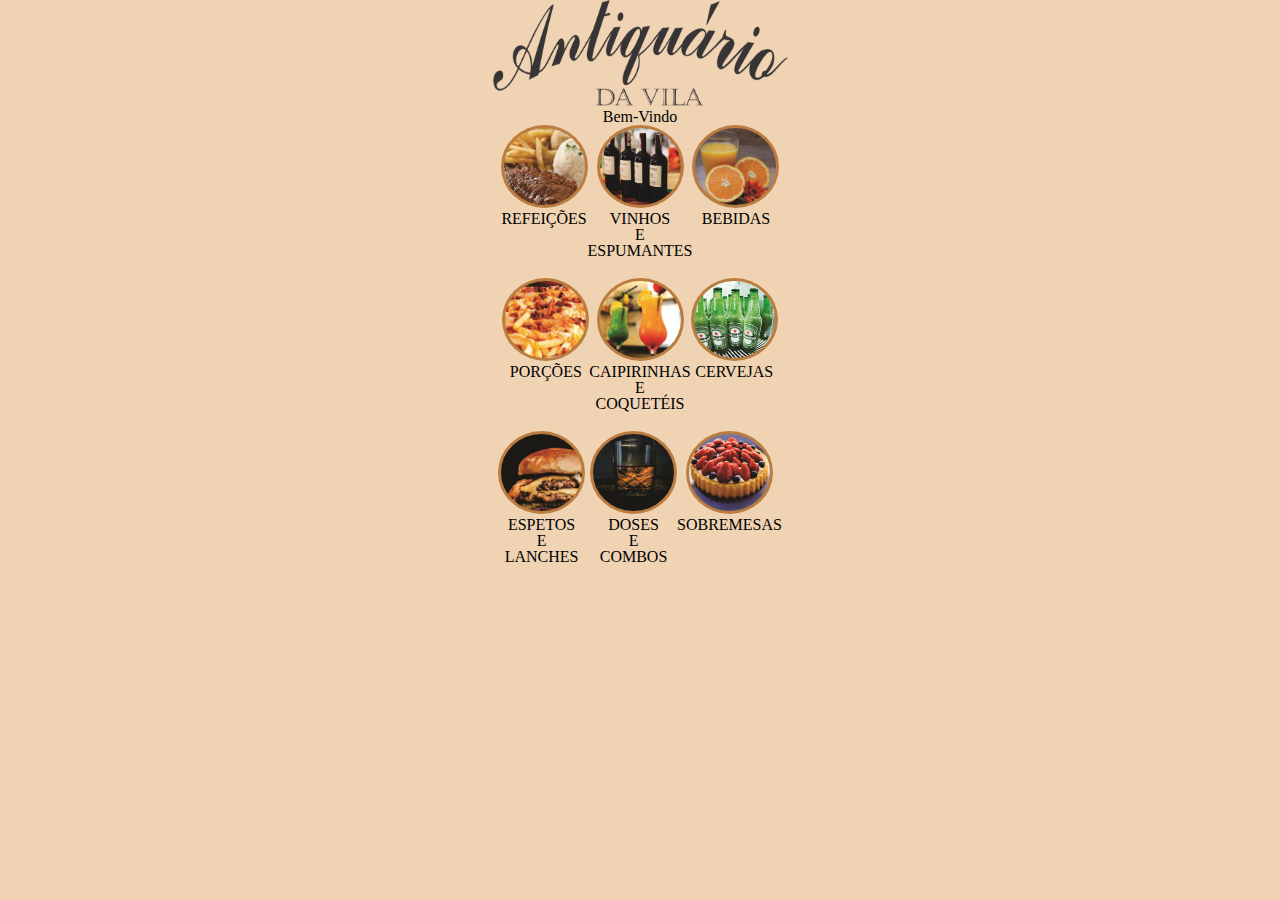
<file: index.html>
<!DOCTYPE html>
<html lang="pt-br">
<head>
    <meta charset="UTF-8">
    <meta name="viewport" content="width=device-width, initial-scale=1.0">
    <link rel="stylesheet" href="./reset.css">
    <link rel="stylesheet" href="./styles.css">
    <title>Card�pio Antiqu�rio da Vila</title>
</head>
<body>
    <div id="container">
        <img id="antiqurio1" src="antiqurio1.png" srcset="antiqurio1.png 1x, antiqurio1@2x.png 2x">
            
        <div id="Bem-Vindo">
            <p>Bem-Vindo</p>
        </div>
        <div class="linha1">
            
            <div id="REFEIES">
                <img id="ID003" src="ID003.png" srcset="ID003.png 1x, ID003@2x.png 2x">
                <p>REFEIÇÕES</p>
            </div> 

           
            <div id="VINHOS__E_ESPUMANTES">
                <img id="ID006" src="ID006.png" srcset="ID006.png 1x, ID006@2x.png 2x">
                <p>VINHOS <br/>E<br/>ESPUMANTES</p>
            </div>
        
            
            <div id="BEBIDAS">
                <img id="ID008" src="ID008.png" srcset="ID008.png 1x, ID008@2x.png 2x">
                <p>BEBIDAS</p>
            </div>  
        </div>
        <br>
        <br>
        <div class="linha2">
            
            <div id="PORES">
                <img id="ID004" src="ID004.png" srcset="ID004.png 1x, ID004@2x.png 2x">
                <p>PORÇÕES</p>
            </div>  

            
            <div id="CAIPIRINHAS_E_COQUETIS">
                <img id="ID005" src="ID005.png" srcset="ID005.png 1x, ID005@2x.png 2x">
                <p>CAIPIRINHAS<br/>E<br/>COQUETÉIS</p>
            </div>  

            
            <div id="CERVEJAS">
                <img id="ID009" src="ID009.png" srcset="ID009.png 1x, ID009@2x.png 2x">
                <p>CERVEJAS</p>
            </div>  
        </div>
        <br>
        <br>
        <div class="linha3">
           
            <div id="ESPETOS__E_LANCHES">
                <img id="ID002" src="ID002.png" srcset="ID002.png 1x, ID002@2x.png 2x">
                <p>ESPETOS <br/>E<br/>LANCHES</p>
            </div>  

           
            <div id="DOSES__E_COMBOS">
                <img id="ID007" src="ID007.png" srcset="ID007.png 1x, ID007@2x.png 2x">
                <p>DOSES <br/>E<br/>COMBOS</p>
            </div>   

            
            <div id="SOBREMESAS">
                <img id="ID001" src="ID001.png" srcset="ID001.png 1x, ID001@2x.png 2x">
                <p>SOBREMESAS</p>
            </div>   
        
        </div>

    </div> 
</body>
</html>
</file>
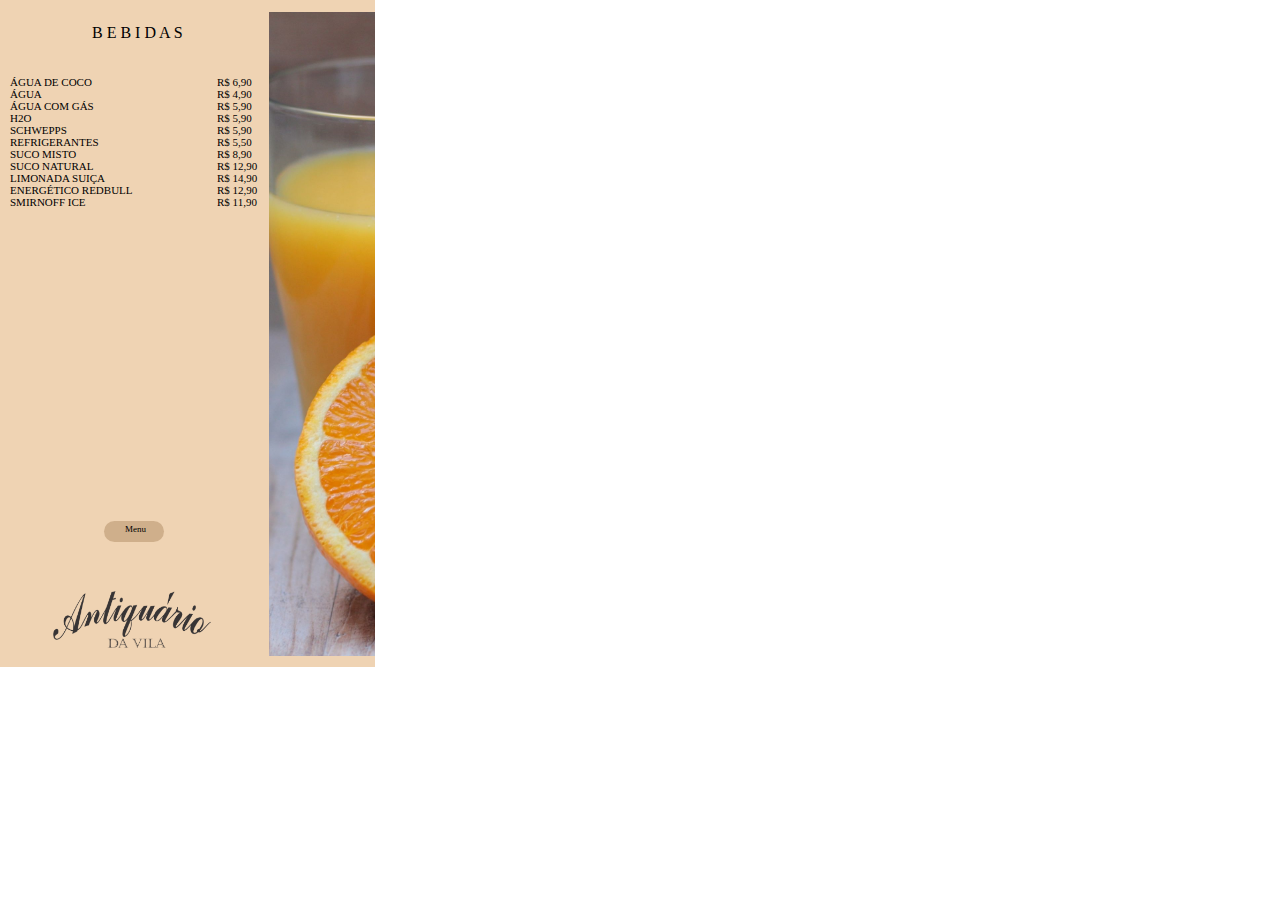
<file: BEBIDAS.html>
<!DOCTYPE html>
<html>
<head>
<meta charset="utf-8"/>
<meta http-equiv="X-UA-Compatible" content="IE=edge"/>
<meta name="viewport" content="width=device-width, initial-scale=1.0">
<title>BEBIDAS</title>
<style id="applicationStylesheet" type="text/css">
	.mediaViewInfo {
		--web-view-name: BEBIDAS;
		--web-view-id: BEBIDAS;
		--web-scale-on-resize: true;
		--web-enable-deep-linking: true;
	}
	:root {
		--web-view-ids: BEBIDAS;
	}
	* {
		margin: 0;
		padding: 0;
		box-sizing: border-box;
		border: none;
	}
	#BEBIDAS {
		position: absolute;
		width: 375px;
		height: 667px;
		background-color: rgba(239,211,179,1);
		overflow: hidden;
		--web-view-name: BEBIDAS;
		--web-view-id: BEBIDAS;
		--web-scale-on-resize: true;
		--web-enable-deep-linking: true;
	}
	#Bebidas {
		position: absolute;
		width: 106px;
		height: 644px;
		left: 269px;
		top: 12px;
		overflow: visible;
	}
	#antiqurio1 {
		position: absolute;
		width: 158px;
		height: 57px;
		left: 53px;
		top: 591px;
		overflow: visible;
	}
	#B_E_B_I_D_A_S {
		left: 92px;
		top: 24px;
		position: absolute;
		overflow: visible;
		width: 97px;
		white-space: nowrap;
		text-align: left;
		font-family: Segoe UI;
		font-style: normal;
		font-weight: normal;
		font-size: 16px;
		color: rgba(0,0,0,1);
	}
	#GUA_DE_COCO_GUA__GUA_COM_GS_H2 {
		left: 10px;
		top: 76px;
		position: absolute;
		overflow: visible;
		width: 110px;
		white-space: nowrap;
		text-align: left;
		font-family: Segoe UI;
		font-style: normal;
		font-weight: normal;
		font-size: 11px;
		color: rgba(0,0,0,1);
	}
	#R_690_R_490_R_590_R_590_R_590_ {
		left: 217px;
		top: 76px;
		position: absolute;
		overflow: visible;
		width: 43px;
		white-space: nowrap;
		text-align: left;
		font-family: Segoe UI;
		font-style: normal;
		font-weight: normal;
		font-size: 11px;
		color: rgba(0,0,0,1);
	}
	#Retngulo_2 {
		fill: rgba(207,175,139,1);
	}
	.Retngulo_2 {
		position: absolute;
		overflow: visible;
		width: 60px;
		height: 21px;
		left: 104px;
		top: 521px;
	}
	#Menu {
		left: 124px;
		top: 524px;
		position: absolute;
		overflow: visible;
		width: 23px;
		white-space: nowrap;
		text-align: center;
		font-family: Segoe UI;
		font-style: normal;
		font-weight: normal;
		font-size: 9px;
		color: rgba(0,0,0,1);
	}
</style>
<script id="applicationScript">
///////////////////////////////////////
// INITIALIZATION
///////////////////////////////////////

/**
 * Functionality for scaling, showing by media query, and navigation between multiple pages on a single page. 
 * Code subject to change.
 **/

if (window.console==null) { window["console"] = { log : function() {} } }; // some browsers do not set console

var Application = function() {
	// event constants
	this.prefix = "--web-";
	this.NAVIGATION_CHANGE = "viewChange";
	this.VIEW_NOT_FOUND = "viewNotFound";
	this.VIEW_CHANGE = "viewChange";
	this.VIEW_CHANGING = "viewChanging";
	this.STATE_NOT_FOUND = "stateNotFound";
	this.APPLICATION_COMPLETE = "applicationComplete";
	this.APPLICATION_RESIZE = "applicationResize";
	this.SIZE_STATE_NAME = "data-is-view-scaled";
	this.STATE_NAME = this.prefix + "state";

	this.lastTrigger = null;
	this.lastView = null;
	this.lastState = null;
	this.lastOverlay = null;
	this.currentView = null;
	this.currentState = null;
	this.currentOverlay = null;
	this.currentQuery = {index: 0, rule: null, mediaText: null, id: null};
	this.inclusionQuery = "(min-width: 0px)";
	this.exclusionQuery = "none and (min-width: 99999px)";
	this.LastModifiedDateLabelName = "LastModifiedDateLabel";
	this.viewScaleSliderId = "ViewScaleSliderInput";
	this.pageRefreshedName = "showPageRefreshedNotification";
	this.applicationStylesheet = null;
	this.mediaQueryDictionary = {};
	this.viewsDictionary = {};
	this.addedViews = [];
	this.views = {};
	this.viewIds = [];
	this.viewQueries = {};
	this.overlays = {};
	this.overlayIds = [];
	this.numberOfViews = 0;
	this.verticalPadding = 0;
	this.horizontalPadding = 0;
	this.stateName = null;
	this.viewScale = 1;
	this.viewLeft = 0;
	this.viewTop = 0;
	this.horizontalScrollbarsNeeded = false;
	this.verticalScrollbarsNeeded = false;

	// view settings
	this.showUpdateNotification = false;
	this.showNavigationControls = false;
	this.scaleViewsToFit = false;
	this.scaleToFitOnDoubleClick = false;
	this.actualSizeOnDoubleClick = false;
	this.scaleViewsOnResize = false;
	this.navigationOnKeypress = false;
	this.showViewName = false;
	this.enableDeepLinking = true;
	this.refreshPageForChanges = false;
	this.showRefreshNotifications = true;

	// view controls
	this.scaleViewSlider = null;
	this.lastModifiedLabel = null;
	this.supportsPopState = false; // window.history.pushState!=null;
	this.initialized = false;

	// refresh properties
	this.refreshDuration = 250;
	this.lastModifiedDate = null;
	this.refreshRequest = null;
	this.refreshInterval = null;
	this.refreshContent = null;
	this.refreshContentSize = null;
	this.refreshCheckContent = false;
	this.refreshCheckContentSize = false;

	var self = this;

	self.initialize = function(event) {
		var view = self.getVisibleView();
		var views = self.getVisibleViews();
		if (view==null) view = self.getInitialView();
		self.collectViews();
		self.collectOverlays();
		self.collectMediaQueries();

		for (let index = 0; index < views.length; index++) {
			var view = views[index];
			self.setViewOptions(view);
			self.setViewVariables(view);
			self.centerView(view);
		}

		// sometimes the body size is 0 so we call this now and again later
		if (self.initialized) {
			window.addEventListener(self.NAVIGATION_CHANGE, self.viewChangeHandler);
			window.addEventListener("keyup", self.keypressHandler);
			window.addEventListener("keypress", self.keypressHandler);
			window.addEventListener("resize", self.resizeHandler);
			window.document.addEventListener("dblclick", self.doubleClickHandler);

			if (self.supportsPopState) {
				window.addEventListener('popstate', self.popStateHandler);
			}
			else {
				window.addEventListener('hashchange', self.hashChangeHandler);
			}

			// we are ready to go
			window.dispatchEvent(new Event(self.APPLICATION_COMPLETE));
		}

		if (self.initialized==false) {
			if (self.enableDeepLinking) {
				self.syncronizeViewToURL();
			} 
	
			if (self.refreshPageForChanges) {
				self.setupRefreshForChanges();
			}
	
			self.initialized = true;
		}
		
		if (self.scaleViewsToFit) {
			self.viewScale = self.scaleViewToFit(view);
			
			if (self.viewScale<0) {
				setTimeout(self.scaleViewToFit, 500, view);
			}
		}
		else if (view) {
			self.viewScale = self.getViewScaleValue(view);
			self.centerView(view);
			self.updateSliderValue(self.viewScale);
		}
		else {
			// no view found
		}
	
		if (self.showUpdateNotification) {
			self.showNotification();
		}

		//"addEventListener" in window ? null : window.addEventListener = window.attachEvent;
		//"addEventListener" in document ? null : document.addEventListener = document.attachEvent;
	}


	///////////////////////////////////////
	// AUTO REFRESH 
	///////////////////////////////////////

	self.setupRefreshForChanges = function() {
		self.refreshRequest = new XMLHttpRequest();

		if (!self.refreshRequest) {
			return false;
		}

		// get document start values immediately
		self.requestRefreshUpdate();
	}

	/**
	 * Attempt to check the last modified date by the headers 
	 * or the last modified property from the byte array (experimental)
	 **/
	self.requestRefreshUpdate = function() {
		var url = document.location.href;
		var protocol = window.location.protocol;
		var method;
		
		try {

			if (self.refreshCheckContentSize) {
				self.refreshRequest.open('HEAD', url, true);
			}
			else if (self.refreshCheckContent) {
				self.refreshContent = document.documentElement.outerHTML;
				self.refreshRequest.open('GET', url, true);
				self.refreshRequest.responseType = "text";
			}
			else {

				// get page last modified date for the first call to compare to later
				if (self.lastModifiedDate==null) {

					// File system does not send headers in FF so get blob if possible
					if (protocol=="file:") {
						self.refreshRequest.open("GET", url, true);
						self.refreshRequest.responseType = "blob";
					}
					else {
						self.refreshRequest.open("HEAD", url, true);
						self.refreshRequest.responseType = "blob";
					}

					self.refreshRequest.onload = self.refreshOnLoadOnceHandler;

					// In some browsers (Chrome & Safari) this error occurs at send: 
					// 
					// Chrome - Access to XMLHttpRequest at 'file:///index.html' from origin 'null' 
					// has been blocked by CORS policy: 
					// Cross origin requests are only supported for protocol schemes: 
					// http, data, chrome, chrome-extension, https.
					// 
					// Safari - XMLHttpRequest cannot load file:///Users/user/Public/index.html. Cross origin requests are only supported for HTTP.
					// 
					// Solution is to run a local server, set local permissions or test in another browser
					self.refreshRequest.send(null);

					// In MS browsers the following behavior occurs possibly due to an AJAX call to check last modified date: 
					// 
					// DOM7011: The code on this page disabled back and forward caching.

					// In Brave (Chrome) error when on the server
					// index.js:221 HEAD https://www.example.com/ net::ERR_INSUFFICIENT_RESOURCES
					// self.refreshRequest.send(null);

				}
				else {
					self.refreshRequest = new XMLHttpRequest();
					self.refreshRequest.onreadystatechange = self.refreshHandler;
					self.refreshRequest.ontimeout = function() {
						self.log("Couldn't find page to check for updates");
					}
					
					var method;
					if (protocol=="file:") {
						method = "GET";
					}
					else {
						method = "HEAD";
					}

					//refreshRequest.open('HEAD', url, true);
					self.refreshRequest.open(method, url, true);
					self.refreshRequest.responseType = "blob";
					self.refreshRequest.send(null);
				}
			}
		}
		catch (error) {
			self.log("Refresh failed for the following reason:")
			self.log(error);
		}
	}

	self.refreshHandler = function() {
		var contentSize;

		try {

			if (self.refreshRequest.readyState === XMLHttpRequest.DONE) {
				
				if (self.refreshRequest.status === 2 || 
					self.refreshRequest.status === 200) {
					var pageChanged = false;

					self.updateLastModifiedLabel();

					if (self.refreshCheckContentSize) {
						var lastModifiedHeader = self.refreshRequest.getResponseHeader("Last-Modified");
						contentSize = self.refreshRequest.getResponseHeader("Content-Length");
						//lastModifiedDate = refreshRequest.getResponseHeader("Last-Modified");
						var headers = self.refreshRequest.getAllResponseHeaders();
						var hasContentHeader = headers.indexOf("Content-Length")!=-1;
						
						if (hasContentHeader) {
							contentSize = self.refreshRequest.getResponseHeader("Content-Length");

							// size has not been set yet
							if (self.refreshContentSize==null) {
								self.refreshContentSize = contentSize;
								// exit and let interval call this method again
								return;
							}

							if (contentSize!=self.refreshContentSize) {
								pageChanged = true;
							}
						}
					}
					else if (self.refreshCheckContent) {

						if (self.refreshRequest.responseText!=self.refreshContent) {
							pageChanged = true;
						}
					}
					else {
						lastModifiedHeader = self.getLastModified(self.refreshRequest);

						if (self.lastModifiedDate!=lastModifiedHeader) {
							self.log("lastModifiedDate:" + self.lastModifiedDate + ",lastModifiedHeader:" +lastModifiedHeader);
							pageChanged = true;
						}

					}

					
					if (pageChanged) {
						clearInterval(self.refreshInterval);
						self.refreshUpdatedPage();
						return;
					}

				}
				else {
					self.log('There was a problem with the request.');
				}

			}
		}
		catch( error ) {
			//console.log('Caught Exception: ' + error);
		}
	}

	self.refreshOnLoadOnceHandler = function(event) {

		// get the last modified date
		if (self.refreshRequest.response) {
			self.lastModifiedDate = self.getLastModified(self.refreshRequest);

			if (self.lastModifiedDate!=null) {

				if (self.refreshInterval==null) {
					self.refreshInterval = setInterval(self.requestRefreshUpdate, self.refreshDuration);
				}
			}
			else {
				self.log("Could not get last modified date from the server");
			}
		}
	}

	self.refreshUpdatedPage = function() {
		if (self.showRefreshNotifications) {
			var date = new Date().setTime((new Date().getTime()+10000));
			document.cookie = encodeURIComponent(self.pageRefreshedName) + "=true" + "; max-age=6000;" + " path=/";
		}

		document.location.reload(true);
	}

	self.showNotification = function(duration) {
		var notificationID = self.pageRefreshedName+"ID";
		var notification = document.getElementById(notificationID);
		if (duration==null) duration = 4000;

		if (notification!=null) {return;}

		notification = document.createElement("div");
		notification.id = notificationID;
		notification.textContent = "PAGE UPDATED";
		var styleRule = ""
		styleRule = "position: fixed; padding: 7px 16px 6px 16px; font-family: Arial, sans-serif; font-size: 10px; font-weight: bold; left: 50%;";
		styleRule += "top: 20px; background-color: rgba(0,0,0,.5); border-radius: 12px; color:rgb(235, 235, 235); transition: all 2s linear;";
		styleRule += "transform: translateX(-50%); letter-spacing: .5px; filter: drop-shadow(2px 2px 6px rgba(0, 0, 0, .1))";
		notification.setAttribute("style", styleRule);

		notification.className= "PageRefreshedClass";
		
		document.body.appendChild(notification);

		setTimeout(function() {
			notification.style.opacity = "0";
			notification.style.filter = "drop-shadow( 0px 0px 0px rgba(0,0,0, .5))";
			setTimeout(function() {
				notification.parentNode.removeChild(notification);
			}, duration)
		}, duration);

		document.cookie = encodeURIComponent(self.pageRefreshedName) + "=; max-age=1; path=/";
	}

	/**
	 * Get the last modified date from the header 
	 * or file object after request has been received
	 **/
	self.getLastModified = function(request) {
		var date;

		// file protocol - FILE object with last modified property
		if (request.response && request.response.lastModified) {
			date = request.response.lastModified;
		}
		
		// http protocol - check headers
		if (date==null) {
			date = request.getResponseHeader("Last-Modified");
		}

		return date;
	}

	self.updateLastModifiedLabel = function() {
		var labelValue = "";
		
		if (self.lastModifiedLabel==null) {
			self.lastModifiedLabel = document.getElementById("LastModifiedLabel");
		}

		if (self.lastModifiedLabel) {
			var seconds = parseInt(((new Date().getTime() - Date.parse(document.lastModified)) / 1000 / 60) * 100 + "");
			var minutes = 0;
			var hours = 0;

			if (seconds < 60) {
				seconds = Math.floor(seconds/10)*10;
				labelValue = seconds + " seconds";
			}
			else {
				minutes = parseInt((seconds/60) + "");

				if (minutes>60) {
					hours = parseInt((seconds/60/60) +"");
					labelValue += hours==1 ? " hour" : " hours";
				}
				else {
					labelValue = minutes+"";
					labelValue += minutes==1 ? " minute" : " minutes";
				}
			}
			
			if (seconds<10) {
				labelValue = "Updated now";
			}
			else {
				labelValue = "Updated " + labelValue + " ago";
			}

			if (self.lastModifiedLabel.firstElementChild) {
				self.lastModifiedLabel.firstElementChild.textContent = labelValue;

			}
			else if ("textContent" in self.lastModifiedLabel) {
				self.lastModifiedLabel.textContent = labelValue;
			}
		}
	}

	self.getShortString = function(string, length) {
		if (length==null) length = 30;
		string = string!=null ? string.substr(0, length).replace(/\n/g, "") : "[String is null]";
		return string;
	}

	self.getShortNumber = function(value, places) {
		if (places==null || places<1) places = 4;
		value = Math.round(value * Math.pow(10,places)) / Math.pow(10, places);
		return value;
	}

	///////////////////////////////////////
	// NAVIGATION CONTROLS
	///////////////////////////////////////

	self.updateViewLabel = function() {
		var viewNavigationLabel = document.getElementById("ViewNavigationLabel");
		var view = self.getVisibleView();
		var viewIndex = view ? self.getViewIndex(view) : -1;
		var viewName = view ? self.getViewPreferenceValue(view, self.prefix + "view-name") : null;
		var viewId = view ? view.id : null;

		if (viewNavigationLabel && view) {
			if (viewName && viewName.indexOf('"')!=-1) {
				viewName = viewName.replace(/"/g, "");
			}

			if (self.showViewName) {
				viewNavigationLabel.textContent = viewName;
				self.setTooltip(viewNavigationLabel, viewIndex + 1 + " of " + self.numberOfViews);
			}
			else {
				viewNavigationLabel.textContent = viewIndex + 1 + " of " + self.numberOfViews;
				self.setTooltip(viewNavigationLabel, viewName);
			}

		}
	}

	self.updateURL = function(view) {
		view = view == null ? self.getVisibleView() : view;
		var viewId = view ? view.id : null
		var viewFragment = view ? "#"+ viewId : null;

		if (viewId && self.viewIds.length>1 && self.enableDeepLinking) {

			if (self.supportsPopState==false) {
				self.setFragment(viewId);
			}
			else {
				if (viewFragment!=window.location.hash) {

					if (window.location.hash==null) {
						window.history.replaceState({name:viewId}, null, viewFragment);
					}
					else {
						window.history.pushState({name:viewId}, null, viewFragment);
					}
				}
			}
		}
	}

	self.updateURLState = function(view, stateName) {
		stateName = view && (stateName=="" || stateName==null) ? self.getStateNameByViewId(view.id) : stateName;

		if (self.supportsPopState==false) {
			self.setFragment(stateName);
		}
		else {
			if (stateName!=window.location.hash) {

				if (window.location.hash==null) {
					window.history.replaceState({name:view.viewId}, null, stateName);
				}
				else {
					window.history.pushState({name:view.viewId}, null, stateName);
				}
			}
		}
	}

	self.setFragment = function(value) {
		window.location.hash = "#" + value;
	}

	self.setTooltip = function(element, value) {
		// setting the tooltip in edge causes a page crash on hover
		if (/Edge/.test(navigator.userAgent)) { return; }

		if ("title" in element) {
			element.title = value;
		}
	}

	self.getStylesheetRules = function(styleSheet) {
		try {
			if (styleSheet) return styleSheet.cssRules || styleSheet.rules;
	
			return document.styleSheets[0]["cssRules"] || document.styleSheets[0]["rules"];
		}
		catch (error) {
			// ERRORS:
			// SecurityError: The operation is insecure.
			// Errors happen when script loads before stylesheet or loading an external css locally

			// InvalidAccessError: A parameter or an operation is not supported by the underlying object
			// Place script after stylesheet

			console.log(error);
			if (error.toString().indexOf("The operation is insecure")!=-1) {
				console.log("Load the stylesheet before the script or load the stylesheet inline until it can be loaded on a server")
			}
			return [];
		}
	}

	/**
	 * If single page application hide all of the views. 
	 * @param {Number} selectedIndex if provided shows the view at index provided
	 **/
	self.hideViews = function(selectedIndex, animation) {
		var rules = self.getStylesheetRules();
		var queryIndex = 0;
		var numberOfRules = rules!=null ? rules.length : 0;

		// loop through rules and hide media queries except selected
		for (var i=0;i<numberOfRules;i++) {
			var rule = rules[i];

			if (rule.media!=null) {

				if (queryIndex==selectedIndex) {
					self.currentQuery.mediaText = rule.conditionText;
					self.currentQuery.index = selectedIndex;
					self.currentQuery.rule = rule;
					self.enableMediaQuery(rule);
				}
				else {
					if (animation) {
						self.fadeOut(rule)
					}
					else {
						self.disableMediaQuery(rule);
					}
				}
				
				queryIndex++;
			}
		}

		self.numberOfViews = queryIndex;
		self.updateViewLabel();
		self.updateURL();

		self.dispatchViewChange();

		var view = self.getVisibleView();
		var viewIndex = view ? self.getViewIndex(view) : -1;

		return viewIndex==selectedIndex ? view : null;
	}

	/**
	 * Hide view
	 * @param {Object} view element to hide
	 **/
	self.hideView = function(view) {
		var rule = view ? self.mediaQueryDictionary[view.id] : null;

		if (rule) {
			self.disableMediaQuery(rule);
		}
	}

	/**
	 * Hide overlay
	 * @param {Object} overlay element to hide
	 **/
	self.hideOverlay = function(overlay) {
		var rule = overlay ? self.mediaQueryDictionary[overlay.id] : null;

		if (rule) {
			self.disableMediaQuery(rule);

			//if (self.showByMediaQuery) {
				overlay.style.display = "none";
			//}
		}
	}

	/**
	 * Show the view by media query. Does not hide current views
	 * Sets view options by default
	 * @param {Object} view element to show
	 * @param {Boolean} setViewOptions sets view options if null or true
	 */
	self.showViewByMediaQuery = function(view, setViewOptions) {
		var id = view ? view.id : null;
		var query = id ? self.mediaQueryDictionary[id] : null;
		var isOverlay = view ? self.isOverlay(view) : false;
		setViewOptions = setViewOptions==null ? true : setViewOptions;

		if (query) {
			self.enableMediaQuery(query);

			if (isOverlay && view && setViewOptions) {
				self.setViewVariables(null, view);
			}
			else {
				if (view && setViewOptions) self.setViewOptions(view);
				if (view && setViewOptions) self.setViewVariables(view);
			}
		}
	}

	/**
	 * Show the view. Does not hide current views
	 */
	self.showView = function(view, setViewOptions) {
		var id = view ? view.id : null;
		var query = id ? self.mediaQueryDictionary[id] : null;
		var display = null;
		setViewOptions = setViewOptions==null ? true : setViewOptions;

		if (query) {
			self.enableMediaQuery(query);
			if (view==null) view =self.getVisibleView();
			if (view && setViewOptions) self.setViewOptions(view);
		}
		else if (id) {
			display = window.getComputedStyle(view).getPropertyValue("display");
			if (display=="" || display=="none") {
				view.style.display = "block";
			}
		}

		if (view) {
			if (self.currentView!=null) {
				self.lastView = self.currentView;
			}

			self.currentView = view;
		}
	}

	self.showViewById = function(id, setViewOptions) {
		var view = id ? self.getViewById(id) : null;

		if (view) {
			self.showView(view);
			return;
		}

		self.log("View not found '" + id + "'");
	}

	self.getElementView = function(element) {
		var view = element;
		var viewFound = false;

		while (viewFound==false || view==null) {
			if (view && self.viewsDictionary[view.id]) {
				return view;
			}
			view = view.parentNode;
		}
	}

	/**
	 * Show overlay over view
	 * @param {Event | HTMLElement} event event or html element with styles applied
	 * @param {String} id id of view or view reference
	 * @param {Number} x x location
	 * @param {Number} y y location
	 */
	self.showOverlay = function(event, id, x, y) {
		var overlay = id && typeof id === 'string' ? self.getViewById(id) : id ? id : null;
		var query = overlay ? self.mediaQueryDictionary[overlay.id] : null;
		var centerHorizontally = false;
		var centerVertically = false;
		var anchorLeft = false;
		var anchorTop = false;
		var anchorRight = false;
		var anchorBottom = false;
		var display = null;
		var reparent = true;
		var view = null;
		
		if (overlay==null || overlay==false) {
			self.log("Overlay not found, '"+ id + "'");
			return;
		}

		// get enter animation - event target must have css variables declared
		if (event) {
			var button = event.currentTarget || event; // can be event or htmlelement
			var buttonComputedStyles = getComputedStyle(button);
			var actionTargetValue = buttonComputedStyles.getPropertyValue(self.prefix+"action-target").trim();
			var animation = buttonComputedStyles.getPropertyValue(self.prefix+"animation").trim();
			var isAnimated = animation!="";
			var targetType = buttonComputedStyles.getPropertyValue(self.prefix+"action-type").trim();
			var actionTarget = self.application ? null : self.getElement(actionTargetValue);
			var actionTargetStyles = actionTarget ? actionTarget.style : null;

			if (actionTargetStyles) {
				actionTargetStyles.setProperty("animation", animation);
			}

			if ("stopImmediatePropagation" in event) {
				event.stopImmediatePropagation();
			}
		}
		
		if (self.application==false || targetType=="page") {
			document.location.href = "./" + actionTargetValue;
			return;
		}

		// remove any current overlays
		if (self.currentOverlay) {

			// act as switch if same button
			if (self.currentOverlay==actionTarget || self.currentOverlay==null) {
				if (self.lastTrigger==button) {
					self.removeOverlay(isAnimated);
					return;
				}
			}
			else {
				self.removeOverlay(isAnimated);
			}
		}

		if (reparent) {
			view = self.getElementView(button);
			if (view) {
				view.appendChild(overlay);
			}
		}

		if (query) {
			//self.setElementAnimation(overlay, null);
			//overlay.style.animation = animation;
			self.enableMediaQuery(query);
			
			var display = overlay && overlay.style.display;
			
			if (overlay && display=="" || display=="none") {
				overlay.style.display = "block";
				//self.setViewOptions(overlay);
			}

			// add animation defined in event target style declaration
			if (animation && self.supportAnimations) {
				self.fadeIn(overlay, false, animation);
			}
		}
		else if (id) {

			display = window.getComputedStyle(overlay).getPropertyValue("display");

			if (display=="" || display=="none") {
				overlay.style.display = "block";
			}

			// add animation defined in event target style declaration
			if (animation && self.supportAnimations) {
				self.fadeIn(overlay, false, animation);
			}
		}

		// do not set x or y position if centering
		var horizontal = self.prefix + "center-horizontally";
		var vertical = self.prefix + "center-vertically";
		var style = overlay.style;
		var transform = [];

		centerHorizontally = self.getIsStyleDefined(id, horizontal) ? self.getViewPreferenceBoolean(overlay, horizontal) : false;
		centerVertically = self.getIsStyleDefined(id, vertical) ? self.getViewPreferenceBoolean(overlay, vertical) : false;
		anchorLeft = self.getIsStyleDefined(id, "left");
		anchorRight = self.getIsStyleDefined(id, "right");
		anchorTop = self.getIsStyleDefined(id, "top");
		anchorBottom = self.getIsStyleDefined(id, "bottom");

		
		if (self.viewsDictionary[overlay.id] && self.viewsDictionary[overlay.id].styleDeclaration) {
			style = self.viewsDictionary[overlay.id].styleDeclaration.style;
		}
		
		if (centerHorizontally) {
			style.left = "50%";
			style.transformOrigin = "0 0";
			transform.push("translateX(-50%)");
		}
		else if (anchorRight && anchorLeft) {
			style.left = x + "px";
		}
		else if (anchorRight) {
			//style.right = x + "px";
		}
		else {
			style.left = x + "px";
		}
		
		if (centerVertically) {
			style.top = "50%";
			transform.push("translateY(-50%)");
			style.transformOrigin = "0 0";
		}
		else if (anchorTop && anchorBottom) {
			style.top = y + "px";
		}
		else if (anchorBottom) {
			//style.bottom = y + "px";
		}
		else {
			style.top = y + "px";
		}

		if (transform.length) {
			style.transform = transform.join(" ");
		}

		self.currentOverlay = overlay;
		self.lastTrigger = button;
	}

	self.goBack = function() {
		if (self.currentOverlay) {
			self.removeOverlay();
		}
		else if (self.lastView) {
			self.goToView(self.lastView.id);
		}
	}

	self.removeOverlay = function(animate) {
		var overlay = self.currentOverlay;
		animate = animate===false ? false : true;

		if (overlay) {
			var style = overlay.style;
			
			if (style.animation && self.supportAnimations && animate) {
				self.reverseAnimation(overlay, true);

				var duration = self.getAnimationDuration(style.animation, true);
		
				setTimeout(function() {
					self.setElementAnimation(overlay, null);
					self.hideOverlay(overlay);
					self.currentOverlay = null;
				}, duration);
			}
			else {
				self.setElementAnimation(overlay, null);
				self.hideOverlay(overlay);
				self.currentOverlay = null;
			}
		}
	}

	/**
	 * Reverse the animation and hide after
	 * @param {Object} target element with animation
	 * @param {Boolean} hide hide after animation ends
	 */
	self.reverseAnimation = function(target, hide) {
		var lastAnimation = null;
		var style = target.style;

		style.animationPlayState = "paused";
		lastAnimation = style.animation;
		style.animation = null;
		style.animationPlayState = "paused";

		if (hide) {
			//target.addEventListener("animationend", self.animationEndHideHandler);
	
			var duration = self.getAnimationDuration(lastAnimation, true);
			var isOverlay = self.isOverlay(target);
	
			setTimeout(function() {
				self.setElementAnimation(target, null);

				if (isOverlay) {
					self.hideOverlay(target);
				}
				else {
					self.hideView(target);
				}
			}, duration);
		}

		setTimeout(function() {
			style.animation = lastAnimation;
			style.animationPlayState = "paused";
			style.animationDirection = "reverse";
			style.animationPlayState = "running";
		}, 30);
	}

	self.animationEndHandler = function(event) {
		var target = event.currentTarget;
		self.dispatchEvent(new Event(event.type));
	}

	self.isOverlay = function(view) {
		var result = view ? self.getViewPreferenceBoolean(view, self.prefix + "is-overlay") : false;

		return result;
	}

	self.animationEndHideHandler = function(event) {
		var target = event.currentTarget;
		self.setViewVariables(null, target);
		self.hideView(target);
		target.removeEventListener("animationend", self.animationEndHideHandler);
	}

	self.animationEndShowHandler = function(event) {
		var target = event.currentTarget;
		target.removeEventListener("animationend", self.animationEndShowHandler);
	}

	self.setViewOptions = function(view) {

		if (view) {
			self.minimumScale = self.getViewPreferenceValue(view, self.prefix + "minimum-scale");
			self.maximumScale = self.getViewPreferenceValue(view, self.prefix + "maximum-scale");
			self.scaleViewsToFit = self.getViewPreferenceBoolean(view, self.prefix + "scale-to-fit");
			self.scaleToFitType = self.getViewPreferenceValue(view, self.prefix + "scale-to-fit-type");
			self.scaleToFitOnDoubleClick = self.getViewPreferenceBoolean(view, self.prefix + "scale-on-double-click");
			self.actualSizeOnDoubleClick = self.getViewPreferenceBoolean(view, self.prefix + "actual-size-on-double-click");
			self.scaleViewsOnResize = self.getViewPreferenceBoolean(view, self.prefix + "scale-on-resize");
			self.enableScaleUp = self.getViewPreferenceBoolean(view, self.prefix + "enable-scale-up");
			self.centerHorizontally = self.getViewPreferenceBoolean(view, self.prefix + "center-horizontally");
			self.centerVertically = self.getViewPreferenceBoolean(view, self.prefix + "center-vertically");
			self.navigationOnKeypress = self.getViewPreferenceBoolean(view, self.prefix + "navigate-on-keypress");
			self.showViewName = self.getViewPreferenceBoolean(view, self.prefix + "show-view-name");
			self.refreshPageForChanges = self.getViewPreferenceBoolean(view, self.prefix + "refresh-for-changes");
			self.refreshPageForChangesInterval = self.getViewPreferenceValue(view, self.prefix + "refresh-interval");
			self.showNavigationControls = self.getViewPreferenceBoolean(view, self.prefix + "show-navigation-controls");
			self.scaleViewSlider = self.getViewPreferenceBoolean(view, self.prefix + "show-scale-controls");
			self.enableDeepLinking = self.getViewPreferenceBoolean(view, self.prefix + "enable-deep-linking");
			self.singlePageApplication = self.getViewPreferenceBoolean(view, self.prefix + "application");
			self.showByMediaQuery = self.getViewPreferenceBoolean(view, self.prefix + "show-by-media-query");
			self.showUpdateNotification = document.cookie!="" ? document.cookie.indexOf(self.pageRefreshedName)!=-1 : false;
			self.imageComparisonDuration = self.getViewPreferenceValue(view, self.prefix + "image-comparison-duration");
			self.supportAnimations = self.getViewPreferenceBoolean(view, self.prefix + "enable-animations", true);

			if (self.scaleViewsToFit) {
				var newScaleValue = self.scaleViewToFit(view);
				
				if (newScaleValue<0) {
					setTimeout(self.scaleViewToFit, 500, view);
				}
			}
			else {
				self.viewScale = self.getViewScaleValue(view);
				self.viewToFitWidthScale = self.getViewFitToViewportWidthScale(view, self.enableScaleUp)
				self.viewToFitHeightScale = self.getViewFitToViewportScale(view, self.enableScaleUp);
				self.updateSliderValue(self.viewScale);
			}

			if (self.imageComparisonDuration!=null) {
				// todo
			}

			if (self.refreshPageForChangesInterval!=null) {
				self.refreshDuration = Number(self.refreshPageForChangesInterval);
			}
		}
	}

	self.previousView = function(event) {
		var rules = self.getStylesheetRules();
		var view = self.getVisibleView()
		var index = view ? self.getViewIndex(view) : -1;
		var prevQueryIndex = index!=-1 ? index-1 : self.currentQuery.index-1;
		var queryIndex = 0;
		var numberOfRules = rules!=null ? rules.length : 0;

		if (event) {
			event.stopImmediatePropagation();
		}

		if (prevQueryIndex<0) {
			return;
		}

		// loop through rules and hide media queries except selected
		for (var i=0;i<numberOfRules;i++) {
			var rule = rules[i];
			
			if (rule.media!=null) {

				if (queryIndex==prevQueryIndex) {
					self.currentQuery.mediaText = rule.conditionText;
					self.currentQuery.index = prevQueryIndex;
					self.currentQuery.rule = rule;
					self.enableMediaQuery(rule);
					self.updateViewLabel();
					self.updateURL();
					self.dispatchViewChange();
				}
				else {
					self.disableMediaQuery(rule);
				}

				queryIndex++;
			}
		}
	}

	self.nextView = function(event) {
		var rules = self.getStylesheetRules();
		var view = self.getVisibleView();
		var index = view ? self.getViewIndex(view) : -1;
		var nextQueryIndex = index!=-1 ? index+1 : self.currentQuery.index+1;
		var queryIndex = 0;
		var numberOfRules = rules!=null ? rules.length : 0;
		var numberOfMediaQueries = self.getNumberOfMediaRules();

		if (event) {
			event.stopImmediatePropagation();
		}

		if (nextQueryIndex>=numberOfMediaQueries) {
			return;
		}

		// loop through rules and hide media queries except selected
		for (var i=0;i<numberOfRules;i++) {
			var rule = rules[i];
			
			if (rule.media!=null) {

				if (queryIndex==nextQueryIndex) {
					self.currentQuery.mediaText = rule.conditionText;
					self.currentQuery.index = nextQueryIndex;
					self.currentQuery.rule = rule;
					self.enableMediaQuery(rule);
					self.updateViewLabel();
					self.updateURL();
					self.dispatchViewChange();
				}
				else {
					self.disableMediaQuery(rule);
				}

				queryIndex++;
			}
		}
	}

	/**
	 * Enables a view via media query
	 */
	self.enableMediaQuery = function(rule) {

		try {
			rule.media.mediaText = self.inclusionQuery;
		}
		catch(error) {
			//self.log(error);
			rule.conditionText = self.inclusionQuery;
		}
	}

	self.disableMediaQuery = function(rule) {

		try {
			rule.media.mediaText = self.exclusionQuery;
		}
		catch(error) {
			rule.conditionText = self.exclusionQuery;
		}
	}

	self.dispatchViewChange = function() {
		try {
			var event = new Event(self.NAVIGATION_CHANGE);
			window.dispatchEvent(event);
		}
		catch (error) {
			// In IE 11: Object doesn't support this action
		}
	}

	self.getNumberOfMediaRules = function() {
		var rules = self.getStylesheetRules();
		var numberOfRules = rules ? rules.length : 0;
		var numberOfQueries = 0;

		for (var i=0;i<numberOfRules;i++) {
			if (rules[i].media!=null) { numberOfQueries++; }
		}
		
		return numberOfQueries;
	}

	/////////////////////////////////////////
	// VIEW SCALE 
	/////////////////////////////////////////

	self.sliderChangeHandler = function(event) {
		var value = self.getShortNumber(event.currentTarget.value/100);
		var view = self.getVisibleView();
		self.setViewScaleValue(view, false, value, true);
	}

	self.updateSliderValue = function(scale) {
		var slider = document.getElementById(self.viewScaleSliderId);
		var tooltip = parseInt(scale * 100 + "") + "%";
		var inputType;
		var inputValue;
		
		if (slider) {
			inputValue = self.getShortNumber(scale * 100);
			if (inputValue!=slider["value"]) {
				slider["value"] = inputValue;
			}
			inputType = slider.getAttributeNS(null, "type");

			if (inputType!="range") {
				// input range is not supported
				slider.style.display = "none";
			}

			self.setTooltip(slider, tooltip);
		}
	}

	self.viewChangeHandler = function(event) {
		var view = self.getVisibleView();
		var matrix = view ? getComputedStyle(view).transform : null;
		
		if (matrix) {
			self.viewScale = self.getViewScaleValue(view);
			
			var scaleNeededToFit = self.getViewFitToViewportScale(view);
			var isViewLargerThanViewport = scaleNeededToFit<1;
			
			// scale large view to fit if scale to fit is enabled
			if (self.scaleViewsToFit) {
				self.scaleViewToFit(view);
			}
			else {
				self.updateSliderValue(self.viewScale);
			}
		}
	}

	self.getViewScaleValue = function(view) {
		var matrix = getComputedStyle(view).transform;

		if (matrix) {
			var matrixArray = matrix.replace("matrix(", "").split(",");
			var scaleX = parseFloat(matrixArray[0]);
			var scaleY = parseFloat(matrixArray[3]);
			var scale = Math.min(scaleX, scaleY);
		}

		return scale;
	}

	/**
	 * Scales view to scale. 
	 * @param {Object} view view to scale. views are in views array
	 * @param {Boolean} scaleToFit set to true to scale to fit. set false to use desired scale value
	 * @param {Number} desiredScale scale to define. not used if scale to fit is false
	 * @param {Boolean} isSliderChange indicates if slider is callee
	 */
	self.setViewScaleValue = function(view, scaleToFit, desiredScale, isSliderChange) {
		var enableScaleUp = self.enableScaleUp;
		var scaleToFitType = self.scaleToFitType;
		var minimumScale = self.minimumScale;
		var maximumScale = self.maximumScale;
		var hasMinimumScale = !isNaN(minimumScale) && minimumScale!="";
		var hasMaximumScale = !isNaN(maximumScale) && maximumScale!="";
		var scaleNeededToFit = self.getViewFitToViewportScale(view, enableScaleUp);
		var scaleNeededToFitWidth = self.getViewFitToViewportWidthScale(view, enableScaleUp);
		var scaleNeededToFitHeight = self.getViewFitToViewportHeightScale(view, enableScaleUp);
		var scaleToFitFull = self.getViewFitToViewportScale(view, true);
		var scaleToFitFullWidth = self.getViewFitToViewportWidthScale(view, true);
		var scaleToFitFullHeight = self.getViewFitToViewportHeightScale(view, true);
		var scaleToWidth = scaleToFitType=="width";
		var scaleToHeight = scaleToFitType=="height";
		var shrunkToFit = false;
		var topPosition = null;
		var leftPosition = null;
		var translateY = null;
		var translateX = null;
		var transformValue = "";
		var canCenterVertically = true;
		var canCenterHorizontally = true;
		var style = view.style;

		if (view && self.viewsDictionary[view.id] && self.viewsDictionary[view.id].styleDeclaration) {
			style = self.viewsDictionary[view.id].styleDeclaration.style;
		}

		if (scaleToFit && isSliderChange!=true) {
			if (scaleToFitType=="fit" || scaleToFitType=="") {
				desiredScale = scaleNeededToFit;
			}
			else if (scaleToFitType=="width") {
				desiredScale = scaleNeededToFitWidth;
			}
			else if (scaleToFitType=="height") {
				desiredScale = scaleNeededToFitHeight;
			}
		}
		else {
			if (isNaN(desiredScale)) {
				desiredScale = 1;
			}
		}

		self.updateSliderValue(desiredScale);
		
		// scale to fit width
		if (scaleToWidth && scaleToHeight==false) {
			canCenterVertically = scaleNeededToFitHeight>=scaleNeededToFitWidth;
			canCenterHorizontally = scaleNeededToFitWidth>=1 && enableScaleUp==false;

			if (isSliderChange) {
				canCenterHorizontally = desiredScale<scaleToFitFullWidth;
			}
			else if (scaleToFit) {
				desiredScale = scaleNeededToFitWidth;
			}

			if (hasMinimumScale) {
				desiredScale = Math.max(desiredScale, Number(minimumScale));
			}

			if (hasMaximumScale) {
				desiredScale = Math.min(desiredScale, Number(maximumScale));
			}

			desiredScale = self.getShortNumber(desiredScale);

			canCenterHorizontally = self.canCenterHorizontally(view, "width", enableScaleUp, desiredScale, minimumScale, maximumScale);
			canCenterVertically = self.canCenterVertically(view, "width", enableScaleUp, desiredScale, minimumScale, maximumScale);

			if (desiredScale>1 && (enableScaleUp || isSliderChange)) {
				transformValue = "scale(" + desiredScale + ")";
			}
			else if (desiredScale>=1 && enableScaleUp==false) {
				transformValue = "scale(" + 1 + ")";
			}
			else {
				transformValue = "scale(" + desiredScale + ")";
			}

			if (self.centerVertically) {
				if (canCenterVertically) {
					translateY = "-50%";
					topPosition = "50%";
				}
				else {
					translateY = "0";
					topPosition = "0";
				}
				
				if (style.top != topPosition) {
					style.top = topPosition + "";
				}

				if (canCenterVertically) {
					transformValue += " translateY(" + translateY+ ")";
				}
			}

			if (self.centerHorizontally) {
				if (canCenterHorizontally) {
					translateX = "-50%";
					leftPosition = "50%";
				}
				else {
					translateX = "0";
					leftPosition = "0";
				}

				if (style.left != leftPosition) {
					style.left = leftPosition + "";
				}

				if (canCenterHorizontally) {
					transformValue += " translateX(" + translateX+ ")";
				}
			}

			style.transformOrigin = "0 0";
			style.transform = transformValue;

			self.viewScale = desiredScale;
			self.viewToFitWidthScale = scaleNeededToFitWidth;
			self.viewToFitHeightScale = scaleNeededToFitHeight;
			self.viewLeft = leftPosition;
			self.viewTop = topPosition;

			return desiredScale;
		}

		// scale to fit height
		if (scaleToHeight && scaleToWidth==false) {
			//canCenterVertically = scaleNeededToFitHeight>=scaleNeededToFitWidth;
			//canCenterHorizontally = scaleNeededToFitHeight<=scaleNeededToFitWidth && enableScaleUp==false;
			canCenterVertically = scaleNeededToFitHeight>=scaleNeededToFitWidth;
			canCenterHorizontally = scaleNeededToFitWidth>=1 && enableScaleUp==false;
			
			if (isSliderChange) {
				canCenterHorizontally = desiredScale<scaleToFitFullHeight;
			}
			else if (scaleToFit) {
				desiredScale = scaleNeededToFitHeight;
			}

			if (hasMinimumScale) {
				desiredScale = Math.max(desiredScale, Number(minimumScale));
			}

			if (hasMaximumScale) {
				desiredScale = Math.min(desiredScale, Number(maximumScale));
				//canCenterVertically = desiredScale>=scaleNeededToFitHeight && enableScaleUp==false;
			}

			desiredScale = self.getShortNumber(desiredScale);

			canCenterHorizontally = self.canCenterHorizontally(view, "height", enableScaleUp, desiredScale, minimumScale, maximumScale);
			canCenterVertically = self.canCenterVertically(view, "height", enableScaleUp, desiredScale, minimumScale, maximumScale);

			if (desiredScale>1 && (enableScaleUp || isSliderChange)) {
				transformValue = "scale(" + desiredScale + ")";
			}
			else if (desiredScale>=1 && enableScaleUp==false) {
				transformValue = "scale(" + 1 + ")";
			}
			else {
				transformValue = "scale(" + desiredScale + ")";
			}

			if (self.centerHorizontally) {
				if (canCenterHorizontally) {
					translateX = "-50%";
					leftPosition = "50%";
				}
				else {
					translateX = "0";
					leftPosition = "0";
				}

				if (style.left != leftPosition) {
					style.left = leftPosition + "";
				}

				if (canCenterHorizontally) {
					transformValue += " translateX(" + translateX+ ")";
				}
			}

			if (self.centerVertically) {
				if (canCenterVertically) {
					translateY = "-50%";
					topPosition = "50%";
				}
				else {
					translateY = "0";
					topPosition = "0";
				}
				
				if (style.top != topPosition) {
					style.top = topPosition + "";
				}

				if (canCenterVertically) {
					transformValue += " translateY(" + translateY+ ")";
				}
			}

			style.transformOrigin = "0 0";
			style.transform = transformValue;

			self.viewScale = desiredScale;
			self.viewToFitWidthScale = scaleNeededToFitWidth;
			self.viewToFitHeightScale = scaleNeededToFitHeight;
			self.viewLeft = leftPosition;
			self.viewTop = topPosition;

			return scaleNeededToFitHeight;
		}

		if (scaleToFitType=="fit") {
			//canCenterVertically = scaleNeededToFitHeight>=scaleNeededToFitWidth;
			//canCenterHorizontally = scaleNeededToFitWidth>=scaleNeededToFitHeight;
			canCenterVertically = scaleNeededToFitHeight>=scaleNeededToFit;
			canCenterHorizontally = scaleNeededToFitWidth>=scaleNeededToFit;

			if (hasMinimumScale) {
				desiredScale = Math.max(desiredScale, Number(minimumScale));
			}

			desiredScale = self.getShortNumber(desiredScale);

			if (isSliderChange || scaleToFit==false) {
				canCenterVertically = scaleToFitFullHeight>=desiredScale;
				canCenterHorizontally = desiredScale<scaleToFitFullWidth;
			}
			else if (scaleToFit) {
				desiredScale = scaleNeededToFit;
			}

			transformValue = "scale(" + desiredScale + ")";

			//canCenterHorizontally = self.canCenterHorizontally(view, "fit", false, desiredScale);
			//canCenterVertically = self.canCenterVertically(view, "fit", false, desiredScale);
			
			if (self.centerVertically) {
				if (canCenterVertically) {
					translateY = "-50%";
					topPosition = "50%";
				}
				else {
					translateY = "0";
					topPosition = "0";
				}
				
				if (style.top != topPosition) {
					style.top = topPosition + "";
				}

				if (canCenterVertically) {
					transformValue += " translateY(" + translateY+ ")";
				}
			}

			if (self.centerHorizontally) {
				if (canCenterHorizontally) {
					translateX = "-50%";
					leftPosition = "50%";
				}
				else {
					translateX = "0";
					leftPosition = "0";
				}

				if (style.left != leftPosition) {
					style.left = leftPosition + "";
				}

				if (canCenterHorizontally) {
					transformValue += " translateX(" + translateX+ ")";
				}
			}

			style.transformOrigin = "0 0";
			style.transform = transformValue;

			self.viewScale = desiredScale;
			self.viewToFitWidthScale = scaleNeededToFitWidth;
			self.viewToFitHeightScale = scaleNeededToFitHeight;
			self.viewLeft = leftPosition;
			self.viewTop = topPosition;

			self.updateSliderValue(desiredScale);
			
			return desiredScale;
		}

		if (scaleToFitType=="default" || scaleToFitType=="") {
			desiredScale = 1;

			if (hasMinimumScale) {
				desiredScale = Math.max(desiredScale, Number(minimumScale));
			}
			if (hasMaximumScale) {
				desiredScale = Math.min(desiredScale, Number(maximumScale));
			}

			canCenterHorizontally = self.canCenterHorizontally(view, "none", false, desiredScale, minimumScale, maximumScale);
			canCenterVertically = self.canCenterVertically(view, "none", false, desiredScale, minimumScale, maximumScale);

			if (self.centerVertically) {
				if (canCenterVertically) {
					translateY = "-50%";
					topPosition = "50%";
				}
				else {
					translateY = "0";
					topPosition = "0";
				}
				
				if (style.top != topPosition) {
					style.top = topPosition + "";
				}

				if (canCenterVertically) {
					transformValue += " translateY(" + translateY+ ")";
				}
			}

			if (self.centerHorizontally) {
				if (canCenterHorizontally) {
					translateX = "-50%";
					leftPosition = "50%";
				}
				else {
					translateX = "0";
					leftPosition = "0";
				}

				if (style.left != leftPosition) {
					style.left = leftPosition + "";
				}

				if (canCenterHorizontally) {
					transformValue += " translateX(" + translateX+ ")";
				}
				else {
					transformValue += " translateX(" + 0 + ")";
				}
			}

			style.transformOrigin = "0 0";
			style.transform = transformValue;


			self.viewScale = desiredScale;
			self.viewToFitWidthScale = scaleNeededToFitWidth;
			self.viewToFitHeightScale = scaleNeededToFitHeight;
			self.viewLeft = leftPosition;
			self.viewTop = topPosition;

			self.updateSliderValue(desiredScale);
			
			return desiredScale;
		}
	}

	/**
	 * Returns true if view can be centered horizontally
	 * @param {HTMLElement} view view
	 * @param {String} type type of scaling - width, height, all, none
	 * @param {Boolean} scaleUp if scale up enabled 
	 * @param {Number} scale target scale value 
	 */
	self.canCenterHorizontally = function(view, type, scaleUp, scale, minimumScale, maximumScale) {
		var scaleNeededToFit = self.getViewFitToViewportScale(view, scaleUp);
		var scaleNeededToFitHeight = self.getViewFitToViewportHeightScale(view, scaleUp);
		var scaleNeededToFitWidth = self.getViewFitToViewportWidthScale(view, scaleUp);
		var canCenter = false;
		var minScale;

		type = type==null ? "none" : type;
		scale = scale==null ? scale : scaleNeededToFitWidth;
		scaleUp = scaleUp == null ? false : scaleUp;

		if (type=="width") {
	
			if (scaleUp && maximumScale==null) {
				canCenter = false;
			}
			else if (scaleNeededToFitWidth>=1) {
				canCenter = true;
			}
		}
		else if (type=="height") {
			minScale = Math.min(1, scaleNeededToFitHeight);
			if (minimumScale!="" && maximumScale!="") {
				minScale = Math.max(minimumScale, Math.min(maximumScale, scaleNeededToFitHeight));
			}
			else {
				if (minimumScale!="") {
					minScale = Math.max(minimumScale, scaleNeededToFitHeight);
				}
				if (maximumScale!="") {
					minScale = Math.max(minimumScale, Math.min(maximumScale, scaleNeededToFitHeight));
				}
			}
	
			if (scaleUp && maximumScale=="") {
				canCenter = false;
			}
			else if (scaleNeededToFitWidth>=minScale) {
				canCenter = true;
			}
		}
		else if (type=="fit") {
			canCenter = scaleNeededToFitWidth>=scaleNeededToFit;
		}
		else {
			if (scaleUp) {
				canCenter = false;
			}
			else if (scaleNeededToFitWidth>=1) {
				canCenter = true;
			}
		}

		self.horizontalScrollbarsNeeded = canCenter;
		
		return canCenter;
	}

	/**
	 * Returns true if view can be centered horizontally
	 * @param {HTMLElement} view view to scale
	 * @param {String} type type of scaling
	 * @param {Boolean} scaleUp if scale up enabled 
	 * @param {Number} scale target scale value 
	 */
	self.canCenterVertically = function(view, type, scaleUp, scale, minimumScale, maximumScale) {
		var scaleNeededToFit = self.getViewFitToViewportScale(view, scaleUp);
		var scaleNeededToFitWidth = self.getViewFitToViewportWidthScale(view, scaleUp);
		var scaleNeededToFitHeight = self.getViewFitToViewportHeightScale(view, scaleUp);
		var canCenter = false;
		var minScale;

		type = type==null ? "none" : type;
		scale = scale==null ? 1 : scale;
		scaleUp = scaleUp == null ? false : scaleUp;
	
		if (type=="width") {
			canCenter = scaleNeededToFitHeight>=scaleNeededToFitWidth;
		}
		else if (type=="height") {
			minScale = Math.max(minimumScale, Math.min(maximumScale, scaleNeededToFit));
			canCenter = scaleNeededToFitHeight>=minScale;
		}
		else if (type=="fit") {
			canCenter = scaleNeededToFitHeight>=scaleNeededToFit;
		}
		else {
			if (scaleUp) {
				canCenter = false;
			}
			else if (scaleNeededToFitHeight>=1) {
				canCenter = true;
			}
		}

		self.verticalScrollbarsNeeded = canCenter;
		
		return canCenter;
	}

	self.getViewFitToViewportScale = function(view, scaleUp) {
		var enableScaleUp = scaleUp;
		var availableWidth = window.innerWidth || document.documentElement.clientWidth || document.body.clientWidth;
		var availableHeight = window.innerHeight || document.documentElement.clientHeight || document.body.clientHeight;
		var elementWidth = parseFloat(getComputedStyle(view, "style").width);
		var elementHeight = parseFloat(getComputedStyle(view, "style").height);
		var newScale = 1;

		// if element is not added to the document computed values are NaN
		if (isNaN(elementWidth) || isNaN(elementHeight)) {
			return newScale;
		}

		availableWidth -= self.horizontalPadding;
		availableHeight -= self.verticalPadding;

		if (enableScaleUp) {
			newScale = Math.min(availableHeight/elementHeight, availableWidth/elementWidth);
		}
		else if (elementWidth > availableWidth || elementHeight > availableHeight) {
			newScale = Math.min(availableHeight/elementHeight, availableWidth/elementWidth);
		}
		
		return newScale;
	}

	self.getViewFitToViewportWidthScale = function(view, scaleUp) {
		// need to get browser viewport width when element
		var isParentWindow = view && view.parentNode && view.parentNode===document.body;
		var enableScaleUp = scaleUp;
		var availableWidth = window.innerWidth || document.documentElement.clientWidth || document.body.clientWidth;
		var elementWidth = parseFloat(getComputedStyle(view, "style").width);
		var newScale = 1;

		// if element is not added to the document computed values are NaN
		if (isNaN(elementWidth)) {
			return newScale;
		}

		availableWidth -= self.horizontalPadding;

		if (enableScaleUp) {
			newScale = availableWidth/elementWidth;
		}
		else if (elementWidth > availableWidth) {
			newScale = availableWidth/elementWidth;
		}
		
		return newScale;
	}

	self.getViewFitToViewportHeightScale = function(view, scaleUp) {
		var enableScaleUp = scaleUp;
		var availableHeight = window.innerHeight || document.documentElement.clientHeight || document.body.clientHeight;
		var elementHeight = parseFloat(getComputedStyle(view, "style").height);
		var newScale = 1;

		// if element is not added to the document computed values are NaN
		if (isNaN(elementHeight)) {
			return newScale;
		}

		availableHeight -= self.verticalPadding;

		if (enableScaleUp) {
			newScale = availableHeight/elementHeight;
		}
		else if (elementHeight > availableHeight) {
			newScale = availableHeight/elementHeight;
		}
		
		return newScale;
	}

	self.keypressHandler = function(event) {
		var rightKey = 39;
		var leftKey = 37;
		
		// listen for both events 
		if (event.type=="keypress") {
			window.removeEventListener("keyup", self.keypressHandler);
		}
		else {
			window.removeEventListener("keypress", self.keypressHandler);
		}
		
		if (self.showNavigationControls) {
			if (self.navigationOnKeypress) {
				if (event.keyCode==rightKey) {
					self.nextView();
				}
				if (event.keyCode==leftKey) {
					self.previousView();
				}
			}
		}
		else if (self.navigationOnKeypress) {
			if (event.keyCode==rightKey) {
				self.nextView();
			}
			if (event.keyCode==leftKey) {
				self.previousView();
			}
		}
	}

	///////////////////////////////////
	// GENERAL FUNCTIONS
	///////////////////////////////////

	self.getViewById = function(id) {
		id = id ? id.replace("#", "") : "";
		var view = self.viewIds.indexOf(id)!=-1 && self.getElement(id);
		return view;
	}

	self.getViewIds = function() {
		var viewIds = self.getViewPreferenceValue(document.body, self.prefix + "view-ids");
		var viewId = null;

		viewIds = viewIds!=null && viewIds!="" ? viewIds.split(",") : [];

		if (viewIds.length==0) {
			viewId = self.getViewPreferenceValue(document.body, self.prefix + "view-id");
			viewIds = viewId ? [viewId] : [];
		}

		return viewIds;
	}

	self.getInitialViewId = function() {
		var viewId = self.getViewPreferenceValue(document.body, self.prefix + "view-id");
		return viewId;
	}

	self.getApplicationStylesheet = function() {
		var stylesheetId = self.getViewPreferenceValue(document.body, self.prefix + "stylesheet-id");
		self.applicationStylesheet = document.getElementById("applicationStylesheet");
		return self.applicationStylesheet.sheet;
	}

	self.getVisibleView = function() {
		var viewIds = self.getViewIds();
		
		for (var i=0;i<viewIds.length;i++) {
			var viewId = viewIds[i].replace(/[\#?\.?](.*)/, "$" + "1");
			var view = self.getElement(viewId);
			var postName = "_Class";

			if (view==null && viewId && viewId.lastIndexOf(postName)!=-1) {
				view = self.getElement(viewId.replace(postName, ""));
			}
			
			if (view) {
				var display = getComputedStyle(view).display;
		
				if (display=="block" || display=="flex") {
					return view;
				}
			}
		}

		return null;
	}

	self.getVisibleViews = function() {
		var viewIds = self.getViewIds();
		var views = [];
		
		for (var i=0;i<viewIds.length;i++) {
			var viewId = viewIds[i].replace(/[\#?\.?](.*)/, "$" + "1");
			var view = self.getElement(viewId);
			var postName = "_Class";

			if (view==null && viewId && viewId.lastIndexOf(postName)!=-1) {
				view = self.getElement(viewId.replace(postName, ""));
			}
			
			if (view) {
				var display = getComputedStyle(view).display;
				
				if (display=="none") {
					continue;
				}

				if (display=="block" || display=="flex") {
					views.push(view);
				}
			}
		}

		return views;
	}

	self.getStateNameByViewId = function(id) {
		var state = self.viewsDictionary[id];
		return state && state.stateName;
	}

	self.getMatchingViews = function(ids) {
		var views = self.addedViews.slice(0);
		var matchingViews = [];

		if (self.showByMediaQuery) {
			for (let index = 0; index < views.length; index++) {
				var viewId = views[index];
				var state = self.viewsDictionary[viewId];
				var rule = state && state.rule; 
				var matchResults = window.matchMedia(rule.conditionText);
				var view = self.views[viewId];
				
				if (matchResults.matches) {
					if (ids==true) {
						matchingViews.push(viewId);
					}
					else {
						matchingViews.push(view);
					}
				}
			}
		}

		return matchingViews;
	}

	self.ruleMatchesQuery = function(rule) {
		var result = window.matchMedia(rule.conditionText);
		return result.matches;
	}

	self.getViewsByStateName = function(stateName, matchQuery) {
		var views = self.addedViews.slice(0);
		var matchingViews = [];

		if (self.showByMediaQuery) {

			// find state name
			for (let index = 0; index < views.length; index++) {
				var viewId = views[index];
				var state = self.viewsDictionary[viewId];
				var rule = state.rule;
				var mediaRule = state.mediaRule;
				var view = self.views[viewId];
				var viewStateName = self.getStyleRuleValue(mediaRule, self.STATE_NAME, state);
				var stateFoundAtt = view.getAttribute(self.STATE_NAME)==state;
				var matchesResults = false;
				
				if (viewStateName==stateName) {
					if (matchQuery) {
						matchesResults = self.ruleMatchesQuery(rule);

						if (matchesResults) {
							matchingViews.push(view);
						}
					}
					else {
						matchingViews.push(view);
					}
				}
			}
		}

		return matchingViews;
	}

	self.getInitialView = function() {
		var viewId = self.getInitialViewId();
		viewId = viewId.replace(/[\#?\.?](.*)/, "$" + "1");
		var view = self.getElement(viewId);
		var postName = "_Class";

		if (view==null && viewId && viewId.lastIndexOf(postName)!=-1) {
			view = self.getElement(viewId.replace(postName, ""));
		}

		return view;
	}

	self.getViewIndex = function(view) {
		var viewIds = self.getViewIds();
		var id = view ? view.id : null;
		var index = id && viewIds ? viewIds.indexOf(id) : -1;

		return index;
	}

	self.syncronizeViewToURL = function() {
		var fragment = self.getHashFragment();

		if (self.showByMediaQuery) {
			var stateName = fragment;
			
			if (stateName==null || stateName=="") {
				var initialView = self.getInitialView();
				stateName = initialView ? self.getStateNameByViewId(initialView.id) : null;
			}
			
			self.showMediaQueryViewsByState(stateName);
			return;
		}

		var view = self.getViewById(fragment);
		var index = view ? self.getViewIndex(view) : 0;
		if (index==-1) index = 0;
		var currentView = self.hideViews(index);

		if (self.supportsPopState && currentView) {

			if (fragment==null) {
				window.history.replaceState({name:currentView.id}, null, "#"+ currentView.id);
			}
			else {
				window.history.pushState({name:currentView.id}, null, "#"+ currentView.id);
			}
		}
		
		self.setViewVariables(view);
		return view;
	}

	/**
	 * Set the currentView or currentOverlay properties and set the lastView or lastOverlay properties
	 */
	self.setViewVariables = function(view, overlay, parentView) {
		if (view) {
			if (self.currentView) {
				self.lastView = self.currentView;
			}
			self.currentView = view;
		}

		if (overlay) {
			if (self.currentOverlay) {
				self.lastOverlay = self.currentOverlay;
			}
			self.currentOverlay = overlay;
		}
	}

	self.getViewPreferenceBoolean = function(view, property, altValue) {
		var computedStyle = window.getComputedStyle(view);
		var value = computedStyle.getPropertyValue(property);
		var type = typeof value;
		
		if (value=="true" || (type=="string" && value.indexOf("true")!=-1)) {
			return true;
		}
		else if (value=="" && arguments.length==3) {
			return altValue;
		}

		return false;
	}

	self.getViewPreferenceValue = function(view, property, defaultValue) {
		var value = window.getComputedStyle(view).getPropertyValue(property);

		if (value===undefined) {
			return defaultValue;
		}
		
		value = value.replace(/^[\s\"]*/, "");
		value = value.replace(/[\s\"]*$/, "");
		value = value.replace(/^[\s"]*(.*?)[\s"]*$/, function (match, capture) { 
			return capture;
		});

		return value;
	}

	self.getStyleRuleValue = function(cssRule, property) {
		var value = cssRule ? cssRule.style.getPropertyValue(property) : null;

		if (value===undefined) {
			return null;
		}
		
		value = value.replace(/^[\s\"]*/, "");
		value = value.replace(/[\s\"]*$/, "");
		value = value.replace(/^[\s"]*(.*?)[\s"]*$/, function (match, capture) { 
			return capture;
		});

		return value;
	}

	/**
	 * Get the first defined value of property. Returns empty string if not defined
	 * @param {String} id id of element
	 * @param {String} property 
	 */
	self.getCSSPropertyValueForElement = function(id, property) {
		var styleSheets = document.styleSheets;
		var numOfStylesheets = styleSheets.length;
		var values = [];
		var selectorIDText = "#" + id;
		var selectorClassText = "." + id + "_Class";
		var value;

		for(var i=0;i<numOfStylesheets;i++) {
			var styleSheet = styleSheets[i];
			var cssRules = self.getStylesheetRules(styleSheet);
			var numOfCSSRules = cssRules.length;
			var cssRule;
			
			for (var j=0;j<numOfCSSRules;j++) {
				cssRule = cssRules[j];
				
				if (cssRule.media) {
					var mediaRules = cssRule.cssRules;
					var numOfMediaRules = mediaRules ? mediaRules.length : 0;
					
					for(var k=0;k<numOfMediaRules;k++) {
						var mediaRule = mediaRules[k];
						
						if (mediaRule.selectorText==selectorIDText || mediaRule.selectorText==selectorClassText) {
							
							if (mediaRule.style && mediaRule.style.getPropertyValue(property)!="") {
								value = mediaRule.style.getPropertyValue(property);
								values.push(value);
							}
						}
					}
				}
				else {

					if (cssRule.selectorText==selectorIDText || cssRule.selectorText==selectorClassText) {
						if (cssRule.style && cssRule.style.getPropertyValue(property)!="") {
							value = cssRule.style.getPropertyValue(property);
							values.push(value);
						}
					}
				}
			}
		}

		return values.pop();
	}

	self.getIsStyleDefined = function(id, property) {
		var value = self.getCSSPropertyValueForElement(id, property);
		return value!==undefined && value!="";
	}

	self.collectViews = function() {
		var viewIds = self.getViewIds();

		for (let index = 0; index < viewIds.length; index++) {
			const id = viewIds[index];
			const view = self.getElement(id);
			self.views[id] = view;
		}
		
		self.viewIds = viewIds;
	}

	self.collectOverlays = function() {
		var viewIds = self.getViewIds();
		var ids = [];

		for (let index = 0; index < viewIds.length; index++) {
			const id = viewIds[index];
			const view = self.getViewById(id);
			const isOverlay = view && self.isOverlay(view);
			
			if (isOverlay) {
				ids.push(id);
				self.overlays[id] = view;
			}
		}
		
		self.overlayIds = ids;
	}

	self.collectMediaQueries = function() {
		var viewIds = self.getViewIds();
		var styleSheet = self.getApplicationStylesheet();
		var cssRules = self.getStylesheetRules(styleSheet);
		var numOfCSSRules = cssRules ? cssRules.length : 0;
		var cssRule;
		var id = viewIds.length ? viewIds[0]: ""; // single view
		var selectorIDText = "#" + id;
		var selectorClassText = "." + id + "_Class";
		var viewsNotFound = viewIds.slice();
		var viewsFound = [];
		var selectorText = null;
		var property = self.prefix + "view-id";
		var stateName = self.prefix + "state";
		var stateValue;
		
		for (var j=0;j<numOfCSSRules;j++) {
			cssRule = cssRules[j];
			
			if (cssRule.media) {
				var mediaRules = cssRule.cssRules;
				var numOfMediaRules = mediaRules ? mediaRules.length : 0;
				var mediaViewInfoFound = false;
				var mediaId = null;
				
				for(var k=0;k<numOfMediaRules;k++) {
					var mediaRule = mediaRules[k];

					selectorText = mediaRule.selectorText;
					
					if (selectorText==".mediaViewInfo" && mediaViewInfoFound==false) {

						mediaId = self.getStyleRuleValue(mediaRule, property);
						stateValue = self.getStyleRuleValue(mediaRule, stateName);

						selectorIDText = "#" + mediaId;
						selectorClassText = "." + mediaId + "_Class";
						
						// prevent duplicates from load and domcontentloaded events
						if (self.addedViews.indexOf(mediaId)==-1) {
							self.addView(mediaId, cssRule, mediaRule, stateValue);
						}

						viewsFound.push(mediaId);

						if (viewsNotFound.indexOf(mediaId)!=-1) {
							viewsNotFound.splice(viewsNotFound.indexOf(mediaId));
						}

						mediaViewInfoFound = true;
					}

					if (selectorIDText==selectorText || selectorClassText==selectorText) {
						var styleObject = self.viewsDictionary[mediaId];
						if (styleObject) {
							styleObject.styleDeclaration = mediaRule;
						}
						break;
					}
				}
			}
			else {
				selectorText = cssRule.selectorText;
				
				if (selectorText==null) continue;

				selectorText = selectorText.replace(/[#|\s|*]?/g, "");

				if (viewIds.indexOf(selectorText)!=-1) {
					self.addView(selectorText, cssRule, null, stateValue);

					if (viewsNotFound.indexOf(selectorText)!=-1) {
						viewsNotFound.splice(viewsNotFound.indexOf(selectorText));
					}

					break;
				}
			}
		}

		if (viewsNotFound.length) {
			console.log("Could not find the following views:" + viewsNotFound.join(",") + "");
			console.log("Views found:" + viewsFound.join(",") + "");
		}
	}

	/**
	 * Adds a view. A view object contains the id of the view and the style rule
	 * Use enableMediaQuery(rule) to enable
	 * An array of view names are in self.addedViews array
	 */
	self.addView = function(viewId, cssRule, mediaRule, stateName) {
		var state = {name:viewId, rule:cssRule, id:viewId, mediaRule:mediaRule, stateName:stateName};
		self.addedViews.push(viewId);
		self.viewsDictionary[viewId] = state;
		self.mediaQueryDictionary[viewId] = cssRule;
	}

	self.hasView = function(name) {

		if (self.addedViews.indexOf(name)!=-1) {
			return true;
		}
		return false;
	}

	/**
	 * Go to view by id. Views are added in addView()
	 * @param {String} id id of view in current
	 * @param {Boolean} maintainPreviousState if true then do not hide other views
	 * @param {String} parent id of parent view
	 */
	self.goToView = function(id, maintainPreviousState, parent) {
		var state = self.viewsDictionary[id];

		if (state) {
			if (maintainPreviousState==false || maintainPreviousState==null) {
				self.hideViews();
			}
			self.enableMediaQuery(state.rule);
			self.updateViewLabel();
			self.updateURL();
		}
		else {
			var event = new Event(self.STATE_NOT_FOUND);
			self.stateName = id;
			window.dispatchEvent(event);
		}
	}

	/**
	 * Go to the view in the event targets CSS variable
	 */
	self.goToTargetView = function(event) {
		var button = event.currentTarget;
		var buttonComputedStyles = getComputedStyle(button);
		var actionTargetValue = buttonComputedStyles.getPropertyValue(self.prefix+"action-target").trim();
		var animation = buttonComputedStyles.getPropertyValue(self.prefix+"animation").trim();
		var targetType = buttonComputedStyles.getPropertyValue(self.prefix+"action-type").trim();
		var targetView = self.application ? null : self.getElement(actionTargetValue);
		var targetState = targetView ? self.getStateNameByViewId(targetView.id) : null;
		var actionTargetStyles = targetView ? targetView.style : null;
		var state = self.viewsDictionary[actionTargetValue];
		
		// navigate to page
		if (self.application==false || targetType=="page") {
			document.location.href = "./" + actionTargetValue;
			return;
		}

		// if view is found
		if (targetView) {

			if (self.currentOverlay) {
				self.removeOverlay(false);
			}

			if (self.showByMediaQuery) {
				var stateName = targetState;
				
				if (stateName==null || stateName=="") {
					var initialView = self.getInitialView();
					stateName = initialView ? self.getStateNameByViewId(initialView.id) : null;
				}
				self.showMediaQueryViewsByState(stateName, event);
				return;
			}

			// add animation set in event target style declaration
			if (animation && self.supportAnimations) {
				self.crossFade(self.currentView, targetView, false, animation);
			}
			else {
				self.setViewVariables(self.currentView);
				self.hideViews();
				self.enableMediaQuery(state.rule);
				self.scaleViewIfNeeded(targetView);
				self.centerView(targetView);
				self.updateViewLabel();
				self.updateURL();
			}
		}
		else {
			var stateEvent = new Event(self.STATE_NOT_FOUND);
			self.stateName = name;
			window.dispatchEvent(stateEvent);
		}

		event.stopImmediatePropagation();
	}

	/**
	 * Cross fade between views
	 **/
	self.crossFade = function(from, to, update, animation) {
		var targetIndex = to.parentNode
		var fromIndex = Array.prototype.slice.call(from.parentElement.children).indexOf(from);
		var toIndex = Array.prototype.slice.call(to.parentElement.children).indexOf(to);

		if (from.parentNode==to.parentNode) {
			var reverse = self.getReverseAnimation(animation);
			var duration = self.getAnimationDuration(animation, true);

			// if target view is above (higher index)
			// then fade in target view 
			// and after fade in then hide previous view instantly
			if (fromIndex<toIndex) {
				self.setElementAnimation(from, null);
				self.setElementAnimation(to, null);
				self.showViewByMediaQuery(to);
				self.fadeIn(to, update, animation);

				setTimeout(function() {
					self.setElementAnimation(to, null);
					self.setElementAnimation(from, null);
					self.hideView(from);
					self.updateURL();
					self.setViewVariables(to);
					self.updateViewLabel();
				}, duration)
			}
			// if target view is on bottom
			// then show target view instantly 
			// and fade out current view
			else if (fromIndex>toIndex) {
				self.setElementAnimation(to, null);
				self.setElementAnimation(from, null);
				self.showViewByMediaQuery(to);
				self.fadeOut(from, update, reverse);

				setTimeout(function() {
					self.setElementAnimation(to, null);
					self.setElementAnimation(from, null);
					self.hideView(from);
					self.updateURL();
					self.setViewVariables(to);
				}, duration)
			}
		}
	}

	self.fadeIn = function(element, update, animation) {
		self.showViewByMediaQuery(element);

		if (update) {
			self.updateURL(element);

			element.addEventListener("animationend", function(event) {
				element.style.animation = null;
				self.setViewVariables(element);
				self.updateViewLabel();
				element.removeEventListener("animationend", arguments.callee);
			});
		}

		self.setElementAnimation(element, null);
		
		element.style.animation = animation;
	}

	self.fadeOutCurrentView = function(animation, update) {
		if (self.currentView) {
			self.fadeOut(self.currentView, update, animation);
		}
		if (self.currentOverlay) {
			self.fadeOut(self.currentOverlay, update, animation);
		}
	}

	self.fadeOut = function(element, update, animation) {
		if (update) {
			element.addEventListener("animationend", function(event) {
				element.style.animation = null;
				self.hideView(element);
				element.removeEventListener("animationend", arguments.callee);
			});
		}

		element.style.animationPlayState = "paused";
		element.style.animation = animation;
		element.style.animationPlayState = "running";
	}

	self.getReverseAnimation = function(animation) {
		if (animation && animation.indexOf("reverse")==-1) {
			animation += " reverse";
		}

		return animation;
	}

	/**
	 * Get duration in animation string
	 * @param {String} animation animation value
	 * @param {Boolean} inMilliseconds length in milliseconds if true
	 */
	self.getAnimationDuration = function(animation, inMilliseconds) {
		var duration = 0;
		var expression = /.+(\d\.\d)s.+/;

		if (animation && animation.match(expression)) {
			duration = parseFloat(animation.replace(expression, "$" + "1"));
			if (duration && inMilliseconds) duration = duration * 1000;
		}

		return duration;
	}

	self.setElementAnimation = function(element, animation, priority) {
		element.style.setProperty("animation", animation, "important");
	}

	self.getElement = function(id) {
		var elementId = id ? id.trim() : id;
		var element = elementId ? document.getElementById(elementId) : null;

		return element;
	}

	self.getElementByClass = function(className) {
		className = className ? className.trim() : className;
		var elements = document.getElementsByClassName(className);

		return elements.length ? elements[0] : null;
	}

	self.resizeHandler = function(event) {
		
		if (self.showByMediaQuery) {
			if (self.enableDeepLinking) {
				var stateName = self.getHashFragment();

				if (stateName==null || stateName=="") {
					var initialView = self.getInitialView();
					stateName = initialView ? self.getStateNameByViewId(initialView.id) : null;
				}
				self.showMediaQueryViewsByState(stateName, event);
			}
		}
		else {
			var visibleViews = self.getVisibleViews();

			for (let index = 0; index < visibleViews.length; index++) {	
				var view = visibleViews[index];
				self.scaleViewIfNeeded(view);
			}
		}

		window.dispatchEvent(new Event(self.APPLICATION_RESIZE));
	}

	self.scaleViewIfNeeded = function(view) {

		if (self.scaleViewsOnResize) {
			if (view==null) {
				view = self.getVisibleView();
			}

			var isViewScaled = view.getAttributeNS(null, self.SIZE_STATE_NAME)=="false" ? false : true;

			if (isViewScaled) {
				self.scaleViewToFit(view, true);
			}
			else {
				self.scaleViewToActualSize(view);
			}
		}
		else if (view) {
			self.centerView(view);
		}
	}

	self.centerView = function(view) {

		if (self.scaleViewsToFit) {
			self.scaleViewToFit(view, true);
		}
		else {
			self.scaleViewToActualSize(view);  // for centering support for now
		}
	}

	self.preventDoubleClick = function(event) {
		event.stopImmediatePropagation();
	}

	self.getHashFragment = function() {
		var value = window.location.hash ? window.location.hash.replace("#", "") : "";
		return value;
	}

	self.showBlockElement = function(view) {
		view.style.display = "block";
	}

	self.hideElement = function(view) {
		view.style.display = "none";
	}

	self.showStateFunction = null;

	self.showMediaQueryViewsByState = function(state, event) {
		// browser will hide and show by media query (small, medium, large)
		// but if multiple views exists at same size user may want specific view
		// if showStateFunction is defined that is called with state fragment and user can show or hide each media matching view by returning true or false
		// if showStateFunction is not defined and state is defined and view has a defined state that matches then show that and hide other matching views
		// if no state is defined show view 
		// an viewChanging event is dispatched before views are shown or hidden that can be prevented 

		// get all matched queries
		// if state name is specified then show that view and hide other views
		// if no state name is defined then show
		var matchedViews = self.getMatchingViews();
		var matchMediaQuery = true;
		var foundViews = self.getViewsByStateName(state, matchMediaQuery);
		var showViews = [];
		var hideViews = [];

		// loop views that match media query 
		for (let index = 0; index < matchedViews.length; index++) {
			var view = matchedViews[index];
			
			// let user determine visible view
			if (self.showStateFunction!=null) {
				if (self.showStateFunction(view, state)) {
					showViews.push(view);
				}
				else {
					hideViews.push(view);
				}
			}
			// state was defined so check if view matches state
			else if (foundViews.length) {

				if (foundViews.indexOf(view)!=-1) {
					showViews.push(view);
				}
				else {
					hideViews.push(view);
				}
			}
			// if no state names are defined show view (define unused state name to exclude)
			else if (state==null || state=="") {
				showViews.push(view);
			}
		}

		if (showViews.length) {
			var viewChangingEvent = new Event(self.VIEW_CHANGING);
			viewChangingEvent.showViews = showViews;
			viewChangingEvent.hideViews = hideViews;
			window.dispatchEvent(viewChangingEvent);

			if (viewChangingEvent.defaultPrevented==false) {
				for (var index = 0; index < hideViews.length; index++) {
					var view = hideViews[index];

					if (self.isOverlay(view)) {
						self.removeOverlay(view);
					}
					else {
						self.hideElement(view);
					}
				}

				for (var index = 0; index < showViews.length; index++) {
					var view = showViews[index];

					if (index==showViews.length-1) {
						self.clearDisplay(view);
						self.setViewOptions(view);
						self.setViewVariables(view);
						self.centerView(view);
						self.updateURLState(view, state);
					}
				}
			}

			var viewChangeEvent = new Event(self.VIEW_CHANGE);
			viewChangeEvent.showViews = showViews;
			viewChangeEvent.hideViews = hideViews;
			window.dispatchEvent(viewChangeEvent);
		}
		
	}

	self.clearDisplay = function(view) {
		view.style.setProperty("display", null);
	}

	self.hashChangeHandler = function(event) {
		var fragment = self.getHashFragment();
		var view = self.getViewById(fragment);

		if (self.showByMediaQuery) {
			var stateName = fragment;

			if (stateName==null || stateName=="") {
				var initialView = self.getInitialView();
				stateName = initialView ? self.getStateNameByViewId(initialView.id) : null;
			}
			self.showMediaQueryViewsByState(stateName);
		}
		else {
			if (view) {
				self.hideViews();
				self.showView(view);
				self.setViewVariables(view);
				self.updateViewLabel();
				
				window.dispatchEvent(new Event(self.VIEW_CHANGE));
			}
			else {
				window.dispatchEvent(new Event(self.VIEW_NOT_FOUND));
			}
		}
	}

	self.popStateHandler = function(event) {
		var state = event.state;
		var fragment = state ? state.name : window.location.hash;
		var view = self.getViewById(fragment);

		if (view) {
			self.hideViews();
			self.showView(view);
			self.updateViewLabel();
		}
		else {
			window.dispatchEvent(new Event(self.VIEW_NOT_FOUND));
		}
	}

	self.doubleClickHandler = function(event) {
		var view = self.getVisibleView();
		var scaleValue = view ? self.getViewScaleValue(view) : 1;
		var scaleNeededToFit = view ? self.getViewFitToViewportScale(view) : 1;
		var scaleNeededToFitWidth = view ? self.getViewFitToViewportWidthScale(view) : 1;
		var scaleNeededToFitHeight = view ? self.getViewFitToViewportHeightScale(view) : 1;
		var scaleToFitType = self.scaleToFitType;

		// Three scenarios
		// - scale to fit on double click
		// - set scale to actual size on double click
		// - switch between scale to fit and actual page size

		if (scaleToFitType=="width") {
			scaleNeededToFit = scaleNeededToFitWidth;
		}
		else if (scaleToFitType=="height") {
			scaleNeededToFit = scaleNeededToFitHeight;
		}

		// if scale and actual size enabled then switch between
		if (self.scaleToFitOnDoubleClick && self.actualSizeOnDoubleClick) {
			var isViewScaled = view.getAttributeNS(null, self.SIZE_STATE_NAME);
			var isScaled = false;
			
			// if scale is not 1 then view needs scaling
			if (scaleNeededToFit!=1) {

				// if current scale is at 1 it is at actual size
				// scale it to fit
				if (scaleValue==1) {
					self.scaleViewToFit(view);
					isScaled = true;
				}
				else {
					// scale is not at 1 so switch to actual size
					self.scaleViewToActualSize(view);
					isScaled = false;
				}
			}
			else {
				// view is smaller than viewport 
				// so scale to fit() is scale actual size
				// actual size and scaled size are the same
				// but call scale to fit to retain centering
				self.scaleViewToFit(view);
				isScaled = false;
			}
			
			view.setAttributeNS(null, self.SIZE_STATE_NAME, isScaled+"");
			isViewScaled = view.getAttributeNS(null, self.SIZE_STATE_NAME);
		}
		else if (self.scaleToFitOnDoubleClick) {
			self.scaleViewToFit(view);
		}
		else if (self.actualSizeOnDoubleClick) {
			self.scaleViewToActualSize(view);
		}

	}

	self.scaleViewToFit = function(view) {
		return self.setViewScaleValue(view, true);
	}

	self.scaleViewToActualSize = function(view) {
		self.setViewScaleValue(view, false, 1);
	}

	self.onloadHandler = function(event) {
		self.initialize();
	}

	self.setElementHTML = function(id, value) {
		var element = self.getElement(id);
		element.innerHTML = value;
	}

	self.getStackArray = function(error) {
		var value = "";
		
		if (error==null) {
		  try {
			 error = new Error("Stack");
		  }
		  catch (e) {
			 
		  }
		}
		
		if ("stack" in error) {
		  value = error.stack;
		  var methods = value.split(/\n/g);
	 
		  var newArray = methods ? methods.map(function (value, index, array) {
			 value = value.replace(/\@.*/,"");
			 return value;
		  }) : null;
	 
		  if (newArray && newArray[0].includes("getStackTrace")) {
			 newArray.shift();
		  }
		  if (newArray && newArray[0].includes("getStackArray")) {
			 newArray.shift();
		  }
		  if (newArray && newArray[0]=="") {
			 newArray.shift();
		  }
	 
			return newArray;
		}
		
		return null;
	}

	self.log = function(value) {
		console.log.apply(this, [value]);
	}
	
	// initialize on load
	// sometimes the body size is 0 so we call this now and again later
	window.addEventListener("load", self.onloadHandler);
	window.document.addEventListener("DOMContentLoaded", self.onloadHandler);
}

window.application = new Application();
</script>
</head>
<body>
<div id="BEBIDAS">
	<img id="Bebidas" src="Bebidas.png" srcset="Bebidas.png 1x, Bebidas@2x.png 2x">
		
	<img id="antiqurio1" src="antiqurio1.png" srcset="antiqurio1.png 1x, antiqurio1@2x.png 2x">
		
	<div id="B_E_B_I_D_A_S">
		<span>B E B I D A S</span>
	</div>
	<div id="GUA_DE_COCO_GUA__GUA_COM_GS_H2">
		<span>ÁGUA DE COCO<br/>ÁGUA <br/>ÁGUA COM GÁS<br/>H2O<br/>SCHWEPPS<br/>REFRIGERANTES<br/>SUCO MISTO<br/>SUCO NATURAL<br/>LIMONADA SUIÇA<br/>ENERGÉTICO REDBULL<br/>SMIRNOFF ICE</span>
	</div>
	<div id="R_690_R_490_R_590_R_590_R_590_">
		<span>R$ 6,90<br/>R$ 4,90<br/>R$ 5,90<br/>R$ 5,90<br/>R$ 5,90<br/>R$ 5,50<br/>R$ 8,90<br/>R$ 12,90<br/>R$ 14,90<br/>R$ 12,90<br/>R$ 11,90</span>
	</div>
	<svg class="Retngulo_2">
		<rect id="Retngulo_2" rx="10.5" ry="10.5" x="0" y="0" width="60" height="21">
		</rect>
	</svg>
	<div id="Menu">
		<span>Menu</span>
	</div>
</div>
</body>
</html>
</file>
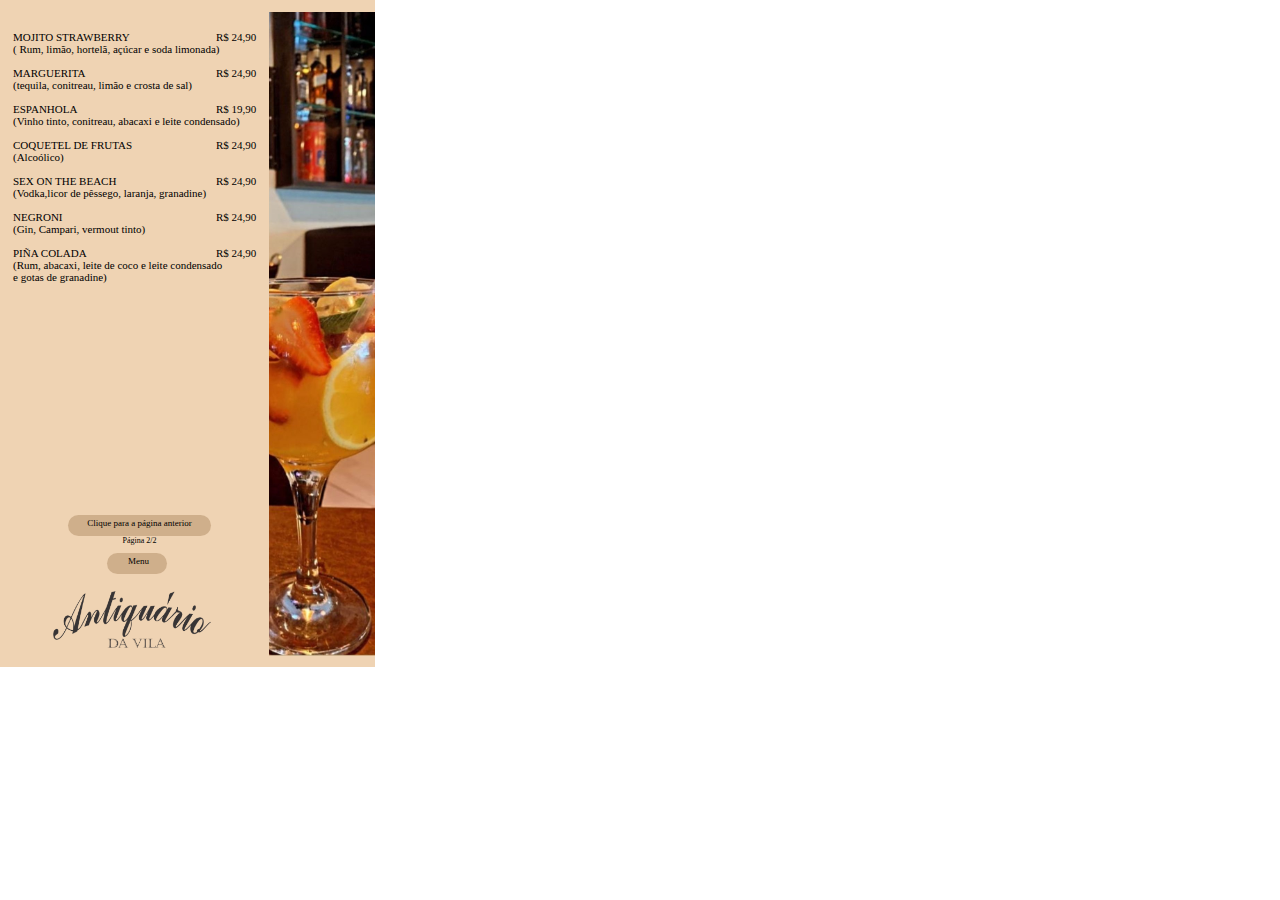
<file: caipirinhas_e_coquet_is_02.html>
<!DOCTYPE html>
<html>
<head>
<meta charset="utf-8"/>
<meta http-equiv="X-UA-Compatible" content="IE=edge"/>
<meta name="viewport" content="width=device-width, initial-scale=1.0">
<title>caipirinhas e coquetéis 02</title>
<style id="applicationStylesheet" type="text/css">
	.mediaViewInfo {
		--web-view-name: caipirinhas e coquetéis 02;
		--web-view-id: caipirinhas_e_coquetis_02;
		--web-scale-on-resize: true;
		--web-enable-deep-linking: true;
	}
	:root {
		--web-view-ids: caipirinhas_e_coquetis_02;
	}
	* {
		margin: 0;
		padding: 0;
		box-sizing: border-box;
		border: none;
	}
	#caipirinhas_e_coquetis_02 {
		position: absolute;
		width: 375px;
		height: 667px;
		background-color: rgba(239,211,179,1);
		overflow: hidden;
		--web-view-name: caipirinhas e coquetéis 02;
		--web-view-id: caipirinhas_e_coquetis_02;
		--web-scale-on-resize: true;
		--web-enable-deep-linking: true;
	}
	#CAIPIRINHAS_E_COQUETEIS_02 {
		position: absolute;
		width: 106px;
		height: 644px;
		left: 269px;
		top: 12px;
		overflow: visible;
	}
	#MOJITO_STRAWBERRY__Rum_limo_ho {
		left: 13px;
		top: 31px;
		position: absolute;
		overflow: visible;
		width: 249px;
		white-space: nowrap;
		text-align: left;
		font-family: Segoe UI;
		font-style: normal;
		font-weight: normal;
		font-size: 11px;
		color: rgba(0,0,0,1);
	}
	#R_2490___R_2490___R_1990___R_2 {
		left: 216px;
		top: 31px;
		position: absolute;
		overflow: visible;
		width: 43px;
		white-space: nowrap;
		text-align: left;
		font-family: Segoe UI;
		font-style: normal;
		font-weight: normal;
		font-size: 11px;
		color: rgba(0,0,0,1);
	}
	#antiqurio1 {
		position: absolute;
		width: 158px;
		height: 57px;
		left: 53px;
		top: 591px;
		overflow: visible;
	}
	#Retngulo_2 {
		fill: rgba(207,175,139,1);
	}
	.Retngulo_2 {
		position: absolute;
		overflow: visible;
		width: 60px;
		height: 21px;
		left: 107px;
		top: 553px;
	}
	#Menu {
		left: 127px;
		top: 556px;
		position: absolute;
		overflow: visible;
		width: 23px;
		white-space: nowrap;
		text-align: center;
		font-family: Segoe UI;
		font-style: normal;
		font-weight: normal;
		font-size: 9px;
		color: rgba(0,0,0,1);
	}
	#Retngulo_1 {
		fill: rgba(207,175,139,1);
	}
	.Retngulo_1 {
		position: absolute;
		overflow: visible;
		width: 143px;
		height: 21px;
		left: 68px;
		top: 515px;
	}
	#Clique_para_a_pgina_anterior {
		left: 81px;
		top: 518px;
		position: absolute;
		overflow: visible;
		width: 117px;
		white-space: nowrap;
		text-align: center;
		font-family: Segoe UI;
		font-style: normal;
		font-weight: normal;
		font-size: 9px;
		color: rgba(0,0,0,1);
	}
	#Pgina_22 {
		left: 120px;
		top: 536px;
		position: absolute;
		overflow: visible;
		width: 39px;
		white-space: nowrap;
		text-align: center;
		font-family: Segoe UI;
		font-style: normal;
		font-weight: normal;
		font-size: 8px;
		color: rgba(0,0,0,1);
	}
</style>
<script id="applicationScript">
///////////////////////////////////////
// INITIALIZATION
///////////////////////////////////////

/**
 * Functionality for scaling, showing by media query, and navigation between multiple pages on a single page. 
 * Code subject to change.
 **/

if (window.console==null) { window["console"] = { log : function() {} } }; // some browsers do not set console

var Application = function() {
	// event constants
	this.prefix = "--web-";
	this.NAVIGATION_CHANGE = "viewChange";
	this.VIEW_NOT_FOUND = "viewNotFound";
	this.VIEW_CHANGE = "viewChange";
	this.VIEW_CHANGING = "viewChanging";
	this.STATE_NOT_FOUND = "stateNotFound";
	this.APPLICATION_COMPLETE = "applicationComplete";
	this.APPLICATION_RESIZE = "applicationResize";
	this.SIZE_STATE_NAME = "data-is-view-scaled";
	this.STATE_NAME = this.prefix + "state";

	this.lastTrigger = null;
	this.lastView = null;
	this.lastState = null;
	this.lastOverlay = null;
	this.currentView = null;
	this.currentState = null;
	this.currentOverlay = null;
	this.currentQuery = {index: 0, rule: null, mediaText: null, id: null};
	this.inclusionQuery = "(min-width: 0px)";
	this.exclusionQuery = "none and (min-width: 99999px)";
	this.LastModifiedDateLabelName = "LastModifiedDateLabel";
	this.viewScaleSliderId = "ViewScaleSliderInput";
	this.pageRefreshedName = "showPageRefreshedNotification";
	this.applicationStylesheet = null;
	this.mediaQueryDictionary = {};
	this.viewsDictionary = {};
	this.addedViews = [];
	this.views = {};
	this.viewIds = [];
	this.viewQueries = {};
	this.overlays = {};
	this.overlayIds = [];
	this.numberOfViews = 0;
	this.verticalPadding = 0;
	this.horizontalPadding = 0;
	this.stateName = null;
	this.viewScale = 1;
	this.viewLeft = 0;
	this.viewTop = 0;
	this.horizontalScrollbarsNeeded = false;
	this.verticalScrollbarsNeeded = false;

	// view settings
	this.showUpdateNotification = false;
	this.showNavigationControls = false;
	this.scaleViewsToFit = false;
	this.scaleToFitOnDoubleClick = false;
	this.actualSizeOnDoubleClick = false;
	this.scaleViewsOnResize = false;
	this.navigationOnKeypress = false;
	this.showViewName = false;
	this.enableDeepLinking = true;
	this.refreshPageForChanges = false;
	this.showRefreshNotifications = true;

	// view controls
	this.scaleViewSlider = null;
	this.lastModifiedLabel = null;
	this.supportsPopState = false; // window.history.pushState!=null;
	this.initialized = false;

	// refresh properties
	this.refreshDuration = 250;
	this.lastModifiedDate = null;
	this.refreshRequest = null;
	this.refreshInterval = null;
	this.refreshContent = null;
	this.refreshContentSize = null;
	this.refreshCheckContent = false;
	this.refreshCheckContentSize = false;

	var self = this;

	self.initialize = function(event) {
		var view = self.getVisibleView();
		var views = self.getVisibleViews();
		if (view==null) view = self.getInitialView();
		self.collectViews();
		self.collectOverlays();
		self.collectMediaQueries();

		for (let index = 0; index < views.length; index++) {
			var view = views[index];
			self.setViewOptions(view);
			self.setViewVariables(view);
			self.centerView(view);
		}

		// sometimes the body size is 0 so we call this now and again later
		if (self.initialized) {
			window.addEventListener(self.NAVIGATION_CHANGE, self.viewChangeHandler);
			window.addEventListener("keyup", self.keypressHandler);
			window.addEventListener("keypress", self.keypressHandler);
			window.addEventListener("resize", self.resizeHandler);
			window.document.addEventListener("dblclick", self.doubleClickHandler);

			if (self.supportsPopState) {
				window.addEventListener('popstate', self.popStateHandler);
			}
			else {
				window.addEventListener('hashchange', self.hashChangeHandler);
			}

			// we are ready to go
			window.dispatchEvent(new Event(self.APPLICATION_COMPLETE));
		}

		if (self.initialized==false) {
			if (self.enableDeepLinking) {
				self.syncronizeViewToURL();
			} 
	
			if (self.refreshPageForChanges) {
				self.setupRefreshForChanges();
			}
	
			self.initialized = true;
		}
		
		if (self.scaleViewsToFit) {
			self.viewScale = self.scaleViewToFit(view);
			
			if (self.viewScale<0) {
				setTimeout(self.scaleViewToFit, 500, view);
			}
		}
		else if (view) {
			self.viewScale = self.getViewScaleValue(view);
			self.centerView(view);
			self.updateSliderValue(self.viewScale);
		}
		else {
			// no view found
		}
	
		if (self.showUpdateNotification) {
			self.showNotification();
		}

		//"addEventListener" in window ? null : window.addEventListener = window.attachEvent;
		//"addEventListener" in document ? null : document.addEventListener = document.attachEvent;
	}


	///////////////////////////////////////
	// AUTO REFRESH 
	///////////////////////////////////////

	self.setupRefreshForChanges = function() {
		self.refreshRequest = new XMLHttpRequest();

		if (!self.refreshRequest) {
			return false;
		}

		// get document start values immediately
		self.requestRefreshUpdate();
	}

	/**
	 * Attempt to check the last modified date by the headers 
	 * or the last modified property from the byte array (experimental)
	 **/
	self.requestRefreshUpdate = function() {
		var url = document.location.href;
		var protocol = window.location.protocol;
		var method;
		
		try {

			if (self.refreshCheckContentSize) {
				self.refreshRequest.open('HEAD', url, true);
			}
			else if (self.refreshCheckContent) {
				self.refreshContent = document.documentElement.outerHTML;
				self.refreshRequest.open('GET', url, true);
				self.refreshRequest.responseType = "text";
			}
			else {

				// get page last modified date for the first call to compare to later
				if (self.lastModifiedDate==null) {

					// File system does not send headers in FF so get blob if possible
					if (protocol=="file:") {
						self.refreshRequest.open("GET", url, true);
						self.refreshRequest.responseType = "blob";
					}
					else {
						self.refreshRequest.open("HEAD", url, true);
						self.refreshRequest.responseType = "blob";
					}

					self.refreshRequest.onload = self.refreshOnLoadOnceHandler;

					// In some browsers (Chrome & Safari) this error occurs at send: 
					// 
					// Chrome - Access to XMLHttpRequest at 'file:///index.html' from origin 'null' 
					// has been blocked by CORS policy: 
					// Cross origin requests are only supported for protocol schemes: 
					// http, data, chrome, chrome-extension, https.
					// 
					// Safari - XMLHttpRequest cannot load file:///Users/user/Public/index.html. Cross origin requests are only supported for HTTP.
					// 
					// Solution is to run a local server, set local permissions or test in another browser
					self.refreshRequest.send(null);

					// In MS browsers the following behavior occurs possibly due to an AJAX call to check last modified date: 
					// 
					// DOM7011: The code on this page disabled back and forward caching.

					// In Brave (Chrome) error when on the server
					// index.js:221 HEAD https://www.example.com/ net::ERR_INSUFFICIENT_RESOURCES
					// self.refreshRequest.send(null);

				}
				else {
					self.refreshRequest = new XMLHttpRequest();
					self.refreshRequest.onreadystatechange = self.refreshHandler;
					self.refreshRequest.ontimeout = function() {
						self.log("Couldn't find page to check for updates");
					}
					
					var method;
					if (protocol=="file:") {
						method = "GET";
					}
					else {
						method = "HEAD";
					}

					//refreshRequest.open('HEAD', url, true);
					self.refreshRequest.open(method, url, true);
					self.refreshRequest.responseType = "blob";
					self.refreshRequest.send(null);
				}
			}
		}
		catch (error) {
			self.log("Refresh failed for the following reason:")
			self.log(error);
		}
	}

	self.refreshHandler = function() {
		var contentSize;

		try {

			if (self.refreshRequest.readyState === XMLHttpRequest.DONE) {
				
				if (self.refreshRequest.status === 2 || 
					self.refreshRequest.status === 200) {
					var pageChanged = false;

					self.updateLastModifiedLabel();

					if (self.refreshCheckContentSize) {
						var lastModifiedHeader = self.refreshRequest.getResponseHeader("Last-Modified");
						contentSize = self.refreshRequest.getResponseHeader("Content-Length");
						//lastModifiedDate = refreshRequest.getResponseHeader("Last-Modified");
						var headers = self.refreshRequest.getAllResponseHeaders();
						var hasContentHeader = headers.indexOf("Content-Length")!=-1;
						
						if (hasContentHeader) {
							contentSize = self.refreshRequest.getResponseHeader("Content-Length");

							// size has not been set yet
							if (self.refreshContentSize==null) {
								self.refreshContentSize = contentSize;
								// exit and let interval call this method again
								return;
							}

							if (contentSize!=self.refreshContentSize) {
								pageChanged = true;
							}
						}
					}
					else if (self.refreshCheckContent) {

						if (self.refreshRequest.responseText!=self.refreshContent) {
							pageChanged = true;
						}
					}
					else {
						lastModifiedHeader = self.getLastModified(self.refreshRequest);

						if (self.lastModifiedDate!=lastModifiedHeader) {
							self.log("lastModifiedDate:" + self.lastModifiedDate + ",lastModifiedHeader:" +lastModifiedHeader);
							pageChanged = true;
						}

					}

					
					if (pageChanged) {
						clearInterval(self.refreshInterval);
						self.refreshUpdatedPage();
						return;
					}

				}
				else {
					self.log('There was a problem with the request.');
				}

			}
		}
		catch( error ) {
			//console.log('Caught Exception: ' + error);
		}
	}

	self.refreshOnLoadOnceHandler = function(event) {

		// get the last modified date
		if (self.refreshRequest.response) {
			self.lastModifiedDate = self.getLastModified(self.refreshRequest);

			if (self.lastModifiedDate!=null) {

				if (self.refreshInterval==null) {
					self.refreshInterval = setInterval(self.requestRefreshUpdate, self.refreshDuration);
				}
			}
			else {
				self.log("Could not get last modified date from the server");
			}
		}
	}

	self.refreshUpdatedPage = function() {
		if (self.showRefreshNotifications) {
			var date = new Date().setTime((new Date().getTime()+10000));
			document.cookie = encodeURIComponent(self.pageRefreshedName) + "=true" + "; max-age=6000;" + " path=/";
		}

		document.location.reload(true);
	}

	self.showNotification = function(duration) {
		var notificationID = self.pageRefreshedName+"ID";
		var notification = document.getElementById(notificationID);
		if (duration==null) duration = 4000;

		if (notification!=null) {return;}

		notification = document.createElement("div");
		notification.id = notificationID;
		notification.textContent = "PAGE UPDATED";
		var styleRule = ""
		styleRule = "position: fixed; padding: 7px 16px 6px 16px; font-family: Arial, sans-serif; font-size: 10px; font-weight: bold; left: 50%;";
		styleRule += "top: 20px; background-color: rgba(0,0,0,.5); border-radius: 12px; color:rgb(235, 235, 235); transition: all 2s linear;";
		styleRule += "transform: translateX(-50%); letter-spacing: .5px; filter: drop-shadow(2px 2px 6px rgba(0, 0, 0, .1))";
		notification.setAttribute("style", styleRule);

		notification.className= "PageRefreshedClass";
		
		document.body.appendChild(notification);

		setTimeout(function() {
			notification.style.opacity = "0";
			notification.style.filter = "drop-shadow( 0px 0px 0px rgba(0,0,0, .5))";
			setTimeout(function() {
				notification.parentNode.removeChild(notification);
			}, duration)
		}, duration);

		document.cookie = encodeURIComponent(self.pageRefreshedName) + "=; max-age=1; path=/";
	}

	/**
	 * Get the last modified date from the header 
	 * or file object after request has been received
	 **/
	self.getLastModified = function(request) {
		var date;

		// file protocol - FILE object with last modified property
		if (request.response && request.response.lastModified) {
			date = request.response.lastModified;
		}
		
		// http protocol - check headers
		if (date==null) {
			date = request.getResponseHeader("Last-Modified");
		}

		return date;
	}

	self.updateLastModifiedLabel = function() {
		var labelValue = "";
		
		if (self.lastModifiedLabel==null) {
			self.lastModifiedLabel = document.getElementById("LastModifiedLabel");
		}

		if (self.lastModifiedLabel) {
			var seconds = parseInt(((new Date().getTime() - Date.parse(document.lastModified)) / 1000 / 60) * 100 + "");
			var minutes = 0;
			var hours = 0;

			if (seconds < 60) {
				seconds = Math.floor(seconds/10)*10;
				labelValue = seconds + " seconds";
			}
			else {
				minutes = parseInt((seconds/60) + "");

				if (minutes>60) {
					hours = parseInt((seconds/60/60) +"");
					labelValue += hours==1 ? " hour" : " hours";
				}
				else {
					labelValue = minutes+"";
					labelValue += minutes==1 ? " minute" : " minutes";
				}
			}
			
			if (seconds<10) {
				labelValue = "Updated now";
			}
			else {
				labelValue = "Updated " + labelValue + " ago";
			}

			if (self.lastModifiedLabel.firstElementChild) {
				self.lastModifiedLabel.firstElementChild.textContent = labelValue;

			}
			else if ("textContent" in self.lastModifiedLabel) {
				self.lastModifiedLabel.textContent = labelValue;
			}
		}
	}

	self.getShortString = function(string, length) {
		if (length==null) length = 30;
		string = string!=null ? string.substr(0, length).replace(/\n/g, "") : "[String is null]";
		return string;
	}

	self.getShortNumber = function(value, places) {
		if (places==null || places<1) places = 4;
		value = Math.round(value * Math.pow(10,places)) / Math.pow(10, places);
		return value;
	}

	///////////////////////////////////////
	// NAVIGATION CONTROLS
	///////////////////////////////////////

	self.updateViewLabel = function() {
		var viewNavigationLabel = document.getElementById("ViewNavigationLabel");
		var view = self.getVisibleView();
		var viewIndex = view ? self.getViewIndex(view) : -1;
		var viewName = view ? self.getViewPreferenceValue(view, self.prefix + "view-name") : null;
		var viewId = view ? view.id : null;

		if (viewNavigationLabel && view) {
			if (viewName && viewName.indexOf('"')!=-1) {
				viewName = viewName.replace(/"/g, "");
			}

			if (self.showViewName) {
				viewNavigationLabel.textContent = viewName;
				self.setTooltip(viewNavigationLabel, viewIndex + 1 + " of " + self.numberOfViews);
			}
			else {
				viewNavigationLabel.textContent = viewIndex + 1 + " of " + self.numberOfViews;
				self.setTooltip(viewNavigationLabel, viewName);
			}

		}
	}

	self.updateURL = function(view) {
		view = view == null ? self.getVisibleView() : view;
		var viewId = view ? view.id : null
		var viewFragment = view ? "#"+ viewId : null;

		if (viewId && self.viewIds.length>1 && self.enableDeepLinking) {

			if (self.supportsPopState==false) {
				self.setFragment(viewId);
			}
			else {
				if (viewFragment!=window.location.hash) {

					if (window.location.hash==null) {
						window.history.replaceState({name:viewId}, null, viewFragment);
					}
					else {
						window.history.pushState({name:viewId}, null, viewFragment);
					}
				}
			}
		}
	}

	self.updateURLState = function(view, stateName) {
		stateName = view && (stateName=="" || stateName==null) ? self.getStateNameByViewId(view.id) : stateName;

		if (self.supportsPopState==false) {
			self.setFragment(stateName);
		}
		else {
			if (stateName!=window.location.hash) {

				if (window.location.hash==null) {
					window.history.replaceState({name:view.viewId}, null, stateName);
				}
				else {
					window.history.pushState({name:view.viewId}, null, stateName);
				}
			}
		}
	}

	self.setFragment = function(value) {
		window.location.hash = "#" + value;
	}

	self.setTooltip = function(element, value) {
		// setting the tooltip in edge causes a page crash on hover
		if (/Edge/.test(navigator.userAgent)) { return; }

		if ("title" in element) {
			element.title = value;
		}
	}

	self.getStylesheetRules = function(styleSheet) {
		try {
			if (styleSheet) return styleSheet.cssRules || styleSheet.rules;
	
			return document.styleSheets[0]["cssRules"] || document.styleSheets[0]["rules"];
		}
		catch (error) {
			// ERRORS:
			// SecurityError: The operation is insecure.
			// Errors happen when script loads before stylesheet or loading an external css locally

			// InvalidAccessError: A parameter or an operation is not supported by the underlying object
			// Place script after stylesheet

			console.log(error);
			if (error.toString().indexOf("The operation is insecure")!=-1) {
				console.log("Load the stylesheet before the script or load the stylesheet inline until it can be loaded on a server")
			}
			return [];
		}
	}

	/**
	 * If single page application hide all of the views. 
	 * @param {Number} selectedIndex if provided shows the view at index provided
	 **/
	self.hideViews = function(selectedIndex, animation) {
		var rules = self.getStylesheetRules();
		var queryIndex = 0;
		var numberOfRules = rules!=null ? rules.length : 0;

		// loop through rules and hide media queries except selected
		for (var i=0;i<numberOfRules;i++) {
			var rule = rules[i];

			if (rule.media!=null) {

				if (queryIndex==selectedIndex) {
					self.currentQuery.mediaText = rule.conditionText;
					self.currentQuery.index = selectedIndex;
					self.currentQuery.rule = rule;
					self.enableMediaQuery(rule);
				}
				else {
					if (animation) {
						self.fadeOut(rule)
					}
					else {
						self.disableMediaQuery(rule);
					}
				}
				
				queryIndex++;
			}
		}

		self.numberOfViews = queryIndex;
		self.updateViewLabel();
		self.updateURL();

		self.dispatchViewChange();

		var view = self.getVisibleView();
		var viewIndex = view ? self.getViewIndex(view) : -1;

		return viewIndex==selectedIndex ? view : null;
	}

	/**
	 * Hide view
	 * @param {Object} view element to hide
	 **/
	self.hideView = function(view) {
		var rule = view ? self.mediaQueryDictionary[view.id] : null;

		if (rule) {
			self.disableMediaQuery(rule);
		}
	}

	/**
	 * Hide overlay
	 * @param {Object} overlay element to hide
	 **/
	self.hideOverlay = function(overlay) {
		var rule = overlay ? self.mediaQueryDictionary[overlay.id] : null;

		if (rule) {
			self.disableMediaQuery(rule);

			//if (self.showByMediaQuery) {
				overlay.style.display = "none";
			//}
		}
	}

	/**
	 * Show the view by media query. Does not hide current views
	 * Sets view options by default
	 * @param {Object} view element to show
	 * @param {Boolean} setViewOptions sets view options if null or true
	 */
	self.showViewByMediaQuery = function(view, setViewOptions) {
		var id = view ? view.id : null;
		var query = id ? self.mediaQueryDictionary[id] : null;
		var isOverlay = view ? self.isOverlay(view) : false;
		setViewOptions = setViewOptions==null ? true : setViewOptions;

		if (query) {
			self.enableMediaQuery(query);

			if (isOverlay && view && setViewOptions) {
				self.setViewVariables(null, view);
			}
			else {
				if (view && setViewOptions) self.setViewOptions(view);
				if (view && setViewOptions) self.setViewVariables(view);
			}
		}
	}

	/**
	 * Show the view. Does not hide current views
	 */
	self.showView = function(view, setViewOptions) {
		var id = view ? view.id : null;
		var query = id ? self.mediaQueryDictionary[id] : null;
		var display = null;
		setViewOptions = setViewOptions==null ? true : setViewOptions;

		if (query) {
			self.enableMediaQuery(query);
			if (view==null) view =self.getVisibleView();
			if (view && setViewOptions) self.setViewOptions(view);
		}
		else if (id) {
			display = window.getComputedStyle(view).getPropertyValue("display");
			if (display=="" || display=="none") {
				view.style.display = "block";
			}
		}

		if (view) {
			if (self.currentView!=null) {
				self.lastView = self.currentView;
			}

			self.currentView = view;
		}
	}

	self.showViewById = function(id, setViewOptions) {
		var view = id ? self.getViewById(id) : null;

		if (view) {
			self.showView(view);
			return;
		}

		self.log("View not found '" + id + "'");
	}

	self.getElementView = function(element) {
		var view = element;
		var viewFound = false;

		while (viewFound==false || view==null) {
			if (view && self.viewsDictionary[view.id]) {
				return view;
			}
			view = view.parentNode;
		}
	}

	/**
	 * Show overlay over view
	 * @param {Event | HTMLElement} event event or html element with styles applied
	 * @param {String} id id of view or view reference
	 * @param {Number} x x location
	 * @param {Number} y y location
	 */
	self.showOverlay = function(event, id, x, y) {
		var overlay = id && typeof id === 'string' ? self.getViewById(id) : id ? id : null;
		var query = overlay ? self.mediaQueryDictionary[overlay.id] : null;
		var centerHorizontally = false;
		var centerVertically = false;
		var anchorLeft = false;
		var anchorTop = false;
		var anchorRight = false;
		var anchorBottom = false;
		var display = null;
		var reparent = true;
		var view = null;
		
		if (overlay==null || overlay==false) {
			self.log("Overlay not found, '"+ id + "'");
			return;
		}

		// get enter animation - event target must have css variables declared
		if (event) {
			var button = event.currentTarget || event; // can be event or htmlelement
			var buttonComputedStyles = getComputedStyle(button);
			var actionTargetValue = buttonComputedStyles.getPropertyValue(self.prefix+"action-target").trim();
			var animation = buttonComputedStyles.getPropertyValue(self.prefix+"animation").trim();
			var isAnimated = animation!="";
			var targetType = buttonComputedStyles.getPropertyValue(self.prefix+"action-type").trim();
			var actionTarget = self.application ? null : self.getElement(actionTargetValue);
			var actionTargetStyles = actionTarget ? actionTarget.style : null;

			if (actionTargetStyles) {
				actionTargetStyles.setProperty("animation", animation);
			}

			if ("stopImmediatePropagation" in event) {
				event.stopImmediatePropagation();
			}
		}
		
		if (self.application==false || targetType=="page") {
			document.location.href = "./" + actionTargetValue;
			return;
		}

		// remove any current overlays
		if (self.currentOverlay) {

			// act as switch if same button
			if (self.currentOverlay==actionTarget || self.currentOverlay==null) {
				if (self.lastTrigger==button) {
					self.removeOverlay(isAnimated);
					return;
				}
			}
			else {
				self.removeOverlay(isAnimated);
			}
		}

		if (reparent) {
			view = self.getElementView(button);
			if (view) {
				view.appendChild(overlay);
			}
		}

		if (query) {
			//self.setElementAnimation(overlay, null);
			//overlay.style.animation = animation;
			self.enableMediaQuery(query);
			
			var display = overlay && overlay.style.display;
			
			if (overlay && display=="" || display=="none") {
				overlay.style.display = "block";
				//self.setViewOptions(overlay);
			}

			// add animation defined in event target style declaration
			if (animation && self.supportAnimations) {
				self.fadeIn(overlay, false, animation);
			}
		}
		else if (id) {

			display = window.getComputedStyle(overlay).getPropertyValue("display");

			if (display=="" || display=="none") {
				overlay.style.display = "block";
			}

			// add animation defined in event target style declaration
			if (animation && self.supportAnimations) {
				self.fadeIn(overlay, false, animation);
			}
		}

		// do not set x or y position if centering
		var horizontal = self.prefix + "center-horizontally";
		var vertical = self.prefix + "center-vertically";
		var style = overlay.style;
		var transform = [];

		centerHorizontally = self.getIsStyleDefined(id, horizontal) ? self.getViewPreferenceBoolean(overlay, horizontal) : false;
		centerVertically = self.getIsStyleDefined(id, vertical) ? self.getViewPreferenceBoolean(overlay, vertical) : false;
		anchorLeft = self.getIsStyleDefined(id, "left");
		anchorRight = self.getIsStyleDefined(id, "right");
		anchorTop = self.getIsStyleDefined(id, "top");
		anchorBottom = self.getIsStyleDefined(id, "bottom");

		
		if (self.viewsDictionary[overlay.id] && self.viewsDictionary[overlay.id].styleDeclaration) {
			style = self.viewsDictionary[overlay.id].styleDeclaration.style;
		}
		
		if (centerHorizontally) {
			style.left = "50%";
			style.transformOrigin = "0 0";
			transform.push("translateX(-50%)");
		}
		else if (anchorRight && anchorLeft) {
			style.left = x + "px";
		}
		else if (anchorRight) {
			//style.right = x + "px";
		}
		else {
			style.left = x + "px";
		}
		
		if (centerVertically) {
			style.top = "50%";
			transform.push("translateY(-50%)");
			style.transformOrigin = "0 0";
		}
		else if (anchorTop && anchorBottom) {
			style.top = y + "px";
		}
		else if (anchorBottom) {
			//style.bottom = y + "px";
		}
		else {
			style.top = y + "px";
		}

		if (transform.length) {
			style.transform = transform.join(" ");
		}

		self.currentOverlay = overlay;
		self.lastTrigger = button;
	}

	self.goBack = function() {
		if (self.currentOverlay) {
			self.removeOverlay();
		}
		else if (self.lastView) {
			self.goToView(self.lastView.id);
		}
	}

	self.removeOverlay = function(animate) {
		var overlay = self.currentOverlay;
		animate = animate===false ? false : true;

		if (overlay) {
			var style = overlay.style;
			
			if (style.animation && self.supportAnimations && animate) {
				self.reverseAnimation(overlay, true);

				var duration = self.getAnimationDuration(style.animation, true);
		
				setTimeout(function() {
					self.setElementAnimation(overlay, null);
					self.hideOverlay(overlay);
					self.currentOverlay = null;
				}, duration);
			}
			else {
				self.setElementAnimation(overlay, null);
				self.hideOverlay(overlay);
				self.currentOverlay = null;
			}
		}
	}

	/**
	 * Reverse the animation and hide after
	 * @param {Object} target element with animation
	 * @param {Boolean} hide hide after animation ends
	 */
	self.reverseAnimation = function(target, hide) {
		var lastAnimation = null;
		var style = target.style;

		style.animationPlayState = "paused";
		lastAnimation = style.animation;
		style.animation = null;
		style.animationPlayState = "paused";

		if (hide) {
			//target.addEventListener("animationend", self.animationEndHideHandler);
	
			var duration = self.getAnimationDuration(lastAnimation, true);
			var isOverlay = self.isOverlay(target);
	
			setTimeout(function() {
				self.setElementAnimation(target, null);

				if (isOverlay) {
					self.hideOverlay(target);
				}
				else {
					self.hideView(target);
				}
			}, duration);
		}

		setTimeout(function() {
			style.animation = lastAnimation;
			style.animationPlayState = "paused";
			style.animationDirection = "reverse";
			style.animationPlayState = "running";
		}, 30);
	}

	self.animationEndHandler = function(event) {
		var target = event.currentTarget;
		self.dispatchEvent(new Event(event.type));
	}

	self.isOverlay = function(view) {
		var result = view ? self.getViewPreferenceBoolean(view, self.prefix + "is-overlay") : false;

		return result;
	}

	self.animationEndHideHandler = function(event) {
		var target = event.currentTarget;
		self.setViewVariables(null, target);
		self.hideView(target);
		target.removeEventListener("animationend", self.animationEndHideHandler);
	}

	self.animationEndShowHandler = function(event) {
		var target = event.currentTarget;
		target.removeEventListener("animationend", self.animationEndShowHandler);
	}

	self.setViewOptions = function(view) {

		if (view) {
			self.minimumScale = self.getViewPreferenceValue(view, self.prefix + "minimum-scale");
			self.maximumScale = self.getViewPreferenceValue(view, self.prefix + "maximum-scale");
			self.scaleViewsToFit = self.getViewPreferenceBoolean(view, self.prefix + "scale-to-fit");
			self.scaleToFitType = self.getViewPreferenceValue(view, self.prefix + "scale-to-fit-type");
			self.scaleToFitOnDoubleClick = self.getViewPreferenceBoolean(view, self.prefix + "scale-on-double-click");
			self.actualSizeOnDoubleClick = self.getViewPreferenceBoolean(view, self.prefix + "actual-size-on-double-click");
			self.scaleViewsOnResize = self.getViewPreferenceBoolean(view, self.prefix + "scale-on-resize");
			self.enableScaleUp = self.getViewPreferenceBoolean(view, self.prefix + "enable-scale-up");
			self.centerHorizontally = self.getViewPreferenceBoolean(view, self.prefix + "center-horizontally");
			self.centerVertically = self.getViewPreferenceBoolean(view, self.prefix + "center-vertically");
			self.navigationOnKeypress = self.getViewPreferenceBoolean(view, self.prefix + "navigate-on-keypress");
			self.showViewName = self.getViewPreferenceBoolean(view, self.prefix + "show-view-name");
			self.refreshPageForChanges = self.getViewPreferenceBoolean(view, self.prefix + "refresh-for-changes");
			self.refreshPageForChangesInterval = self.getViewPreferenceValue(view, self.prefix + "refresh-interval");
			self.showNavigationControls = self.getViewPreferenceBoolean(view, self.prefix + "show-navigation-controls");
			self.scaleViewSlider = self.getViewPreferenceBoolean(view, self.prefix + "show-scale-controls");
			self.enableDeepLinking = self.getViewPreferenceBoolean(view, self.prefix + "enable-deep-linking");
			self.singlePageApplication = self.getViewPreferenceBoolean(view, self.prefix + "application");
			self.showByMediaQuery = self.getViewPreferenceBoolean(view, self.prefix + "show-by-media-query");
			self.showUpdateNotification = document.cookie!="" ? document.cookie.indexOf(self.pageRefreshedName)!=-1 : false;
			self.imageComparisonDuration = self.getViewPreferenceValue(view, self.prefix + "image-comparison-duration");
			self.supportAnimations = self.getViewPreferenceBoolean(view, self.prefix + "enable-animations", true);

			if (self.scaleViewsToFit) {
				var newScaleValue = self.scaleViewToFit(view);
				
				if (newScaleValue<0) {
					setTimeout(self.scaleViewToFit, 500, view);
				}
			}
			else {
				self.viewScale = self.getViewScaleValue(view);
				self.viewToFitWidthScale = self.getViewFitToViewportWidthScale(view, self.enableScaleUp)
				self.viewToFitHeightScale = self.getViewFitToViewportScale(view, self.enableScaleUp);
				self.updateSliderValue(self.viewScale);
			}

			if (self.imageComparisonDuration!=null) {
				// todo
			}

			if (self.refreshPageForChangesInterval!=null) {
				self.refreshDuration = Number(self.refreshPageForChangesInterval);
			}
		}
	}

	self.previousView = function(event) {
		var rules = self.getStylesheetRules();
		var view = self.getVisibleView()
		var index = view ? self.getViewIndex(view) : -1;
		var prevQueryIndex = index!=-1 ? index-1 : self.currentQuery.index-1;
		var queryIndex = 0;
		var numberOfRules = rules!=null ? rules.length : 0;

		if (event) {
			event.stopImmediatePropagation();
		}

		if (prevQueryIndex<0) {
			return;
		}

		// loop through rules and hide media queries except selected
		for (var i=0;i<numberOfRules;i++) {
			var rule = rules[i];
			
			if (rule.media!=null) {

				if (queryIndex==prevQueryIndex) {
					self.currentQuery.mediaText = rule.conditionText;
					self.currentQuery.index = prevQueryIndex;
					self.currentQuery.rule = rule;
					self.enableMediaQuery(rule);
					self.updateViewLabel();
					self.updateURL();
					self.dispatchViewChange();
				}
				else {
					self.disableMediaQuery(rule);
				}

				queryIndex++;
			}
		}
	}

	self.nextView = function(event) {
		var rules = self.getStylesheetRules();
		var view = self.getVisibleView();
		var index = view ? self.getViewIndex(view) : -1;
		var nextQueryIndex = index!=-1 ? index+1 : self.currentQuery.index+1;
		var queryIndex = 0;
		var numberOfRules = rules!=null ? rules.length : 0;
		var numberOfMediaQueries = self.getNumberOfMediaRules();

		if (event) {
			event.stopImmediatePropagation();
		}

		if (nextQueryIndex>=numberOfMediaQueries) {
			return;
		}

		// loop through rules and hide media queries except selected
		for (var i=0;i<numberOfRules;i++) {
			var rule = rules[i];
			
			if (rule.media!=null) {

				if (queryIndex==nextQueryIndex) {
					self.currentQuery.mediaText = rule.conditionText;
					self.currentQuery.index = nextQueryIndex;
					self.currentQuery.rule = rule;
					self.enableMediaQuery(rule);
					self.updateViewLabel();
					self.updateURL();
					self.dispatchViewChange();
				}
				else {
					self.disableMediaQuery(rule);
				}

				queryIndex++;
			}
		}
	}

	/**
	 * Enables a view via media query
	 */
	self.enableMediaQuery = function(rule) {

		try {
			rule.media.mediaText = self.inclusionQuery;
		}
		catch(error) {
			//self.log(error);
			rule.conditionText = self.inclusionQuery;
		}
	}

	self.disableMediaQuery = function(rule) {

		try {
			rule.media.mediaText = self.exclusionQuery;
		}
		catch(error) {
			rule.conditionText = self.exclusionQuery;
		}
	}

	self.dispatchViewChange = function() {
		try {
			var event = new Event(self.NAVIGATION_CHANGE);
			window.dispatchEvent(event);
		}
		catch (error) {
			// In IE 11: Object doesn't support this action
		}
	}

	self.getNumberOfMediaRules = function() {
		var rules = self.getStylesheetRules();
		var numberOfRules = rules ? rules.length : 0;
		var numberOfQueries = 0;

		for (var i=0;i<numberOfRules;i++) {
			if (rules[i].media!=null) { numberOfQueries++; }
		}
		
		return numberOfQueries;
	}

	/////////////////////////////////////////
	// VIEW SCALE 
	/////////////////////////////////////////

	self.sliderChangeHandler = function(event) {
		var value = self.getShortNumber(event.currentTarget.value/100);
		var view = self.getVisibleView();
		self.setViewScaleValue(view, false, value, true);
	}

	self.updateSliderValue = function(scale) {
		var slider = document.getElementById(self.viewScaleSliderId);
		var tooltip = parseInt(scale * 100 + "") + "%";
		var inputType;
		var inputValue;
		
		if (slider) {
			inputValue = self.getShortNumber(scale * 100);
			if (inputValue!=slider["value"]) {
				slider["value"] = inputValue;
			}
			inputType = slider.getAttributeNS(null, "type");

			if (inputType!="range") {
				// input range is not supported
				slider.style.display = "none";
			}

			self.setTooltip(slider, tooltip);
		}
	}

	self.viewChangeHandler = function(event) {
		var view = self.getVisibleView();
		var matrix = view ? getComputedStyle(view).transform : null;
		
		if (matrix) {
			self.viewScale = self.getViewScaleValue(view);
			
			var scaleNeededToFit = self.getViewFitToViewportScale(view);
			var isViewLargerThanViewport = scaleNeededToFit<1;
			
			// scale large view to fit if scale to fit is enabled
			if (self.scaleViewsToFit) {
				self.scaleViewToFit(view);
			}
			else {
				self.updateSliderValue(self.viewScale);
			}
		}
	}

	self.getViewScaleValue = function(view) {
		var matrix = getComputedStyle(view).transform;

		if (matrix) {
			var matrixArray = matrix.replace("matrix(", "").split(",");
			var scaleX = parseFloat(matrixArray[0]);
			var scaleY = parseFloat(matrixArray[3]);
			var scale = Math.min(scaleX, scaleY);
		}

		return scale;
	}

	/**
	 * Scales view to scale. 
	 * @param {Object} view view to scale. views are in views array
	 * @param {Boolean} scaleToFit set to true to scale to fit. set false to use desired scale value
	 * @param {Number} desiredScale scale to define. not used if scale to fit is false
	 * @param {Boolean} isSliderChange indicates if slider is callee
	 */
	self.setViewScaleValue = function(view, scaleToFit, desiredScale, isSliderChange) {
		var enableScaleUp = self.enableScaleUp;
		var scaleToFitType = self.scaleToFitType;
		var minimumScale = self.minimumScale;
		var maximumScale = self.maximumScale;
		var hasMinimumScale = !isNaN(minimumScale) && minimumScale!="";
		var hasMaximumScale = !isNaN(maximumScale) && maximumScale!="";
		var scaleNeededToFit = self.getViewFitToViewportScale(view, enableScaleUp);
		var scaleNeededToFitWidth = self.getViewFitToViewportWidthScale(view, enableScaleUp);
		var scaleNeededToFitHeight = self.getViewFitToViewportHeightScale(view, enableScaleUp);
		var scaleToFitFull = self.getViewFitToViewportScale(view, true);
		var scaleToFitFullWidth = self.getViewFitToViewportWidthScale(view, true);
		var scaleToFitFullHeight = self.getViewFitToViewportHeightScale(view, true);
		var scaleToWidth = scaleToFitType=="width";
		var scaleToHeight = scaleToFitType=="height";
		var shrunkToFit = false;
		var topPosition = null;
		var leftPosition = null;
		var translateY = null;
		var translateX = null;
		var transformValue = "";
		var canCenterVertically = true;
		var canCenterHorizontally = true;
		var style = view.style;

		if (view && self.viewsDictionary[view.id] && self.viewsDictionary[view.id].styleDeclaration) {
			style = self.viewsDictionary[view.id].styleDeclaration.style;
		}

		if (scaleToFit && isSliderChange!=true) {
			if (scaleToFitType=="fit" || scaleToFitType=="") {
				desiredScale = scaleNeededToFit;
			}
			else if (scaleToFitType=="width") {
				desiredScale = scaleNeededToFitWidth;
			}
			else if (scaleToFitType=="height") {
				desiredScale = scaleNeededToFitHeight;
			}
		}
		else {
			if (isNaN(desiredScale)) {
				desiredScale = 1;
			}
		}

		self.updateSliderValue(desiredScale);
		
		// scale to fit width
		if (scaleToWidth && scaleToHeight==false) {
			canCenterVertically = scaleNeededToFitHeight>=scaleNeededToFitWidth;
			canCenterHorizontally = scaleNeededToFitWidth>=1 && enableScaleUp==false;

			if (isSliderChange) {
				canCenterHorizontally = desiredScale<scaleToFitFullWidth;
			}
			else if (scaleToFit) {
				desiredScale = scaleNeededToFitWidth;
			}

			if (hasMinimumScale) {
				desiredScale = Math.max(desiredScale, Number(minimumScale));
			}

			if (hasMaximumScale) {
				desiredScale = Math.min(desiredScale, Number(maximumScale));
			}

			desiredScale = self.getShortNumber(desiredScale);

			canCenterHorizontally = self.canCenterHorizontally(view, "width", enableScaleUp, desiredScale, minimumScale, maximumScale);
			canCenterVertically = self.canCenterVertically(view, "width", enableScaleUp, desiredScale, minimumScale, maximumScale);

			if (desiredScale>1 && (enableScaleUp || isSliderChange)) {
				transformValue = "scale(" + desiredScale + ")";
			}
			else if (desiredScale>=1 && enableScaleUp==false) {
				transformValue = "scale(" + 1 + ")";
			}
			else {
				transformValue = "scale(" + desiredScale + ")";
			}

			if (self.centerVertically) {
				if (canCenterVertically) {
					translateY = "-50%";
					topPosition = "50%";
				}
				else {
					translateY = "0";
					topPosition = "0";
				}
				
				if (style.top != topPosition) {
					style.top = topPosition + "";
				}

				if (canCenterVertically) {
					transformValue += " translateY(" + translateY+ ")";
				}
			}

			if (self.centerHorizontally) {
				if (canCenterHorizontally) {
					translateX = "-50%";
					leftPosition = "50%";
				}
				else {
					translateX = "0";
					leftPosition = "0";
				}

				if (style.left != leftPosition) {
					style.left = leftPosition + "";
				}

				if (canCenterHorizontally) {
					transformValue += " translateX(" + translateX+ ")";
				}
			}

			style.transformOrigin = "0 0";
			style.transform = transformValue;

			self.viewScale = desiredScale;
			self.viewToFitWidthScale = scaleNeededToFitWidth;
			self.viewToFitHeightScale = scaleNeededToFitHeight;
			self.viewLeft = leftPosition;
			self.viewTop = topPosition;

			return desiredScale;
		}

		// scale to fit height
		if (scaleToHeight && scaleToWidth==false) {
			//canCenterVertically = scaleNeededToFitHeight>=scaleNeededToFitWidth;
			//canCenterHorizontally = scaleNeededToFitHeight<=scaleNeededToFitWidth && enableScaleUp==false;
			canCenterVertically = scaleNeededToFitHeight>=scaleNeededToFitWidth;
			canCenterHorizontally = scaleNeededToFitWidth>=1 && enableScaleUp==false;
			
			if (isSliderChange) {
				canCenterHorizontally = desiredScale<scaleToFitFullHeight;
			}
			else if (scaleToFit) {
				desiredScale = scaleNeededToFitHeight;
			}

			if (hasMinimumScale) {
				desiredScale = Math.max(desiredScale, Number(minimumScale));
			}

			if (hasMaximumScale) {
				desiredScale = Math.min(desiredScale, Number(maximumScale));
				//canCenterVertically = desiredScale>=scaleNeededToFitHeight && enableScaleUp==false;
			}

			desiredScale = self.getShortNumber(desiredScale);

			canCenterHorizontally = self.canCenterHorizontally(view, "height", enableScaleUp, desiredScale, minimumScale, maximumScale);
			canCenterVertically = self.canCenterVertically(view, "height", enableScaleUp, desiredScale, minimumScale, maximumScale);

			if (desiredScale>1 && (enableScaleUp || isSliderChange)) {
				transformValue = "scale(" + desiredScale + ")";
			}
			else if (desiredScale>=1 && enableScaleUp==false) {
				transformValue = "scale(" + 1 + ")";
			}
			else {
				transformValue = "scale(" + desiredScale + ")";
			}

			if (self.centerHorizontally) {
				if (canCenterHorizontally) {
					translateX = "-50%";
					leftPosition = "50%";
				}
				else {
					translateX = "0";
					leftPosition = "0";
				}

				if (style.left != leftPosition) {
					style.left = leftPosition + "";
				}

				if (canCenterHorizontally) {
					transformValue += " translateX(" + translateX+ ")";
				}
			}

			if (self.centerVertically) {
				if (canCenterVertically) {
					translateY = "-50%";
					topPosition = "50%";
				}
				else {
					translateY = "0";
					topPosition = "0";
				}
				
				if (style.top != topPosition) {
					style.top = topPosition + "";
				}

				if (canCenterVertically) {
					transformValue += " translateY(" + translateY+ ")";
				}
			}

			style.transformOrigin = "0 0";
			style.transform = transformValue;

			self.viewScale = desiredScale;
			self.viewToFitWidthScale = scaleNeededToFitWidth;
			self.viewToFitHeightScale = scaleNeededToFitHeight;
			self.viewLeft = leftPosition;
			self.viewTop = topPosition;

			return scaleNeededToFitHeight;
		}

		if (scaleToFitType=="fit") {
			//canCenterVertically = scaleNeededToFitHeight>=scaleNeededToFitWidth;
			//canCenterHorizontally = scaleNeededToFitWidth>=scaleNeededToFitHeight;
			canCenterVertically = scaleNeededToFitHeight>=scaleNeededToFit;
			canCenterHorizontally = scaleNeededToFitWidth>=scaleNeededToFit;

			if (hasMinimumScale) {
				desiredScale = Math.max(desiredScale, Number(minimumScale));
			}

			desiredScale = self.getShortNumber(desiredScale);

			if (isSliderChange || scaleToFit==false) {
				canCenterVertically = scaleToFitFullHeight>=desiredScale;
				canCenterHorizontally = desiredScale<scaleToFitFullWidth;
			}
			else if (scaleToFit) {
				desiredScale = scaleNeededToFit;
			}

			transformValue = "scale(" + desiredScale + ")";

			//canCenterHorizontally = self.canCenterHorizontally(view, "fit", false, desiredScale);
			//canCenterVertically = self.canCenterVertically(view, "fit", false, desiredScale);
			
			if (self.centerVertically) {
				if (canCenterVertically) {
					translateY = "-50%";
					topPosition = "50%";
				}
				else {
					translateY = "0";
					topPosition = "0";
				}
				
				if (style.top != topPosition) {
					style.top = topPosition + "";
				}

				if (canCenterVertically) {
					transformValue += " translateY(" + translateY+ ")";
				}
			}

			if (self.centerHorizontally) {
				if (canCenterHorizontally) {
					translateX = "-50%";
					leftPosition = "50%";
				}
				else {
					translateX = "0";
					leftPosition = "0";
				}

				if (style.left != leftPosition) {
					style.left = leftPosition + "";
				}

				if (canCenterHorizontally) {
					transformValue += " translateX(" + translateX+ ")";
				}
			}

			style.transformOrigin = "0 0";
			style.transform = transformValue;

			self.viewScale = desiredScale;
			self.viewToFitWidthScale = scaleNeededToFitWidth;
			self.viewToFitHeightScale = scaleNeededToFitHeight;
			self.viewLeft = leftPosition;
			self.viewTop = topPosition;

			self.updateSliderValue(desiredScale);
			
			return desiredScale;
		}

		if (scaleToFitType=="default" || scaleToFitType=="") {
			desiredScale = 1;

			if (hasMinimumScale) {
				desiredScale = Math.max(desiredScale, Number(minimumScale));
			}
			if (hasMaximumScale) {
				desiredScale = Math.min(desiredScale, Number(maximumScale));
			}

			canCenterHorizontally = self.canCenterHorizontally(view, "none", false, desiredScale, minimumScale, maximumScale);
			canCenterVertically = self.canCenterVertically(view, "none", false, desiredScale, minimumScale, maximumScale);

			if (self.centerVertically) {
				if (canCenterVertically) {
					translateY = "-50%";
					topPosition = "50%";
				}
				else {
					translateY = "0";
					topPosition = "0";
				}
				
				if (style.top != topPosition) {
					style.top = topPosition + "";
				}

				if (canCenterVertically) {
					transformValue += " translateY(" + translateY+ ")";
				}
			}

			if (self.centerHorizontally) {
				if (canCenterHorizontally) {
					translateX = "-50%";
					leftPosition = "50%";
				}
				else {
					translateX = "0";
					leftPosition = "0";
				}

				if (style.left != leftPosition) {
					style.left = leftPosition + "";
				}

				if (canCenterHorizontally) {
					transformValue += " translateX(" + translateX+ ")";
				}
				else {
					transformValue += " translateX(" + 0 + ")";
				}
			}

			style.transformOrigin = "0 0";
			style.transform = transformValue;


			self.viewScale = desiredScale;
			self.viewToFitWidthScale = scaleNeededToFitWidth;
			self.viewToFitHeightScale = scaleNeededToFitHeight;
			self.viewLeft = leftPosition;
			self.viewTop = topPosition;

			self.updateSliderValue(desiredScale);
			
			return desiredScale;
		}
	}

	/**
	 * Returns true if view can be centered horizontally
	 * @param {HTMLElement} view view
	 * @param {String} type type of scaling - width, height, all, none
	 * @param {Boolean} scaleUp if scale up enabled 
	 * @param {Number} scale target scale value 
	 */
	self.canCenterHorizontally = function(view, type, scaleUp, scale, minimumScale, maximumScale) {
		var scaleNeededToFit = self.getViewFitToViewportScale(view, scaleUp);
		var scaleNeededToFitHeight = self.getViewFitToViewportHeightScale(view, scaleUp);
		var scaleNeededToFitWidth = self.getViewFitToViewportWidthScale(view, scaleUp);
		var canCenter = false;
		var minScale;

		type = type==null ? "none" : type;
		scale = scale==null ? scale : scaleNeededToFitWidth;
		scaleUp = scaleUp == null ? false : scaleUp;

		if (type=="width") {
	
			if (scaleUp && maximumScale==null) {
				canCenter = false;
			}
			else if (scaleNeededToFitWidth>=1) {
				canCenter = true;
			}
		}
		else if (type=="height") {
			minScale = Math.min(1, scaleNeededToFitHeight);
			if (minimumScale!="" && maximumScale!="") {
				minScale = Math.max(minimumScale, Math.min(maximumScale, scaleNeededToFitHeight));
			}
			else {
				if (minimumScale!="") {
					minScale = Math.max(minimumScale, scaleNeededToFitHeight);
				}
				if (maximumScale!="") {
					minScale = Math.max(minimumScale, Math.min(maximumScale, scaleNeededToFitHeight));
				}
			}
	
			if (scaleUp && maximumScale=="") {
				canCenter = false;
			}
			else if (scaleNeededToFitWidth>=minScale) {
				canCenter = true;
			}
		}
		else if (type=="fit") {
			canCenter = scaleNeededToFitWidth>=scaleNeededToFit;
		}
		else {
			if (scaleUp) {
				canCenter = false;
			}
			else if (scaleNeededToFitWidth>=1) {
				canCenter = true;
			}
		}

		self.horizontalScrollbarsNeeded = canCenter;
		
		return canCenter;
	}

	/**
	 * Returns true if view can be centered horizontally
	 * @param {HTMLElement} view view to scale
	 * @param {String} type type of scaling
	 * @param {Boolean} scaleUp if scale up enabled 
	 * @param {Number} scale target scale value 
	 */
	self.canCenterVertically = function(view, type, scaleUp, scale, minimumScale, maximumScale) {
		var scaleNeededToFit = self.getViewFitToViewportScale(view, scaleUp);
		var scaleNeededToFitWidth = self.getViewFitToViewportWidthScale(view, scaleUp);
		var scaleNeededToFitHeight = self.getViewFitToViewportHeightScale(view, scaleUp);
		var canCenter = false;
		var minScale;

		type = type==null ? "none" : type;
		scale = scale==null ? 1 : scale;
		scaleUp = scaleUp == null ? false : scaleUp;
	
		if (type=="width") {
			canCenter = scaleNeededToFitHeight>=scaleNeededToFitWidth;
		}
		else if (type=="height") {
			minScale = Math.max(minimumScale, Math.min(maximumScale, scaleNeededToFit));
			canCenter = scaleNeededToFitHeight>=minScale;
		}
		else if (type=="fit") {
			canCenter = scaleNeededToFitHeight>=scaleNeededToFit;
		}
		else {
			if (scaleUp) {
				canCenter = false;
			}
			else if (scaleNeededToFitHeight>=1) {
				canCenter = true;
			}
		}

		self.verticalScrollbarsNeeded = canCenter;
		
		return canCenter;
	}

	self.getViewFitToViewportScale = function(view, scaleUp) {
		var enableScaleUp = scaleUp;
		var availableWidth = window.innerWidth || document.documentElement.clientWidth || document.body.clientWidth;
		var availableHeight = window.innerHeight || document.documentElement.clientHeight || document.body.clientHeight;
		var elementWidth = parseFloat(getComputedStyle(view, "style").width);
		var elementHeight = parseFloat(getComputedStyle(view, "style").height);
		var newScale = 1;

		// if element is not added to the document computed values are NaN
		if (isNaN(elementWidth) || isNaN(elementHeight)) {
			return newScale;
		}

		availableWidth -= self.horizontalPadding;
		availableHeight -= self.verticalPadding;

		if (enableScaleUp) {
			newScale = Math.min(availableHeight/elementHeight, availableWidth/elementWidth);
		}
		else if (elementWidth > availableWidth || elementHeight > availableHeight) {
			newScale = Math.min(availableHeight/elementHeight, availableWidth/elementWidth);
		}
		
		return newScale;
	}

	self.getViewFitToViewportWidthScale = function(view, scaleUp) {
		// need to get browser viewport width when element
		var isParentWindow = view && view.parentNode && view.parentNode===document.body;
		var enableScaleUp = scaleUp;
		var availableWidth = window.innerWidth || document.documentElement.clientWidth || document.body.clientWidth;
		var elementWidth = parseFloat(getComputedStyle(view, "style").width);
		var newScale = 1;

		// if element is not added to the document computed values are NaN
		if (isNaN(elementWidth)) {
			return newScale;
		}

		availableWidth -= self.horizontalPadding;

		if (enableScaleUp) {
			newScale = availableWidth/elementWidth;
		}
		else if (elementWidth > availableWidth) {
			newScale = availableWidth/elementWidth;
		}
		
		return newScale;
	}

	self.getViewFitToViewportHeightScale = function(view, scaleUp) {
		var enableScaleUp = scaleUp;
		var availableHeight = window.innerHeight || document.documentElement.clientHeight || document.body.clientHeight;
		var elementHeight = parseFloat(getComputedStyle(view, "style").height);
		var newScale = 1;

		// if element is not added to the document computed values are NaN
		if (isNaN(elementHeight)) {
			return newScale;
		}

		availableHeight -= self.verticalPadding;

		if (enableScaleUp) {
			newScale = availableHeight/elementHeight;
		}
		else if (elementHeight > availableHeight) {
			newScale = availableHeight/elementHeight;
		}
		
		return newScale;
	}

	self.keypressHandler = function(event) {
		var rightKey = 39;
		var leftKey = 37;
		
		// listen for both events 
		if (event.type=="keypress") {
			window.removeEventListener("keyup", self.keypressHandler);
		}
		else {
			window.removeEventListener("keypress", self.keypressHandler);
		}
		
		if (self.showNavigationControls) {
			if (self.navigationOnKeypress) {
				if (event.keyCode==rightKey) {
					self.nextView();
				}
				if (event.keyCode==leftKey) {
					self.previousView();
				}
			}
		}
		else if (self.navigationOnKeypress) {
			if (event.keyCode==rightKey) {
				self.nextView();
			}
			if (event.keyCode==leftKey) {
				self.previousView();
			}
		}
	}

	///////////////////////////////////
	// GENERAL FUNCTIONS
	///////////////////////////////////

	self.getViewById = function(id) {
		id = id ? id.replace("#", "") : "";
		var view = self.viewIds.indexOf(id)!=-1 && self.getElement(id);
		return view;
	}

	self.getViewIds = function() {
		var viewIds = self.getViewPreferenceValue(document.body, self.prefix + "view-ids");
		var viewId = null;

		viewIds = viewIds!=null && viewIds!="" ? viewIds.split(",") : [];

		if (viewIds.length==0) {
			viewId = self.getViewPreferenceValue(document.body, self.prefix + "view-id");
			viewIds = viewId ? [viewId] : [];
		}

		return viewIds;
	}

	self.getInitialViewId = function() {
		var viewId = self.getViewPreferenceValue(document.body, self.prefix + "view-id");
		return viewId;
	}

	self.getApplicationStylesheet = function() {
		var stylesheetId = self.getViewPreferenceValue(document.body, self.prefix + "stylesheet-id");
		self.applicationStylesheet = document.getElementById("applicationStylesheet");
		return self.applicationStylesheet.sheet;
	}

	self.getVisibleView = function() {
		var viewIds = self.getViewIds();
		
		for (var i=0;i<viewIds.length;i++) {
			var viewId = viewIds[i].replace(/[\#?\.?](.*)/, "$" + "1");
			var view = self.getElement(viewId);
			var postName = "_Class";

			if (view==null && viewId && viewId.lastIndexOf(postName)!=-1) {
				view = self.getElement(viewId.replace(postName, ""));
			}
			
			if (view) {
				var display = getComputedStyle(view).display;
		
				if (display=="block" || display=="flex") {
					return view;
				}
			}
		}

		return null;
	}

	self.getVisibleViews = function() {
		var viewIds = self.getViewIds();
		var views = [];
		
		for (var i=0;i<viewIds.length;i++) {
			var viewId = viewIds[i].replace(/[\#?\.?](.*)/, "$" + "1");
			var view = self.getElement(viewId);
			var postName = "_Class";

			if (view==null && viewId && viewId.lastIndexOf(postName)!=-1) {
				view = self.getElement(viewId.replace(postName, ""));
			}
			
			if (view) {
				var display = getComputedStyle(view).display;
				
				if (display=="none") {
					continue;
				}

				if (display=="block" || display=="flex") {
					views.push(view);
				}
			}
		}

		return views;
	}

	self.getStateNameByViewId = function(id) {
		var state = self.viewsDictionary[id];
		return state && state.stateName;
	}

	self.getMatchingViews = function(ids) {
		var views = self.addedViews.slice(0);
		var matchingViews = [];

		if (self.showByMediaQuery) {
			for (let index = 0; index < views.length; index++) {
				var viewId = views[index];
				var state = self.viewsDictionary[viewId];
				var rule = state && state.rule; 
				var matchResults = window.matchMedia(rule.conditionText);
				var view = self.views[viewId];
				
				if (matchResults.matches) {
					if (ids==true) {
						matchingViews.push(viewId);
					}
					else {
						matchingViews.push(view);
					}
				}
			}
		}

		return matchingViews;
	}

	self.ruleMatchesQuery = function(rule) {
		var result = window.matchMedia(rule.conditionText);
		return result.matches;
	}

	self.getViewsByStateName = function(stateName, matchQuery) {
		var views = self.addedViews.slice(0);
		var matchingViews = [];

		if (self.showByMediaQuery) {

			// find state name
			for (let index = 0; index < views.length; index++) {
				var viewId = views[index];
				var state = self.viewsDictionary[viewId];
				var rule = state.rule;
				var mediaRule = state.mediaRule;
				var view = self.views[viewId];
				var viewStateName = self.getStyleRuleValue(mediaRule, self.STATE_NAME, state);
				var stateFoundAtt = view.getAttribute(self.STATE_NAME)==state;
				var matchesResults = false;
				
				if (viewStateName==stateName) {
					if (matchQuery) {
						matchesResults = self.ruleMatchesQuery(rule);

						if (matchesResults) {
							matchingViews.push(view);
						}
					}
					else {
						matchingViews.push(view);
					}
				}
			}
		}

		return matchingViews;
	}

	self.getInitialView = function() {
		var viewId = self.getInitialViewId();
		viewId = viewId.replace(/[\#?\.?](.*)/, "$" + "1");
		var view = self.getElement(viewId);
		var postName = "_Class";

		if (view==null && viewId && viewId.lastIndexOf(postName)!=-1) {
			view = self.getElement(viewId.replace(postName, ""));
		}

		return view;
	}

	self.getViewIndex = function(view) {
		var viewIds = self.getViewIds();
		var id = view ? view.id : null;
		var index = id && viewIds ? viewIds.indexOf(id) : -1;

		return index;
	}

	self.syncronizeViewToURL = function() {
		var fragment = self.getHashFragment();

		if (self.showByMediaQuery) {
			var stateName = fragment;
			
			if (stateName==null || stateName=="") {
				var initialView = self.getInitialView();
				stateName = initialView ? self.getStateNameByViewId(initialView.id) : null;
			}
			
			self.showMediaQueryViewsByState(stateName);
			return;
		}

		var view = self.getViewById(fragment);
		var index = view ? self.getViewIndex(view) : 0;
		if (index==-1) index = 0;
		var currentView = self.hideViews(index);

		if (self.supportsPopState && currentView) {

			if (fragment==null) {
				window.history.replaceState({name:currentView.id}, null, "#"+ currentView.id);
			}
			else {
				window.history.pushState({name:currentView.id}, null, "#"+ currentView.id);
			}
		}
		
		self.setViewVariables(view);
		return view;
	}

	/**
	 * Set the currentView or currentOverlay properties and set the lastView or lastOverlay properties
	 */
	self.setViewVariables = function(view, overlay, parentView) {
		if (view) {
			if (self.currentView) {
				self.lastView = self.currentView;
			}
			self.currentView = view;
		}

		if (overlay) {
			if (self.currentOverlay) {
				self.lastOverlay = self.currentOverlay;
			}
			self.currentOverlay = overlay;
		}
	}

	self.getViewPreferenceBoolean = function(view, property, altValue) {
		var computedStyle = window.getComputedStyle(view);
		var value = computedStyle.getPropertyValue(property);
		var type = typeof value;
		
		if (value=="true" || (type=="string" && value.indexOf("true")!=-1)) {
			return true;
		}
		else if (value=="" && arguments.length==3) {
			return altValue;
		}

		return false;
	}

	self.getViewPreferenceValue = function(view, property, defaultValue) {
		var value = window.getComputedStyle(view).getPropertyValue(property);

		if (value===undefined) {
			return defaultValue;
		}
		
		value = value.replace(/^[\s\"]*/, "");
		value = value.replace(/[\s\"]*$/, "");
		value = value.replace(/^[\s"]*(.*?)[\s"]*$/, function (match, capture) { 
			return capture;
		});

		return value;
	}

	self.getStyleRuleValue = function(cssRule, property) {
		var value = cssRule ? cssRule.style.getPropertyValue(property) : null;

		if (value===undefined) {
			return null;
		}
		
		value = value.replace(/^[\s\"]*/, "");
		value = value.replace(/[\s\"]*$/, "");
		value = value.replace(/^[\s"]*(.*?)[\s"]*$/, function (match, capture) { 
			return capture;
		});

		return value;
	}

	/**
	 * Get the first defined value of property. Returns empty string if not defined
	 * @param {String} id id of element
	 * @param {String} property 
	 */
	self.getCSSPropertyValueForElement = function(id, property) {
		var styleSheets = document.styleSheets;
		var numOfStylesheets = styleSheets.length;
		var values = [];
		var selectorIDText = "#" + id;
		var selectorClassText = "." + id + "_Class";
		var value;

		for(var i=0;i<numOfStylesheets;i++) {
			var styleSheet = styleSheets[i];
			var cssRules = self.getStylesheetRules(styleSheet);
			var numOfCSSRules = cssRules.length;
			var cssRule;
			
			for (var j=0;j<numOfCSSRules;j++) {
				cssRule = cssRules[j];
				
				if (cssRule.media) {
					var mediaRules = cssRule.cssRules;
					var numOfMediaRules = mediaRules ? mediaRules.length : 0;
					
					for(var k=0;k<numOfMediaRules;k++) {
						var mediaRule = mediaRules[k];
						
						if (mediaRule.selectorText==selectorIDText || mediaRule.selectorText==selectorClassText) {
							
							if (mediaRule.style && mediaRule.style.getPropertyValue(property)!="") {
								value = mediaRule.style.getPropertyValue(property);
								values.push(value);
							}
						}
					}
				}
				else {

					if (cssRule.selectorText==selectorIDText || cssRule.selectorText==selectorClassText) {
						if (cssRule.style && cssRule.style.getPropertyValue(property)!="") {
							value = cssRule.style.getPropertyValue(property);
							values.push(value);
						}
					}
				}
			}
		}

		return values.pop();
	}

	self.getIsStyleDefined = function(id, property) {
		var value = self.getCSSPropertyValueForElement(id, property);
		return value!==undefined && value!="";
	}

	self.collectViews = function() {
		var viewIds = self.getViewIds();

		for (let index = 0; index < viewIds.length; index++) {
			const id = viewIds[index];
			const view = self.getElement(id);
			self.views[id] = view;
		}
		
		self.viewIds = viewIds;
	}

	self.collectOverlays = function() {
		var viewIds = self.getViewIds();
		var ids = [];

		for (let index = 0; index < viewIds.length; index++) {
			const id = viewIds[index];
			const view = self.getViewById(id);
			const isOverlay = view && self.isOverlay(view);
			
			if (isOverlay) {
				ids.push(id);
				self.overlays[id] = view;
			}
		}
		
		self.overlayIds = ids;
	}

	self.collectMediaQueries = function() {
		var viewIds = self.getViewIds();
		var styleSheet = self.getApplicationStylesheet();
		var cssRules = self.getStylesheetRules(styleSheet);
		var numOfCSSRules = cssRules ? cssRules.length : 0;
		var cssRule;
		var id = viewIds.length ? viewIds[0]: ""; // single view
		var selectorIDText = "#" + id;
		var selectorClassText = "." + id + "_Class";
		var viewsNotFound = viewIds.slice();
		var viewsFound = [];
		var selectorText = null;
		var property = self.prefix + "view-id";
		var stateName = self.prefix + "state";
		var stateValue;
		
		for (var j=0;j<numOfCSSRules;j++) {
			cssRule = cssRules[j];
			
			if (cssRule.media) {
				var mediaRules = cssRule.cssRules;
				var numOfMediaRules = mediaRules ? mediaRules.length : 0;
				var mediaViewInfoFound = false;
				var mediaId = null;
				
				for(var k=0;k<numOfMediaRules;k++) {
					var mediaRule = mediaRules[k];

					selectorText = mediaRule.selectorText;
					
					if (selectorText==".mediaViewInfo" && mediaViewInfoFound==false) {

						mediaId = self.getStyleRuleValue(mediaRule, property);
						stateValue = self.getStyleRuleValue(mediaRule, stateName);

						selectorIDText = "#" + mediaId;
						selectorClassText = "." + mediaId + "_Class";
						
						// prevent duplicates from load and domcontentloaded events
						if (self.addedViews.indexOf(mediaId)==-1) {
							self.addView(mediaId, cssRule, mediaRule, stateValue);
						}

						viewsFound.push(mediaId);

						if (viewsNotFound.indexOf(mediaId)!=-1) {
							viewsNotFound.splice(viewsNotFound.indexOf(mediaId));
						}

						mediaViewInfoFound = true;
					}

					if (selectorIDText==selectorText || selectorClassText==selectorText) {
						var styleObject = self.viewsDictionary[mediaId];
						if (styleObject) {
							styleObject.styleDeclaration = mediaRule;
						}
						break;
					}
				}
			}
			else {
				selectorText = cssRule.selectorText;
				
				if (selectorText==null) continue;

				selectorText = selectorText.replace(/[#|\s|*]?/g, "");

				if (viewIds.indexOf(selectorText)!=-1) {
					self.addView(selectorText, cssRule, null, stateValue);

					if (viewsNotFound.indexOf(selectorText)!=-1) {
						viewsNotFound.splice(viewsNotFound.indexOf(selectorText));
					}

					break;
				}
			}
		}

		if (viewsNotFound.length) {
			console.log("Could not find the following views:" + viewsNotFound.join(",") + "");
			console.log("Views found:" + viewsFound.join(",") + "");
		}
	}

	/**
	 * Adds a view. A view object contains the id of the view and the style rule
	 * Use enableMediaQuery(rule) to enable
	 * An array of view names are in self.addedViews array
	 */
	self.addView = function(viewId, cssRule, mediaRule, stateName) {
		var state = {name:viewId, rule:cssRule, id:viewId, mediaRule:mediaRule, stateName:stateName};
		self.addedViews.push(viewId);
		self.viewsDictionary[viewId] = state;
		self.mediaQueryDictionary[viewId] = cssRule;
	}

	self.hasView = function(name) {

		if (self.addedViews.indexOf(name)!=-1) {
			return true;
		}
		return false;
	}

	/**
	 * Go to view by id. Views are added in addView()
	 * @param {String} id id of view in current
	 * @param {Boolean} maintainPreviousState if true then do not hide other views
	 * @param {String} parent id of parent view
	 */
	self.goToView = function(id, maintainPreviousState, parent) {
		var state = self.viewsDictionary[id];

		if (state) {
			if (maintainPreviousState==false || maintainPreviousState==null) {
				self.hideViews();
			}
			self.enableMediaQuery(state.rule);
			self.updateViewLabel();
			self.updateURL();
		}
		else {
			var event = new Event(self.STATE_NOT_FOUND);
			self.stateName = id;
			window.dispatchEvent(event);
		}
	}

	/**
	 * Go to the view in the event targets CSS variable
	 */
	self.goToTargetView = function(event) {
		var button = event.currentTarget;
		var buttonComputedStyles = getComputedStyle(button);
		var actionTargetValue = buttonComputedStyles.getPropertyValue(self.prefix+"action-target").trim();
		var animation = buttonComputedStyles.getPropertyValue(self.prefix+"animation").trim();
		var targetType = buttonComputedStyles.getPropertyValue(self.prefix+"action-type").trim();
		var targetView = self.application ? null : self.getElement(actionTargetValue);
		var targetState = targetView ? self.getStateNameByViewId(targetView.id) : null;
		var actionTargetStyles = targetView ? targetView.style : null;
		var state = self.viewsDictionary[actionTargetValue];
		
		// navigate to page
		if (self.application==false || targetType=="page") {
			document.location.href = "./" + actionTargetValue;
			return;
		}

		// if view is found
		if (targetView) {

			if (self.currentOverlay) {
				self.removeOverlay(false);
			}

			if (self.showByMediaQuery) {
				var stateName = targetState;
				
				if (stateName==null || stateName=="") {
					var initialView = self.getInitialView();
					stateName = initialView ? self.getStateNameByViewId(initialView.id) : null;
				}
				self.showMediaQueryViewsByState(stateName, event);
				return;
			}

			// add animation set in event target style declaration
			if (animation && self.supportAnimations) {
				self.crossFade(self.currentView, targetView, false, animation);
			}
			else {
				self.setViewVariables(self.currentView);
				self.hideViews();
				self.enableMediaQuery(state.rule);
				self.scaleViewIfNeeded(targetView);
				self.centerView(targetView);
				self.updateViewLabel();
				self.updateURL();
			}
		}
		else {
			var stateEvent = new Event(self.STATE_NOT_FOUND);
			self.stateName = name;
			window.dispatchEvent(stateEvent);
		}

		event.stopImmediatePropagation();
	}

	/**
	 * Cross fade between views
	 **/
	self.crossFade = function(from, to, update, animation) {
		var targetIndex = to.parentNode
		var fromIndex = Array.prototype.slice.call(from.parentElement.children).indexOf(from);
		var toIndex = Array.prototype.slice.call(to.parentElement.children).indexOf(to);

		if (from.parentNode==to.parentNode) {
			var reverse = self.getReverseAnimation(animation);
			var duration = self.getAnimationDuration(animation, true);

			// if target view is above (higher index)
			// then fade in target view 
			// and after fade in then hide previous view instantly
			if (fromIndex<toIndex) {
				self.setElementAnimation(from, null);
				self.setElementAnimation(to, null);
				self.showViewByMediaQuery(to);
				self.fadeIn(to, update, animation);

				setTimeout(function() {
					self.setElementAnimation(to, null);
					self.setElementAnimation(from, null);
					self.hideView(from);
					self.updateURL();
					self.setViewVariables(to);
					self.updateViewLabel();
				}, duration)
			}
			// if target view is on bottom
			// then show target view instantly 
			// and fade out current view
			else if (fromIndex>toIndex) {
				self.setElementAnimation(to, null);
				self.setElementAnimation(from, null);
				self.showViewByMediaQuery(to);
				self.fadeOut(from, update, reverse);

				setTimeout(function() {
					self.setElementAnimation(to, null);
					self.setElementAnimation(from, null);
					self.hideView(from);
					self.updateURL();
					self.setViewVariables(to);
				}, duration)
			}
		}
	}

	self.fadeIn = function(element, update, animation) {
		self.showViewByMediaQuery(element);

		if (update) {
			self.updateURL(element);

			element.addEventListener("animationend", function(event) {
				element.style.animation = null;
				self.setViewVariables(element);
				self.updateViewLabel();
				element.removeEventListener("animationend", arguments.callee);
			});
		}

		self.setElementAnimation(element, null);
		
		element.style.animation = animation;
	}

	self.fadeOutCurrentView = function(animation, update) {
		if (self.currentView) {
			self.fadeOut(self.currentView, update, animation);
		}
		if (self.currentOverlay) {
			self.fadeOut(self.currentOverlay, update, animation);
		}
	}

	self.fadeOut = function(element, update, animation) {
		if (update) {
			element.addEventListener("animationend", function(event) {
				element.style.animation = null;
				self.hideView(element);
				element.removeEventListener("animationend", arguments.callee);
			});
		}

		element.style.animationPlayState = "paused";
		element.style.animation = animation;
		element.style.animationPlayState = "running";
	}

	self.getReverseAnimation = function(animation) {
		if (animation && animation.indexOf("reverse")==-1) {
			animation += " reverse";
		}

		return animation;
	}

	/**
	 * Get duration in animation string
	 * @param {String} animation animation value
	 * @param {Boolean} inMilliseconds length in milliseconds if true
	 */
	self.getAnimationDuration = function(animation, inMilliseconds) {
		var duration = 0;
		var expression = /.+(\d\.\d)s.+/;

		if (animation && animation.match(expression)) {
			duration = parseFloat(animation.replace(expression, "$" + "1"));
			if (duration && inMilliseconds) duration = duration * 1000;
		}

		return duration;
	}

	self.setElementAnimation = function(element, animation, priority) {
		element.style.setProperty("animation", animation, "important");
	}

	self.getElement = function(id) {
		var elementId = id ? id.trim() : id;
		var element = elementId ? document.getElementById(elementId) : null;

		return element;
	}

	self.getElementByClass = function(className) {
		className = className ? className.trim() : className;
		var elements = document.getElementsByClassName(className);

		return elements.length ? elements[0] : null;
	}

	self.resizeHandler = function(event) {
		
		if (self.showByMediaQuery) {
			if (self.enableDeepLinking) {
				var stateName = self.getHashFragment();

				if (stateName==null || stateName=="") {
					var initialView = self.getInitialView();
					stateName = initialView ? self.getStateNameByViewId(initialView.id) : null;
				}
				self.showMediaQueryViewsByState(stateName, event);
			}
		}
		else {
			var visibleViews = self.getVisibleViews();

			for (let index = 0; index < visibleViews.length; index++) {	
				var view = visibleViews[index];
				self.scaleViewIfNeeded(view);
			}
		}

		window.dispatchEvent(new Event(self.APPLICATION_RESIZE));
	}

	self.scaleViewIfNeeded = function(view) {

		if (self.scaleViewsOnResize) {
			if (view==null) {
				view = self.getVisibleView();
			}

			var isViewScaled = view.getAttributeNS(null, self.SIZE_STATE_NAME)=="false" ? false : true;

			if (isViewScaled) {
				self.scaleViewToFit(view, true);
			}
			else {
				self.scaleViewToActualSize(view);
			}
		}
		else if (view) {
			self.centerView(view);
		}
	}

	self.centerView = function(view) {

		if (self.scaleViewsToFit) {
			self.scaleViewToFit(view, true);
		}
		else {
			self.scaleViewToActualSize(view);  // for centering support for now
		}
	}

	self.preventDoubleClick = function(event) {
		event.stopImmediatePropagation();
	}

	self.getHashFragment = function() {
		var value = window.location.hash ? window.location.hash.replace("#", "") : "";
		return value;
	}

	self.showBlockElement = function(view) {
		view.style.display = "block";
	}

	self.hideElement = function(view) {
		view.style.display = "none";
	}

	self.showStateFunction = null;

	self.showMediaQueryViewsByState = function(state, event) {
		// browser will hide and show by media query (small, medium, large)
		// but if multiple views exists at same size user may want specific view
		// if showStateFunction is defined that is called with state fragment and user can show or hide each media matching view by returning true or false
		// if showStateFunction is not defined and state is defined and view has a defined state that matches then show that and hide other matching views
		// if no state is defined show view 
		// an viewChanging event is dispatched before views are shown or hidden that can be prevented 

		// get all matched queries
		// if state name is specified then show that view and hide other views
		// if no state name is defined then show
		var matchedViews = self.getMatchingViews();
		var matchMediaQuery = true;
		var foundViews = self.getViewsByStateName(state, matchMediaQuery);
		var showViews = [];
		var hideViews = [];

		// loop views that match media query 
		for (let index = 0; index < matchedViews.length; index++) {
			var view = matchedViews[index];
			
			// let user determine visible view
			if (self.showStateFunction!=null) {
				if (self.showStateFunction(view, state)) {
					showViews.push(view);
				}
				else {
					hideViews.push(view);
				}
			}
			// state was defined so check if view matches state
			else if (foundViews.length) {

				if (foundViews.indexOf(view)!=-1) {
					showViews.push(view);
				}
				else {
					hideViews.push(view);
				}
			}
			// if no state names are defined show view (define unused state name to exclude)
			else if (state==null || state=="") {
				showViews.push(view);
			}
		}

		if (showViews.length) {
			var viewChangingEvent = new Event(self.VIEW_CHANGING);
			viewChangingEvent.showViews = showViews;
			viewChangingEvent.hideViews = hideViews;
			window.dispatchEvent(viewChangingEvent);

			if (viewChangingEvent.defaultPrevented==false) {
				for (var index = 0; index < hideViews.length; index++) {
					var view = hideViews[index];

					if (self.isOverlay(view)) {
						self.removeOverlay(view);
					}
					else {
						self.hideElement(view);
					}
				}

				for (var index = 0; index < showViews.length; index++) {
					var view = showViews[index];

					if (index==showViews.length-1) {
						self.clearDisplay(view);
						self.setViewOptions(view);
						self.setViewVariables(view);
						self.centerView(view);
						self.updateURLState(view, state);
					}
				}
			}

			var viewChangeEvent = new Event(self.VIEW_CHANGE);
			viewChangeEvent.showViews = showViews;
			viewChangeEvent.hideViews = hideViews;
			window.dispatchEvent(viewChangeEvent);
		}
		
	}

	self.clearDisplay = function(view) {
		view.style.setProperty("display", null);
	}

	self.hashChangeHandler = function(event) {
		var fragment = self.getHashFragment();
		var view = self.getViewById(fragment);

		if (self.showByMediaQuery) {
			var stateName = fragment;

			if (stateName==null || stateName=="") {
				var initialView = self.getInitialView();
				stateName = initialView ? self.getStateNameByViewId(initialView.id) : null;
			}
			self.showMediaQueryViewsByState(stateName);
		}
		else {
			if (view) {
				self.hideViews();
				self.showView(view);
				self.setViewVariables(view);
				self.updateViewLabel();
				
				window.dispatchEvent(new Event(self.VIEW_CHANGE));
			}
			else {
				window.dispatchEvent(new Event(self.VIEW_NOT_FOUND));
			}
		}
	}

	self.popStateHandler = function(event) {
		var state = event.state;
		var fragment = state ? state.name : window.location.hash;
		var view = self.getViewById(fragment);

		if (view) {
			self.hideViews();
			self.showView(view);
			self.updateViewLabel();
		}
		else {
			window.dispatchEvent(new Event(self.VIEW_NOT_FOUND));
		}
	}

	self.doubleClickHandler = function(event) {
		var view = self.getVisibleView();
		var scaleValue = view ? self.getViewScaleValue(view) : 1;
		var scaleNeededToFit = view ? self.getViewFitToViewportScale(view) : 1;
		var scaleNeededToFitWidth = view ? self.getViewFitToViewportWidthScale(view) : 1;
		var scaleNeededToFitHeight = view ? self.getViewFitToViewportHeightScale(view) : 1;
		var scaleToFitType = self.scaleToFitType;

		// Three scenarios
		// - scale to fit on double click
		// - set scale to actual size on double click
		// - switch between scale to fit and actual page size

		if (scaleToFitType=="width") {
			scaleNeededToFit = scaleNeededToFitWidth;
		}
		else if (scaleToFitType=="height") {
			scaleNeededToFit = scaleNeededToFitHeight;
		}

		// if scale and actual size enabled then switch between
		if (self.scaleToFitOnDoubleClick && self.actualSizeOnDoubleClick) {
			var isViewScaled = view.getAttributeNS(null, self.SIZE_STATE_NAME);
			var isScaled = false;
			
			// if scale is not 1 then view needs scaling
			if (scaleNeededToFit!=1) {

				// if current scale is at 1 it is at actual size
				// scale it to fit
				if (scaleValue==1) {
					self.scaleViewToFit(view);
					isScaled = true;
				}
				else {
					// scale is not at 1 so switch to actual size
					self.scaleViewToActualSize(view);
					isScaled = false;
				}
			}
			else {
				// view is smaller than viewport 
				// so scale to fit() is scale actual size
				// actual size and scaled size are the same
				// but call scale to fit to retain centering
				self.scaleViewToFit(view);
				isScaled = false;
			}
			
			view.setAttributeNS(null, self.SIZE_STATE_NAME, isScaled+"");
			isViewScaled = view.getAttributeNS(null, self.SIZE_STATE_NAME);
		}
		else if (self.scaleToFitOnDoubleClick) {
			self.scaleViewToFit(view);
		}
		else if (self.actualSizeOnDoubleClick) {
			self.scaleViewToActualSize(view);
		}

	}

	self.scaleViewToFit = function(view) {
		return self.setViewScaleValue(view, true);
	}

	self.scaleViewToActualSize = function(view) {
		self.setViewScaleValue(view, false, 1);
	}

	self.onloadHandler = function(event) {
		self.initialize();
	}

	self.setElementHTML = function(id, value) {
		var element = self.getElement(id);
		element.innerHTML = value;
	}

	self.getStackArray = function(error) {
		var value = "";
		
		if (error==null) {
		  try {
			 error = new Error("Stack");
		  }
		  catch (e) {
			 
		  }
		}
		
		if ("stack" in error) {
		  value = error.stack;
		  var methods = value.split(/\n/g);
	 
		  var newArray = methods ? methods.map(function (value, index, array) {
			 value = value.replace(/\@.*/,"");
			 return value;
		  }) : null;
	 
		  if (newArray && newArray[0].includes("getStackTrace")) {
			 newArray.shift();
		  }
		  if (newArray && newArray[0].includes("getStackArray")) {
			 newArray.shift();
		  }
		  if (newArray && newArray[0]=="") {
			 newArray.shift();
		  }
	 
			return newArray;
		}
		
		return null;
	}

	self.log = function(value) {
		console.log.apply(this, [value]);
	}
	
	// initialize on load
	// sometimes the body size is 0 so we call this now and again later
	window.addEventListener("load", self.onloadHandler);
	window.document.addEventListener("DOMContentLoaded", self.onloadHandler);
}

window.application = new Application();
</script>
</head>
<body>
<div id="caipirinhas_e_coquetis_02">
	<img id="CAIPIRINHAS_E_COQUETEIS_02" src="CAIPIRINHAS_E_COQUETEIS_02.png" srcset="CAIPIRINHAS_E_COQUETEIS_02.png 1x, CAIPIRINHAS_E_COQUETEIS_02@2x.png 2x">
		
	<div id="MOJITO_STRAWBERRY__Rum_limo_ho">
		<span>MOJITO STRAWBERRY<br/>( Rum, limão, hortelã, açúcar e soda limonada)<br/><br/>MARGUERITA<br/>(tequila, conitreau, limão e crosta de sal)<br/><br/>ESPANHOLA<br/>(Vinho tinto, conitreau, abacaxi e leite condensado)<br/><br/>COQUETEL DE FRUTAS<br/>(Alcoólico)<br/><br/>SEX ON THE BEACH <br/>(Vodka,licor de pêssego, laranja, granadine)<br/><br/>NEGRONI <br/>(Gin, Campari, vermout tinto)<br/><br/>PIÑA COLADA<br/>(Rum, abacaxi, leite de coco e leite condensado <br/>e gotas de granadine) </span>
	</div>
	<div id="R_2490___R_2490___R_1990___R_2">
		<span>R$ 24,90<br/><br/><br/>R$ 24,90<br/><br/><br/>R$ 19,90<br/><br/><br/>R$ 24,90<br/><br/><br/>R$ 24,90<br/><br/><br/>R$ 24,90<br/><br/><br/>R$ 24,90</span>
	</div>
	<img id="antiqurio1" src="antiqurio1.png" srcset="antiqurio1.png 1x, antiqurio1@2x.png 2x">
		
	<svg class="Retngulo_2">
		<rect id="Retngulo_2" rx="10.5" ry="10.5" x="0" y="0" width="60" height="21">
		</rect>
	</svg>
	<div id="Menu">
		<span>Menu</span>
	</div>
	<svg class="Retngulo_1">
		<rect id="Retngulo_1" rx="10.5" ry="10.5" x="0" y="0" width="143" height="21">
		</rect>
	</svg>
	<div id="Clique_para_a_pgina_anterior">
		<span>Clique para a página anterior</span>
	</div>
	<div id="Pgina_22">
		<span>Página 2/2</span>
	</div>
</div>
</body>
</html>
</file>
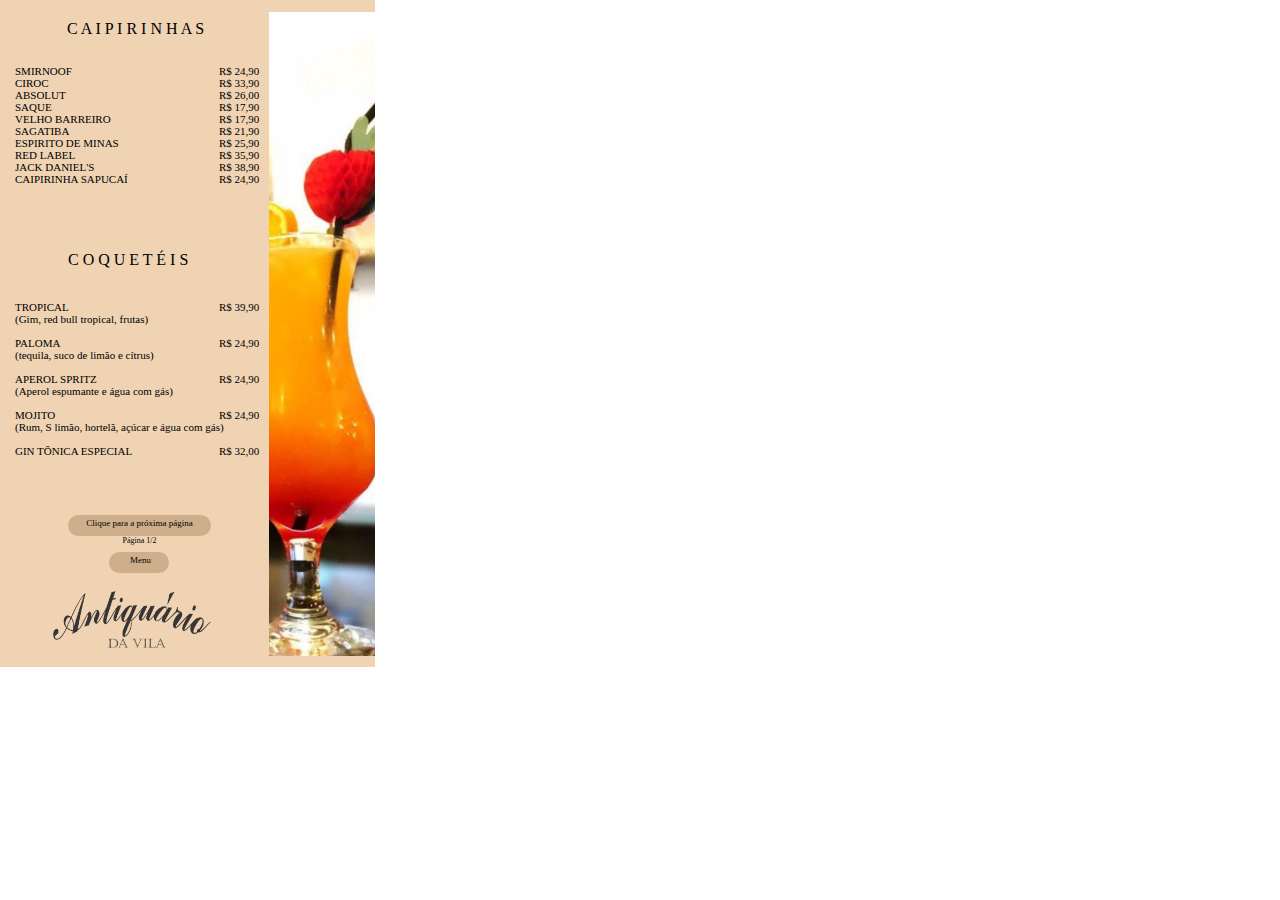
<file: CAIPIRINHAS_E_COQUETEIS.html>
<!DOCTYPE html>
<html>
<head>
<meta charset="utf-8"/>
<meta http-equiv="X-UA-Compatible" content="IE=edge"/>
<meta name="viewport" content="width=device-width, initial-scale=1.0">
<title>CAIPIRINHAS E COQUETEIS</title>
<style id="applicationStylesheet" type="text/css">
	.mediaViewInfo {
		--web-view-name: CAIPIRINHAS E COQUETEIS;
		--web-view-id: CAIPIRINHAS_E_COQUETEIS;
		--web-scale-on-resize: true;
		--web-enable-deep-linking: true;
	}
	:root {
		--web-view-ids: CAIPIRINHAS_E_COQUETEIS;
	}
	* {
		margin: 0;
		padding: 0;
		box-sizing: border-box;
		border: none;
	}
	#CAIPIRINHAS_E_COQUETEIS {
		position: absolute;
		width: 375px;
		height: 667px;
		background-color: rgba(239,211,179,1);
		overflow: hidden;
		--web-view-name: CAIPIRINHAS E COQUETEIS;
		--web-view-id: CAIPIRINHAS_E_COQUETEIS;
		--web-scale-on-resize: true;
		--web-enable-deep-linking: true;
	}
	#CAIPIRINHAS_E_COQUETEIS_g {
		position: absolute;
		width: 106px;
		height: 644px;
		left: 269px;
		top: 12px;
		overflow: visible;
	}
	#C_A_I_P_I_R_I_N_H_A_S {
		left: 67px;
		top: 20px;
		position: absolute;
		overflow: visible;
		width: 153px;
		white-space: nowrap;
		text-align: left;
		font-family: Segoe UI;
		font-style: normal;
		font-weight: normal;
		font-size: 16px;
		color: rgba(0,0,0,1);
	}
	#SMIRNOOF_CIROC_ABSOLUT_SAQUE_V {
		left: 15px;
		top: 65px;
		position: absolute;
		overflow: visible;
		width: 106px;
		white-space: nowrap;
		text-align: left;
		font-family: Segoe UI;
		font-style: normal;
		font-weight: normal;
		font-size: 11px;
		color: rgba(0,0,0,1);
	}
	#R_2490_R_3390_R_2600_R_1790_R_ {
		left: 219px;
		top: 65px;
		position: absolute;
		overflow: visible;
		width: 43px;
		white-space: nowrap;
		text-align: left;
		font-family: Segoe UI;
		font-style: normal;
		font-weight: normal;
		font-size: 11px;
		color: rgba(0,0,0,1);
	}
	#C_O_Q_U_E_T__I_S {
		left: 68px;
		top: 251px;
		position: absolute;
		overflow: visible;
		width: 126px;
		white-space: nowrap;
		text-align: left;
		font-family: Segoe UI;
		font-style: normal;
		font-weight: normal;
		font-size: 16px;
		color: rgba(0,0,0,1);
	}
	#TROPICAL_Gim_red_bull_tropical {
		left: 15px;
		top: 301px;
		position: absolute;
		overflow: visible;
		width: 230px;
		white-space: nowrap;
		text-align: left;
		font-family: Segoe UI;
		font-style: normal;
		font-weight: normal;
		font-size: 11px;
		color: rgba(0,0,0,1);
	}
	#R_3990___R_2490___R_2490___R_2 {
		left: 219px;
		top: 301px;
		position: absolute;
		overflow: visible;
		width: 43px;
		white-space: nowrap;
		text-align: left;
		font-family: Segoe UI;
		font-style: normal;
		font-weight: normal;
		font-size: 11px;
		color: rgba(0,0,0,1);
	}
	#antiqurio1 {
		position: absolute;
		width: 158px;
		height: 57px;
		left: 53px;
		top: 591px;
		overflow: visible;
	}
	#Retngulo_2 {
		fill: rgba(207,175,139,1);
	}
	.Retngulo_2 {
		position: absolute;
		overflow: visible;
		width: 60px;
		height: 21px;
		left: 109px;
		top: 552px;
	}
	#Menu {
		left: 129px;
		top: 555px;
		position: absolute;
		overflow: visible;
		width: 23px;
		white-space: nowrap;
		text-align: center;
		font-family: Segoe UI;
		font-style: normal;
		font-weight: normal;
		font-size: 9px;
		color: rgba(0,0,0,1);
	}
	#Retngulo_1 {
		fill: rgba(207,175,139,1);
	}
	.Retngulo_1 {
		position: absolute;
		overflow: visible;
		width: 143px;
		height: 21px;
		left: 68px;
		top: 515px;
	}
	#Clique_para_a_prxima_pgina {
		left: 81px;
		top: 518px;
		position: absolute;
		overflow: visible;
		width: 117px;
		white-space: nowrap;
		text-align: center;
		font-family: Segoe UI;
		font-style: normal;
		font-weight: normal;
		font-size: 9px;
		color: rgba(0,0,0,1);
	}
	#Pgina_12 {
		left: 120px;
		top: 536px;
		position: absolute;
		overflow: visible;
		width: 39px;
		white-space: nowrap;
		text-align: center;
		font-family: Segoe UI;
		font-style: normal;
		font-weight: normal;
		font-size: 8px;
		color: rgba(0,0,0,1);
	}
</style>
<script id="applicationScript">
///////////////////////////////////////
// INITIALIZATION
///////////////////////////////////////

/**
 * Functionality for scaling, showing by media query, and navigation between multiple pages on a single page. 
 * Code subject to change.
 **/

if (window.console==null) { window["console"] = { log : function() {} } }; // some browsers do not set console

var Application = function() {
	// event constants
	this.prefix = "--web-";
	this.NAVIGATION_CHANGE = "viewChange";
	this.VIEW_NOT_FOUND = "viewNotFound";
	this.VIEW_CHANGE = "viewChange";
	this.VIEW_CHANGING = "viewChanging";
	this.STATE_NOT_FOUND = "stateNotFound";
	this.APPLICATION_COMPLETE = "applicationComplete";
	this.APPLICATION_RESIZE = "applicationResize";
	this.SIZE_STATE_NAME = "data-is-view-scaled";
	this.STATE_NAME = this.prefix + "state";

	this.lastTrigger = null;
	this.lastView = null;
	this.lastState = null;
	this.lastOverlay = null;
	this.currentView = null;
	this.currentState = null;
	this.currentOverlay = null;
	this.currentQuery = {index: 0, rule: null, mediaText: null, id: null};
	this.inclusionQuery = "(min-width: 0px)";
	this.exclusionQuery = "none and (min-width: 99999px)";
	this.LastModifiedDateLabelName = "LastModifiedDateLabel";
	this.viewScaleSliderId = "ViewScaleSliderInput";
	this.pageRefreshedName = "showPageRefreshedNotification";
	this.applicationStylesheet = null;
	this.mediaQueryDictionary = {};
	this.viewsDictionary = {};
	this.addedViews = [];
	this.views = {};
	this.viewIds = [];
	this.viewQueries = {};
	this.overlays = {};
	this.overlayIds = [];
	this.numberOfViews = 0;
	this.verticalPadding = 0;
	this.horizontalPadding = 0;
	this.stateName = null;
	this.viewScale = 1;
	this.viewLeft = 0;
	this.viewTop = 0;
	this.horizontalScrollbarsNeeded = false;
	this.verticalScrollbarsNeeded = false;

	// view settings
	this.showUpdateNotification = false;
	this.showNavigationControls = false;
	this.scaleViewsToFit = false;
	this.scaleToFitOnDoubleClick = false;
	this.actualSizeOnDoubleClick = false;
	this.scaleViewsOnResize = false;
	this.navigationOnKeypress = false;
	this.showViewName = false;
	this.enableDeepLinking = true;
	this.refreshPageForChanges = false;
	this.showRefreshNotifications = true;

	// view controls
	this.scaleViewSlider = null;
	this.lastModifiedLabel = null;
	this.supportsPopState = false; // window.history.pushState!=null;
	this.initialized = false;

	// refresh properties
	this.refreshDuration = 250;
	this.lastModifiedDate = null;
	this.refreshRequest = null;
	this.refreshInterval = null;
	this.refreshContent = null;
	this.refreshContentSize = null;
	this.refreshCheckContent = false;
	this.refreshCheckContentSize = false;

	var self = this;

	self.initialize = function(event) {
		var view = self.getVisibleView();
		var views = self.getVisibleViews();
		if (view==null) view = self.getInitialView();
		self.collectViews();
		self.collectOverlays();
		self.collectMediaQueries();

		for (let index = 0; index < views.length; index++) {
			var view = views[index];
			self.setViewOptions(view);
			self.setViewVariables(view);
			self.centerView(view);
		}

		// sometimes the body size is 0 so we call this now and again later
		if (self.initialized) {
			window.addEventListener(self.NAVIGATION_CHANGE, self.viewChangeHandler);
			window.addEventListener("keyup", self.keypressHandler);
			window.addEventListener("keypress", self.keypressHandler);
			window.addEventListener("resize", self.resizeHandler);
			window.document.addEventListener("dblclick", self.doubleClickHandler);

			if (self.supportsPopState) {
				window.addEventListener('popstate', self.popStateHandler);
			}
			else {
				window.addEventListener('hashchange', self.hashChangeHandler);
			}

			// we are ready to go
			window.dispatchEvent(new Event(self.APPLICATION_COMPLETE));
		}

		if (self.initialized==false) {
			if (self.enableDeepLinking) {
				self.syncronizeViewToURL();
			} 
	
			if (self.refreshPageForChanges) {
				self.setupRefreshForChanges();
			}
	
			self.initialized = true;
		}
		
		if (self.scaleViewsToFit) {
			self.viewScale = self.scaleViewToFit(view);
			
			if (self.viewScale<0) {
				setTimeout(self.scaleViewToFit, 500, view);
			}
		}
		else if (view) {
			self.viewScale = self.getViewScaleValue(view);
			self.centerView(view);
			self.updateSliderValue(self.viewScale);
		}
		else {
			// no view found
		}
	
		if (self.showUpdateNotification) {
			self.showNotification();
		}

		//"addEventListener" in window ? null : window.addEventListener = window.attachEvent;
		//"addEventListener" in document ? null : document.addEventListener = document.attachEvent;
	}


	///////////////////////////////////////
	// AUTO REFRESH 
	///////////////////////////////////////

	self.setupRefreshForChanges = function() {
		self.refreshRequest = new XMLHttpRequest();

		if (!self.refreshRequest) {
			return false;
		}

		// get document start values immediately
		self.requestRefreshUpdate();
	}

	/**
	 * Attempt to check the last modified date by the headers 
	 * or the last modified property from the byte array (experimental)
	 **/
	self.requestRefreshUpdate = function() {
		var url = document.location.href;
		var protocol = window.location.protocol;
		var method;
		
		try {

			if (self.refreshCheckContentSize) {
				self.refreshRequest.open('HEAD', url, true);
			}
			else if (self.refreshCheckContent) {
				self.refreshContent = document.documentElement.outerHTML;
				self.refreshRequest.open('GET', url, true);
				self.refreshRequest.responseType = "text";
			}
			else {

				// get page last modified date for the first call to compare to later
				if (self.lastModifiedDate==null) {

					// File system does not send headers in FF so get blob if possible
					if (protocol=="file:") {
						self.refreshRequest.open("GET", url, true);
						self.refreshRequest.responseType = "blob";
					}
					else {
						self.refreshRequest.open("HEAD", url, true);
						self.refreshRequest.responseType = "blob";
					}

					self.refreshRequest.onload = self.refreshOnLoadOnceHandler;

					// In some browsers (Chrome & Safari) this error occurs at send: 
					// 
					// Chrome - Access to XMLHttpRequest at 'file:///index.html' from origin 'null' 
					// has been blocked by CORS policy: 
					// Cross origin requests are only supported for protocol schemes: 
					// http, data, chrome, chrome-extension, https.
					// 
					// Safari - XMLHttpRequest cannot load file:///Users/user/Public/index.html. Cross origin requests are only supported for HTTP.
					// 
					// Solution is to run a local server, set local permissions or test in another browser
					self.refreshRequest.send(null);

					// In MS browsers the following behavior occurs possibly due to an AJAX call to check last modified date: 
					// 
					// DOM7011: The code on this page disabled back and forward caching.

					// In Brave (Chrome) error when on the server
					// index.js:221 HEAD https://www.example.com/ net::ERR_INSUFFICIENT_RESOURCES
					// self.refreshRequest.send(null);

				}
				else {
					self.refreshRequest = new XMLHttpRequest();
					self.refreshRequest.onreadystatechange = self.refreshHandler;
					self.refreshRequest.ontimeout = function() {
						self.log("Couldn't find page to check for updates");
					}
					
					var method;
					if (protocol=="file:") {
						method = "GET";
					}
					else {
						method = "HEAD";
					}

					//refreshRequest.open('HEAD', url, true);
					self.refreshRequest.open(method, url, true);
					self.refreshRequest.responseType = "blob";
					self.refreshRequest.send(null);
				}
			}
		}
		catch (error) {
			self.log("Refresh failed for the following reason:")
			self.log(error);
		}
	}

	self.refreshHandler = function() {
		var contentSize;

		try {

			if (self.refreshRequest.readyState === XMLHttpRequest.DONE) {
				
				if (self.refreshRequest.status === 2 || 
					self.refreshRequest.status === 200) {
					var pageChanged = false;

					self.updateLastModifiedLabel();

					if (self.refreshCheckContentSize) {
						var lastModifiedHeader = self.refreshRequest.getResponseHeader("Last-Modified");
						contentSize = self.refreshRequest.getResponseHeader("Content-Length");
						//lastModifiedDate = refreshRequest.getResponseHeader("Last-Modified");
						var headers = self.refreshRequest.getAllResponseHeaders();
						var hasContentHeader = headers.indexOf("Content-Length")!=-1;
						
						if (hasContentHeader) {
							contentSize = self.refreshRequest.getResponseHeader("Content-Length");

							// size has not been set yet
							if (self.refreshContentSize==null) {
								self.refreshContentSize = contentSize;
								// exit and let interval call this method again
								return;
							}

							if (contentSize!=self.refreshContentSize) {
								pageChanged = true;
							}
						}
					}
					else if (self.refreshCheckContent) {

						if (self.refreshRequest.responseText!=self.refreshContent) {
							pageChanged = true;
						}
					}
					else {
						lastModifiedHeader = self.getLastModified(self.refreshRequest);

						if (self.lastModifiedDate!=lastModifiedHeader) {
							self.log("lastModifiedDate:" + self.lastModifiedDate + ",lastModifiedHeader:" +lastModifiedHeader);
							pageChanged = true;
						}

					}

					
					if (pageChanged) {
						clearInterval(self.refreshInterval);
						self.refreshUpdatedPage();
						return;
					}

				}
				else {
					self.log('There was a problem with the request.');
				}

			}
		}
		catch( error ) {
			//console.log('Caught Exception: ' + error);
		}
	}

	self.refreshOnLoadOnceHandler = function(event) {

		// get the last modified date
		if (self.refreshRequest.response) {
			self.lastModifiedDate = self.getLastModified(self.refreshRequest);

			if (self.lastModifiedDate!=null) {

				if (self.refreshInterval==null) {
					self.refreshInterval = setInterval(self.requestRefreshUpdate, self.refreshDuration);
				}
			}
			else {
				self.log("Could not get last modified date from the server");
			}
		}
	}

	self.refreshUpdatedPage = function() {
		if (self.showRefreshNotifications) {
			var date = new Date().setTime((new Date().getTime()+10000));
			document.cookie = encodeURIComponent(self.pageRefreshedName) + "=true" + "; max-age=6000;" + " path=/";
		}

		document.location.reload(true);
	}

	self.showNotification = function(duration) {
		var notificationID = self.pageRefreshedName+"ID";
		var notification = document.getElementById(notificationID);
		if (duration==null) duration = 4000;

		if (notification!=null) {return;}

		notification = document.createElement("div");
		notification.id = notificationID;
		notification.textContent = "PAGE UPDATED";
		var styleRule = ""
		styleRule = "position: fixed; padding: 7px 16px 6px 16px; font-family: Arial, sans-serif; font-size: 10px; font-weight: bold; left: 50%;";
		styleRule += "top: 20px; background-color: rgba(0,0,0,.5); border-radius: 12px; color:rgb(235, 235, 235); transition: all 2s linear;";
		styleRule += "transform: translateX(-50%); letter-spacing: .5px; filter: drop-shadow(2px 2px 6px rgba(0, 0, 0, .1))";
		notification.setAttribute("style", styleRule);

		notification.className= "PageRefreshedClass";
		
		document.body.appendChild(notification);

		setTimeout(function() {
			notification.style.opacity = "0";
			notification.style.filter = "drop-shadow( 0px 0px 0px rgba(0,0,0, .5))";
			setTimeout(function() {
				notification.parentNode.removeChild(notification);
			}, duration)
		}, duration);

		document.cookie = encodeURIComponent(self.pageRefreshedName) + "=; max-age=1; path=/";
	}

	/**
	 * Get the last modified date from the header 
	 * or file object after request has been received
	 **/
	self.getLastModified = function(request) {
		var date;

		// file protocol - FILE object with last modified property
		if (request.response && request.response.lastModified) {
			date = request.response.lastModified;
		}
		
		// http protocol - check headers
		if (date==null) {
			date = request.getResponseHeader("Last-Modified");
		}

		return date;
	}

	self.updateLastModifiedLabel = function() {
		var labelValue = "";
		
		if (self.lastModifiedLabel==null) {
			self.lastModifiedLabel = document.getElementById("LastModifiedLabel");
		}

		if (self.lastModifiedLabel) {
			var seconds = parseInt(((new Date().getTime() - Date.parse(document.lastModified)) / 1000 / 60) * 100 + "");
			var minutes = 0;
			var hours = 0;

			if (seconds < 60) {
				seconds = Math.floor(seconds/10)*10;
				labelValue = seconds + " seconds";
			}
			else {
				minutes = parseInt((seconds/60) + "");

				if (minutes>60) {
					hours = parseInt((seconds/60/60) +"");
					labelValue += hours==1 ? " hour" : " hours";
				}
				else {
					labelValue = minutes+"";
					labelValue += minutes==1 ? " minute" : " minutes";
				}
			}
			
			if (seconds<10) {
				labelValue = "Updated now";
			}
			else {
				labelValue = "Updated " + labelValue + " ago";
			}

			if (self.lastModifiedLabel.firstElementChild) {
				self.lastModifiedLabel.firstElementChild.textContent = labelValue;

			}
			else if ("textContent" in self.lastModifiedLabel) {
				self.lastModifiedLabel.textContent = labelValue;
			}
		}
	}

	self.getShortString = function(string, length) {
		if (length==null) length = 30;
		string = string!=null ? string.substr(0, length).replace(/\n/g, "") : "[String is null]";
		return string;
	}

	self.getShortNumber = function(value, places) {
		if (places==null || places<1) places = 4;
		value = Math.round(value * Math.pow(10,places)) / Math.pow(10, places);
		return value;
	}

	///////////////////////////////////////
	// NAVIGATION CONTROLS
	///////////////////////////////////////

	self.updateViewLabel = function() {
		var viewNavigationLabel = document.getElementById("ViewNavigationLabel");
		var view = self.getVisibleView();
		var viewIndex = view ? self.getViewIndex(view) : -1;
		var viewName = view ? self.getViewPreferenceValue(view, self.prefix + "view-name") : null;
		var viewId = view ? view.id : null;

		if (viewNavigationLabel && view) {
			if (viewName && viewName.indexOf('"')!=-1) {
				viewName = viewName.replace(/"/g, "");
			}

			if (self.showViewName) {
				viewNavigationLabel.textContent = viewName;
				self.setTooltip(viewNavigationLabel, viewIndex + 1 + " of " + self.numberOfViews);
			}
			else {
				viewNavigationLabel.textContent = viewIndex + 1 + " of " + self.numberOfViews;
				self.setTooltip(viewNavigationLabel, viewName);
			}

		}
	}

	self.updateURL = function(view) {
		view = view == null ? self.getVisibleView() : view;
		var viewId = view ? view.id : null
		var viewFragment = view ? "#"+ viewId : null;

		if (viewId && self.viewIds.length>1 && self.enableDeepLinking) {

			if (self.supportsPopState==false) {
				self.setFragment(viewId);
			}
			else {
				if (viewFragment!=window.location.hash) {

					if (window.location.hash==null) {
						window.history.replaceState({name:viewId}, null, viewFragment);
					}
					else {
						window.history.pushState({name:viewId}, null, viewFragment);
					}
				}
			}
		}
	}

	self.updateURLState = function(view, stateName) {
		stateName = view && (stateName=="" || stateName==null) ? self.getStateNameByViewId(view.id) : stateName;

		if (self.supportsPopState==false) {
			self.setFragment(stateName);
		}
		else {
			if (stateName!=window.location.hash) {

				if (window.location.hash==null) {
					window.history.replaceState({name:view.viewId}, null, stateName);
				}
				else {
					window.history.pushState({name:view.viewId}, null, stateName);
				}
			}
		}
	}

	self.setFragment = function(value) {
		window.location.hash = "#" + value;
	}

	self.setTooltip = function(element, value) {
		// setting the tooltip in edge causes a page crash on hover
		if (/Edge/.test(navigator.userAgent)) { return; }

		if ("title" in element) {
			element.title = value;
		}
	}

	self.getStylesheetRules = function(styleSheet) {
		try {
			if (styleSheet) return styleSheet.cssRules || styleSheet.rules;
	
			return document.styleSheets[0]["cssRules"] || document.styleSheets[0]["rules"];
		}
		catch (error) {
			// ERRORS:
			// SecurityError: The operation is insecure.
			// Errors happen when script loads before stylesheet or loading an external css locally

			// InvalidAccessError: A parameter or an operation is not supported by the underlying object
			// Place script after stylesheet

			console.log(error);
			if (error.toString().indexOf("The operation is insecure")!=-1) {
				console.log("Load the stylesheet before the script or load the stylesheet inline until it can be loaded on a server")
			}
			return [];
		}
	}

	/**
	 * If single page application hide all of the views. 
	 * @param {Number} selectedIndex if provided shows the view at index provided
	 **/
	self.hideViews = function(selectedIndex, animation) {
		var rules = self.getStylesheetRules();
		var queryIndex = 0;
		var numberOfRules = rules!=null ? rules.length : 0;

		// loop through rules and hide media queries except selected
		for (var i=0;i<numberOfRules;i++) {
			var rule = rules[i];

			if (rule.media!=null) {

				if (queryIndex==selectedIndex) {
					self.currentQuery.mediaText = rule.conditionText;
					self.currentQuery.index = selectedIndex;
					self.currentQuery.rule = rule;
					self.enableMediaQuery(rule);
				}
				else {
					if (animation) {
						self.fadeOut(rule)
					}
					else {
						self.disableMediaQuery(rule);
					}
				}
				
				queryIndex++;
			}
		}

		self.numberOfViews = queryIndex;
		self.updateViewLabel();
		self.updateURL();

		self.dispatchViewChange();

		var view = self.getVisibleView();
		var viewIndex = view ? self.getViewIndex(view) : -1;

		return viewIndex==selectedIndex ? view : null;
	}

	/**
	 * Hide view
	 * @param {Object} view element to hide
	 **/
	self.hideView = function(view) {
		var rule = view ? self.mediaQueryDictionary[view.id] : null;

		if (rule) {
			self.disableMediaQuery(rule);
		}
	}

	/**
	 * Hide overlay
	 * @param {Object} overlay element to hide
	 **/
	self.hideOverlay = function(overlay) {
		var rule = overlay ? self.mediaQueryDictionary[overlay.id] : null;

		if (rule) {
			self.disableMediaQuery(rule);

			//if (self.showByMediaQuery) {
				overlay.style.display = "none";
			//}
		}
	}

	/**
	 * Show the view by media query. Does not hide current views
	 * Sets view options by default
	 * @param {Object} view element to show
	 * @param {Boolean} setViewOptions sets view options if null or true
	 */
	self.showViewByMediaQuery = function(view, setViewOptions) {
		var id = view ? view.id : null;
		var query = id ? self.mediaQueryDictionary[id] : null;
		var isOverlay = view ? self.isOverlay(view) : false;
		setViewOptions = setViewOptions==null ? true : setViewOptions;

		if (query) {
			self.enableMediaQuery(query);

			if (isOverlay && view && setViewOptions) {
				self.setViewVariables(null, view);
			}
			else {
				if (view && setViewOptions) self.setViewOptions(view);
				if (view && setViewOptions) self.setViewVariables(view);
			}
		}
	}

	/**
	 * Show the view. Does not hide current views
	 */
	self.showView = function(view, setViewOptions) {
		var id = view ? view.id : null;
		var query = id ? self.mediaQueryDictionary[id] : null;
		var display = null;
		setViewOptions = setViewOptions==null ? true : setViewOptions;

		if (query) {
			self.enableMediaQuery(query);
			if (view==null) view =self.getVisibleView();
			if (view && setViewOptions) self.setViewOptions(view);
		}
		else if (id) {
			display = window.getComputedStyle(view).getPropertyValue("display");
			if (display=="" || display=="none") {
				view.style.display = "block";
			}
		}

		if (view) {
			if (self.currentView!=null) {
				self.lastView = self.currentView;
			}

			self.currentView = view;
		}
	}

	self.showViewById = function(id, setViewOptions) {
		var view = id ? self.getViewById(id) : null;

		if (view) {
			self.showView(view);
			return;
		}

		self.log("View not found '" + id + "'");
	}

	self.getElementView = function(element) {
		var view = element;
		var viewFound = false;

		while (viewFound==false || view==null) {
			if (view && self.viewsDictionary[view.id]) {
				return view;
			}
			view = view.parentNode;
		}
	}

	/**
	 * Show overlay over view
	 * @param {Event | HTMLElement} event event or html element with styles applied
	 * @param {String} id id of view or view reference
	 * @param {Number} x x location
	 * @param {Number} y y location
	 */
	self.showOverlay = function(event, id, x, y) {
		var overlay = id && typeof id === 'string' ? self.getViewById(id) : id ? id : null;
		var query = overlay ? self.mediaQueryDictionary[overlay.id] : null;
		var centerHorizontally = false;
		var centerVertically = false;
		var anchorLeft = false;
		var anchorTop = false;
		var anchorRight = false;
		var anchorBottom = false;
		var display = null;
		var reparent = true;
		var view = null;
		
		if (overlay==null || overlay==false) {
			self.log("Overlay not found, '"+ id + "'");
			return;
		}

		// get enter animation - event target must have css variables declared
		if (event) {
			var button = event.currentTarget || event; // can be event or htmlelement
			var buttonComputedStyles = getComputedStyle(button);
			var actionTargetValue = buttonComputedStyles.getPropertyValue(self.prefix+"action-target").trim();
			var animation = buttonComputedStyles.getPropertyValue(self.prefix+"animation").trim();
			var isAnimated = animation!="";
			var targetType = buttonComputedStyles.getPropertyValue(self.prefix+"action-type").trim();
			var actionTarget = self.application ? null : self.getElement(actionTargetValue);
			var actionTargetStyles = actionTarget ? actionTarget.style : null;

			if (actionTargetStyles) {
				actionTargetStyles.setProperty("animation", animation);
			}

			if ("stopImmediatePropagation" in event) {
				event.stopImmediatePropagation();
			}
		}
		
		if (self.application==false || targetType=="page") {
			document.location.href = "./" + actionTargetValue;
			return;
		}

		// remove any current overlays
		if (self.currentOverlay) {

			// act as switch if same button
			if (self.currentOverlay==actionTarget || self.currentOverlay==null) {
				if (self.lastTrigger==button) {
					self.removeOverlay(isAnimated);
					return;
				}
			}
			else {
				self.removeOverlay(isAnimated);
			}
		}

		if (reparent) {
			view = self.getElementView(button);
			if (view) {
				view.appendChild(overlay);
			}
		}

		if (query) {
			//self.setElementAnimation(overlay, null);
			//overlay.style.animation = animation;
			self.enableMediaQuery(query);
			
			var display = overlay && overlay.style.display;
			
			if (overlay && display=="" || display=="none") {
				overlay.style.display = "block";
				//self.setViewOptions(overlay);
			}

			// add animation defined in event target style declaration
			if (animation && self.supportAnimations) {
				self.fadeIn(overlay, false, animation);
			}
		}
		else if (id) {

			display = window.getComputedStyle(overlay).getPropertyValue("display");

			if (display=="" || display=="none") {
				overlay.style.display = "block";
			}

			// add animation defined in event target style declaration
			if (animation && self.supportAnimations) {
				self.fadeIn(overlay, false, animation);
			}
		}

		// do not set x or y position if centering
		var horizontal = self.prefix + "center-horizontally";
		var vertical = self.prefix + "center-vertically";
		var style = overlay.style;
		var transform = [];

		centerHorizontally = self.getIsStyleDefined(id, horizontal) ? self.getViewPreferenceBoolean(overlay, horizontal) : false;
		centerVertically = self.getIsStyleDefined(id, vertical) ? self.getViewPreferenceBoolean(overlay, vertical) : false;
		anchorLeft = self.getIsStyleDefined(id, "left");
		anchorRight = self.getIsStyleDefined(id, "right");
		anchorTop = self.getIsStyleDefined(id, "top");
		anchorBottom = self.getIsStyleDefined(id, "bottom");

		
		if (self.viewsDictionary[overlay.id] && self.viewsDictionary[overlay.id].styleDeclaration) {
			style = self.viewsDictionary[overlay.id].styleDeclaration.style;
		}
		
		if (centerHorizontally) {
			style.left = "50%";
			style.transformOrigin = "0 0";
			transform.push("translateX(-50%)");
		}
		else if (anchorRight && anchorLeft) {
			style.left = x + "px";
		}
		else if (anchorRight) {
			//style.right = x + "px";
		}
		else {
			style.left = x + "px";
		}
		
		if (centerVertically) {
			style.top = "50%";
			transform.push("translateY(-50%)");
			style.transformOrigin = "0 0";
		}
		else if (anchorTop && anchorBottom) {
			style.top = y + "px";
		}
		else if (anchorBottom) {
			//style.bottom = y + "px";
		}
		else {
			style.top = y + "px";
		}

		if (transform.length) {
			style.transform = transform.join(" ");
		}

		self.currentOverlay = overlay;
		self.lastTrigger = button;
	}

	self.goBack = function() {
		if (self.currentOverlay) {
			self.removeOverlay();
		}
		else if (self.lastView) {
			self.goToView(self.lastView.id);
		}
	}

	self.removeOverlay = function(animate) {
		var overlay = self.currentOverlay;
		animate = animate===false ? false : true;

		if (overlay) {
			var style = overlay.style;
			
			if (style.animation && self.supportAnimations && animate) {
				self.reverseAnimation(overlay, true);

				var duration = self.getAnimationDuration(style.animation, true);
		
				setTimeout(function() {
					self.setElementAnimation(overlay, null);
					self.hideOverlay(overlay);
					self.currentOverlay = null;
				}, duration);
			}
			else {
				self.setElementAnimation(overlay, null);
				self.hideOverlay(overlay);
				self.currentOverlay = null;
			}
		}
	}

	/**
	 * Reverse the animation and hide after
	 * @param {Object} target element with animation
	 * @param {Boolean} hide hide after animation ends
	 */
	self.reverseAnimation = function(target, hide) {
		var lastAnimation = null;
		var style = target.style;

		style.animationPlayState = "paused";
		lastAnimation = style.animation;
		style.animation = null;
		style.animationPlayState = "paused";

		if (hide) {
			//target.addEventListener("animationend", self.animationEndHideHandler);
	
			var duration = self.getAnimationDuration(lastAnimation, true);
			var isOverlay = self.isOverlay(target);
	
			setTimeout(function() {
				self.setElementAnimation(target, null);

				if (isOverlay) {
					self.hideOverlay(target);
				}
				else {
					self.hideView(target);
				}
			}, duration);
		}

		setTimeout(function() {
			style.animation = lastAnimation;
			style.animationPlayState = "paused";
			style.animationDirection = "reverse";
			style.animationPlayState = "running";
		}, 30);
	}

	self.animationEndHandler = function(event) {
		var target = event.currentTarget;
		self.dispatchEvent(new Event(event.type));
	}

	self.isOverlay = function(view) {
		var result = view ? self.getViewPreferenceBoolean(view, self.prefix + "is-overlay") : false;

		return result;
	}

	self.animationEndHideHandler = function(event) {
		var target = event.currentTarget;
		self.setViewVariables(null, target);
		self.hideView(target);
		target.removeEventListener("animationend", self.animationEndHideHandler);
	}

	self.animationEndShowHandler = function(event) {
		var target = event.currentTarget;
		target.removeEventListener("animationend", self.animationEndShowHandler);
	}

	self.setViewOptions = function(view) {

		if (view) {
			self.minimumScale = self.getViewPreferenceValue(view, self.prefix + "minimum-scale");
			self.maximumScale = self.getViewPreferenceValue(view, self.prefix + "maximum-scale");
			self.scaleViewsToFit = self.getViewPreferenceBoolean(view, self.prefix + "scale-to-fit");
			self.scaleToFitType = self.getViewPreferenceValue(view, self.prefix + "scale-to-fit-type");
			self.scaleToFitOnDoubleClick = self.getViewPreferenceBoolean(view, self.prefix + "scale-on-double-click");
			self.actualSizeOnDoubleClick = self.getViewPreferenceBoolean(view, self.prefix + "actual-size-on-double-click");
			self.scaleViewsOnResize = self.getViewPreferenceBoolean(view, self.prefix + "scale-on-resize");
			self.enableScaleUp = self.getViewPreferenceBoolean(view, self.prefix + "enable-scale-up");
			self.centerHorizontally = self.getViewPreferenceBoolean(view, self.prefix + "center-horizontally");
			self.centerVertically = self.getViewPreferenceBoolean(view, self.prefix + "center-vertically");
			self.navigationOnKeypress = self.getViewPreferenceBoolean(view, self.prefix + "navigate-on-keypress");
			self.showViewName = self.getViewPreferenceBoolean(view, self.prefix + "show-view-name");
			self.refreshPageForChanges = self.getViewPreferenceBoolean(view, self.prefix + "refresh-for-changes");
			self.refreshPageForChangesInterval = self.getViewPreferenceValue(view, self.prefix + "refresh-interval");
			self.showNavigationControls = self.getViewPreferenceBoolean(view, self.prefix + "show-navigation-controls");
			self.scaleViewSlider = self.getViewPreferenceBoolean(view, self.prefix + "show-scale-controls");
			self.enableDeepLinking = self.getViewPreferenceBoolean(view, self.prefix + "enable-deep-linking");
			self.singlePageApplication = self.getViewPreferenceBoolean(view, self.prefix + "application");
			self.showByMediaQuery = self.getViewPreferenceBoolean(view, self.prefix + "show-by-media-query");
			self.showUpdateNotification = document.cookie!="" ? document.cookie.indexOf(self.pageRefreshedName)!=-1 : false;
			self.imageComparisonDuration = self.getViewPreferenceValue(view, self.prefix + "image-comparison-duration");
			self.supportAnimations = self.getViewPreferenceBoolean(view, self.prefix + "enable-animations", true);

			if (self.scaleViewsToFit) {
				var newScaleValue = self.scaleViewToFit(view);
				
				if (newScaleValue<0) {
					setTimeout(self.scaleViewToFit, 500, view);
				}
			}
			else {
				self.viewScale = self.getViewScaleValue(view);
				self.viewToFitWidthScale = self.getViewFitToViewportWidthScale(view, self.enableScaleUp)
				self.viewToFitHeightScale = self.getViewFitToViewportScale(view, self.enableScaleUp);
				self.updateSliderValue(self.viewScale);
			}

			if (self.imageComparisonDuration!=null) {
				// todo
			}

			if (self.refreshPageForChangesInterval!=null) {
				self.refreshDuration = Number(self.refreshPageForChangesInterval);
			}
		}
	}

	self.previousView = function(event) {
		var rules = self.getStylesheetRules();
		var view = self.getVisibleView()
		var index = view ? self.getViewIndex(view) : -1;
		var prevQueryIndex = index!=-1 ? index-1 : self.currentQuery.index-1;
		var queryIndex = 0;
		var numberOfRules = rules!=null ? rules.length : 0;

		if (event) {
			event.stopImmediatePropagation();
		}

		if (prevQueryIndex<0) {
			return;
		}

		// loop through rules and hide media queries except selected
		for (var i=0;i<numberOfRules;i++) {
			var rule = rules[i];
			
			if (rule.media!=null) {

				if (queryIndex==prevQueryIndex) {
					self.currentQuery.mediaText = rule.conditionText;
					self.currentQuery.index = prevQueryIndex;
					self.currentQuery.rule = rule;
					self.enableMediaQuery(rule);
					self.updateViewLabel();
					self.updateURL();
					self.dispatchViewChange();
				}
				else {
					self.disableMediaQuery(rule);
				}

				queryIndex++;
			}
		}
	}

	self.nextView = function(event) {
		var rules = self.getStylesheetRules();
		var view = self.getVisibleView();
		var index = view ? self.getViewIndex(view) : -1;
		var nextQueryIndex = index!=-1 ? index+1 : self.currentQuery.index+1;
		var queryIndex = 0;
		var numberOfRules = rules!=null ? rules.length : 0;
		var numberOfMediaQueries = self.getNumberOfMediaRules();

		if (event) {
			event.stopImmediatePropagation();
		}

		if (nextQueryIndex>=numberOfMediaQueries) {
			return;
		}

		// loop through rules and hide media queries except selected
		for (var i=0;i<numberOfRules;i++) {
			var rule = rules[i];
			
			if (rule.media!=null) {

				if (queryIndex==nextQueryIndex) {
					self.currentQuery.mediaText = rule.conditionText;
					self.currentQuery.index = nextQueryIndex;
					self.currentQuery.rule = rule;
					self.enableMediaQuery(rule);
					self.updateViewLabel();
					self.updateURL();
					self.dispatchViewChange();
				}
				else {
					self.disableMediaQuery(rule);
				}

				queryIndex++;
			}
		}
	}

	/**
	 * Enables a view via media query
	 */
	self.enableMediaQuery = function(rule) {

		try {
			rule.media.mediaText = self.inclusionQuery;
		}
		catch(error) {
			//self.log(error);
			rule.conditionText = self.inclusionQuery;
		}
	}

	self.disableMediaQuery = function(rule) {

		try {
			rule.media.mediaText = self.exclusionQuery;
		}
		catch(error) {
			rule.conditionText = self.exclusionQuery;
		}
	}

	self.dispatchViewChange = function() {
		try {
			var event = new Event(self.NAVIGATION_CHANGE);
			window.dispatchEvent(event);
		}
		catch (error) {
			// In IE 11: Object doesn't support this action
		}
	}

	self.getNumberOfMediaRules = function() {
		var rules = self.getStylesheetRules();
		var numberOfRules = rules ? rules.length : 0;
		var numberOfQueries = 0;

		for (var i=0;i<numberOfRules;i++) {
			if (rules[i].media!=null) { numberOfQueries++; }
		}
		
		return numberOfQueries;
	}

	/////////////////////////////////////////
	// VIEW SCALE 
	/////////////////////////////////////////

	self.sliderChangeHandler = function(event) {
		var value = self.getShortNumber(event.currentTarget.value/100);
		var view = self.getVisibleView();
		self.setViewScaleValue(view, false, value, true);
	}

	self.updateSliderValue = function(scale) {
		var slider = document.getElementById(self.viewScaleSliderId);
		var tooltip = parseInt(scale * 100 + "") + "%";
		var inputType;
		var inputValue;
		
		if (slider) {
			inputValue = self.getShortNumber(scale * 100);
			if (inputValue!=slider["value"]) {
				slider["value"] = inputValue;
			}
			inputType = slider.getAttributeNS(null, "type");

			if (inputType!="range") {
				// input range is not supported
				slider.style.display = "none";
			}

			self.setTooltip(slider, tooltip);
		}
	}

	self.viewChangeHandler = function(event) {
		var view = self.getVisibleView();
		var matrix = view ? getComputedStyle(view).transform : null;
		
		if (matrix) {
			self.viewScale = self.getViewScaleValue(view);
			
			var scaleNeededToFit = self.getViewFitToViewportScale(view);
			var isViewLargerThanViewport = scaleNeededToFit<1;
			
			// scale large view to fit if scale to fit is enabled
			if (self.scaleViewsToFit) {
				self.scaleViewToFit(view);
			}
			else {
				self.updateSliderValue(self.viewScale);
			}
		}
	}

	self.getViewScaleValue = function(view) {
		var matrix = getComputedStyle(view).transform;

		if (matrix) {
			var matrixArray = matrix.replace("matrix(", "").split(",");
			var scaleX = parseFloat(matrixArray[0]);
			var scaleY = parseFloat(matrixArray[3]);
			var scale = Math.min(scaleX, scaleY);
		}

		return scale;
	}

	/**
	 * Scales view to scale. 
	 * @param {Object} view view to scale. views are in views array
	 * @param {Boolean} scaleToFit set to true to scale to fit. set false to use desired scale value
	 * @param {Number} desiredScale scale to define. not used if scale to fit is false
	 * @param {Boolean} isSliderChange indicates if slider is callee
	 */
	self.setViewScaleValue = function(view, scaleToFit, desiredScale, isSliderChange) {
		var enableScaleUp = self.enableScaleUp;
		var scaleToFitType = self.scaleToFitType;
		var minimumScale = self.minimumScale;
		var maximumScale = self.maximumScale;
		var hasMinimumScale = !isNaN(minimumScale) && minimumScale!="";
		var hasMaximumScale = !isNaN(maximumScale) && maximumScale!="";
		var scaleNeededToFit = self.getViewFitToViewportScale(view, enableScaleUp);
		var scaleNeededToFitWidth = self.getViewFitToViewportWidthScale(view, enableScaleUp);
		var scaleNeededToFitHeight = self.getViewFitToViewportHeightScale(view, enableScaleUp);
		var scaleToFitFull = self.getViewFitToViewportScale(view, true);
		var scaleToFitFullWidth = self.getViewFitToViewportWidthScale(view, true);
		var scaleToFitFullHeight = self.getViewFitToViewportHeightScale(view, true);
		var scaleToWidth = scaleToFitType=="width";
		var scaleToHeight = scaleToFitType=="height";
		var shrunkToFit = false;
		var topPosition = null;
		var leftPosition = null;
		var translateY = null;
		var translateX = null;
		var transformValue = "";
		var canCenterVertically = true;
		var canCenterHorizontally = true;
		var style = view.style;

		if (view && self.viewsDictionary[view.id] && self.viewsDictionary[view.id].styleDeclaration) {
			style = self.viewsDictionary[view.id].styleDeclaration.style;
		}

		if (scaleToFit && isSliderChange!=true) {
			if (scaleToFitType=="fit" || scaleToFitType=="") {
				desiredScale = scaleNeededToFit;
			}
			else if (scaleToFitType=="width") {
				desiredScale = scaleNeededToFitWidth;
			}
			else if (scaleToFitType=="height") {
				desiredScale = scaleNeededToFitHeight;
			}
		}
		else {
			if (isNaN(desiredScale)) {
				desiredScale = 1;
			}
		}

		self.updateSliderValue(desiredScale);
		
		// scale to fit width
		if (scaleToWidth && scaleToHeight==false) {
			canCenterVertically = scaleNeededToFitHeight>=scaleNeededToFitWidth;
			canCenterHorizontally = scaleNeededToFitWidth>=1 && enableScaleUp==false;

			if (isSliderChange) {
				canCenterHorizontally = desiredScale<scaleToFitFullWidth;
			}
			else if (scaleToFit) {
				desiredScale = scaleNeededToFitWidth;
			}

			if (hasMinimumScale) {
				desiredScale = Math.max(desiredScale, Number(minimumScale));
			}

			if (hasMaximumScale) {
				desiredScale = Math.min(desiredScale, Number(maximumScale));
			}

			desiredScale = self.getShortNumber(desiredScale);

			canCenterHorizontally = self.canCenterHorizontally(view, "width", enableScaleUp, desiredScale, minimumScale, maximumScale);
			canCenterVertically = self.canCenterVertically(view, "width", enableScaleUp, desiredScale, minimumScale, maximumScale);

			if (desiredScale>1 && (enableScaleUp || isSliderChange)) {
				transformValue = "scale(" + desiredScale + ")";
			}
			else if (desiredScale>=1 && enableScaleUp==false) {
				transformValue = "scale(" + 1 + ")";
			}
			else {
				transformValue = "scale(" + desiredScale + ")";
			}

			if (self.centerVertically) {
				if (canCenterVertically) {
					translateY = "-50%";
					topPosition = "50%";
				}
				else {
					translateY = "0";
					topPosition = "0";
				}
				
				if (style.top != topPosition) {
					style.top = topPosition + "";
				}

				if (canCenterVertically) {
					transformValue += " translateY(" + translateY+ ")";
				}
			}

			if (self.centerHorizontally) {
				if (canCenterHorizontally) {
					translateX = "-50%";
					leftPosition = "50%";
				}
				else {
					translateX = "0";
					leftPosition = "0";
				}

				if (style.left != leftPosition) {
					style.left = leftPosition + "";
				}

				if (canCenterHorizontally) {
					transformValue += " translateX(" + translateX+ ")";
				}
			}

			style.transformOrigin = "0 0";
			style.transform = transformValue;

			self.viewScale = desiredScale;
			self.viewToFitWidthScale = scaleNeededToFitWidth;
			self.viewToFitHeightScale = scaleNeededToFitHeight;
			self.viewLeft = leftPosition;
			self.viewTop = topPosition;

			return desiredScale;
		}

		// scale to fit height
		if (scaleToHeight && scaleToWidth==false) {
			//canCenterVertically = scaleNeededToFitHeight>=scaleNeededToFitWidth;
			//canCenterHorizontally = scaleNeededToFitHeight<=scaleNeededToFitWidth && enableScaleUp==false;
			canCenterVertically = scaleNeededToFitHeight>=scaleNeededToFitWidth;
			canCenterHorizontally = scaleNeededToFitWidth>=1 && enableScaleUp==false;
			
			if (isSliderChange) {
				canCenterHorizontally = desiredScale<scaleToFitFullHeight;
			}
			else if (scaleToFit) {
				desiredScale = scaleNeededToFitHeight;
			}

			if (hasMinimumScale) {
				desiredScale = Math.max(desiredScale, Number(minimumScale));
			}

			if (hasMaximumScale) {
				desiredScale = Math.min(desiredScale, Number(maximumScale));
				//canCenterVertically = desiredScale>=scaleNeededToFitHeight && enableScaleUp==false;
			}

			desiredScale = self.getShortNumber(desiredScale);

			canCenterHorizontally = self.canCenterHorizontally(view, "height", enableScaleUp, desiredScale, minimumScale, maximumScale);
			canCenterVertically = self.canCenterVertically(view, "height", enableScaleUp, desiredScale, minimumScale, maximumScale);

			if (desiredScale>1 && (enableScaleUp || isSliderChange)) {
				transformValue = "scale(" + desiredScale + ")";
			}
			else if (desiredScale>=1 && enableScaleUp==false) {
				transformValue = "scale(" + 1 + ")";
			}
			else {
				transformValue = "scale(" + desiredScale + ")";
			}

			if (self.centerHorizontally) {
				if (canCenterHorizontally) {
					translateX = "-50%";
					leftPosition = "50%";
				}
				else {
					translateX = "0";
					leftPosition = "0";
				}

				if (style.left != leftPosition) {
					style.left = leftPosition + "";
				}

				if (canCenterHorizontally) {
					transformValue += " translateX(" + translateX+ ")";
				}
			}

			if (self.centerVertically) {
				if (canCenterVertically) {
					translateY = "-50%";
					topPosition = "50%";
				}
				else {
					translateY = "0";
					topPosition = "0";
				}
				
				if (style.top != topPosition) {
					style.top = topPosition + "";
				}

				if (canCenterVertically) {
					transformValue += " translateY(" + translateY+ ")";
				}
			}

			style.transformOrigin = "0 0";
			style.transform = transformValue;

			self.viewScale = desiredScale;
			self.viewToFitWidthScale = scaleNeededToFitWidth;
			self.viewToFitHeightScale = scaleNeededToFitHeight;
			self.viewLeft = leftPosition;
			self.viewTop = topPosition;

			return scaleNeededToFitHeight;
		}

		if (scaleToFitType=="fit") {
			//canCenterVertically = scaleNeededToFitHeight>=scaleNeededToFitWidth;
			//canCenterHorizontally = scaleNeededToFitWidth>=scaleNeededToFitHeight;
			canCenterVertically = scaleNeededToFitHeight>=scaleNeededToFit;
			canCenterHorizontally = scaleNeededToFitWidth>=scaleNeededToFit;

			if (hasMinimumScale) {
				desiredScale = Math.max(desiredScale, Number(minimumScale));
			}

			desiredScale = self.getShortNumber(desiredScale);

			if (isSliderChange || scaleToFit==false) {
				canCenterVertically = scaleToFitFullHeight>=desiredScale;
				canCenterHorizontally = desiredScale<scaleToFitFullWidth;
			}
			else if (scaleToFit) {
				desiredScale = scaleNeededToFit;
			}

			transformValue = "scale(" + desiredScale + ")";

			//canCenterHorizontally = self.canCenterHorizontally(view, "fit", false, desiredScale);
			//canCenterVertically = self.canCenterVertically(view, "fit", false, desiredScale);
			
			if (self.centerVertically) {
				if (canCenterVertically) {
					translateY = "-50%";
					topPosition = "50%";
				}
				else {
					translateY = "0";
					topPosition = "0";
				}
				
				if (style.top != topPosition) {
					style.top = topPosition + "";
				}

				if (canCenterVertically) {
					transformValue += " translateY(" + translateY+ ")";
				}
			}

			if (self.centerHorizontally) {
				if (canCenterHorizontally) {
					translateX = "-50%";
					leftPosition = "50%";
				}
				else {
					translateX = "0";
					leftPosition = "0";
				}

				if (style.left != leftPosition) {
					style.left = leftPosition + "";
				}

				if (canCenterHorizontally) {
					transformValue += " translateX(" + translateX+ ")";
				}
			}

			style.transformOrigin = "0 0";
			style.transform = transformValue;

			self.viewScale = desiredScale;
			self.viewToFitWidthScale = scaleNeededToFitWidth;
			self.viewToFitHeightScale = scaleNeededToFitHeight;
			self.viewLeft = leftPosition;
			self.viewTop = topPosition;

			self.updateSliderValue(desiredScale);
			
			return desiredScale;
		}

		if (scaleToFitType=="default" || scaleToFitType=="") {
			desiredScale = 1;

			if (hasMinimumScale) {
				desiredScale = Math.max(desiredScale, Number(minimumScale));
			}
			if (hasMaximumScale) {
				desiredScale = Math.min(desiredScale, Number(maximumScale));
			}

			canCenterHorizontally = self.canCenterHorizontally(view, "none", false, desiredScale, minimumScale, maximumScale);
			canCenterVertically = self.canCenterVertically(view, "none", false, desiredScale, minimumScale, maximumScale);

			if (self.centerVertically) {
				if (canCenterVertically) {
					translateY = "-50%";
					topPosition = "50%";
				}
				else {
					translateY = "0";
					topPosition = "0";
				}
				
				if (style.top != topPosition) {
					style.top = topPosition + "";
				}

				if (canCenterVertically) {
					transformValue += " translateY(" + translateY+ ")";
				}
			}

			if (self.centerHorizontally) {
				if (canCenterHorizontally) {
					translateX = "-50%";
					leftPosition = "50%";
				}
				else {
					translateX = "0";
					leftPosition = "0";
				}

				if (style.left != leftPosition) {
					style.left = leftPosition + "";
				}

				if (canCenterHorizontally) {
					transformValue += " translateX(" + translateX+ ")";
				}
				else {
					transformValue += " translateX(" + 0 + ")";
				}
			}

			style.transformOrigin = "0 0";
			style.transform = transformValue;


			self.viewScale = desiredScale;
			self.viewToFitWidthScale = scaleNeededToFitWidth;
			self.viewToFitHeightScale = scaleNeededToFitHeight;
			self.viewLeft = leftPosition;
			self.viewTop = topPosition;

			self.updateSliderValue(desiredScale);
			
			return desiredScale;
		}
	}

	/**
	 * Returns true if view can be centered horizontally
	 * @param {HTMLElement} view view
	 * @param {String} type type of scaling - width, height, all, none
	 * @param {Boolean} scaleUp if scale up enabled 
	 * @param {Number} scale target scale value 
	 */
	self.canCenterHorizontally = function(view, type, scaleUp, scale, minimumScale, maximumScale) {
		var scaleNeededToFit = self.getViewFitToViewportScale(view, scaleUp);
		var scaleNeededToFitHeight = self.getViewFitToViewportHeightScale(view, scaleUp);
		var scaleNeededToFitWidth = self.getViewFitToViewportWidthScale(view, scaleUp);
		var canCenter = false;
		var minScale;

		type = type==null ? "none" : type;
		scale = scale==null ? scale : scaleNeededToFitWidth;
		scaleUp = scaleUp == null ? false : scaleUp;

		if (type=="width") {
	
			if (scaleUp && maximumScale==null) {
				canCenter = false;
			}
			else if (scaleNeededToFitWidth>=1) {
				canCenter = true;
			}
		}
		else if (type=="height") {
			minScale = Math.min(1, scaleNeededToFitHeight);
			if (minimumScale!="" && maximumScale!="") {
				minScale = Math.max(minimumScale, Math.min(maximumScale, scaleNeededToFitHeight));
			}
			else {
				if (minimumScale!="") {
					minScale = Math.max(minimumScale, scaleNeededToFitHeight);
				}
				if (maximumScale!="") {
					minScale = Math.max(minimumScale, Math.min(maximumScale, scaleNeededToFitHeight));
				}
			}
	
			if (scaleUp && maximumScale=="") {
				canCenter = false;
			}
			else if (scaleNeededToFitWidth>=minScale) {
				canCenter = true;
			}
		}
		else if (type=="fit") {
			canCenter = scaleNeededToFitWidth>=scaleNeededToFit;
		}
		else {
			if (scaleUp) {
				canCenter = false;
			}
			else if (scaleNeededToFitWidth>=1) {
				canCenter = true;
			}
		}

		self.horizontalScrollbarsNeeded = canCenter;
		
		return canCenter;
	}

	/**
	 * Returns true if view can be centered horizontally
	 * @param {HTMLElement} view view to scale
	 * @param {String} type type of scaling
	 * @param {Boolean} scaleUp if scale up enabled 
	 * @param {Number} scale target scale value 
	 */
	self.canCenterVertically = function(view, type, scaleUp, scale, minimumScale, maximumScale) {
		var scaleNeededToFit = self.getViewFitToViewportScale(view, scaleUp);
		var scaleNeededToFitWidth = self.getViewFitToViewportWidthScale(view, scaleUp);
		var scaleNeededToFitHeight = self.getViewFitToViewportHeightScale(view, scaleUp);
		var canCenter = false;
		var minScale;

		type = type==null ? "none" : type;
		scale = scale==null ? 1 : scale;
		scaleUp = scaleUp == null ? false : scaleUp;
	
		if (type=="width") {
			canCenter = scaleNeededToFitHeight>=scaleNeededToFitWidth;
		}
		else if (type=="height") {
			minScale = Math.max(minimumScale, Math.min(maximumScale, scaleNeededToFit));
			canCenter = scaleNeededToFitHeight>=minScale;
		}
		else if (type=="fit") {
			canCenter = scaleNeededToFitHeight>=scaleNeededToFit;
		}
		else {
			if (scaleUp) {
				canCenter = false;
			}
			else if (scaleNeededToFitHeight>=1) {
				canCenter = true;
			}
		}

		self.verticalScrollbarsNeeded = canCenter;
		
		return canCenter;
	}

	self.getViewFitToViewportScale = function(view, scaleUp) {
		var enableScaleUp = scaleUp;
		var availableWidth = window.innerWidth || document.documentElement.clientWidth || document.body.clientWidth;
		var availableHeight = window.innerHeight || document.documentElement.clientHeight || document.body.clientHeight;
		var elementWidth = parseFloat(getComputedStyle(view, "style").width);
		var elementHeight = parseFloat(getComputedStyle(view, "style").height);
		var newScale = 1;

		// if element is not added to the document computed values are NaN
		if (isNaN(elementWidth) || isNaN(elementHeight)) {
			return newScale;
		}

		availableWidth -= self.horizontalPadding;
		availableHeight -= self.verticalPadding;

		if (enableScaleUp) {
			newScale = Math.min(availableHeight/elementHeight, availableWidth/elementWidth);
		}
		else if (elementWidth > availableWidth || elementHeight > availableHeight) {
			newScale = Math.min(availableHeight/elementHeight, availableWidth/elementWidth);
		}
		
		return newScale;
	}

	self.getViewFitToViewportWidthScale = function(view, scaleUp) {
		// need to get browser viewport width when element
		var isParentWindow = view && view.parentNode && view.parentNode===document.body;
		var enableScaleUp = scaleUp;
		var availableWidth = window.innerWidth || document.documentElement.clientWidth || document.body.clientWidth;
		var elementWidth = parseFloat(getComputedStyle(view, "style").width);
		var newScale = 1;

		// if element is not added to the document computed values are NaN
		if (isNaN(elementWidth)) {
			return newScale;
		}

		availableWidth -= self.horizontalPadding;

		if (enableScaleUp) {
			newScale = availableWidth/elementWidth;
		}
		else if (elementWidth > availableWidth) {
			newScale = availableWidth/elementWidth;
		}
		
		return newScale;
	}

	self.getViewFitToViewportHeightScale = function(view, scaleUp) {
		var enableScaleUp = scaleUp;
		var availableHeight = window.innerHeight || document.documentElement.clientHeight || document.body.clientHeight;
		var elementHeight = parseFloat(getComputedStyle(view, "style").height);
		var newScale = 1;

		// if element is not added to the document computed values are NaN
		if (isNaN(elementHeight)) {
			return newScale;
		}

		availableHeight -= self.verticalPadding;

		if (enableScaleUp) {
			newScale = availableHeight/elementHeight;
		}
		else if (elementHeight > availableHeight) {
			newScale = availableHeight/elementHeight;
		}
		
		return newScale;
	}

	self.keypressHandler = function(event) {
		var rightKey = 39;
		var leftKey = 37;
		
		// listen for both events 
		if (event.type=="keypress") {
			window.removeEventListener("keyup", self.keypressHandler);
		}
		else {
			window.removeEventListener("keypress", self.keypressHandler);
		}
		
		if (self.showNavigationControls) {
			if (self.navigationOnKeypress) {
				if (event.keyCode==rightKey) {
					self.nextView();
				}
				if (event.keyCode==leftKey) {
					self.previousView();
				}
			}
		}
		else if (self.navigationOnKeypress) {
			if (event.keyCode==rightKey) {
				self.nextView();
			}
			if (event.keyCode==leftKey) {
				self.previousView();
			}
		}
	}

	///////////////////////////////////
	// GENERAL FUNCTIONS
	///////////////////////////////////

	self.getViewById = function(id) {
		id = id ? id.replace("#", "") : "";
		var view = self.viewIds.indexOf(id)!=-1 && self.getElement(id);
		return view;
	}

	self.getViewIds = function() {
		var viewIds = self.getViewPreferenceValue(document.body, self.prefix + "view-ids");
		var viewId = null;

		viewIds = viewIds!=null && viewIds!="" ? viewIds.split(",") : [];

		if (viewIds.length==0) {
			viewId = self.getViewPreferenceValue(document.body, self.prefix + "view-id");
			viewIds = viewId ? [viewId] : [];
		}

		return viewIds;
	}

	self.getInitialViewId = function() {
		var viewId = self.getViewPreferenceValue(document.body, self.prefix + "view-id");
		return viewId;
	}

	self.getApplicationStylesheet = function() {
		var stylesheetId = self.getViewPreferenceValue(document.body, self.prefix + "stylesheet-id");
		self.applicationStylesheet = document.getElementById("applicationStylesheet");
		return self.applicationStylesheet.sheet;
	}

	self.getVisibleView = function() {
		var viewIds = self.getViewIds();
		
		for (var i=0;i<viewIds.length;i++) {
			var viewId = viewIds[i].replace(/[\#?\.?](.*)/, "$" + "1");
			var view = self.getElement(viewId);
			var postName = "_Class";

			if (view==null && viewId && viewId.lastIndexOf(postName)!=-1) {
				view = self.getElement(viewId.replace(postName, ""));
			}
			
			if (view) {
				var display = getComputedStyle(view).display;
		
				if (display=="block" || display=="flex") {
					return view;
				}
			}
		}

		return null;
	}

	self.getVisibleViews = function() {
		var viewIds = self.getViewIds();
		var views = [];
		
		for (var i=0;i<viewIds.length;i++) {
			var viewId = viewIds[i].replace(/[\#?\.?](.*)/, "$" + "1");
			var view = self.getElement(viewId);
			var postName = "_Class";

			if (view==null && viewId && viewId.lastIndexOf(postName)!=-1) {
				view = self.getElement(viewId.replace(postName, ""));
			}
			
			if (view) {
				var display = getComputedStyle(view).display;
				
				if (display=="none") {
					continue;
				}

				if (display=="block" || display=="flex") {
					views.push(view);
				}
			}
		}

		return views;
	}

	self.getStateNameByViewId = function(id) {
		var state = self.viewsDictionary[id];
		return state && state.stateName;
	}

	self.getMatchingViews = function(ids) {
		var views = self.addedViews.slice(0);
		var matchingViews = [];

		if (self.showByMediaQuery) {
			for (let index = 0; index < views.length; index++) {
				var viewId = views[index];
				var state = self.viewsDictionary[viewId];
				var rule = state && state.rule; 
				var matchResults = window.matchMedia(rule.conditionText);
				var view = self.views[viewId];
				
				if (matchResults.matches) {
					if (ids==true) {
						matchingViews.push(viewId);
					}
					else {
						matchingViews.push(view);
					}
				}
			}
		}

		return matchingViews;
	}

	self.ruleMatchesQuery = function(rule) {
		var result = window.matchMedia(rule.conditionText);
		return result.matches;
	}

	self.getViewsByStateName = function(stateName, matchQuery) {
		var views = self.addedViews.slice(0);
		var matchingViews = [];

		if (self.showByMediaQuery) {

			// find state name
			for (let index = 0; index < views.length; index++) {
				var viewId = views[index];
				var state = self.viewsDictionary[viewId];
				var rule = state.rule;
				var mediaRule = state.mediaRule;
				var view = self.views[viewId];
				var viewStateName = self.getStyleRuleValue(mediaRule, self.STATE_NAME, state);
				var stateFoundAtt = view.getAttribute(self.STATE_NAME)==state;
				var matchesResults = false;
				
				if (viewStateName==stateName) {
					if (matchQuery) {
						matchesResults = self.ruleMatchesQuery(rule);

						if (matchesResults) {
							matchingViews.push(view);
						}
					}
					else {
						matchingViews.push(view);
					}
				}
			}
		}

		return matchingViews;
	}

	self.getInitialView = function() {
		var viewId = self.getInitialViewId();
		viewId = viewId.replace(/[\#?\.?](.*)/, "$" + "1");
		var view = self.getElement(viewId);
		var postName = "_Class";

		if (view==null && viewId && viewId.lastIndexOf(postName)!=-1) {
			view = self.getElement(viewId.replace(postName, ""));
		}

		return view;
	}

	self.getViewIndex = function(view) {
		var viewIds = self.getViewIds();
		var id = view ? view.id : null;
		var index = id && viewIds ? viewIds.indexOf(id) : -1;

		return index;
	}

	self.syncronizeViewToURL = function() {
		var fragment = self.getHashFragment();

		if (self.showByMediaQuery) {
			var stateName = fragment;
			
			if (stateName==null || stateName=="") {
				var initialView = self.getInitialView();
				stateName = initialView ? self.getStateNameByViewId(initialView.id) : null;
			}
			
			self.showMediaQueryViewsByState(stateName);
			return;
		}

		var view = self.getViewById(fragment);
		var index = view ? self.getViewIndex(view) : 0;
		if (index==-1) index = 0;
		var currentView = self.hideViews(index);

		if (self.supportsPopState && currentView) {

			if (fragment==null) {
				window.history.replaceState({name:currentView.id}, null, "#"+ currentView.id);
			}
			else {
				window.history.pushState({name:currentView.id}, null, "#"+ currentView.id);
			}
		}
		
		self.setViewVariables(view);
		return view;
	}

	/**
	 * Set the currentView or currentOverlay properties and set the lastView or lastOverlay properties
	 */
	self.setViewVariables = function(view, overlay, parentView) {
		if (view) {
			if (self.currentView) {
				self.lastView = self.currentView;
			}
			self.currentView = view;
		}

		if (overlay) {
			if (self.currentOverlay) {
				self.lastOverlay = self.currentOverlay;
			}
			self.currentOverlay = overlay;
		}
	}

	self.getViewPreferenceBoolean = function(view, property, altValue) {
		var computedStyle = window.getComputedStyle(view);
		var value = computedStyle.getPropertyValue(property);
		var type = typeof value;
		
		if (value=="true" || (type=="string" && value.indexOf("true")!=-1)) {
			return true;
		}
		else if (value=="" && arguments.length==3) {
			return altValue;
		}

		return false;
	}

	self.getViewPreferenceValue = function(view, property, defaultValue) {
		var value = window.getComputedStyle(view).getPropertyValue(property);

		if (value===undefined) {
			return defaultValue;
		}
		
		value = value.replace(/^[\s\"]*/, "");
		value = value.replace(/[\s\"]*$/, "");
		value = value.replace(/^[\s"]*(.*?)[\s"]*$/, function (match, capture) { 
			return capture;
		});

		return value;
	}

	self.getStyleRuleValue = function(cssRule, property) {
		var value = cssRule ? cssRule.style.getPropertyValue(property) : null;

		if (value===undefined) {
			return null;
		}
		
		value = value.replace(/^[\s\"]*/, "");
		value = value.replace(/[\s\"]*$/, "");
		value = value.replace(/^[\s"]*(.*?)[\s"]*$/, function (match, capture) { 
			return capture;
		});

		return value;
	}

	/**
	 * Get the first defined value of property. Returns empty string if not defined
	 * @param {String} id id of element
	 * @param {String} property 
	 */
	self.getCSSPropertyValueForElement = function(id, property) {
		var styleSheets = document.styleSheets;
		var numOfStylesheets = styleSheets.length;
		var values = [];
		var selectorIDText = "#" + id;
		var selectorClassText = "." + id + "_Class";
		var value;

		for(var i=0;i<numOfStylesheets;i++) {
			var styleSheet = styleSheets[i];
			var cssRules = self.getStylesheetRules(styleSheet);
			var numOfCSSRules = cssRules.length;
			var cssRule;
			
			for (var j=0;j<numOfCSSRules;j++) {
				cssRule = cssRules[j];
				
				if (cssRule.media) {
					var mediaRules = cssRule.cssRules;
					var numOfMediaRules = mediaRules ? mediaRules.length : 0;
					
					for(var k=0;k<numOfMediaRules;k++) {
						var mediaRule = mediaRules[k];
						
						if (mediaRule.selectorText==selectorIDText || mediaRule.selectorText==selectorClassText) {
							
							if (mediaRule.style && mediaRule.style.getPropertyValue(property)!="") {
								value = mediaRule.style.getPropertyValue(property);
								values.push(value);
							}
						}
					}
				}
				else {

					if (cssRule.selectorText==selectorIDText || cssRule.selectorText==selectorClassText) {
						if (cssRule.style && cssRule.style.getPropertyValue(property)!="") {
							value = cssRule.style.getPropertyValue(property);
							values.push(value);
						}
					}
				}
			}
		}

		return values.pop();
	}

	self.getIsStyleDefined = function(id, property) {
		var value = self.getCSSPropertyValueForElement(id, property);
		return value!==undefined && value!="";
	}

	self.collectViews = function() {
		var viewIds = self.getViewIds();

		for (let index = 0; index < viewIds.length; index++) {
			const id = viewIds[index];
			const view = self.getElement(id);
			self.views[id] = view;
		}
		
		self.viewIds = viewIds;
	}

	self.collectOverlays = function() {
		var viewIds = self.getViewIds();
		var ids = [];

		for (let index = 0; index < viewIds.length; index++) {
			const id = viewIds[index];
			const view = self.getViewById(id);
			const isOverlay = view && self.isOverlay(view);
			
			if (isOverlay) {
				ids.push(id);
				self.overlays[id] = view;
			}
		}
		
		self.overlayIds = ids;
	}

	self.collectMediaQueries = function() {
		var viewIds = self.getViewIds();
		var styleSheet = self.getApplicationStylesheet();
		var cssRules = self.getStylesheetRules(styleSheet);
		var numOfCSSRules = cssRules ? cssRules.length : 0;
		var cssRule;
		var id = viewIds.length ? viewIds[0]: ""; // single view
		var selectorIDText = "#" + id;
		var selectorClassText = "." + id + "_Class";
		var viewsNotFound = viewIds.slice();
		var viewsFound = [];
		var selectorText = null;
		var property = self.prefix + "view-id";
		var stateName = self.prefix + "state";
		var stateValue;
		
		for (var j=0;j<numOfCSSRules;j++) {
			cssRule = cssRules[j];
			
			if (cssRule.media) {
				var mediaRules = cssRule.cssRules;
				var numOfMediaRules = mediaRules ? mediaRules.length : 0;
				var mediaViewInfoFound = false;
				var mediaId = null;
				
				for(var k=0;k<numOfMediaRules;k++) {
					var mediaRule = mediaRules[k];

					selectorText = mediaRule.selectorText;
					
					if (selectorText==".mediaViewInfo" && mediaViewInfoFound==false) {

						mediaId = self.getStyleRuleValue(mediaRule, property);
						stateValue = self.getStyleRuleValue(mediaRule, stateName);

						selectorIDText = "#" + mediaId;
						selectorClassText = "." + mediaId + "_Class";
						
						// prevent duplicates from load and domcontentloaded events
						if (self.addedViews.indexOf(mediaId)==-1) {
							self.addView(mediaId, cssRule, mediaRule, stateValue);
						}

						viewsFound.push(mediaId);

						if (viewsNotFound.indexOf(mediaId)!=-1) {
							viewsNotFound.splice(viewsNotFound.indexOf(mediaId));
						}

						mediaViewInfoFound = true;
					}

					if (selectorIDText==selectorText || selectorClassText==selectorText) {
						var styleObject = self.viewsDictionary[mediaId];
						if (styleObject) {
							styleObject.styleDeclaration = mediaRule;
						}
						break;
					}
				}
			}
			else {
				selectorText = cssRule.selectorText;
				
				if (selectorText==null) continue;

				selectorText = selectorText.replace(/[#|\s|*]?/g, "");

				if (viewIds.indexOf(selectorText)!=-1) {
					self.addView(selectorText, cssRule, null, stateValue);

					if (viewsNotFound.indexOf(selectorText)!=-1) {
						viewsNotFound.splice(viewsNotFound.indexOf(selectorText));
					}

					break;
				}
			}
		}

		if (viewsNotFound.length) {
			console.log("Could not find the following views:" + viewsNotFound.join(",") + "");
			console.log("Views found:" + viewsFound.join(",") + "");
		}
	}

	/**
	 * Adds a view. A view object contains the id of the view and the style rule
	 * Use enableMediaQuery(rule) to enable
	 * An array of view names are in self.addedViews array
	 */
	self.addView = function(viewId, cssRule, mediaRule, stateName) {
		var state = {name:viewId, rule:cssRule, id:viewId, mediaRule:mediaRule, stateName:stateName};
		self.addedViews.push(viewId);
		self.viewsDictionary[viewId] = state;
		self.mediaQueryDictionary[viewId] = cssRule;
	}

	self.hasView = function(name) {

		if (self.addedViews.indexOf(name)!=-1) {
			return true;
		}
		return false;
	}

	/**
	 * Go to view by id. Views are added in addView()
	 * @param {String} id id of view in current
	 * @param {Boolean} maintainPreviousState if true then do not hide other views
	 * @param {String} parent id of parent view
	 */
	self.goToView = function(id, maintainPreviousState, parent) {
		var state = self.viewsDictionary[id];

		if (state) {
			if (maintainPreviousState==false || maintainPreviousState==null) {
				self.hideViews();
			}
			self.enableMediaQuery(state.rule);
			self.updateViewLabel();
			self.updateURL();
		}
		else {
			var event = new Event(self.STATE_NOT_FOUND);
			self.stateName = id;
			window.dispatchEvent(event);
		}
	}

	/**
	 * Go to the view in the event targets CSS variable
	 */
	self.goToTargetView = function(event) {
		var button = event.currentTarget;
		var buttonComputedStyles = getComputedStyle(button);
		var actionTargetValue = buttonComputedStyles.getPropertyValue(self.prefix+"action-target").trim();
		var animation = buttonComputedStyles.getPropertyValue(self.prefix+"animation").trim();
		var targetType = buttonComputedStyles.getPropertyValue(self.prefix+"action-type").trim();
		var targetView = self.application ? null : self.getElement(actionTargetValue);
		var targetState = targetView ? self.getStateNameByViewId(targetView.id) : null;
		var actionTargetStyles = targetView ? targetView.style : null;
		var state = self.viewsDictionary[actionTargetValue];
		
		// navigate to page
		if (self.application==false || targetType=="page") {
			document.location.href = "./" + actionTargetValue;
			return;
		}

		// if view is found
		if (targetView) {

			if (self.currentOverlay) {
				self.removeOverlay(false);
			}

			if (self.showByMediaQuery) {
				var stateName = targetState;
				
				if (stateName==null || stateName=="") {
					var initialView = self.getInitialView();
					stateName = initialView ? self.getStateNameByViewId(initialView.id) : null;
				}
				self.showMediaQueryViewsByState(stateName, event);
				return;
			}

			// add animation set in event target style declaration
			if (animation && self.supportAnimations) {
				self.crossFade(self.currentView, targetView, false, animation);
			}
			else {
				self.setViewVariables(self.currentView);
				self.hideViews();
				self.enableMediaQuery(state.rule);
				self.scaleViewIfNeeded(targetView);
				self.centerView(targetView);
				self.updateViewLabel();
				self.updateURL();
			}
		}
		else {
			var stateEvent = new Event(self.STATE_NOT_FOUND);
			self.stateName = name;
			window.dispatchEvent(stateEvent);
		}

		event.stopImmediatePropagation();
	}

	/**
	 * Cross fade between views
	 **/
	self.crossFade = function(from, to, update, animation) {
		var targetIndex = to.parentNode
		var fromIndex = Array.prototype.slice.call(from.parentElement.children).indexOf(from);
		var toIndex = Array.prototype.slice.call(to.parentElement.children).indexOf(to);

		if (from.parentNode==to.parentNode) {
			var reverse = self.getReverseAnimation(animation);
			var duration = self.getAnimationDuration(animation, true);

			// if target view is above (higher index)
			// then fade in target view 
			// and after fade in then hide previous view instantly
			if (fromIndex<toIndex) {
				self.setElementAnimation(from, null);
				self.setElementAnimation(to, null);
				self.showViewByMediaQuery(to);
				self.fadeIn(to, update, animation);

				setTimeout(function() {
					self.setElementAnimation(to, null);
					self.setElementAnimation(from, null);
					self.hideView(from);
					self.updateURL();
					self.setViewVariables(to);
					self.updateViewLabel();
				}, duration)
			}
			// if target view is on bottom
			// then show target view instantly 
			// and fade out current view
			else if (fromIndex>toIndex) {
				self.setElementAnimation(to, null);
				self.setElementAnimation(from, null);
				self.showViewByMediaQuery(to);
				self.fadeOut(from, update, reverse);

				setTimeout(function() {
					self.setElementAnimation(to, null);
					self.setElementAnimation(from, null);
					self.hideView(from);
					self.updateURL();
					self.setViewVariables(to);
				}, duration)
			}
		}
	}

	self.fadeIn = function(element, update, animation) {
		self.showViewByMediaQuery(element);

		if (update) {
			self.updateURL(element);

			element.addEventListener("animationend", function(event) {
				element.style.animation = null;
				self.setViewVariables(element);
				self.updateViewLabel();
				element.removeEventListener("animationend", arguments.callee);
			});
		}

		self.setElementAnimation(element, null);
		
		element.style.animation = animation;
	}

	self.fadeOutCurrentView = function(animation, update) {
		if (self.currentView) {
			self.fadeOut(self.currentView, update, animation);
		}
		if (self.currentOverlay) {
			self.fadeOut(self.currentOverlay, update, animation);
		}
	}

	self.fadeOut = function(element, update, animation) {
		if (update) {
			element.addEventListener("animationend", function(event) {
				element.style.animation = null;
				self.hideView(element);
				element.removeEventListener("animationend", arguments.callee);
			});
		}

		element.style.animationPlayState = "paused";
		element.style.animation = animation;
		element.style.animationPlayState = "running";
	}

	self.getReverseAnimation = function(animation) {
		if (animation && animation.indexOf("reverse")==-1) {
			animation += " reverse";
		}

		return animation;
	}

	/**
	 * Get duration in animation string
	 * @param {String} animation animation value
	 * @param {Boolean} inMilliseconds length in milliseconds if true
	 */
	self.getAnimationDuration = function(animation, inMilliseconds) {
		var duration = 0;
		var expression = /.+(\d\.\d)s.+/;

		if (animation && animation.match(expression)) {
			duration = parseFloat(animation.replace(expression, "$" + "1"));
			if (duration && inMilliseconds) duration = duration * 1000;
		}

		return duration;
	}

	self.setElementAnimation = function(element, animation, priority) {
		element.style.setProperty("animation", animation, "important");
	}

	self.getElement = function(id) {
		var elementId = id ? id.trim() : id;
		var element = elementId ? document.getElementById(elementId) : null;

		return element;
	}

	self.getElementByClass = function(className) {
		className = className ? className.trim() : className;
		var elements = document.getElementsByClassName(className);

		return elements.length ? elements[0] : null;
	}

	self.resizeHandler = function(event) {
		
		if (self.showByMediaQuery) {
			if (self.enableDeepLinking) {
				var stateName = self.getHashFragment();

				if (stateName==null || stateName=="") {
					var initialView = self.getInitialView();
					stateName = initialView ? self.getStateNameByViewId(initialView.id) : null;
				}
				self.showMediaQueryViewsByState(stateName, event);
			}
		}
		else {
			var visibleViews = self.getVisibleViews();

			for (let index = 0; index < visibleViews.length; index++) {	
				var view = visibleViews[index];
				self.scaleViewIfNeeded(view);
			}
		}

		window.dispatchEvent(new Event(self.APPLICATION_RESIZE));
	}

	self.scaleViewIfNeeded = function(view) {

		if (self.scaleViewsOnResize) {
			if (view==null) {
				view = self.getVisibleView();
			}

			var isViewScaled = view.getAttributeNS(null, self.SIZE_STATE_NAME)=="false" ? false : true;

			if (isViewScaled) {
				self.scaleViewToFit(view, true);
			}
			else {
				self.scaleViewToActualSize(view);
			}
		}
		else if (view) {
			self.centerView(view);
		}
	}

	self.centerView = function(view) {

		if (self.scaleViewsToFit) {
			self.scaleViewToFit(view, true);
		}
		else {
			self.scaleViewToActualSize(view);  // for centering support for now
		}
	}

	self.preventDoubleClick = function(event) {
		event.stopImmediatePropagation();
	}

	self.getHashFragment = function() {
		var value = window.location.hash ? window.location.hash.replace("#", "") : "";
		return value;
	}

	self.showBlockElement = function(view) {
		view.style.display = "block";
	}

	self.hideElement = function(view) {
		view.style.display = "none";
	}

	self.showStateFunction = null;

	self.showMediaQueryViewsByState = function(state, event) {
		// browser will hide and show by media query (small, medium, large)
		// but if multiple views exists at same size user may want specific view
		// if showStateFunction is defined that is called with state fragment and user can show or hide each media matching view by returning true or false
		// if showStateFunction is not defined and state is defined and view has a defined state that matches then show that and hide other matching views
		// if no state is defined show view 
		// an viewChanging event is dispatched before views are shown or hidden that can be prevented 

		// get all matched queries
		// if state name is specified then show that view and hide other views
		// if no state name is defined then show
		var matchedViews = self.getMatchingViews();
		var matchMediaQuery = true;
		var foundViews = self.getViewsByStateName(state, matchMediaQuery);
		var showViews = [];
		var hideViews = [];

		// loop views that match media query 
		for (let index = 0; index < matchedViews.length; index++) {
			var view = matchedViews[index];
			
			// let user determine visible view
			if (self.showStateFunction!=null) {
				if (self.showStateFunction(view, state)) {
					showViews.push(view);
				}
				else {
					hideViews.push(view);
				}
			}
			// state was defined so check if view matches state
			else if (foundViews.length) {

				if (foundViews.indexOf(view)!=-1) {
					showViews.push(view);
				}
				else {
					hideViews.push(view);
				}
			}
			// if no state names are defined show view (define unused state name to exclude)
			else if (state==null || state=="") {
				showViews.push(view);
			}
		}

		if (showViews.length) {
			var viewChangingEvent = new Event(self.VIEW_CHANGING);
			viewChangingEvent.showViews = showViews;
			viewChangingEvent.hideViews = hideViews;
			window.dispatchEvent(viewChangingEvent);

			if (viewChangingEvent.defaultPrevented==false) {
				for (var index = 0; index < hideViews.length; index++) {
					var view = hideViews[index];

					if (self.isOverlay(view)) {
						self.removeOverlay(view);
					}
					else {
						self.hideElement(view);
					}
				}

				for (var index = 0; index < showViews.length; index++) {
					var view = showViews[index];

					if (index==showViews.length-1) {
						self.clearDisplay(view);
						self.setViewOptions(view);
						self.setViewVariables(view);
						self.centerView(view);
						self.updateURLState(view, state);
					}
				}
			}

			var viewChangeEvent = new Event(self.VIEW_CHANGE);
			viewChangeEvent.showViews = showViews;
			viewChangeEvent.hideViews = hideViews;
			window.dispatchEvent(viewChangeEvent);
		}
		
	}

	self.clearDisplay = function(view) {
		view.style.setProperty("display", null);
	}

	self.hashChangeHandler = function(event) {
		var fragment = self.getHashFragment();
		var view = self.getViewById(fragment);

		if (self.showByMediaQuery) {
			var stateName = fragment;

			if (stateName==null || stateName=="") {
				var initialView = self.getInitialView();
				stateName = initialView ? self.getStateNameByViewId(initialView.id) : null;
			}
			self.showMediaQueryViewsByState(stateName);
		}
		else {
			if (view) {
				self.hideViews();
				self.showView(view);
				self.setViewVariables(view);
				self.updateViewLabel();
				
				window.dispatchEvent(new Event(self.VIEW_CHANGE));
			}
			else {
				window.dispatchEvent(new Event(self.VIEW_NOT_FOUND));
			}
		}
	}

	self.popStateHandler = function(event) {
		var state = event.state;
		var fragment = state ? state.name : window.location.hash;
		var view = self.getViewById(fragment);

		if (view) {
			self.hideViews();
			self.showView(view);
			self.updateViewLabel();
		}
		else {
			window.dispatchEvent(new Event(self.VIEW_NOT_FOUND));
		}
	}

	self.doubleClickHandler = function(event) {
		var view = self.getVisibleView();
		var scaleValue = view ? self.getViewScaleValue(view) : 1;
		var scaleNeededToFit = view ? self.getViewFitToViewportScale(view) : 1;
		var scaleNeededToFitWidth = view ? self.getViewFitToViewportWidthScale(view) : 1;
		var scaleNeededToFitHeight = view ? self.getViewFitToViewportHeightScale(view) : 1;
		var scaleToFitType = self.scaleToFitType;

		// Three scenarios
		// - scale to fit on double click
		// - set scale to actual size on double click
		// - switch between scale to fit and actual page size

		if (scaleToFitType=="width") {
			scaleNeededToFit = scaleNeededToFitWidth;
		}
		else if (scaleToFitType=="height") {
			scaleNeededToFit = scaleNeededToFitHeight;
		}

		// if scale and actual size enabled then switch between
		if (self.scaleToFitOnDoubleClick && self.actualSizeOnDoubleClick) {
			var isViewScaled = view.getAttributeNS(null, self.SIZE_STATE_NAME);
			var isScaled = false;
			
			// if scale is not 1 then view needs scaling
			if (scaleNeededToFit!=1) {

				// if current scale is at 1 it is at actual size
				// scale it to fit
				if (scaleValue==1) {
					self.scaleViewToFit(view);
					isScaled = true;
				}
				else {
					// scale is not at 1 so switch to actual size
					self.scaleViewToActualSize(view);
					isScaled = false;
				}
			}
			else {
				// view is smaller than viewport 
				// so scale to fit() is scale actual size
				// actual size and scaled size are the same
				// but call scale to fit to retain centering
				self.scaleViewToFit(view);
				isScaled = false;
			}
			
			view.setAttributeNS(null, self.SIZE_STATE_NAME, isScaled+"");
			isViewScaled = view.getAttributeNS(null, self.SIZE_STATE_NAME);
		}
		else if (self.scaleToFitOnDoubleClick) {
			self.scaleViewToFit(view);
		}
		else if (self.actualSizeOnDoubleClick) {
			self.scaleViewToActualSize(view);
		}

	}

	self.scaleViewToFit = function(view) {
		return self.setViewScaleValue(view, true);
	}

	self.scaleViewToActualSize = function(view) {
		self.setViewScaleValue(view, false, 1);
	}

	self.onloadHandler = function(event) {
		self.initialize();
	}

	self.setElementHTML = function(id, value) {
		var element = self.getElement(id);
		element.innerHTML = value;
	}

	self.getStackArray = function(error) {
		var value = "";
		
		if (error==null) {
		  try {
			 error = new Error("Stack");
		  }
		  catch (e) {
			 
		  }
		}
		
		if ("stack" in error) {
		  value = error.stack;
		  var methods = value.split(/\n/g);
	 
		  var newArray = methods ? methods.map(function (value, index, array) {
			 value = value.replace(/\@.*/,"");
			 return value;
		  }) : null;
	 
		  if (newArray && newArray[0].includes("getStackTrace")) {
			 newArray.shift();
		  }
		  if (newArray && newArray[0].includes("getStackArray")) {
			 newArray.shift();
		  }
		  if (newArray && newArray[0]=="") {
			 newArray.shift();
		  }
	 
			return newArray;
		}
		
		return null;
	}

	self.log = function(value) {
		console.log.apply(this, [value]);
	}
	
	// initialize on load
	// sometimes the body size is 0 so we call this now and again later
	window.addEventListener("load", self.onloadHandler);
	window.document.addEventListener("DOMContentLoaded", self.onloadHandler);
}

window.application = new Application();
</script>
</head>
<body>
<div id="CAIPIRINHAS_E_COQUETEIS">
	<img id="CAIPIRINHAS_E_COQUETEIS_g" src="CAIPIRINHAS_E_COQUETEIS_g.png" srcset="CAIPIRINHAS_E_COQUETEIS_g.png 1x, CAIPIRINHAS_E_COQUETEIS_g@2x.png 2x">
		
	<div id="C_A_I_P_I_R_I_N_H_A_S">
		<span>C A I P I R I N H A S</span>
	</div>
	<div id="SMIRNOOF_CIROC_ABSOLUT_SAQUE_V">
		<span>SMIRNOOF<br/>CIROC<br/>ABSOLUT<br/>SAQUE<br/>VELHO BARREIRO<br/>SAGATIBA<br/>ESPIRITO DE MINAS<br/>RED LABEL<br/>JACK DANIEL'S<br/>CAIPIRINHA SAPUCAÍ</span>
	</div>
	<div id="R_2490_R_3390_R_2600_R_1790_R_">
		<span>R$ 24,90<br/>R$ 33,90<br/>R$ 26,00<br/>R$ 17,90<br/>R$ 17,90<br/>R$ 21,90<br/>R$ 25,90<br/>R$ 35,90<br/>R$ 38,90<br/>R$ 24,90</span>
	</div>
	<div id="C_O_Q_U_E_T__I_S">
		<span>C O Q U E T É I S</span>
	</div>
	<div id="TROPICAL_Gim_red_bull_tropical">
		<span>TROPICAL<br/>(Gim, red bull tropical, frutas)<br/><br/>PALOMA <br/>(tequila, suco de limão e cítrus) <br/><br/>APEROL SPRITZ <br/>(Aperol espumante e água com gás)<br/><br/>MOJITO <br/>(Rum, S limão, hortelã, açúcar e água com gás) <br/><br/>GIN TÔNICA ESPECIAL</span><br>
	</div>
	<div id="R_3990___R_2490___R_2490___R_2">
		<span>R$ 39,90<br/><br/><br/>R$ 24,90<br/><br/><br/>R$ 24,90<br/><br/><br/>R$ 24,90<br/><br/><br/>R$ 32,00</span>
	</div>
	<img id="antiqurio1" src="antiqurio1.png" srcset="antiqurio1.png 1x, antiqurio1@2x.png 2x">
		
	<svg class="Retngulo_2">
		<rect id="Retngulo_2" rx="10.5" ry="10.5" x="0" y="0" width="60" height="21">
		</rect>
	</svg>
	<div id="Menu">
		<span>Menu</span>
	</div>
	<svg class="Retngulo_1">
		<rect id="Retngulo_1" rx="10.5" ry="10.5" x="0" y="0" width="143" height="21">
		</rect>
	</svg>
	<div id="Clique_para_a_prxima_pgina">
		<span>Clique para a próxima página</span>
	</div>
	<div id="Pgina_12">
		<span>Página 1/2</span>
	</div>
</div>
</body>
</html>
</file>
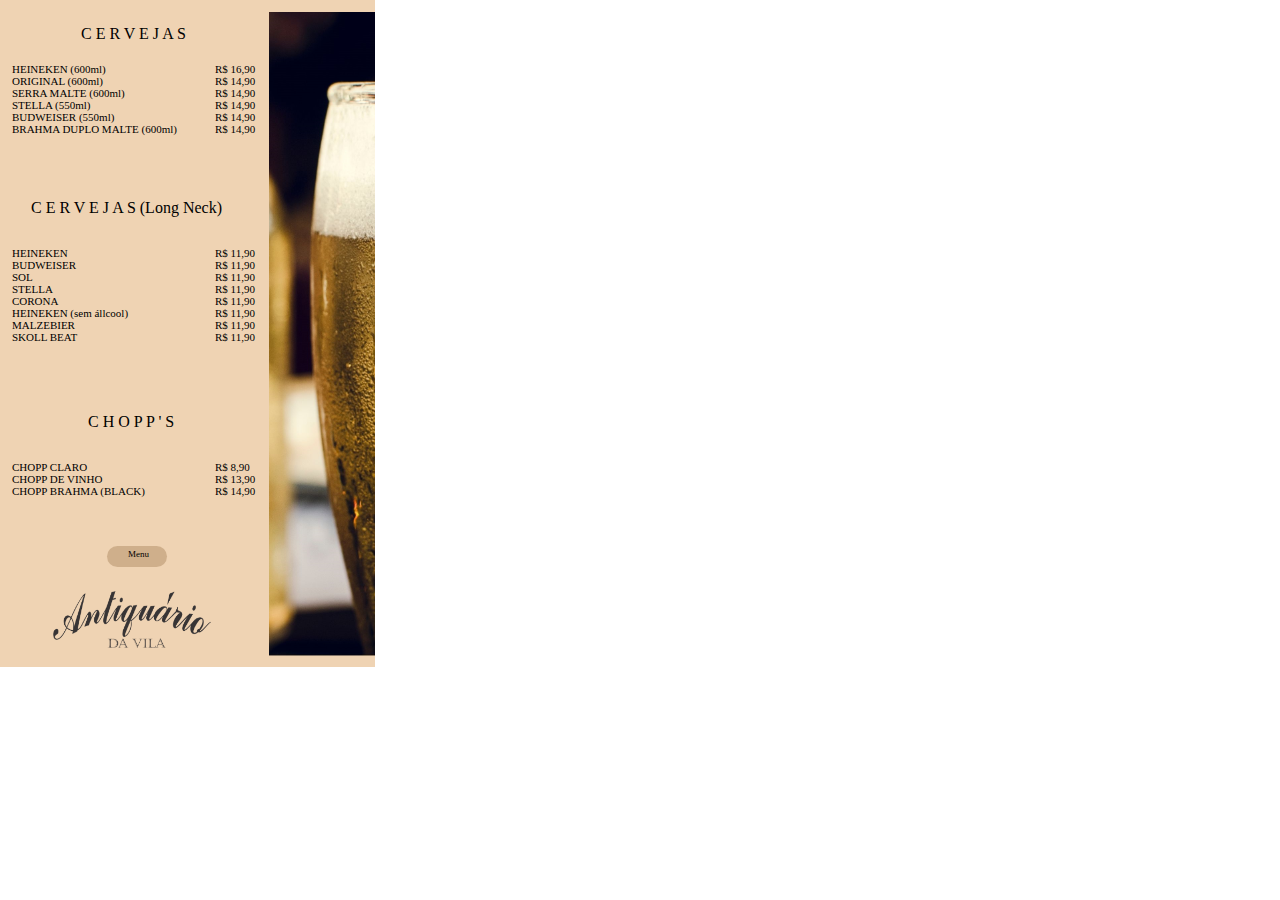
<file: CERVEJAS.html>
<!DOCTYPE html>
<html>
<head>
<meta charset="utf-8"/>
<meta http-equiv="X-UA-Compatible" content="IE=edge"/>
<meta name="viewport" content="width=device-width, initial-scale=1.0">
<title>CERVEJAS</title>
<style id="applicationStylesheet" type="text/css">
	.mediaViewInfo {
		--web-view-name: CERVEJAS;
		--web-view-id: CERVEJAS;
		--web-scale-on-resize: true;
		--web-enable-deep-linking: true;
	}
	:root {
		--web-view-ids: CERVEJAS;
	}
	* {
		margin: 0;
		padding: 0;
		box-sizing: border-box;
		border: none;
	}
	#CERVEJAS {
		position: absolute;
		width: 375px;
		height: 667px;
		background-color: rgba(239,211,179,1);
		overflow: hidden;
		--web-view-name: CERVEJAS;
		--web-view-id: CERVEJAS;
		--web-scale-on-resize: true;
		--web-enable-deep-linking: true;
	}
	#Cervejas {
		position: absolute;
		width: 106px;
		height: 644px;
		left: 269px;
		top: 12px;
		overflow: visible;
	}
	#antiqurio1 {
		position: absolute;
		width: 158px;
		height: 57px;
		left: 53px;
		top: 591px;
		overflow: visible;
	}
	#C_E_R_V_E_J_A_S {
		left: 81px;
		top: 25px;
		position: absolute;
		overflow: visible;
		width: 111px;
		white-space: nowrap;
		text-align: left;
		font-family: Segoe UI;
		font-style: normal;
		font-weight: normal;
		font-size: 16px;
		color: rgba(0,0,0,1);
	}
	#HEINEKEN_600ml_ORIGINAL_600ml_ {
		left: 12px;
		top: 63px;
		position: absolute;
		overflow: visible;
		width: 162px;
		white-space: nowrap;
		text-align: left;
		font-family: Segoe UI;
		font-style: normal;
		font-weight: normal;
		font-size: 11px;
		color: rgba(0,0,0,1);
	}
	#R_1690_R_1490_R_1490_R_1490_R_ {
		left: 215px;
		top: 63px;
		position: absolute;
		overflow: visible;
		width: 43px;
		white-space: nowrap;
		text-align: left;
		font-family: Segoe UI;
		font-style: normal;
		font-weight: normal;
		font-size: 11px;
		color: rgba(0,0,0,1);
	}
	#C_E_R_V_E_J_A_S_Long_Neck {
		left: 31px;
		top: 199px;
		position: absolute;
		overflow: visible;
		width: 212px;
		white-space: nowrap;
		text-align: left;
		font-family: Segoe UI;
		font-style: normal;
		font-weight: normal;
		font-size: 16px;
		color: rgba(0,0,0,1);
	}
	#HEINEKEN__BUDWEISER_SOL_STELLA {
		left: 12px;
		top: 247px;
		position: absolute;
		overflow: visible;
		width: 115px;
		white-space: nowrap;
		text-align: left;
		font-family: Segoe UI;
		font-style: normal;
		font-weight: normal;
		font-size: 11px;
		color: rgba(0,0,0,1);
	}
	#R_1190___R_1190___R_1190___R_1 {
		left: 215px;
		top: 247px;
		position: absolute;
		overflow: visible;
		width: 49px;
		white-space: nowrap;
		text-align: left;
		font-family: Segoe UI;
		font-style: normal;
		font-weight: normal;
		font-size: 11px;
		color: rgba(0,0,0,1);
	}
	#C_H_O_P_P__S {
		left: 88px;
		top: 413px;
		position: absolute;
		overflow: visible;
		width: 98px;
		white-space: nowrap;
		text-align: left;
		font-family: Segoe UI;
		font-style: normal;
		font-weight: normal;
		font-size: 16px;
		color: rgba(0,0,0,1);
	}
	#CHOPP_CLARO_CHOPP_DE_VINHO_CHO {
		left: 12px;
		top: 461px;
		position: absolute;
		overflow: visible;
		width: 126px;
		white-space: nowrap;
		text-align: left;
		font-family: Segoe UI;
		font-style: normal;
		font-weight: normal;
		font-size: 11px;
		color: rgba(0,0,0,1);
	}
	#R_890___R_1390___R_1490 {
		left: 215px;
		top: 461px;
		position: absolute;
		overflow: visible;
		width: 49px;
		white-space: nowrap;
		text-align: left;
		font-family: Segoe UI;
		font-style: normal;
		font-weight: normal;
		font-size: 11px;
		color: rgba(0,0,0,1);
	}
	#Retngulo_2 {
		fill: rgba(207,175,139,1);
	}
	.Retngulo_2 {
		position: absolute;
		overflow: visible;
		width: 60px;
		height: 21px;
		left: 107px;
		top: 546px;
	}
	#Menu {
		left: 127px;
		top: 549px;
		position: absolute;
		overflow: visible;
		width: 23px;
		white-space: nowrap;
		text-align: center;
		font-family: Segoe UI;
		font-style: normal;
		font-weight: normal;
		font-size: 9px;
		color: rgba(0,0,0,1);
	}
</style>
<script id="applicationScript">
///////////////////////////////////////
// INITIALIZATION
///////////////////////////////////////

/**
 * Functionality for scaling, showing by media query, and navigation between multiple pages on a single page. 
 * Code subject to change.
 **/

if (window.console==null) { window["console"] = { log : function() {} } }; // some browsers do not set console

var Application = function() {
	// event constants
	this.prefix = "--web-";
	this.NAVIGATION_CHANGE = "viewChange";
	this.VIEW_NOT_FOUND = "viewNotFound";
	this.VIEW_CHANGE = "viewChange";
	this.VIEW_CHANGING = "viewChanging";
	this.STATE_NOT_FOUND = "stateNotFound";
	this.APPLICATION_COMPLETE = "applicationComplete";
	this.APPLICATION_RESIZE = "applicationResize";
	this.SIZE_STATE_NAME = "data-is-view-scaled";
	this.STATE_NAME = this.prefix + "state";

	this.lastTrigger = null;
	this.lastView = null;
	this.lastState = null;
	this.lastOverlay = null;
	this.currentView = null;
	this.currentState = null;
	this.currentOverlay = null;
	this.currentQuery = {index: 0, rule: null, mediaText: null, id: null};
	this.inclusionQuery = "(min-width: 0px)";
	this.exclusionQuery = "none and (min-width: 99999px)";
	this.LastModifiedDateLabelName = "LastModifiedDateLabel";
	this.viewScaleSliderId = "ViewScaleSliderInput";
	this.pageRefreshedName = "showPageRefreshedNotification";
	this.applicationStylesheet = null;
	this.mediaQueryDictionary = {};
	this.viewsDictionary = {};
	this.addedViews = [];
	this.views = {};
	this.viewIds = [];
	this.viewQueries = {};
	this.overlays = {};
	this.overlayIds = [];
	this.numberOfViews = 0;
	this.verticalPadding = 0;
	this.horizontalPadding = 0;
	this.stateName = null;
	this.viewScale = 1;
	this.viewLeft = 0;
	this.viewTop = 0;
	this.horizontalScrollbarsNeeded = false;
	this.verticalScrollbarsNeeded = false;

	// view settings
	this.showUpdateNotification = false;
	this.showNavigationControls = false;
	this.scaleViewsToFit = false;
	this.scaleToFitOnDoubleClick = false;
	this.actualSizeOnDoubleClick = false;
	this.scaleViewsOnResize = false;
	this.navigationOnKeypress = false;
	this.showViewName = false;
	this.enableDeepLinking = true;
	this.refreshPageForChanges = false;
	this.showRefreshNotifications = true;

	// view controls
	this.scaleViewSlider = null;
	this.lastModifiedLabel = null;
	this.supportsPopState = false; // window.history.pushState!=null;
	this.initialized = false;

	// refresh properties
	this.refreshDuration = 250;
	this.lastModifiedDate = null;
	this.refreshRequest = null;
	this.refreshInterval = null;
	this.refreshContent = null;
	this.refreshContentSize = null;
	this.refreshCheckContent = false;
	this.refreshCheckContentSize = false;

	var self = this;

	self.initialize = function(event) {
		var view = self.getVisibleView();
		var views = self.getVisibleViews();
		if (view==null) view = self.getInitialView();
		self.collectViews();
		self.collectOverlays();
		self.collectMediaQueries();

		for (let index = 0; index < views.length; index++) {
			var view = views[index];
			self.setViewOptions(view);
			self.setViewVariables(view);
			self.centerView(view);
		}

		// sometimes the body size is 0 so we call this now and again later
		if (self.initialized) {
			window.addEventListener(self.NAVIGATION_CHANGE, self.viewChangeHandler);
			window.addEventListener("keyup", self.keypressHandler);
			window.addEventListener("keypress", self.keypressHandler);
			window.addEventListener("resize", self.resizeHandler);
			window.document.addEventListener("dblclick", self.doubleClickHandler);

			if (self.supportsPopState) {
				window.addEventListener('popstate', self.popStateHandler);
			}
			else {
				window.addEventListener('hashchange', self.hashChangeHandler);
			}

			// we are ready to go
			window.dispatchEvent(new Event(self.APPLICATION_COMPLETE));
		}

		if (self.initialized==false) {
			if (self.enableDeepLinking) {
				self.syncronizeViewToURL();
			} 
	
			if (self.refreshPageForChanges) {
				self.setupRefreshForChanges();
			}
	
			self.initialized = true;
		}
		
		if (self.scaleViewsToFit) {
			self.viewScale = self.scaleViewToFit(view);
			
			if (self.viewScale<0) {
				setTimeout(self.scaleViewToFit, 500, view);
			}
		}
		else if (view) {
			self.viewScale = self.getViewScaleValue(view);
			self.centerView(view);
			self.updateSliderValue(self.viewScale);
		}
		else {
			// no view found
		}
	
		if (self.showUpdateNotification) {
			self.showNotification();
		}

		//"addEventListener" in window ? null : window.addEventListener = window.attachEvent;
		//"addEventListener" in document ? null : document.addEventListener = document.attachEvent;
	}


	///////////////////////////////////////
	// AUTO REFRESH 
	///////////////////////////////////////

	self.setupRefreshForChanges = function() {
		self.refreshRequest = new XMLHttpRequest();

		if (!self.refreshRequest) {
			return false;
		}

		// get document start values immediately
		self.requestRefreshUpdate();
	}

	/**
	 * Attempt to check the last modified date by the headers 
	 * or the last modified property from the byte array (experimental)
	 **/
	self.requestRefreshUpdate = function() {
		var url = document.location.href;
		var protocol = window.location.protocol;
		var method;
		
		try {

			if (self.refreshCheckContentSize) {
				self.refreshRequest.open('HEAD', url, true);
			}
			else if (self.refreshCheckContent) {
				self.refreshContent = document.documentElement.outerHTML;
				self.refreshRequest.open('GET', url, true);
				self.refreshRequest.responseType = "text";
			}
			else {

				// get page last modified date for the first call to compare to later
				if (self.lastModifiedDate==null) {

					// File system does not send headers in FF so get blob if possible
					if (protocol=="file:") {
						self.refreshRequest.open("GET", url, true);
						self.refreshRequest.responseType = "blob";
					}
					else {
						self.refreshRequest.open("HEAD", url, true);
						self.refreshRequest.responseType = "blob";
					}

					self.refreshRequest.onload = self.refreshOnLoadOnceHandler;

					// In some browsers (Chrome & Safari) this error occurs at send: 
					// 
					// Chrome - Access to XMLHttpRequest at 'file:///index.html' from origin 'null' 
					// has been blocked by CORS policy: 
					// Cross origin requests are only supported for protocol schemes: 
					// http, data, chrome, chrome-extension, https.
					// 
					// Safari - XMLHttpRequest cannot load file:///Users/user/Public/index.html. Cross origin requests are only supported for HTTP.
					// 
					// Solution is to run a local server, set local permissions or test in another browser
					self.refreshRequest.send(null);

					// In MS browsers the following behavior occurs possibly due to an AJAX call to check last modified date: 
					// 
					// DOM7011: The code on this page disabled back and forward caching.

					// In Brave (Chrome) error when on the server
					// index.js:221 HEAD https://www.example.com/ net::ERR_INSUFFICIENT_RESOURCES
					// self.refreshRequest.send(null);

				}
				else {
					self.refreshRequest = new XMLHttpRequest();
					self.refreshRequest.onreadystatechange = self.refreshHandler;
					self.refreshRequest.ontimeout = function() {
						self.log("Couldn't find page to check for updates");
					}
					
					var method;
					if (protocol=="file:") {
						method = "GET";
					}
					else {
						method = "HEAD";
					}

					//refreshRequest.open('HEAD', url, true);
					self.refreshRequest.open(method, url, true);
					self.refreshRequest.responseType = "blob";
					self.refreshRequest.send(null);
				}
			}
		}
		catch (error) {
			self.log("Refresh failed for the following reason:")
			self.log(error);
		}
	}

	self.refreshHandler = function() {
		var contentSize;

		try {

			if (self.refreshRequest.readyState === XMLHttpRequest.DONE) {
				
				if (self.refreshRequest.status === 2 || 
					self.refreshRequest.status === 200) {
					var pageChanged = false;

					self.updateLastModifiedLabel();

					if (self.refreshCheckContentSize) {
						var lastModifiedHeader = self.refreshRequest.getResponseHeader("Last-Modified");
						contentSize = self.refreshRequest.getResponseHeader("Content-Length");
						//lastModifiedDate = refreshRequest.getResponseHeader("Last-Modified");
						var headers = self.refreshRequest.getAllResponseHeaders();
						var hasContentHeader = headers.indexOf("Content-Length")!=-1;
						
						if (hasContentHeader) {
							contentSize = self.refreshRequest.getResponseHeader("Content-Length");

							// size has not been set yet
							if (self.refreshContentSize==null) {
								self.refreshContentSize = contentSize;
								// exit and let interval call this method again
								return;
							}

							if (contentSize!=self.refreshContentSize) {
								pageChanged = true;
							}
						}
					}
					else if (self.refreshCheckContent) {

						if (self.refreshRequest.responseText!=self.refreshContent) {
							pageChanged = true;
						}
					}
					else {
						lastModifiedHeader = self.getLastModified(self.refreshRequest);

						if (self.lastModifiedDate!=lastModifiedHeader) {
							self.log("lastModifiedDate:" + self.lastModifiedDate + ",lastModifiedHeader:" +lastModifiedHeader);
							pageChanged = true;
						}

					}

					
					if (pageChanged) {
						clearInterval(self.refreshInterval);
						self.refreshUpdatedPage();
						return;
					}

				}
				else {
					self.log('There was a problem with the request.');
				}

			}
		}
		catch( error ) {
			//console.log('Caught Exception: ' + error);
		}
	}

	self.refreshOnLoadOnceHandler = function(event) {

		// get the last modified date
		if (self.refreshRequest.response) {
			self.lastModifiedDate = self.getLastModified(self.refreshRequest);

			if (self.lastModifiedDate!=null) {

				if (self.refreshInterval==null) {
					self.refreshInterval = setInterval(self.requestRefreshUpdate, self.refreshDuration);
				}
			}
			else {
				self.log("Could not get last modified date from the server");
			}
		}
	}

	self.refreshUpdatedPage = function() {
		if (self.showRefreshNotifications) {
			var date = new Date().setTime((new Date().getTime()+10000));
			document.cookie = encodeURIComponent(self.pageRefreshedName) + "=true" + "; max-age=6000;" + " path=/";
		}

		document.location.reload(true);
	}

	self.showNotification = function(duration) {
		var notificationID = self.pageRefreshedName+"ID";
		var notification = document.getElementById(notificationID);
		if (duration==null) duration = 4000;

		if (notification!=null) {return;}

		notification = document.createElement("div");
		notification.id = notificationID;
		notification.textContent = "PAGE UPDATED";
		var styleRule = ""
		styleRule = "position: fixed; padding: 7px 16px 6px 16px; font-family: Arial, sans-serif; font-size: 10px; font-weight: bold; left: 50%;";
		styleRule += "top: 20px; background-color: rgba(0,0,0,.5); border-radius: 12px; color:rgb(235, 235, 235); transition: all 2s linear;";
		styleRule += "transform: translateX(-50%); letter-spacing: .5px; filter: drop-shadow(2px 2px 6px rgba(0, 0, 0, .1))";
		notification.setAttribute("style", styleRule);

		notification.className= "PageRefreshedClass";
		
		document.body.appendChild(notification);

		setTimeout(function() {
			notification.style.opacity = "0";
			notification.style.filter = "drop-shadow( 0px 0px 0px rgba(0,0,0, .5))";
			setTimeout(function() {
				notification.parentNode.removeChild(notification);
			}, duration)
		}, duration);

		document.cookie = encodeURIComponent(self.pageRefreshedName) + "=; max-age=1; path=/";
	}

	/**
	 * Get the last modified date from the header 
	 * or file object after request has been received
	 **/
	self.getLastModified = function(request) {
		var date;

		// file protocol - FILE object with last modified property
		if (request.response && request.response.lastModified) {
			date = request.response.lastModified;
		}
		
		// http protocol - check headers
		if (date==null) {
			date = request.getResponseHeader("Last-Modified");
		}

		return date;
	}

	self.updateLastModifiedLabel = function() {
		var labelValue = "";
		
		if (self.lastModifiedLabel==null) {
			self.lastModifiedLabel = document.getElementById("LastModifiedLabel");
		}

		if (self.lastModifiedLabel) {
			var seconds = parseInt(((new Date().getTime() - Date.parse(document.lastModified)) / 1000 / 60) * 100 + "");
			var minutes = 0;
			var hours = 0;

			if (seconds < 60) {
				seconds = Math.floor(seconds/10)*10;
				labelValue = seconds + " seconds";
			}
			else {
				minutes = parseInt((seconds/60) + "");

				if (minutes>60) {
					hours = parseInt((seconds/60/60) +"");
					labelValue += hours==1 ? " hour" : " hours";
				}
				else {
					labelValue = minutes+"";
					labelValue += minutes==1 ? " minute" : " minutes";
				}
			}
			
			if (seconds<10) {
				labelValue = "Updated now";
			}
			else {
				labelValue = "Updated " + labelValue + " ago";
			}

			if (self.lastModifiedLabel.firstElementChild) {
				self.lastModifiedLabel.firstElementChild.textContent = labelValue;

			}
			else if ("textContent" in self.lastModifiedLabel) {
				self.lastModifiedLabel.textContent = labelValue;
			}
		}
	}

	self.getShortString = function(string, length) {
		if (length==null) length = 30;
		string = string!=null ? string.substr(0, length).replace(/\n/g, "") : "[String is null]";
		return string;
	}

	self.getShortNumber = function(value, places) {
		if (places==null || places<1) places = 4;
		value = Math.round(value * Math.pow(10,places)) / Math.pow(10, places);
		return value;
	}

	///////////////////////////////////////
	// NAVIGATION CONTROLS
	///////////////////////////////////////

	self.updateViewLabel = function() {
		var viewNavigationLabel = document.getElementById("ViewNavigationLabel");
		var view = self.getVisibleView();
		var viewIndex = view ? self.getViewIndex(view) : -1;
		var viewName = view ? self.getViewPreferenceValue(view, self.prefix + "view-name") : null;
		var viewId = view ? view.id : null;

		if (viewNavigationLabel && view) {
			if (viewName && viewName.indexOf('"')!=-1) {
				viewName = viewName.replace(/"/g, "");
			}

			if (self.showViewName) {
				viewNavigationLabel.textContent = viewName;
				self.setTooltip(viewNavigationLabel, viewIndex + 1 + " of " + self.numberOfViews);
			}
			else {
				viewNavigationLabel.textContent = viewIndex + 1 + " of " + self.numberOfViews;
				self.setTooltip(viewNavigationLabel, viewName);
			}

		}
	}

	self.updateURL = function(view) {
		view = view == null ? self.getVisibleView() : view;
		var viewId = view ? view.id : null
		var viewFragment = view ? "#"+ viewId : null;

		if (viewId && self.viewIds.length>1 && self.enableDeepLinking) {

			if (self.supportsPopState==false) {
				self.setFragment(viewId);
			}
			else {
				if (viewFragment!=window.location.hash) {

					if (window.location.hash==null) {
						window.history.replaceState({name:viewId}, null, viewFragment);
					}
					else {
						window.history.pushState({name:viewId}, null, viewFragment);
					}
				}
			}
		}
	}

	self.updateURLState = function(view, stateName) {
		stateName = view && (stateName=="" || stateName==null) ? self.getStateNameByViewId(view.id) : stateName;

		if (self.supportsPopState==false) {
			self.setFragment(stateName);
		}
		else {
			if (stateName!=window.location.hash) {

				if (window.location.hash==null) {
					window.history.replaceState({name:view.viewId}, null, stateName);
				}
				else {
					window.history.pushState({name:view.viewId}, null, stateName);
				}
			}
		}
	}

	self.setFragment = function(value) {
		window.location.hash = "#" + value;
	}

	self.setTooltip = function(element, value) {
		// setting the tooltip in edge causes a page crash on hover
		if (/Edge/.test(navigator.userAgent)) { return; }

		if ("title" in element) {
			element.title = value;
		}
	}

	self.getStylesheetRules = function(styleSheet) {
		try {
			if (styleSheet) return styleSheet.cssRules || styleSheet.rules;
	
			return document.styleSheets[0]["cssRules"] || document.styleSheets[0]["rules"];
		}
		catch (error) {
			// ERRORS:
			// SecurityError: The operation is insecure.
			// Errors happen when script loads before stylesheet or loading an external css locally

			// InvalidAccessError: A parameter or an operation is not supported by the underlying object
			// Place script after stylesheet

			console.log(error);
			if (error.toString().indexOf("The operation is insecure")!=-1) {
				console.log("Load the stylesheet before the script or load the stylesheet inline until it can be loaded on a server")
			}
			return [];
		}
	}

	/**
	 * If single page application hide all of the views. 
	 * @param {Number} selectedIndex if provided shows the view at index provided
	 **/
	self.hideViews = function(selectedIndex, animation) {
		var rules = self.getStylesheetRules();
		var queryIndex = 0;
		var numberOfRules = rules!=null ? rules.length : 0;

		// loop through rules and hide media queries except selected
		for (var i=0;i<numberOfRules;i++) {
			var rule = rules[i];

			if (rule.media!=null) {

				if (queryIndex==selectedIndex) {
					self.currentQuery.mediaText = rule.conditionText;
					self.currentQuery.index = selectedIndex;
					self.currentQuery.rule = rule;
					self.enableMediaQuery(rule);
				}
				else {
					if (animation) {
						self.fadeOut(rule)
					}
					else {
						self.disableMediaQuery(rule);
					}
				}
				
				queryIndex++;
			}
		}

		self.numberOfViews = queryIndex;
		self.updateViewLabel();
		self.updateURL();

		self.dispatchViewChange();

		var view = self.getVisibleView();
		var viewIndex = view ? self.getViewIndex(view) : -1;

		return viewIndex==selectedIndex ? view : null;
	}

	/**
	 * Hide view
	 * @param {Object} view element to hide
	 **/
	self.hideView = function(view) {
		var rule = view ? self.mediaQueryDictionary[view.id] : null;

		if (rule) {
			self.disableMediaQuery(rule);
		}
	}

	/**
	 * Hide overlay
	 * @param {Object} overlay element to hide
	 **/
	self.hideOverlay = function(overlay) {
		var rule = overlay ? self.mediaQueryDictionary[overlay.id] : null;

		if (rule) {
			self.disableMediaQuery(rule);

			//if (self.showByMediaQuery) {
				overlay.style.display = "none";
			//}
		}
	}

	/**
	 * Show the view by media query. Does not hide current views
	 * Sets view options by default
	 * @param {Object} view element to show
	 * @param {Boolean} setViewOptions sets view options if null or true
	 */
	self.showViewByMediaQuery = function(view, setViewOptions) {
		var id = view ? view.id : null;
		var query = id ? self.mediaQueryDictionary[id] : null;
		var isOverlay = view ? self.isOverlay(view) : false;
		setViewOptions = setViewOptions==null ? true : setViewOptions;

		if (query) {
			self.enableMediaQuery(query);

			if (isOverlay && view && setViewOptions) {
				self.setViewVariables(null, view);
			}
			else {
				if (view && setViewOptions) self.setViewOptions(view);
				if (view && setViewOptions) self.setViewVariables(view);
			}
		}
	}

	/**
	 * Show the view. Does not hide current views
	 */
	self.showView = function(view, setViewOptions) {
		var id = view ? view.id : null;
		var query = id ? self.mediaQueryDictionary[id] : null;
		var display = null;
		setViewOptions = setViewOptions==null ? true : setViewOptions;

		if (query) {
			self.enableMediaQuery(query);
			if (view==null) view =self.getVisibleView();
			if (view && setViewOptions) self.setViewOptions(view);
		}
		else if (id) {
			display = window.getComputedStyle(view).getPropertyValue("display");
			if (display=="" || display=="none") {
				view.style.display = "block";
			}
		}

		if (view) {
			if (self.currentView!=null) {
				self.lastView = self.currentView;
			}

			self.currentView = view;
		}
	}

	self.showViewById = function(id, setViewOptions) {
		var view = id ? self.getViewById(id) : null;

		if (view) {
			self.showView(view);
			return;
		}

		self.log("View not found '" + id + "'");
	}

	self.getElementView = function(element) {
		var view = element;
		var viewFound = false;

		while (viewFound==false || view==null) {
			if (view && self.viewsDictionary[view.id]) {
				return view;
			}
			view = view.parentNode;
		}
	}

	/**
	 * Show overlay over view
	 * @param {Event | HTMLElement} event event or html element with styles applied
	 * @param {String} id id of view or view reference
	 * @param {Number} x x location
	 * @param {Number} y y location
	 */
	self.showOverlay = function(event, id, x, y) {
		var overlay = id && typeof id === 'string' ? self.getViewById(id) : id ? id : null;
		var query = overlay ? self.mediaQueryDictionary[overlay.id] : null;
		var centerHorizontally = false;
		var centerVertically = false;
		var anchorLeft = false;
		var anchorTop = false;
		var anchorRight = false;
		var anchorBottom = false;
		var display = null;
		var reparent = true;
		var view = null;
		
		if (overlay==null || overlay==false) {
			self.log("Overlay not found, '"+ id + "'");
			return;
		}

		// get enter animation - event target must have css variables declared
		if (event) {
			var button = event.currentTarget || event; // can be event or htmlelement
			var buttonComputedStyles = getComputedStyle(button);
			var actionTargetValue = buttonComputedStyles.getPropertyValue(self.prefix+"action-target").trim();
			var animation = buttonComputedStyles.getPropertyValue(self.prefix+"animation").trim();
			var isAnimated = animation!="";
			var targetType = buttonComputedStyles.getPropertyValue(self.prefix+"action-type").trim();
			var actionTarget = self.application ? null : self.getElement(actionTargetValue);
			var actionTargetStyles = actionTarget ? actionTarget.style : null;

			if (actionTargetStyles) {
				actionTargetStyles.setProperty("animation", animation);
			}

			if ("stopImmediatePropagation" in event) {
				event.stopImmediatePropagation();
			}
		}
		
		if (self.application==false || targetType=="page") {
			document.location.href = "./" + actionTargetValue;
			return;
		}

		// remove any current overlays
		if (self.currentOverlay) {

			// act as switch if same button
			if (self.currentOverlay==actionTarget || self.currentOverlay==null) {
				if (self.lastTrigger==button) {
					self.removeOverlay(isAnimated);
					return;
				}
			}
			else {
				self.removeOverlay(isAnimated);
			}
		}

		if (reparent) {
			view = self.getElementView(button);
			if (view) {
				view.appendChild(overlay);
			}
		}

		if (query) {
			//self.setElementAnimation(overlay, null);
			//overlay.style.animation = animation;
			self.enableMediaQuery(query);
			
			var display = overlay && overlay.style.display;
			
			if (overlay && display=="" || display=="none") {
				overlay.style.display = "block";
				//self.setViewOptions(overlay);
			}

			// add animation defined in event target style declaration
			if (animation && self.supportAnimations) {
				self.fadeIn(overlay, false, animation);
			}
		}
		else if (id) {

			display = window.getComputedStyle(overlay).getPropertyValue("display");

			if (display=="" || display=="none") {
				overlay.style.display = "block";
			}

			// add animation defined in event target style declaration
			if (animation && self.supportAnimations) {
				self.fadeIn(overlay, false, animation);
			}
		}

		// do not set x or y position if centering
		var horizontal = self.prefix + "center-horizontally";
		var vertical = self.prefix + "center-vertically";
		var style = overlay.style;
		var transform = [];

		centerHorizontally = self.getIsStyleDefined(id, horizontal) ? self.getViewPreferenceBoolean(overlay, horizontal) : false;
		centerVertically = self.getIsStyleDefined(id, vertical) ? self.getViewPreferenceBoolean(overlay, vertical) : false;
		anchorLeft = self.getIsStyleDefined(id, "left");
		anchorRight = self.getIsStyleDefined(id, "right");
		anchorTop = self.getIsStyleDefined(id, "top");
		anchorBottom = self.getIsStyleDefined(id, "bottom");

		
		if (self.viewsDictionary[overlay.id] && self.viewsDictionary[overlay.id].styleDeclaration) {
			style = self.viewsDictionary[overlay.id].styleDeclaration.style;
		}
		
		if (centerHorizontally) {
			style.left = "50%";
			style.transformOrigin = "0 0";
			transform.push("translateX(-50%)");
		}
		else if (anchorRight && anchorLeft) {
			style.left = x + "px";
		}
		else if (anchorRight) {
			//style.right = x + "px";
		}
		else {
			style.left = x + "px";
		}
		
		if (centerVertically) {
			style.top = "50%";
			transform.push("translateY(-50%)");
			style.transformOrigin = "0 0";
		}
		else if (anchorTop && anchorBottom) {
			style.top = y + "px";
		}
		else if (anchorBottom) {
			//style.bottom = y + "px";
		}
		else {
			style.top = y + "px";
		}

		if (transform.length) {
			style.transform = transform.join(" ");
		}

		self.currentOverlay = overlay;
		self.lastTrigger = button;
	}

	self.goBack = function() {
		if (self.currentOverlay) {
			self.removeOverlay();
		}
		else if (self.lastView) {
			self.goToView(self.lastView.id);
		}
	}

	self.removeOverlay = function(animate) {
		var overlay = self.currentOverlay;
		animate = animate===false ? false : true;

		if (overlay) {
			var style = overlay.style;
			
			if (style.animation && self.supportAnimations && animate) {
				self.reverseAnimation(overlay, true);

				var duration = self.getAnimationDuration(style.animation, true);
		
				setTimeout(function() {
					self.setElementAnimation(overlay, null);
					self.hideOverlay(overlay);
					self.currentOverlay = null;
				}, duration);
			}
			else {
				self.setElementAnimation(overlay, null);
				self.hideOverlay(overlay);
				self.currentOverlay = null;
			}
		}
	}

	/**
	 * Reverse the animation and hide after
	 * @param {Object} target element with animation
	 * @param {Boolean} hide hide after animation ends
	 */
	self.reverseAnimation = function(target, hide) {
		var lastAnimation = null;
		var style = target.style;

		style.animationPlayState = "paused";
		lastAnimation = style.animation;
		style.animation = null;
		style.animationPlayState = "paused";

		if (hide) {
			//target.addEventListener("animationend", self.animationEndHideHandler);
	
			var duration = self.getAnimationDuration(lastAnimation, true);
			var isOverlay = self.isOverlay(target);
	
			setTimeout(function() {
				self.setElementAnimation(target, null);

				if (isOverlay) {
					self.hideOverlay(target);
				}
				else {
					self.hideView(target);
				}
			}, duration);
		}

		setTimeout(function() {
			style.animation = lastAnimation;
			style.animationPlayState = "paused";
			style.animationDirection = "reverse";
			style.animationPlayState = "running";
		}, 30);
	}

	self.animationEndHandler = function(event) {
		var target = event.currentTarget;
		self.dispatchEvent(new Event(event.type));
	}

	self.isOverlay = function(view) {
		var result = view ? self.getViewPreferenceBoolean(view, self.prefix + "is-overlay") : false;

		return result;
	}

	self.animationEndHideHandler = function(event) {
		var target = event.currentTarget;
		self.setViewVariables(null, target);
		self.hideView(target);
		target.removeEventListener("animationend", self.animationEndHideHandler);
	}

	self.animationEndShowHandler = function(event) {
		var target = event.currentTarget;
		target.removeEventListener("animationend", self.animationEndShowHandler);
	}

	self.setViewOptions = function(view) {

		if (view) {
			self.minimumScale = self.getViewPreferenceValue(view, self.prefix + "minimum-scale");
			self.maximumScale = self.getViewPreferenceValue(view, self.prefix + "maximum-scale");
			self.scaleViewsToFit = self.getViewPreferenceBoolean(view, self.prefix + "scale-to-fit");
			self.scaleToFitType = self.getViewPreferenceValue(view, self.prefix + "scale-to-fit-type");
			self.scaleToFitOnDoubleClick = self.getViewPreferenceBoolean(view, self.prefix + "scale-on-double-click");
			self.actualSizeOnDoubleClick = self.getViewPreferenceBoolean(view, self.prefix + "actual-size-on-double-click");
			self.scaleViewsOnResize = self.getViewPreferenceBoolean(view, self.prefix + "scale-on-resize");
			self.enableScaleUp = self.getViewPreferenceBoolean(view, self.prefix + "enable-scale-up");
			self.centerHorizontally = self.getViewPreferenceBoolean(view, self.prefix + "center-horizontally");
			self.centerVertically = self.getViewPreferenceBoolean(view, self.prefix + "center-vertically");
			self.navigationOnKeypress = self.getViewPreferenceBoolean(view, self.prefix + "navigate-on-keypress");
			self.showViewName = self.getViewPreferenceBoolean(view, self.prefix + "show-view-name");
			self.refreshPageForChanges = self.getViewPreferenceBoolean(view, self.prefix + "refresh-for-changes");
			self.refreshPageForChangesInterval = self.getViewPreferenceValue(view, self.prefix + "refresh-interval");
			self.showNavigationControls = self.getViewPreferenceBoolean(view, self.prefix + "show-navigation-controls");
			self.scaleViewSlider = self.getViewPreferenceBoolean(view, self.prefix + "show-scale-controls");
			self.enableDeepLinking = self.getViewPreferenceBoolean(view, self.prefix + "enable-deep-linking");
			self.singlePageApplication = self.getViewPreferenceBoolean(view, self.prefix + "application");
			self.showByMediaQuery = self.getViewPreferenceBoolean(view, self.prefix + "show-by-media-query");
			self.showUpdateNotification = document.cookie!="" ? document.cookie.indexOf(self.pageRefreshedName)!=-1 : false;
			self.imageComparisonDuration = self.getViewPreferenceValue(view, self.prefix + "image-comparison-duration");
			self.supportAnimations = self.getViewPreferenceBoolean(view, self.prefix + "enable-animations", true);

			if (self.scaleViewsToFit) {
				var newScaleValue = self.scaleViewToFit(view);
				
				if (newScaleValue<0) {
					setTimeout(self.scaleViewToFit, 500, view);
				}
			}
			else {
				self.viewScale = self.getViewScaleValue(view);
				self.viewToFitWidthScale = self.getViewFitToViewportWidthScale(view, self.enableScaleUp)
				self.viewToFitHeightScale = self.getViewFitToViewportScale(view, self.enableScaleUp);
				self.updateSliderValue(self.viewScale);
			}

			if (self.imageComparisonDuration!=null) {
				// todo
			}

			if (self.refreshPageForChangesInterval!=null) {
				self.refreshDuration = Number(self.refreshPageForChangesInterval);
			}
		}
	}

	self.previousView = function(event) {
		var rules = self.getStylesheetRules();
		var view = self.getVisibleView()
		var index = view ? self.getViewIndex(view) : -1;
		var prevQueryIndex = index!=-1 ? index-1 : self.currentQuery.index-1;
		var queryIndex = 0;
		var numberOfRules = rules!=null ? rules.length : 0;

		if (event) {
			event.stopImmediatePropagation();
		}

		if (prevQueryIndex<0) {
			return;
		}

		// loop through rules and hide media queries except selected
		for (var i=0;i<numberOfRules;i++) {
			var rule = rules[i];
			
			if (rule.media!=null) {

				if (queryIndex==prevQueryIndex) {
					self.currentQuery.mediaText = rule.conditionText;
					self.currentQuery.index = prevQueryIndex;
					self.currentQuery.rule = rule;
					self.enableMediaQuery(rule);
					self.updateViewLabel();
					self.updateURL();
					self.dispatchViewChange();
				}
				else {
					self.disableMediaQuery(rule);
				}

				queryIndex++;
			}
		}
	}

	self.nextView = function(event) {
		var rules = self.getStylesheetRules();
		var view = self.getVisibleView();
		var index = view ? self.getViewIndex(view) : -1;
		var nextQueryIndex = index!=-1 ? index+1 : self.currentQuery.index+1;
		var queryIndex = 0;
		var numberOfRules = rules!=null ? rules.length : 0;
		var numberOfMediaQueries = self.getNumberOfMediaRules();

		if (event) {
			event.stopImmediatePropagation();
		}

		if (nextQueryIndex>=numberOfMediaQueries) {
			return;
		}

		// loop through rules and hide media queries except selected
		for (var i=0;i<numberOfRules;i++) {
			var rule = rules[i];
			
			if (rule.media!=null) {

				if (queryIndex==nextQueryIndex) {
					self.currentQuery.mediaText = rule.conditionText;
					self.currentQuery.index = nextQueryIndex;
					self.currentQuery.rule = rule;
					self.enableMediaQuery(rule);
					self.updateViewLabel();
					self.updateURL();
					self.dispatchViewChange();
				}
				else {
					self.disableMediaQuery(rule);
				}

				queryIndex++;
			}
		}
	}

	/**
	 * Enables a view via media query
	 */
	self.enableMediaQuery = function(rule) {

		try {
			rule.media.mediaText = self.inclusionQuery;
		}
		catch(error) {
			//self.log(error);
			rule.conditionText = self.inclusionQuery;
		}
	}

	self.disableMediaQuery = function(rule) {

		try {
			rule.media.mediaText = self.exclusionQuery;
		}
		catch(error) {
			rule.conditionText = self.exclusionQuery;
		}
	}

	self.dispatchViewChange = function() {
		try {
			var event = new Event(self.NAVIGATION_CHANGE);
			window.dispatchEvent(event);
		}
		catch (error) {
			// In IE 11: Object doesn't support this action
		}
	}

	self.getNumberOfMediaRules = function() {
		var rules = self.getStylesheetRules();
		var numberOfRules = rules ? rules.length : 0;
		var numberOfQueries = 0;

		for (var i=0;i<numberOfRules;i++) {
			if (rules[i].media!=null) { numberOfQueries++; }
		}
		
		return numberOfQueries;
	}

	/////////////////////////////////////////
	// VIEW SCALE 
	/////////////////////////////////////////

	self.sliderChangeHandler = function(event) {
		var value = self.getShortNumber(event.currentTarget.value/100);
		var view = self.getVisibleView();
		self.setViewScaleValue(view, false, value, true);
	}

	self.updateSliderValue = function(scale) {
		var slider = document.getElementById(self.viewScaleSliderId);
		var tooltip = parseInt(scale * 100 + "") + "%";
		var inputType;
		var inputValue;
		
		if (slider) {
			inputValue = self.getShortNumber(scale * 100);
			if (inputValue!=slider["value"]) {
				slider["value"] = inputValue;
			}
			inputType = slider.getAttributeNS(null, "type");

			if (inputType!="range") {
				// input range is not supported
				slider.style.display = "none";
			}

			self.setTooltip(slider, tooltip);
		}
	}

	self.viewChangeHandler = function(event) {
		var view = self.getVisibleView();
		var matrix = view ? getComputedStyle(view).transform : null;
		
		if (matrix) {
			self.viewScale = self.getViewScaleValue(view);
			
			var scaleNeededToFit = self.getViewFitToViewportScale(view);
			var isViewLargerThanViewport = scaleNeededToFit<1;
			
			// scale large view to fit if scale to fit is enabled
			if (self.scaleViewsToFit) {
				self.scaleViewToFit(view);
			}
			else {
				self.updateSliderValue(self.viewScale);
			}
		}
	}

	self.getViewScaleValue = function(view) {
		var matrix = getComputedStyle(view).transform;

		if (matrix) {
			var matrixArray = matrix.replace("matrix(", "").split(",");
			var scaleX = parseFloat(matrixArray[0]);
			var scaleY = parseFloat(matrixArray[3]);
			var scale = Math.min(scaleX, scaleY);
		}

		return scale;
	}

	/**
	 * Scales view to scale. 
	 * @param {Object} view view to scale. views are in views array
	 * @param {Boolean} scaleToFit set to true to scale to fit. set false to use desired scale value
	 * @param {Number} desiredScale scale to define. not used if scale to fit is false
	 * @param {Boolean} isSliderChange indicates if slider is callee
	 */
	self.setViewScaleValue = function(view, scaleToFit, desiredScale, isSliderChange) {
		var enableScaleUp = self.enableScaleUp;
		var scaleToFitType = self.scaleToFitType;
		var minimumScale = self.minimumScale;
		var maximumScale = self.maximumScale;
		var hasMinimumScale = !isNaN(minimumScale) && minimumScale!="";
		var hasMaximumScale = !isNaN(maximumScale) && maximumScale!="";
		var scaleNeededToFit = self.getViewFitToViewportScale(view, enableScaleUp);
		var scaleNeededToFitWidth = self.getViewFitToViewportWidthScale(view, enableScaleUp);
		var scaleNeededToFitHeight = self.getViewFitToViewportHeightScale(view, enableScaleUp);
		var scaleToFitFull = self.getViewFitToViewportScale(view, true);
		var scaleToFitFullWidth = self.getViewFitToViewportWidthScale(view, true);
		var scaleToFitFullHeight = self.getViewFitToViewportHeightScale(view, true);
		var scaleToWidth = scaleToFitType=="width";
		var scaleToHeight = scaleToFitType=="height";
		var shrunkToFit = false;
		var topPosition = null;
		var leftPosition = null;
		var translateY = null;
		var translateX = null;
		var transformValue = "";
		var canCenterVertically = true;
		var canCenterHorizontally = true;
		var style = view.style;

		if (view && self.viewsDictionary[view.id] && self.viewsDictionary[view.id].styleDeclaration) {
			style = self.viewsDictionary[view.id].styleDeclaration.style;
		}

		if (scaleToFit && isSliderChange!=true) {
			if (scaleToFitType=="fit" || scaleToFitType=="") {
				desiredScale = scaleNeededToFit;
			}
			else if (scaleToFitType=="width") {
				desiredScale = scaleNeededToFitWidth;
			}
			else if (scaleToFitType=="height") {
				desiredScale = scaleNeededToFitHeight;
			}
		}
		else {
			if (isNaN(desiredScale)) {
				desiredScale = 1;
			}
		}

		self.updateSliderValue(desiredScale);
		
		// scale to fit width
		if (scaleToWidth && scaleToHeight==false) {
			canCenterVertically = scaleNeededToFitHeight>=scaleNeededToFitWidth;
			canCenterHorizontally = scaleNeededToFitWidth>=1 && enableScaleUp==false;

			if (isSliderChange) {
				canCenterHorizontally = desiredScale<scaleToFitFullWidth;
			}
			else if (scaleToFit) {
				desiredScale = scaleNeededToFitWidth;
			}

			if (hasMinimumScale) {
				desiredScale = Math.max(desiredScale, Number(minimumScale));
			}

			if (hasMaximumScale) {
				desiredScale = Math.min(desiredScale, Number(maximumScale));
			}

			desiredScale = self.getShortNumber(desiredScale);

			canCenterHorizontally = self.canCenterHorizontally(view, "width", enableScaleUp, desiredScale, minimumScale, maximumScale);
			canCenterVertically = self.canCenterVertically(view, "width", enableScaleUp, desiredScale, minimumScale, maximumScale);

			if (desiredScale>1 && (enableScaleUp || isSliderChange)) {
				transformValue = "scale(" + desiredScale + ")";
			}
			else if (desiredScale>=1 && enableScaleUp==false) {
				transformValue = "scale(" + 1 + ")";
			}
			else {
				transformValue = "scale(" + desiredScale + ")";
			}

			if (self.centerVertically) {
				if (canCenterVertically) {
					translateY = "-50%";
					topPosition = "50%";
				}
				else {
					translateY = "0";
					topPosition = "0";
				}
				
				if (style.top != topPosition) {
					style.top = topPosition + "";
				}

				if (canCenterVertically) {
					transformValue += " translateY(" + translateY+ ")";
				}
			}

			if (self.centerHorizontally) {
				if (canCenterHorizontally) {
					translateX = "-50%";
					leftPosition = "50%";
				}
				else {
					translateX = "0";
					leftPosition = "0";
				}

				if (style.left != leftPosition) {
					style.left = leftPosition + "";
				}

				if (canCenterHorizontally) {
					transformValue += " translateX(" + translateX+ ")";
				}
			}

			style.transformOrigin = "0 0";
			style.transform = transformValue;

			self.viewScale = desiredScale;
			self.viewToFitWidthScale = scaleNeededToFitWidth;
			self.viewToFitHeightScale = scaleNeededToFitHeight;
			self.viewLeft = leftPosition;
			self.viewTop = topPosition;

			return desiredScale;
		}

		// scale to fit height
		if (scaleToHeight && scaleToWidth==false) {
			//canCenterVertically = scaleNeededToFitHeight>=scaleNeededToFitWidth;
			//canCenterHorizontally = scaleNeededToFitHeight<=scaleNeededToFitWidth && enableScaleUp==false;
			canCenterVertically = scaleNeededToFitHeight>=scaleNeededToFitWidth;
			canCenterHorizontally = scaleNeededToFitWidth>=1 && enableScaleUp==false;
			
			if (isSliderChange) {
				canCenterHorizontally = desiredScale<scaleToFitFullHeight;
			}
			else if (scaleToFit) {
				desiredScale = scaleNeededToFitHeight;
			}

			if (hasMinimumScale) {
				desiredScale = Math.max(desiredScale, Number(minimumScale));
			}

			if (hasMaximumScale) {
				desiredScale = Math.min(desiredScale, Number(maximumScale));
				//canCenterVertically = desiredScale>=scaleNeededToFitHeight && enableScaleUp==false;
			}

			desiredScale = self.getShortNumber(desiredScale);

			canCenterHorizontally = self.canCenterHorizontally(view, "height", enableScaleUp, desiredScale, minimumScale, maximumScale);
			canCenterVertically = self.canCenterVertically(view, "height", enableScaleUp, desiredScale, minimumScale, maximumScale);

			if (desiredScale>1 && (enableScaleUp || isSliderChange)) {
				transformValue = "scale(" + desiredScale + ")";
			}
			else if (desiredScale>=1 && enableScaleUp==false) {
				transformValue = "scale(" + 1 + ")";
			}
			else {
				transformValue = "scale(" + desiredScale + ")";
			}

			if (self.centerHorizontally) {
				if (canCenterHorizontally) {
					translateX = "-50%";
					leftPosition = "50%";
				}
				else {
					translateX = "0";
					leftPosition = "0";
				}

				if (style.left != leftPosition) {
					style.left = leftPosition + "";
				}

				if (canCenterHorizontally) {
					transformValue += " translateX(" + translateX+ ")";
				}
			}

			if (self.centerVertically) {
				if (canCenterVertically) {
					translateY = "-50%";
					topPosition = "50%";
				}
				else {
					translateY = "0";
					topPosition = "0";
				}
				
				if (style.top != topPosition) {
					style.top = topPosition + "";
				}

				if (canCenterVertically) {
					transformValue += " translateY(" + translateY+ ")";
				}
			}

			style.transformOrigin = "0 0";
			style.transform = transformValue;

			self.viewScale = desiredScale;
			self.viewToFitWidthScale = scaleNeededToFitWidth;
			self.viewToFitHeightScale = scaleNeededToFitHeight;
			self.viewLeft = leftPosition;
			self.viewTop = topPosition;

			return scaleNeededToFitHeight;
		}

		if (scaleToFitType=="fit") {
			//canCenterVertically = scaleNeededToFitHeight>=scaleNeededToFitWidth;
			//canCenterHorizontally = scaleNeededToFitWidth>=scaleNeededToFitHeight;
			canCenterVertically = scaleNeededToFitHeight>=scaleNeededToFit;
			canCenterHorizontally = scaleNeededToFitWidth>=scaleNeededToFit;

			if (hasMinimumScale) {
				desiredScale = Math.max(desiredScale, Number(minimumScale));
			}

			desiredScale = self.getShortNumber(desiredScale);

			if (isSliderChange || scaleToFit==false) {
				canCenterVertically = scaleToFitFullHeight>=desiredScale;
				canCenterHorizontally = desiredScale<scaleToFitFullWidth;
			}
			else if (scaleToFit) {
				desiredScale = scaleNeededToFit;
			}

			transformValue = "scale(" + desiredScale + ")";

			//canCenterHorizontally = self.canCenterHorizontally(view, "fit", false, desiredScale);
			//canCenterVertically = self.canCenterVertically(view, "fit", false, desiredScale);
			
			if (self.centerVertically) {
				if (canCenterVertically) {
					translateY = "-50%";
					topPosition = "50%";
				}
				else {
					translateY = "0";
					topPosition = "0";
				}
				
				if (style.top != topPosition) {
					style.top = topPosition + "";
				}

				if (canCenterVertically) {
					transformValue += " translateY(" + translateY+ ")";
				}
			}

			if (self.centerHorizontally) {
				if (canCenterHorizontally) {
					translateX = "-50%";
					leftPosition = "50%";
				}
				else {
					translateX = "0";
					leftPosition = "0";
				}

				if (style.left != leftPosition) {
					style.left = leftPosition + "";
				}

				if (canCenterHorizontally) {
					transformValue += " translateX(" + translateX+ ")";
				}
			}

			style.transformOrigin = "0 0";
			style.transform = transformValue;

			self.viewScale = desiredScale;
			self.viewToFitWidthScale = scaleNeededToFitWidth;
			self.viewToFitHeightScale = scaleNeededToFitHeight;
			self.viewLeft = leftPosition;
			self.viewTop = topPosition;

			self.updateSliderValue(desiredScale);
			
			return desiredScale;
		}

		if (scaleToFitType=="default" || scaleToFitType=="") {
			desiredScale = 1;

			if (hasMinimumScale) {
				desiredScale = Math.max(desiredScale, Number(minimumScale));
			}
			if (hasMaximumScale) {
				desiredScale = Math.min(desiredScale, Number(maximumScale));
			}

			canCenterHorizontally = self.canCenterHorizontally(view, "none", false, desiredScale, minimumScale, maximumScale);
			canCenterVertically = self.canCenterVertically(view, "none", false, desiredScale, minimumScale, maximumScale);

			if (self.centerVertically) {
				if (canCenterVertically) {
					translateY = "-50%";
					topPosition = "50%";
				}
				else {
					translateY = "0";
					topPosition = "0";
				}
				
				if (style.top != topPosition) {
					style.top = topPosition + "";
				}

				if (canCenterVertically) {
					transformValue += " translateY(" + translateY+ ")";
				}
			}

			if (self.centerHorizontally) {
				if (canCenterHorizontally) {
					translateX = "-50%";
					leftPosition = "50%";
				}
				else {
					translateX = "0";
					leftPosition = "0";
				}

				if (style.left != leftPosition) {
					style.left = leftPosition + "";
				}

				if (canCenterHorizontally) {
					transformValue += " translateX(" + translateX+ ")";
				}
				else {
					transformValue += " translateX(" + 0 + ")";
				}
			}

			style.transformOrigin = "0 0";
			style.transform = transformValue;


			self.viewScale = desiredScale;
			self.viewToFitWidthScale = scaleNeededToFitWidth;
			self.viewToFitHeightScale = scaleNeededToFitHeight;
			self.viewLeft = leftPosition;
			self.viewTop = topPosition;

			self.updateSliderValue(desiredScale);
			
			return desiredScale;
		}
	}

	/**
	 * Returns true if view can be centered horizontally
	 * @param {HTMLElement} view view
	 * @param {String} type type of scaling - width, height, all, none
	 * @param {Boolean} scaleUp if scale up enabled 
	 * @param {Number} scale target scale value 
	 */
	self.canCenterHorizontally = function(view, type, scaleUp, scale, minimumScale, maximumScale) {
		var scaleNeededToFit = self.getViewFitToViewportScale(view, scaleUp);
		var scaleNeededToFitHeight = self.getViewFitToViewportHeightScale(view, scaleUp);
		var scaleNeededToFitWidth = self.getViewFitToViewportWidthScale(view, scaleUp);
		var canCenter = false;
		var minScale;

		type = type==null ? "none" : type;
		scale = scale==null ? scale : scaleNeededToFitWidth;
		scaleUp = scaleUp == null ? false : scaleUp;

		if (type=="width") {
	
			if (scaleUp && maximumScale==null) {
				canCenter = false;
			}
			else if (scaleNeededToFitWidth>=1) {
				canCenter = true;
			}
		}
		else if (type=="height") {
			minScale = Math.min(1, scaleNeededToFitHeight);
			if (minimumScale!="" && maximumScale!="") {
				minScale = Math.max(minimumScale, Math.min(maximumScale, scaleNeededToFitHeight));
			}
			else {
				if (minimumScale!="") {
					minScale = Math.max(minimumScale, scaleNeededToFitHeight);
				}
				if (maximumScale!="") {
					minScale = Math.max(minimumScale, Math.min(maximumScale, scaleNeededToFitHeight));
				}
			}
	
			if (scaleUp && maximumScale=="") {
				canCenter = false;
			}
			else if (scaleNeededToFitWidth>=minScale) {
				canCenter = true;
			}
		}
		else if (type=="fit") {
			canCenter = scaleNeededToFitWidth>=scaleNeededToFit;
		}
		else {
			if (scaleUp) {
				canCenter = false;
			}
			else if (scaleNeededToFitWidth>=1) {
				canCenter = true;
			}
		}

		self.horizontalScrollbarsNeeded = canCenter;
		
		return canCenter;
	}

	/**
	 * Returns true if view can be centered horizontally
	 * @param {HTMLElement} view view to scale
	 * @param {String} type type of scaling
	 * @param {Boolean} scaleUp if scale up enabled 
	 * @param {Number} scale target scale value 
	 */
	self.canCenterVertically = function(view, type, scaleUp, scale, minimumScale, maximumScale) {
		var scaleNeededToFit = self.getViewFitToViewportScale(view, scaleUp);
		var scaleNeededToFitWidth = self.getViewFitToViewportWidthScale(view, scaleUp);
		var scaleNeededToFitHeight = self.getViewFitToViewportHeightScale(view, scaleUp);
		var canCenter = false;
		var minScale;

		type = type==null ? "none" : type;
		scale = scale==null ? 1 : scale;
		scaleUp = scaleUp == null ? false : scaleUp;
	
		if (type=="width") {
			canCenter = scaleNeededToFitHeight>=scaleNeededToFitWidth;
		}
		else if (type=="height") {
			minScale = Math.max(minimumScale, Math.min(maximumScale, scaleNeededToFit));
			canCenter = scaleNeededToFitHeight>=minScale;
		}
		else if (type=="fit") {
			canCenter = scaleNeededToFitHeight>=scaleNeededToFit;
		}
		else {
			if (scaleUp) {
				canCenter = false;
			}
			else if (scaleNeededToFitHeight>=1) {
				canCenter = true;
			}
		}

		self.verticalScrollbarsNeeded = canCenter;
		
		return canCenter;
	}

	self.getViewFitToViewportScale = function(view, scaleUp) {
		var enableScaleUp = scaleUp;
		var availableWidth = window.innerWidth || document.documentElement.clientWidth || document.body.clientWidth;
		var availableHeight = window.innerHeight || document.documentElement.clientHeight || document.body.clientHeight;
		var elementWidth = parseFloat(getComputedStyle(view, "style").width);
		var elementHeight = parseFloat(getComputedStyle(view, "style").height);
		var newScale = 1;

		// if element is not added to the document computed values are NaN
		if (isNaN(elementWidth) || isNaN(elementHeight)) {
			return newScale;
		}

		availableWidth -= self.horizontalPadding;
		availableHeight -= self.verticalPadding;

		if (enableScaleUp) {
			newScale = Math.min(availableHeight/elementHeight, availableWidth/elementWidth);
		}
		else if (elementWidth > availableWidth || elementHeight > availableHeight) {
			newScale = Math.min(availableHeight/elementHeight, availableWidth/elementWidth);
		}
		
		return newScale;
	}

	self.getViewFitToViewportWidthScale = function(view, scaleUp) {
		// need to get browser viewport width when element
		var isParentWindow = view && view.parentNode && view.parentNode===document.body;
		var enableScaleUp = scaleUp;
		var availableWidth = window.innerWidth || document.documentElement.clientWidth || document.body.clientWidth;
		var elementWidth = parseFloat(getComputedStyle(view, "style").width);
		var newScale = 1;

		// if element is not added to the document computed values are NaN
		if (isNaN(elementWidth)) {
			return newScale;
		}

		availableWidth -= self.horizontalPadding;

		if (enableScaleUp) {
			newScale = availableWidth/elementWidth;
		}
		else if (elementWidth > availableWidth) {
			newScale = availableWidth/elementWidth;
		}
		
		return newScale;
	}

	self.getViewFitToViewportHeightScale = function(view, scaleUp) {
		var enableScaleUp = scaleUp;
		var availableHeight = window.innerHeight || document.documentElement.clientHeight || document.body.clientHeight;
		var elementHeight = parseFloat(getComputedStyle(view, "style").height);
		var newScale = 1;

		// if element is not added to the document computed values are NaN
		if (isNaN(elementHeight)) {
			return newScale;
		}

		availableHeight -= self.verticalPadding;

		if (enableScaleUp) {
			newScale = availableHeight/elementHeight;
		}
		else if (elementHeight > availableHeight) {
			newScale = availableHeight/elementHeight;
		}
		
		return newScale;
	}

	self.keypressHandler = function(event) {
		var rightKey = 39;
		var leftKey = 37;
		
		// listen for both events 
		if (event.type=="keypress") {
			window.removeEventListener("keyup", self.keypressHandler);
		}
		else {
			window.removeEventListener("keypress", self.keypressHandler);
		}
		
		if (self.showNavigationControls) {
			if (self.navigationOnKeypress) {
				if (event.keyCode==rightKey) {
					self.nextView();
				}
				if (event.keyCode==leftKey) {
					self.previousView();
				}
			}
		}
		else if (self.navigationOnKeypress) {
			if (event.keyCode==rightKey) {
				self.nextView();
			}
			if (event.keyCode==leftKey) {
				self.previousView();
			}
		}
	}

	///////////////////////////////////
	// GENERAL FUNCTIONS
	///////////////////////////////////

	self.getViewById = function(id) {
		id = id ? id.replace("#", "") : "";
		var view = self.viewIds.indexOf(id)!=-1 && self.getElement(id);
		return view;
	}

	self.getViewIds = function() {
		var viewIds = self.getViewPreferenceValue(document.body, self.prefix + "view-ids");
		var viewId = null;

		viewIds = viewIds!=null && viewIds!="" ? viewIds.split(",") : [];

		if (viewIds.length==0) {
			viewId = self.getViewPreferenceValue(document.body, self.prefix + "view-id");
			viewIds = viewId ? [viewId] : [];
		}

		return viewIds;
	}

	self.getInitialViewId = function() {
		var viewId = self.getViewPreferenceValue(document.body, self.prefix + "view-id");
		return viewId;
	}

	self.getApplicationStylesheet = function() {
		var stylesheetId = self.getViewPreferenceValue(document.body, self.prefix + "stylesheet-id");
		self.applicationStylesheet = document.getElementById("applicationStylesheet");
		return self.applicationStylesheet.sheet;
	}

	self.getVisibleView = function() {
		var viewIds = self.getViewIds();
		
		for (var i=0;i<viewIds.length;i++) {
			var viewId = viewIds[i].replace(/[\#?\.?](.*)/, "$" + "1");
			var view = self.getElement(viewId);
			var postName = "_Class";

			if (view==null && viewId && viewId.lastIndexOf(postName)!=-1) {
				view = self.getElement(viewId.replace(postName, ""));
			}
			
			if (view) {
				var display = getComputedStyle(view).display;
		
				if (display=="block" || display=="flex") {
					return view;
				}
			}
		}

		return null;
	}

	self.getVisibleViews = function() {
		var viewIds = self.getViewIds();
		var views = [];
		
		for (var i=0;i<viewIds.length;i++) {
			var viewId = viewIds[i].replace(/[\#?\.?](.*)/, "$" + "1");
			var view = self.getElement(viewId);
			var postName = "_Class";

			if (view==null && viewId && viewId.lastIndexOf(postName)!=-1) {
				view = self.getElement(viewId.replace(postName, ""));
			}
			
			if (view) {
				var display = getComputedStyle(view).display;
				
				if (display=="none") {
					continue;
				}

				if (display=="block" || display=="flex") {
					views.push(view);
				}
			}
		}

		return views;
	}

	self.getStateNameByViewId = function(id) {
		var state = self.viewsDictionary[id];
		return state && state.stateName;
	}

	self.getMatchingViews = function(ids) {
		var views = self.addedViews.slice(0);
		var matchingViews = [];

		if (self.showByMediaQuery) {
			for (let index = 0; index < views.length; index++) {
				var viewId = views[index];
				var state = self.viewsDictionary[viewId];
				var rule = state && state.rule; 
				var matchResults = window.matchMedia(rule.conditionText);
				var view = self.views[viewId];
				
				if (matchResults.matches) {
					if (ids==true) {
						matchingViews.push(viewId);
					}
					else {
						matchingViews.push(view);
					}
				}
			}
		}

		return matchingViews;
	}

	self.ruleMatchesQuery = function(rule) {
		var result = window.matchMedia(rule.conditionText);
		return result.matches;
	}

	self.getViewsByStateName = function(stateName, matchQuery) {
		var views = self.addedViews.slice(0);
		var matchingViews = [];

		if (self.showByMediaQuery) {

			// find state name
			for (let index = 0; index < views.length; index++) {
				var viewId = views[index];
				var state = self.viewsDictionary[viewId];
				var rule = state.rule;
				var mediaRule = state.mediaRule;
				var view = self.views[viewId];
				var viewStateName = self.getStyleRuleValue(mediaRule, self.STATE_NAME, state);
				var stateFoundAtt = view.getAttribute(self.STATE_NAME)==state;
				var matchesResults = false;
				
				if (viewStateName==stateName) {
					if (matchQuery) {
						matchesResults = self.ruleMatchesQuery(rule);

						if (matchesResults) {
							matchingViews.push(view);
						}
					}
					else {
						matchingViews.push(view);
					}
				}
			}
		}

		return matchingViews;
	}

	self.getInitialView = function() {
		var viewId = self.getInitialViewId();
		viewId = viewId.replace(/[\#?\.?](.*)/, "$" + "1");
		var view = self.getElement(viewId);
		var postName = "_Class";

		if (view==null && viewId && viewId.lastIndexOf(postName)!=-1) {
			view = self.getElement(viewId.replace(postName, ""));
		}

		return view;
	}

	self.getViewIndex = function(view) {
		var viewIds = self.getViewIds();
		var id = view ? view.id : null;
		var index = id && viewIds ? viewIds.indexOf(id) : -1;

		return index;
	}

	self.syncronizeViewToURL = function() {
		var fragment = self.getHashFragment();

		if (self.showByMediaQuery) {
			var stateName = fragment;
			
			if (stateName==null || stateName=="") {
				var initialView = self.getInitialView();
				stateName = initialView ? self.getStateNameByViewId(initialView.id) : null;
			}
			
			self.showMediaQueryViewsByState(stateName);
			return;
		}

		var view = self.getViewById(fragment);
		var index = view ? self.getViewIndex(view) : 0;
		if (index==-1) index = 0;
		var currentView = self.hideViews(index);

		if (self.supportsPopState && currentView) {

			if (fragment==null) {
				window.history.replaceState({name:currentView.id}, null, "#"+ currentView.id);
			}
			else {
				window.history.pushState({name:currentView.id}, null, "#"+ currentView.id);
			}
		}
		
		self.setViewVariables(view);
		return view;
	}

	/**
	 * Set the currentView or currentOverlay properties and set the lastView or lastOverlay properties
	 */
	self.setViewVariables = function(view, overlay, parentView) {
		if (view) {
			if (self.currentView) {
				self.lastView = self.currentView;
			}
			self.currentView = view;
		}

		if (overlay) {
			if (self.currentOverlay) {
				self.lastOverlay = self.currentOverlay;
			}
			self.currentOverlay = overlay;
		}
	}

	self.getViewPreferenceBoolean = function(view, property, altValue) {
		var computedStyle = window.getComputedStyle(view);
		var value = computedStyle.getPropertyValue(property);
		var type = typeof value;
		
		if (value=="true" || (type=="string" && value.indexOf("true")!=-1)) {
			return true;
		}
		else if (value=="" && arguments.length==3) {
			return altValue;
		}

		return false;
	}

	self.getViewPreferenceValue = function(view, property, defaultValue) {
		var value = window.getComputedStyle(view).getPropertyValue(property);

		if (value===undefined) {
			return defaultValue;
		}
		
		value = value.replace(/^[\s\"]*/, "");
		value = value.replace(/[\s\"]*$/, "");
		value = value.replace(/^[\s"]*(.*?)[\s"]*$/, function (match, capture) { 
			return capture;
		});

		return value;
	}

	self.getStyleRuleValue = function(cssRule, property) {
		var value = cssRule ? cssRule.style.getPropertyValue(property) : null;

		if (value===undefined) {
			return null;
		}
		
		value = value.replace(/^[\s\"]*/, "");
		value = value.replace(/[\s\"]*$/, "");
		value = value.replace(/^[\s"]*(.*?)[\s"]*$/, function (match, capture) { 
			return capture;
		});

		return value;
	}

	/**
	 * Get the first defined value of property. Returns empty string if not defined
	 * @param {String} id id of element
	 * @param {String} property 
	 */
	self.getCSSPropertyValueForElement = function(id, property) {
		var styleSheets = document.styleSheets;
		var numOfStylesheets = styleSheets.length;
		var values = [];
		var selectorIDText = "#" + id;
		var selectorClassText = "." + id + "_Class";
		var value;

		for(var i=0;i<numOfStylesheets;i++) {
			var styleSheet = styleSheets[i];
			var cssRules = self.getStylesheetRules(styleSheet);
			var numOfCSSRules = cssRules.length;
			var cssRule;
			
			for (var j=0;j<numOfCSSRules;j++) {
				cssRule = cssRules[j];
				
				if (cssRule.media) {
					var mediaRules = cssRule.cssRules;
					var numOfMediaRules = mediaRules ? mediaRules.length : 0;
					
					for(var k=0;k<numOfMediaRules;k++) {
						var mediaRule = mediaRules[k];
						
						if (mediaRule.selectorText==selectorIDText || mediaRule.selectorText==selectorClassText) {
							
							if (mediaRule.style && mediaRule.style.getPropertyValue(property)!="") {
								value = mediaRule.style.getPropertyValue(property);
								values.push(value);
							}
						}
					}
				}
				else {

					if (cssRule.selectorText==selectorIDText || cssRule.selectorText==selectorClassText) {
						if (cssRule.style && cssRule.style.getPropertyValue(property)!="") {
							value = cssRule.style.getPropertyValue(property);
							values.push(value);
						}
					}
				}
			}
		}

		return values.pop();
	}

	self.getIsStyleDefined = function(id, property) {
		var value = self.getCSSPropertyValueForElement(id, property);
		return value!==undefined && value!="";
	}

	self.collectViews = function() {
		var viewIds = self.getViewIds();

		for (let index = 0; index < viewIds.length; index++) {
			const id = viewIds[index];
			const view = self.getElement(id);
			self.views[id] = view;
		}
		
		self.viewIds = viewIds;
	}

	self.collectOverlays = function() {
		var viewIds = self.getViewIds();
		var ids = [];

		for (let index = 0; index < viewIds.length; index++) {
			const id = viewIds[index];
			const view = self.getViewById(id);
			const isOverlay = view && self.isOverlay(view);
			
			if (isOverlay) {
				ids.push(id);
				self.overlays[id] = view;
			}
		}
		
		self.overlayIds = ids;
	}

	self.collectMediaQueries = function() {
		var viewIds = self.getViewIds();
		var styleSheet = self.getApplicationStylesheet();
		var cssRules = self.getStylesheetRules(styleSheet);
		var numOfCSSRules = cssRules ? cssRules.length : 0;
		var cssRule;
		var id = viewIds.length ? viewIds[0]: ""; // single view
		var selectorIDText = "#" + id;
		var selectorClassText = "." + id + "_Class";
		var viewsNotFound = viewIds.slice();
		var viewsFound = [];
		var selectorText = null;
		var property = self.prefix + "view-id";
		var stateName = self.prefix + "state";
		var stateValue;
		
		for (var j=0;j<numOfCSSRules;j++) {
			cssRule = cssRules[j];
			
			if (cssRule.media) {
				var mediaRules = cssRule.cssRules;
				var numOfMediaRules = mediaRules ? mediaRules.length : 0;
				var mediaViewInfoFound = false;
				var mediaId = null;
				
				for(var k=0;k<numOfMediaRules;k++) {
					var mediaRule = mediaRules[k];

					selectorText = mediaRule.selectorText;
					
					if (selectorText==".mediaViewInfo" && mediaViewInfoFound==false) {

						mediaId = self.getStyleRuleValue(mediaRule, property);
						stateValue = self.getStyleRuleValue(mediaRule, stateName);

						selectorIDText = "#" + mediaId;
						selectorClassText = "." + mediaId + "_Class";
						
						// prevent duplicates from load and domcontentloaded events
						if (self.addedViews.indexOf(mediaId)==-1) {
							self.addView(mediaId, cssRule, mediaRule, stateValue);
						}

						viewsFound.push(mediaId);

						if (viewsNotFound.indexOf(mediaId)!=-1) {
							viewsNotFound.splice(viewsNotFound.indexOf(mediaId));
						}

						mediaViewInfoFound = true;
					}

					if (selectorIDText==selectorText || selectorClassText==selectorText) {
						var styleObject = self.viewsDictionary[mediaId];
						if (styleObject) {
							styleObject.styleDeclaration = mediaRule;
						}
						break;
					}
				}
			}
			else {
				selectorText = cssRule.selectorText;
				
				if (selectorText==null) continue;

				selectorText = selectorText.replace(/[#|\s|*]?/g, "");

				if (viewIds.indexOf(selectorText)!=-1) {
					self.addView(selectorText, cssRule, null, stateValue);

					if (viewsNotFound.indexOf(selectorText)!=-1) {
						viewsNotFound.splice(viewsNotFound.indexOf(selectorText));
					}

					break;
				}
			}
		}

		if (viewsNotFound.length) {
			console.log("Could not find the following views:" + viewsNotFound.join(",") + "");
			console.log("Views found:" + viewsFound.join(",") + "");
		}
	}

	/**
	 * Adds a view. A view object contains the id of the view and the style rule
	 * Use enableMediaQuery(rule) to enable
	 * An array of view names are in self.addedViews array
	 */
	self.addView = function(viewId, cssRule, mediaRule, stateName) {
		var state = {name:viewId, rule:cssRule, id:viewId, mediaRule:mediaRule, stateName:stateName};
		self.addedViews.push(viewId);
		self.viewsDictionary[viewId] = state;
		self.mediaQueryDictionary[viewId] = cssRule;
	}

	self.hasView = function(name) {

		if (self.addedViews.indexOf(name)!=-1) {
			return true;
		}
		return false;
	}

	/**
	 * Go to view by id. Views are added in addView()
	 * @param {String} id id of view in current
	 * @param {Boolean} maintainPreviousState if true then do not hide other views
	 * @param {String} parent id of parent view
	 */
	self.goToView = function(id, maintainPreviousState, parent) {
		var state = self.viewsDictionary[id];

		if (state) {
			if (maintainPreviousState==false || maintainPreviousState==null) {
				self.hideViews();
			}
			self.enableMediaQuery(state.rule);
			self.updateViewLabel();
			self.updateURL();
		}
		else {
			var event = new Event(self.STATE_NOT_FOUND);
			self.stateName = id;
			window.dispatchEvent(event);
		}
	}

	/**
	 * Go to the view in the event targets CSS variable
	 */
	self.goToTargetView = function(event) {
		var button = event.currentTarget;
		var buttonComputedStyles = getComputedStyle(button);
		var actionTargetValue = buttonComputedStyles.getPropertyValue(self.prefix+"action-target").trim();
		var animation = buttonComputedStyles.getPropertyValue(self.prefix+"animation").trim();
		var targetType = buttonComputedStyles.getPropertyValue(self.prefix+"action-type").trim();
		var targetView = self.application ? null : self.getElement(actionTargetValue);
		var targetState = targetView ? self.getStateNameByViewId(targetView.id) : null;
		var actionTargetStyles = targetView ? targetView.style : null;
		var state = self.viewsDictionary[actionTargetValue];
		
		// navigate to page
		if (self.application==false || targetType=="page") {
			document.location.href = "./" + actionTargetValue;
			return;
		}

		// if view is found
		if (targetView) {

			if (self.currentOverlay) {
				self.removeOverlay(false);
			}

			if (self.showByMediaQuery) {
				var stateName = targetState;
				
				if (stateName==null || stateName=="") {
					var initialView = self.getInitialView();
					stateName = initialView ? self.getStateNameByViewId(initialView.id) : null;
				}
				self.showMediaQueryViewsByState(stateName, event);
				return;
			}

			// add animation set in event target style declaration
			if (animation && self.supportAnimations) {
				self.crossFade(self.currentView, targetView, false, animation);
			}
			else {
				self.setViewVariables(self.currentView);
				self.hideViews();
				self.enableMediaQuery(state.rule);
				self.scaleViewIfNeeded(targetView);
				self.centerView(targetView);
				self.updateViewLabel();
				self.updateURL();
			}
		}
		else {
			var stateEvent = new Event(self.STATE_NOT_FOUND);
			self.stateName = name;
			window.dispatchEvent(stateEvent);
		}

		event.stopImmediatePropagation();
	}

	/**
	 * Cross fade between views
	 **/
	self.crossFade = function(from, to, update, animation) {
		var targetIndex = to.parentNode
		var fromIndex = Array.prototype.slice.call(from.parentElement.children).indexOf(from);
		var toIndex = Array.prototype.slice.call(to.parentElement.children).indexOf(to);

		if (from.parentNode==to.parentNode) {
			var reverse = self.getReverseAnimation(animation);
			var duration = self.getAnimationDuration(animation, true);

			// if target view is above (higher index)
			// then fade in target view 
			// and after fade in then hide previous view instantly
			if (fromIndex<toIndex) {
				self.setElementAnimation(from, null);
				self.setElementAnimation(to, null);
				self.showViewByMediaQuery(to);
				self.fadeIn(to, update, animation);

				setTimeout(function() {
					self.setElementAnimation(to, null);
					self.setElementAnimation(from, null);
					self.hideView(from);
					self.updateURL();
					self.setViewVariables(to);
					self.updateViewLabel();
				}, duration)
			}
			// if target view is on bottom
			// then show target view instantly 
			// and fade out current view
			else if (fromIndex>toIndex) {
				self.setElementAnimation(to, null);
				self.setElementAnimation(from, null);
				self.showViewByMediaQuery(to);
				self.fadeOut(from, update, reverse);

				setTimeout(function() {
					self.setElementAnimation(to, null);
					self.setElementAnimation(from, null);
					self.hideView(from);
					self.updateURL();
					self.setViewVariables(to);
				}, duration)
			}
		}
	}

	self.fadeIn = function(element, update, animation) {
		self.showViewByMediaQuery(element);

		if (update) {
			self.updateURL(element);

			element.addEventListener("animationend", function(event) {
				element.style.animation = null;
				self.setViewVariables(element);
				self.updateViewLabel();
				element.removeEventListener("animationend", arguments.callee);
			});
		}

		self.setElementAnimation(element, null);
		
		element.style.animation = animation;
	}

	self.fadeOutCurrentView = function(animation, update) {
		if (self.currentView) {
			self.fadeOut(self.currentView, update, animation);
		}
		if (self.currentOverlay) {
			self.fadeOut(self.currentOverlay, update, animation);
		}
	}

	self.fadeOut = function(element, update, animation) {
		if (update) {
			element.addEventListener("animationend", function(event) {
				element.style.animation = null;
				self.hideView(element);
				element.removeEventListener("animationend", arguments.callee);
			});
		}

		element.style.animationPlayState = "paused";
		element.style.animation = animation;
		element.style.animationPlayState = "running";
	}

	self.getReverseAnimation = function(animation) {
		if (animation && animation.indexOf("reverse")==-1) {
			animation += " reverse";
		}

		return animation;
	}

	/**
	 * Get duration in animation string
	 * @param {String} animation animation value
	 * @param {Boolean} inMilliseconds length in milliseconds if true
	 */
	self.getAnimationDuration = function(animation, inMilliseconds) {
		var duration = 0;
		var expression = /.+(\d\.\d)s.+/;

		if (animation && animation.match(expression)) {
			duration = parseFloat(animation.replace(expression, "$" + "1"));
			if (duration && inMilliseconds) duration = duration * 1000;
		}

		return duration;
	}

	self.setElementAnimation = function(element, animation, priority) {
		element.style.setProperty("animation", animation, "important");
	}

	self.getElement = function(id) {
		var elementId = id ? id.trim() : id;
		var element = elementId ? document.getElementById(elementId) : null;

		return element;
	}

	self.getElementByClass = function(className) {
		className = className ? className.trim() : className;
		var elements = document.getElementsByClassName(className);

		return elements.length ? elements[0] : null;
	}

	self.resizeHandler = function(event) {
		
		if (self.showByMediaQuery) {
			if (self.enableDeepLinking) {
				var stateName = self.getHashFragment();

				if (stateName==null || stateName=="") {
					var initialView = self.getInitialView();
					stateName = initialView ? self.getStateNameByViewId(initialView.id) : null;
				}
				self.showMediaQueryViewsByState(stateName, event);
			}
		}
		else {
			var visibleViews = self.getVisibleViews();

			for (let index = 0; index < visibleViews.length; index++) {	
				var view = visibleViews[index];
				self.scaleViewIfNeeded(view);
			}
		}

		window.dispatchEvent(new Event(self.APPLICATION_RESIZE));
	}

	self.scaleViewIfNeeded = function(view) {

		if (self.scaleViewsOnResize) {
			if (view==null) {
				view = self.getVisibleView();
			}

			var isViewScaled = view.getAttributeNS(null, self.SIZE_STATE_NAME)=="false" ? false : true;

			if (isViewScaled) {
				self.scaleViewToFit(view, true);
			}
			else {
				self.scaleViewToActualSize(view);
			}
		}
		else if (view) {
			self.centerView(view);
		}
	}

	self.centerView = function(view) {

		if (self.scaleViewsToFit) {
			self.scaleViewToFit(view, true);
		}
		else {
			self.scaleViewToActualSize(view);  // for centering support for now
		}
	}

	self.preventDoubleClick = function(event) {
		event.stopImmediatePropagation();
	}

	self.getHashFragment = function() {
		var value = window.location.hash ? window.location.hash.replace("#", "") : "";
		return value;
	}

	self.showBlockElement = function(view) {
		view.style.display = "block";
	}

	self.hideElement = function(view) {
		view.style.display = "none";
	}

	self.showStateFunction = null;

	self.showMediaQueryViewsByState = function(state, event) {
		// browser will hide and show by media query (small, medium, large)
		// but if multiple views exists at same size user may want specific view
		// if showStateFunction is defined that is called with state fragment and user can show or hide each media matching view by returning true or false
		// if showStateFunction is not defined and state is defined and view has a defined state that matches then show that and hide other matching views
		// if no state is defined show view 
		// an viewChanging event is dispatched before views are shown or hidden that can be prevented 

		// get all matched queries
		// if state name is specified then show that view and hide other views
		// if no state name is defined then show
		var matchedViews = self.getMatchingViews();
		var matchMediaQuery = true;
		var foundViews = self.getViewsByStateName(state, matchMediaQuery);
		var showViews = [];
		var hideViews = [];

		// loop views that match media query 
		for (let index = 0; index < matchedViews.length; index++) {
			var view = matchedViews[index];
			
			// let user determine visible view
			if (self.showStateFunction!=null) {
				if (self.showStateFunction(view, state)) {
					showViews.push(view);
				}
				else {
					hideViews.push(view);
				}
			}
			// state was defined so check if view matches state
			else if (foundViews.length) {

				if (foundViews.indexOf(view)!=-1) {
					showViews.push(view);
				}
				else {
					hideViews.push(view);
				}
			}
			// if no state names are defined show view (define unused state name to exclude)
			else if (state==null || state=="") {
				showViews.push(view);
			}
		}

		if (showViews.length) {
			var viewChangingEvent = new Event(self.VIEW_CHANGING);
			viewChangingEvent.showViews = showViews;
			viewChangingEvent.hideViews = hideViews;
			window.dispatchEvent(viewChangingEvent);

			if (viewChangingEvent.defaultPrevented==false) {
				for (var index = 0; index < hideViews.length; index++) {
					var view = hideViews[index];

					if (self.isOverlay(view)) {
						self.removeOverlay(view);
					}
					else {
						self.hideElement(view);
					}
				}

				for (var index = 0; index < showViews.length; index++) {
					var view = showViews[index];

					if (index==showViews.length-1) {
						self.clearDisplay(view);
						self.setViewOptions(view);
						self.setViewVariables(view);
						self.centerView(view);
						self.updateURLState(view, state);
					}
				}
			}

			var viewChangeEvent = new Event(self.VIEW_CHANGE);
			viewChangeEvent.showViews = showViews;
			viewChangeEvent.hideViews = hideViews;
			window.dispatchEvent(viewChangeEvent);
		}
		
	}

	self.clearDisplay = function(view) {
		view.style.setProperty("display", null);
	}

	self.hashChangeHandler = function(event) {
		var fragment = self.getHashFragment();
		var view = self.getViewById(fragment);

		if (self.showByMediaQuery) {
			var stateName = fragment;

			if (stateName==null || stateName=="") {
				var initialView = self.getInitialView();
				stateName = initialView ? self.getStateNameByViewId(initialView.id) : null;
			}
			self.showMediaQueryViewsByState(stateName);
		}
		else {
			if (view) {
				self.hideViews();
				self.showView(view);
				self.setViewVariables(view);
				self.updateViewLabel();
				
				window.dispatchEvent(new Event(self.VIEW_CHANGE));
			}
			else {
				window.dispatchEvent(new Event(self.VIEW_NOT_FOUND));
			}
		}
	}

	self.popStateHandler = function(event) {
		var state = event.state;
		var fragment = state ? state.name : window.location.hash;
		var view = self.getViewById(fragment);

		if (view) {
			self.hideViews();
			self.showView(view);
			self.updateViewLabel();
		}
		else {
			window.dispatchEvent(new Event(self.VIEW_NOT_FOUND));
		}
	}

	self.doubleClickHandler = function(event) {
		var view = self.getVisibleView();
		var scaleValue = view ? self.getViewScaleValue(view) : 1;
		var scaleNeededToFit = view ? self.getViewFitToViewportScale(view) : 1;
		var scaleNeededToFitWidth = view ? self.getViewFitToViewportWidthScale(view) : 1;
		var scaleNeededToFitHeight = view ? self.getViewFitToViewportHeightScale(view) : 1;
		var scaleToFitType = self.scaleToFitType;

		// Three scenarios
		// - scale to fit on double click
		// - set scale to actual size on double click
		// - switch between scale to fit and actual page size

		if (scaleToFitType=="width") {
			scaleNeededToFit = scaleNeededToFitWidth;
		}
		else if (scaleToFitType=="height") {
			scaleNeededToFit = scaleNeededToFitHeight;
		}

		// if scale and actual size enabled then switch between
		if (self.scaleToFitOnDoubleClick && self.actualSizeOnDoubleClick) {
			var isViewScaled = view.getAttributeNS(null, self.SIZE_STATE_NAME);
			var isScaled = false;
			
			// if scale is not 1 then view needs scaling
			if (scaleNeededToFit!=1) {

				// if current scale is at 1 it is at actual size
				// scale it to fit
				if (scaleValue==1) {
					self.scaleViewToFit(view);
					isScaled = true;
				}
				else {
					// scale is not at 1 so switch to actual size
					self.scaleViewToActualSize(view);
					isScaled = false;
				}
			}
			else {
				// view is smaller than viewport 
				// so scale to fit() is scale actual size
				// actual size and scaled size are the same
				// but call scale to fit to retain centering
				self.scaleViewToFit(view);
				isScaled = false;
			}
			
			view.setAttributeNS(null, self.SIZE_STATE_NAME, isScaled+"");
			isViewScaled = view.getAttributeNS(null, self.SIZE_STATE_NAME);
		}
		else if (self.scaleToFitOnDoubleClick) {
			self.scaleViewToFit(view);
		}
		else if (self.actualSizeOnDoubleClick) {
			self.scaleViewToActualSize(view);
		}

	}

	self.scaleViewToFit = function(view) {
		return self.setViewScaleValue(view, true);
	}

	self.scaleViewToActualSize = function(view) {
		self.setViewScaleValue(view, false, 1);
	}

	self.onloadHandler = function(event) {
		self.initialize();
	}

	self.setElementHTML = function(id, value) {
		var element = self.getElement(id);
		element.innerHTML = value;
	}

	self.getStackArray = function(error) {
		var value = "";
		
		if (error==null) {
		  try {
			 error = new Error("Stack");
		  }
		  catch (e) {
			 
		  }
		}
		
		if ("stack" in error) {
		  value = error.stack;
		  var methods = value.split(/\n/g);
	 
		  var newArray = methods ? methods.map(function (value, index, array) {
			 value = value.replace(/\@.*/,"");
			 return value;
		  }) : null;
	 
		  if (newArray && newArray[0].includes("getStackTrace")) {
			 newArray.shift();
		  }
		  if (newArray && newArray[0].includes("getStackArray")) {
			 newArray.shift();
		  }
		  if (newArray && newArray[0]=="") {
			 newArray.shift();
		  }
	 
			return newArray;
		}
		
		return null;
	}

	self.log = function(value) {
		console.log.apply(this, [value]);
	}
	
	// initialize on load
	// sometimes the body size is 0 so we call this now and again later
	window.addEventListener("load", self.onloadHandler);
	window.document.addEventListener("DOMContentLoaded", self.onloadHandler);
}

window.application = new Application();
</script>
</head>
<body>
<div id="CERVEJAS">
	<img id="Cervejas" src="Cervejas.png" srcset="Cervejas.png 1x, Cervejas@2x.png 2x">
		
	<img id="antiqurio1" src="antiqurio1.png" srcset="antiqurio1.png 1x, antiqurio1@2x.png 2x">
		
	<div id="C_E_R_V_E_J_A_S">
		<span>C E R V E J A S</span>
	</div>
	<div id="HEINEKEN_600ml_ORIGINAL_600ml_">
		<span>HEINEKEN (600ml)<br/>ORIGINAL (600ml)<br/>SERRA MALTE (600ml)<br/>STELLA (550ml)<br/>BUDWEISER (550ml)<br/>BRAHMA DUPLO MALTE  (600ml)</span>
	</div>
	<div id="R_1690_R_1490_R_1490_R_1490_R_">
		<span>R$ 16,90<br/>R$ 14,90<br/>R$ 14,90<br/>R$ 14,90<br/>R$ 14,90<br/>R$ 14,90</span>
	</div>
	<div id="C_E_R_V_E_J_A_S_Long_Neck">
		<span>C E R V E J A S (Long Neck)</span>
	</div>
	<div id="HEINEKEN__BUDWEISER_SOL_STELLA">
		<span>HEINEKEN <br/>BUDWEISER<br/>SOL<br/>STELLA<br/>CORONA<br/>HEINEKEN (sem állcool)<br/>MALZEBIER<br/>SKOLL BEAT </span>
	</div>
	<div id="R_1190___R_1190___R_1190___R_1">
		<span>R$ 11,90  <br/>R$ 11,90  <br/>R$ 11,90  <br/>R$ 11,90  <br/>R$ 11,90<br/>R$ 11,90<br/>R$ 11,90<br/>R$ 11,90</span>
	</div>
	<div id="C_H_O_P_P__S">
		<span>C H O P P ' S</span>
	</div>
	<div id="CHOPP_CLARO_CHOPP_DE_VINHO_CHO">
		<span>CHOPP CLARO<br/>CHOPP DE VINHO<br/>CHOPP BRAHMA (BLACK)</span>
	</div>
	<div id="R_890___R_1390___R_1490">
		<span>R$ 8,90  <br/>R$ 13,90  <br/>R$ 14,90</span>
	</div>
	<svg class="Retngulo_2">
		<rect id="Retngulo_2" rx="10.5" ry="10.5" x="0" y="0" width="60" height="21">
		</rect>
	</svg>
	<div id="Menu">
		<span>Menu</span>
	</div>
</div>
</body>
</html>
</file>
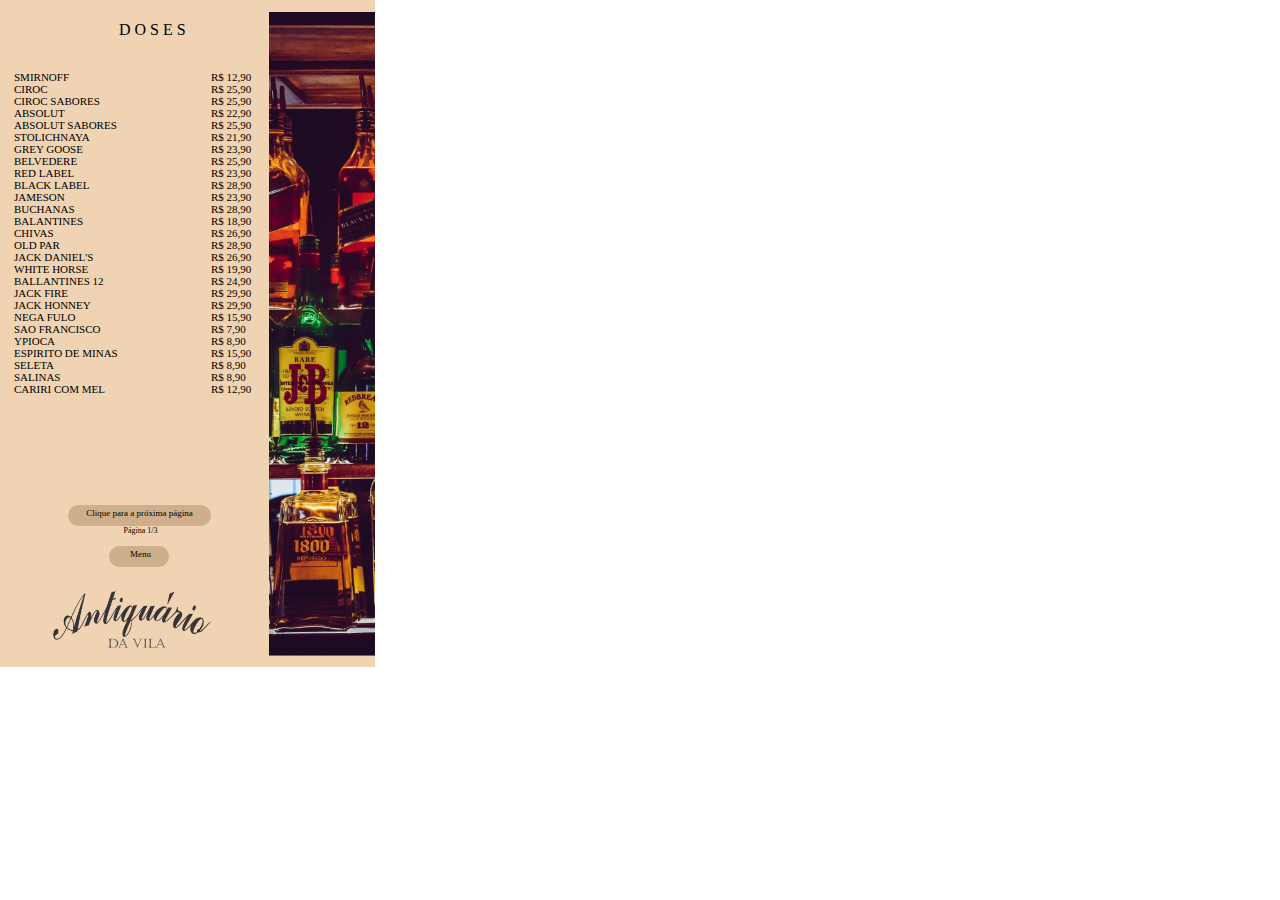
<file: doses_e_combos_01.html>
<!DOCTYPE html>
<html>
<head>
<meta charset="utf-8"/>
<meta http-equiv="X-UA-Compatible" content="IE=edge"/>
<meta name="viewport" content="width=device-width, initial-scale=1.0">
<title>doses e combos 01</title>
<style id="applicationStylesheet" type="text/css">
	.mediaViewInfo {
		--web-view-name: doses e combos 01;
		--web-view-id: doses_e_combos_01;
		--web-scale-on-resize: true;
		--web-enable-deep-linking: true;
	}
	:root {
		--web-view-ids: doses_e_combos_01;
	}
	* {
		margin: 0;
		padding: 0;
		box-sizing: border-box;
		border: none;
	}
	#doses_e_combos_01 {
		position: absolute;
		width: 375px;
		height: 667px;
		background-color: rgba(239,211,179,1);
		overflow: hidden;
		--web-view-name: doses e combos 01;
		--web-view-id: doses_e_combos_01;
		--web-scale-on-resize: true;
		--web-enable-deep-linking: true;
	}
	#DOSES_E_COMBOS {
		position: absolute;
		width: 106px;
		height: 644px;
		left: 269px;
		top: 12px;
		overflow: visible;
	}
	#antiqurio1 {
		position: absolute;
		width: 158px;
		height: 57px;
		left: 53px;
		top: 591px;
		overflow: visible;
	}
	#D_O_S_E_S {
		left: 119px;
		top: 21px;
		position: absolute;
		overflow: visible;
		width: 70px;
		white-space: nowrap;
		text-align: left;
		font-family: Segoe UI;
		font-style: normal;
		font-weight: normal;
		font-size: 16px;
		color: rgba(0,0,0,1);
	}
	#SMIRNOFF_CIROC_CIROC_SABORES_A {
		left: 14px;
		top: 71px;
		position: absolute;
		overflow: visible;
		width: 98px;
		white-space: nowrap;
		text-align: left;
		font-family: Segoe UI;
		font-style: normal;
		font-weight: normal;
		font-size: 11px;
		color: rgba(0,0,0,1);
	}
	#R_1290_R_2590_R_2590_R_2290_R_ {
		left: 211px;
		top: 71px;
		position: absolute;
		overflow: visible;
		width: 43px;
		white-space: nowrap;
		text-align: left;
		font-family: Segoe UI;
		font-style: normal;
		font-weight: normal;
		font-size: 11px;
		color: rgba(0,0,0,1);
	}
	#Retngulo_2 {
		fill: rgba(207,175,139,1);
	}
	.Retngulo_2 {
		position: absolute;
		overflow: visible;
		width: 60px;
		height: 21px;
		left: 109px;
		top: 546px;
	}
	#Menu {
		left: 129px;
		top: 549px;
		position: absolute;
		overflow: visible;
		width: 23px;
		white-space: nowrap;
		text-align: center;
		font-family: Segoe UI;
		font-style: normal;
		font-weight: normal;
		font-size: 9px;
		color: rgba(0,0,0,1);
	}
	#Retngulo_1 {
		fill: rgba(207,175,139,1);
	}
	.Retngulo_1 {
		position: absolute;
		overflow: visible;
		width: 143px;
		height: 21px;
		left: 68px;
		top: 505px;
	}
	#Clique_para_a_prxima_pgina {
		left: 81px;
		top: 508px;
		position: absolute;
		overflow: visible;
		width: 117px;
		white-space: nowrap;
		text-align: center;
		font-family: Segoe UI;
		font-style: normal;
		font-weight: normal;
		font-size: 9px;
		color: rgba(0,0,0,1);
	}
	#Pgina_13 {
		left: 121px;
		top: 526px;
		position: absolute;
		overflow: visible;
		width: 39px;
		white-space: nowrap;
		text-align: center;
		font-family: Segoe UI;
		font-style: normal;
		font-weight: normal;
		font-size: 8px;
		color: rgba(0,0,0,1);
	}
</style>
<script id="applicationScript">
///////////////////////////////////////
// INITIALIZATION
///////////////////////////////////////

/**
 * Functionality for scaling, showing by media query, and navigation between multiple pages on a single page. 
 * Code subject to change.
 **/

if (window.console==null) { window["console"] = { log : function() {} } }; // some browsers do not set console

var Application = function() {
	// event constants
	this.prefix = "--web-";
	this.NAVIGATION_CHANGE = "viewChange";
	this.VIEW_NOT_FOUND = "viewNotFound";
	this.VIEW_CHANGE = "viewChange";
	this.VIEW_CHANGING = "viewChanging";
	this.STATE_NOT_FOUND = "stateNotFound";
	this.APPLICATION_COMPLETE = "applicationComplete";
	this.APPLICATION_RESIZE = "applicationResize";
	this.SIZE_STATE_NAME = "data-is-view-scaled";
	this.STATE_NAME = this.prefix + "state";

	this.lastTrigger = null;
	this.lastView = null;
	this.lastState = null;
	this.lastOverlay = null;
	this.currentView = null;
	this.currentState = null;
	this.currentOverlay = null;
	this.currentQuery = {index: 0, rule: null, mediaText: null, id: null};
	this.inclusionQuery = "(min-width: 0px)";
	this.exclusionQuery = "none and (min-width: 99999px)";
	this.LastModifiedDateLabelName = "LastModifiedDateLabel";
	this.viewScaleSliderId = "ViewScaleSliderInput";
	this.pageRefreshedName = "showPageRefreshedNotification";
	this.applicationStylesheet = null;
	this.mediaQueryDictionary = {};
	this.viewsDictionary = {};
	this.addedViews = [];
	this.views = {};
	this.viewIds = [];
	this.viewQueries = {};
	this.overlays = {};
	this.overlayIds = [];
	this.numberOfViews = 0;
	this.verticalPadding = 0;
	this.horizontalPadding = 0;
	this.stateName = null;
	this.viewScale = 1;
	this.viewLeft = 0;
	this.viewTop = 0;
	this.horizontalScrollbarsNeeded = false;
	this.verticalScrollbarsNeeded = false;

	// view settings
	this.showUpdateNotification = false;
	this.showNavigationControls = false;
	this.scaleViewsToFit = false;
	this.scaleToFitOnDoubleClick = false;
	this.actualSizeOnDoubleClick = false;
	this.scaleViewsOnResize = false;
	this.navigationOnKeypress = false;
	this.showViewName = false;
	this.enableDeepLinking = true;
	this.refreshPageForChanges = false;
	this.showRefreshNotifications = true;

	// view controls
	this.scaleViewSlider = null;
	this.lastModifiedLabel = null;
	this.supportsPopState = false; // window.history.pushState!=null;
	this.initialized = false;

	// refresh properties
	this.refreshDuration = 250;
	this.lastModifiedDate = null;
	this.refreshRequest = null;
	this.refreshInterval = null;
	this.refreshContent = null;
	this.refreshContentSize = null;
	this.refreshCheckContent = false;
	this.refreshCheckContentSize = false;

	var self = this;

	self.initialize = function(event) {
		var view = self.getVisibleView();
		var views = self.getVisibleViews();
		if (view==null) view = self.getInitialView();
		self.collectViews();
		self.collectOverlays();
		self.collectMediaQueries();

		for (let index = 0; index < views.length; index++) {
			var view = views[index];
			self.setViewOptions(view);
			self.setViewVariables(view);
			self.centerView(view);
		}

		// sometimes the body size is 0 so we call this now and again later
		if (self.initialized) {
			window.addEventListener(self.NAVIGATION_CHANGE, self.viewChangeHandler);
			window.addEventListener("keyup", self.keypressHandler);
			window.addEventListener("keypress", self.keypressHandler);
			window.addEventListener("resize", self.resizeHandler);
			window.document.addEventListener("dblclick", self.doubleClickHandler);

			if (self.supportsPopState) {
				window.addEventListener('popstate', self.popStateHandler);
			}
			else {
				window.addEventListener('hashchange', self.hashChangeHandler);
			}

			// we are ready to go
			window.dispatchEvent(new Event(self.APPLICATION_COMPLETE));
		}

		if (self.initialized==false) {
			if (self.enableDeepLinking) {
				self.syncronizeViewToURL();
			} 
	
			if (self.refreshPageForChanges) {
				self.setupRefreshForChanges();
			}
	
			self.initialized = true;
		}
		
		if (self.scaleViewsToFit) {
			self.viewScale = self.scaleViewToFit(view);
			
			if (self.viewScale<0) {
				setTimeout(self.scaleViewToFit, 500, view);
			}
		}
		else if (view) {
			self.viewScale = self.getViewScaleValue(view);
			self.centerView(view);
			self.updateSliderValue(self.viewScale);
		}
		else {
			// no view found
		}
	
		if (self.showUpdateNotification) {
			self.showNotification();
		}

		//"addEventListener" in window ? null : window.addEventListener = window.attachEvent;
		//"addEventListener" in document ? null : document.addEventListener = document.attachEvent;
	}


	///////////////////////////////////////
	// AUTO REFRESH 
	///////////////////////////////////////

	self.setupRefreshForChanges = function() {
		self.refreshRequest = new XMLHttpRequest();

		if (!self.refreshRequest) {
			return false;
		}

		// get document start values immediately
		self.requestRefreshUpdate();
	}

	/**
	 * Attempt to check the last modified date by the headers 
	 * or the last modified property from the byte array (experimental)
	 **/
	self.requestRefreshUpdate = function() {
		var url = document.location.href;
		var protocol = window.location.protocol;
		var method;
		
		try {

			if (self.refreshCheckContentSize) {
				self.refreshRequest.open('HEAD', url, true);
			}
			else if (self.refreshCheckContent) {
				self.refreshContent = document.documentElement.outerHTML;
				self.refreshRequest.open('GET', url, true);
				self.refreshRequest.responseType = "text";
			}
			else {

				// get page last modified date for the first call to compare to later
				if (self.lastModifiedDate==null) {

					// File system does not send headers in FF so get blob if possible
					if (protocol=="file:") {
						self.refreshRequest.open("GET", url, true);
						self.refreshRequest.responseType = "blob";
					}
					else {
						self.refreshRequest.open("HEAD", url, true);
						self.refreshRequest.responseType = "blob";
					}

					self.refreshRequest.onload = self.refreshOnLoadOnceHandler;

					// In some browsers (Chrome & Safari) this error occurs at send: 
					// 
					// Chrome - Access to XMLHttpRequest at 'file:///index.html' from origin 'null' 
					// has been blocked by CORS policy: 
					// Cross origin requests are only supported for protocol schemes: 
					// http, data, chrome, chrome-extension, https.
					// 
					// Safari - XMLHttpRequest cannot load file:///Users/user/Public/index.html. Cross origin requests are only supported for HTTP.
					// 
					// Solution is to run a local server, set local permissions or test in another browser
					self.refreshRequest.send(null);

					// In MS browsers the following behavior occurs possibly due to an AJAX call to check last modified date: 
					// 
					// DOM7011: The code on this page disabled back and forward caching.

					// In Brave (Chrome) error when on the server
					// index.js:221 HEAD https://www.example.com/ net::ERR_INSUFFICIENT_RESOURCES
					// self.refreshRequest.send(null);

				}
				else {
					self.refreshRequest = new XMLHttpRequest();
					self.refreshRequest.onreadystatechange = self.refreshHandler;
					self.refreshRequest.ontimeout = function() {
						self.log("Couldn't find page to check for updates");
					}
					
					var method;
					if (protocol=="file:") {
						method = "GET";
					}
					else {
						method = "HEAD";
					}

					//refreshRequest.open('HEAD', url, true);
					self.refreshRequest.open(method, url, true);
					self.refreshRequest.responseType = "blob";
					self.refreshRequest.send(null);
				}
			}
		}
		catch (error) {
			self.log("Refresh failed for the following reason:")
			self.log(error);
		}
	}

	self.refreshHandler = function() {
		var contentSize;

		try {

			if (self.refreshRequest.readyState === XMLHttpRequest.DONE) {
				
				if (self.refreshRequest.status === 2 || 
					self.refreshRequest.status === 200) {
					var pageChanged = false;

					self.updateLastModifiedLabel();

					if (self.refreshCheckContentSize) {
						var lastModifiedHeader = self.refreshRequest.getResponseHeader("Last-Modified");
						contentSize = self.refreshRequest.getResponseHeader("Content-Length");
						//lastModifiedDate = refreshRequest.getResponseHeader("Last-Modified");
						var headers = self.refreshRequest.getAllResponseHeaders();
						var hasContentHeader = headers.indexOf("Content-Length")!=-1;
						
						if (hasContentHeader) {
							contentSize = self.refreshRequest.getResponseHeader("Content-Length");

							// size has not been set yet
							if (self.refreshContentSize==null) {
								self.refreshContentSize = contentSize;
								// exit and let interval call this method again
								return;
							}

							if (contentSize!=self.refreshContentSize) {
								pageChanged = true;
							}
						}
					}
					else if (self.refreshCheckContent) {

						if (self.refreshRequest.responseText!=self.refreshContent) {
							pageChanged = true;
						}
					}
					else {
						lastModifiedHeader = self.getLastModified(self.refreshRequest);

						if (self.lastModifiedDate!=lastModifiedHeader) {
							self.log("lastModifiedDate:" + self.lastModifiedDate + ",lastModifiedHeader:" +lastModifiedHeader);
							pageChanged = true;
						}

					}

					
					if (pageChanged) {
						clearInterval(self.refreshInterval);
						self.refreshUpdatedPage();
						return;
					}

				}
				else {
					self.log('There was a problem with the request.');
				}

			}
		}
		catch( error ) {
			//console.log('Caught Exception: ' + error);
		}
	}

	self.refreshOnLoadOnceHandler = function(event) {

		// get the last modified date
		if (self.refreshRequest.response) {
			self.lastModifiedDate = self.getLastModified(self.refreshRequest);

			if (self.lastModifiedDate!=null) {

				if (self.refreshInterval==null) {
					self.refreshInterval = setInterval(self.requestRefreshUpdate, self.refreshDuration);
				}
			}
			else {
				self.log("Could not get last modified date from the server");
			}
		}
	}

	self.refreshUpdatedPage = function() {
		if (self.showRefreshNotifications) {
			var date = new Date().setTime((new Date().getTime()+10000));
			document.cookie = encodeURIComponent(self.pageRefreshedName) + "=true" + "; max-age=6000;" + " path=/";
		}

		document.location.reload(true);
	}

	self.showNotification = function(duration) {
		var notificationID = self.pageRefreshedName+"ID";
		var notification = document.getElementById(notificationID);
		if (duration==null) duration = 4000;

		if (notification!=null) {return;}

		notification = document.createElement("div");
		notification.id = notificationID;
		notification.textContent = "PAGE UPDATED";
		var styleRule = ""
		styleRule = "position: fixed; padding: 7px 16px 6px 16px; font-family: Arial, sans-serif; font-size: 10px; font-weight: bold; left: 50%;";
		styleRule += "top: 20px; background-color: rgba(0,0,0,.5); border-radius: 12px; color:rgb(235, 235, 235); transition: all 2s linear;";
		styleRule += "transform: translateX(-50%); letter-spacing: .5px; filter: drop-shadow(2px 2px 6px rgba(0, 0, 0, .1))";
		notification.setAttribute("style", styleRule);

		notification.className= "PageRefreshedClass";
		
		document.body.appendChild(notification);

		setTimeout(function() {
			notification.style.opacity = "0";
			notification.style.filter = "drop-shadow( 0px 0px 0px rgba(0,0,0, .5))";
			setTimeout(function() {
				notification.parentNode.removeChild(notification);
			}, duration)
		}, duration);

		document.cookie = encodeURIComponent(self.pageRefreshedName) + "=; max-age=1; path=/";
	}

	/**
	 * Get the last modified date from the header 
	 * or file object after request has been received
	 **/
	self.getLastModified = function(request) {
		var date;

		// file protocol - FILE object with last modified property
		if (request.response && request.response.lastModified) {
			date = request.response.lastModified;
		}
		
		// http protocol - check headers
		if (date==null) {
			date = request.getResponseHeader("Last-Modified");
		}

		return date;
	}

	self.updateLastModifiedLabel = function() {
		var labelValue = "";
		
		if (self.lastModifiedLabel==null) {
			self.lastModifiedLabel = document.getElementById("LastModifiedLabel");
		}

		if (self.lastModifiedLabel) {
			var seconds = parseInt(((new Date().getTime() - Date.parse(document.lastModified)) / 1000 / 60) * 100 + "");
			var minutes = 0;
			var hours = 0;

			if (seconds < 60) {
				seconds = Math.floor(seconds/10)*10;
				labelValue = seconds + " seconds";
			}
			else {
				minutes = parseInt((seconds/60) + "");

				if (minutes>60) {
					hours = parseInt((seconds/60/60) +"");
					labelValue += hours==1 ? " hour" : " hours";
				}
				else {
					labelValue = minutes+"";
					labelValue += minutes==1 ? " minute" : " minutes";
				}
			}
			
			if (seconds<10) {
				labelValue = "Updated now";
			}
			else {
				labelValue = "Updated " + labelValue + " ago";
			}

			if (self.lastModifiedLabel.firstElementChild) {
				self.lastModifiedLabel.firstElementChild.textContent = labelValue;

			}
			else if ("textContent" in self.lastModifiedLabel) {
				self.lastModifiedLabel.textContent = labelValue;
			}
		}
	}

	self.getShortString = function(string, length) {
		if (length==null) length = 30;
		string = string!=null ? string.substr(0, length).replace(/\n/g, "") : "[String is null]";
		return string;
	}

	self.getShortNumber = function(value, places) {
		if (places==null || places<1) places = 4;
		value = Math.round(value * Math.pow(10,places)) / Math.pow(10, places);
		return value;
	}

	///////////////////////////////////////
	// NAVIGATION CONTROLS
	///////////////////////////////////////

	self.updateViewLabel = function() {
		var viewNavigationLabel = document.getElementById("ViewNavigationLabel");
		var view = self.getVisibleView();
		var viewIndex = view ? self.getViewIndex(view) : -1;
		var viewName = view ? self.getViewPreferenceValue(view, self.prefix + "view-name") : null;
		var viewId = view ? view.id : null;

		if (viewNavigationLabel && view) {
			if (viewName && viewName.indexOf('"')!=-1) {
				viewName = viewName.replace(/"/g, "");
			}

			if (self.showViewName) {
				viewNavigationLabel.textContent = viewName;
				self.setTooltip(viewNavigationLabel, viewIndex + 1 + " of " + self.numberOfViews);
			}
			else {
				viewNavigationLabel.textContent = viewIndex + 1 + " of " + self.numberOfViews;
				self.setTooltip(viewNavigationLabel, viewName);
			}

		}
	}

	self.updateURL = function(view) {
		view = view == null ? self.getVisibleView() : view;
		var viewId = view ? view.id : null
		var viewFragment = view ? "#"+ viewId : null;

		if (viewId && self.viewIds.length>1 && self.enableDeepLinking) {

			if (self.supportsPopState==false) {
				self.setFragment(viewId);
			}
			else {
				if (viewFragment!=window.location.hash) {

					if (window.location.hash==null) {
						window.history.replaceState({name:viewId}, null, viewFragment);
					}
					else {
						window.history.pushState({name:viewId}, null, viewFragment);
					}
				}
			}
		}
	}

	self.updateURLState = function(view, stateName) {
		stateName = view && (stateName=="" || stateName==null) ? self.getStateNameByViewId(view.id) : stateName;

		if (self.supportsPopState==false) {
			self.setFragment(stateName);
		}
		else {
			if (stateName!=window.location.hash) {

				if (window.location.hash==null) {
					window.history.replaceState({name:view.viewId}, null, stateName);
				}
				else {
					window.history.pushState({name:view.viewId}, null, stateName);
				}
			}
		}
	}

	self.setFragment = function(value) {
		window.location.hash = "#" + value;
	}

	self.setTooltip = function(element, value) {
		// setting the tooltip in edge causes a page crash on hover
		if (/Edge/.test(navigator.userAgent)) { return; }

		if ("title" in element) {
			element.title = value;
		}
	}

	self.getStylesheetRules = function(styleSheet) {
		try {
			if (styleSheet) return styleSheet.cssRules || styleSheet.rules;
	
			return document.styleSheets[0]["cssRules"] || document.styleSheets[0]["rules"];
		}
		catch (error) {
			// ERRORS:
			// SecurityError: The operation is insecure.
			// Errors happen when script loads before stylesheet or loading an external css locally

			// InvalidAccessError: A parameter or an operation is not supported by the underlying object
			// Place script after stylesheet

			console.log(error);
			if (error.toString().indexOf("The operation is insecure")!=-1) {
				console.log("Load the stylesheet before the script or load the stylesheet inline until it can be loaded on a server")
			}
			return [];
		}
	}

	/**
	 * If single page application hide all of the views. 
	 * @param {Number} selectedIndex if provided shows the view at index provided
	 **/
	self.hideViews = function(selectedIndex, animation) {
		var rules = self.getStylesheetRules();
		var queryIndex = 0;
		var numberOfRules = rules!=null ? rules.length : 0;

		// loop through rules and hide media queries except selected
		for (var i=0;i<numberOfRules;i++) {
			var rule = rules[i];

			if (rule.media!=null) {

				if (queryIndex==selectedIndex) {
					self.currentQuery.mediaText = rule.conditionText;
					self.currentQuery.index = selectedIndex;
					self.currentQuery.rule = rule;
					self.enableMediaQuery(rule);
				}
				else {
					if (animation) {
						self.fadeOut(rule)
					}
					else {
						self.disableMediaQuery(rule);
					}
				}
				
				queryIndex++;
			}
		}

		self.numberOfViews = queryIndex;
		self.updateViewLabel();
		self.updateURL();

		self.dispatchViewChange();

		var view = self.getVisibleView();
		var viewIndex = view ? self.getViewIndex(view) : -1;

		return viewIndex==selectedIndex ? view : null;
	}

	/**
	 * Hide view
	 * @param {Object} view element to hide
	 **/
	self.hideView = function(view) {
		var rule = view ? self.mediaQueryDictionary[view.id] : null;

		if (rule) {
			self.disableMediaQuery(rule);
		}
	}

	/**
	 * Hide overlay
	 * @param {Object} overlay element to hide
	 **/
	self.hideOverlay = function(overlay) {
		var rule = overlay ? self.mediaQueryDictionary[overlay.id] : null;

		if (rule) {
			self.disableMediaQuery(rule);

			//if (self.showByMediaQuery) {
				overlay.style.display = "none";
			//}
		}
	}

	/**
	 * Show the view by media query. Does not hide current views
	 * Sets view options by default
	 * @param {Object} view element to show
	 * @param {Boolean} setViewOptions sets view options if null or true
	 */
	self.showViewByMediaQuery = function(view, setViewOptions) {
		var id = view ? view.id : null;
		var query = id ? self.mediaQueryDictionary[id] : null;
		var isOverlay = view ? self.isOverlay(view) : false;
		setViewOptions = setViewOptions==null ? true : setViewOptions;

		if (query) {
			self.enableMediaQuery(query);

			if (isOverlay && view && setViewOptions) {
				self.setViewVariables(null, view);
			}
			else {
				if (view && setViewOptions) self.setViewOptions(view);
				if (view && setViewOptions) self.setViewVariables(view);
			}
		}
	}

	/**
	 * Show the view. Does not hide current views
	 */
	self.showView = function(view, setViewOptions) {
		var id = view ? view.id : null;
		var query = id ? self.mediaQueryDictionary[id] : null;
		var display = null;
		setViewOptions = setViewOptions==null ? true : setViewOptions;

		if (query) {
			self.enableMediaQuery(query);
			if (view==null) view =self.getVisibleView();
			if (view && setViewOptions) self.setViewOptions(view);
		}
		else if (id) {
			display = window.getComputedStyle(view).getPropertyValue("display");
			if (display=="" || display=="none") {
				view.style.display = "block";
			}
		}

		if (view) {
			if (self.currentView!=null) {
				self.lastView = self.currentView;
			}

			self.currentView = view;
		}
	}

	self.showViewById = function(id, setViewOptions) {
		var view = id ? self.getViewById(id) : null;

		if (view) {
			self.showView(view);
			return;
		}

		self.log("View not found '" + id + "'");
	}

	self.getElementView = function(element) {
		var view = element;
		var viewFound = false;

		while (viewFound==false || view==null) {
			if (view && self.viewsDictionary[view.id]) {
				return view;
			}
			view = view.parentNode;
		}
	}

	/**
	 * Show overlay over view
	 * @param {Event | HTMLElement} event event or html element with styles applied
	 * @param {String} id id of view or view reference
	 * @param {Number} x x location
	 * @param {Number} y y location
	 */
	self.showOverlay = function(event, id, x, y) {
		var overlay = id && typeof id === 'string' ? self.getViewById(id) : id ? id : null;
		var query = overlay ? self.mediaQueryDictionary[overlay.id] : null;
		var centerHorizontally = false;
		var centerVertically = false;
		var anchorLeft = false;
		var anchorTop = false;
		var anchorRight = false;
		var anchorBottom = false;
		var display = null;
		var reparent = true;
		var view = null;
		
		if (overlay==null || overlay==false) {
			self.log("Overlay not found, '"+ id + "'");
			return;
		}

		// get enter animation - event target must have css variables declared
		if (event) {
			var button = event.currentTarget || event; // can be event or htmlelement
			var buttonComputedStyles = getComputedStyle(button);
			var actionTargetValue = buttonComputedStyles.getPropertyValue(self.prefix+"action-target").trim();
			var animation = buttonComputedStyles.getPropertyValue(self.prefix+"animation").trim();
			var isAnimated = animation!="";
			var targetType = buttonComputedStyles.getPropertyValue(self.prefix+"action-type").trim();
			var actionTarget = self.application ? null : self.getElement(actionTargetValue);
			var actionTargetStyles = actionTarget ? actionTarget.style : null;

			if (actionTargetStyles) {
				actionTargetStyles.setProperty("animation", animation);
			}

			if ("stopImmediatePropagation" in event) {
				event.stopImmediatePropagation();
			}
		}
		
		if (self.application==false || targetType=="page") {
			document.location.href = "./" + actionTargetValue;
			return;
		}

		// remove any current overlays
		if (self.currentOverlay) {

			// act as switch if same button
			if (self.currentOverlay==actionTarget || self.currentOverlay==null) {
				if (self.lastTrigger==button) {
					self.removeOverlay(isAnimated);
					return;
				}
			}
			else {
				self.removeOverlay(isAnimated);
			}
		}

		if (reparent) {
			view = self.getElementView(button);
			if (view) {
				view.appendChild(overlay);
			}
		}

		if (query) {
			//self.setElementAnimation(overlay, null);
			//overlay.style.animation = animation;
			self.enableMediaQuery(query);
			
			var display = overlay && overlay.style.display;
			
			if (overlay && display=="" || display=="none") {
				overlay.style.display = "block";
				//self.setViewOptions(overlay);
			}

			// add animation defined in event target style declaration
			if (animation && self.supportAnimations) {
				self.fadeIn(overlay, false, animation);
			}
		}
		else if (id) {

			display = window.getComputedStyle(overlay).getPropertyValue("display");

			if (display=="" || display=="none") {
				overlay.style.display = "block";
			}

			// add animation defined in event target style declaration
			if (animation && self.supportAnimations) {
				self.fadeIn(overlay, false, animation);
			}
		}

		// do not set x or y position if centering
		var horizontal = self.prefix + "center-horizontally";
		var vertical = self.prefix + "center-vertically";
		var style = overlay.style;
		var transform = [];

		centerHorizontally = self.getIsStyleDefined(id, horizontal) ? self.getViewPreferenceBoolean(overlay, horizontal) : false;
		centerVertically = self.getIsStyleDefined(id, vertical) ? self.getViewPreferenceBoolean(overlay, vertical) : false;
		anchorLeft = self.getIsStyleDefined(id, "left");
		anchorRight = self.getIsStyleDefined(id, "right");
		anchorTop = self.getIsStyleDefined(id, "top");
		anchorBottom = self.getIsStyleDefined(id, "bottom");

		
		if (self.viewsDictionary[overlay.id] && self.viewsDictionary[overlay.id].styleDeclaration) {
			style = self.viewsDictionary[overlay.id].styleDeclaration.style;
		}
		
		if (centerHorizontally) {
			style.left = "50%";
			style.transformOrigin = "0 0";
			transform.push("translateX(-50%)");
		}
		else if (anchorRight && anchorLeft) {
			style.left = x + "px";
		}
		else if (anchorRight) {
			//style.right = x + "px";
		}
		else {
			style.left = x + "px";
		}
		
		if (centerVertically) {
			style.top = "50%";
			transform.push("translateY(-50%)");
			style.transformOrigin = "0 0";
		}
		else if (anchorTop && anchorBottom) {
			style.top = y + "px";
		}
		else if (anchorBottom) {
			//style.bottom = y + "px";
		}
		else {
			style.top = y + "px";
		}

		if (transform.length) {
			style.transform = transform.join(" ");
		}

		self.currentOverlay = overlay;
		self.lastTrigger = button;
	}

	self.goBack = function() {
		if (self.currentOverlay) {
			self.removeOverlay();
		}
		else if (self.lastView) {
			self.goToView(self.lastView.id);
		}
	}

	self.removeOverlay = function(animate) {
		var overlay = self.currentOverlay;
		animate = animate===false ? false : true;

		if (overlay) {
			var style = overlay.style;
			
			if (style.animation && self.supportAnimations && animate) {
				self.reverseAnimation(overlay, true);

				var duration = self.getAnimationDuration(style.animation, true);
		
				setTimeout(function() {
					self.setElementAnimation(overlay, null);
					self.hideOverlay(overlay);
					self.currentOverlay = null;
				}, duration);
			}
			else {
				self.setElementAnimation(overlay, null);
				self.hideOverlay(overlay);
				self.currentOverlay = null;
			}
		}
	}

	/**
	 * Reverse the animation and hide after
	 * @param {Object} target element with animation
	 * @param {Boolean} hide hide after animation ends
	 */
	self.reverseAnimation = function(target, hide) {
		var lastAnimation = null;
		var style = target.style;

		style.animationPlayState = "paused";
		lastAnimation = style.animation;
		style.animation = null;
		style.animationPlayState = "paused";

		if (hide) {
			//target.addEventListener("animationend", self.animationEndHideHandler);
	
			var duration = self.getAnimationDuration(lastAnimation, true);
			var isOverlay = self.isOverlay(target);
	
			setTimeout(function() {
				self.setElementAnimation(target, null);

				if (isOverlay) {
					self.hideOverlay(target);
				}
				else {
					self.hideView(target);
				}
			}, duration);
		}

		setTimeout(function() {
			style.animation = lastAnimation;
			style.animationPlayState = "paused";
			style.animationDirection = "reverse";
			style.animationPlayState = "running";
		}, 30);
	}

	self.animationEndHandler = function(event) {
		var target = event.currentTarget;
		self.dispatchEvent(new Event(event.type));
	}

	self.isOverlay = function(view) {
		var result = view ? self.getViewPreferenceBoolean(view, self.prefix + "is-overlay") : false;

		return result;
	}

	self.animationEndHideHandler = function(event) {
		var target = event.currentTarget;
		self.setViewVariables(null, target);
		self.hideView(target);
		target.removeEventListener("animationend", self.animationEndHideHandler);
	}

	self.animationEndShowHandler = function(event) {
		var target = event.currentTarget;
		target.removeEventListener("animationend", self.animationEndShowHandler);
	}

	self.setViewOptions = function(view) {

		if (view) {
			self.minimumScale = self.getViewPreferenceValue(view, self.prefix + "minimum-scale");
			self.maximumScale = self.getViewPreferenceValue(view, self.prefix + "maximum-scale");
			self.scaleViewsToFit = self.getViewPreferenceBoolean(view, self.prefix + "scale-to-fit");
			self.scaleToFitType = self.getViewPreferenceValue(view, self.prefix + "scale-to-fit-type");
			self.scaleToFitOnDoubleClick = self.getViewPreferenceBoolean(view, self.prefix + "scale-on-double-click");
			self.actualSizeOnDoubleClick = self.getViewPreferenceBoolean(view, self.prefix + "actual-size-on-double-click");
			self.scaleViewsOnResize = self.getViewPreferenceBoolean(view, self.prefix + "scale-on-resize");
			self.enableScaleUp = self.getViewPreferenceBoolean(view, self.prefix + "enable-scale-up");
			self.centerHorizontally = self.getViewPreferenceBoolean(view, self.prefix + "center-horizontally");
			self.centerVertically = self.getViewPreferenceBoolean(view, self.prefix + "center-vertically");
			self.navigationOnKeypress = self.getViewPreferenceBoolean(view, self.prefix + "navigate-on-keypress");
			self.showViewName = self.getViewPreferenceBoolean(view, self.prefix + "show-view-name");
			self.refreshPageForChanges = self.getViewPreferenceBoolean(view, self.prefix + "refresh-for-changes");
			self.refreshPageForChangesInterval = self.getViewPreferenceValue(view, self.prefix + "refresh-interval");
			self.showNavigationControls = self.getViewPreferenceBoolean(view, self.prefix + "show-navigation-controls");
			self.scaleViewSlider = self.getViewPreferenceBoolean(view, self.prefix + "show-scale-controls");
			self.enableDeepLinking = self.getViewPreferenceBoolean(view, self.prefix + "enable-deep-linking");
			self.singlePageApplication = self.getViewPreferenceBoolean(view, self.prefix + "application");
			self.showByMediaQuery = self.getViewPreferenceBoolean(view, self.prefix + "show-by-media-query");
			self.showUpdateNotification = document.cookie!="" ? document.cookie.indexOf(self.pageRefreshedName)!=-1 : false;
			self.imageComparisonDuration = self.getViewPreferenceValue(view, self.prefix + "image-comparison-duration");
			self.supportAnimations = self.getViewPreferenceBoolean(view, self.prefix + "enable-animations", true);

			if (self.scaleViewsToFit) {
				var newScaleValue = self.scaleViewToFit(view);
				
				if (newScaleValue<0) {
					setTimeout(self.scaleViewToFit, 500, view);
				}
			}
			else {
				self.viewScale = self.getViewScaleValue(view);
				self.viewToFitWidthScale = self.getViewFitToViewportWidthScale(view, self.enableScaleUp)
				self.viewToFitHeightScale = self.getViewFitToViewportScale(view, self.enableScaleUp);
				self.updateSliderValue(self.viewScale);
			}

			if (self.imageComparisonDuration!=null) {
				// todo
			}

			if (self.refreshPageForChangesInterval!=null) {
				self.refreshDuration = Number(self.refreshPageForChangesInterval);
			}
		}
	}

	self.previousView = function(event) {
		var rules = self.getStylesheetRules();
		var view = self.getVisibleView()
		var index = view ? self.getViewIndex(view) : -1;
		var prevQueryIndex = index!=-1 ? index-1 : self.currentQuery.index-1;
		var queryIndex = 0;
		var numberOfRules = rules!=null ? rules.length : 0;

		if (event) {
			event.stopImmediatePropagation();
		}

		if (prevQueryIndex<0) {
			return;
		}

		// loop through rules and hide media queries except selected
		for (var i=0;i<numberOfRules;i++) {
			var rule = rules[i];
			
			if (rule.media!=null) {

				if (queryIndex==prevQueryIndex) {
					self.currentQuery.mediaText = rule.conditionText;
					self.currentQuery.index = prevQueryIndex;
					self.currentQuery.rule = rule;
					self.enableMediaQuery(rule);
					self.updateViewLabel();
					self.updateURL();
					self.dispatchViewChange();
				}
				else {
					self.disableMediaQuery(rule);
				}

				queryIndex++;
			}
		}
	}

	self.nextView = function(event) {
		var rules = self.getStylesheetRules();
		var view = self.getVisibleView();
		var index = view ? self.getViewIndex(view) : -1;
		var nextQueryIndex = index!=-1 ? index+1 : self.currentQuery.index+1;
		var queryIndex = 0;
		var numberOfRules = rules!=null ? rules.length : 0;
		var numberOfMediaQueries = self.getNumberOfMediaRules();

		if (event) {
			event.stopImmediatePropagation();
		}

		if (nextQueryIndex>=numberOfMediaQueries) {
			return;
		}

		// loop through rules and hide media queries except selected
		for (var i=0;i<numberOfRules;i++) {
			var rule = rules[i];
			
			if (rule.media!=null) {

				if (queryIndex==nextQueryIndex) {
					self.currentQuery.mediaText = rule.conditionText;
					self.currentQuery.index = nextQueryIndex;
					self.currentQuery.rule = rule;
					self.enableMediaQuery(rule);
					self.updateViewLabel();
					self.updateURL();
					self.dispatchViewChange();
				}
				else {
					self.disableMediaQuery(rule);
				}

				queryIndex++;
			}
		}
	}

	/**
	 * Enables a view via media query
	 */
	self.enableMediaQuery = function(rule) {

		try {
			rule.media.mediaText = self.inclusionQuery;
		}
		catch(error) {
			//self.log(error);
			rule.conditionText = self.inclusionQuery;
		}
	}

	self.disableMediaQuery = function(rule) {

		try {
			rule.media.mediaText = self.exclusionQuery;
		}
		catch(error) {
			rule.conditionText = self.exclusionQuery;
		}
	}

	self.dispatchViewChange = function() {
		try {
			var event = new Event(self.NAVIGATION_CHANGE);
			window.dispatchEvent(event);
		}
		catch (error) {
			// In IE 11: Object doesn't support this action
		}
	}

	self.getNumberOfMediaRules = function() {
		var rules = self.getStylesheetRules();
		var numberOfRules = rules ? rules.length : 0;
		var numberOfQueries = 0;

		for (var i=0;i<numberOfRules;i++) {
			if (rules[i].media!=null) { numberOfQueries++; }
		}
		
		return numberOfQueries;
	}

	/////////////////////////////////////////
	// VIEW SCALE 
	/////////////////////////////////////////

	self.sliderChangeHandler = function(event) {
		var value = self.getShortNumber(event.currentTarget.value/100);
		var view = self.getVisibleView();
		self.setViewScaleValue(view, false, value, true);
	}

	self.updateSliderValue = function(scale) {
		var slider = document.getElementById(self.viewScaleSliderId);
		var tooltip = parseInt(scale * 100 + "") + "%";
		var inputType;
		var inputValue;
		
		if (slider) {
			inputValue = self.getShortNumber(scale * 100);
			if (inputValue!=slider["value"]) {
				slider["value"] = inputValue;
			}
			inputType = slider.getAttributeNS(null, "type");

			if (inputType!="range") {
				// input range is not supported
				slider.style.display = "none";
			}

			self.setTooltip(slider, tooltip);
		}
	}

	self.viewChangeHandler = function(event) {
		var view = self.getVisibleView();
		var matrix = view ? getComputedStyle(view).transform : null;
		
		if (matrix) {
			self.viewScale = self.getViewScaleValue(view);
			
			var scaleNeededToFit = self.getViewFitToViewportScale(view);
			var isViewLargerThanViewport = scaleNeededToFit<1;
			
			// scale large view to fit if scale to fit is enabled
			if (self.scaleViewsToFit) {
				self.scaleViewToFit(view);
			}
			else {
				self.updateSliderValue(self.viewScale);
			}
		}
	}

	self.getViewScaleValue = function(view) {
		var matrix = getComputedStyle(view).transform;

		if (matrix) {
			var matrixArray = matrix.replace("matrix(", "").split(",");
			var scaleX = parseFloat(matrixArray[0]);
			var scaleY = parseFloat(matrixArray[3]);
			var scale = Math.min(scaleX, scaleY);
		}

		return scale;
	}

	/**
	 * Scales view to scale. 
	 * @param {Object} view view to scale. views are in views array
	 * @param {Boolean} scaleToFit set to true to scale to fit. set false to use desired scale value
	 * @param {Number} desiredScale scale to define. not used if scale to fit is false
	 * @param {Boolean} isSliderChange indicates if slider is callee
	 */
	self.setViewScaleValue = function(view, scaleToFit, desiredScale, isSliderChange) {
		var enableScaleUp = self.enableScaleUp;
		var scaleToFitType = self.scaleToFitType;
		var minimumScale = self.minimumScale;
		var maximumScale = self.maximumScale;
		var hasMinimumScale = !isNaN(minimumScale) && minimumScale!="";
		var hasMaximumScale = !isNaN(maximumScale) && maximumScale!="";
		var scaleNeededToFit = self.getViewFitToViewportScale(view, enableScaleUp);
		var scaleNeededToFitWidth = self.getViewFitToViewportWidthScale(view, enableScaleUp);
		var scaleNeededToFitHeight = self.getViewFitToViewportHeightScale(view, enableScaleUp);
		var scaleToFitFull = self.getViewFitToViewportScale(view, true);
		var scaleToFitFullWidth = self.getViewFitToViewportWidthScale(view, true);
		var scaleToFitFullHeight = self.getViewFitToViewportHeightScale(view, true);
		var scaleToWidth = scaleToFitType=="width";
		var scaleToHeight = scaleToFitType=="height";
		var shrunkToFit = false;
		var topPosition = null;
		var leftPosition = null;
		var translateY = null;
		var translateX = null;
		var transformValue = "";
		var canCenterVertically = true;
		var canCenterHorizontally = true;
		var style = view.style;

		if (view && self.viewsDictionary[view.id] && self.viewsDictionary[view.id].styleDeclaration) {
			style = self.viewsDictionary[view.id].styleDeclaration.style;
		}

		if (scaleToFit && isSliderChange!=true) {
			if (scaleToFitType=="fit" || scaleToFitType=="") {
				desiredScale = scaleNeededToFit;
			}
			else if (scaleToFitType=="width") {
				desiredScale = scaleNeededToFitWidth;
			}
			else if (scaleToFitType=="height") {
				desiredScale = scaleNeededToFitHeight;
			}
		}
		else {
			if (isNaN(desiredScale)) {
				desiredScale = 1;
			}
		}

		self.updateSliderValue(desiredScale);
		
		// scale to fit width
		if (scaleToWidth && scaleToHeight==false) {
			canCenterVertically = scaleNeededToFitHeight>=scaleNeededToFitWidth;
			canCenterHorizontally = scaleNeededToFitWidth>=1 && enableScaleUp==false;

			if (isSliderChange) {
				canCenterHorizontally = desiredScale<scaleToFitFullWidth;
			}
			else if (scaleToFit) {
				desiredScale = scaleNeededToFitWidth;
			}

			if (hasMinimumScale) {
				desiredScale = Math.max(desiredScale, Number(minimumScale));
			}

			if (hasMaximumScale) {
				desiredScale = Math.min(desiredScale, Number(maximumScale));
			}

			desiredScale = self.getShortNumber(desiredScale);

			canCenterHorizontally = self.canCenterHorizontally(view, "width", enableScaleUp, desiredScale, minimumScale, maximumScale);
			canCenterVertically = self.canCenterVertically(view, "width", enableScaleUp, desiredScale, minimumScale, maximumScale);

			if (desiredScale>1 && (enableScaleUp || isSliderChange)) {
				transformValue = "scale(" + desiredScale + ")";
			}
			else if (desiredScale>=1 && enableScaleUp==false) {
				transformValue = "scale(" + 1 + ")";
			}
			else {
				transformValue = "scale(" + desiredScale + ")";
			}

			if (self.centerVertically) {
				if (canCenterVertically) {
					translateY = "-50%";
					topPosition = "50%";
				}
				else {
					translateY = "0";
					topPosition = "0";
				}
				
				if (style.top != topPosition) {
					style.top = topPosition + "";
				}

				if (canCenterVertically) {
					transformValue += " translateY(" + translateY+ ")";
				}
			}

			if (self.centerHorizontally) {
				if (canCenterHorizontally) {
					translateX = "-50%";
					leftPosition = "50%";
				}
				else {
					translateX = "0";
					leftPosition = "0";
				}

				if (style.left != leftPosition) {
					style.left = leftPosition + "";
				}

				if (canCenterHorizontally) {
					transformValue += " translateX(" + translateX+ ")";
				}
			}

			style.transformOrigin = "0 0";
			style.transform = transformValue;

			self.viewScale = desiredScale;
			self.viewToFitWidthScale = scaleNeededToFitWidth;
			self.viewToFitHeightScale = scaleNeededToFitHeight;
			self.viewLeft = leftPosition;
			self.viewTop = topPosition;

			return desiredScale;
		}

		// scale to fit height
		if (scaleToHeight && scaleToWidth==false) {
			//canCenterVertically = scaleNeededToFitHeight>=scaleNeededToFitWidth;
			//canCenterHorizontally = scaleNeededToFitHeight<=scaleNeededToFitWidth && enableScaleUp==false;
			canCenterVertically = scaleNeededToFitHeight>=scaleNeededToFitWidth;
			canCenterHorizontally = scaleNeededToFitWidth>=1 && enableScaleUp==false;
			
			if (isSliderChange) {
				canCenterHorizontally = desiredScale<scaleToFitFullHeight;
			}
			else if (scaleToFit) {
				desiredScale = scaleNeededToFitHeight;
			}

			if (hasMinimumScale) {
				desiredScale = Math.max(desiredScale, Number(minimumScale));
			}

			if (hasMaximumScale) {
				desiredScale = Math.min(desiredScale, Number(maximumScale));
				//canCenterVertically = desiredScale>=scaleNeededToFitHeight && enableScaleUp==false;
			}

			desiredScale = self.getShortNumber(desiredScale);

			canCenterHorizontally = self.canCenterHorizontally(view, "height", enableScaleUp, desiredScale, minimumScale, maximumScale);
			canCenterVertically = self.canCenterVertically(view, "height", enableScaleUp, desiredScale, minimumScale, maximumScale);

			if (desiredScale>1 && (enableScaleUp || isSliderChange)) {
				transformValue = "scale(" + desiredScale + ")";
			}
			else if (desiredScale>=1 && enableScaleUp==false) {
				transformValue = "scale(" + 1 + ")";
			}
			else {
				transformValue = "scale(" + desiredScale + ")";
			}

			if (self.centerHorizontally) {
				if (canCenterHorizontally) {
					translateX = "-50%";
					leftPosition = "50%";
				}
				else {
					translateX = "0";
					leftPosition = "0";
				}

				if (style.left != leftPosition) {
					style.left = leftPosition + "";
				}

				if (canCenterHorizontally) {
					transformValue += " translateX(" + translateX+ ")";
				}
			}

			if (self.centerVertically) {
				if (canCenterVertically) {
					translateY = "-50%";
					topPosition = "50%";
				}
				else {
					translateY = "0";
					topPosition = "0";
				}
				
				if (style.top != topPosition) {
					style.top = topPosition + "";
				}

				if (canCenterVertically) {
					transformValue += " translateY(" + translateY+ ")";
				}
			}

			style.transformOrigin = "0 0";
			style.transform = transformValue;

			self.viewScale = desiredScale;
			self.viewToFitWidthScale = scaleNeededToFitWidth;
			self.viewToFitHeightScale = scaleNeededToFitHeight;
			self.viewLeft = leftPosition;
			self.viewTop = topPosition;

			return scaleNeededToFitHeight;
		}

		if (scaleToFitType=="fit") {
			//canCenterVertically = scaleNeededToFitHeight>=scaleNeededToFitWidth;
			//canCenterHorizontally = scaleNeededToFitWidth>=scaleNeededToFitHeight;
			canCenterVertically = scaleNeededToFitHeight>=scaleNeededToFit;
			canCenterHorizontally = scaleNeededToFitWidth>=scaleNeededToFit;

			if (hasMinimumScale) {
				desiredScale = Math.max(desiredScale, Number(minimumScale));
			}

			desiredScale = self.getShortNumber(desiredScale);

			if (isSliderChange || scaleToFit==false) {
				canCenterVertically = scaleToFitFullHeight>=desiredScale;
				canCenterHorizontally = desiredScale<scaleToFitFullWidth;
			}
			else if (scaleToFit) {
				desiredScale = scaleNeededToFit;
			}

			transformValue = "scale(" + desiredScale + ")";

			//canCenterHorizontally = self.canCenterHorizontally(view, "fit", false, desiredScale);
			//canCenterVertically = self.canCenterVertically(view, "fit", false, desiredScale);
			
			if (self.centerVertically) {
				if (canCenterVertically) {
					translateY = "-50%";
					topPosition = "50%";
				}
				else {
					translateY = "0";
					topPosition = "0";
				}
				
				if (style.top != topPosition) {
					style.top = topPosition + "";
				}

				if (canCenterVertically) {
					transformValue += " translateY(" + translateY+ ")";
				}
			}

			if (self.centerHorizontally) {
				if (canCenterHorizontally) {
					translateX = "-50%";
					leftPosition = "50%";
				}
				else {
					translateX = "0";
					leftPosition = "0";
				}

				if (style.left != leftPosition) {
					style.left = leftPosition + "";
				}

				if (canCenterHorizontally) {
					transformValue += " translateX(" + translateX+ ")";
				}
			}

			style.transformOrigin = "0 0";
			style.transform = transformValue;

			self.viewScale = desiredScale;
			self.viewToFitWidthScale = scaleNeededToFitWidth;
			self.viewToFitHeightScale = scaleNeededToFitHeight;
			self.viewLeft = leftPosition;
			self.viewTop = topPosition;

			self.updateSliderValue(desiredScale);
			
			return desiredScale;
		}

		if (scaleToFitType=="default" || scaleToFitType=="") {
			desiredScale = 1;

			if (hasMinimumScale) {
				desiredScale = Math.max(desiredScale, Number(minimumScale));
			}
			if (hasMaximumScale) {
				desiredScale = Math.min(desiredScale, Number(maximumScale));
			}

			canCenterHorizontally = self.canCenterHorizontally(view, "none", false, desiredScale, minimumScale, maximumScale);
			canCenterVertically = self.canCenterVertically(view, "none", false, desiredScale, minimumScale, maximumScale);

			if (self.centerVertically) {
				if (canCenterVertically) {
					translateY = "-50%";
					topPosition = "50%";
				}
				else {
					translateY = "0";
					topPosition = "0";
				}
				
				if (style.top != topPosition) {
					style.top = topPosition + "";
				}

				if (canCenterVertically) {
					transformValue += " translateY(" + translateY+ ")";
				}
			}

			if (self.centerHorizontally) {
				if (canCenterHorizontally) {
					translateX = "-50%";
					leftPosition = "50%";
				}
				else {
					translateX = "0";
					leftPosition = "0";
				}

				if (style.left != leftPosition) {
					style.left = leftPosition + "";
				}

				if (canCenterHorizontally) {
					transformValue += " translateX(" + translateX+ ")";
				}
				else {
					transformValue += " translateX(" + 0 + ")";
				}
			}

			style.transformOrigin = "0 0";
			style.transform = transformValue;


			self.viewScale = desiredScale;
			self.viewToFitWidthScale = scaleNeededToFitWidth;
			self.viewToFitHeightScale = scaleNeededToFitHeight;
			self.viewLeft = leftPosition;
			self.viewTop = topPosition;

			self.updateSliderValue(desiredScale);
			
			return desiredScale;
		}
	}

	/**
	 * Returns true if view can be centered horizontally
	 * @param {HTMLElement} view view
	 * @param {String} type type of scaling - width, height, all, none
	 * @param {Boolean} scaleUp if scale up enabled 
	 * @param {Number} scale target scale value 
	 */
	self.canCenterHorizontally = function(view, type, scaleUp, scale, minimumScale, maximumScale) {
		var scaleNeededToFit = self.getViewFitToViewportScale(view, scaleUp);
		var scaleNeededToFitHeight = self.getViewFitToViewportHeightScale(view, scaleUp);
		var scaleNeededToFitWidth = self.getViewFitToViewportWidthScale(view, scaleUp);
		var canCenter = false;
		var minScale;

		type = type==null ? "none" : type;
		scale = scale==null ? scale : scaleNeededToFitWidth;
		scaleUp = scaleUp == null ? false : scaleUp;

		if (type=="width") {
	
			if (scaleUp && maximumScale==null) {
				canCenter = false;
			}
			else if (scaleNeededToFitWidth>=1) {
				canCenter = true;
			}
		}
		else if (type=="height") {
			minScale = Math.min(1, scaleNeededToFitHeight);
			if (minimumScale!="" && maximumScale!="") {
				minScale = Math.max(minimumScale, Math.min(maximumScale, scaleNeededToFitHeight));
			}
			else {
				if (minimumScale!="") {
					minScale = Math.max(minimumScale, scaleNeededToFitHeight);
				}
				if (maximumScale!="") {
					minScale = Math.max(minimumScale, Math.min(maximumScale, scaleNeededToFitHeight));
				}
			}
	
			if (scaleUp && maximumScale=="") {
				canCenter = false;
			}
			else if (scaleNeededToFitWidth>=minScale) {
				canCenter = true;
			}
		}
		else if (type=="fit") {
			canCenter = scaleNeededToFitWidth>=scaleNeededToFit;
		}
		else {
			if (scaleUp) {
				canCenter = false;
			}
			else if (scaleNeededToFitWidth>=1) {
				canCenter = true;
			}
		}

		self.horizontalScrollbarsNeeded = canCenter;
		
		return canCenter;
	}

	/**
	 * Returns true if view can be centered horizontally
	 * @param {HTMLElement} view view to scale
	 * @param {String} type type of scaling
	 * @param {Boolean} scaleUp if scale up enabled 
	 * @param {Number} scale target scale value 
	 */
	self.canCenterVertically = function(view, type, scaleUp, scale, minimumScale, maximumScale) {
		var scaleNeededToFit = self.getViewFitToViewportScale(view, scaleUp);
		var scaleNeededToFitWidth = self.getViewFitToViewportWidthScale(view, scaleUp);
		var scaleNeededToFitHeight = self.getViewFitToViewportHeightScale(view, scaleUp);
		var canCenter = false;
		var minScale;

		type = type==null ? "none" : type;
		scale = scale==null ? 1 : scale;
		scaleUp = scaleUp == null ? false : scaleUp;
	
		if (type=="width") {
			canCenter = scaleNeededToFitHeight>=scaleNeededToFitWidth;
		}
		else if (type=="height") {
			minScale = Math.max(minimumScale, Math.min(maximumScale, scaleNeededToFit));
			canCenter = scaleNeededToFitHeight>=minScale;
		}
		else if (type=="fit") {
			canCenter = scaleNeededToFitHeight>=scaleNeededToFit;
		}
		else {
			if (scaleUp) {
				canCenter = false;
			}
			else if (scaleNeededToFitHeight>=1) {
				canCenter = true;
			}
		}

		self.verticalScrollbarsNeeded = canCenter;
		
		return canCenter;
	}

	self.getViewFitToViewportScale = function(view, scaleUp) {
		var enableScaleUp = scaleUp;
		var availableWidth = window.innerWidth || document.documentElement.clientWidth || document.body.clientWidth;
		var availableHeight = window.innerHeight || document.documentElement.clientHeight || document.body.clientHeight;
		var elementWidth = parseFloat(getComputedStyle(view, "style").width);
		var elementHeight = parseFloat(getComputedStyle(view, "style").height);
		var newScale = 1;

		// if element is not added to the document computed values are NaN
		if (isNaN(elementWidth) || isNaN(elementHeight)) {
			return newScale;
		}

		availableWidth -= self.horizontalPadding;
		availableHeight -= self.verticalPadding;

		if (enableScaleUp) {
			newScale = Math.min(availableHeight/elementHeight, availableWidth/elementWidth);
		}
		else if (elementWidth > availableWidth || elementHeight > availableHeight) {
			newScale = Math.min(availableHeight/elementHeight, availableWidth/elementWidth);
		}
		
		return newScale;
	}

	self.getViewFitToViewportWidthScale = function(view, scaleUp) {
		// need to get browser viewport width when element
		var isParentWindow = view && view.parentNode && view.parentNode===document.body;
		var enableScaleUp = scaleUp;
		var availableWidth = window.innerWidth || document.documentElement.clientWidth || document.body.clientWidth;
		var elementWidth = parseFloat(getComputedStyle(view, "style").width);
		var newScale = 1;

		// if element is not added to the document computed values are NaN
		if (isNaN(elementWidth)) {
			return newScale;
		}

		availableWidth -= self.horizontalPadding;

		if (enableScaleUp) {
			newScale = availableWidth/elementWidth;
		}
		else if (elementWidth > availableWidth) {
			newScale = availableWidth/elementWidth;
		}
		
		return newScale;
	}

	self.getViewFitToViewportHeightScale = function(view, scaleUp) {
		var enableScaleUp = scaleUp;
		var availableHeight = window.innerHeight || document.documentElement.clientHeight || document.body.clientHeight;
		var elementHeight = parseFloat(getComputedStyle(view, "style").height);
		var newScale = 1;

		// if element is not added to the document computed values are NaN
		if (isNaN(elementHeight)) {
			return newScale;
		}

		availableHeight -= self.verticalPadding;

		if (enableScaleUp) {
			newScale = availableHeight/elementHeight;
		}
		else if (elementHeight > availableHeight) {
			newScale = availableHeight/elementHeight;
		}
		
		return newScale;
	}

	self.keypressHandler = function(event) {
		var rightKey = 39;
		var leftKey = 37;
		
		// listen for both events 
		if (event.type=="keypress") {
			window.removeEventListener("keyup", self.keypressHandler);
		}
		else {
			window.removeEventListener("keypress", self.keypressHandler);
		}
		
		if (self.showNavigationControls) {
			if (self.navigationOnKeypress) {
				if (event.keyCode==rightKey) {
					self.nextView();
				}
				if (event.keyCode==leftKey) {
					self.previousView();
				}
			}
		}
		else if (self.navigationOnKeypress) {
			if (event.keyCode==rightKey) {
				self.nextView();
			}
			if (event.keyCode==leftKey) {
				self.previousView();
			}
		}
	}

	///////////////////////////////////
	// GENERAL FUNCTIONS
	///////////////////////////////////

	self.getViewById = function(id) {
		id = id ? id.replace("#", "") : "";
		var view = self.viewIds.indexOf(id)!=-1 && self.getElement(id);
		return view;
	}

	self.getViewIds = function() {
		var viewIds = self.getViewPreferenceValue(document.body, self.prefix + "view-ids");
		var viewId = null;

		viewIds = viewIds!=null && viewIds!="" ? viewIds.split(",") : [];

		if (viewIds.length==0) {
			viewId = self.getViewPreferenceValue(document.body, self.prefix + "view-id");
			viewIds = viewId ? [viewId] : [];
		}

		return viewIds;
	}

	self.getInitialViewId = function() {
		var viewId = self.getViewPreferenceValue(document.body, self.prefix + "view-id");
		return viewId;
	}

	self.getApplicationStylesheet = function() {
		var stylesheetId = self.getViewPreferenceValue(document.body, self.prefix + "stylesheet-id");
		self.applicationStylesheet = document.getElementById("applicationStylesheet");
		return self.applicationStylesheet.sheet;
	}

	self.getVisibleView = function() {
		var viewIds = self.getViewIds();
		
		for (var i=0;i<viewIds.length;i++) {
			var viewId = viewIds[i].replace(/[\#?\.?](.*)/, "$" + "1");
			var view = self.getElement(viewId);
			var postName = "_Class";

			if (view==null && viewId && viewId.lastIndexOf(postName)!=-1) {
				view = self.getElement(viewId.replace(postName, ""));
			}
			
			if (view) {
				var display = getComputedStyle(view).display;
		
				if (display=="block" || display=="flex") {
					return view;
				}
			}
		}

		return null;
	}

	self.getVisibleViews = function() {
		var viewIds = self.getViewIds();
		var views = [];
		
		for (var i=0;i<viewIds.length;i++) {
			var viewId = viewIds[i].replace(/[\#?\.?](.*)/, "$" + "1");
			var view = self.getElement(viewId);
			var postName = "_Class";

			if (view==null && viewId && viewId.lastIndexOf(postName)!=-1) {
				view = self.getElement(viewId.replace(postName, ""));
			}
			
			if (view) {
				var display = getComputedStyle(view).display;
				
				if (display=="none") {
					continue;
				}

				if (display=="block" || display=="flex") {
					views.push(view);
				}
			}
		}

		return views;
	}

	self.getStateNameByViewId = function(id) {
		var state = self.viewsDictionary[id];
		return state && state.stateName;
	}

	self.getMatchingViews = function(ids) {
		var views = self.addedViews.slice(0);
		var matchingViews = [];

		if (self.showByMediaQuery) {
			for (let index = 0; index < views.length; index++) {
				var viewId = views[index];
				var state = self.viewsDictionary[viewId];
				var rule = state && state.rule; 
				var matchResults = window.matchMedia(rule.conditionText);
				var view = self.views[viewId];
				
				if (matchResults.matches) {
					if (ids==true) {
						matchingViews.push(viewId);
					}
					else {
						matchingViews.push(view);
					}
				}
			}
		}

		return matchingViews;
	}

	self.ruleMatchesQuery = function(rule) {
		var result = window.matchMedia(rule.conditionText);
		return result.matches;
	}

	self.getViewsByStateName = function(stateName, matchQuery) {
		var views = self.addedViews.slice(0);
		var matchingViews = [];

		if (self.showByMediaQuery) {

			// find state name
			for (let index = 0; index < views.length; index++) {
				var viewId = views[index];
				var state = self.viewsDictionary[viewId];
				var rule = state.rule;
				var mediaRule = state.mediaRule;
				var view = self.views[viewId];
				var viewStateName = self.getStyleRuleValue(mediaRule, self.STATE_NAME, state);
				var stateFoundAtt = view.getAttribute(self.STATE_NAME)==state;
				var matchesResults = false;
				
				if (viewStateName==stateName) {
					if (matchQuery) {
						matchesResults = self.ruleMatchesQuery(rule);

						if (matchesResults) {
							matchingViews.push(view);
						}
					}
					else {
						matchingViews.push(view);
					}
				}
			}
		}

		return matchingViews;
	}

	self.getInitialView = function() {
		var viewId = self.getInitialViewId();
		viewId = viewId.replace(/[\#?\.?](.*)/, "$" + "1");
		var view = self.getElement(viewId);
		var postName = "_Class";

		if (view==null && viewId && viewId.lastIndexOf(postName)!=-1) {
			view = self.getElement(viewId.replace(postName, ""));
		}

		return view;
	}

	self.getViewIndex = function(view) {
		var viewIds = self.getViewIds();
		var id = view ? view.id : null;
		var index = id && viewIds ? viewIds.indexOf(id) : -1;

		return index;
	}

	self.syncronizeViewToURL = function() {
		var fragment = self.getHashFragment();

		if (self.showByMediaQuery) {
			var stateName = fragment;
			
			if (stateName==null || stateName=="") {
				var initialView = self.getInitialView();
				stateName = initialView ? self.getStateNameByViewId(initialView.id) : null;
			}
			
			self.showMediaQueryViewsByState(stateName);
			return;
		}

		var view = self.getViewById(fragment);
		var index = view ? self.getViewIndex(view) : 0;
		if (index==-1) index = 0;
		var currentView = self.hideViews(index);

		if (self.supportsPopState && currentView) {

			if (fragment==null) {
				window.history.replaceState({name:currentView.id}, null, "#"+ currentView.id);
			}
			else {
				window.history.pushState({name:currentView.id}, null, "#"+ currentView.id);
			}
		}
		
		self.setViewVariables(view);
		return view;
	}

	/**
	 * Set the currentView or currentOverlay properties and set the lastView or lastOverlay properties
	 */
	self.setViewVariables = function(view, overlay, parentView) {
		if (view) {
			if (self.currentView) {
				self.lastView = self.currentView;
			}
			self.currentView = view;
		}

		if (overlay) {
			if (self.currentOverlay) {
				self.lastOverlay = self.currentOverlay;
			}
			self.currentOverlay = overlay;
		}
	}

	self.getViewPreferenceBoolean = function(view, property, altValue) {
		var computedStyle = window.getComputedStyle(view);
		var value = computedStyle.getPropertyValue(property);
		var type = typeof value;
		
		if (value=="true" || (type=="string" && value.indexOf("true")!=-1)) {
			return true;
		}
		else if (value=="" && arguments.length==3) {
			return altValue;
		}

		return false;
	}

	self.getViewPreferenceValue = function(view, property, defaultValue) {
		var value = window.getComputedStyle(view).getPropertyValue(property);

		if (value===undefined) {
			return defaultValue;
		}
		
		value = value.replace(/^[\s\"]*/, "");
		value = value.replace(/[\s\"]*$/, "");
		value = value.replace(/^[\s"]*(.*?)[\s"]*$/, function (match, capture) { 
			return capture;
		});

		return value;
	}

	self.getStyleRuleValue = function(cssRule, property) {
		var value = cssRule ? cssRule.style.getPropertyValue(property) : null;

		if (value===undefined) {
			return null;
		}
		
		value = value.replace(/^[\s\"]*/, "");
		value = value.replace(/[\s\"]*$/, "");
		value = value.replace(/^[\s"]*(.*?)[\s"]*$/, function (match, capture) { 
			return capture;
		});

		return value;
	}

	/**
	 * Get the first defined value of property. Returns empty string if not defined
	 * @param {String} id id of element
	 * @param {String} property 
	 */
	self.getCSSPropertyValueForElement = function(id, property) {
		var styleSheets = document.styleSheets;
		var numOfStylesheets = styleSheets.length;
		var values = [];
		var selectorIDText = "#" + id;
		var selectorClassText = "." + id + "_Class";
		var value;

		for(var i=0;i<numOfStylesheets;i++) {
			var styleSheet = styleSheets[i];
			var cssRules = self.getStylesheetRules(styleSheet);
			var numOfCSSRules = cssRules.length;
			var cssRule;
			
			for (var j=0;j<numOfCSSRules;j++) {
				cssRule = cssRules[j];
				
				if (cssRule.media) {
					var mediaRules = cssRule.cssRules;
					var numOfMediaRules = mediaRules ? mediaRules.length : 0;
					
					for(var k=0;k<numOfMediaRules;k++) {
						var mediaRule = mediaRules[k];
						
						if (mediaRule.selectorText==selectorIDText || mediaRule.selectorText==selectorClassText) {
							
							if (mediaRule.style && mediaRule.style.getPropertyValue(property)!="") {
								value = mediaRule.style.getPropertyValue(property);
								values.push(value);
							}
						}
					}
				}
				else {

					if (cssRule.selectorText==selectorIDText || cssRule.selectorText==selectorClassText) {
						if (cssRule.style && cssRule.style.getPropertyValue(property)!="") {
							value = cssRule.style.getPropertyValue(property);
							values.push(value);
						}
					}
				}
			}
		}

		return values.pop();
	}

	self.getIsStyleDefined = function(id, property) {
		var value = self.getCSSPropertyValueForElement(id, property);
		return value!==undefined && value!="";
	}

	self.collectViews = function() {
		var viewIds = self.getViewIds();

		for (let index = 0; index < viewIds.length; index++) {
			const id = viewIds[index];
			const view = self.getElement(id);
			self.views[id] = view;
		}
		
		self.viewIds = viewIds;
	}

	self.collectOverlays = function() {
		var viewIds = self.getViewIds();
		var ids = [];

		for (let index = 0; index < viewIds.length; index++) {
			const id = viewIds[index];
			const view = self.getViewById(id);
			const isOverlay = view && self.isOverlay(view);
			
			if (isOverlay) {
				ids.push(id);
				self.overlays[id] = view;
			}
		}
		
		self.overlayIds = ids;
	}

	self.collectMediaQueries = function() {
		var viewIds = self.getViewIds();
		var styleSheet = self.getApplicationStylesheet();
		var cssRules = self.getStylesheetRules(styleSheet);
		var numOfCSSRules = cssRules ? cssRules.length : 0;
		var cssRule;
		var id = viewIds.length ? viewIds[0]: ""; // single view
		var selectorIDText = "#" + id;
		var selectorClassText = "." + id + "_Class";
		var viewsNotFound = viewIds.slice();
		var viewsFound = [];
		var selectorText = null;
		var property = self.prefix + "view-id";
		var stateName = self.prefix + "state";
		var stateValue;
		
		for (var j=0;j<numOfCSSRules;j++) {
			cssRule = cssRules[j];
			
			if (cssRule.media) {
				var mediaRules = cssRule.cssRules;
				var numOfMediaRules = mediaRules ? mediaRules.length : 0;
				var mediaViewInfoFound = false;
				var mediaId = null;
				
				for(var k=0;k<numOfMediaRules;k++) {
					var mediaRule = mediaRules[k];

					selectorText = mediaRule.selectorText;
					
					if (selectorText==".mediaViewInfo" && mediaViewInfoFound==false) {

						mediaId = self.getStyleRuleValue(mediaRule, property);
						stateValue = self.getStyleRuleValue(mediaRule, stateName);

						selectorIDText = "#" + mediaId;
						selectorClassText = "." + mediaId + "_Class";
						
						// prevent duplicates from load and domcontentloaded events
						if (self.addedViews.indexOf(mediaId)==-1) {
							self.addView(mediaId, cssRule, mediaRule, stateValue);
						}

						viewsFound.push(mediaId);

						if (viewsNotFound.indexOf(mediaId)!=-1) {
							viewsNotFound.splice(viewsNotFound.indexOf(mediaId));
						}

						mediaViewInfoFound = true;
					}

					if (selectorIDText==selectorText || selectorClassText==selectorText) {
						var styleObject = self.viewsDictionary[mediaId];
						if (styleObject) {
							styleObject.styleDeclaration = mediaRule;
						}
						break;
					}
				}
			}
			else {
				selectorText = cssRule.selectorText;
				
				if (selectorText==null) continue;

				selectorText = selectorText.replace(/[#|\s|*]?/g, "");

				if (viewIds.indexOf(selectorText)!=-1) {
					self.addView(selectorText, cssRule, null, stateValue);

					if (viewsNotFound.indexOf(selectorText)!=-1) {
						viewsNotFound.splice(viewsNotFound.indexOf(selectorText));
					}

					break;
				}
			}
		}

		if (viewsNotFound.length) {
			console.log("Could not find the following views:" + viewsNotFound.join(",") + "");
			console.log("Views found:" + viewsFound.join(",") + "");
		}
	}

	/**
	 * Adds a view. A view object contains the id of the view and the style rule
	 * Use enableMediaQuery(rule) to enable
	 * An array of view names are in self.addedViews array
	 */
	self.addView = function(viewId, cssRule, mediaRule, stateName) {
		var state = {name:viewId, rule:cssRule, id:viewId, mediaRule:mediaRule, stateName:stateName};
		self.addedViews.push(viewId);
		self.viewsDictionary[viewId] = state;
		self.mediaQueryDictionary[viewId] = cssRule;
	}

	self.hasView = function(name) {

		if (self.addedViews.indexOf(name)!=-1) {
			return true;
		}
		return false;
	}

	/**
	 * Go to view by id. Views are added in addView()
	 * @param {String} id id of view in current
	 * @param {Boolean} maintainPreviousState if true then do not hide other views
	 * @param {String} parent id of parent view
	 */
	self.goToView = function(id, maintainPreviousState, parent) {
		var state = self.viewsDictionary[id];

		if (state) {
			if (maintainPreviousState==false || maintainPreviousState==null) {
				self.hideViews();
			}
			self.enableMediaQuery(state.rule);
			self.updateViewLabel();
			self.updateURL();
		}
		else {
			var event = new Event(self.STATE_NOT_FOUND);
			self.stateName = id;
			window.dispatchEvent(event);
		}
	}

	/**
	 * Go to the view in the event targets CSS variable
	 */
	self.goToTargetView = function(event) {
		var button = event.currentTarget;
		var buttonComputedStyles = getComputedStyle(button);
		var actionTargetValue = buttonComputedStyles.getPropertyValue(self.prefix+"action-target").trim();
		var animation = buttonComputedStyles.getPropertyValue(self.prefix+"animation").trim();
		var targetType = buttonComputedStyles.getPropertyValue(self.prefix+"action-type").trim();
		var targetView = self.application ? null : self.getElement(actionTargetValue);
		var targetState = targetView ? self.getStateNameByViewId(targetView.id) : null;
		var actionTargetStyles = targetView ? targetView.style : null;
		var state = self.viewsDictionary[actionTargetValue];
		
		// navigate to page
		if (self.application==false || targetType=="page") {
			document.location.href = "./" + actionTargetValue;
			return;
		}

		// if view is found
		if (targetView) {

			if (self.currentOverlay) {
				self.removeOverlay(false);
			}

			if (self.showByMediaQuery) {
				var stateName = targetState;
				
				if (stateName==null || stateName=="") {
					var initialView = self.getInitialView();
					stateName = initialView ? self.getStateNameByViewId(initialView.id) : null;
				}
				self.showMediaQueryViewsByState(stateName, event);
				return;
			}

			// add animation set in event target style declaration
			if (animation && self.supportAnimations) {
				self.crossFade(self.currentView, targetView, false, animation);
			}
			else {
				self.setViewVariables(self.currentView);
				self.hideViews();
				self.enableMediaQuery(state.rule);
				self.scaleViewIfNeeded(targetView);
				self.centerView(targetView);
				self.updateViewLabel();
				self.updateURL();
			}
		}
		else {
			var stateEvent = new Event(self.STATE_NOT_FOUND);
			self.stateName = name;
			window.dispatchEvent(stateEvent);
		}

		event.stopImmediatePropagation();
	}

	/**
	 * Cross fade between views
	 **/
	self.crossFade = function(from, to, update, animation) {
		var targetIndex = to.parentNode
		var fromIndex = Array.prototype.slice.call(from.parentElement.children).indexOf(from);
		var toIndex = Array.prototype.slice.call(to.parentElement.children).indexOf(to);

		if (from.parentNode==to.parentNode) {
			var reverse = self.getReverseAnimation(animation);
			var duration = self.getAnimationDuration(animation, true);

			// if target view is above (higher index)
			// then fade in target view 
			// and after fade in then hide previous view instantly
			if (fromIndex<toIndex) {
				self.setElementAnimation(from, null);
				self.setElementAnimation(to, null);
				self.showViewByMediaQuery(to);
				self.fadeIn(to, update, animation);

				setTimeout(function() {
					self.setElementAnimation(to, null);
					self.setElementAnimation(from, null);
					self.hideView(from);
					self.updateURL();
					self.setViewVariables(to);
					self.updateViewLabel();
				}, duration)
			}
			// if target view is on bottom
			// then show target view instantly 
			// and fade out current view
			else if (fromIndex>toIndex) {
				self.setElementAnimation(to, null);
				self.setElementAnimation(from, null);
				self.showViewByMediaQuery(to);
				self.fadeOut(from, update, reverse);

				setTimeout(function() {
					self.setElementAnimation(to, null);
					self.setElementAnimation(from, null);
					self.hideView(from);
					self.updateURL();
					self.setViewVariables(to);
				}, duration)
			}
		}
	}

	self.fadeIn = function(element, update, animation) {
		self.showViewByMediaQuery(element);

		if (update) {
			self.updateURL(element);

			element.addEventListener("animationend", function(event) {
				element.style.animation = null;
				self.setViewVariables(element);
				self.updateViewLabel();
				element.removeEventListener("animationend", arguments.callee);
			});
		}

		self.setElementAnimation(element, null);
		
		element.style.animation = animation;
	}

	self.fadeOutCurrentView = function(animation, update) {
		if (self.currentView) {
			self.fadeOut(self.currentView, update, animation);
		}
		if (self.currentOverlay) {
			self.fadeOut(self.currentOverlay, update, animation);
		}
	}

	self.fadeOut = function(element, update, animation) {
		if (update) {
			element.addEventListener("animationend", function(event) {
				element.style.animation = null;
				self.hideView(element);
				element.removeEventListener("animationend", arguments.callee);
			});
		}

		element.style.animationPlayState = "paused";
		element.style.animation = animation;
		element.style.animationPlayState = "running";
	}

	self.getReverseAnimation = function(animation) {
		if (animation && animation.indexOf("reverse")==-1) {
			animation += " reverse";
		}

		return animation;
	}

	/**
	 * Get duration in animation string
	 * @param {String} animation animation value
	 * @param {Boolean} inMilliseconds length in milliseconds if true
	 */
	self.getAnimationDuration = function(animation, inMilliseconds) {
		var duration = 0;
		var expression = /.+(\d\.\d)s.+/;

		if (animation && animation.match(expression)) {
			duration = parseFloat(animation.replace(expression, "$" + "1"));
			if (duration && inMilliseconds) duration = duration * 1000;
		}

		return duration;
	}

	self.setElementAnimation = function(element, animation, priority) {
		element.style.setProperty("animation", animation, "important");
	}

	self.getElement = function(id) {
		var elementId = id ? id.trim() : id;
		var element = elementId ? document.getElementById(elementId) : null;

		return element;
	}

	self.getElementByClass = function(className) {
		className = className ? className.trim() : className;
		var elements = document.getElementsByClassName(className);

		return elements.length ? elements[0] : null;
	}

	self.resizeHandler = function(event) {
		
		if (self.showByMediaQuery) {
			if (self.enableDeepLinking) {
				var stateName = self.getHashFragment();

				if (stateName==null || stateName=="") {
					var initialView = self.getInitialView();
					stateName = initialView ? self.getStateNameByViewId(initialView.id) : null;
				}
				self.showMediaQueryViewsByState(stateName, event);
			}
		}
		else {
			var visibleViews = self.getVisibleViews();

			for (let index = 0; index < visibleViews.length; index++) {	
				var view = visibleViews[index];
				self.scaleViewIfNeeded(view);
			}
		}

		window.dispatchEvent(new Event(self.APPLICATION_RESIZE));
	}

	self.scaleViewIfNeeded = function(view) {

		if (self.scaleViewsOnResize) {
			if (view==null) {
				view = self.getVisibleView();
			}

			var isViewScaled = view.getAttributeNS(null, self.SIZE_STATE_NAME)=="false" ? false : true;

			if (isViewScaled) {
				self.scaleViewToFit(view, true);
			}
			else {
				self.scaleViewToActualSize(view);
			}
		}
		else if (view) {
			self.centerView(view);
		}
	}

	self.centerView = function(view) {

		if (self.scaleViewsToFit) {
			self.scaleViewToFit(view, true);
		}
		else {
			self.scaleViewToActualSize(view);  // for centering support for now
		}
	}

	self.preventDoubleClick = function(event) {
		event.stopImmediatePropagation();
	}

	self.getHashFragment = function() {
		var value = window.location.hash ? window.location.hash.replace("#", "") : "";
		return value;
	}

	self.showBlockElement = function(view) {
		view.style.display = "block";
	}

	self.hideElement = function(view) {
		view.style.display = "none";
	}

	self.showStateFunction = null;

	self.showMediaQueryViewsByState = function(state, event) {
		// browser will hide and show by media query (small, medium, large)
		// but if multiple views exists at same size user may want specific view
		// if showStateFunction is defined that is called with state fragment and user can show or hide each media matching view by returning true or false
		// if showStateFunction is not defined and state is defined and view has a defined state that matches then show that and hide other matching views
		// if no state is defined show view 
		// an viewChanging event is dispatched before views are shown or hidden that can be prevented 

		// get all matched queries
		// if state name is specified then show that view and hide other views
		// if no state name is defined then show
		var matchedViews = self.getMatchingViews();
		var matchMediaQuery = true;
		var foundViews = self.getViewsByStateName(state, matchMediaQuery);
		var showViews = [];
		var hideViews = [];

		// loop views that match media query 
		for (let index = 0; index < matchedViews.length; index++) {
			var view = matchedViews[index];
			
			// let user determine visible view
			if (self.showStateFunction!=null) {
				if (self.showStateFunction(view, state)) {
					showViews.push(view);
				}
				else {
					hideViews.push(view);
				}
			}
			// state was defined so check if view matches state
			else if (foundViews.length) {

				if (foundViews.indexOf(view)!=-1) {
					showViews.push(view);
				}
				else {
					hideViews.push(view);
				}
			}
			// if no state names are defined show view (define unused state name to exclude)
			else if (state==null || state=="") {
				showViews.push(view);
			}
		}

		if (showViews.length) {
			var viewChangingEvent = new Event(self.VIEW_CHANGING);
			viewChangingEvent.showViews = showViews;
			viewChangingEvent.hideViews = hideViews;
			window.dispatchEvent(viewChangingEvent);

			if (viewChangingEvent.defaultPrevented==false) {
				for (var index = 0; index < hideViews.length; index++) {
					var view = hideViews[index];

					if (self.isOverlay(view)) {
						self.removeOverlay(view);
					}
					else {
						self.hideElement(view);
					}
				}

				for (var index = 0; index < showViews.length; index++) {
					var view = showViews[index];

					if (index==showViews.length-1) {
						self.clearDisplay(view);
						self.setViewOptions(view);
						self.setViewVariables(view);
						self.centerView(view);
						self.updateURLState(view, state);
					}
				}
			}

			var viewChangeEvent = new Event(self.VIEW_CHANGE);
			viewChangeEvent.showViews = showViews;
			viewChangeEvent.hideViews = hideViews;
			window.dispatchEvent(viewChangeEvent);
		}
		
	}

	self.clearDisplay = function(view) {
		view.style.setProperty("display", null);
	}

	self.hashChangeHandler = function(event) {
		var fragment = self.getHashFragment();
		var view = self.getViewById(fragment);

		if (self.showByMediaQuery) {
			var stateName = fragment;

			if (stateName==null || stateName=="") {
				var initialView = self.getInitialView();
				stateName = initialView ? self.getStateNameByViewId(initialView.id) : null;
			}
			self.showMediaQueryViewsByState(stateName);
		}
		else {
			if (view) {
				self.hideViews();
				self.showView(view);
				self.setViewVariables(view);
				self.updateViewLabel();
				
				window.dispatchEvent(new Event(self.VIEW_CHANGE));
			}
			else {
				window.dispatchEvent(new Event(self.VIEW_NOT_FOUND));
			}
		}
	}

	self.popStateHandler = function(event) {
		var state = event.state;
		var fragment = state ? state.name : window.location.hash;
		var view = self.getViewById(fragment);

		if (view) {
			self.hideViews();
			self.showView(view);
			self.updateViewLabel();
		}
		else {
			window.dispatchEvent(new Event(self.VIEW_NOT_FOUND));
		}
	}

	self.doubleClickHandler = function(event) {
		var view = self.getVisibleView();
		var scaleValue = view ? self.getViewScaleValue(view) : 1;
		var scaleNeededToFit = view ? self.getViewFitToViewportScale(view) : 1;
		var scaleNeededToFitWidth = view ? self.getViewFitToViewportWidthScale(view) : 1;
		var scaleNeededToFitHeight = view ? self.getViewFitToViewportHeightScale(view) : 1;
		var scaleToFitType = self.scaleToFitType;

		// Three scenarios
		// - scale to fit on double click
		// - set scale to actual size on double click
		// - switch between scale to fit and actual page size

		if (scaleToFitType=="width") {
			scaleNeededToFit = scaleNeededToFitWidth;
		}
		else if (scaleToFitType=="height") {
			scaleNeededToFit = scaleNeededToFitHeight;
		}

		// if scale and actual size enabled then switch between
		if (self.scaleToFitOnDoubleClick && self.actualSizeOnDoubleClick) {
			var isViewScaled = view.getAttributeNS(null, self.SIZE_STATE_NAME);
			var isScaled = false;
			
			// if scale is not 1 then view needs scaling
			if (scaleNeededToFit!=1) {

				// if current scale is at 1 it is at actual size
				// scale it to fit
				if (scaleValue==1) {
					self.scaleViewToFit(view);
					isScaled = true;
				}
				else {
					// scale is not at 1 so switch to actual size
					self.scaleViewToActualSize(view);
					isScaled = false;
				}
			}
			else {
				// view is smaller than viewport 
				// so scale to fit() is scale actual size
				// actual size and scaled size are the same
				// but call scale to fit to retain centering
				self.scaleViewToFit(view);
				isScaled = false;
			}
			
			view.setAttributeNS(null, self.SIZE_STATE_NAME, isScaled+"");
			isViewScaled = view.getAttributeNS(null, self.SIZE_STATE_NAME);
		}
		else if (self.scaleToFitOnDoubleClick) {
			self.scaleViewToFit(view);
		}
		else if (self.actualSizeOnDoubleClick) {
			self.scaleViewToActualSize(view);
		}

	}

	self.scaleViewToFit = function(view) {
		return self.setViewScaleValue(view, true);
	}

	self.scaleViewToActualSize = function(view) {
		self.setViewScaleValue(view, false, 1);
	}

	self.onloadHandler = function(event) {
		self.initialize();
	}

	self.setElementHTML = function(id, value) {
		var element = self.getElement(id);
		element.innerHTML = value;
	}

	self.getStackArray = function(error) {
		var value = "";
		
		if (error==null) {
		  try {
			 error = new Error("Stack");
		  }
		  catch (e) {
			 
		  }
		}
		
		if ("stack" in error) {
		  value = error.stack;
		  var methods = value.split(/\n/g);
	 
		  var newArray = methods ? methods.map(function (value, index, array) {
			 value = value.replace(/\@.*/,"");
			 return value;
		  }) : null;
	 
		  if (newArray && newArray[0].includes("getStackTrace")) {
			 newArray.shift();
		  }
		  if (newArray && newArray[0].includes("getStackArray")) {
			 newArray.shift();
		  }
		  if (newArray && newArray[0]=="") {
			 newArray.shift();
		  }
	 
			return newArray;
		}
		
		return null;
	}

	self.log = function(value) {
		console.log.apply(this, [value]);
	}
	
	// initialize on load
	// sometimes the body size is 0 so we call this now and again later
	window.addEventListener("load", self.onloadHandler);
	window.document.addEventListener("DOMContentLoaded", self.onloadHandler);
}

window.application = new Application();
</script>
</head>
<body>
<div id="doses_e_combos_01">
	<img id="DOSES_E_COMBOS" src="DOSES_E_COMBOS.png" srcset="DOSES_E_COMBOS.png 1x, DOSES_E_COMBOS@2x.png 2x">
		
	<img id="antiqurio1" src="antiqurio1.png" srcset="antiqurio1.png 1x, antiqurio1@2x.png 2x">
		
	<div id="D_O_S_E_S">
		<span>D O S E S</span>
	</div>
	<div id="SMIRNOFF_CIROC_CIROC_SABORES_A">
		<span>SMIRNOFF<br/>CIROC<br/>CIROC SABORES<br/>ABSOLUT<br/>ABSOLUT SABORES<br/>STOLICHNAYA<br/>GREY GOOSE<br/>BELVEDERE<br/>RED LABEL<br/>BLACK LABEL<br/>JAMESON<br/>BUCHANAS<br/>BALANTINES<br/>CHIVAS<br/>OLD PAR<br/>JACK DANIEL'S <br/>WHITE HORSE<br/>BALLANTINES 12<br/>JACK FIRE <br/>JACK HONNEY<br/>NEGA FULO<br/>SAO FRANCISCO <br/>YPIOCA <br/>ESPIRITO DE MINAS<br/>SELETA <br/>SALINAS <br/>CARIRI COM MEL</span>
	</div>
	<div id="R_1290_R_2590_R_2590_R_2290_R_">
		<span>R$ 12,90<br/>R$ 25,90<br/>R$ 25,90<br/>R$ 22,90<br/>R$ 25,90<br/>R$ 21,90<br/>R$ 23,90<br/>R$ 25,90<br/>R$ 23,90<br/>R$ 28,90<br/>R$ 23,90<br/>R$ 28,90<br/>R$ 18,90<br/>R$ 26,90<br/>R$ 28,90<br/>R$ 26,90<br/>R$ 19,90<br/>R$ 24,90<br/>R$ 29,90<br/>R$ 29,90<br/>R$ 15,90<br/>R$ 7,90<br/>R$ 8,90<br/>R$ 15,90<br/>R$ 8,90<br/>R$ 8,90<br/>R$ 12,90</span>
	</div>
	<svg class="Retngulo_2">
		<rect id="Retngulo_2" rx="10.5" ry="10.5" x="0" y="0" width="60" height="21">
		</rect>
	</svg>
	<div id="Menu">
		<span>Menu</span>
	</div>
	<svg class="Retngulo_1">
		<rect id="Retngulo_1" rx="10.5" ry="10.5" x="0" y="0" width="143" height="21">
		</rect>
	</svg>
	<div id="Clique_para_a_prxima_pgina">
		<span>Clique para a próxima página</span>
	</div>
	<div id="Pgina_13">
		<span>Página 1/3</span>
	</div>
</div>
</body>
</html>
</file>
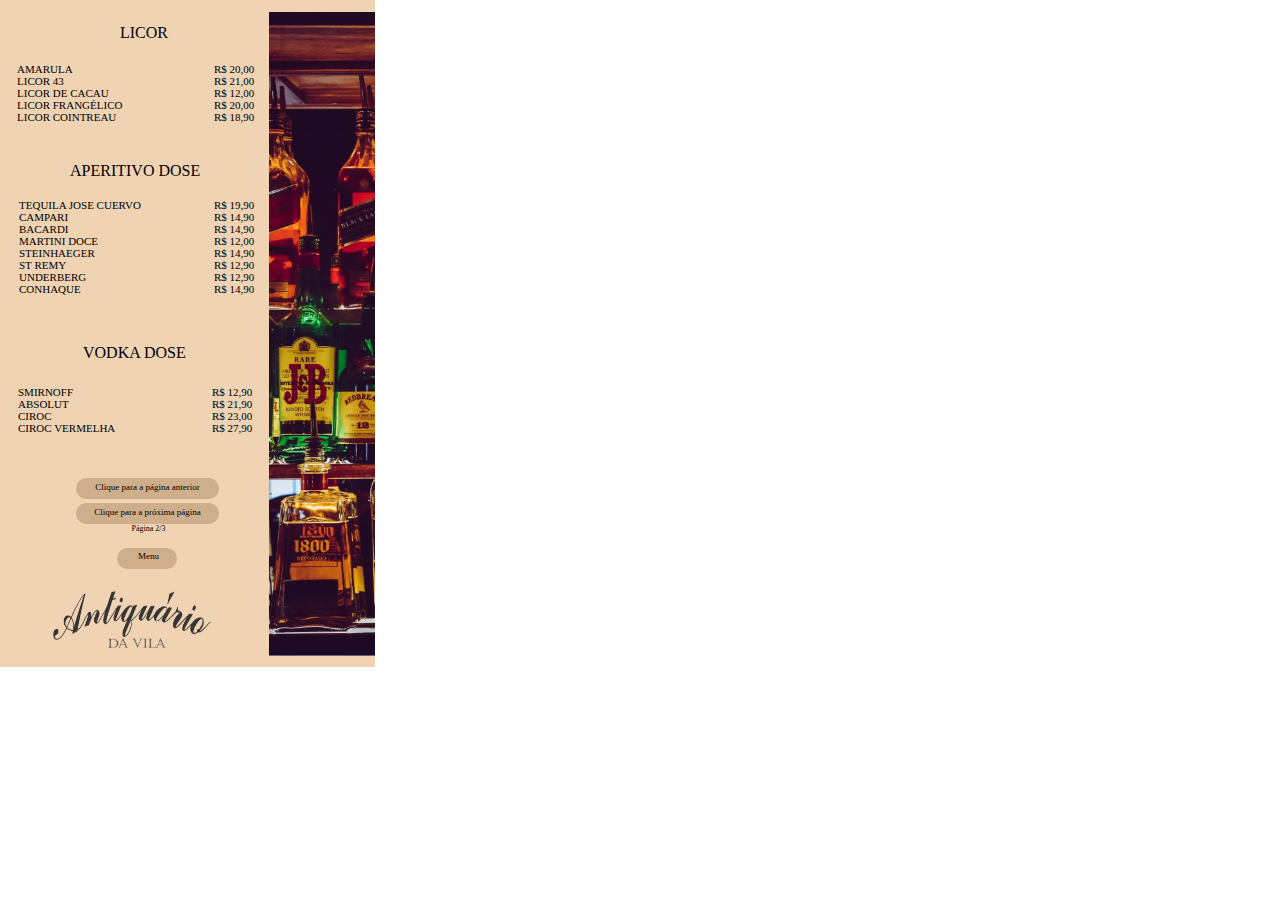
<file: doses_e_combos_02.html>
<!DOCTYPE html>
<html>
<head>
<meta charset="utf-8"/>
<meta http-equiv="X-UA-Compatible" content="IE=edge"/>
<meta name="viewport" content="width=device-width, initial-scale=1.0">
<title>doses e combos 02</title>
<style id="applicationStylesheet" type="text/css">
	.mediaViewInfo {
		--web-view-name: doses e combos 02;
		--web-view-id: doses_e_combos_02;
		--web-scale-on-resize: true;
		--web-enable-deep-linking: true;
	}
	:root {
		--web-view-ids: doses_e_combos_02;
	}
	* {
		margin: 0;
		padding: 0;
		box-sizing: border-box;
		border: none;
	}
	#doses_e_combos_02 {
		position: absolute;
		width: 375px;
		height: 667px;
		background-color: rgba(239,211,179,1);
		overflow: hidden;
		--web-view-name: doses e combos 02;
		--web-view-id: doses_e_combos_02;
		--web-scale-on-resize: true;
		--web-enable-deep-linking: true;
	}
	#DOSES_E_COMBOS {
		position: absolute;
		width: 106px;
		height: 644px;
		left: 269px;
		top: 12px;
		overflow: visible;
	}
	#antiqurio1 {
		position: absolute;
		width: 158px;
		height: 57px;
		left: 53px;
		top: 591px;
		overflow: visible;
	}
	#LICOR {
		left: 120px;
		top: 24px;
		position: absolute;
		overflow: visible;
		width: 48px;
		white-space: nowrap;
		text-align: left;
		font-family: Segoe UI;
		font-style: normal;
		font-weight: normal;
		font-size: 16px;
		color: rgba(0,0,0,1);
	}
	#AMARULA_LICOR_43_LICOR_DE_CACA {
		left: 17px;
		top: 63px;
		position: absolute;
		overflow: visible;
		width: 97px;
		white-space: nowrap;
		text-align: left;
		font-family: Segoe UI;
		font-style: normal;
		font-weight: normal;
		font-size: 11px;
		color: rgba(0,0,0,1);
	}
	#R_2000_R_2100_R_1200_R_2000_R_ {
		left: 214px;
		top: 63px;
		position: absolute;
		overflow: visible;
		width: 43px;
		white-space: nowrap;
		text-align: left;
		font-family: Segoe UI;
		font-style: normal;
		font-weight: normal;
		font-size: 11px;
		color: rgba(0,0,0,1);
	}
	#APERITIVO_DOSE {
		left: 70px;
		top: 162px;
		position: absolute;
		overflow: visible;
		width: 135px;
		white-space: nowrap;
		text-align: left;
		font-family: Segoe UI;
		font-style: normal;
		font-weight: normal;
		font-size: 16px;
		color: rgba(0,0,0,1);
	}
	#TEQUILA_JOSE_CUERVO_CAMPARI__B {
		left: 19px;
		top: 199px;
		position: absolute;
		overflow: visible;
		width: 115px;
		white-space: nowrap;
		text-align: left;
		font-family: Segoe UI;
		font-style: normal;
		font-weight: normal;
		font-size: 11px;
		color: rgba(0,0,0,1);
	}
	#R_1990_R_1490_R_1490_R_1200_R_ {
		left: 214px;
		top: 199px;
		position: absolute;
		overflow: visible;
		width: 43px;
		white-space: nowrap;
		text-align: left;
		font-family: Segoe UI;
		font-style: normal;
		font-weight: normal;
		font-size: 11px;
		color: rgba(0,0,0,1);
	}
	#VODKA_DOSE {
		left: 83px;
		top: 344px;
		position: absolute;
		overflow: visible;
		width: 106px;
		white-space: nowrap;
		text-align: left;
		font-family: Segoe UI;
		font-style: normal;
		font-weight: normal;
		font-size: 16px;
		color: rgba(0,0,0,1);
	}
	#SMIRNOFF__ABSOLUT_CIROC_CIROC_ {
		left: 18px;
		top: 386px;
		position: absolute;
		overflow: visible;
		width: 90px;
		white-space: nowrap;
		text-align: left;
		font-family: Segoe UI;
		font-style: normal;
		font-weight: normal;
		font-size: 11px;
		color: rgba(0,0,0,1);
	}
	#R_1290_R_2190_R_2300_R_2790 {
		left: 212px;
		top: 386px;
		position: absolute;
		overflow: visible;
		width: 43px;
		white-space: nowrap;
		text-align: left;
		font-family: Segoe UI;
		font-style: normal;
		font-weight: normal;
		font-size: 11px;
		color: rgba(0,0,0,1);
	}
	#Retngulo_2 {
		fill: rgba(207,175,139,1);
	}
	.Retngulo_2 {
		position: absolute;
		overflow: visible;
		width: 60px;
		height: 21px;
		left: 117px;
		top: 548px;
	}
	#Menu {
		left: 137px;
		top: 551px;
		position: absolute;
		overflow: visible;
		width: 23px;
		white-space: nowrap;
		text-align: center;
		font-family: Segoe UI;
		font-style: normal;
		font-weight: normal;
		font-size: 9px;
		color: rgba(0,0,0,1);
	}
	#Retngulo_1 {
		fill: rgba(207,175,139,1);
	}
	.Retngulo_1 {
		position: absolute;
		overflow: visible;
		width: 143px;
		height: 21px;
		left: 76px;
		top: 478px;
	}
	#Clique_para_a_pgina_anterior {
		left: 89px;
		top: 482px;
		position: absolute;
		overflow: visible;
		width: 117px;
		white-space: nowrap;
		text-align: center;
		font-family: Segoe UI;
		font-style: normal;
		font-weight: normal;
		font-size: 9px;
		color: rgba(0,0,0,1);
	}
	#Pgina_23 {
		left: 129px;
		top: 524px;
		position: absolute;
		overflow: visible;
		width: 39px;
		white-space: nowrap;
		text-align: center;
		font-family: Segoe UI;
		font-style: normal;
		font-weight: normal;
		font-size: 8px;
		color: rgba(0,0,0,1);
	}
	#Retngulo_3 {
		fill: rgba(207,175,139,1);
	}
	.Retngulo_3 {
		position: absolute;
		overflow: visible;
		width: 143px;
		height: 21px;
		left: 76px;
		top: 503px;
	}
	#Clique_para_a_prxima_pgina {
		left: 89px;
		top: 507px;
		position: absolute;
		overflow: visible;
		width: 117px;
		white-space: nowrap;
		text-align: center;
		font-family: Segoe UI;
		font-style: normal;
		font-weight: normal;
		font-size: 9px;
		color: rgba(0,0,0,1);
	}
</style>
<script id="applicationScript">
///////////////////////////////////////
// INITIALIZATION
///////////////////////////////////////

/**
 * Functionality for scaling, showing by media query, and navigation between multiple pages on a single page. 
 * Code subject to change.
 **/

if (window.console==null) { window["console"] = { log : function() {} } }; // some browsers do not set console

var Application = function() {
	// event constants
	this.prefix = "--web-";
	this.NAVIGATION_CHANGE = "viewChange";
	this.VIEW_NOT_FOUND = "viewNotFound";
	this.VIEW_CHANGE = "viewChange";
	this.VIEW_CHANGING = "viewChanging";
	this.STATE_NOT_FOUND = "stateNotFound";
	this.APPLICATION_COMPLETE = "applicationComplete";
	this.APPLICATION_RESIZE = "applicationResize";
	this.SIZE_STATE_NAME = "data-is-view-scaled";
	this.STATE_NAME = this.prefix + "state";

	this.lastTrigger = null;
	this.lastView = null;
	this.lastState = null;
	this.lastOverlay = null;
	this.currentView = null;
	this.currentState = null;
	this.currentOverlay = null;
	this.currentQuery = {index: 0, rule: null, mediaText: null, id: null};
	this.inclusionQuery = "(min-width: 0px)";
	this.exclusionQuery = "none and (min-width: 99999px)";
	this.LastModifiedDateLabelName = "LastModifiedDateLabel";
	this.viewScaleSliderId = "ViewScaleSliderInput";
	this.pageRefreshedName = "showPageRefreshedNotification";
	this.applicationStylesheet = null;
	this.mediaQueryDictionary = {};
	this.viewsDictionary = {};
	this.addedViews = [];
	this.views = {};
	this.viewIds = [];
	this.viewQueries = {};
	this.overlays = {};
	this.overlayIds = [];
	this.numberOfViews = 0;
	this.verticalPadding = 0;
	this.horizontalPadding = 0;
	this.stateName = null;
	this.viewScale = 1;
	this.viewLeft = 0;
	this.viewTop = 0;
	this.horizontalScrollbarsNeeded = false;
	this.verticalScrollbarsNeeded = false;

	// view settings
	this.showUpdateNotification = false;
	this.showNavigationControls = false;
	this.scaleViewsToFit = false;
	this.scaleToFitOnDoubleClick = false;
	this.actualSizeOnDoubleClick = false;
	this.scaleViewsOnResize = false;
	this.navigationOnKeypress = false;
	this.showViewName = false;
	this.enableDeepLinking = true;
	this.refreshPageForChanges = false;
	this.showRefreshNotifications = true;

	// view controls
	this.scaleViewSlider = null;
	this.lastModifiedLabel = null;
	this.supportsPopState = false; // window.history.pushState!=null;
	this.initialized = false;

	// refresh properties
	this.refreshDuration = 250;
	this.lastModifiedDate = null;
	this.refreshRequest = null;
	this.refreshInterval = null;
	this.refreshContent = null;
	this.refreshContentSize = null;
	this.refreshCheckContent = false;
	this.refreshCheckContentSize = false;

	var self = this;

	self.initialize = function(event) {
		var view = self.getVisibleView();
		var views = self.getVisibleViews();
		if (view==null) view = self.getInitialView();
		self.collectViews();
		self.collectOverlays();
		self.collectMediaQueries();

		for (let index = 0; index < views.length; index++) {
			var view = views[index];
			self.setViewOptions(view);
			self.setViewVariables(view);
			self.centerView(view);
		}

		// sometimes the body size is 0 so we call this now and again later
		if (self.initialized) {
			window.addEventListener(self.NAVIGATION_CHANGE, self.viewChangeHandler);
			window.addEventListener("keyup", self.keypressHandler);
			window.addEventListener("keypress", self.keypressHandler);
			window.addEventListener("resize", self.resizeHandler);
			window.document.addEventListener("dblclick", self.doubleClickHandler);

			if (self.supportsPopState) {
				window.addEventListener('popstate', self.popStateHandler);
			}
			else {
				window.addEventListener('hashchange', self.hashChangeHandler);
			}

			// we are ready to go
			window.dispatchEvent(new Event(self.APPLICATION_COMPLETE));
		}

		if (self.initialized==false) {
			if (self.enableDeepLinking) {
				self.syncronizeViewToURL();
			} 
	
			if (self.refreshPageForChanges) {
				self.setupRefreshForChanges();
			}
	
			self.initialized = true;
		}
		
		if (self.scaleViewsToFit) {
			self.viewScale = self.scaleViewToFit(view);
			
			if (self.viewScale<0) {
				setTimeout(self.scaleViewToFit, 500, view);
			}
		}
		else if (view) {
			self.viewScale = self.getViewScaleValue(view);
			self.centerView(view);
			self.updateSliderValue(self.viewScale);
		}
		else {
			// no view found
		}
	
		if (self.showUpdateNotification) {
			self.showNotification();
		}

		//"addEventListener" in window ? null : window.addEventListener = window.attachEvent;
		//"addEventListener" in document ? null : document.addEventListener = document.attachEvent;
	}


	///////////////////////////////////////
	// AUTO REFRESH 
	///////////////////////////////////////

	self.setupRefreshForChanges = function() {
		self.refreshRequest = new XMLHttpRequest();

		if (!self.refreshRequest) {
			return false;
		}

		// get document start values immediately
		self.requestRefreshUpdate();
	}

	/**
	 * Attempt to check the last modified date by the headers 
	 * or the last modified property from the byte array (experimental)
	 **/
	self.requestRefreshUpdate = function() {
		var url = document.location.href;
		var protocol = window.location.protocol;
		var method;
		
		try {

			if (self.refreshCheckContentSize) {
				self.refreshRequest.open('HEAD', url, true);
			}
			else if (self.refreshCheckContent) {
				self.refreshContent = document.documentElement.outerHTML;
				self.refreshRequest.open('GET', url, true);
				self.refreshRequest.responseType = "text";
			}
			else {

				// get page last modified date for the first call to compare to later
				if (self.lastModifiedDate==null) {

					// File system does not send headers in FF so get blob if possible
					if (protocol=="file:") {
						self.refreshRequest.open("GET", url, true);
						self.refreshRequest.responseType = "blob";
					}
					else {
						self.refreshRequest.open("HEAD", url, true);
						self.refreshRequest.responseType = "blob";
					}

					self.refreshRequest.onload = self.refreshOnLoadOnceHandler;

					// In some browsers (Chrome & Safari) this error occurs at send: 
					// 
					// Chrome - Access to XMLHttpRequest at 'file:///index.html' from origin 'null' 
					// has been blocked by CORS policy: 
					// Cross origin requests are only supported for protocol schemes: 
					// http, data, chrome, chrome-extension, https.
					// 
					// Safari - XMLHttpRequest cannot load file:///Users/user/Public/index.html. Cross origin requests are only supported for HTTP.
					// 
					// Solution is to run a local server, set local permissions or test in another browser
					self.refreshRequest.send(null);

					// In MS browsers the following behavior occurs possibly due to an AJAX call to check last modified date: 
					// 
					// DOM7011: The code on this page disabled back and forward caching.

					// In Brave (Chrome) error when on the server
					// index.js:221 HEAD https://www.example.com/ net::ERR_INSUFFICIENT_RESOURCES
					// self.refreshRequest.send(null);

				}
				else {
					self.refreshRequest = new XMLHttpRequest();
					self.refreshRequest.onreadystatechange = self.refreshHandler;
					self.refreshRequest.ontimeout = function() {
						self.log("Couldn't find page to check for updates");
					}
					
					var method;
					if (protocol=="file:") {
						method = "GET";
					}
					else {
						method = "HEAD";
					}

					//refreshRequest.open('HEAD', url, true);
					self.refreshRequest.open(method, url, true);
					self.refreshRequest.responseType = "blob";
					self.refreshRequest.send(null);
				}
			}
		}
		catch (error) {
			self.log("Refresh failed for the following reason:")
			self.log(error);
		}
	}

	self.refreshHandler = function() {
		var contentSize;

		try {

			if (self.refreshRequest.readyState === XMLHttpRequest.DONE) {
				
				if (self.refreshRequest.status === 2 || 
					self.refreshRequest.status === 200) {
					var pageChanged = false;

					self.updateLastModifiedLabel();

					if (self.refreshCheckContentSize) {
						var lastModifiedHeader = self.refreshRequest.getResponseHeader("Last-Modified");
						contentSize = self.refreshRequest.getResponseHeader("Content-Length");
						//lastModifiedDate = refreshRequest.getResponseHeader("Last-Modified");
						var headers = self.refreshRequest.getAllResponseHeaders();
						var hasContentHeader = headers.indexOf("Content-Length")!=-1;
						
						if (hasContentHeader) {
							contentSize = self.refreshRequest.getResponseHeader("Content-Length");

							// size has not been set yet
							if (self.refreshContentSize==null) {
								self.refreshContentSize = contentSize;
								// exit and let interval call this method again
								return;
							}

							if (contentSize!=self.refreshContentSize) {
								pageChanged = true;
							}
						}
					}
					else if (self.refreshCheckContent) {

						if (self.refreshRequest.responseText!=self.refreshContent) {
							pageChanged = true;
						}
					}
					else {
						lastModifiedHeader = self.getLastModified(self.refreshRequest);

						if (self.lastModifiedDate!=lastModifiedHeader) {
							self.log("lastModifiedDate:" + self.lastModifiedDate + ",lastModifiedHeader:" +lastModifiedHeader);
							pageChanged = true;
						}

					}

					
					if (pageChanged) {
						clearInterval(self.refreshInterval);
						self.refreshUpdatedPage();
						return;
					}

				}
				else {
					self.log('There was a problem with the request.');
				}

			}
		}
		catch( error ) {
			//console.log('Caught Exception: ' + error);
		}
	}

	self.refreshOnLoadOnceHandler = function(event) {

		// get the last modified date
		if (self.refreshRequest.response) {
			self.lastModifiedDate = self.getLastModified(self.refreshRequest);

			if (self.lastModifiedDate!=null) {

				if (self.refreshInterval==null) {
					self.refreshInterval = setInterval(self.requestRefreshUpdate, self.refreshDuration);
				}
			}
			else {
				self.log("Could not get last modified date from the server");
			}
		}
	}

	self.refreshUpdatedPage = function() {
		if (self.showRefreshNotifications) {
			var date = new Date().setTime((new Date().getTime()+10000));
			document.cookie = encodeURIComponent(self.pageRefreshedName) + "=true" + "; max-age=6000;" + " path=/";
		}

		document.location.reload(true);
	}

	self.showNotification = function(duration) {
		var notificationID = self.pageRefreshedName+"ID";
		var notification = document.getElementById(notificationID);
		if (duration==null) duration = 4000;

		if (notification!=null) {return;}

		notification = document.createElement("div");
		notification.id = notificationID;
		notification.textContent = "PAGE UPDATED";
		var styleRule = ""
		styleRule = "position: fixed; padding: 7px 16px 6px 16px; font-family: Arial, sans-serif; font-size: 10px; font-weight: bold; left: 50%;";
		styleRule += "top: 20px; background-color: rgba(0,0,0,.5); border-radius: 12px; color:rgb(235, 235, 235); transition: all 2s linear;";
		styleRule += "transform: translateX(-50%); letter-spacing: .5px; filter: drop-shadow(2px 2px 6px rgba(0, 0, 0, .1))";
		notification.setAttribute("style", styleRule);

		notification.className= "PageRefreshedClass";
		
		document.body.appendChild(notification);

		setTimeout(function() {
			notification.style.opacity = "0";
			notification.style.filter = "drop-shadow( 0px 0px 0px rgba(0,0,0, .5))";
			setTimeout(function() {
				notification.parentNode.removeChild(notification);
			}, duration)
		}, duration);

		document.cookie = encodeURIComponent(self.pageRefreshedName) + "=; max-age=1; path=/";
	}

	/**
	 * Get the last modified date from the header 
	 * or file object after request has been received
	 **/
	self.getLastModified = function(request) {
		var date;

		// file protocol - FILE object with last modified property
		if (request.response && request.response.lastModified) {
			date = request.response.lastModified;
		}
		
		// http protocol - check headers
		if (date==null) {
			date = request.getResponseHeader("Last-Modified");
		}

		return date;
	}

	self.updateLastModifiedLabel = function() {
		var labelValue = "";
		
		if (self.lastModifiedLabel==null) {
			self.lastModifiedLabel = document.getElementById("LastModifiedLabel");
		}

		if (self.lastModifiedLabel) {
			var seconds = parseInt(((new Date().getTime() - Date.parse(document.lastModified)) / 1000 / 60) * 100 + "");
			var minutes = 0;
			var hours = 0;

			if (seconds < 60) {
				seconds = Math.floor(seconds/10)*10;
				labelValue = seconds + " seconds";
			}
			else {
				minutes = parseInt((seconds/60) + "");

				if (minutes>60) {
					hours = parseInt((seconds/60/60) +"");
					labelValue += hours==1 ? " hour" : " hours";
				}
				else {
					labelValue = minutes+"";
					labelValue += minutes==1 ? " minute" : " minutes";
				}
			}
			
			if (seconds<10) {
				labelValue = "Updated now";
			}
			else {
				labelValue = "Updated " + labelValue + " ago";
			}

			if (self.lastModifiedLabel.firstElementChild) {
				self.lastModifiedLabel.firstElementChild.textContent = labelValue;

			}
			else if ("textContent" in self.lastModifiedLabel) {
				self.lastModifiedLabel.textContent = labelValue;
			}
		}
	}

	self.getShortString = function(string, length) {
		if (length==null) length = 30;
		string = string!=null ? string.substr(0, length).replace(/\n/g, "") : "[String is null]";
		return string;
	}

	self.getShortNumber = function(value, places) {
		if (places==null || places<1) places = 4;
		value = Math.round(value * Math.pow(10,places)) / Math.pow(10, places);
		return value;
	}

	///////////////////////////////////////
	// NAVIGATION CONTROLS
	///////////////////////////////////////

	self.updateViewLabel = function() {
		var viewNavigationLabel = document.getElementById("ViewNavigationLabel");
		var view = self.getVisibleView();
		var viewIndex = view ? self.getViewIndex(view) : -1;
		var viewName = view ? self.getViewPreferenceValue(view, self.prefix + "view-name") : null;
		var viewId = view ? view.id : null;

		if (viewNavigationLabel && view) {
			if (viewName && viewName.indexOf('"')!=-1) {
				viewName = viewName.replace(/"/g, "");
			}

			if (self.showViewName) {
				viewNavigationLabel.textContent = viewName;
				self.setTooltip(viewNavigationLabel, viewIndex + 1 + " of " + self.numberOfViews);
			}
			else {
				viewNavigationLabel.textContent = viewIndex + 1 + " of " + self.numberOfViews;
				self.setTooltip(viewNavigationLabel, viewName);
			}

		}
	}

	self.updateURL = function(view) {
		view = view == null ? self.getVisibleView() : view;
		var viewId = view ? view.id : null
		var viewFragment = view ? "#"+ viewId : null;

		if (viewId && self.viewIds.length>1 && self.enableDeepLinking) {

			if (self.supportsPopState==false) {
				self.setFragment(viewId);
			}
			else {
				if (viewFragment!=window.location.hash) {

					if (window.location.hash==null) {
						window.history.replaceState({name:viewId}, null, viewFragment);
					}
					else {
						window.history.pushState({name:viewId}, null, viewFragment);
					}
				}
			}
		}
	}

	self.updateURLState = function(view, stateName) {
		stateName = view && (stateName=="" || stateName==null) ? self.getStateNameByViewId(view.id) : stateName;

		if (self.supportsPopState==false) {
			self.setFragment(stateName);
		}
		else {
			if (stateName!=window.location.hash) {

				if (window.location.hash==null) {
					window.history.replaceState({name:view.viewId}, null, stateName);
				}
				else {
					window.history.pushState({name:view.viewId}, null, stateName);
				}
			}
		}
	}

	self.setFragment = function(value) {
		window.location.hash = "#" + value;
	}

	self.setTooltip = function(element, value) {
		// setting the tooltip in edge causes a page crash on hover
		if (/Edge/.test(navigator.userAgent)) { return; }

		if ("title" in element) {
			element.title = value;
		}
	}

	self.getStylesheetRules = function(styleSheet) {
		try {
			if (styleSheet) return styleSheet.cssRules || styleSheet.rules;
	
			return document.styleSheets[0]["cssRules"] || document.styleSheets[0]["rules"];
		}
		catch (error) {
			// ERRORS:
			// SecurityError: The operation is insecure.
			// Errors happen when script loads before stylesheet or loading an external css locally

			// InvalidAccessError: A parameter or an operation is not supported by the underlying object
			// Place script after stylesheet

			console.log(error);
			if (error.toString().indexOf("The operation is insecure")!=-1) {
				console.log("Load the stylesheet before the script or load the stylesheet inline until it can be loaded on a server")
			}
			return [];
		}
	}

	/**
	 * If single page application hide all of the views. 
	 * @param {Number} selectedIndex if provided shows the view at index provided
	 **/
	self.hideViews = function(selectedIndex, animation) {
		var rules = self.getStylesheetRules();
		var queryIndex = 0;
		var numberOfRules = rules!=null ? rules.length : 0;

		// loop through rules and hide media queries except selected
		for (var i=0;i<numberOfRules;i++) {
			var rule = rules[i];

			if (rule.media!=null) {

				if (queryIndex==selectedIndex) {
					self.currentQuery.mediaText = rule.conditionText;
					self.currentQuery.index = selectedIndex;
					self.currentQuery.rule = rule;
					self.enableMediaQuery(rule);
				}
				else {
					if (animation) {
						self.fadeOut(rule)
					}
					else {
						self.disableMediaQuery(rule);
					}
				}
				
				queryIndex++;
			}
		}

		self.numberOfViews = queryIndex;
		self.updateViewLabel();
		self.updateURL();

		self.dispatchViewChange();

		var view = self.getVisibleView();
		var viewIndex = view ? self.getViewIndex(view) : -1;

		return viewIndex==selectedIndex ? view : null;
	}

	/**
	 * Hide view
	 * @param {Object} view element to hide
	 **/
	self.hideView = function(view) {
		var rule = view ? self.mediaQueryDictionary[view.id] : null;

		if (rule) {
			self.disableMediaQuery(rule);
		}
	}

	/**
	 * Hide overlay
	 * @param {Object} overlay element to hide
	 **/
	self.hideOverlay = function(overlay) {
		var rule = overlay ? self.mediaQueryDictionary[overlay.id] : null;

		if (rule) {
			self.disableMediaQuery(rule);

			//if (self.showByMediaQuery) {
				overlay.style.display = "none";
			//}
		}
	}

	/**
	 * Show the view by media query. Does not hide current views
	 * Sets view options by default
	 * @param {Object} view element to show
	 * @param {Boolean} setViewOptions sets view options if null or true
	 */
	self.showViewByMediaQuery = function(view, setViewOptions) {
		var id = view ? view.id : null;
		var query = id ? self.mediaQueryDictionary[id] : null;
		var isOverlay = view ? self.isOverlay(view) : false;
		setViewOptions = setViewOptions==null ? true : setViewOptions;

		if (query) {
			self.enableMediaQuery(query);

			if (isOverlay && view && setViewOptions) {
				self.setViewVariables(null, view);
			}
			else {
				if (view && setViewOptions) self.setViewOptions(view);
				if (view && setViewOptions) self.setViewVariables(view);
			}
		}
	}

	/**
	 * Show the view. Does not hide current views
	 */
	self.showView = function(view, setViewOptions) {
		var id = view ? view.id : null;
		var query = id ? self.mediaQueryDictionary[id] : null;
		var display = null;
		setViewOptions = setViewOptions==null ? true : setViewOptions;

		if (query) {
			self.enableMediaQuery(query);
			if (view==null) view =self.getVisibleView();
			if (view && setViewOptions) self.setViewOptions(view);
		}
		else if (id) {
			display = window.getComputedStyle(view).getPropertyValue("display");
			if (display=="" || display=="none") {
				view.style.display = "block";
			}
		}

		if (view) {
			if (self.currentView!=null) {
				self.lastView = self.currentView;
			}

			self.currentView = view;
		}
	}

	self.showViewById = function(id, setViewOptions) {
		var view = id ? self.getViewById(id) : null;

		if (view) {
			self.showView(view);
			return;
		}

		self.log("View not found '" + id + "'");
	}

	self.getElementView = function(element) {
		var view = element;
		var viewFound = false;

		while (viewFound==false || view==null) {
			if (view && self.viewsDictionary[view.id]) {
				return view;
			}
			view = view.parentNode;
		}
	}

	/**
	 * Show overlay over view
	 * @param {Event | HTMLElement} event event or html element with styles applied
	 * @param {String} id id of view or view reference
	 * @param {Number} x x location
	 * @param {Number} y y location
	 */
	self.showOverlay = function(event, id, x, y) {
		var overlay = id && typeof id === 'string' ? self.getViewById(id) : id ? id : null;
		var query = overlay ? self.mediaQueryDictionary[overlay.id] : null;
		var centerHorizontally = false;
		var centerVertically = false;
		var anchorLeft = false;
		var anchorTop = false;
		var anchorRight = false;
		var anchorBottom = false;
		var display = null;
		var reparent = true;
		var view = null;
		
		if (overlay==null || overlay==false) {
			self.log("Overlay not found, '"+ id + "'");
			return;
		}

		// get enter animation - event target must have css variables declared
		if (event) {
			var button = event.currentTarget || event; // can be event or htmlelement
			var buttonComputedStyles = getComputedStyle(button);
			var actionTargetValue = buttonComputedStyles.getPropertyValue(self.prefix+"action-target").trim();
			var animation = buttonComputedStyles.getPropertyValue(self.prefix+"animation").trim();
			var isAnimated = animation!="";
			var targetType = buttonComputedStyles.getPropertyValue(self.prefix+"action-type").trim();
			var actionTarget = self.application ? null : self.getElement(actionTargetValue);
			var actionTargetStyles = actionTarget ? actionTarget.style : null;

			if (actionTargetStyles) {
				actionTargetStyles.setProperty("animation", animation);
			}

			if ("stopImmediatePropagation" in event) {
				event.stopImmediatePropagation();
			}
		}
		
		if (self.application==false || targetType=="page") {
			document.location.href = "./" + actionTargetValue;
			return;
		}

		// remove any current overlays
		if (self.currentOverlay) {

			// act as switch if same button
			if (self.currentOverlay==actionTarget || self.currentOverlay==null) {
				if (self.lastTrigger==button) {
					self.removeOverlay(isAnimated);
					return;
				}
			}
			else {
				self.removeOverlay(isAnimated);
			}
		}

		if (reparent) {
			view = self.getElementView(button);
			if (view) {
				view.appendChild(overlay);
			}
		}

		if (query) {
			//self.setElementAnimation(overlay, null);
			//overlay.style.animation = animation;
			self.enableMediaQuery(query);
			
			var display = overlay && overlay.style.display;
			
			if (overlay && display=="" || display=="none") {
				overlay.style.display = "block";
				//self.setViewOptions(overlay);
			}

			// add animation defined in event target style declaration
			if (animation && self.supportAnimations) {
				self.fadeIn(overlay, false, animation);
			}
		}
		else if (id) {

			display = window.getComputedStyle(overlay).getPropertyValue("display");

			if (display=="" || display=="none") {
				overlay.style.display = "block";
			}

			// add animation defined in event target style declaration
			if (animation && self.supportAnimations) {
				self.fadeIn(overlay, false, animation);
			}
		}

		// do not set x or y position if centering
		var horizontal = self.prefix + "center-horizontally";
		var vertical = self.prefix + "center-vertically";
		var style = overlay.style;
		var transform = [];

		centerHorizontally = self.getIsStyleDefined(id, horizontal) ? self.getViewPreferenceBoolean(overlay, horizontal) : false;
		centerVertically = self.getIsStyleDefined(id, vertical) ? self.getViewPreferenceBoolean(overlay, vertical) : false;
		anchorLeft = self.getIsStyleDefined(id, "left");
		anchorRight = self.getIsStyleDefined(id, "right");
		anchorTop = self.getIsStyleDefined(id, "top");
		anchorBottom = self.getIsStyleDefined(id, "bottom");

		
		if (self.viewsDictionary[overlay.id] && self.viewsDictionary[overlay.id].styleDeclaration) {
			style = self.viewsDictionary[overlay.id].styleDeclaration.style;
		}
		
		if (centerHorizontally) {
			style.left = "50%";
			style.transformOrigin = "0 0";
			transform.push("translateX(-50%)");
		}
		else if (anchorRight && anchorLeft) {
			style.left = x + "px";
		}
		else if (anchorRight) {
			//style.right = x + "px";
		}
		else {
			style.left = x + "px";
		}
		
		if (centerVertically) {
			style.top = "50%";
			transform.push("translateY(-50%)");
			style.transformOrigin = "0 0";
		}
		else if (anchorTop && anchorBottom) {
			style.top = y + "px";
		}
		else if (anchorBottom) {
			//style.bottom = y + "px";
		}
		else {
			style.top = y + "px";
		}

		if (transform.length) {
			style.transform = transform.join(" ");
		}

		self.currentOverlay = overlay;
		self.lastTrigger = button;
	}

	self.goBack = function() {
		if (self.currentOverlay) {
			self.removeOverlay();
		}
		else if (self.lastView) {
			self.goToView(self.lastView.id);
		}
	}

	self.removeOverlay = function(animate) {
		var overlay = self.currentOverlay;
		animate = animate===false ? false : true;

		if (overlay) {
			var style = overlay.style;
			
			if (style.animation && self.supportAnimations && animate) {
				self.reverseAnimation(overlay, true);

				var duration = self.getAnimationDuration(style.animation, true);
		
				setTimeout(function() {
					self.setElementAnimation(overlay, null);
					self.hideOverlay(overlay);
					self.currentOverlay = null;
				}, duration);
			}
			else {
				self.setElementAnimation(overlay, null);
				self.hideOverlay(overlay);
				self.currentOverlay = null;
			}
		}
	}

	/**
	 * Reverse the animation and hide after
	 * @param {Object} target element with animation
	 * @param {Boolean} hide hide after animation ends
	 */
	self.reverseAnimation = function(target, hide) {
		var lastAnimation = null;
		var style = target.style;

		style.animationPlayState = "paused";
		lastAnimation = style.animation;
		style.animation = null;
		style.animationPlayState = "paused";

		if (hide) {
			//target.addEventListener("animationend", self.animationEndHideHandler);
	
			var duration = self.getAnimationDuration(lastAnimation, true);
			var isOverlay = self.isOverlay(target);
	
			setTimeout(function() {
				self.setElementAnimation(target, null);

				if (isOverlay) {
					self.hideOverlay(target);
				}
				else {
					self.hideView(target);
				}
			}, duration);
		}

		setTimeout(function() {
			style.animation = lastAnimation;
			style.animationPlayState = "paused";
			style.animationDirection = "reverse";
			style.animationPlayState = "running";
		}, 30);
	}

	self.animationEndHandler = function(event) {
		var target = event.currentTarget;
		self.dispatchEvent(new Event(event.type));
	}

	self.isOverlay = function(view) {
		var result = view ? self.getViewPreferenceBoolean(view, self.prefix + "is-overlay") : false;

		return result;
	}

	self.animationEndHideHandler = function(event) {
		var target = event.currentTarget;
		self.setViewVariables(null, target);
		self.hideView(target);
		target.removeEventListener("animationend", self.animationEndHideHandler);
	}

	self.animationEndShowHandler = function(event) {
		var target = event.currentTarget;
		target.removeEventListener("animationend", self.animationEndShowHandler);
	}

	self.setViewOptions = function(view) {

		if (view) {
			self.minimumScale = self.getViewPreferenceValue(view, self.prefix + "minimum-scale");
			self.maximumScale = self.getViewPreferenceValue(view, self.prefix + "maximum-scale");
			self.scaleViewsToFit = self.getViewPreferenceBoolean(view, self.prefix + "scale-to-fit");
			self.scaleToFitType = self.getViewPreferenceValue(view, self.prefix + "scale-to-fit-type");
			self.scaleToFitOnDoubleClick = self.getViewPreferenceBoolean(view, self.prefix + "scale-on-double-click");
			self.actualSizeOnDoubleClick = self.getViewPreferenceBoolean(view, self.prefix + "actual-size-on-double-click");
			self.scaleViewsOnResize = self.getViewPreferenceBoolean(view, self.prefix + "scale-on-resize");
			self.enableScaleUp = self.getViewPreferenceBoolean(view, self.prefix + "enable-scale-up");
			self.centerHorizontally = self.getViewPreferenceBoolean(view, self.prefix + "center-horizontally");
			self.centerVertically = self.getViewPreferenceBoolean(view, self.prefix + "center-vertically");
			self.navigationOnKeypress = self.getViewPreferenceBoolean(view, self.prefix + "navigate-on-keypress");
			self.showViewName = self.getViewPreferenceBoolean(view, self.prefix + "show-view-name");
			self.refreshPageForChanges = self.getViewPreferenceBoolean(view, self.prefix + "refresh-for-changes");
			self.refreshPageForChangesInterval = self.getViewPreferenceValue(view, self.prefix + "refresh-interval");
			self.showNavigationControls = self.getViewPreferenceBoolean(view, self.prefix + "show-navigation-controls");
			self.scaleViewSlider = self.getViewPreferenceBoolean(view, self.prefix + "show-scale-controls");
			self.enableDeepLinking = self.getViewPreferenceBoolean(view, self.prefix + "enable-deep-linking");
			self.singlePageApplication = self.getViewPreferenceBoolean(view, self.prefix + "application");
			self.showByMediaQuery = self.getViewPreferenceBoolean(view, self.prefix + "show-by-media-query");
			self.showUpdateNotification = document.cookie!="" ? document.cookie.indexOf(self.pageRefreshedName)!=-1 : false;
			self.imageComparisonDuration = self.getViewPreferenceValue(view, self.prefix + "image-comparison-duration");
			self.supportAnimations = self.getViewPreferenceBoolean(view, self.prefix + "enable-animations", true);

			if (self.scaleViewsToFit) {
				var newScaleValue = self.scaleViewToFit(view);
				
				if (newScaleValue<0) {
					setTimeout(self.scaleViewToFit, 500, view);
				}
			}
			else {
				self.viewScale = self.getViewScaleValue(view);
				self.viewToFitWidthScale = self.getViewFitToViewportWidthScale(view, self.enableScaleUp)
				self.viewToFitHeightScale = self.getViewFitToViewportScale(view, self.enableScaleUp);
				self.updateSliderValue(self.viewScale);
			}

			if (self.imageComparisonDuration!=null) {
				// todo
			}

			if (self.refreshPageForChangesInterval!=null) {
				self.refreshDuration = Number(self.refreshPageForChangesInterval);
			}
		}
	}

	self.previousView = function(event) {
		var rules = self.getStylesheetRules();
		var view = self.getVisibleView()
		var index = view ? self.getViewIndex(view) : -1;
		var prevQueryIndex = index!=-1 ? index-1 : self.currentQuery.index-1;
		var queryIndex = 0;
		var numberOfRules = rules!=null ? rules.length : 0;

		if (event) {
			event.stopImmediatePropagation();
		}

		if (prevQueryIndex<0) {
			return;
		}

		// loop through rules and hide media queries except selected
		for (var i=0;i<numberOfRules;i++) {
			var rule = rules[i];
			
			if (rule.media!=null) {

				if (queryIndex==prevQueryIndex) {
					self.currentQuery.mediaText = rule.conditionText;
					self.currentQuery.index = prevQueryIndex;
					self.currentQuery.rule = rule;
					self.enableMediaQuery(rule);
					self.updateViewLabel();
					self.updateURL();
					self.dispatchViewChange();
				}
				else {
					self.disableMediaQuery(rule);
				}

				queryIndex++;
			}
		}
	}

	self.nextView = function(event) {
		var rules = self.getStylesheetRules();
		var view = self.getVisibleView();
		var index = view ? self.getViewIndex(view) : -1;
		var nextQueryIndex = index!=-1 ? index+1 : self.currentQuery.index+1;
		var queryIndex = 0;
		var numberOfRules = rules!=null ? rules.length : 0;
		var numberOfMediaQueries = self.getNumberOfMediaRules();

		if (event) {
			event.stopImmediatePropagation();
		}

		if (nextQueryIndex>=numberOfMediaQueries) {
			return;
		}

		// loop through rules and hide media queries except selected
		for (var i=0;i<numberOfRules;i++) {
			var rule = rules[i];
			
			if (rule.media!=null) {

				if (queryIndex==nextQueryIndex) {
					self.currentQuery.mediaText = rule.conditionText;
					self.currentQuery.index = nextQueryIndex;
					self.currentQuery.rule = rule;
					self.enableMediaQuery(rule);
					self.updateViewLabel();
					self.updateURL();
					self.dispatchViewChange();
				}
				else {
					self.disableMediaQuery(rule);
				}

				queryIndex++;
			}
		}
	}

	/**
	 * Enables a view via media query
	 */
	self.enableMediaQuery = function(rule) {

		try {
			rule.media.mediaText = self.inclusionQuery;
		}
		catch(error) {
			//self.log(error);
			rule.conditionText = self.inclusionQuery;
		}
	}

	self.disableMediaQuery = function(rule) {

		try {
			rule.media.mediaText = self.exclusionQuery;
		}
		catch(error) {
			rule.conditionText = self.exclusionQuery;
		}
	}

	self.dispatchViewChange = function() {
		try {
			var event = new Event(self.NAVIGATION_CHANGE);
			window.dispatchEvent(event);
		}
		catch (error) {
			// In IE 11: Object doesn't support this action
		}
	}

	self.getNumberOfMediaRules = function() {
		var rules = self.getStylesheetRules();
		var numberOfRules = rules ? rules.length : 0;
		var numberOfQueries = 0;

		for (var i=0;i<numberOfRules;i++) {
			if (rules[i].media!=null) { numberOfQueries++; }
		}
		
		return numberOfQueries;
	}

	/////////////////////////////////////////
	// VIEW SCALE 
	/////////////////////////////////////////

	self.sliderChangeHandler = function(event) {
		var value = self.getShortNumber(event.currentTarget.value/100);
		var view = self.getVisibleView();
		self.setViewScaleValue(view, false, value, true);
	}

	self.updateSliderValue = function(scale) {
		var slider = document.getElementById(self.viewScaleSliderId);
		var tooltip = parseInt(scale * 100 + "") + "%";
		var inputType;
		var inputValue;
		
		if (slider) {
			inputValue = self.getShortNumber(scale * 100);
			if (inputValue!=slider["value"]) {
				slider["value"] = inputValue;
			}
			inputType = slider.getAttributeNS(null, "type");

			if (inputType!="range") {
				// input range is not supported
				slider.style.display = "none";
			}

			self.setTooltip(slider, tooltip);
		}
	}

	self.viewChangeHandler = function(event) {
		var view = self.getVisibleView();
		var matrix = view ? getComputedStyle(view).transform : null;
		
		if (matrix) {
			self.viewScale = self.getViewScaleValue(view);
			
			var scaleNeededToFit = self.getViewFitToViewportScale(view);
			var isViewLargerThanViewport = scaleNeededToFit<1;
			
			// scale large view to fit if scale to fit is enabled
			if (self.scaleViewsToFit) {
				self.scaleViewToFit(view);
			}
			else {
				self.updateSliderValue(self.viewScale);
			}
		}
	}

	self.getViewScaleValue = function(view) {
		var matrix = getComputedStyle(view).transform;

		if (matrix) {
			var matrixArray = matrix.replace("matrix(", "").split(",");
			var scaleX = parseFloat(matrixArray[0]);
			var scaleY = parseFloat(matrixArray[3]);
			var scale = Math.min(scaleX, scaleY);
		}

		return scale;
	}

	/**
	 * Scales view to scale. 
	 * @param {Object} view view to scale. views are in views array
	 * @param {Boolean} scaleToFit set to true to scale to fit. set false to use desired scale value
	 * @param {Number} desiredScale scale to define. not used if scale to fit is false
	 * @param {Boolean} isSliderChange indicates if slider is callee
	 */
	self.setViewScaleValue = function(view, scaleToFit, desiredScale, isSliderChange) {
		var enableScaleUp = self.enableScaleUp;
		var scaleToFitType = self.scaleToFitType;
		var minimumScale = self.minimumScale;
		var maximumScale = self.maximumScale;
		var hasMinimumScale = !isNaN(minimumScale) && minimumScale!="";
		var hasMaximumScale = !isNaN(maximumScale) && maximumScale!="";
		var scaleNeededToFit = self.getViewFitToViewportScale(view, enableScaleUp);
		var scaleNeededToFitWidth = self.getViewFitToViewportWidthScale(view, enableScaleUp);
		var scaleNeededToFitHeight = self.getViewFitToViewportHeightScale(view, enableScaleUp);
		var scaleToFitFull = self.getViewFitToViewportScale(view, true);
		var scaleToFitFullWidth = self.getViewFitToViewportWidthScale(view, true);
		var scaleToFitFullHeight = self.getViewFitToViewportHeightScale(view, true);
		var scaleToWidth = scaleToFitType=="width";
		var scaleToHeight = scaleToFitType=="height";
		var shrunkToFit = false;
		var topPosition = null;
		var leftPosition = null;
		var translateY = null;
		var translateX = null;
		var transformValue = "";
		var canCenterVertically = true;
		var canCenterHorizontally = true;
		var style = view.style;

		if (view && self.viewsDictionary[view.id] && self.viewsDictionary[view.id].styleDeclaration) {
			style = self.viewsDictionary[view.id].styleDeclaration.style;
		}

		if (scaleToFit && isSliderChange!=true) {
			if (scaleToFitType=="fit" || scaleToFitType=="") {
				desiredScale = scaleNeededToFit;
			}
			else if (scaleToFitType=="width") {
				desiredScale = scaleNeededToFitWidth;
			}
			else if (scaleToFitType=="height") {
				desiredScale = scaleNeededToFitHeight;
			}
		}
		else {
			if (isNaN(desiredScale)) {
				desiredScale = 1;
			}
		}

		self.updateSliderValue(desiredScale);
		
		// scale to fit width
		if (scaleToWidth && scaleToHeight==false) {
			canCenterVertically = scaleNeededToFitHeight>=scaleNeededToFitWidth;
			canCenterHorizontally = scaleNeededToFitWidth>=1 && enableScaleUp==false;

			if (isSliderChange) {
				canCenterHorizontally = desiredScale<scaleToFitFullWidth;
			}
			else if (scaleToFit) {
				desiredScale = scaleNeededToFitWidth;
			}

			if (hasMinimumScale) {
				desiredScale = Math.max(desiredScale, Number(minimumScale));
			}

			if (hasMaximumScale) {
				desiredScale = Math.min(desiredScale, Number(maximumScale));
			}

			desiredScale = self.getShortNumber(desiredScale);

			canCenterHorizontally = self.canCenterHorizontally(view, "width", enableScaleUp, desiredScale, minimumScale, maximumScale);
			canCenterVertically = self.canCenterVertically(view, "width", enableScaleUp, desiredScale, minimumScale, maximumScale);

			if (desiredScale>1 && (enableScaleUp || isSliderChange)) {
				transformValue = "scale(" + desiredScale + ")";
			}
			else if (desiredScale>=1 && enableScaleUp==false) {
				transformValue = "scale(" + 1 + ")";
			}
			else {
				transformValue = "scale(" + desiredScale + ")";
			}

			if (self.centerVertically) {
				if (canCenterVertically) {
					translateY = "-50%";
					topPosition = "50%";
				}
				else {
					translateY = "0";
					topPosition = "0";
				}
				
				if (style.top != topPosition) {
					style.top = topPosition + "";
				}

				if (canCenterVertically) {
					transformValue += " translateY(" + translateY+ ")";
				}
			}

			if (self.centerHorizontally) {
				if (canCenterHorizontally) {
					translateX = "-50%";
					leftPosition = "50%";
				}
				else {
					translateX = "0";
					leftPosition = "0";
				}

				if (style.left != leftPosition) {
					style.left = leftPosition + "";
				}

				if (canCenterHorizontally) {
					transformValue += " translateX(" + translateX+ ")";
				}
			}

			style.transformOrigin = "0 0";
			style.transform = transformValue;

			self.viewScale = desiredScale;
			self.viewToFitWidthScale = scaleNeededToFitWidth;
			self.viewToFitHeightScale = scaleNeededToFitHeight;
			self.viewLeft = leftPosition;
			self.viewTop = topPosition;

			return desiredScale;
		}

		// scale to fit height
		if (scaleToHeight && scaleToWidth==false) {
			//canCenterVertically = scaleNeededToFitHeight>=scaleNeededToFitWidth;
			//canCenterHorizontally = scaleNeededToFitHeight<=scaleNeededToFitWidth && enableScaleUp==false;
			canCenterVertically = scaleNeededToFitHeight>=scaleNeededToFitWidth;
			canCenterHorizontally = scaleNeededToFitWidth>=1 && enableScaleUp==false;
			
			if (isSliderChange) {
				canCenterHorizontally = desiredScale<scaleToFitFullHeight;
			}
			else if (scaleToFit) {
				desiredScale = scaleNeededToFitHeight;
			}

			if (hasMinimumScale) {
				desiredScale = Math.max(desiredScale, Number(minimumScale));
			}

			if (hasMaximumScale) {
				desiredScale = Math.min(desiredScale, Number(maximumScale));
				//canCenterVertically = desiredScale>=scaleNeededToFitHeight && enableScaleUp==false;
			}

			desiredScale = self.getShortNumber(desiredScale);

			canCenterHorizontally = self.canCenterHorizontally(view, "height", enableScaleUp, desiredScale, minimumScale, maximumScale);
			canCenterVertically = self.canCenterVertically(view, "height", enableScaleUp, desiredScale, minimumScale, maximumScale);

			if (desiredScale>1 && (enableScaleUp || isSliderChange)) {
				transformValue = "scale(" + desiredScale + ")";
			}
			else if (desiredScale>=1 && enableScaleUp==false) {
				transformValue = "scale(" + 1 + ")";
			}
			else {
				transformValue = "scale(" + desiredScale + ")";
			}

			if (self.centerHorizontally) {
				if (canCenterHorizontally) {
					translateX = "-50%";
					leftPosition = "50%";
				}
				else {
					translateX = "0";
					leftPosition = "0";
				}

				if (style.left != leftPosition) {
					style.left = leftPosition + "";
				}

				if (canCenterHorizontally) {
					transformValue += " translateX(" + translateX+ ")";
				}
			}

			if (self.centerVertically) {
				if (canCenterVertically) {
					translateY = "-50%";
					topPosition = "50%";
				}
				else {
					translateY = "0";
					topPosition = "0";
				}
				
				if (style.top != topPosition) {
					style.top = topPosition + "";
				}

				if (canCenterVertically) {
					transformValue += " translateY(" + translateY+ ")";
				}
			}

			style.transformOrigin = "0 0";
			style.transform = transformValue;

			self.viewScale = desiredScale;
			self.viewToFitWidthScale = scaleNeededToFitWidth;
			self.viewToFitHeightScale = scaleNeededToFitHeight;
			self.viewLeft = leftPosition;
			self.viewTop = topPosition;

			return scaleNeededToFitHeight;
		}

		if (scaleToFitType=="fit") {
			//canCenterVertically = scaleNeededToFitHeight>=scaleNeededToFitWidth;
			//canCenterHorizontally = scaleNeededToFitWidth>=scaleNeededToFitHeight;
			canCenterVertically = scaleNeededToFitHeight>=scaleNeededToFit;
			canCenterHorizontally = scaleNeededToFitWidth>=scaleNeededToFit;

			if (hasMinimumScale) {
				desiredScale = Math.max(desiredScale, Number(minimumScale));
			}

			desiredScale = self.getShortNumber(desiredScale);

			if (isSliderChange || scaleToFit==false) {
				canCenterVertically = scaleToFitFullHeight>=desiredScale;
				canCenterHorizontally = desiredScale<scaleToFitFullWidth;
			}
			else if (scaleToFit) {
				desiredScale = scaleNeededToFit;
			}

			transformValue = "scale(" + desiredScale + ")";

			//canCenterHorizontally = self.canCenterHorizontally(view, "fit", false, desiredScale);
			//canCenterVertically = self.canCenterVertically(view, "fit", false, desiredScale);
			
			if (self.centerVertically) {
				if (canCenterVertically) {
					translateY = "-50%";
					topPosition = "50%";
				}
				else {
					translateY = "0";
					topPosition = "0";
				}
				
				if (style.top != topPosition) {
					style.top = topPosition + "";
				}

				if (canCenterVertically) {
					transformValue += " translateY(" + translateY+ ")";
				}
			}

			if (self.centerHorizontally) {
				if (canCenterHorizontally) {
					translateX = "-50%";
					leftPosition = "50%";
				}
				else {
					translateX = "0";
					leftPosition = "0";
				}

				if (style.left != leftPosition) {
					style.left = leftPosition + "";
				}

				if (canCenterHorizontally) {
					transformValue += " translateX(" + translateX+ ")";
				}
			}

			style.transformOrigin = "0 0";
			style.transform = transformValue;

			self.viewScale = desiredScale;
			self.viewToFitWidthScale = scaleNeededToFitWidth;
			self.viewToFitHeightScale = scaleNeededToFitHeight;
			self.viewLeft = leftPosition;
			self.viewTop = topPosition;

			self.updateSliderValue(desiredScale);
			
			return desiredScale;
		}

		if (scaleToFitType=="default" || scaleToFitType=="") {
			desiredScale = 1;

			if (hasMinimumScale) {
				desiredScale = Math.max(desiredScale, Number(minimumScale));
			}
			if (hasMaximumScale) {
				desiredScale = Math.min(desiredScale, Number(maximumScale));
			}

			canCenterHorizontally = self.canCenterHorizontally(view, "none", false, desiredScale, minimumScale, maximumScale);
			canCenterVertically = self.canCenterVertically(view, "none", false, desiredScale, minimumScale, maximumScale);

			if (self.centerVertically) {
				if (canCenterVertically) {
					translateY = "-50%";
					topPosition = "50%";
				}
				else {
					translateY = "0";
					topPosition = "0";
				}
				
				if (style.top != topPosition) {
					style.top = topPosition + "";
				}

				if (canCenterVertically) {
					transformValue += " translateY(" + translateY+ ")";
				}
			}

			if (self.centerHorizontally) {
				if (canCenterHorizontally) {
					translateX = "-50%";
					leftPosition = "50%";
				}
				else {
					translateX = "0";
					leftPosition = "0";
				}

				if (style.left != leftPosition) {
					style.left = leftPosition + "";
				}

				if (canCenterHorizontally) {
					transformValue += " translateX(" + translateX+ ")";
				}
				else {
					transformValue += " translateX(" + 0 + ")";
				}
			}

			style.transformOrigin = "0 0";
			style.transform = transformValue;


			self.viewScale = desiredScale;
			self.viewToFitWidthScale = scaleNeededToFitWidth;
			self.viewToFitHeightScale = scaleNeededToFitHeight;
			self.viewLeft = leftPosition;
			self.viewTop = topPosition;

			self.updateSliderValue(desiredScale);
			
			return desiredScale;
		}
	}

	/**
	 * Returns true if view can be centered horizontally
	 * @param {HTMLElement} view view
	 * @param {String} type type of scaling - width, height, all, none
	 * @param {Boolean} scaleUp if scale up enabled 
	 * @param {Number} scale target scale value 
	 */
	self.canCenterHorizontally = function(view, type, scaleUp, scale, minimumScale, maximumScale) {
		var scaleNeededToFit = self.getViewFitToViewportScale(view, scaleUp);
		var scaleNeededToFitHeight = self.getViewFitToViewportHeightScale(view, scaleUp);
		var scaleNeededToFitWidth = self.getViewFitToViewportWidthScale(view, scaleUp);
		var canCenter = false;
		var minScale;

		type = type==null ? "none" : type;
		scale = scale==null ? scale : scaleNeededToFitWidth;
		scaleUp = scaleUp == null ? false : scaleUp;

		if (type=="width") {
	
			if (scaleUp && maximumScale==null) {
				canCenter = false;
			}
			else if (scaleNeededToFitWidth>=1) {
				canCenter = true;
			}
		}
		else if (type=="height") {
			minScale = Math.min(1, scaleNeededToFitHeight);
			if (minimumScale!="" && maximumScale!="") {
				minScale = Math.max(minimumScale, Math.min(maximumScale, scaleNeededToFitHeight));
			}
			else {
				if (minimumScale!="") {
					minScale = Math.max(minimumScale, scaleNeededToFitHeight);
				}
				if (maximumScale!="") {
					minScale = Math.max(minimumScale, Math.min(maximumScale, scaleNeededToFitHeight));
				}
			}
	
			if (scaleUp && maximumScale=="") {
				canCenter = false;
			}
			else if (scaleNeededToFitWidth>=minScale) {
				canCenter = true;
			}
		}
		else if (type=="fit") {
			canCenter = scaleNeededToFitWidth>=scaleNeededToFit;
		}
		else {
			if (scaleUp) {
				canCenter = false;
			}
			else if (scaleNeededToFitWidth>=1) {
				canCenter = true;
			}
		}

		self.horizontalScrollbarsNeeded = canCenter;
		
		return canCenter;
	}

	/**
	 * Returns true if view can be centered horizontally
	 * @param {HTMLElement} view view to scale
	 * @param {String} type type of scaling
	 * @param {Boolean} scaleUp if scale up enabled 
	 * @param {Number} scale target scale value 
	 */
	self.canCenterVertically = function(view, type, scaleUp, scale, minimumScale, maximumScale) {
		var scaleNeededToFit = self.getViewFitToViewportScale(view, scaleUp);
		var scaleNeededToFitWidth = self.getViewFitToViewportWidthScale(view, scaleUp);
		var scaleNeededToFitHeight = self.getViewFitToViewportHeightScale(view, scaleUp);
		var canCenter = false;
		var minScale;

		type = type==null ? "none" : type;
		scale = scale==null ? 1 : scale;
		scaleUp = scaleUp == null ? false : scaleUp;
	
		if (type=="width") {
			canCenter = scaleNeededToFitHeight>=scaleNeededToFitWidth;
		}
		else if (type=="height") {
			minScale = Math.max(minimumScale, Math.min(maximumScale, scaleNeededToFit));
			canCenter = scaleNeededToFitHeight>=minScale;
		}
		else if (type=="fit") {
			canCenter = scaleNeededToFitHeight>=scaleNeededToFit;
		}
		else {
			if (scaleUp) {
				canCenter = false;
			}
			else if (scaleNeededToFitHeight>=1) {
				canCenter = true;
			}
		}

		self.verticalScrollbarsNeeded = canCenter;
		
		return canCenter;
	}

	self.getViewFitToViewportScale = function(view, scaleUp) {
		var enableScaleUp = scaleUp;
		var availableWidth = window.innerWidth || document.documentElement.clientWidth || document.body.clientWidth;
		var availableHeight = window.innerHeight || document.documentElement.clientHeight || document.body.clientHeight;
		var elementWidth = parseFloat(getComputedStyle(view, "style").width);
		var elementHeight = parseFloat(getComputedStyle(view, "style").height);
		var newScale = 1;

		// if element is not added to the document computed values are NaN
		if (isNaN(elementWidth) || isNaN(elementHeight)) {
			return newScale;
		}

		availableWidth -= self.horizontalPadding;
		availableHeight -= self.verticalPadding;

		if (enableScaleUp) {
			newScale = Math.min(availableHeight/elementHeight, availableWidth/elementWidth);
		}
		else if (elementWidth > availableWidth || elementHeight > availableHeight) {
			newScale = Math.min(availableHeight/elementHeight, availableWidth/elementWidth);
		}
		
		return newScale;
	}

	self.getViewFitToViewportWidthScale = function(view, scaleUp) {
		// need to get browser viewport width when element
		var isParentWindow = view && view.parentNode && view.parentNode===document.body;
		var enableScaleUp = scaleUp;
		var availableWidth = window.innerWidth || document.documentElement.clientWidth || document.body.clientWidth;
		var elementWidth = parseFloat(getComputedStyle(view, "style").width);
		var newScale = 1;

		// if element is not added to the document computed values are NaN
		if (isNaN(elementWidth)) {
			return newScale;
		}

		availableWidth -= self.horizontalPadding;

		if (enableScaleUp) {
			newScale = availableWidth/elementWidth;
		}
		else if (elementWidth > availableWidth) {
			newScale = availableWidth/elementWidth;
		}
		
		return newScale;
	}

	self.getViewFitToViewportHeightScale = function(view, scaleUp) {
		var enableScaleUp = scaleUp;
		var availableHeight = window.innerHeight || document.documentElement.clientHeight || document.body.clientHeight;
		var elementHeight = parseFloat(getComputedStyle(view, "style").height);
		var newScale = 1;

		// if element is not added to the document computed values are NaN
		if (isNaN(elementHeight)) {
			return newScale;
		}

		availableHeight -= self.verticalPadding;

		if (enableScaleUp) {
			newScale = availableHeight/elementHeight;
		}
		else if (elementHeight > availableHeight) {
			newScale = availableHeight/elementHeight;
		}
		
		return newScale;
	}

	self.keypressHandler = function(event) {
		var rightKey = 39;
		var leftKey = 37;
		
		// listen for both events 
		if (event.type=="keypress") {
			window.removeEventListener("keyup", self.keypressHandler);
		}
		else {
			window.removeEventListener("keypress", self.keypressHandler);
		}
		
		if (self.showNavigationControls) {
			if (self.navigationOnKeypress) {
				if (event.keyCode==rightKey) {
					self.nextView();
				}
				if (event.keyCode==leftKey) {
					self.previousView();
				}
			}
		}
		else if (self.navigationOnKeypress) {
			if (event.keyCode==rightKey) {
				self.nextView();
			}
			if (event.keyCode==leftKey) {
				self.previousView();
			}
		}
	}

	///////////////////////////////////
	// GENERAL FUNCTIONS
	///////////////////////////////////

	self.getViewById = function(id) {
		id = id ? id.replace("#", "") : "";
		var view = self.viewIds.indexOf(id)!=-1 && self.getElement(id);
		return view;
	}

	self.getViewIds = function() {
		var viewIds = self.getViewPreferenceValue(document.body, self.prefix + "view-ids");
		var viewId = null;

		viewIds = viewIds!=null && viewIds!="" ? viewIds.split(",") : [];

		if (viewIds.length==0) {
			viewId = self.getViewPreferenceValue(document.body, self.prefix + "view-id");
			viewIds = viewId ? [viewId] : [];
		}

		return viewIds;
	}

	self.getInitialViewId = function() {
		var viewId = self.getViewPreferenceValue(document.body, self.prefix + "view-id");
		return viewId;
	}

	self.getApplicationStylesheet = function() {
		var stylesheetId = self.getViewPreferenceValue(document.body, self.prefix + "stylesheet-id");
		self.applicationStylesheet = document.getElementById("applicationStylesheet");
		return self.applicationStylesheet.sheet;
	}

	self.getVisibleView = function() {
		var viewIds = self.getViewIds();
		
		for (var i=0;i<viewIds.length;i++) {
			var viewId = viewIds[i].replace(/[\#?\.?](.*)/, "$" + "1");
			var view = self.getElement(viewId);
			var postName = "_Class";

			if (view==null && viewId && viewId.lastIndexOf(postName)!=-1) {
				view = self.getElement(viewId.replace(postName, ""));
			}
			
			if (view) {
				var display = getComputedStyle(view).display;
		
				if (display=="block" || display=="flex") {
					return view;
				}
			}
		}

		return null;
	}

	self.getVisibleViews = function() {
		var viewIds = self.getViewIds();
		var views = [];
		
		for (var i=0;i<viewIds.length;i++) {
			var viewId = viewIds[i].replace(/[\#?\.?](.*)/, "$" + "1");
			var view = self.getElement(viewId);
			var postName = "_Class";

			if (view==null && viewId && viewId.lastIndexOf(postName)!=-1) {
				view = self.getElement(viewId.replace(postName, ""));
			}
			
			if (view) {
				var display = getComputedStyle(view).display;
				
				if (display=="none") {
					continue;
				}

				if (display=="block" || display=="flex") {
					views.push(view);
				}
			}
		}

		return views;
	}

	self.getStateNameByViewId = function(id) {
		var state = self.viewsDictionary[id];
		return state && state.stateName;
	}

	self.getMatchingViews = function(ids) {
		var views = self.addedViews.slice(0);
		var matchingViews = [];

		if (self.showByMediaQuery) {
			for (let index = 0; index < views.length; index++) {
				var viewId = views[index];
				var state = self.viewsDictionary[viewId];
				var rule = state && state.rule; 
				var matchResults = window.matchMedia(rule.conditionText);
				var view = self.views[viewId];
				
				if (matchResults.matches) {
					if (ids==true) {
						matchingViews.push(viewId);
					}
					else {
						matchingViews.push(view);
					}
				}
			}
		}

		return matchingViews;
	}

	self.ruleMatchesQuery = function(rule) {
		var result = window.matchMedia(rule.conditionText);
		return result.matches;
	}

	self.getViewsByStateName = function(stateName, matchQuery) {
		var views = self.addedViews.slice(0);
		var matchingViews = [];

		if (self.showByMediaQuery) {

			// find state name
			for (let index = 0; index < views.length; index++) {
				var viewId = views[index];
				var state = self.viewsDictionary[viewId];
				var rule = state.rule;
				var mediaRule = state.mediaRule;
				var view = self.views[viewId];
				var viewStateName = self.getStyleRuleValue(mediaRule, self.STATE_NAME, state);
				var stateFoundAtt = view.getAttribute(self.STATE_NAME)==state;
				var matchesResults = false;
				
				if (viewStateName==stateName) {
					if (matchQuery) {
						matchesResults = self.ruleMatchesQuery(rule);

						if (matchesResults) {
							matchingViews.push(view);
						}
					}
					else {
						matchingViews.push(view);
					}
				}
			}
		}

		return matchingViews;
	}

	self.getInitialView = function() {
		var viewId = self.getInitialViewId();
		viewId = viewId.replace(/[\#?\.?](.*)/, "$" + "1");
		var view = self.getElement(viewId);
		var postName = "_Class";

		if (view==null && viewId && viewId.lastIndexOf(postName)!=-1) {
			view = self.getElement(viewId.replace(postName, ""));
		}

		return view;
	}

	self.getViewIndex = function(view) {
		var viewIds = self.getViewIds();
		var id = view ? view.id : null;
		var index = id && viewIds ? viewIds.indexOf(id) : -1;

		return index;
	}

	self.syncronizeViewToURL = function() {
		var fragment = self.getHashFragment();

		if (self.showByMediaQuery) {
			var stateName = fragment;
			
			if (stateName==null || stateName=="") {
				var initialView = self.getInitialView();
				stateName = initialView ? self.getStateNameByViewId(initialView.id) : null;
			}
			
			self.showMediaQueryViewsByState(stateName);
			return;
		}

		var view = self.getViewById(fragment);
		var index = view ? self.getViewIndex(view) : 0;
		if (index==-1) index = 0;
		var currentView = self.hideViews(index);

		if (self.supportsPopState && currentView) {

			if (fragment==null) {
				window.history.replaceState({name:currentView.id}, null, "#"+ currentView.id);
			}
			else {
				window.history.pushState({name:currentView.id}, null, "#"+ currentView.id);
			}
		}
		
		self.setViewVariables(view);
		return view;
	}

	/**
	 * Set the currentView or currentOverlay properties and set the lastView or lastOverlay properties
	 */
	self.setViewVariables = function(view, overlay, parentView) {
		if (view) {
			if (self.currentView) {
				self.lastView = self.currentView;
			}
			self.currentView = view;
		}

		if (overlay) {
			if (self.currentOverlay) {
				self.lastOverlay = self.currentOverlay;
			}
			self.currentOverlay = overlay;
		}
	}

	self.getViewPreferenceBoolean = function(view, property, altValue) {
		var computedStyle = window.getComputedStyle(view);
		var value = computedStyle.getPropertyValue(property);
		var type = typeof value;
		
		if (value=="true" || (type=="string" && value.indexOf("true")!=-1)) {
			return true;
		}
		else if (value=="" && arguments.length==3) {
			return altValue;
		}

		return false;
	}

	self.getViewPreferenceValue = function(view, property, defaultValue) {
		var value = window.getComputedStyle(view).getPropertyValue(property);

		if (value===undefined) {
			return defaultValue;
		}
		
		value = value.replace(/^[\s\"]*/, "");
		value = value.replace(/[\s\"]*$/, "");
		value = value.replace(/^[\s"]*(.*?)[\s"]*$/, function (match, capture) { 
			return capture;
		});

		return value;
	}

	self.getStyleRuleValue = function(cssRule, property) {
		var value = cssRule ? cssRule.style.getPropertyValue(property) : null;

		if (value===undefined) {
			return null;
		}
		
		value = value.replace(/^[\s\"]*/, "");
		value = value.replace(/[\s\"]*$/, "");
		value = value.replace(/^[\s"]*(.*?)[\s"]*$/, function (match, capture) { 
			return capture;
		});

		return value;
	}

	/**
	 * Get the first defined value of property. Returns empty string if not defined
	 * @param {String} id id of element
	 * @param {String} property 
	 */
	self.getCSSPropertyValueForElement = function(id, property) {
		var styleSheets = document.styleSheets;
		var numOfStylesheets = styleSheets.length;
		var values = [];
		var selectorIDText = "#" + id;
		var selectorClassText = "." + id + "_Class";
		var value;

		for(var i=0;i<numOfStylesheets;i++) {
			var styleSheet = styleSheets[i];
			var cssRules = self.getStylesheetRules(styleSheet);
			var numOfCSSRules = cssRules.length;
			var cssRule;
			
			for (var j=0;j<numOfCSSRules;j++) {
				cssRule = cssRules[j];
				
				if (cssRule.media) {
					var mediaRules = cssRule.cssRules;
					var numOfMediaRules = mediaRules ? mediaRules.length : 0;
					
					for(var k=0;k<numOfMediaRules;k++) {
						var mediaRule = mediaRules[k];
						
						if (mediaRule.selectorText==selectorIDText || mediaRule.selectorText==selectorClassText) {
							
							if (mediaRule.style && mediaRule.style.getPropertyValue(property)!="") {
								value = mediaRule.style.getPropertyValue(property);
								values.push(value);
							}
						}
					}
				}
				else {

					if (cssRule.selectorText==selectorIDText || cssRule.selectorText==selectorClassText) {
						if (cssRule.style && cssRule.style.getPropertyValue(property)!="") {
							value = cssRule.style.getPropertyValue(property);
							values.push(value);
						}
					}
				}
			}
		}

		return values.pop();
	}

	self.getIsStyleDefined = function(id, property) {
		var value = self.getCSSPropertyValueForElement(id, property);
		return value!==undefined && value!="";
	}

	self.collectViews = function() {
		var viewIds = self.getViewIds();

		for (let index = 0; index < viewIds.length; index++) {
			const id = viewIds[index];
			const view = self.getElement(id);
			self.views[id] = view;
		}
		
		self.viewIds = viewIds;
	}

	self.collectOverlays = function() {
		var viewIds = self.getViewIds();
		var ids = [];

		for (let index = 0; index < viewIds.length; index++) {
			const id = viewIds[index];
			const view = self.getViewById(id);
			const isOverlay = view && self.isOverlay(view);
			
			if (isOverlay) {
				ids.push(id);
				self.overlays[id] = view;
			}
		}
		
		self.overlayIds = ids;
	}

	self.collectMediaQueries = function() {
		var viewIds = self.getViewIds();
		var styleSheet = self.getApplicationStylesheet();
		var cssRules = self.getStylesheetRules(styleSheet);
		var numOfCSSRules = cssRules ? cssRules.length : 0;
		var cssRule;
		var id = viewIds.length ? viewIds[0]: ""; // single view
		var selectorIDText = "#" + id;
		var selectorClassText = "." + id + "_Class";
		var viewsNotFound = viewIds.slice();
		var viewsFound = [];
		var selectorText = null;
		var property = self.prefix + "view-id";
		var stateName = self.prefix + "state";
		var stateValue;
		
		for (var j=0;j<numOfCSSRules;j++) {
			cssRule = cssRules[j];
			
			if (cssRule.media) {
				var mediaRules = cssRule.cssRules;
				var numOfMediaRules = mediaRules ? mediaRules.length : 0;
				var mediaViewInfoFound = false;
				var mediaId = null;
				
				for(var k=0;k<numOfMediaRules;k++) {
					var mediaRule = mediaRules[k];

					selectorText = mediaRule.selectorText;
					
					if (selectorText==".mediaViewInfo" && mediaViewInfoFound==false) {

						mediaId = self.getStyleRuleValue(mediaRule, property);
						stateValue = self.getStyleRuleValue(mediaRule, stateName);

						selectorIDText = "#" + mediaId;
						selectorClassText = "." + mediaId + "_Class";
						
						// prevent duplicates from load and domcontentloaded events
						if (self.addedViews.indexOf(mediaId)==-1) {
							self.addView(mediaId, cssRule, mediaRule, stateValue);
						}

						viewsFound.push(mediaId);

						if (viewsNotFound.indexOf(mediaId)!=-1) {
							viewsNotFound.splice(viewsNotFound.indexOf(mediaId));
						}

						mediaViewInfoFound = true;
					}

					if (selectorIDText==selectorText || selectorClassText==selectorText) {
						var styleObject = self.viewsDictionary[mediaId];
						if (styleObject) {
							styleObject.styleDeclaration = mediaRule;
						}
						break;
					}
				}
			}
			else {
				selectorText = cssRule.selectorText;
				
				if (selectorText==null) continue;

				selectorText = selectorText.replace(/[#|\s|*]?/g, "");

				if (viewIds.indexOf(selectorText)!=-1) {
					self.addView(selectorText, cssRule, null, stateValue);

					if (viewsNotFound.indexOf(selectorText)!=-1) {
						viewsNotFound.splice(viewsNotFound.indexOf(selectorText));
					}

					break;
				}
			}
		}

		if (viewsNotFound.length) {
			console.log("Could not find the following views:" + viewsNotFound.join(",") + "");
			console.log("Views found:" + viewsFound.join(",") + "");
		}
	}

	/**
	 * Adds a view. A view object contains the id of the view and the style rule
	 * Use enableMediaQuery(rule) to enable
	 * An array of view names are in self.addedViews array
	 */
	self.addView = function(viewId, cssRule, mediaRule, stateName) {
		var state = {name:viewId, rule:cssRule, id:viewId, mediaRule:mediaRule, stateName:stateName};
		self.addedViews.push(viewId);
		self.viewsDictionary[viewId] = state;
		self.mediaQueryDictionary[viewId] = cssRule;
	}

	self.hasView = function(name) {

		if (self.addedViews.indexOf(name)!=-1) {
			return true;
		}
		return false;
	}

	/**
	 * Go to view by id. Views are added in addView()
	 * @param {String} id id of view in current
	 * @param {Boolean} maintainPreviousState if true then do not hide other views
	 * @param {String} parent id of parent view
	 */
	self.goToView = function(id, maintainPreviousState, parent) {
		var state = self.viewsDictionary[id];

		if (state) {
			if (maintainPreviousState==false || maintainPreviousState==null) {
				self.hideViews();
			}
			self.enableMediaQuery(state.rule);
			self.updateViewLabel();
			self.updateURL();
		}
		else {
			var event = new Event(self.STATE_NOT_FOUND);
			self.stateName = id;
			window.dispatchEvent(event);
		}
	}

	/**
	 * Go to the view in the event targets CSS variable
	 */
	self.goToTargetView = function(event) {
		var button = event.currentTarget;
		var buttonComputedStyles = getComputedStyle(button);
		var actionTargetValue = buttonComputedStyles.getPropertyValue(self.prefix+"action-target").trim();
		var animation = buttonComputedStyles.getPropertyValue(self.prefix+"animation").trim();
		var targetType = buttonComputedStyles.getPropertyValue(self.prefix+"action-type").trim();
		var targetView = self.application ? null : self.getElement(actionTargetValue);
		var targetState = targetView ? self.getStateNameByViewId(targetView.id) : null;
		var actionTargetStyles = targetView ? targetView.style : null;
		var state = self.viewsDictionary[actionTargetValue];
		
		// navigate to page
		if (self.application==false || targetType=="page") {
			document.location.href = "./" + actionTargetValue;
			return;
		}

		// if view is found
		if (targetView) {

			if (self.currentOverlay) {
				self.removeOverlay(false);
			}

			if (self.showByMediaQuery) {
				var stateName = targetState;
				
				if (stateName==null || stateName=="") {
					var initialView = self.getInitialView();
					stateName = initialView ? self.getStateNameByViewId(initialView.id) : null;
				}
				self.showMediaQueryViewsByState(stateName, event);
				return;
			}

			// add animation set in event target style declaration
			if (animation && self.supportAnimations) {
				self.crossFade(self.currentView, targetView, false, animation);
			}
			else {
				self.setViewVariables(self.currentView);
				self.hideViews();
				self.enableMediaQuery(state.rule);
				self.scaleViewIfNeeded(targetView);
				self.centerView(targetView);
				self.updateViewLabel();
				self.updateURL();
			}
		}
		else {
			var stateEvent = new Event(self.STATE_NOT_FOUND);
			self.stateName = name;
			window.dispatchEvent(stateEvent);
		}

		event.stopImmediatePropagation();
	}

	/**
	 * Cross fade between views
	 **/
	self.crossFade = function(from, to, update, animation) {
		var targetIndex = to.parentNode
		var fromIndex = Array.prototype.slice.call(from.parentElement.children).indexOf(from);
		var toIndex = Array.prototype.slice.call(to.parentElement.children).indexOf(to);

		if (from.parentNode==to.parentNode) {
			var reverse = self.getReverseAnimation(animation);
			var duration = self.getAnimationDuration(animation, true);

			// if target view is above (higher index)
			// then fade in target view 
			// and after fade in then hide previous view instantly
			if (fromIndex<toIndex) {
				self.setElementAnimation(from, null);
				self.setElementAnimation(to, null);
				self.showViewByMediaQuery(to);
				self.fadeIn(to, update, animation);

				setTimeout(function() {
					self.setElementAnimation(to, null);
					self.setElementAnimation(from, null);
					self.hideView(from);
					self.updateURL();
					self.setViewVariables(to);
					self.updateViewLabel();
				}, duration)
			}
			// if target view is on bottom
			// then show target view instantly 
			// and fade out current view
			else if (fromIndex>toIndex) {
				self.setElementAnimation(to, null);
				self.setElementAnimation(from, null);
				self.showViewByMediaQuery(to);
				self.fadeOut(from, update, reverse);

				setTimeout(function() {
					self.setElementAnimation(to, null);
					self.setElementAnimation(from, null);
					self.hideView(from);
					self.updateURL();
					self.setViewVariables(to);
				}, duration)
			}
		}
	}

	self.fadeIn = function(element, update, animation) {
		self.showViewByMediaQuery(element);

		if (update) {
			self.updateURL(element);

			element.addEventListener("animationend", function(event) {
				element.style.animation = null;
				self.setViewVariables(element);
				self.updateViewLabel();
				element.removeEventListener("animationend", arguments.callee);
			});
		}

		self.setElementAnimation(element, null);
		
		element.style.animation = animation;
	}

	self.fadeOutCurrentView = function(animation, update) {
		if (self.currentView) {
			self.fadeOut(self.currentView, update, animation);
		}
		if (self.currentOverlay) {
			self.fadeOut(self.currentOverlay, update, animation);
		}
	}

	self.fadeOut = function(element, update, animation) {
		if (update) {
			element.addEventListener("animationend", function(event) {
				element.style.animation = null;
				self.hideView(element);
				element.removeEventListener("animationend", arguments.callee);
			});
		}

		element.style.animationPlayState = "paused";
		element.style.animation = animation;
		element.style.animationPlayState = "running";
	}

	self.getReverseAnimation = function(animation) {
		if (animation && animation.indexOf("reverse")==-1) {
			animation += " reverse";
		}

		return animation;
	}

	/**
	 * Get duration in animation string
	 * @param {String} animation animation value
	 * @param {Boolean} inMilliseconds length in milliseconds if true
	 */
	self.getAnimationDuration = function(animation, inMilliseconds) {
		var duration = 0;
		var expression = /.+(\d\.\d)s.+/;

		if (animation && animation.match(expression)) {
			duration = parseFloat(animation.replace(expression, "$" + "1"));
			if (duration && inMilliseconds) duration = duration * 1000;
		}

		return duration;
	}

	self.setElementAnimation = function(element, animation, priority) {
		element.style.setProperty("animation", animation, "important");
	}

	self.getElement = function(id) {
		var elementId = id ? id.trim() : id;
		var element = elementId ? document.getElementById(elementId) : null;

		return element;
	}

	self.getElementByClass = function(className) {
		className = className ? className.trim() : className;
		var elements = document.getElementsByClassName(className);

		return elements.length ? elements[0] : null;
	}

	self.resizeHandler = function(event) {
		
		if (self.showByMediaQuery) {
			if (self.enableDeepLinking) {
				var stateName = self.getHashFragment();

				if (stateName==null || stateName=="") {
					var initialView = self.getInitialView();
					stateName = initialView ? self.getStateNameByViewId(initialView.id) : null;
				}
				self.showMediaQueryViewsByState(stateName, event);
			}
		}
		else {
			var visibleViews = self.getVisibleViews();

			for (let index = 0; index < visibleViews.length; index++) {	
				var view = visibleViews[index];
				self.scaleViewIfNeeded(view);
			}
		}

		window.dispatchEvent(new Event(self.APPLICATION_RESIZE));
	}

	self.scaleViewIfNeeded = function(view) {

		if (self.scaleViewsOnResize) {
			if (view==null) {
				view = self.getVisibleView();
			}

			var isViewScaled = view.getAttributeNS(null, self.SIZE_STATE_NAME)=="false" ? false : true;

			if (isViewScaled) {
				self.scaleViewToFit(view, true);
			}
			else {
				self.scaleViewToActualSize(view);
			}
		}
		else if (view) {
			self.centerView(view);
		}
	}

	self.centerView = function(view) {

		if (self.scaleViewsToFit) {
			self.scaleViewToFit(view, true);
		}
		else {
			self.scaleViewToActualSize(view);  // for centering support for now
		}
	}

	self.preventDoubleClick = function(event) {
		event.stopImmediatePropagation();
	}

	self.getHashFragment = function() {
		var value = window.location.hash ? window.location.hash.replace("#", "") : "";
		return value;
	}

	self.showBlockElement = function(view) {
		view.style.display = "block";
	}

	self.hideElement = function(view) {
		view.style.display = "none";
	}

	self.showStateFunction = null;

	self.showMediaQueryViewsByState = function(state, event) {
		// browser will hide and show by media query (small, medium, large)
		// but if multiple views exists at same size user may want specific view
		// if showStateFunction is defined that is called with state fragment and user can show or hide each media matching view by returning true or false
		// if showStateFunction is not defined and state is defined and view has a defined state that matches then show that and hide other matching views
		// if no state is defined show view 
		// an viewChanging event is dispatched before views are shown or hidden that can be prevented 

		// get all matched queries
		// if state name is specified then show that view and hide other views
		// if no state name is defined then show
		var matchedViews = self.getMatchingViews();
		var matchMediaQuery = true;
		var foundViews = self.getViewsByStateName(state, matchMediaQuery);
		var showViews = [];
		var hideViews = [];

		// loop views that match media query 
		for (let index = 0; index < matchedViews.length; index++) {
			var view = matchedViews[index];
			
			// let user determine visible view
			if (self.showStateFunction!=null) {
				if (self.showStateFunction(view, state)) {
					showViews.push(view);
				}
				else {
					hideViews.push(view);
				}
			}
			// state was defined so check if view matches state
			else if (foundViews.length) {

				if (foundViews.indexOf(view)!=-1) {
					showViews.push(view);
				}
				else {
					hideViews.push(view);
				}
			}
			// if no state names are defined show view (define unused state name to exclude)
			else if (state==null || state=="") {
				showViews.push(view);
			}
		}

		if (showViews.length) {
			var viewChangingEvent = new Event(self.VIEW_CHANGING);
			viewChangingEvent.showViews = showViews;
			viewChangingEvent.hideViews = hideViews;
			window.dispatchEvent(viewChangingEvent);

			if (viewChangingEvent.defaultPrevented==false) {
				for (var index = 0; index < hideViews.length; index++) {
					var view = hideViews[index];

					if (self.isOverlay(view)) {
						self.removeOverlay(view);
					}
					else {
						self.hideElement(view);
					}
				}

				for (var index = 0; index < showViews.length; index++) {
					var view = showViews[index];

					if (index==showViews.length-1) {
						self.clearDisplay(view);
						self.setViewOptions(view);
						self.setViewVariables(view);
						self.centerView(view);
						self.updateURLState(view, state);
					}
				}
			}

			var viewChangeEvent = new Event(self.VIEW_CHANGE);
			viewChangeEvent.showViews = showViews;
			viewChangeEvent.hideViews = hideViews;
			window.dispatchEvent(viewChangeEvent);
		}
		
	}

	self.clearDisplay = function(view) {
		view.style.setProperty("display", null);
	}

	self.hashChangeHandler = function(event) {
		var fragment = self.getHashFragment();
		var view = self.getViewById(fragment);

		if (self.showByMediaQuery) {
			var stateName = fragment;

			if (stateName==null || stateName=="") {
				var initialView = self.getInitialView();
				stateName = initialView ? self.getStateNameByViewId(initialView.id) : null;
			}
			self.showMediaQueryViewsByState(stateName);
		}
		else {
			if (view) {
				self.hideViews();
				self.showView(view);
				self.setViewVariables(view);
				self.updateViewLabel();
				
				window.dispatchEvent(new Event(self.VIEW_CHANGE));
			}
			else {
				window.dispatchEvent(new Event(self.VIEW_NOT_FOUND));
			}
		}
	}

	self.popStateHandler = function(event) {
		var state = event.state;
		var fragment = state ? state.name : window.location.hash;
		var view = self.getViewById(fragment);

		if (view) {
			self.hideViews();
			self.showView(view);
			self.updateViewLabel();
		}
		else {
			window.dispatchEvent(new Event(self.VIEW_NOT_FOUND));
		}
	}

	self.doubleClickHandler = function(event) {
		var view = self.getVisibleView();
		var scaleValue = view ? self.getViewScaleValue(view) : 1;
		var scaleNeededToFit = view ? self.getViewFitToViewportScale(view) : 1;
		var scaleNeededToFitWidth = view ? self.getViewFitToViewportWidthScale(view) : 1;
		var scaleNeededToFitHeight = view ? self.getViewFitToViewportHeightScale(view) : 1;
		var scaleToFitType = self.scaleToFitType;

		// Three scenarios
		// - scale to fit on double click
		// - set scale to actual size on double click
		// - switch between scale to fit and actual page size

		if (scaleToFitType=="width") {
			scaleNeededToFit = scaleNeededToFitWidth;
		}
		else if (scaleToFitType=="height") {
			scaleNeededToFit = scaleNeededToFitHeight;
		}

		// if scale and actual size enabled then switch between
		if (self.scaleToFitOnDoubleClick && self.actualSizeOnDoubleClick) {
			var isViewScaled = view.getAttributeNS(null, self.SIZE_STATE_NAME);
			var isScaled = false;
			
			// if scale is not 1 then view needs scaling
			if (scaleNeededToFit!=1) {

				// if current scale is at 1 it is at actual size
				// scale it to fit
				if (scaleValue==1) {
					self.scaleViewToFit(view);
					isScaled = true;
				}
				else {
					// scale is not at 1 so switch to actual size
					self.scaleViewToActualSize(view);
					isScaled = false;
				}
			}
			else {
				// view is smaller than viewport 
				// so scale to fit() is scale actual size
				// actual size and scaled size are the same
				// but call scale to fit to retain centering
				self.scaleViewToFit(view);
				isScaled = false;
			}
			
			view.setAttributeNS(null, self.SIZE_STATE_NAME, isScaled+"");
			isViewScaled = view.getAttributeNS(null, self.SIZE_STATE_NAME);
		}
		else if (self.scaleToFitOnDoubleClick) {
			self.scaleViewToFit(view);
		}
		else if (self.actualSizeOnDoubleClick) {
			self.scaleViewToActualSize(view);
		}

	}

	self.scaleViewToFit = function(view) {
		return self.setViewScaleValue(view, true);
	}

	self.scaleViewToActualSize = function(view) {
		self.setViewScaleValue(view, false, 1);
	}

	self.onloadHandler = function(event) {
		self.initialize();
	}

	self.setElementHTML = function(id, value) {
		var element = self.getElement(id);
		element.innerHTML = value;
	}

	self.getStackArray = function(error) {
		var value = "";
		
		if (error==null) {
		  try {
			 error = new Error("Stack");
		  }
		  catch (e) {
			 
		  }
		}
		
		if ("stack" in error) {
		  value = error.stack;
		  var methods = value.split(/\n/g);
	 
		  var newArray = methods ? methods.map(function (value, index, array) {
			 value = value.replace(/\@.*/,"");
			 return value;
		  }) : null;
	 
		  if (newArray && newArray[0].includes("getStackTrace")) {
			 newArray.shift();
		  }
		  if (newArray && newArray[0].includes("getStackArray")) {
			 newArray.shift();
		  }
		  if (newArray && newArray[0]=="") {
			 newArray.shift();
		  }
	 
			return newArray;
		}
		
		return null;
	}

	self.log = function(value) {
		console.log.apply(this, [value]);
	}
	
	// initialize on load
	// sometimes the body size is 0 so we call this now and again later
	window.addEventListener("load", self.onloadHandler);
	window.document.addEventListener("DOMContentLoaded", self.onloadHandler);
}

window.application = new Application();
</script>
</head>
<body>
<div id="doses_e_combos_02">
	<img id="DOSES_E_COMBOS" src="DOSES_E_COMBOS.png" srcset="DOSES_E_COMBOS.png 1x, DOSES_E_COMBOS@2x.png 2x">
		
	<img id="antiqurio1" src="antiqurio1.png" srcset="antiqurio1.png 1x, antiqurio1@2x.png 2x">
		
	<div id="LICOR">
		<span>LICOR</span>
	</div>
	<div id="AMARULA_LICOR_43_LICOR_DE_CACA">
		<span>AMARULA<br/>LICOR 43<br/>LICOR DE CACAU<br/>LICOR FRANGÉLICO<br/>LICOR COINTREAU</span>
	</div>
	<div id="R_2000_R_2100_R_1200_R_2000_R_">
		<span>R$ 20,00<br/>R$ 21,00<br/>R$ 12,00<br/>R$ 20,00<br/>R$ 18,90</span>
	</div>
	<div id="APERITIVO_DOSE">
		<span>APERITIVO DOSE</span>
	</div>
	<div id="TEQUILA_JOSE_CUERVO_CAMPARI__B">
		<span>TEQUILA JOSE CUERVO<br/>CAMPARI <br/>BACARDI<br/>MARTINI DOCE<br/>STEINHAEGER<br/>ST REMY<br/>UNDERBERG<br/>CONHAQUE </span>
	</div>
	<div id="R_1990_R_1490_R_1490_R_1200_R_">
		<span>R$ 19,90<br/>R$ 14,90<br/>R$ 14,90<br/>R$ 12,00<br/>R$ 14,90<br/>R$ 12,90<br/>R$ 12,90<br/>R$ 14,90</span>
	</div>
	<div id="VODKA_DOSE">
		<span>VODKA DOSE</span>
	</div>
	<div id="SMIRNOFF__ABSOLUT_CIROC_CIROC_">
		<span>SMIRNOFF <br/>ABSOLUT<br/>CIROC<br/>CIROC VERMELHA</span>
	</div>
	<div id="R_1290_R_2190_R_2300_R_2790">
		<span>R$ 12,90<br/>R$ 21,90<br/>R$ 23,00<br/>R$ 27,90</span>
	</div>
	<svg class="Retngulo_2">
		<rect id="Retngulo_2" rx="10.5" ry="10.5" x="0" y="0" width="60" height="21">
		</rect>
	</svg>
	<div id="Menu">
		<span>Menu</span>
	</div>
	<svg class="Retngulo_1">
		<rect id="Retngulo_1" rx="10.5" ry="10.5" x="0" y="0" width="143" height="21">
		</rect>
	</svg>
	<div id="Clique_para_a_pgina_anterior">
		<span>Clique para a página anterior</span>
	</div>
	<div id="Pgina_23">
		<span>Página 2/3</span>
	</div>
	<svg class="Retngulo_3">
		<rect id="Retngulo_3" rx="10.5" ry="10.5" x="0" y="0" width="143" height="21">
		</rect>
	</svg>
	<div id="Clique_para_a_prxima_pgina">
		<span>Clique para a próxima página</span>
	</div>
</div>
</body>
</html>
</file>
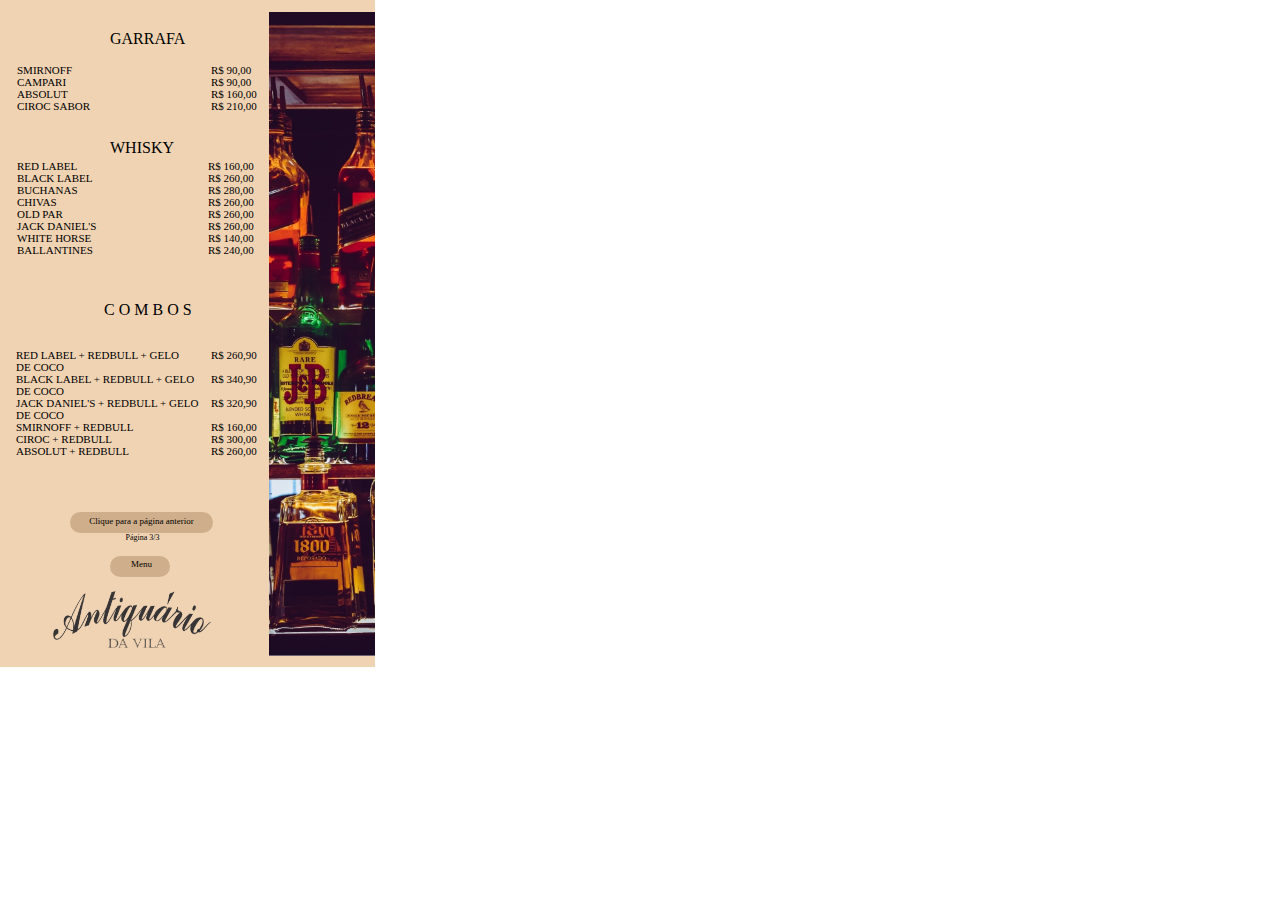
<file: doses_e_combos_03.html>
<!DOCTYPE html>
<html>
<head>
<meta charset="utf-8"/>
<meta http-equiv="X-UA-Compatible" content="IE=edge"/>
<meta name="viewport" content="width=device-width, initial-scale=1.0">
<title>doses e combos 03</title>
<style id="applicationStylesheet" type="text/css">
	.mediaViewInfo {
		--web-view-name: doses e combos 03;
		--web-view-id: doses_e_combos_03;
		--web-scale-on-resize: true;
		--web-enable-deep-linking: true;
	}
	:root {
		--web-view-ids: doses_e_combos_03;
	}
	* {
		margin: 0;
		padding: 0;
		box-sizing: border-box;
		border: none;
	}
	#doses_e_combos_03 {
		position: absolute;
		width: 375px;
		height: 667px;
		background-color: rgba(239,211,179,1);
		overflow: hidden;
		--web-view-name: doses e combos 03;
		--web-view-id: doses_e_combos_03;
		--web-scale-on-resize: true;
		--web-enable-deep-linking: true;
	}
	#DOSES_E_COMBOS {
		position: absolute;
		width: 106px;
		height: 644px;
		left: 269px;
		top: 12px;
		overflow: visible;
	}
	#antiqurio1 {
		position: absolute;
		width: 158px;
		height: 57px;
		left: 53px;
		top: 591px;
		overflow: visible;
	}
	#GARRAFA {
		left: 110px;
		top: 30px;
		position: absolute;
		overflow: visible;
		width: 79px;
		white-space: nowrap;
		text-align: left;
		font-family: Segoe UI;
		font-style: normal;
		font-weight: normal;
		font-size: 16px;
		color: rgba(0,0,0,1);
	}
	#SMIRNOFF__CAMPARI_ABSOLUT_CIRO {
		left: 17px;
		top: 64px;
		position: absolute;
		overflow: visible;
		width: 69px;
		white-space: nowrap;
		text-align: left;
		font-family: Segoe UI;
		font-style: normal;
		font-weight: normal;
		font-size: 11px;
		color: rgba(0,0,0,1);
	}
	#R__9000_R__9000_R_16000_R_2100 {
		left: 211px;
		top: 64px;
		position: absolute;
		overflow: visible;
		width: 49px;
		white-space: nowrap;
		text-align: left;
		font-family: Segoe UI;
		font-style: normal;
		font-weight: normal;
		font-size: 11px;
		color: rgba(0,0,0,1);
	}
	#WHISKY {
		left: 110px;
		top: 139px;
		position: absolute;
		overflow: visible;
		width: 67px;
		white-space: nowrap;
		text-align: left;
		font-family: Segoe UI;
		font-style: normal;
		font-weight: normal;
		font-size: 16px;
		color: rgba(0,0,0,1);
	}
	#RED_LABEL_BLACK_LABEL_BUCHANAS {
		left: 17px;
		top: 160px;
		position: absolute;
		overflow: visible;
		width: 73px;
		white-space: nowrap;
		text-align: left;
		font-family: Segoe UI;
		font-style: normal;
		font-weight: normal;
		font-size: 11px;
		color: rgba(0,0,0,1);
	}
	#R__16000_R__26000_R_28000_R_26 {
		left: 208px;
		top: 160px;
		position: absolute;
		overflow: visible;
		width: 52px;
		white-space: nowrap;
		text-align: left;
		font-family: Segoe UI;
		font-style: normal;
		font-weight: normal;
		font-size: 11px;
		color: rgba(0,0,0,1);
	}
	#C_O_M_B_O_S {
		left: 104px;
		top: 301px;
		position: absolute;
		overflow: visible;
		width: 94px;
		white-space: nowrap;
		text-align: left;
		font-family: Segoe UI;
		font-style: normal;
		font-weight: normal;
		font-size: 16px;
		color: rgba(0,0,0,1);
	}
	#RED_LABEL__REDBULL__GELO__DE_C {
		left: 16px;
		top: 349px;
		position: absolute;
		overflow: visible;
		width: 173px;
		white-space: nowrap;
		text-align: left;
		font-family: Segoe UI;
		font-style: normal;
		font-weight: normal;
		font-size: 11px;
		color: rgba(0,0,0,1);
	}
	#R_26090__R_34090__R_32090__R_1 {
		left: 211px;
		top: 349px;
		position: absolute;
		overflow: visible;
		width: 49px;
		white-space: nowrap;
		text-align: left;
		font-family: Segoe UI;
		font-style: normal;
		font-weight: normal;
		font-size: 11px;
		color: rgba(0,0,0,1);
	}
	#Retngulo_2 {
		fill: rgba(207,175,139,1);
	}
	.Retngulo_2 {
		position: absolute;
		overflow: visible;
		width: 60px;
		height: 21px;
		left: 110px;
		top: 556px;
	}
	#Menu {
		left: 130px;
		top: 559px;
		position: absolute;
		overflow: visible;
		width: 23px;
		white-space: nowrap;
		text-align: center;
		font-family: Segoe UI;
		font-style: normal;
		font-weight: normal;
		font-size: 9px;
		color: rgba(0,0,0,1);
	}
	#Retngulo_1 {
		fill: rgba(207,175,139,1);
	}
	.Retngulo_1 {
		position: absolute;
		overflow: visible;
		width: 143px;
		height: 21px;
		left: 70px;
		top: 512px;
	}
	#Clique_para_a_pgina_anterior {
		left: 83px;
		top: 516px;
		position: absolute;
		overflow: visible;
		width: 117px;
		white-space: nowrap;
		text-align: center;
		font-family: Segoe UI;
		font-style: normal;
		font-weight: normal;
		font-size: 9px;
		color: rgba(0,0,0,1);
	}
	#Pgina_33 {
		left: 123px;
		top: 533px;
		position: absolute;
		overflow: visible;
		width: 39px;
		white-space: nowrap;
		text-align: center;
		font-family: Segoe UI;
		font-style: normal;
		font-weight: normal;
		font-size: 8px;
		color: rgba(0,0,0,1);
	}
</style>
<script id="applicationScript">
///////////////////////////////////////
// INITIALIZATION
///////////////////////////////////////

/**
 * Functionality for scaling, showing by media query, and navigation between multiple pages on a single page. 
 * Code subject to change.
 **/

if (window.console==null) { window["console"] = { log : function() {} } }; // some browsers do not set console

var Application = function() {
	// event constants
	this.prefix = "--web-";
	this.NAVIGATION_CHANGE = "viewChange";
	this.VIEW_NOT_FOUND = "viewNotFound";
	this.VIEW_CHANGE = "viewChange";
	this.VIEW_CHANGING = "viewChanging";
	this.STATE_NOT_FOUND = "stateNotFound";
	this.APPLICATION_COMPLETE = "applicationComplete";
	this.APPLICATION_RESIZE = "applicationResize";
	this.SIZE_STATE_NAME = "data-is-view-scaled";
	this.STATE_NAME = this.prefix + "state";

	this.lastTrigger = null;
	this.lastView = null;
	this.lastState = null;
	this.lastOverlay = null;
	this.currentView = null;
	this.currentState = null;
	this.currentOverlay = null;
	this.currentQuery = {index: 0, rule: null, mediaText: null, id: null};
	this.inclusionQuery = "(min-width: 0px)";
	this.exclusionQuery = "none and (min-width: 99999px)";
	this.LastModifiedDateLabelName = "LastModifiedDateLabel";
	this.viewScaleSliderId = "ViewScaleSliderInput";
	this.pageRefreshedName = "showPageRefreshedNotification";
	this.applicationStylesheet = null;
	this.mediaQueryDictionary = {};
	this.viewsDictionary = {};
	this.addedViews = [];
	this.views = {};
	this.viewIds = [];
	this.viewQueries = {};
	this.overlays = {};
	this.overlayIds = [];
	this.numberOfViews = 0;
	this.verticalPadding = 0;
	this.horizontalPadding = 0;
	this.stateName = null;
	this.viewScale = 1;
	this.viewLeft = 0;
	this.viewTop = 0;
	this.horizontalScrollbarsNeeded = false;
	this.verticalScrollbarsNeeded = false;

	// view settings
	this.showUpdateNotification = false;
	this.showNavigationControls = false;
	this.scaleViewsToFit = false;
	this.scaleToFitOnDoubleClick = false;
	this.actualSizeOnDoubleClick = false;
	this.scaleViewsOnResize = false;
	this.navigationOnKeypress = false;
	this.showViewName = false;
	this.enableDeepLinking = true;
	this.refreshPageForChanges = false;
	this.showRefreshNotifications = true;

	// view controls
	this.scaleViewSlider = null;
	this.lastModifiedLabel = null;
	this.supportsPopState = false; // window.history.pushState!=null;
	this.initialized = false;

	// refresh properties
	this.refreshDuration = 250;
	this.lastModifiedDate = null;
	this.refreshRequest = null;
	this.refreshInterval = null;
	this.refreshContent = null;
	this.refreshContentSize = null;
	this.refreshCheckContent = false;
	this.refreshCheckContentSize = false;

	var self = this;

	self.initialize = function(event) {
		var view = self.getVisibleView();
		var views = self.getVisibleViews();
		if (view==null) view = self.getInitialView();
		self.collectViews();
		self.collectOverlays();
		self.collectMediaQueries();

		for (let index = 0; index < views.length; index++) {
			var view = views[index];
			self.setViewOptions(view);
			self.setViewVariables(view);
			self.centerView(view);
		}

		// sometimes the body size is 0 so we call this now and again later
		if (self.initialized) {
			window.addEventListener(self.NAVIGATION_CHANGE, self.viewChangeHandler);
			window.addEventListener("keyup", self.keypressHandler);
			window.addEventListener("keypress", self.keypressHandler);
			window.addEventListener("resize", self.resizeHandler);
			window.document.addEventListener("dblclick", self.doubleClickHandler);

			if (self.supportsPopState) {
				window.addEventListener('popstate', self.popStateHandler);
			}
			else {
				window.addEventListener('hashchange', self.hashChangeHandler);
			}

			// we are ready to go
			window.dispatchEvent(new Event(self.APPLICATION_COMPLETE));
		}

		if (self.initialized==false) {
			if (self.enableDeepLinking) {
				self.syncronizeViewToURL();
			} 
	
			if (self.refreshPageForChanges) {
				self.setupRefreshForChanges();
			}
	
			self.initialized = true;
		}
		
		if (self.scaleViewsToFit) {
			self.viewScale = self.scaleViewToFit(view);
			
			if (self.viewScale<0) {
				setTimeout(self.scaleViewToFit, 500, view);
			}
		}
		else if (view) {
			self.viewScale = self.getViewScaleValue(view);
			self.centerView(view);
			self.updateSliderValue(self.viewScale);
		}
		else {
			// no view found
		}
	
		if (self.showUpdateNotification) {
			self.showNotification();
		}

		//"addEventListener" in window ? null : window.addEventListener = window.attachEvent;
		//"addEventListener" in document ? null : document.addEventListener = document.attachEvent;
	}


	///////////////////////////////////////
	// AUTO REFRESH 
	///////////////////////////////////////

	self.setupRefreshForChanges = function() {
		self.refreshRequest = new XMLHttpRequest();

		if (!self.refreshRequest) {
			return false;
		}

		// get document start values immediately
		self.requestRefreshUpdate();
	}

	/**
	 * Attempt to check the last modified date by the headers 
	 * or the last modified property from the byte array (experimental)
	 **/
	self.requestRefreshUpdate = function() {
		var url = document.location.href;
		var protocol = window.location.protocol;
		var method;
		
		try {

			if (self.refreshCheckContentSize) {
				self.refreshRequest.open('HEAD', url, true);
			}
			else if (self.refreshCheckContent) {
				self.refreshContent = document.documentElement.outerHTML;
				self.refreshRequest.open('GET', url, true);
				self.refreshRequest.responseType = "text";
			}
			else {

				// get page last modified date for the first call to compare to later
				if (self.lastModifiedDate==null) {

					// File system does not send headers in FF so get blob if possible
					if (protocol=="file:") {
						self.refreshRequest.open("GET", url, true);
						self.refreshRequest.responseType = "blob";
					}
					else {
						self.refreshRequest.open("HEAD", url, true);
						self.refreshRequest.responseType = "blob";
					}

					self.refreshRequest.onload = self.refreshOnLoadOnceHandler;

					// In some browsers (Chrome & Safari) this error occurs at send: 
					// 
					// Chrome - Access to XMLHttpRequest at 'file:///index.html' from origin 'null' 
					// has been blocked by CORS policy: 
					// Cross origin requests are only supported for protocol schemes: 
					// http, data, chrome, chrome-extension, https.
					// 
					// Safari - XMLHttpRequest cannot load file:///Users/user/Public/index.html. Cross origin requests are only supported for HTTP.
					// 
					// Solution is to run a local server, set local permissions or test in another browser
					self.refreshRequest.send(null);

					// In MS browsers the following behavior occurs possibly due to an AJAX call to check last modified date: 
					// 
					// DOM7011: The code on this page disabled back and forward caching.

					// In Brave (Chrome) error when on the server
					// index.js:221 HEAD https://www.example.com/ net::ERR_INSUFFICIENT_RESOURCES
					// self.refreshRequest.send(null);

				}
				else {
					self.refreshRequest = new XMLHttpRequest();
					self.refreshRequest.onreadystatechange = self.refreshHandler;
					self.refreshRequest.ontimeout = function() {
						self.log("Couldn't find page to check for updates");
					}
					
					var method;
					if (protocol=="file:") {
						method = "GET";
					}
					else {
						method = "HEAD";
					}

					//refreshRequest.open('HEAD', url, true);
					self.refreshRequest.open(method, url, true);
					self.refreshRequest.responseType = "blob";
					self.refreshRequest.send(null);
				}
			}
		}
		catch (error) {
			self.log("Refresh failed for the following reason:")
			self.log(error);
		}
	}

	self.refreshHandler = function() {
		var contentSize;

		try {

			if (self.refreshRequest.readyState === XMLHttpRequest.DONE) {
				
				if (self.refreshRequest.status === 2 || 
					self.refreshRequest.status === 200) {
					var pageChanged = false;

					self.updateLastModifiedLabel();

					if (self.refreshCheckContentSize) {
						var lastModifiedHeader = self.refreshRequest.getResponseHeader("Last-Modified");
						contentSize = self.refreshRequest.getResponseHeader("Content-Length");
						//lastModifiedDate = refreshRequest.getResponseHeader("Last-Modified");
						var headers = self.refreshRequest.getAllResponseHeaders();
						var hasContentHeader = headers.indexOf("Content-Length")!=-1;
						
						if (hasContentHeader) {
							contentSize = self.refreshRequest.getResponseHeader("Content-Length");

							// size has not been set yet
							if (self.refreshContentSize==null) {
								self.refreshContentSize = contentSize;
								// exit and let interval call this method again
								return;
							}

							if (contentSize!=self.refreshContentSize) {
								pageChanged = true;
							}
						}
					}
					else if (self.refreshCheckContent) {

						if (self.refreshRequest.responseText!=self.refreshContent) {
							pageChanged = true;
						}
					}
					else {
						lastModifiedHeader = self.getLastModified(self.refreshRequest);

						if (self.lastModifiedDate!=lastModifiedHeader) {
							self.log("lastModifiedDate:" + self.lastModifiedDate + ",lastModifiedHeader:" +lastModifiedHeader);
							pageChanged = true;
						}

					}

					
					if (pageChanged) {
						clearInterval(self.refreshInterval);
						self.refreshUpdatedPage();
						return;
					}

				}
				else {
					self.log('There was a problem with the request.');
				}

			}
		}
		catch( error ) {
			//console.log('Caught Exception: ' + error);
		}
	}

	self.refreshOnLoadOnceHandler = function(event) {

		// get the last modified date
		if (self.refreshRequest.response) {
			self.lastModifiedDate = self.getLastModified(self.refreshRequest);

			if (self.lastModifiedDate!=null) {

				if (self.refreshInterval==null) {
					self.refreshInterval = setInterval(self.requestRefreshUpdate, self.refreshDuration);
				}
			}
			else {
				self.log("Could not get last modified date from the server");
			}
		}
	}

	self.refreshUpdatedPage = function() {
		if (self.showRefreshNotifications) {
			var date = new Date().setTime((new Date().getTime()+10000));
			document.cookie = encodeURIComponent(self.pageRefreshedName) + "=true" + "; max-age=6000;" + " path=/";
		}

		document.location.reload(true);
	}

	self.showNotification = function(duration) {
		var notificationID = self.pageRefreshedName+"ID";
		var notification = document.getElementById(notificationID);
		if (duration==null) duration = 4000;

		if (notification!=null) {return;}

		notification = document.createElement("div");
		notification.id = notificationID;
		notification.textContent = "PAGE UPDATED";
		var styleRule = ""
		styleRule = "position: fixed; padding: 7px 16px 6px 16px; font-family: Arial, sans-serif; font-size: 10px; font-weight: bold; left: 50%;";
		styleRule += "top: 20px; background-color: rgba(0,0,0,.5); border-radius: 12px; color:rgb(235, 235, 235); transition: all 2s linear;";
		styleRule += "transform: translateX(-50%); letter-spacing: .5px; filter: drop-shadow(2px 2px 6px rgba(0, 0, 0, .1))";
		notification.setAttribute("style", styleRule);

		notification.className= "PageRefreshedClass";
		
		document.body.appendChild(notification);

		setTimeout(function() {
			notification.style.opacity = "0";
			notification.style.filter = "drop-shadow( 0px 0px 0px rgba(0,0,0, .5))";
			setTimeout(function() {
				notification.parentNode.removeChild(notification);
			}, duration)
		}, duration);

		document.cookie = encodeURIComponent(self.pageRefreshedName) + "=; max-age=1; path=/";
	}

	/**
	 * Get the last modified date from the header 
	 * or file object after request has been received
	 **/
	self.getLastModified = function(request) {
		var date;

		// file protocol - FILE object with last modified property
		if (request.response && request.response.lastModified) {
			date = request.response.lastModified;
		}
		
		// http protocol - check headers
		if (date==null) {
			date = request.getResponseHeader("Last-Modified");
		}

		return date;
	}

	self.updateLastModifiedLabel = function() {
		var labelValue = "";
		
		if (self.lastModifiedLabel==null) {
			self.lastModifiedLabel = document.getElementById("LastModifiedLabel");
		}

		if (self.lastModifiedLabel) {
			var seconds = parseInt(((new Date().getTime() - Date.parse(document.lastModified)) / 1000 / 60) * 100 + "");
			var minutes = 0;
			var hours = 0;

			if (seconds < 60) {
				seconds = Math.floor(seconds/10)*10;
				labelValue = seconds + " seconds";
			}
			else {
				minutes = parseInt((seconds/60) + "");

				if (minutes>60) {
					hours = parseInt((seconds/60/60) +"");
					labelValue += hours==1 ? " hour" : " hours";
				}
				else {
					labelValue = minutes+"";
					labelValue += minutes==1 ? " minute" : " minutes";
				}
			}
			
			if (seconds<10) {
				labelValue = "Updated now";
			}
			else {
				labelValue = "Updated " + labelValue + " ago";
			}

			if (self.lastModifiedLabel.firstElementChild) {
				self.lastModifiedLabel.firstElementChild.textContent = labelValue;

			}
			else if ("textContent" in self.lastModifiedLabel) {
				self.lastModifiedLabel.textContent = labelValue;
			}
		}
	}

	self.getShortString = function(string, length) {
		if (length==null) length = 30;
		string = string!=null ? string.substr(0, length).replace(/\n/g, "") : "[String is null]";
		return string;
	}

	self.getShortNumber = function(value, places) {
		if (places==null || places<1) places = 4;
		value = Math.round(value * Math.pow(10,places)) / Math.pow(10, places);
		return value;
	}

	///////////////////////////////////////
	// NAVIGATION CONTROLS
	///////////////////////////////////////

	self.updateViewLabel = function() {
		var viewNavigationLabel = document.getElementById("ViewNavigationLabel");
		var view = self.getVisibleView();
		var viewIndex = view ? self.getViewIndex(view) : -1;
		var viewName = view ? self.getViewPreferenceValue(view, self.prefix + "view-name") : null;
		var viewId = view ? view.id : null;

		if (viewNavigationLabel && view) {
			if (viewName && viewName.indexOf('"')!=-1) {
				viewName = viewName.replace(/"/g, "");
			}

			if (self.showViewName) {
				viewNavigationLabel.textContent = viewName;
				self.setTooltip(viewNavigationLabel, viewIndex + 1 + " of " + self.numberOfViews);
			}
			else {
				viewNavigationLabel.textContent = viewIndex + 1 + " of " + self.numberOfViews;
				self.setTooltip(viewNavigationLabel, viewName);
			}

		}
	}

	self.updateURL = function(view) {
		view = view == null ? self.getVisibleView() : view;
		var viewId = view ? view.id : null
		var viewFragment = view ? "#"+ viewId : null;

		if (viewId && self.viewIds.length>1 && self.enableDeepLinking) {

			if (self.supportsPopState==false) {
				self.setFragment(viewId);
			}
			else {
				if (viewFragment!=window.location.hash) {

					if (window.location.hash==null) {
						window.history.replaceState({name:viewId}, null, viewFragment);
					}
					else {
						window.history.pushState({name:viewId}, null, viewFragment);
					}
				}
			}
		}
	}

	self.updateURLState = function(view, stateName) {
		stateName = view && (stateName=="" || stateName==null) ? self.getStateNameByViewId(view.id) : stateName;

		if (self.supportsPopState==false) {
			self.setFragment(stateName);
		}
		else {
			if (stateName!=window.location.hash) {

				if (window.location.hash==null) {
					window.history.replaceState({name:view.viewId}, null, stateName);
				}
				else {
					window.history.pushState({name:view.viewId}, null, stateName);
				}
			}
		}
	}

	self.setFragment = function(value) {
		window.location.hash = "#" + value;
	}

	self.setTooltip = function(element, value) {
		// setting the tooltip in edge causes a page crash on hover
		if (/Edge/.test(navigator.userAgent)) { return; }

		if ("title" in element) {
			element.title = value;
		}
	}

	self.getStylesheetRules = function(styleSheet) {
		try {
			if (styleSheet) return styleSheet.cssRules || styleSheet.rules;
	
			return document.styleSheets[0]["cssRules"] || document.styleSheets[0]["rules"];
		}
		catch (error) {
			// ERRORS:
			// SecurityError: The operation is insecure.
			// Errors happen when script loads before stylesheet or loading an external css locally

			// InvalidAccessError: A parameter or an operation is not supported by the underlying object
			// Place script after stylesheet

			console.log(error);
			if (error.toString().indexOf("The operation is insecure")!=-1) {
				console.log("Load the stylesheet before the script or load the stylesheet inline until it can be loaded on a server")
			}
			return [];
		}
	}

	/**
	 * If single page application hide all of the views. 
	 * @param {Number} selectedIndex if provided shows the view at index provided
	 **/
	self.hideViews = function(selectedIndex, animation) {
		var rules = self.getStylesheetRules();
		var queryIndex = 0;
		var numberOfRules = rules!=null ? rules.length : 0;

		// loop through rules and hide media queries except selected
		for (var i=0;i<numberOfRules;i++) {
			var rule = rules[i];

			if (rule.media!=null) {

				if (queryIndex==selectedIndex) {
					self.currentQuery.mediaText = rule.conditionText;
					self.currentQuery.index = selectedIndex;
					self.currentQuery.rule = rule;
					self.enableMediaQuery(rule);
				}
				else {
					if (animation) {
						self.fadeOut(rule)
					}
					else {
						self.disableMediaQuery(rule);
					}
				}
				
				queryIndex++;
			}
		}

		self.numberOfViews = queryIndex;
		self.updateViewLabel();
		self.updateURL();

		self.dispatchViewChange();

		var view = self.getVisibleView();
		var viewIndex = view ? self.getViewIndex(view) : -1;

		return viewIndex==selectedIndex ? view : null;
	}

	/**
	 * Hide view
	 * @param {Object} view element to hide
	 **/
	self.hideView = function(view) {
		var rule = view ? self.mediaQueryDictionary[view.id] : null;

		if (rule) {
			self.disableMediaQuery(rule);
		}
	}

	/**
	 * Hide overlay
	 * @param {Object} overlay element to hide
	 **/
	self.hideOverlay = function(overlay) {
		var rule = overlay ? self.mediaQueryDictionary[overlay.id] : null;

		if (rule) {
			self.disableMediaQuery(rule);

			//if (self.showByMediaQuery) {
				overlay.style.display = "none";
			//}
		}
	}

	/**
	 * Show the view by media query. Does not hide current views
	 * Sets view options by default
	 * @param {Object} view element to show
	 * @param {Boolean} setViewOptions sets view options if null or true
	 */
	self.showViewByMediaQuery = function(view, setViewOptions) {
		var id = view ? view.id : null;
		var query = id ? self.mediaQueryDictionary[id] : null;
		var isOverlay = view ? self.isOverlay(view) : false;
		setViewOptions = setViewOptions==null ? true : setViewOptions;

		if (query) {
			self.enableMediaQuery(query);

			if (isOverlay && view && setViewOptions) {
				self.setViewVariables(null, view);
			}
			else {
				if (view && setViewOptions) self.setViewOptions(view);
				if (view && setViewOptions) self.setViewVariables(view);
			}
		}
	}

	/**
	 * Show the view. Does not hide current views
	 */
	self.showView = function(view, setViewOptions) {
		var id = view ? view.id : null;
		var query = id ? self.mediaQueryDictionary[id] : null;
		var display = null;
		setViewOptions = setViewOptions==null ? true : setViewOptions;

		if (query) {
			self.enableMediaQuery(query);
			if (view==null) view =self.getVisibleView();
			if (view && setViewOptions) self.setViewOptions(view);
		}
		else if (id) {
			display = window.getComputedStyle(view).getPropertyValue("display");
			if (display=="" || display=="none") {
				view.style.display = "block";
			}
		}

		if (view) {
			if (self.currentView!=null) {
				self.lastView = self.currentView;
			}

			self.currentView = view;
		}
	}

	self.showViewById = function(id, setViewOptions) {
		var view = id ? self.getViewById(id) : null;

		if (view) {
			self.showView(view);
			return;
		}

		self.log("View not found '" + id + "'");
	}

	self.getElementView = function(element) {
		var view = element;
		var viewFound = false;

		while (viewFound==false || view==null) {
			if (view && self.viewsDictionary[view.id]) {
				return view;
			}
			view = view.parentNode;
		}
	}

	/**
	 * Show overlay over view
	 * @param {Event | HTMLElement} event event or html element with styles applied
	 * @param {String} id id of view or view reference
	 * @param {Number} x x location
	 * @param {Number} y y location
	 */
	self.showOverlay = function(event, id, x, y) {
		var overlay = id && typeof id === 'string' ? self.getViewById(id) : id ? id : null;
		var query = overlay ? self.mediaQueryDictionary[overlay.id] : null;
		var centerHorizontally = false;
		var centerVertically = false;
		var anchorLeft = false;
		var anchorTop = false;
		var anchorRight = false;
		var anchorBottom = false;
		var display = null;
		var reparent = true;
		var view = null;
		
		if (overlay==null || overlay==false) {
			self.log("Overlay not found, '"+ id + "'");
			return;
		}

		// get enter animation - event target must have css variables declared
		if (event) {
			var button = event.currentTarget || event; // can be event or htmlelement
			var buttonComputedStyles = getComputedStyle(button);
			var actionTargetValue = buttonComputedStyles.getPropertyValue(self.prefix+"action-target").trim();
			var animation = buttonComputedStyles.getPropertyValue(self.prefix+"animation").trim();
			var isAnimated = animation!="";
			var targetType = buttonComputedStyles.getPropertyValue(self.prefix+"action-type").trim();
			var actionTarget = self.application ? null : self.getElement(actionTargetValue);
			var actionTargetStyles = actionTarget ? actionTarget.style : null;

			if (actionTargetStyles) {
				actionTargetStyles.setProperty("animation", animation);
			}

			if ("stopImmediatePropagation" in event) {
				event.stopImmediatePropagation();
			}
		}
		
		if (self.application==false || targetType=="page") {
			document.location.href = "./" + actionTargetValue;
			return;
		}

		// remove any current overlays
		if (self.currentOverlay) {

			// act as switch if same button
			if (self.currentOverlay==actionTarget || self.currentOverlay==null) {
				if (self.lastTrigger==button) {
					self.removeOverlay(isAnimated);
					return;
				}
			}
			else {
				self.removeOverlay(isAnimated);
			}
		}

		if (reparent) {
			view = self.getElementView(button);
			if (view) {
				view.appendChild(overlay);
			}
		}

		if (query) {
			//self.setElementAnimation(overlay, null);
			//overlay.style.animation = animation;
			self.enableMediaQuery(query);
			
			var display = overlay && overlay.style.display;
			
			if (overlay && display=="" || display=="none") {
				overlay.style.display = "block";
				//self.setViewOptions(overlay);
			}

			// add animation defined in event target style declaration
			if (animation && self.supportAnimations) {
				self.fadeIn(overlay, false, animation);
			}
		}
		else if (id) {

			display = window.getComputedStyle(overlay).getPropertyValue("display");

			if (display=="" || display=="none") {
				overlay.style.display = "block";
			}

			// add animation defined in event target style declaration
			if (animation && self.supportAnimations) {
				self.fadeIn(overlay, false, animation);
			}
		}

		// do not set x or y position if centering
		var horizontal = self.prefix + "center-horizontally";
		var vertical = self.prefix + "center-vertically";
		var style = overlay.style;
		var transform = [];

		centerHorizontally = self.getIsStyleDefined(id, horizontal) ? self.getViewPreferenceBoolean(overlay, horizontal) : false;
		centerVertically = self.getIsStyleDefined(id, vertical) ? self.getViewPreferenceBoolean(overlay, vertical) : false;
		anchorLeft = self.getIsStyleDefined(id, "left");
		anchorRight = self.getIsStyleDefined(id, "right");
		anchorTop = self.getIsStyleDefined(id, "top");
		anchorBottom = self.getIsStyleDefined(id, "bottom");

		
		if (self.viewsDictionary[overlay.id] && self.viewsDictionary[overlay.id].styleDeclaration) {
			style = self.viewsDictionary[overlay.id].styleDeclaration.style;
		}
		
		if (centerHorizontally) {
			style.left = "50%";
			style.transformOrigin = "0 0";
			transform.push("translateX(-50%)");
		}
		else if (anchorRight && anchorLeft) {
			style.left = x + "px";
		}
		else if (anchorRight) {
			//style.right = x + "px";
		}
		else {
			style.left = x + "px";
		}
		
		if (centerVertically) {
			style.top = "50%";
			transform.push("translateY(-50%)");
			style.transformOrigin = "0 0";
		}
		else if (anchorTop && anchorBottom) {
			style.top = y + "px";
		}
		else if (anchorBottom) {
			//style.bottom = y + "px";
		}
		else {
			style.top = y + "px";
		}

		if (transform.length) {
			style.transform = transform.join(" ");
		}

		self.currentOverlay = overlay;
		self.lastTrigger = button;
	}

	self.goBack = function() {
		if (self.currentOverlay) {
			self.removeOverlay();
		}
		else if (self.lastView) {
			self.goToView(self.lastView.id);
		}
	}

	self.removeOverlay = function(animate) {
		var overlay = self.currentOverlay;
		animate = animate===false ? false : true;

		if (overlay) {
			var style = overlay.style;
			
			if (style.animation && self.supportAnimations && animate) {
				self.reverseAnimation(overlay, true);

				var duration = self.getAnimationDuration(style.animation, true);
		
				setTimeout(function() {
					self.setElementAnimation(overlay, null);
					self.hideOverlay(overlay);
					self.currentOverlay = null;
				}, duration);
			}
			else {
				self.setElementAnimation(overlay, null);
				self.hideOverlay(overlay);
				self.currentOverlay = null;
			}
		}
	}

	/**
	 * Reverse the animation and hide after
	 * @param {Object} target element with animation
	 * @param {Boolean} hide hide after animation ends
	 */
	self.reverseAnimation = function(target, hide) {
		var lastAnimation = null;
		var style = target.style;

		style.animationPlayState = "paused";
		lastAnimation = style.animation;
		style.animation = null;
		style.animationPlayState = "paused";

		if (hide) {
			//target.addEventListener("animationend", self.animationEndHideHandler);
	
			var duration = self.getAnimationDuration(lastAnimation, true);
			var isOverlay = self.isOverlay(target);
	
			setTimeout(function() {
				self.setElementAnimation(target, null);

				if (isOverlay) {
					self.hideOverlay(target);
				}
				else {
					self.hideView(target);
				}
			}, duration);
		}

		setTimeout(function() {
			style.animation = lastAnimation;
			style.animationPlayState = "paused";
			style.animationDirection = "reverse";
			style.animationPlayState = "running";
		}, 30);
	}

	self.animationEndHandler = function(event) {
		var target = event.currentTarget;
		self.dispatchEvent(new Event(event.type));
	}

	self.isOverlay = function(view) {
		var result = view ? self.getViewPreferenceBoolean(view, self.prefix + "is-overlay") : false;

		return result;
	}

	self.animationEndHideHandler = function(event) {
		var target = event.currentTarget;
		self.setViewVariables(null, target);
		self.hideView(target);
		target.removeEventListener("animationend", self.animationEndHideHandler);
	}

	self.animationEndShowHandler = function(event) {
		var target = event.currentTarget;
		target.removeEventListener("animationend", self.animationEndShowHandler);
	}

	self.setViewOptions = function(view) {

		if (view) {
			self.minimumScale = self.getViewPreferenceValue(view, self.prefix + "minimum-scale");
			self.maximumScale = self.getViewPreferenceValue(view, self.prefix + "maximum-scale");
			self.scaleViewsToFit = self.getViewPreferenceBoolean(view, self.prefix + "scale-to-fit");
			self.scaleToFitType = self.getViewPreferenceValue(view, self.prefix + "scale-to-fit-type");
			self.scaleToFitOnDoubleClick = self.getViewPreferenceBoolean(view, self.prefix + "scale-on-double-click");
			self.actualSizeOnDoubleClick = self.getViewPreferenceBoolean(view, self.prefix + "actual-size-on-double-click");
			self.scaleViewsOnResize = self.getViewPreferenceBoolean(view, self.prefix + "scale-on-resize");
			self.enableScaleUp = self.getViewPreferenceBoolean(view, self.prefix + "enable-scale-up");
			self.centerHorizontally = self.getViewPreferenceBoolean(view, self.prefix + "center-horizontally");
			self.centerVertically = self.getViewPreferenceBoolean(view, self.prefix + "center-vertically");
			self.navigationOnKeypress = self.getViewPreferenceBoolean(view, self.prefix + "navigate-on-keypress");
			self.showViewName = self.getViewPreferenceBoolean(view, self.prefix + "show-view-name");
			self.refreshPageForChanges = self.getViewPreferenceBoolean(view, self.prefix + "refresh-for-changes");
			self.refreshPageForChangesInterval = self.getViewPreferenceValue(view, self.prefix + "refresh-interval");
			self.showNavigationControls = self.getViewPreferenceBoolean(view, self.prefix + "show-navigation-controls");
			self.scaleViewSlider = self.getViewPreferenceBoolean(view, self.prefix + "show-scale-controls");
			self.enableDeepLinking = self.getViewPreferenceBoolean(view, self.prefix + "enable-deep-linking");
			self.singlePageApplication = self.getViewPreferenceBoolean(view, self.prefix + "application");
			self.showByMediaQuery = self.getViewPreferenceBoolean(view, self.prefix + "show-by-media-query");
			self.showUpdateNotification = document.cookie!="" ? document.cookie.indexOf(self.pageRefreshedName)!=-1 : false;
			self.imageComparisonDuration = self.getViewPreferenceValue(view, self.prefix + "image-comparison-duration");
			self.supportAnimations = self.getViewPreferenceBoolean(view, self.prefix + "enable-animations", true);

			if (self.scaleViewsToFit) {
				var newScaleValue = self.scaleViewToFit(view);
				
				if (newScaleValue<0) {
					setTimeout(self.scaleViewToFit, 500, view);
				}
			}
			else {
				self.viewScale = self.getViewScaleValue(view);
				self.viewToFitWidthScale = self.getViewFitToViewportWidthScale(view, self.enableScaleUp)
				self.viewToFitHeightScale = self.getViewFitToViewportScale(view, self.enableScaleUp);
				self.updateSliderValue(self.viewScale);
			}

			if (self.imageComparisonDuration!=null) {
				// todo
			}

			if (self.refreshPageForChangesInterval!=null) {
				self.refreshDuration = Number(self.refreshPageForChangesInterval);
			}
		}
	}

	self.previousView = function(event) {
		var rules = self.getStylesheetRules();
		var view = self.getVisibleView()
		var index = view ? self.getViewIndex(view) : -1;
		var prevQueryIndex = index!=-1 ? index-1 : self.currentQuery.index-1;
		var queryIndex = 0;
		var numberOfRules = rules!=null ? rules.length : 0;

		if (event) {
			event.stopImmediatePropagation();
		}

		if (prevQueryIndex<0) {
			return;
		}

		// loop through rules and hide media queries except selected
		for (var i=0;i<numberOfRules;i++) {
			var rule = rules[i];
			
			if (rule.media!=null) {

				if (queryIndex==prevQueryIndex) {
					self.currentQuery.mediaText = rule.conditionText;
					self.currentQuery.index = prevQueryIndex;
					self.currentQuery.rule = rule;
					self.enableMediaQuery(rule);
					self.updateViewLabel();
					self.updateURL();
					self.dispatchViewChange();
				}
				else {
					self.disableMediaQuery(rule);
				}

				queryIndex++;
			}
		}
	}

	self.nextView = function(event) {
		var rules = self.getStylesheetRules();
		var view = self.getVisibleView();
		var index = view ? self.getViewIndex(view) : -1;
		var nextQueryIndex = index!=-1 ? index+1 : self.currentQuery.index+1;
		var queryIndex = 0;
		var numberOfRules = rules!=null ? rules.length : 0;
		var numberOfMediaQueries = self.getNumberOfMediaRules();

		if (event) {
			event.stopImmediatePropagation();
		}

		if (nextQueryIndex>=numberOfMediaQueries) {
			return;
		}

		// loop through rules and hide media queries except selected
		for (var i=0;i<numberOfRules;i++) {
			var rule = rules[i];
			
			if (rule.media!=null) {

				if (queryIndex==nextQueryIndex) {
					self.currentQuery.mediaText = rule.conditionText;
					self.currentQuery.index = nextQueryIndex;
					self.currentQuery.rule = rule;
					self.enableMediaQuery(rule);
					self.updateViewLabel();
					self.updateURL();
					self.dispatchViewChange();
				}
				else {
					self.disableMediaQuery(rule);
				}

				queryIndex++;
			}
		}
	}

	/**
	 * Enables a view via media query
	 */
	self.enableMediaQuery = function(rule) {

		try {
			rule.media.mediaText = self.inclusionQuery;
		}
		catch(error) {
			//self.log(error);
			rule.conditionText = self.inclusionQuery;
		}
	}

	self.disableMediaQuery = function(rule) {

		try {
			rule.media.mediaText = self.exclusionQuery;
		}
		catch(error) {
			rule.conditionText = self.exclusionQuery;
		}
	}

	self.dispatchViewChange = function() {
		try {
			var event = new Event(self.NAVIGATION_CHANGE);
			window.dispatchEvent(event);
		}
		catch (error) {
			// In IE 11: Object doesn't support this action
		}
	}

	self.getNumberOfMediaRules = function() {
		var rules = self.getStylesheetRules();
		var numberOfRules = rules ? rules.length : 0;
		var numberOfQueries = 0;

		for (var i=0;i<numberOfRules;i++) {
			if (rules[i].media!=null) { numberOfQueries++; }
		}
		
		return numberOfQueries;
	}

	/////////////////////////////////////////
	// VIEW SCALE 
	/////////////////////////////////////////

	self.sliderChangeHandler = function(event) {
		var value = self.getShortNumber(event.currentTarget.value/100);
		var view = self.getVisibleView();
		self.setViewScaleValue(view, false, value, true);
	}

	self.updateSliderValue = function(scale) {
		var slider = document.getElementById(self.viewScaleSliderId);
		var tooltip = parseInt(scale * 100 + "") + "%";
		var inputType;
		var inputValue;
		
		if (slider) {
			inputValue = self.getShortNumber(scale * 100);
			if (inputValue!=slider["value"]) {
				slider["value"] = inputValue;
			}
			inputType = slider.getAttributeNS(null, "type");

			if (inputType!="range") {
				// input range is not supported
				slider.style.display = "none";
			}

			self.setTooltip(slider, tooltip);
		}
	}

	self.viewChangeHandler = function(event) {
		var view = self.getVisibleView();
		var matrix = view ? getComputedStyle(view).transform : null;
		
		if (matrix) {
			self.viewScale = self.getViewScaleValue(view);
			
			var scaleNeededToFit = self.getViewFitToViewportScale(view);
			var isViewLargerThanViewport = scaleNeededToFit<1;
			
			// scale large view to fit if scale to fit is enabled
			if (self.scaleViewsToFit) {
				self.scaleViewToFit(view);
			}
			else {
				self.updateSliderValue(self.viewScale);
			}
		}
	}

	self.getViewScaleValue = function(view) {
		var matrix = getComputedStyle(view).transform;

		if (matrix) {
			var matrixArray = matrix.replace("matrix(", "").split(",");
			var scaleX = parseFloat(matrixArray[0]);
			var scaleY = parseFloat(matrixArray[3]);
			var scale = Math.min(scaleX, scaleY);
		}

		return scale;
	}

	/**
	 * Scales view to scale. 
	 * @param {Object} view view to scale. views are in views array
	 * @param {Boolean} scaleToFit set to true to scale to fit. set false to use desired scale value
	 * @param {Number} desiredScale scale to define. not used if scale to fit is false
	 * @param {Boolean} isSliderChange indicates if slider is callee
	 */
	self.setViewScaleValue = function(view, scaleToFit, desiredScale, isSliderChange) {
		var enableScaleUp = self.enableScaleUp;
		var scaleToFitType = self.scaleToFitType;
		var minimumScale = self.minimumScale;
		var maximumScale = self.maximumScale;
		var hasMinimumScale = !isNaN(minimumScale) && minimumScale!="";
		var hasMaximumScale = !isNaN(maximumScale) && maximumScale!="";
		var scaleNeededToFit = self.getViewFitToViewportScale(view, enableScaleUp);
		var scaleNeededToFitWidth = self.getViewFitToViewportWidthScale(view, enableScaleUp);
		var scaleNeededToFitHeight = self.getViewFitToViewportHeightScale(view, enableScaleUp);
		var scaleToFitFull = self.getViewFitToViewportScale(view, true);
		var scaleToFitFullWidth = self.getViewFitToViewportWidthScale(view, true);
		var scaleToFitFullHeight = self.getViewFitToViewportHeightScale(view, true);
		var scaleToWidth = scaleToFitType=="width";
		var scaleToHeight = scaleToFitType=="height";
		var shrunkToFit = false;
		var topPosition = null;
		var leftPosition = null;
		var translateY = null;
		var translateX = null;
		var transformValue = "";
		var canCenterVertically = true;
		var canCenterHorizontally = true;
		var style = view.style;

		if (view && self.viewsDictionary[view.id] && self.viewsDictionary[view.id].styleDeclaration) {
			style = self.viewsDictionary[view.id].styleDeclaration.style;
		}

		if (scaleToFit && isSliderChange!=true) {
			if (scaleToFitType=="fit" || scaleToFitType=="") {
				desiredScale = scaleNeededToFit;
			}
			else if (scaleToFitType=="width") {
				desiredScale = scaleNeededToFitWidth;
			}
			else if (scaleToFitType=="height") {
				desiredScale = scaleNeededToFitHeight;
			}
		}
		else {
			if (isNaN(desiredScale)) {
				desiredScale = 1;
			}
		}

		self.updateSliderValue(desiredScale);
		
		// scale to fit width
		if (scaleToWidth && scaleToHeight==false) {
			canCenterVertically = scaleNeededToFitHeight>=scaleNeededToFitWidth;
			canCenterHorizontally = scaleNeededToFitWidth>=1 && enableScaleUp==false;

			if (isSliderChange) {
				canCenterHorizontally = desiredScale<scaleToFitFullWidth;
			}
			else if (scaleToFit) {
				desiredScale = scaleNeededToFitWidth;
			}

			if (hasMinimumScale) {
				desiredScale = Math.max(desiredScale, Number(minimumScale));
			}

			if (hasMaximumScale) {
				desiredScale = Math.min(desiredScale, Number(maximumScale));
			}

			desiredScale = self.getShortNumber(desiredScale);

			canCenterHorizontally = self.canCenterHorizontally(view, "width", enableScaleUp, desiredScale, minimumScale, maximumScale);
			canCenterVertically = self.canCenterVertically(view, "width", enableScaleUp, desiredScale, minimumScale, maximumScale);

			if (desiredScale>1 && (enableScaleUp || isSliderChange)) {
				transformValue = "scale(" + desiredScale + ")";
			}
			else if (desiredScale>=1 && enableScaleUp==false) {
				transformValue = "scale(" + 1 + ")";
			}
			else {
				transformValue = "scale(" + desiredScale + ")";
			}

			if (self.centerVertically) {
				if (canCenterVertically) {
					translateY = "-50%";
					topPosition = "50%";
				}
				else {
					translateY = "0";
					topPosition = "0";
				}
				
				if (style.top != topPosition) {
					style.top = topPosition + "";
				}

				if (canCenterVertically) {
					transformValue += " translateY(" + translateY+ ")";
				}
			}

			if (self.centerHorizontally) {
				if (canCenterHorizontally) {
					translateX = "-50%";
					leftPosition = "50%";
				}
				else {
					translateX = "0";
					leftPosition = "0";
				}

				if (style.left != leftPosition) {
					style.left = leftPosition + "";
				}

				if (canCenterHorizontally) {
					transformValue += " translateX(" + translateX+ ")";
				}
			}

			style.transformOrigin = "0 0";
			style.transform = transformValue;

			self.viewScale = desiredScale;
			self.viewToFitWidthScale = scaleNeededToFitWidth;
			self.viewToFitHeightScale = scaleNeededToFitHeight;
			self.viewLeft = leftPosition;
			self.viewTop = topPosition;

			return desiredScale;
		}

		// scale to fit height
		if (scaleToHeight && scaleToWidth==false) {
			//canCenterVertically = scaleNeededToFitHeight>=scaleNeededToFitWidth;
			//canCenterHorizontally = scaleNeededToFitHeight<=scaleNeededToFitWidth && enableScaleUp==false;
			canCenterVertically = scaleNeededToFitHeight>=scaleNeededToFitWidth;
			canCenterHorizontally = scaleNeededToFitWidth>=1 && enableScaleUp==false;
			
			if (isSliderChange) {
				canCenterHorizontally = desiredScale<scaleToFitFullHeight;
			}
			else if (scaleToFit) {
				desiredScale = scaleNeededToFitHeight;
			}

			if (hasMinimumScale) {
				desiredScale = Math.max(desiredScale, Number(minimumScale));
			}

			if (hasMaximumScale) {
				desiredScale = Math.min(desiredScale, Number(maximumScale));
				//canCenterVertically = desiredScale>=scaleNeededToFitHeight && enableScaleUp==false;
			}

			desiredScale = self.getShortNumber(desiredScale);

			canCenterHorizontally = self.canCenterHorizontally(view, "height", enableScaleUp, desiredScale, minimumScale, maximumScale);
			canCenterVertically = self.canCenterVertically(view, "height", enableScaleUp, desiredScale, minimumScale, maximumScale);

			if (desiredScale>1 && (enableScaleUp || isSliderChange)) {
				transformValue = "scale(" + desiredScale + ")";
			}
			else if (desiredScale>=1 && enableScaleUp==false) {
				transformValue = "scale(" + 1 + ")";
			}
			else {
				transformValue = "scale(" + desiredScale + ")";
			}

			if (self.centerHorizontally) {
				if (canCenterHorizontally) {
					translateX = "-50%";
					leftPosition = "50%";
				}
				else {
					translateX = "0";
					leftPosition = "0";
				}

				if (style.left != leftPosition) {
					style.left = leftPosition + "";
				}

				if (canCenterHorizontally) {
					transformValue += " translateX(" + translateX+ ")";
				}
			}

			if (self.centerVertically) {
				if (canCenterVertically) {
					translateY = "-50%";
					topPosition = "50%";
				}
				else {
					translateY = "0";
					topPosition = "0";
				}
				
				if (style.top != topPosition) {
					style.top = topPosition + "";
				}

				if (canCenterVertically) {
					transformValue += " translateY(" + translateY+ ")";
				}
			}

			style.transformOrigin = "0 0";
			style.transform = transformValue;

			self.viewScale = desiredScale;
			self.viewToFitWidthScale = scaleNeededToFitWidth;
			self.viewToFitHeightScale = scaleNeededToFitHeight;
			self.viewLeft = leftPosition;
			self.viewTop = topPosition;

			return scaleNeededToFitHeight;
		}

		if (scaleToFitType=="fit") {
			//canCenterVertically = scaleNeededToFitHeight>=scaleNeededToFitWidth;
			//canCenterHorizontally = scaleNeededToFitWidth>=scaleNeededToFitHeight;
			canCenterVertically = scaleNeededToFitHeight>=scaleNeededToFit;
			canCenterHorizontally = scaleNeededToFitWidth>=scaleNeededToFit;

			if (hasMinimumScale) {
				desiredScale = Math.max(desiredScale, Number(minimumScale));
			}

			desiredScale = self.getShortNumber(desiredScale);

			if (isSliderChange || scaleToFit==false) {
				canCenterVertically = scaleToFitFullHeight>=desiredScale;
				canCenterHorizontally = desiredScale<scaleToFitFullWidth;
			}
			else if (scaleToFit) {
				desiredScale = scaleNeededToFit;
			}

			transformValue = "scale(" + desiredScale + ")";

			//canCenterHorizontally = self.canCenterHorizontally(view, "fit", false, desiredScale);
			//canCenterVertically = self.canCenterVertically(view, "fit", false, desiredScale);
			
			if (self.centerVertically) {
				if (canCenterVertically) {
					translateY = "-50%";
					topPosition = "50%";
				}
				else {
					translateY = "0";
					topPosition = "0";
				}
				
				if (style.top != topPosition) {
					style.top = topPosition + "";
				}

				if (canCenterVertically) {
					transformValue += " translateY(" + translateY+ ")";
				}
			}

			if (self.centerHorizontally) {
				if (canCenterHorizontally) {
					translateX = "-50%";
					leftPosition = "50%";
				}
				else {
					translateX = "0";
					leftPosition = "0";
				}

				if (style.left != leftPosition) {
					style.left = leftPosition + "";
				}

				if (canCenterHorizontally) {
					transformValue += " translateX(" + translateX+ ")";
				}
			}

			style.transformOrigin = "0 0";
			style.transform = transformValue;

			self.viewScale = desiredScale;
			self.viewToFitWidthScale = scaleNeededToFitWidth;
			self.viewToFitHeightScale = scaleNeededToFitHeight;
			self.viewLeft = leftPosition;
			self.viewTop = topPosition;

			self.updateSliderValue(desiredScale);
			
			return desiredScale;
		}

		if (scaleToFitType=="default" || scaleToFitType=="") {
			desiredScale = 1;

			if (hasMinimumScale) {
				desiredScale = Math.max(desiredScale, Number(minimumScale));
			}
			if (hasMaximumScale) {
				desiredScale = Math.min(desiredScale, Number(maximumScale));
			}

			canCenterHorizontally = self.canCenterHorizontally(view, "none", false, desiredScale, minimumScale, maximumScale);
			canCenterVertically = self.canCenterVertically(view, "none", false, desiredScale, minimumScale, maximumScale);

			if (self.centerVertically) {
				if (canCenterVertically) {
					translateY = "-50%";
					topPosition = "50%";
				}
				else {
					translateY = "0";
					topPosition = "0";
				}
				
				if (style.top != topPosition) {
					style.top = topPosition + "";
				}

				if (canCenterVertically) {
					transformValue += " translateY(" + translateY+ ")";
				}
			}

			if (self.centerHorizontally) {
				if (canCenterHorizontally) {
					translateX = "-50%";
					leftPosition = "50%";
				}
				else {
					translateX = "0";
					leftPosition = "0";
				}

				if (style.left != leftPosition) {
					style.left = leftPosition + "";
				}

				if (canCenterHorizontally) {
					transformValue += " translateX(" + translateX+ ")";
				}
				else {
					transformValue += " translateX(" + 0 + ")";
				}
			}

			style.transformOrigin = "0 0";
			style.transform = transformValue;


			self.viewScale = desiredScale;
			self.viewToFitWidthScale = scaleNeededToFitWidth;
			self.viewToFitHeightScale = scaleNeededToFitHeight;
			self.viewLeft = leftPosition;
			self.viewTop = topPosition;

			self.updateSliderValue(desiredScale);
			
			return desiredScale;
		}
	}

	/**
	 * Returns true if view can be centered horizontally
	 * @param {HTMLElement} view view
	 * @param {String} type type of scaling - width, height, all, none
	 * @param {Boolean} scaleUp if scale up enabled 
	 * @param {Number} scale target scale value 
	 */
	self.canCenterHorizontally = function(view, type, scaleUp, scale, minimumScale, maximumScale) {
		var scaleNeededToFit = self.getViewFitToViewportScale(view, scaleUp);
		var scaleNeededToFitHeight = self.getViewFitToViewportHeightScale(view, scaleUp);
		var scaleNeededToFitWidth = self.getViewFitToViewportWidthScale(view, scaleUp);
		var canCenter = false;
		var minScale;

		type = type==null ? "none" : type;
		scale = scale==null ? scale : scaleNeededToFitWidth;
		scaleUp = scaleUp == null ? false : scaleUp;

		if (type=="width") {
	
			if (scaleUp && maximumScale==null) {
				canCenter = false;
			}
			else if (scaleNeededToFitWidth>=1) {
				canCenter = true;
			}
		}
		else if (type=="height") {
			minScale = Math.min(1, scaleNeededToFitHeight);
			if (minimumScale!="" && maximumScale!="") {
				minScale = Math.max(minimumScale, Math.min(maximumScale, scaleNeededToFitHeight));
			}
			else {
				if (minimumScale!="") {
					minScale = Math.max(minimumScale, scaleNeededToFitHeight);
				}
				if (maximumScale!="") {
					minScale = Math.max(minimumScale, Math.min(maximumScale, scaleNeededToFitHeight));
				}
			}
	
			if (scaleUp && maximumScale=="") {
				canCenter = false;
			}
			else if (scaleNeededToFitWidth>=minScale) {
				canCenter = true;
			}
		}
		else if (type=="fit") {
			canCenter = scaleNeededToFitWidth>=scaleNeededToFit;
		}
		else {
			if (scaleUp) {
				canCenter = false;
			}
			else if (scaleNeededToFitWidth>=1) {
				canCenter = true;
			}
		}

		self.horizontalScrollbarsNeeded = canCenter;
		
		return canCenter;
	}

	/**
	 * Returns true if view can be centered horizontally
	 * @param {HTMLElement} view view to scale
	 * @param {String} type type of scaling
	 * @param {Boolean} scaleUp if scale up enabled 
	 * @param {Number} scale target scale value 
	 */
	self.canCenterVertically = function(view, type, scaleUp, scale, minimumScale, maximumScale) {
		var scaleNeededToFit = self.getViewFitToViewportScale(view, scaleUp);
		var scaleNeededToFitWidth = self.getViewFitToViewportWidthScale(view, scaleUp);
		var scaleNeededToFitHeight = self.getViewFitToViewportHeightScale(view, scaleUp);
		var canCenter = false;
		var minScale;

		type = type==null ? "none" : type;
		scale = scale==null ? 1 : scale;
		scaleUp = scaleUp == null ? false : scaleUp;
	
		if (type=="width") {
			canCenter = scaleNeededToFitHeight>=scaleNeededToFitWidth;
		}
		else if (type=="height") {
			minScale = Math.max(minimumScale, Math.min(maximumScale, scaleNeededToFit));
			canCenter = scaleNeededToFitHeight>=minScale;
		}
		else if (type=="fit") {
			canCenter = scaleNeededToFitHeight>=scaleNeededToFit;
		}
		else {
			if (scaleUp) {
				canCenter = false;
			}
			else if (scaleNeededToFitHeight>=1) {
				canCenter = true;
			}
		}

		self.verticalScrollbarsNeeded = canCenter;
		
		return canCenter;
	}

	self.getViewFitToViewportScale = function(view, scaleUp) {
		var enableScaleUp = scaleUp;
		var availableWidth = window.innerWidth || document.documentElement.clientWidth || document.body.clientWidth;
		var availableHeight = window.innerHeight || document.documentElement.clientHeight || document.body.clientHeight;
		var elementWidth = parseFloat(getComputedStyle(view, "style").width);
		var elementHeight = parseFloat(getComputedStyle(view, "style").height);
		var newScale = 1;

		// if element is not added to the document computed values are NaN
		if (isNaN(elementWidth) || isNaN(elementHeight)) {
			return newScale;
		}

		availableWidth -= self.horizontalPadding;
		availableHeight -= self.verticalPadding;

		if (enableScaleUp) {
			newScale = Math.min(availableHeight/elementHeight, availableWidth/elementWidth);
		}
		else if (elementWidth > availableWidth || elementHeight > availableHeight) {
			newScale = Math.min(availableHeight/elementHeight, availableWidth/elementWidth);
		}
		
		return newScale;
	}

	self.getViewFitToViewportWidthScale = function(view, scaleUp) {
		// need to get browser viewport width when element
		var isParentWindow = view && view.parentNode && view.parentNode===document.body;
		var enableScaleUp = scaleUp;
		var availableWidth = window.innerWidth || document.documentElement.clientWidth || document.body.clientWidth;
		var elementWidth = parseFloat(getComputedStyle(view, "style").width);
		var newScale = 1;

		// if element is not added to the document computed values are NaN
		if (isNaN(elementWidth)) {
			return newScale;
		}

		availableWidth -= self.horizontalPadding;

		if (enableScaleUp) {
			newScale = availableWidth/elementWidth;
		}
		else if (elementWidth > availableWidth) {
			newScale = availableWidth/elementWidth;
		}
		
		return newScale;
	}

	self.getViewFitToViewportHeightScale = function(view, scaleUp) {
		var enableScaleUp = scaleUp;
		var availableHeight = window.innerHeight || document.documentElement.clientHeight || document.body.clientHeight;
		var elementHeight = parseFloat(getComputedStyle(view, "style").height);
		var newScale = 1;

		// if element is not added to the document computed values are NaN
		if (isNaN(elementHeight)) {
			return newScale;
		}

		availableHeight -= self.verticalPadding;

		if (enableScaleUp) {
			newScale = availableHeight/elementHeight;
		}
		else if (elementHeight > availableHeight) {
			newScale = availableHeight/elementHeight;
		}
		
		return newScale;
	}

	self.keypressHandler = function(event) {
		var rightKey = 39;
		var leftKey = 37;
		
		// listen for both events 
		if (event.type=="keypress") {
			window.removeEventListener("keyup", self.keypressHandler);
		}
		else {
			window.removeEventListener("keypress", self.keypressHandler);
		}
		
		if (self.showNavigationControls) {
			if (self.navigationOnKeypress) {
				if (event.keyCode==rightKey) {
					self.nextView();
				}
				if (event.keyCode==leftKey) {
					self.previousView();
				}
			}
		}
		else if (self.navigationOnKeypress) {
			if (event.keyCode==rightKey) {
				self.nextView();
			}
			if (event.keyCode==leftKey) {
				self.previousView();
			}
		}
	}

	///////////////////////////////////
	// GENERAL FUNCTIONS
	///////////////////////////////////

	self.getViewById = function(id) {
		id = id ? id.replace("#", "") : "";
		var view = self.viewIds.indexOf(id)!=-1 && self.getElement(id);
		return view;
	}

	self.getViewIds = function() {
		var viewIds = self.getViewPreferenceValue(document.body, self.prefix + "view-ids");
		var viewId = null;

		viewIds = viewIds!=null && viewIds!="" ? viewIds.split(",") : [];

		if (viewIds.length==0) {
			viewId = self.getViewPreferenceValue(document.body, self.prefix + "view-id");
			viewIds = viewId ? [viewId] : [];
		}

		return viewIds;
	}

	self.getInitialViewId = function() {
		var viewId = self.getViewPreferenceValue(document.body, self.prefix + "view-id");
		return viewId;
	}

	self.getApplicationStylesheet = function() {
		var stylesheetId = self.getViewPreferenceValue(document.body, self.prefix + "stylesheet-id");
		self.applicationStylesheet = document.getElementById("applicationStylesheet");
		return self.applicationStylesheet.sheet;
	}

	self.getVisibleView = function() {
		var viewIds = self.getViewIds();
		
		for (var i=0;i<viewIds.length;i++) {
			var viewId = viewIds[i].replace(/[\#?\.?](.*)/, "$" + "1");
			var view = self.getElement(viewId);
			var postName = "_Class";

			if (view==null && viewId && viewId.lastIndexOf(postName)!=-1) {
				view = self.getElement(viewId.replace(postName, ""));
			}
			
			if (view) {
				var display = getComputedStyle(view).display;
		
				if (display=="block" || display=="flex") {
					return view;
				}
			}
		}

		return null;
	}

	self.getVisibleViews = function() {
		var viewIds = self.getViewIds();
		var views = [];
		
		for (var i=0;i<viewIds.length;i++) {
			var viewId = viewIds[i].replace(/[\#?\.?](.*)/, "$" + "1");
			var view = self.getElement(viewId);
			var postName = "_Class";

			if (view==null && viewId && viewId.lastIndexOf(postName)!=-1) {
				view = self.getElement(viewId.replace(postName, ""));
			}
			
			if (view) {
				var display = getComputedStyle(view).display;
				
				if (display=="none") {
					continue;
				}

				if (display=="block" || display=="flex") {
					views.push(view);
				}
			}
		}

		return views;
	}

	self.getStateNameByViewId = function(id) {
		var state = self.viewsDictionary[id];
		return state && state.stateName;
	}

	self.getMatchingViews = function(ids) {
		var views = self.addedViews.slice(0);
		var matchingViews = [];

		if (self.showByMediaQuery) {
			for (let index = 0; index < views.length; index++) {
				var viewId = views[index];
				var state = self.viewsDictionary[viewId];
				var rule = state && state.rule; 
				var matchResults = window.matchMedia(rule.conditionText);
				var view = self.views[viewId];
				
				if (matchResults.matches) {
					if (ids==true) {
						matchingViews.push(viewId);
					}
					else {
						matchingViews.push(view);
					}
				}
			}
		}

		return matchingViews;
	}

	self.ruleMatchesQuery = function(rule) {
		var result = window.matchMedia(rule.conditionText);
		return result.matches;
	}

	self.getViewsByStateName = function(stateName, matchQuery) {
		var views = self.addedViews.slice(0);
		var matchingViews = [];

		if (self.showByMediaQuery) {

			// find state name
			for (let index = 0; index < views.length; index++) {
				var viewId = views[index];
				var state = self.viewsDictionary[viewId];
				var rule = state.rule;
				var mediaRule = state.mediaRule;
				var view = self.views[viewId];
				var viewStateName = self.getStyleRuleValue(mediaRule, self.STATE_NAME, state);
				var stateFoundAtt = view.getAttribute(self.STATE_NAME)==state;
				var matchesResults = false;
				
				if (viewStateName==stateName) {
					if (matchQuery) {
						matchesResults = self.ruleMatchesQuery(rule);

						if (matchesResults) {
							matchingViews.push(view);
						}
					}
					else {
						matchingViews.push(view);
					}
				}
			}
		}

		return matchingViews;
	}

	self.getInitialView = function() {
		var viewId = self.getInitialViewId();
		viewId = viewId.replace(/[\#?\.?](.*)/, "$" + "1");
		var view = self.getElement(viewId);
		var postName = "_Class";

		if (view==null && viewId && viewId.lastIndexOf(postName)!=-1) {
			view = self.getElement(viewId.replace(postName, ""));
		}

		return view;
	}

	self.getViewIndex = function(view) {
		var viewIds = self.getViewIds();
		var id = view ? view.id : null;
		var index = id && viewIds ? viewIds.indexOf(id) : -1;

		return index;
	}

	self.syncronizeViewToURL = function() {
		var fragment = self.getHashFragment();

		if (self.showByMediaQuery) {
			var stateName = fragment;
			
			if (stateName==null || stateName=="") {
				var initialView = self.getInitialView();
				stateName = initialView ? self.getStateNameByViewId(initialView.id) : null;
			}
			
			self.showMediaQueryViewsByState(stateName);
			return;
		}

		var view = self.getViewById(fragment);
		var index = view ? self.getViewIndex(view) : 0;
		if (index==-1) index = 0;
		var currentView = self.hideViews(index);

		if (self.supportsPopState && currentView) {

			if (fragment==null) {
				window.history.replaceState({name:currentView.id}, null, "#"+ currentView.id);
			}
			else {
				window.history.pushState({name:currentView.id}, null, "#"+ currentView.id);
			}
		}
		
		self.setViewVariables(view);
		return view;
	}

	/**
	 * Set the currentView or currentOverlay properties and set the lastView or lastOverlay properties
	 */
	self.setViewVariables = function(view, overlay, parentView) {
		if (view) {
			if (self.currentView) {
				self.lastView = self.currentView;
			}
			self.currentView = view;
		}

		if (overlay) {
			if (self.currentOverlay) {
				self.lastOverlay = self.currentOverlay;
			}
			self.currentOverlay = overlay;
		}
	}

	self.getViewPreferenceBoolean = function(view, property, altValue) {
		var computedStyle = window.getComputedStyle(view);
		var value = computedStyle.getPropertyValue(property);
		var type = typeof value;
		
		if (value=="true" || (type=="string" && value.indexOf("true")!=-1)) {
			return true;
		}
		else if (value=="" && arguments.length==3) {
			return altValue;
		}

		return false;
	}

	self.getViewPreferenceValue = function(view, property, defaultValue) {
		var value = window.getComputedStyle(view).getPropertyValue(property);

		if (value===undefined) {
			return defaultValue;
		}
		
		value = value.replace(/^[\s\"]*/, "");
		value = value.replace(/[\s\"]*$/, "");
		value = value.replace(/^[\s"]*(.*?)[\s"]*$/, function (match, capture) { 
			return capture;
		});

		return value;
	}

	self.getStyleRuleValue = function(cssRule, property) {
		var value = cssRule ? cssRule.style.getPropertyValue(property) : null;

		if (value===undefined) {
			return null;
		}
		
		value = value.replace(/^[\s\"]*/, "");
		value = value.replace(/[\s\"]*$/, "");
		value = value.replace(/^[\s"]*(.*?)[\s"]*$/, function (match, capture) { 
			return capture;
		});

		return value;
	}

	/**
	 * Get the first defined value of property. Returns empty string if not defined
	 * @param {String} id id of element
	 * @param {String} property 
	 */
	self.getCSSPropertyValueForElement = function(id, property) {
		var styleSheets = document.styleSheets;
		var numOfStylesheets = styleSheets.length;
		var values = [];
		var selectorIDText = "#" + id;
		var selectorClassText = "." + id + "_Class";
		var value;

		for(var i=0;i<numOfStylesheets;i++) {
			var styleSheet = styleSheets[i];
			var cssRules = self.getStylesheetRules(styleSheet);
			var numOfCSSRules = cssRules.length;
			var cssRule;
			
			for (var j=0;j<numOfCSSRules;j++) {
				cssRule = cssRules[j];
				
				if (cssRule.media) {
					var mediaRules = cssRule.cssRules;
					var numOfMediaRules = mediaRules ? mediaRules.length : 0;
					
					for(var k=0;k<numOfMediaRules;k++) {
						var mediaRule = mediaRules[k];
						
						if (mediaRule.selectorText==selectorIDText || mediaRule.selectorText==selectorClassText) {
							
							if (mediaRule.style && mediaRule.style.getPropertyValue(property)!="") {
								value = mediaRule.style.getPropertyValue(property);
								values.push(value);
							}
						}
					}
				}
				else {

					if (cssRule.selectorText==selectorIDText || cssRule.selectorText==selectorClassText) {
						if (cssRule.style && cssRule.style.getPropertyValue(property)!="") {
							value = cssRule.style.getPropertyValue(property);
							values.push(value);
						}
					}
				}
			}
		}

		return values.pop();
	}

	self.getIsStyleDefined = function(id, property) {
		var value = self.getCSSPropertyValueForElement(id, property);
		return value!==undefined && value!="";
	}

	self.collectViews = function() {
		var viewIds = self.getViewIds();

		for (let index = 0; index < viewIds.length; index++) {
			const id = viewIds[index];
			const view = self.getElement(id);
			self.views[id] = view;
		}
		
		self.viewIds = viewIds;
	}

	self.collectOverlays = function() {
		var viewIds = self.getViewIds();
		var ids = [];

		for (let index = 0; index < viewIds.length; index++) {
			const id = viewIds[index];
			const view = self.getViewById(id);
			const isOverlay = view && self.isOverlay(view);
			
			if (isOverlay) {
				ids.push(id);
				self.overlays[id] = view;
			}
		}
		
		self.overlayIds = ids;
	}

	self.collectMediaQueries = function() {
		var viewIds = self.getViewIds();
		var styleSheet = self.getApplicationStylesheet();
		var cssRules = self.getStylesheetRules(styleSheet);
		var numOfCSSRules = cssRules ? cssRules.length : 0;
		var cssRule;
		var id = viewIds.length ? viewIds[0]: ""; // single view
		var selectorIDText = "#" + id;
		var selectorClassText = "." + id + "_Class";
		var viewsNotFound = viewIds.slice();
		var viewsFound = [];
		var selectorText = null;
		var property = self.prefix + "view-id";
		var stateName = self.prefix + "state";
		var stateValue;
		
		for (var j=0;j<numOfCSSRules;j++) {
			cssRule = cssRules[j];
			
			if (cssRule.media) {
				var mediaRules = cssRule.cssRules;
				var numOfMediaRules = mediaRules ? mediaRules.length : 0;
				var mediaViewInfoFound = false;
				var mediaId = null;
				
				for(var k=0;k<numOfMediaRules;k++) {
					var mediaRule = mediaRules[k];

					selectorText = mediaRule.selectorText;
					
					if (selectorText==".mediaViewInfo" && mediaViewInfoFound==false) {

						mediaId = self.getStyleRuleValue(mediaRule, property);
						stateValue = self.getStyleRuleValue(mediaRule, stateName);

						selectorIDText = "#" + mediaId;
						selectorClassText = "." + mediaId + "_Class";
						
						// prevent duplicates from load and domcontentloaded events
						if (self.addedViews.indexOf(mediaId)==-1) {
							self.addView(mediaId, cssRule, mediaRule, stateValue);
						}

						viewsFound.push(mediaId);

						if (viewsNotFound.indexOf(mediaId)!=-1) {
							viewsNotFound.splice(viewsNotFound.indexOf(mediaId));
						}

						mediaViewInfoFound = true;
					}

					if (selectorIDText==selectorText || selectorClassText==selectorText) {
						var styleObject = self.viewsDictionary[mediaId];
						if (styleObject) {
							styleObject.styleDeclaration = mediaRule;
						}
						break;
					}
				}
			}
			else {
				selectorText = cssRule.selectorText;
				
				if (selectorText==null) continue;

				selectorText = selectorText.replace(/[#|\s|*]?/g, "");

				if (viewIds.indexOf(selectorText)!=-1) {
					self.addView(selectorText, cssRule, null, stateValue);

					if (viewsNotFound.indexOf(selectorText)!=-1) {
						viewsNotFound.splice(viewsNotFound.indexOf(selectorText));
					}

					break;
				}
			}
		}

		if (viewsNotFound.length) {
			console.log("Could not find the following views:" + viewsNotFound.join(",") + "");
			console.log("Views found:" + viewsFound.join(",") + "");
		}
	}

	/**
	 * Adds a view. A view object contains the id of the view and the style rule
	 * Use enableMediaQuery(rule) to enable
	 * An array of view names are in self.addedViews array
	 */
	self.addView = function(viewId, cssRule, mediaRule, stateName) {
		var state = {name:viewId, rule:cssRule, id:viewId, mediaRule:mediaRule, stateName:stateName};
		self.addedViews.push(viewId);
		self.viewsDictionary[viewId] = state;
		self.mediaQueryDictionary[viewId] = cssRule;
	}

	self.hasView = function(name) {

		if (self.addedViews.indexOf(name)!=-1) {
			return true;
		}
		return false;
	}

	/**
	 * Go to view by id. Views are added in addView()
	 * @param {String} id id of view in current
	 * @param {Boolean} maintainPreviousState if true then do not hide other views
	 * @param {String} parent id of parent view
	 */
	self.goToView = function(id, maintainPreviousState, parent) {
		var state = self.viewsDictionary[id];

		if (state) {
			if (maintainPreviousState==false || maintainPreviousState==null) {
				self.hideViews();
			}
			self.enableMediaQuery(state.rule);
			self.updateViewLabel();
			self.updateURL();
		}
		else {
			var event = new Event(self.STATE_NOT_FOUND);
			self.stateName = id;
			window.dispatchEvent(event);
		}
	}

	/**
	 * Go to the view in the event targets CSS variable
	 */
	self.goToTargetView = function(event) {
		var button = event.currentTarget;
		var buttonComputedStyles = getComputedStyle(button);
		var actionTargetValue = buttonComputedStyles.getPropertyValue(self.prefix+"action-target").trim();
		var animation = buttonComputedStyles.getPropertyValue(self.prefix+"animation").trim();
		var targetType = buttonComputedStyles.getPropertyValue(self.prefix+"action-type").trim();
		var targetView = self.application ? null : self.getElement(actionTargetValue);
		var targetState = targetView ? self.getStateNameByViewId(targetView.id) : null;
		var actionTargetStyles = targetView ? targetView.style : null;
		var state = self.viewsDictionary[actionTargetValue];
		
		// navigate to page
		if (self.application==false || targetType=="page") {
			document.location.href = "./" + actionTargetValue;
			return;
		}

		// if view is found
		if (targetView) {

			if (self.currentOverlay) {
				self.removeOverlay(false);
			}

			if (self.showByMediaQuery) {
				var stateName = targetState;
				
				if (stateName==null || stateName=="") {
					var initialView = self.getInitialView();
					stateName = initialView ? self.getStateNameByViewId(initialView.id) : null;
				}
				self.showMediaQueryViewsByState(stateName, event);
				return;
			}

			// add animation set in event target style declaration
			if (animation && self.supportAnimations) {
				self.crossFade(self.currentView, targetView, false, animation);
			}
			else {
				self.setViewVariables(self.currentView);
				self.hideViews();
				self.enableMediaQuery(state.rule);
				self.scaleViewIfNeeded(targetView);
				self.centerView(targetView);
				self.updateViewLabel();
				self.updateURL();
			}
		}
		else {
			var stateEvent = new Event(self.STATE_NOT_FOUND);
			self.stateName = name;
			window.dispatchEvent(stateEvent);
		}

		event.stopImmediatePropagation();
	}

	/**
	 * Cross fade between views
	 **/
	self.crossFade = function(from, to, update, animation) {
		var targetIndex = to.parentNode
		var fromIndex = Array.prototype.slice.call(from.parentElement.children).indexOf(from);
		var toIndex = Array.prototype.slice.call(to.parentElement.children).indexOf(to);

		if (from.parentNode==to.parentNode) {
			var reverse = self.getReverseAnimation(animation);
			var duration = self.getAnimationDuration(animation, true);

			// if target view is above (higher index)
			// then fade in target view 
			// and after fade in then hide previous view instantly
			if (fromIndex<toIndex) {
				self.setElementAnimation(from, null);
				self.setElementAnimation(to, null);
				self.showViewByMediaQuery(to);
				self.fadeIn(to, update, animation);

				setTimeout(function() {
					self.setElementAnimation(to, null);
					self.setElementAnimation(from, null);
					self.hideView(from);
					self.updateURL();
					self.setViewVariables(to);
					self.updateViewLabel();
				}, duration)
			}
			// if target view is on bottom
			// then show target view instantly 
			// and fade out current view
			else if (fromIndex>toIndex) {
				self.setElementAnimation(to, null);
				self.setElementAnimation(from, null);
				self.showViewByMediaQuery(to);
				self.fadeOut(from, update, reverse);

				setTimeout(function() {
					self.setElementAnimation(to, null);
					self.setElementAnimation(from, null);
					self.hideView(from);
					self.updateURL();
					self.setViewVariables(to);
				}, duration)
			}
		}
	}

	self.fadeIn = function(element, update, animation) {
		self.showViewByMediaQuery(element);

		if (update) {
			self.updateURL(element);

			element.addEventListener("animationend", function(event) {
				element.style.animation = null;
				self.setViewVariables(element);
				self.updateViewLabel();
				element.removeEventListener("animationend", arguments.callee);
			});
		}

		self.setElementAnimation(element, null);
		
		element.style.animation = animation;
	}

	self.fadeOutCurrentView = function(animation, update) {
		if (self.currentView) {
			self.fadeOut(self.currentView, update, animation);
		}
		if (self.currentOverlay) {
			self.fadeOut(self.currentOverlay, update, animation);
		}
	}

	self.fadeOut = function(element, update, animation) {
		if (update) {
			element.addEventListener("animationend", function(event) {
				element.style.animation = null;
				self.hideView(element);
				element.removeEventListener("animationend", arguments.callee);
			});
		}

		element.style.animationPlayState = "paused";
		element.style.animation = animation;
		element.style.animationPlayState = "running";
	}

	self.getReverseAnimation = function(animation) {
		if (animation && animation.indexOf("reverse")==-1) {
			animation += " reverse";
		}

		return animation;
	}

	/**
	 * Get duration in animation string
	 * @param {String} animation animation value
	 * @param {Boolean} inMilliseconds length in milliseconds if true
	 */
	self.getAnimationDuration = function(animation, inMilliseconds) {
		var duration = 0;
		var expression = /.+(\d\.\d)s.+/;

		if (animation && animation.match(expression)) {
			duration = parseFloat(animation.replace(expression, "$" + "1"));
			if (duration && inMilliseconds) duration = duration * 1000;
		}

		return duration;
	}

	self.setElementAnimation = function(element, animation, priority) {
		element.style.setProperty("animation", animation, "important");
	}

	self.getElement = function(id) {
		var elementId = id ? id.trim() : id;
		var element = elementId ? document.getElementById(elementId) : null;

		return element;
	}

	self.getElementByClass = function(className) {
		className = className ? className.trim() : className;
		var elements = document.getElementsByClassName(className);

		return elements.length ? elements[0] : null;
	}

	self.resizeHandler = function(event) {
		
		if (self.showByMediaQuery) {
			if (self.enableDeepLinking) {
				var stateName = self.getHashFragment();

				if (stateName==null || stateName=="") {
					var initialView = self.getInitialView();
					stateName = initialView ? self.getStateNameByViewId(initialView.id) : null;
				}
				self.showMediaQueryViewsByState(stateName, event);
			}
		}
		else {
			var visibleViews = self.getVisibleViews();

			for (let index = 0; index < visibleViews.length; index++) {	
				var view = visibleViews[index];
				self.scaleViewIfNeeded(view);
			}
		}

		window.dispatchEvent(new Event(self.APPLICATION_RESIZE));
	}

	self.scaleViewIfNeeded = function(view) {

		if (self.scaleViewsOnResize) {
			if (view==null) {
				view = self.getVisibleView();
			}

			var isViewScaled = view.getAttributeNS(null, self.SIZE_STATE_NAME)=="false" ? false : true;

			if (isViewScaled) {
				self.scaleViewToFit(view, true);
			}
			else {
				self.scaleViewToActualSize(view);
			}
		}
		else if (view) {
			self.centerView(view);
		}
	}

	self.centerView = function(view) {

		if (self.scaleViewsToFit) {
			self.scaleViewToFit(view, true);
		}
		else {
			self.scaleViewToActualSize(view);  // for centering support for now
		}
	}

	self.preventDoubleClick = function(event) {
		event.stopImmediatePropagation();
	}

	self.getHashFragment = function() {
		var value = window.location.hash ? window.location.hash.replace("#", "") : "";
		return value;
	}

	self.showBlockElement = function(view) {
		view.style.display = "block";
	}

	self.hideElement = function(view) {
		view.style.display = "none";
	}

	self.showStateFunction = null;

	self.showMediaQueryViewsByState = function(state, event) {
		// browser will hide and show by media query (small, medium, large)
		// but if multiple views exists at same size user may want specific view
		// if showStateFunction is defined that is called with state fragment and user can show or hide each media matching view by returning true or false
		// if showStateFunction is not defined and state is defined and view has a defined state that matches then show that and hide other matching views
		// if no state is defined show view 
		// an viewChanging event is dispatched before views are shown or hidden that can be prevented 

		// get all matched queries
		// if state name is specified then show that view and hide other views
		// if no state name is defined then show
		var matchedViews = self.getMatchingViews();
		var matchMediaQuery = true;
		var foundViews = self.getViewsByStateName(state, matchMediaQuery);
		var showViews = [];
		var hideViews = [];

		// loop views that match media query 
		for (let index = 0; index < matchedViews.length; index++) {
			var view = matchedViews[index];
			
			// let user determine visible view
			if (self.showStateFunction!=null) {
				if (self.showStateFunction(view, state)) {
					showViews.push(view);
				}
				else {
					hideViews.push(view);
				}
			}
			// state was defined so check if view matches state
			else if (foundViews.length) {

				if (foundViews.indexOf(view)!=-1) {
					showViews.push(view);
				}
				else {
					hideViews.push(view);
				}
			}
			// if no state names are defined show view (define unused state name to exclude)
			else if (state==null || state=="") {
				showViews.push(view);
			}
		}

		if (showViews.length) {
			var viewChangingEvent = new Event(self.VIEW_CHANGING);
			viewChangingEvent.showViews = showViews;
			viewChangingEvent.hideViews = hideViews;
			window.dispatchEvent(viewChangingEvent);

			if (viewChangingEvent.defaultPrevented==false) {
				for (var index = 0; index < hideViews.length; index++) {
					var view = hideViews[index];

					if (self.isOverlay(view)) {
						self.removeOverlay(view);
					}
					else {
						self.hideElement(view);
					}
				}

				for (var index = 0; index < showViews.length; index++) {
					var view = showViews[index];

					if (index==showViews.length-1) {
						self.clearDisplay(view);
						self.setViewOptions(view);
						self.setViewVariables(view);
						self.centerView(view);
						self.updateURLState(view, state);
					}
				}
			}

			var viewChangeEvent = new Event(self.VIEW_CHANGE);
			viewChangeEvent.showViews = showViews;
			viewChangeEvent.hideViews = hideViews;
			window.dispatchEvent(viewChangeEvent);
		}
		
	}

	self.clearDisplay = function(view) {
		view.style.setProperty("display", null);
	}

	self.hashChangeHandler = function(event) {
		var fragment = self.getHashFragment();
		var view = self.getViewById(fragment);

		if (self.showByMediaQuery) {
			var stateName = fragment;

			if (stateName==null || stateName=="") {
				var initialView = self.getInitialView();
				stateName = initialView ? self.getStateNameByViewId(initialView.id) : null;
			}
			self.showMediaQueryViewsByState(stateName);
		}
		else {
			if (view) {
				self.hideViews();
				self.showView(view);
				self.setViewVariables(view);
				self.updateViewLabel();
				
				window.dispatchEvent(new Event(self.VIEW_CHANGE));
			}
			else {
				window.dispatchEvent(new Event(self.VIEW_NOT_FOUND));
			}
		}
	}

	self.popStateHandler = function(event) {
		var state = event.state;
		var fragment = state ? state.name : window.location.hash;
		var view = self.getViewById(fragment);

		if (view) {
			self.hideViews();
			self.showView(view);
			self.updateViewLabel();
		}
		else {
			window.dispatchEvent(new Event(self.VIEW_NOT_FOUND));
		}
	}

	self.doubleClickHandler = function(event) {
		var view = self.getVisibleView();
		var scaleValue = view ? self.getViewScaleValue(view) : 1;
		var scaleNeededToFit = view ? self.getViewFitToViewportScale(view) : 1;
		var scaleNeededToFitWidth = view ? self.getViewFitToViewportWidthScale(view) : 1;
		var scaleNeededToFitHeight = view ? self.getViewFitToViewportHeightScale(view) : 1;
		var scaleToFitType = self.scaleToFitType;

		// Three scenarios
		// - scale to fit on double click
		// - set scale to actual size on double click
		// - switch between scale to fit and actual page size

		if (scaleToFitType=="width") {
			scaleNeededToFit = scaleNeededToFitWidth;
		}
		else if (scaleToFitType=="height") {
			scaleNeededToFit = scaleNeededToFitHeight;
		}

		// if scale and actual size enabled then switch between
		if (self.scaleToFitOnDoubleClick && self.actualSizeOnDoubleClick) {
			var isViewScaled = view.getAttributeNS(null, self.SIZE_STATE_NAME);
			var isScaled = false;
			
			// if scale is not 1 then view needs scaling
			if (scaleNeededToFit!=1) {

				// if current scale is at 1 it is at actual size
				// scale it to fit
				if (scaleValue==1) {
					self.scaleViewToFit(view);
					isScaled = true;
				}
				else {
					// scale is not at 1 so switch to actual size
					self.scaleViewToActualSize(view);
					isScaled = false;
				}
			}
			else {
				// view is smaller than viewport 
				// so scale to fit() is scale actual size
				// actual size and scaled size are the same
				// but call scale to fit to retain centering
				self.scaleViewToFit(view);
				isScaled = false;
			}
			
			view.setAttributeNS(null, self.SIZE_STATE_NAME, isScaled+"");
			isViewScaled = view.getAttributeNS(null, self.SIZE_STATE_NAME);
		}
		else if (self.scaleToFitOnDoubleClick) {
			self.scaleViewToFit(view);
		}
		else if (self.actualSizeOnDoubleClick) {
			self.scaleViewToActualSize(view);
		}

	}

	self.scaleViewToFit = function(view) {
		return self.setViewScaleValue(view, true);
	}

	self.scaleViewToActualSize = function(view) {
		self.setViewScaleValue(view, false, 1);
	}

	self.onloadHandler = function(event) {
		self.initialize();
	}

	self.setElementHTML = function(id, value) {
		var element = self.getElement(id);
		element.innerHTML = value;
	}

	self.getStackArray = function(error) {
		var value = "";
		
		if (error==null) {
		  try {
			 error = new Error("Stack");
		  }
		  catch (e) {
			 
		  }
		}
		
		if ("stack" in error) {
		  value = error.stack;
		  var methods = value.split(/\n/g);
	 
		  var newArray = methods ? methods.map(function (value, index, array) {
			 value = value.replace(/\@.*/,"");
			 return value;
		  }) : null;
	 
		  if (newArray && newArray[0].includes("getStackTrace")) {
			 newArray.shift();
		  }
		  if (newArray && newArray[0].includes("getStackArray")) {
			 newArray.shift();
		  }
		  if (newArray && newArray[0]=="") {
			 newArray.shift();
		  }
	 
			return newArray;
		}
		
		return null;
	}

	self.log = function(value) {
		console.log.apply(this, [value]);
	}
	
	// initialize on load
	// sometimes the body size is 0 so we call this now and again later
	window.addEventListener("load", self.onloadHandler);
	window.document.addEventListener("DOMContentLoaded", self.onloadHandler);
}

window.application = new Application();
</script>
</head>
<body>
<div id="doses_e_combos_03">
	<img id="DOSES_E_COMBOS" src="DOSES_E_COMBOS.png" srcset="DOSES_E_COMBOS.png 1x, DOSES_E_COMBOS@2x.png 2x">
		
	<img id="antiqurio1" src="antiqurio1.png" srcset="antiqurio1.png 1x, antiqurio1@2x.png 2x">
		
	<div id="GARRAFA">
		<span>GARRAFA</span>
	</div>
	<div id="SMIRNOFF__CAMPARI_ABSOLUT_CIRO">
		<span>SMIRNOFF <br/>CAMPARI<br/>ABSOLUT<br/>CIROC SABOR</span>
	</div>
	<div id="R__9000_R__9000_R_16000_R_2100">
		<span>R$  90,00<br/>R$  90,00<br/>R$ 160,00<br/>R$ 210,00</span>
	</div>
	<div id="WHISKY">
		<span>WHISKY</span>
	</div>
	<div id="RED_LABEL_BLACK_LABEL_BUCHANAS">
		<span>RED LABEL<br/>BLACK LABEL<br/>BUCHANAS<br/>CHIVAS<br/>OLD PAR <br/>JACK DANIEL'S<br/>WHITE HORSE<br/>BALLANTINES</span>
	</div>
	<div id="R__16000_R__26000_R_28000_R_26">
		<span>R$  160,00<br/>R$  260,00<br/>R$ 280,00<br/>R$ 260,00<br/>R$ 260,00<br/>R$ 260,00<br/>R$ 140,00<br/>R$ 240,00</span>
	</div>
	<div id="C_O_M_B_O_S">
		<span>C O M B O S</span>
	</div>
	<div id="RED_LABEL__REDBULL__GELO__DE_C">
		<span>RED LABEL + REDBULL + GELO <br/>DE COCO<br/>BLACK LABEL + REDBULL + GELO <br/>DE COCO<br/>JACK DANIEL'S + REDBULL + GELO <br/>DE COCO<br/>SMIRNOFF + REDBULL<br/>CIROC + REDBULL<br/>ABSOLUT + REDBULL</span>
	</div>
	<div id="R_26090__R_34090__R_32090__R_1">
		<span>R$ 260,90<br/><br/>R$ 340,90<br/><br/>R$ 320,90<br/><br/>R$ 160,00<br/>R$ 300,00<br/>R$ 260,00</span>
	</div>
	<svg class="Retngulo_2">
		<rect id="Retngulo_2" rx="10.5" ry="10.5" x="0" y="0" width="60" height="21">
		</rect>
	</svg>
	<div id="Menu">
		<span>Menu</span>
	</div>
	<svg class="Retngulo_1">
		<rect id="Retngulo_1" rx="10.5" ry="10.5" x="0" y="0" width="143" height="21">
		</rect>
	</svg>
	<div id="Clique_para_a_pgina_anterior">
		<span>Clique para a página anterior</span>
	</div>
	<div id="Pgina_33">
		<span>Página 3/3</span>
	</div>
</div>
</body>
</html>
</file>
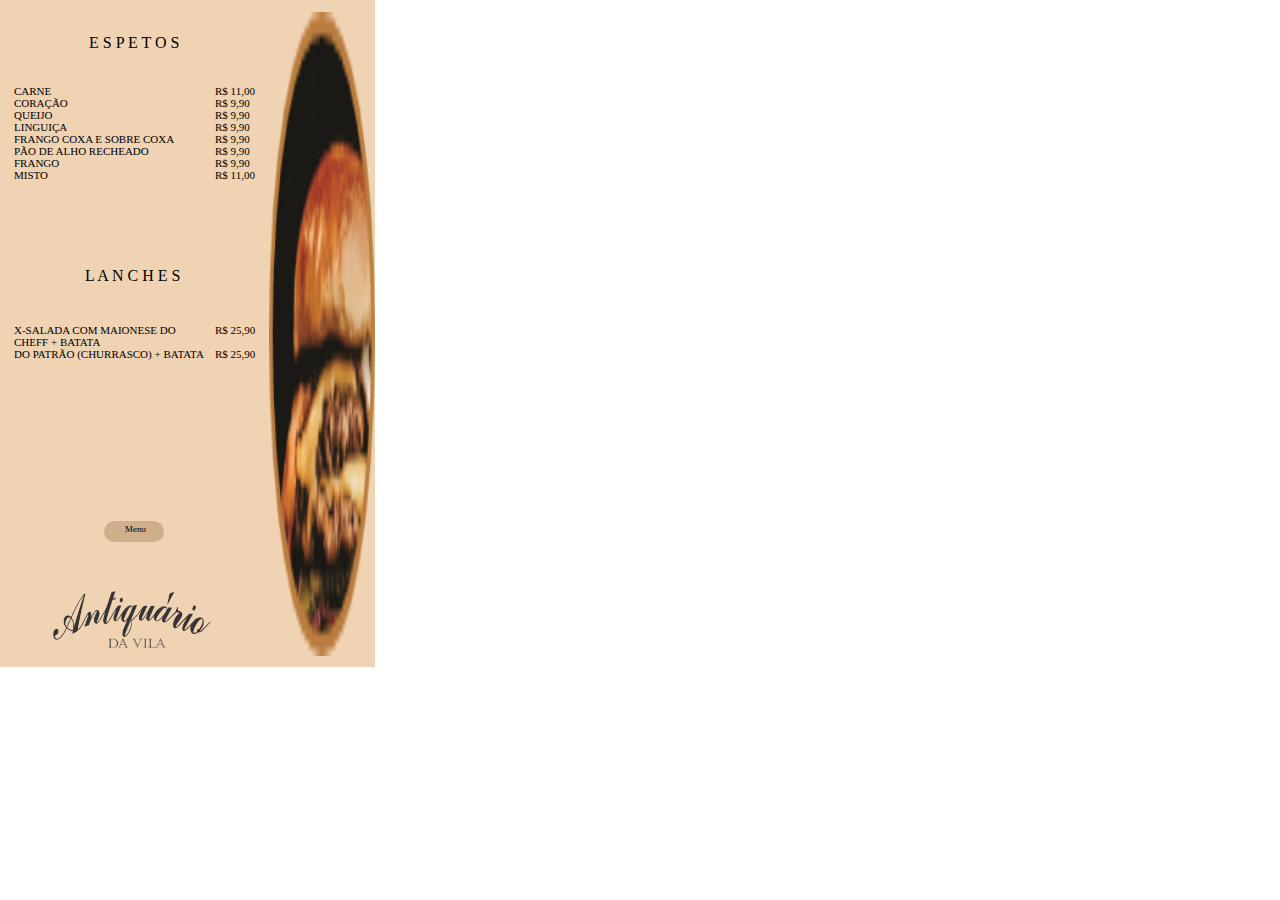
<file: ESPETOS_E_LANCHES.html>
<!DOCTYPE html>
<html>
<head>
<meta charset="utf-8"/>
<meta http-equiv="X-UA-Compatible" content="IE=edge"/>
<meta name="viewport" content="width=device-width, initial-scale=1.0">
<title>ESPETOS E LANCHES</title>
<style id="applicationStylesheet" type="text/css">
	.mediaViewInfo {
		--web-view-name: ESPETOS E LANCHES;
		--web-view-id: ESPETOS_E_LANCHES;
		--web-scale-on-resize: true;
		--web-enable-deep-linking: true;
	}
	:root {
		--web-view-ids: ESPETOS_E_LANCHES;
	}
	* {
		margin: 0;
		padding: 0;
		box-sizing: border-box;
		border: none;
	}
	#ESPETOS_E_LANCHES {
		position: absolute;
		width: 375px;
		height: 667px;
		background-color: rgba(239,211,179,1);
		overflow: hidden;
		--web-view-name: ESPETOS E LANCHES;
		--web-view-id: ESPETOS_E_LANCHES;
		--web-scale-on-resize: true;
		--web-enable-deep-linking: true;
	}
	#ID002 {
		position: absolute;
		width: 106px;
		height: 644px;
		left: 269px;
		top: 12px;
		overflow: visible;
	}
	#antiqurio1 {
		position: absolute;
		width: 158px;
		height: 57px;
		left: 53px;
		top: 591px;
		overflow: visible;
	}
	#E_S_P_E_T_O_S {
		left: 89px;
		top: 34px;
		position: absolute;
		overflow: visible;
		width: 97px;
		white-space: nowrap;
		text-align: left;
		font-family: Segoe UI;
		font-style: normal;
		font-weight: normal;
		font-size: 16px;
		color: rgba(0,0,0,1);
	}
	#CARNE__CORAO_QUEIJO_LINGUIA_FR {
		left: 14px;
		top: 85px;
		position: absolute;
		overflow: visible;
		width: 151px;
		white-space: nowrap;
		text-align: left;
		font-family: Segoe UI;
		font-style: normal;
		font-weight: normal;
		font-size: 11px;
		color: rgba(0,0,0,1);
	}
	#L_A_N_C_H_E_S {
		left: 85px;
		top: 267px;
		position: absolute;
		overflow: visible;
		width: 102px;
		white-space: nowrap;
		text-align: left;
		font-family: Segoe UI;
		font-style: normal;
		font-weight: normal;
		font-size: 16px;
		color: rgba(0,0,0,1);
	}
	#X-SALADA_COM_MAIONESE_DO__CHEF {
		left: 14px;
		top: 324px;
		position: absolute;
		overflow: visible;
		width: 182px;
		white-space: nowrap;
		text-align: left;
		font-family: Segoe UI;
		font-style: normal;
		font-weight: normal;
		font-size: 11px;
		color: rgba(0,0,0,1);
	}
	#R_1100_R_990_R_990_R_990_R_990 {
		left: 215px;
		top: 85px;
		position: absolute;
		overflow: visible;
		width: 43px;
		white-space: nowrap;
		text-align: left;
		font-family: Segoe UI;
		font-style: normal;
		font-weight: normal;
		font-size: 11px;
		color: rgba(0,0,0,1);
	}
	#R_2590__R_2590 {
		left: 215px;
		top: 324px;
		position: absolute;
		overflow: visible;
		width: 43px;
		white-space: nowrap;
		text-align: left;
		font-family: Segoe UI;
		font-style: normal;
		font-weight: normal;
		font-size: 11px;
		color: rgba(0,0,0,1);
	}
	#Retngulo_2 {
		fill: rgba(207,175,139,1);
	}
	.Retngulo_2 {
		position: absolute;
		overflow: visible;
		width: 60px;
		height: 21px;
		left: 104px;
		top: 521px;
	}
	#Menu {
		left: 124px;
		top: 524px;
		position: absolute;
		overflow: visible;
		width: 23px;
		white-space: nowrap;
		text-align: center;
		font-family: Segoe UI;
		font-style: normal;
		font-weight: normal;
		font-size: 9px;
		color: rgba(0,0,0,1);
	}
</style>
<script id="applicationScript">
///////////////////////////////////////
// INITIALIZATION
///////////////////////////////////////

/**
 * Functionality for scaling, showing by media query, and navigation between multiple pages on a single page. 
 * Code subject to change.
 **/

if (window.console==null) { window["console"] = { log : function() {} } }; // some browsers do not set console

var Application = function() {
	// event constants
	this.prefix = "--web-";
	this.NAVIGATION_CHANGE = "viewChange";
	this.VIEW_NOT_FOUND = "viewNotFound";
	this.VIEW_CHANGE = "viewChange";
	this.VIEW_CHANGING = "viewChanging";
	this.STATE_NOT_FOUND = "stateNotFound";
	this.APPLICATION_COMPLETE = "applicationComplete";
	this.APPLICATION_RESIZE = "applicationResize";
	this.SIZE_STATE_NAME = "data-is-view-scaled";
	this.STATE_NAME = this.prefix + "state";

	this.lastTrigger = null;
	this.lastView = null;
	this.lastState = null;
	this.lastOverlay = null;
	this.currentView = null;
	this.currentState = null;
	this.currentOverlay = null;
	this.currentQuery = {index: 0, rule: null, mediaText: null, id: null};
	this.inclusionQuery = "(min-width: 0px)";
	this.exclusionQuery = "none and (min-width: 99999px)";
	this.LastModifiedDateLabelName = "LastModifiedDateLabel";
	this.viewScaleSliderId = "ViewScaleSliderInput";
	this.pageRefreshedName = "showPageRefreshedNotification";
	this.applicationStylesheet = null;
	this.mediaQueryDictionary = {};
	this.viewsDictionary = {};
	this.addedViews = [];
	this.views = {};
	this.viewIds = [];
	this.viewQueries = {};
	this.overlays = {};
	this.overlayIds = [];
	this.numberOfViews = 0;
	this.verticalPadding = 0;
	this.horizontalPadding = 0;
	this.stateName = null;
	this.viewScale = 1;
	this.viewLeft = 0;
	this.viewTop = 0;
	this.horizontalScrollbarsNeeded = false;
	this.verticalScrollbarsNeeded = false;

	// view settings
	this.showUpdateNotification = false;
	this.showNavigationControls = false;
	this.scaleViewsToFit = false;
	this.scaleToFitOnDoubleClick = false;
	this.actualSizeOnDoubleClick = false;
	this.scaleViewsOnResize = false;
	this.navigationOnKeypress = false;
	this.showViewName = false;
	this.enableDeepLinking = true;
	this.refreshPageForChanges = false;
	this.showRefreshNotifications = true;

	// view controls
	this.scaleViewSlider = null;
	this.lastModifiedLabel = null;
	this.supportsPopState = false; // window.history.pushState!=null;
	this.initialized = false;

	// refresh properties
	this.refreshDuration = 250;
	this.lastModifiedDate = null;
	this.refreshRequest = null;
	this.refreshInterval = null;
	this.refreshContent = null;
	this.refreshContentSize = null;
	this.refreshCheckContent = false;
	this.refreshCheckContentSize = false;

	var self = this;

	self.initialize = function(event) {
		var view = self.getVisibleView();
		var views = self.getVisibleViews();
		if (view==null) view = self.getInitialView();
		self.collectViews();
		self.collectOverlays();
		self.collectMediaQueries();

		for (let index = 0; index < views.length; index++) {
			var view = views[index];
			self.setViewOptions(view);
			self.setViewVariables(view);
			self.centerView(view);
		}

		// sometimes the body size is 0 so we call this now and again later
		if (self.initialized) {
			window.addEventListener(self.NAVIGATION_CHANGE, self.viewChangeHandler);
			window.addEventListener("keyup", self.keypressHandler);
			window.addEventListener("keypress", self.keypressHandler);
			window.addEventListener("resize", self.resizeHandler);
			window.document.addEventListener("dblclick", self.doubleClickHandler);

			if (self.supportsPopState) {
				window.addEventListener('popstate', self.popStateHandler);
			}
			else {
				window.addEventListener('hashchange', self.hashChangeHandler);
			}

			// we are ready to go
			window.dispatchEvent(new Event(self.APPLICATION_COMPLETE));
		}

		if (self.initialized==false) {
			if (self.enableDeepLinking) {
				self.syncronizeViewToURL();
			} 
	
			if (self.refreshPageForChanges) {
				self.setupRefreshForChanges();
			}
	
			self.initialized = true;
		}
		
		if (self.scaleViewsToFit) {
			self.viewScale = self.scaleViewToFit(view);
			
			if (self.viewScale<0) {
				setTimeout(self.scaleViewToFit, 500, view);
			}
		}
		else if (view) {
			self.viewScale = self.getViewScaleValue(view);
			self.centerView(view);
			self.updateSliderValue(self.viewScale);
		}
		else {
			// no view found
		}
	
		if (self.showUpdateNotification) {
			self.showNotification();
		}

		//"addEventListener" in window ? null : window.addEventListener = window.attachEvent;
		//"addEventListener" in document ? null : document.addEventListener = document.attachEvent;
	}


	///////////////////////////////////////
	// AUTO REFRESH 
	///////////////////////////////////////

	self.setupRefreshForChanges = function() {
		self.refreshRequest = new XMLHttpRequest();

		if (!self.refreshRequest) {
			return false;
		}

		// get document start values immediately
		self.requestRefreshUpdate();
	}

	/**
	 * Attempt to check the last modified date by the headers 
	 * or the last modified property from the byte array (experimental)
	 **/
	self.requestRefreshUpdate = function() {
		var url = document.location.href;
		var protocol = window.location.protocol;
		var method;
		
		try {

			if (self.refreshCheckContentSize) {
				self.refreshRequest.open('HEAD', url, true);
			}
			else if (self.refreshCheckContent) {
				self.refreshContent = document.documentElement.outerHTML;
				self.refreshRequest.open('GET', url, true);
				self.refreshRequest.responseType = "text";
			}
			else {

				// get page last modified date for the first call to compare to later
				if (self.lastModifiedDate==null) {

					// File system does not send headers in FF so get blob if possible
					if (protocol=="file:") {
						self.refreshRequest.open("GET", url, true);
						self.refreshRequest.responseType = "blob";
					}
					else {
						self.refreshRequest.open("HEAD", url, true);
						self.refreshRequest.responseType = "blob";
					}

					self.refreshRequest.onload = self.refreshOnLoadOnceHandler;

					// In some browsers (Chrome & Safari) this error occurs at send: 
					// 
					// Chrome - Access to XMLHttpRequest at 'file:///index.html' from origin 'null' 
					// has been blocked by CORS policy: 
					// Cross origin requests are only supported for protocol schemes: 
					// http, data, chrome, chrome-extension, https.
					// 
					// Safari - XMLHttpRequest cannot load file:///Users/user/Public/index.html. Cross origin requests are only supported for HTTP.
					// 
					// Solution is to run a local server, set local permissions or test in another browser
					self.refreshRequest.send(null);

					// In MS browsers the following behavior occurs possibly due to an AJAX call to check last modified date: 
					// 
					// DOM7011: The code on this page disabled back and forward caching.

					// In Brave (Chrome) error when on the server
					// index.js:221 HEAD https://www.example.com/ net::ERR_INSUFFICIENT_RESOURCES
					// self.refreshRequest.send(null);

				}
				else {
					self.refreshRequest = new XMLHttpRequest();
					self.refreshRequest.onreadystatechange = self.refreshHandler;
					self.refreshRequest.ontimeout = function() {
						self.log("Couldn't find page to check for updates");
					}
					
					var method;
					if (protocol=="file:") {
						method = "GET";
					}
					else {
						method = "HEAD";
					}

					//refreshRequest.open('HEAD', url, true);
					self.refreshRequest.open(method, url, true);
					self.refreshRequest.responseType = "blob";
					self.refreshRequest.send(null);
				}
			}
		}
		catch (error) {
			self.log("Refresh failed for the following reason:")
			self.log(error);
		}
	}

	self.refreshHandler = function() {
		var contentSize;

		try {

			if (self.refreshRequest.readyState === XMLHttpRequest.DONE) {
				
				if (self.refreshRequest.status === 2 || 
					self.refreshRequest.status === 200) {
					var pageChanged = false;

					self.updateLastModifiedLabel();

					if (self.refreshCheckContentSize) {
						var lastModifiedHeader = self.refreshRequest.getResponseHeader("Last-Modified");
						contentSize = self.refreshRequest.getResponseHeader("Content-Length");
						//lastModifiedDate = refreshRequest.getResponseHeader("Last-Modified");
						var headers = self.refreshRequest.getAllResponseHeaders();
						var hasContentHeader = headers.indexOf("Content-Length")!=-1;
						
						if (hasContentHeader) {
							contentSize = self.refreshRequest.getResponseHeader("Content-Length");

							// size has not been set yet
							if (self.refreshContentSize==null) {
								self.refreshContentSize = contentSize;
								// exit and let interval call this method again
								return;
							}

							if (contentSize!=self.refreshContentSize) {
								pageChanged = true;
							}
						}
					}
					else if (self.refreshCheckContent) {

						if (self.refreshRequest.responseText!=self.refreshContent) {
							pageChanged = true;
						}
					}
					else {
						lastModifiedHeader = self.getLastModified(self.refreshRequest);

						if (self.lastModifiedDate!=lastModifiedHeader) {
							self.log("lastModifiedDate:" + self.lastModifiedDate + ",lastModifiedHeader:" +lastModifiedHeader);
							pageChanged = true;
						}

					}

					
					if (pageChanged) {
						clearInterval(self.refreshInterval);
						self.refreshUpdatedPage();
						return;
					}

				}
				else {
					self.log('There was a problem with the request.');
				}

			}
		}
		catch( error ) {
			//console.log('Caught Exception: ' + error);
		}
	}

	self.refreshOnLoadOnceHandler = function(event) {

		// get the last modified date
		if (self.refreshRequest.response) {
			self.lastModifiedDate = self.getLastModified(self.refreshRequest);

			if (self.lastModifiedDate!=null) {

				if (self.refreshInterval==null) {
					self.refreshInterval = setInterval(self.requestRefreshUpdate, self.refreshDuration);
				}
			}
			else {
				self.log("Could not get last modified date from the server");
			}
		}
	}

	self.refreshUpdatedPage = function() {
		if (self.showRefreshNotifications) {
			var date = new Date().setTime((new Date().getTime()+10000));
			document.cookie = encodeURIComponent(self.pageRefreshedName) + "=true" + "; max-age=6000;" + " path=/";
		}

		document.location.reload(true);
	}

	self.showNotification = function(duration) {
		var notificationID = self.pageRefreshedName+"ID";
		var notification = document.getElementById(notificationID);
		if (duration==null) duration = 4000;

		if (notification!=null) {return;}

		notification = document.createElement("div");
		notification.id = notificationID;
		notification.textContent = "PAGE UPDATED";
		var styleRule = ""
		styleRule = "position: fixed; padding: 7px 16px 6px 16px; font-family: Arial, sans-serif; font-size: 10px; font-weight: bold; left: 50%;";
		styleRule += "top: 20px; background-color: rgba(0,0,0,.5); border-radius: 12px; color:rgb(235, 235, 235); transition: all 2s linear;";
		styleRule += "transform: translateX(-50%); letter-spacing: .5px; filter: drop-shadow(2px 2px 6px rgba(0, 0, 0, .1))";
		notification.setAttribute("style", styleRule);

		notification.className= "PageRefreshedClass";
		
		document.body.appendChild(notification);

		setTimeout(function() {
			notification.style.opacity = "0";
			notification.style.filter = "drop-shadow( 0px 0px 0px rgba(0,0,0, .5))";
			setTimeout(function() {
				notification.parentNode.removeChild(notification);
			}, duration)
		}, duration);

		document.cookie = encodeURIComponent(self.pageRefreshedName) + "=; max-age=1; path=/";
	}

	/**
	 * Get the last modified date from the header 
	 * or file object after request has been received
	 **/
	self.getLastModified = function(request) {
		var date;

		// file protocol - FILE object with last modified property
		if (request.response && request.response.lastModified) {
			date = request.response.lastModified;
		}
		
		// http protocol - check headers
		if (date==null) {
			date = request.getResponseHeader("Last-Modified");
		}

		return date;
	}

	self.updateLastModifiedLabel = function() {
		var labelValue = "";
		
		if (self.lastModifiedLabel==null) {
			self.lastModifiedLabel = document.getElementById("LastModifiedLabel");
		}

		if (self.lastModifiedLabel) {
			var seconds = parseInt(((new Date().getTime() - Date.parse(document.lastModified)) / 1000 / 60) * 100 + "");
			var minutes = 0;
			var hours = 0;

			if (seconds < 60) {
				seconds = Math.floor(seconds/10)*10;
				labelValue = seconds + " seconds";
			}
			else {
				minutes = parseInt((seconds/60) + "");

				if (minutes>60) {
					hours = parseInt((seconds/60/60) +"");
					labelValue += hours==1 ? " hour" : " hours";
				}
				else {
					labelValue = minutes+"";
					labelValue += minutes==1 ? " minute" : " minutes";
				}
			}
			
			if (seconds<10) {
				labelValue = "Updated now";
			}
			else {
				labelValue = "Updated " + labelValue + " ago";
			}

			if (self.lastModifiedLabel.firstElementChild) {
				self.lastModifiedLabel.firstElementChild.textContent = labelValue;

			}
			else if ("textContent" in self.lastModifiedLabel) {
				self.lastModifiedLabel.textContent = labelValue;
			}
		}
	}

	self.getShortString = function(string, length) {
		if (length==null) length = 30;
		string = string!=null ? string.substr(0, length).replace(/\n/g, "") : "[String is null]";
		return string;
	}

	self.getShortNumber = function(value, places) {
		if (places==null || places<1) places = 4;
		value = Math.round(value * Math.pow(10,places)) / Math.pow(10, places);
		return value;
	}

	///////////////////////////////////////
	// NAVIGATION CONTROLS
	///////////////////////////////////////

	self.updateViewLabel = function() {
		var viewNavigationLabel = document.getElementById("ViewNavigationLabel");
		var view = self.getVisibleView();
		var viewIndex = view ? self.getViewIndex(view) : -1;
		var viewName = view ? self.getViewPreferenceValue(view, self.prefix + "view-name") : null;
		var viewId = view ? view.id : null;

		if (viewNavigationLabel && view) {
			if (viewName && viewName.indexOf('"')!=-1) {
				viewName = viewName.replace(/"/g, "");
			}

			if (self.showViewName) {
				viewNavigationLabel.textContent = viewName;
				self.setTooltip(viewNavigationLabel, viewIndex + 1 + " of " + self.numberOfViews);
			}
			else {
				viewNavigationLabel.textContent = viewIndex + 1 + " of " + self.numberOfViews;
				self.setTooltip(viewNavigationLabel, viewName);
			}

		}
	}

	self.updateURL = function(view) {
		view = view == null ? self.getVisibleView() : view;
		var viewId = view ? view.id : null
		var viewFragment = view ? "#"+ viewId : null;

		if (viewId && self.viewIds.length>1 && self.enableDeepLinking) {

			if (self.supportsPopState==false) {
				self.setFragment(viewId);
			}
			else {
				if (viewFragment!=window.location.hash) {

					if (window.location.hash==null) {
						window.history.replaceState({name:viewId}, null, viewFragment);
					}
					else {
						window.history.pushState({name:viewId}, null, viewFragment);
					}
				}
			}
		}
	}

	self.updateURLState = function(view, stateName) {
		stateName = view && (stateName=="" || stateName==null) ? self.getStateNameByViewId(view.id) : stateName;

		if (self.supportsPopState==false) {
			self.setFragment(stateName);
		}
		else {
			if (stateName!=window.location.hash) {

				if (window.location.hash==null) {
					window.history.replaceState({name:view.viewId}, null, stateName);
				}
				else {
					window.history.pushState({name:view.viewId}, null, stateName);
				}
			}
		}
	}

	self.setFragment = function(value) {
		window.location.hash = "#" + value;
	}

	self.setTooltip = function(element, value) {
		// setting the tooltip in edge causes a page crash on hover
		if (/Edge/.test(navigator.userAgent)) { return; }

		if ("title" in element) {
			element.title = value;
		}
	}

	self.getStylesheetRules = function(styleSheet) {
		try {
			if (styleSheet) return styleSheet.cssRules || styleSheet.rules;
	
			return document.styleSheets[0]["cssRules"] || document.styleSheets[0]["rules"];
		}
		catch (error) {
			// ERRORS:
			// SecurityError: The operation is insecure.
			// Errors happen when script loads before stylesheet or loading an external css locally

			// InvalidAccessError: A parameter or an operation is not supported by the underlying object
			// Place script after stylesheet

			console.log(error);
			if (error.toString().indexOf("The operation is insecure")!=-1) {
				console.log("Load the stylesheet before the script or load the stylesheet inline until it can be loaded on a server")
			}
			return [];
		}
	}

	/**
	 * If single page application hide all of the views. 
	 * @param {Number} selectedIndex if provided shows the view at index provided
	 **/
	self.hideViews = function(selectedIndex, animation) {
		var rules = self.getStylesheetRules();
		var queryIndex = 0;
		var numberOfRules = rules!=null ? rules.length : 0;

		// loop through rules and hide media queries except selected
		for (var i=0;i<numberOfRules;i++) {
			var rule = rules[i];

			if (rule.media!=null) {

				if (queryIndex==selectedIndex) {
					self.currentQuery.mediaText = rule.conditionText;
					self.currentQuery.index = selectedIndex;
					self.currentQuery.rule = rule;
					self.enableMediaQuery(rule);
				}
				else {
					if (animation) {
						self.fadeOut(rule)
					}
					else {
						self.disableMediaQuery(rule);
					}
				}
				
				queryIndex++;
			}
		}

		self.numberOfViews = queryIndex;
		self.updateViewLabel();
		self.updateURL();

		self.dispatchViewChange();

		var view = self.getVisibleView();
		var viewIndex = view ? self.getViewIndex(view) : -1;

		return viewIndex==selectedIndex ? view : null;
	}

	/**
	 * Hide view
	 * @param {Object} view element to hide
	 **/
	self.hideView = function(view) {
		var rule = view ? self.mediaQueryDictionary[view.id] : null;

		if (rule) {
			self.disableMediaQuery(rule);
		}
	}

	/**
	 * Hide overlay
	 * @param {Object} overlay element to hide
	 **/
	self.hideOverlay = function(overlay) {
		var rule = overlay ? self.mediaQueryDictionary[overlay.id] : null;

		if (rule) {
			self.disableMediaQuery(rule);

			//if (self.showByMediaQuery) {
				overlay.style.display = "none";
			//}
		}
	}

	/**
	 * Show the view by media query. Does not hide current views
	 * Sets view options by default
	 * @param {Object} view element to show
	 * @param {Boolean} setViewOptions sets view options if null or true
	 */
	self.showViewByMediaQuery = function(view, setViewOptions) {
		var id = view ? view.id : null;
		var query = id ? self.mediaQueryDictionary[id] : null;
		var isOverlay = view ? self.isOverlay(view) : false;
		setViewOptions = setViewOptions==null ? true : setViewOptions;

		if (query) {
			self.enableMediaQuery(query);

			if (isOverlay && view && setViewOptions) {
				self.setViewVariables(null, view);
			}
			else {
				if (view && setViewOptions) self.setViewOptions(view);
				if (view && setViewOptions) self.setViewVariables(view);
			}
		}
	}

	/**
	 * Show the view. Does not hide current views
	 */
	self.showView = function(view, setViewOptions) {
		var id = view ? view.id : null;
		var query = id ? self.mediaQueryDictionary[id] : null;
		var display = null;
		setViewOptions = setViewOptions==null ? true : setViewOptions;

		if (query) {
			self.enableMediaQuery(query);
			if (view==null) view =self.getVisibleView();
			if (view && setViewOptions) self.setViewOptions(view);
		}
		else if (id) {
			display = window.getComputedStyle(view).getPropertyValue("display");
			if (display=="" || display=="none") {
				view.style.display = "block";
			}
		}

		if (view) {
			if (self.currentView!=null) {
				self.lastView = self.currentView;
			}

			self.currentView = view;
		}
	}

	self.showViewById = function(id, setViewOptions) {
		var view = id ? self.getViewById(id) : null;

		if (view) {
			self.showView(view);
			return;
		}

		self.log("View not found '" + id + "'");
	}

	self.getElementView = function(element) {
		var view = element;
		var viewFound = false;

		while (viewFound==false || view==null) {
			if (view && self.viewsDictionary[view.id]) {
				return view;
			}
			view = view.parentNode;
		}
	}

	/**
	 * Show overlay over view
	 * @param {Event | HTMLElement} event event or html element with styles applied
	 * @param {String} id id of view or view reference
	 * @param {Number} x x location
	 * @param {Number} y y location
	 */
	self.showOverlay = function(event, id, x, y) {
		var overlay = id && typeof id === 'string' ? self.getViewById(id) : id ? id : null;
		var query = overlay ? self.mediaQueryDictionary[overlay.id] : null;
		var centerHorizontally = false;
		var centerVertically = false;
		var anchorLeft = false;
		var anchorTop = false;
		var anchorRight = false;
		var anchorBottom = false;
		var display = null;
		var reparent = true;
		var view = null;
		
		if (overlay==null || overlay==false) {
			self.log("Overlay not found, '"+ id + "'");
			return;
		}

		// get enter animation - event target must have css variables declared
		if (event) {
			var button = event.currentTarget || event; // can be event or htmlelement
			var buttonComputedStyles = getComputedStyle(button);
			var actionTargetValue = buttonComputedStyles.getPropertyValue(self.prefix+"action-target").trim();
			var animation = buttonComputedStyles.getPropertyValue(self.prefix+"animation").trim();
			var isAnimated = animation!="";
			var targetType = buttonComputedStyles.getPropertyValue(self.prefix+"action-type").trim();
			var actionTarget = self.application ? null : self.getElement(actionTargetValue);
			var actionTargetStyles = actionTarget ? actionTarget.style : null;

			if (actionTargetStyles) {
				actionTargetStyles.setProperty("animation", animation);
			}

			if ("stopImmediatePropagation" in event) {
				event.stopImmediatePropagation();
			}
		}
		
		if (self.application==false || targetType=="page") {
			document.location.href = "./" + actionTargetValue;
			return;
		}

		// remove any current overlays
		if (self.currentOverlay) {

			// act as switch if same button
			if (self.currentOverlay==actionTarget || self.currentOverlay==null) {
				if (self.lastTrigger==button) {
					self.removeOverlay(isAnimated);
					return;
				}
			}
			else {
				self.removeOverlay(isAnimated);
			}
		}

		if (reparent) {
			view = self.getElementView(button);
			if (view) {
				view.appendChild(overlay);
			}
		}

		if (query) {
			//self.setElementAnimation(overlay, null);
			//overlay.style.animation = animation;
			self.enableMediaQuery(query);
			
			var display = overlay && overlay.style.display;
			
			if (overlay && display=="" || display=="none") {
				overlay.style.display = "block";
				//self.setViewOptions(overlay);
			}

			// add animation defined in event target style declaration
			if (animation && self.supportAnimations) {
				self.fadeIn(overlay, false, animation);
			}
		}
		else if (id) {

			display = window.getComputedStyle(overlay).getPropertyValue("display");

			if (display=="" || display=="none") {
				overlay.style.display = "block";
			}

			// add animation defined in event target style declaration
			if (animation && self.supportAnimations) {
				self.fadeIn(overlay, false, animation);
			}
		}

		// do not set x or y position if centering
		var horizontal = self.prefix + "center-horizontally";
		var vertical = self.prefix + "center-vertically";
		var style = overlay.style;
		var transform = [];

		centerHorizontally = self.getIsStyleDefined(id, horizontal) ? self.getViewPreferenceBoolean(overlay, horizontal) : false;
		centerVertically = self.getIsStyleDefined(id, vertical) ? self.getViewPreferenceBoolean(overlay, vertical) : false;
		anchorLeft = self.getIsStyleDefined(id, "left");
		anchorRight = self.getIsStyleDefined(id, "right");
		anchorTop = self.getIsStyleDefined(id, "top");
		anchorBottom = self.getIsStyleDefined(id, "bottom");

		
		if (self.viewsDictionary[overlay.id] && self.viewsDictionary[overlay.id].styleDeclaration) {
			style = self.viewsDictionary[overlay.id].styleDeclaration.style;
		}
		
		if (centerHorizontally) {
			style.left = "50%";
			style.transformOrigin = "0 0";
			transform.push("translateX(-50%)");
		}
		else if (anchorRight && anchorLeft) {
			style.left = x + "px";
		}
		else if (anchorRight) {
			//style.right = x + "px";
		}
		else {
			style.left = x + "px";
		}
		
		if (centerVertically) {
			style.top = "50%";
			transform.push("translateY(-50%)");
			style.transformOrigin = "0 0";
		}
		else if (anchorTop && anchorBottom) {
			style.top = y + "px";
		}
		else if (anchorBottom) {
			//style.bottom = y + "px";
		}
		else {
			style.top = y + "px";
		}

		if (transform.length) {
			style.transform = transform.join(" ");
		}

		self.currentOverlay = overlay;
		self.lastTrigger = button;
	}

	self.goBack = function() {
		if (self.currentOverlay) {
			self.removeOverlay();
		}
		else if (self.lastView) {
			self.goToView(self.lastView.id);
		}
	}

	self.removeOverlay = function(animate) {
		var overlay = self.currentOverlay;
		animate = animate===false ? false : true;

		if (overlay) {
			var style = overlay.style;
			
			if (style.animation && self.supportAnimations && animate) {
				self.reverseAnimation(overlay, true);

				var duration = self.getAnimationDuration(style.animation, true);
		
				setTimeout(function() {
					self.setElementAnimation(overlay, null);
					self.hideOverlay(overlay);
					self.currentOverlay = null;
				}, duration);
			}
			else {
				self.setElementAnimation(overlay, null);
				self.hideOverlay(overlay);
				self.currentOverlay = null;
			}
		}
	}

	/**
	 * Reverse the animation and hide after
	 * @param {Object} target element with animation
	 * @param {Boolean} hide hide after animation ends
	 */
	self.reverseAnimation = function(target, hide) {
		var lastAnimation = null;
		var style = target.style;

		style.animationPlayState = "paused";
		lastAnimation = style.animation;
		style.animation = null;
		style.animationPlayState = "paused";

		if (hide) {
			//target.addEventListener("animationend", self.animationEndHideHandler);
	
			var duration = self.getAnimationDuration(lastAnimation, true);
			var isOverlay = self.isOverlay(target);
	
			setTimeout(function() {
				self.setElementAnimation(target, null);

				if (isOverlay) {
					self.hideOverlay(target);
				}
				else {
					self.hideView(target);
				}
			}, duration);
		}

		setTimeout(function() {
			style.animation = lastAnimation;
			style.animationPlayState = "paused";
			style.animationDirection = "reverse";
			style.animationPlayState = "running";
		}, 30);
	}

	self.animationEndHandler = function(event) {
		var target = event.currentTarget;
		self.dispatchEvent(new Event(event.type));
	}

	self.isOverlay = function(view) {
		var result = view ? self.getViewPreferenceBoolean(view, self.prefix + "is-overlay") : false;

		return result;
	}

	self.animationEndHideHandler = function(event) {
		var target = event.currentTarget;
		self.setViewVariables(null, target);
		self.hideView(target);
		target.removeEventListener("animationend", self.animationEndHideHandler);
	}

	self.animationEndShowHandler = function(event) {
		var target = event.currentTarget;
		target.removeEventListener("animationend", self.animationEndShowHandler);
	}

	self.setViewOptions = function(view) {

		if (view) {
			self.minimumScale = self.getViewPreferenceValue(view, self.prefix + "minimum-scale");
			self.maximumScale = self.getViewPreferenceValue(view, self.prefix + "maximum-scale");
			self.scaleViewsToFit = self.getViewPreferenceBoolean(view, self.prefix + "scale-to-fit");
			self.scaleToFitType = self.getViewPreferenceValue(view, self.prefix + "scale-to-fit-type");
			self.scaleToFitOnDoubleClick = self.getViewPreferenceBoolean(view, self.prefix + "scale-on-double-click");
			self.actualSizeOnDoubleClick = self.getViewPreferenceBoolean(view, self.prefix + "actual-size-on-double-click");
			self.scaleViewsOnResize = self.getViewPreferenceBoolean(view, self.prefix + "scale-on-resize");
			self.enableScaleUp = self.getViewPreferenceBoolean(view, self.prefix + "enable-scale-up");
			self.centerHorizontally = self.getViewPreferenceBoolean(view, self.prefix + "center-horizontally");
			self.centerVertically = self.getViewPreferenceBoolean(view, self.prefix + "center-vertically");
			self.navigationOnKeypress = self.getViewPreferenceBoolean(view, self.prefix + "navigate-on-keypress");
			self.showViewName = self.getViewPreferenceBoolean(view, self.prefix + "show-view-name");
			self.refreshPageForChanges = self.getViewPreferenceBoolean(view, self.prefix + "refresh-for-changes");
			self.refreshPageForChangesInterval = self.getViewPreferenceValue(view, self.prefix + "refresh-interval");
			self.showNavigationControls = self.getViewPreferenceBoolean(view, self.prefix + "show-navigation-controls");
			self.scaleViewSlider = self.getViewPreferenceBoolean(view, self.prefix + "show-scale-controls");
			self.enableDeepLinking = self.getViewPreferenceBoolean(view, self.prefix + "enable-deep-linking");
			self.singlePageApplication = self.getViewPreferenceBoolean(view, self.prefix + "application");
			self.showByMediaQuery = self.getViewPreferenceBoolean(view, self.prefix + "show-by-media-query");
			self.showUpdateNotification = document.cookie!="" ? document.cookie.indexOf(self.pageRefreshedName)!=-1 : false;
			self.imageComparisonDuration = self.getViewPreferenceValue(view, self.prefix + "image-comparison-duration");
			self.supportAnimations = self.getViewPreferenceBoolean(view, self.prefix + "enable-animations", true);

			if (self.scaleViewsToFit) {
				var newScaleValue = self.scaleViewToFit(view);
				
				if (newScaleValue<0) {
					setTimeout(self.scaleViewToFit, 500, view);
				}
			}
			else {
				self.viewScale = self.getViewScaleValue(view);
				self.viewToFitWidthScale = self.getViewFitToViewportWidthScale(view, self.enableScaleUp)
				self.viewToFitHeightScale = self.getViewFitToViewportScale(view, self.enableScaleUp);
				self.updateSliderValue(self.viewScale);
			}

			if (self.imageComparisonDuration!=null) {
				// todo
			}

			if (self.refreshPageForChangesInterval!=null) {
				self.refreshDuration = Number(self.refreshPageForChangesInterval);
			}
		}
	}

	self.previousView = function(event) {
		var rules = self.getStylesheetRules();
		var view = self.getVisibleView()
		var index = view ? self.getViewIndex(view) : -1;
		var prevQueryIndex = index!=-1 ? index-1 : self.currentQuery.index-1;
		var queryIndex = 0;
		var numberOfRules = rules!=null ? rules.length : 0;

		if (event) {
			event.stopImmediatePropagation();
		}

		if (prevQueryIndex<0) {
			return;
		}

		// loop through rules and hide media queries except selected
		for (var i=0;i<numberOfRules;i++) {
			var rule = rules[i];
			
			if (rule.media!=null) {

				if (queryIndex==prevQueryIndex) {
					self.currentQuery.mediaText = rule.conditionText;
					self.currentQuery.index = prevQueryIndex;
					self.currentQuery.rule = rule;
					self.enableMediaQuery(rule);
					self.updateViewLabel();
					self.updateURL();
					self.dispatchViewChange();
				}
				else {
					self.disableMediaQuery(rule);
				}

				queryIndex++;
			}
		}
	}

	self.nextView = function(event) {
		var rules = self.getStylesheetRules();
		var view = self.getVisibleView();
		var index = view ? self.getViewIndex(view) : -1;
		var nextQueryIndex = index!=-1 ? index+1 : self.currentQuery.index+1;
		var queryIndex = 0;
		var numberOfRules = rules!=null ? rules.length : 0;
		var numberOfMediaQueries = self.getNumberOfMediaRules();

		if (event) {
			event.stopImmediatePropagation();
		}

		if (nextQueryIndex>=numberOfMediaQueries) {
			return;
		}

		// loop through rules and hide media queries except selected
		for (var i=0;i<numberOfRules;i++) {
			var rule = rules[i];
			
			if (rule.media!=null) {

				if (queryIndex==nextQueryIndex) {
					self.currentQuery.mediaText = rule.conditionText;
					self.currentQuery.index = nextQueryIndex;
					self.currentQuery.rule = rule;
					self.enableMediaQuery(rule);
					self.updateViewLabel();
					self.updateURL();
					self.dispatchViewChange();
				}
				else {
					self.disableMediaQuery(rule);
				}

				queryIndex++;
			}
		}
	}

	/**
	 * Enables a view via media query
	 */
	self.enableMediaQuery = function(rule) {

		try {
			rule.media.mediaText = self.inclusionQuery;
		}
		catch(error) {
			//self.log(error);
			rule.conditionText = self.inclusionQuery;
		}
	}

	self.disableMediaQuery = function(rule) {

		try {
			rule.media.mediaText = self.exclusionQuery;
		}
		catch(error) {
			rule.conditionText = self.exclusionQuery;
		}
	}

	self.dispatchViewChange = function() {
		try {
			var event = new Event(self.NAVIGATION_CHANGE);
			window.dispatchEvent(event);
		}
		catch (error) {
			// In IE 11: Object doesn't support this action
		}
	}

	self.getNumberOfMediaRules = function() {
		var rules = self.getStylesheetRules();
		var numberOfRules = rules ? rules.length : 0;
		var numberOfQueries = 0;

		for (var i=0;i<numberOfRules;i++) {
			if (rules[i].media!=null) { numberOfQueries++; }
		}
		
		return numberOfQueries;
	}

	/////////////////////////////////////////
	// VIEW SCALE 
	/////////////////////////////////////////

	self.sliderChangeHandler = function(event) {
		var value = self.getShortNumber(event.currentTarget.value/100);
		var view = self.getVisibleView();
		self.setViewScaleValue(view, false, value, true);
	}

	self.updateSliderValue = function(scale) {
		var slider = document.getElementById(self.viewScaleSliderId);
		var tooltip = parseInt(scale * 100 + "") + "%";
		var inputType;
		var inputValue;
		
		if (slider) {
			inputValue = self.getShortNumber(scale * 100);
			if (inputValue!=slider["value"]) {
				slider["value"] = inputValue;
			}
			inputType = slider.getAttributeNS(null, "type");

			if (inputType!="range") {
				// input range is not supported
				slider.style.display = "none";
			}

			self.setTooltip(slider, tooltip);
		}
	}

	self.viewChangeHandler = function(event) {
		var view = self.getVisibleView();
		var matrix = view ? getComputedStyle(view).transform : null;
		
		if (matrix) {
			self.viewScale = self.getViewScaleValue(view);
			
			var scaleNeededToFit = self.getViewFitToViewportScale(view);
			var isViewLargerThanViewport = scaleNeededToFit<1;
			
			// scale large view to fit if scale to fit is enabled
			if (self.scaleViewsToFit) {
				self.scaleViewToFit(view);
			}
			else {
				self.updateSliderValue(self.viewScale);
			}
		}
	}

	self.getViewScaleValue = function(view) {
		var matrix = getComputedStyle(view).transform;

		if (matrix) {
			var matrixArray = matrix.replace("matrix(", "").split(",");
			var scaleX = parseFloat(matrixArray[0]);
			var scaleY = parseFloat(matrixArray[3]);
			var scale = Math.min(scaleX, scaleY);
		}

		return scale;
	}

	/**
	 * Scales view to scale. 
	 * @param {Object} view view to scale. views are in views array
	 * @param {Boolean} scaleToFit set to true to scale to fit. set false to use desired scale value
	 * @param {Number} desiredScale scale to define. not used if scale to fit is false
	 * @param {Boolean} isSliderChange indicates if slider is callee
	 */
	self.setViewScaleValue = function(view, scaleToFit, desiredScale, isSliderChange) {
		var enableScaleUp = self.enableScaleUp;
		var scaleToFitType = self.scaleToFitType;
		var minimumScale = self.minimumScale;
		var maximumScale = self.maximumScale;
		var hasMinimumScale = !isNaN(minimumScale) && minimumScale!="";
		var hasMaximumScale = !isNaN(maximumScale) && maximumScale!="";
		var scaleNeededToFit = self.getViewFitToViewportScale(view, enableScaleUp);
		var scaleNeededToFitWidth = self.getViewFitToViewportWidthScale(view, enableScaleUp);
		var scaleNeededToFitHeight = self.getViewFitToViewportHeightScale(view, enableScaleUp);
		var scaleToFitFull = self.getViewFitToViewportScale(view, true);
		var scaleToFitFullWidth = self.getViewFitToViewportWidthScale(view, true);
		var scaleToFitFullHeight = self.getViewFitToViewportHeightScale(view, true);
		var scaleToWidth = scaleToFitType=="width";
		var scaleToHeight = scaleToFitType=="height";
		var shrunkToFit = false;
		var topPosition = null;
		var leftPosition = null;
		var translateY = null;
		var translateX = null;
		var transformValue = "";
		var canCenterVertically = true;
		var canCenterHorizontally = true;
		var style = view.style;

		if (view && self.viewsDictionary[view.id] && self.viewsDictionary[view.id].styleDeclaration) {
			style = self.viewsDictionary[view.id].styleDeclaration.style;
		}

		if (scaleToFit && isSliderChange!=true) {
			if (scaleToFitType=="fit" || scaleToFitType=="") {
				desiredScale = scaleNeededToFit;
			}
			else if (scaleToFitType=="width") {
				desiredScale = scaleNeededToFitWidth;
			}
			else if (scaleToFitType=="height") {
				desiredScale = scaleNeededToFitHeight;
			}
		}
		else {
			if (isNaN(desiredScale)) {
				desiredScale = 1;
			}
		}

		self.updateSliderValue(desiredScale);
		
		// scale to fit width
		if (scaleToWidth && scaleToHeight==false) {
			canCenterVertically = scaleNeededToFitHeight>=scaleNeededToFitWidth;
			canCenterHorizontally = scaleNeededToFitWidth>=1 && enableScaleUp==false;

			if (isSliderChange) {
				canCenterHorizontally = desiredScale<scaleToFitFullWidth;
			}
			else if (scaleToFit) {
				desiredScale = scaleNeededToFitWidth;
			}

			if (hasMinimumScale) {
				desiredScale = Math.max(desiredScale, Number(minimumScale));
			}

			if (hasMaximumScale) {
				desiredScale = Math.min(desiredScale, Number(maximumScale));
			}

			desiredScale = self.getShortNumber(desiredScale);

			canCenterHorizontally = self.canCenterHorizontally(view, "width", enableScaleUp, desiredScale, minimumScale, maximumScale);
			canCenterVertically = self.canCenterVertically(view, "width", enableScaleUp, desiredScale, minimumScale, maximumScale);

			if (desiredScale>1 && (enableScaleUp || isSliderChange)) {
				transformValue = "scale(" + desiredScale + ")";
			}
			else if (desiredScale>=1 && enableScaleUp==false) {
				transformValue = "scale(" + 1 + ")";
			}
			else {
				transformValue = "scale(" + desiredScale + ")";
			}

			if (self.centerVertically) {
				if (canCenterVertically) {
					translateY = "-50%";
					topPosition = "50%";
				}
				else {
					translateY = "0";
					topPosition = "0";
				}
				
				if (style.top != topPosition) {
					style.top = topPosition + "";
				}

				if (canCenterVertically) {
					transformValue += " translateY(" + translateY+ ")";
				}
			}

			if (self.centerHorizontally) {
				if (canCenterHorizontally) {
					translateX = "-50%";
					leftPosition = "50%";
				}
				else {
					translateX = "0";
					leftPosition = "0";
				}

				if (style.left != leftPosition) {
					style.left = leftPosition + "";
				}

				if (canCenterHorizontally) {
					transformValue += " translateX(" + translateX+ ")";
				}
			}

			style.transformOrigin = "0 0";
			style.transform = transformValue;

			self.viewScale = desiredScale;
			self.viewToFitWidthScale = scaleNeededToFitWidth;
			self.viewToFitHeightScale = scaleNeededToFitHeight;
			self.viewLeft = leftPosition;
			self.viewTop = topPosition;

			return desiredScale;
		}

		// scale to fit height
		if (scaleToHeight && scaleToWidth==false) {
			//canCenterVertically = scaleNeededToFitHeight>=scaleNeededToFitWidth;
			//canCenterHorizontally = scaleNeededToFitHeight<=scaleNeededToFitWidth && enableScaleUp==false;
			canCenterVertically = scaleNeededToFitHeight>=scaleNeededToFitWidth;
			canCenterHorizontally = scaleNeededToFitWidth>=1 && enableScaleUp==false;
			
			if (isSliderChange) {
				canCenterHorizontally = desiredScale<scaleToFitFullHeight;
			}
			else if (scaleToFit) {
				desiredScale = scaleNeededToFitHeight;
			}

			if (hasMinimumScale) {
				desiredScale = Math.max(desiredScale, Number(minimumScale));
			}

			if (hasMaximumScale) {
				desiredScale = Math.min(desiredScale, Number(maximumScale));
				//canCenterVertically = desiredScale>=scaleNeededToFitHeight && enableScaleUp==false;
			}

			desiredScale = self.getShortNumber(desiredScale);

			canCenterHorizontally = self.canCenterHorizontally(view, "height", enableScaleUp, desiredScale, minimumScale, maximumScale);
			canCenterVertically = self.canCenterVertically(view, "height", enableScaleUp, desiredScale, minimumScale, maximumScale);

			if (desiredScale>1 && (enableScaleUp || isSliderChange)) {
				transformValue = "scale(" + desiredScale + ")";
			}
			else if (desiredScale>=1 && enableScaleUp==false) {
				transformValue = "scale(" + 1 + ")";
			}
			else {
				transformValue = "scale(" + desiredScale + ")";
			}

			if (self.centerHorizontally) {
				if (canCenterHorizontally) {
					translateX = "-50%";
					leftPosition = "50%";
				}
				else {
					translateX = "0";
					leftPosition = "0";
				}

				if (style.left != leftPosition) {
					style.left = leftPosition + "";
				}

				if (canCenterHorizontally) {
					transformValue += " translateX(" + translateX+ ")";
				}
			}

			if (self.centerVertically) {
				if (canCenterVertically) {
					translateY = "-50%";
					topPosition = "50%";
				}
				else {
					translateY = "0";
					topPosition = "0";
				}
				
				if (style.top != topPosition) {
					style.top = topPosition + "";
				}

				if (canCenterVertically) {
					transformValue += " translateY(" + translateY+ ")";
				}
			}

			style.transformOrigin = "0 0";
			style.transform = transformValue;

			self.viewScale = desiredScale;
			self.viewToFitWidthScale = scaleNeededToFitWidth;
			self.viewToFitHeightScale = scaleNeededToFitHeight;
			self.viewLeft = leftPosition;
			self.viewTop = topPosition;

			return scaleNeededToFitHeight;
		}

		if (scaleToFitType=="fit") {
			//canCenterVertically = scaleNeededToFitHeight>=scaleNeededToFitWidth;
			//canCenterHorizontally = scaleNeededToFitWidth>=scaleNeededToFitHeight;
			canCenterVertically = scaleNeededToFitHeight>=scaleNeededToFit;
			canCenterHorizontally = scaleNeededToFitWidth>=scaleNeededToFit;

			if (hasMinimumScale) {
				desiredScale = Math.max(desiredScale, Number(minimumScale));
			}

			desiredScale = self.getShortNumber(desiredScale);

			if (isSliderChange || scaleToFit==false) {
				canCenterVertically = scaleToFitFullHeight>=desiredScale;
				canCenterHorizontally = desiredScale<scaleToFitFullWidth;
			}
			else if (scaleToFit) {
				desiredScale = scaleNeededToFit;
			}

			transformValue = "scale(" + desiredScale + ")";

			//canCenterHorizontally = self.canCenterHorizontally(view, "fit", false, desiredScale);
			//canCenterVertically = self.canCenterVertically(view, "fit", false, desiredScale);
			
			if (self.centerVertically) {
				if (canCenterVertically) {
					translateY = "-50%";
					topPosition = "50%";
				}
				else {
					translateY = "0";
					topPosition = "0";
				}
				
				if (style.top != topPosition) {
					style.top = topPosition + "";
				}

				if (canCenterVertically) {
					transformValue += " translateY(" + translateY+ ")";
				}
			}

			if (self.centerHorizontally) {
				if (canCenterHorizontally) {
					translateX = "-50%";
					leftPosition = "50%";
				}
				else {
					translateX = "0";
					leftPosition = "0";
				}

				if (style.left != leftPosition) {
					style.left = leftPosition + "";
				}

				if (canCenterHorizontally) {
					transformValue += " translateX(" + translateX+ ")";
				}
			}

			style.transformOrigin = "0 0";
			style.transform = transformValue;

			self.viewScale = desiredScale;
			self.viewToFitWidthScale = scaleNeededToFitWidth;
			self.viewToFitHeightScale = scaleNeededToFitHeight;
			self.viewLeft = leftPosition;
			self.viewTop = topPosition;

			self.updateSliderValue(desiredScale);
			
			return desiredScale;
		}

		if (scaleToFitType=="default" || scaleToFitType=="") {
			desiredScale = 1;

			if (hasMinimumScale) {
				desiredScale = Math.max(desiredScale, Number(minimumScale));
			}
			if (hasMaximumScale) {
				desiredScale = Math.min(desiredScale, Number(maximumScale));
			}

			canCenterHorizontally = self.canCenterHorizontally(view, "none", false, desiredScale, minimumScale, maximumScale);
			canCenterVertically = self.canCenterVertically(view, "none", false, desiredScale, minimumScale, maximumScale);

			if (self.centerVertically) {
				if (canCenterVertically) {
					translateY = "-50%";
					topPosition = "50%";
				}
				else {
					translateY = "0";
					topPosition = "0";
				}
				
				if (style.top != topPosition) {
					style.top = topPosition + "";
				}

				if (canCenterVertically) {
					transformValue += " translateY(" + translateY+ ")";
				}
			}

			if (self.centerHorizontally) {
				if (canCenterHorizontally) {
					translateX = "-50%";
					leftPosition = "50%";
				}
				else {
					translateX = "0";
					leftPosition = "0";
				}

				if (style.left != leftPosition) {
					style.left = leftPosition + "";
				}

				if (canCenterHorizontally) {
					transformValue += " translateX(" + translateX+ ")";
				}
				else {
					transformValue += " translateX(" + 0 + ")";
				}
			}

			style.transformOrigin = "0 0";
			style.transform = transformValue;


			self.viewScale = desiredScale;
			self.viewToFitWidthScale = scaleNeededToFitWidth;
			self.viewToFitHeightScale = scaleNeededToFitHeight;
			self.viewLeft = leftPosition;
			self.viewTop = topPosition;

			self.updateSliderValue(desiredScale);
			
			return desiredScale;
		}
	}

	/**
	 * Returns true if view can be centered horizontally
	 * @param {HTMLElement} view view
	 * @param {String} type type of scaling - width, height, all, none
	 * @param {Boolean} scaleUp if scale up enabled 
	 * @param {Number} scale target scale value 
	 */
	self.canCenterHorizontally = function(view, type, scaleUp, scale, minimumScale, maximumScale) {
		var scaleNeededToFit = self.getViewFitToViewportScale(view, scaleUp);
		var scaleNeededToFitHeight = self.getViewFitToViewportHeightScale(view, scaleUp);
		var scaleNeededToFitWidth = self.getViewFitToViewportWidthScale(view, scaleUp);
		var canCenter = false;
		var minScale;

		type = type==null ? "none" : type;
		scale = scale==null ? scale : scaleNeededToFitWidth;
		scaleUp = scaleUp == null ? false : scaleUp;

		if (type=="width") {
	
			if (scaleUp && maximumScale==null) {
				canCenter = false;
			}
			else if (scaleNeededToFitWidth>=1) {
				canCenter = true;
			}
		}
		else if (type=="height") {
			minScale = Math.min(1, scaleNeededToFitHeight);
			if (minimumScale!="" && maximumScale!="") {
				minScale = Math.max(minimumScale, Math.min(maximumScale, scaleNeededToFitHeight));
			}
			else {
				if (minimumScale!="") {
					minScale = Math.max(minimumScale, scaleNeededToFitHeight);
				}
				if (maximumScale!="") {
					minScale = Math.max(minimumScale, Math.min(maximumScale, scaleNeededToFitHeight));
				}
			}
	
			if (scaleUp && maximumScale=="") {
				canCenter = false;
			}
			else if (scaleNeededToFitWidth>=minScale) {
				canCenter = true;
			}
		}
		else if (type=="fit") {
			canCenter = scaleNeededToFitWidth>=scaleNeededToFit;
		}
		else {
			if (scaleUp) {
				canCenter = false;
			}
			else if (scaleNeededToFitWidth>=1) {
				canCenter = true;
			}
		}

		self.horizontalScrollbarsNeeded = canCenter;
		
		return canCenter;
	}

	/**
	 * Returns true if view can be centered horizontally
	 * @param {HTMLElement} view view to scale
	 * @param {String} type type of scaling
	 * @param {Boolean} scaleUp if scale up enabled 
	 * @param {Number} scale target scale value 
	 */
	self.canCenterVertically = function(view, type, scaleUp, scale, minimumScale, maximumScale) {
		var scaleNeededToFit = self.getViewFitToViewportScale(view, scaleUp);
		var scaleNeededToFitWidth = self.getViewFitToViewportWidthScale(view, scaleUp);
		var scaleNeededToFitHeight = self.getViewFitToViewportHeightScale(view, scaleUp);
		var canCenter = false;
		var minScale;

		type = type==null ? "none" : type;
		scale = scale==null ? 1 : scale;
		scaleUp = scaleUp == null ? false : scaleUp;
	
		if (type=="width") {
			canCenter = scaleNeededToFitHeight>=scaleNeededToFitWidth;
		}
		else if (type=="height") {
			minScale = Math.max(minimumScale, Math.min(maximumScale, scaleNeededToFit));
			canCenter = scaleNeededToFitHeight>=minScale;
		}
		else if (type=="fit") {
			canCenter = scaleNeededToFitHeight>=scaleNeededToFit;
		}
		else {
			if (scaleUp) {
				canCenter = false;
			}
			else if (scaleNeededToFitHeight>=1) {
				canCenter = true;
			}
		}

		self.verticalScrollbarsNeeded = canCenter;
		
		return canCenter;
	}

	self.getViewFitToViewportScale = function(view, scaleUp) {
		var enableScaleUp = scaleUp;
		var availableWidth = window.innerWidth || document.documentElement.clientWidth || document.body.clientWidth;
		var availableHeight = window.innerHeight || document.documentElement.clientHeight || document.body.clientHeight;
		var elementWidth = parseFloat(getComputedStyle(view, "style").width);
		var elementHeight = parseFloat(getComputedStyle(view, "style").height);
		var newScale = 1;

		// if element is not added to the document computed values are NaN
		if (isNaN(elementWidth) || isNaN(elementHeight)) {
			return newScale;
		}

		availableWidth -= self.horizontalPadding;
		availableHeight -= self.verticalPadding;

		if (enableScaleUp) {
			newScale = Math.min(availableHeight/elementHeight, availableWidth/elementWidth);
		}
		else if (elementWidth > availableWidth || elementHeight > availableHeight) {
			newScale = Math.min(availableHeight/elementHeight, availableWidth/elementWidth);
		}
		
		return newScale;
	}

	self.getViewFitToViewportWidthScale = function(view, scaleUp) {
		// need to get browser viewport width when element
		var isParentWindow = view && view.parentNode && view.parentNode===document.body;
		var enableScaleUp = scaleUp;
		var availableWidth = window.innerWidth || document.documentElement.clientWidth || document.body.clientWidth;
		var elementWidth = parseFloat(getComputedStyle(view, "style").width);
		var newScale = 1;

		// if element is not added to the document computed values are NaN
		if (isNaN(elementWidth)) {
			return newScale;
		}

		availableWidth -= self.horizontalPadding;

		if (enableScaleUp) {
			newScale = availableWidth/elementWidth;
		}
		else if (elementWidth > availableWidth) {
			newScale = availableWidth/elementWidth;
		}
		
		return newScale;
	}

	self.getViewFitToViewportHeightScale = function(view, scaleUp) {
		var enableScaleUp = scaleUp;
		var availableHeight = window.innerHeight || document.documentElement.clientHeight || document.body.clientHeight;
		var elementHeight = parseFloat(getComputedStyle(view, "style").height);
		var newScale = 1;

		// if element is not added to the document computed values are NaN
		if (isNaN(elementHeight)) {
			return newScale;
		}

		availableHeight -= self.verticalPadding;

		if (enableScaleUp) {
			newScale = availableHeight/elementHeight;
		}
		else if (elementHeight > availableHeight) {
			newScale = availableHeight/elementHeight;
		}
		
		return newScale;
	}

	self.keypressHandler = function(event) {
		var rightKey = 39;
		var leftKey = 37;
		
		// listen for both events 
		if (event.type=="keypress") {
			window.removeEventListener("keyup", self.keypressHandler);
		}
		else {
			window.removeEventListener("keypress", self.keypressHandler);
		}
		
		if (self.showNavigationControls) {
			if (self.navigationOnKeypress) {
				if (event.keyCode==rightKey) {
					self.nextView();
				}
				if (event.keyCode==leftKey) {
					self.previousView();
				}
			}
		}
		else if (self.navigationOnKeypress) {
			if (event.keyCode==rightKey) {
				self.nextView();
			}
			if (event.keyCode==leftKey) {
				self.previousView();
			}
		}
	}

	///////////////////////////////////
	// GENERAL FUNCTIONS
	///////////////////////////////////

	self.getViewById = function(id) {
		id = id ? id.replace("#", "") : "";
		var view = self.viewIds.indexOf(id)!=-1 && self.getElement(id);
		return view;
	}

	self.getViewIds = function() {
		var viewIds = self.getViewPreferenceValue(document.body, self.prefix + "view-ids");
		var viewId = null;

		viewIds = viewIds!=null && viewIds!="" ? viewIds.split(",") : [];

		if (viewIds.length==0) {
			viewId = self.getViewPreferenceValue(document.body, self.prefix + "view-id");
			viewIds = viewId ? [viewId] : [];
		}

		return viewIds;
	}

	self.getInitialViewId = function() {
		var viewId = self.getViewPreferenceValue(document.body, self.prefix + "view-id");
		return viewId;
	}

	self.getApplicationStylesheet = function() {
		var stylesheetId = self.getViewPreferenceValue(document.body, self.prefix + "stylesheet-id");
		self.applicationStylesheet = document.getElementById("applicationStylesheet");
		return self.applicationStylesheet.sheet;
	}

	self.getVisibleView = function() {
		var viewIds = self.getViewIds();
		
		for (var i=0;i<viewIds.length;i++) {
			var viewId = viewIds[i].replace(/[\#?\.?](.*)/, "$" + "1");
			var view = self.getElement(viewId);
			var postName = "_Class";

			if (view==null && viewId && viewId.lastIndexOf(postName)!=-1) {
				view = self.getElement(viewId.replace(postName, ""));
			}
			
			if (view) {
				var display = getComputedStyle(view).display;
		
				if (display=="block" || display=="flex") {
					return view;
				}
			}
		}

		return null;
	}

	self.getVisibleViews = function() {
		var viewIds = self.getViewIds();
		var views = [];
		
		for (var i=0;i<viewIds.length;i++) {
			var viewId = viewIds[i].replace(/[\#?\.?](.*)/, "$" + "1");
			var view = self.getElement(viewId);
			var postName = "_Class";

			if (view==null && viewId && viewId.lastIndexOf(postName)!=-1) {
				view = self.getElement(viewId.replace(postName, ""));
			}
			
			if (view) {
				var display = getComputedStyle(view).display;
				
				if (display=="none") {
					continue;
				}

				if (display=="block" || display=="flex") {
					views.push(view);
				}
			}
		}

		return views;
	}

	self.getStateNameByViewId = function(id) {
		var state = self.viewsDictionary[id];
		return state && state.stateName;
	}

	self.getMatchingViews = function(ids) {
		var views = self.addedViews.slice(0);
		var matchingViews = [];

		if (self.showByMediaQuery) {
			for (let index = 0; index < views.length; index++) {
				var viewId = views[index];
				var state = self.viewsDictionary[viewId];
				var rule = state && state.rule; 
				var matchResults = window.matchMedia(rule.conditionText);
				var view = self.views[viewId];
				
				if (matchResults.matches) {
					if (ids==true) {
						matchingViews.push(viewId);
					}
					else {
						matchingViews.push(view);
					}
				}
			}
		}

		return matchingViews;
	}

	self.ruleMatchesQuery = function(rule) {
		var result = window.matchMedia(rule.conditionText);
		return result.matches;
	}

	self.getViewsByStateName = function(stateName, matchQuery) {
		var views = self.addedViews.slice(0);
		var matchingViews = [];

		if (self.showByMediaQuery) {

			// find state name
			for (let index = 0; index < views.length; index++) {
				var viewId = views[index];
				var state = self.viewsDictionary[viewId];
				var rule = state.rule;
				var mediaRule = state.mediaRule;
				var view = self.views[viewId];
				var viewStateName = self.getStyleRuleValue(mediaRule, self.STATE_NAME, state);
				var stateFoundAtt = view.getAttribute(self.STATE_NAME)==state;
				var matchesResults = false;
				
				if (viewStateName==stateName) {
					if (matchQuery) {
						matchesResults = self.ruleMatchesQuery(rule);

						if (matchesResults) {
							matchingViews.push(view);
						}
					}
					else {
						matchingViews.push(view);
					}
				}
			}
		}

		return matchingViews;
	}

	self.getInitialView = function() {
		var viewId = self.getInitialViewId();
		viewId = viewId.replace(/[\#?\.?](.*)/, "$" + "1");
		var view = self.getElement(viewId);
		var postName = "_Class";

		if (view==null && viewId && viewId.lastIndexOf(postName)!=-1) {
			view = self.getElement(viewId.replace(postName, ""));
		}

		return view;
	}

	self.getViewIndex = function(view) {
		var viewIds = self.getViewIds();
		var id = view ? view.id : null;
		var index = id && viewIds ? viewIds.indexOf(id) : -1;

		return index;
	}

	self.syncronizeViewToURL = function() {
		var fragment = self.getHashFragment();

		if (self.showByMediaQuery) {
			var stateName = fragment;
			
			if (stateName==null || stateName=="") {
				var initialView = self.getInitialView();
				stateName = initialView ? self.getStateNameByViewId(initialView.id) : null;
			}
			
			self.showMediaQueryViewsByState(stateName);
			return;
		}

		var view = self.getViewById(fragment);
		var index = view ? self.getViewIndex(view) : 0;
		if (index==-1) index = 0;
		var currentView = self.hideViews(index);

		if (self.supportsPopState && currentView) {

			if (fragment==null) {
				window.history.replaceState({name:currentView.id}, null, "#"+ currentView.id);
			}
			else {
				window.history.pushState({name:currentView.id}, null, "#"+ currentView.id);
			}
		}
		
		self.setViewVariables(view);
		return view;
	}

	/**
	 * Set the currentView or currentOverlay properties and set the lastView or lastOverlay properties
	 */
	self.setViewVariables = function(view, overlay, parentView) {
		if (view) {
			if (self.currentView) {
				self.lastView = self.currentView;
			}
			self.currentView = view;
		}

		if (overlay) {
			if (self.currentOverlay) {
				self.lastOverlay = self.currentOverlay;
			}
			self.currentOverlay = overlay;
		}
	}

	self.getViewPreferenceBoolean = function(view, property, altValue) {
		var computedStyle = window.getComputedStyle(view);
		var value = computedStyle.getPropertyValue(property);
		var type = typeof value;
		
		if (value=="true" || (type=="string" && value.indexOf("true")!=-1)) {
			return true;
		}
		else if (value=="" && arguments.length==3) {
			return altValue;
		}

		return false;
	}

	self.getViewPreferenceValue = function(view, property, defaultValue) {
		var value = window.getComputedStyle(view).getPropertyValue(property);

		if (value===undefined) {
			return defaultValue;
		}
		
		value = value.replace(/^[\s\"]*/, "");
		value = value.replace(/[\s\"]*$/, "");
		value = value.replace(/^[\s"]*(.*?)[\s"]*$/, function (match, capture) { 
			return capture;
		});

		return value;
	}

	self.getStyleRuleValue = function(cssRule, property) {
		var value = cssRule ? cssRule.style.getPropertyValue(property) : null;

		if (value===undefined) {
			return null;
		}
		
		value = value.replace(/^[\s\"]*/, "");
		value = value.replace(/[\s\"]*$/, "");
		value = value.replace(/^[\s"]*(.*?)[\s"]*$/, function (match, capture) { 
			return capture;
		});

		return value;
	}

	/**
	 * Get the first defined value of property. Returns empty string if not defined
	 * @param {String} id id of element
	 * @param {String} property 
	 */
	self.getCSSPropertyValueForElement = function(id, property) {
		var styleSheets = document.styleSheets;
		var numOfStylesheets = styleSheets.length;
		var values = [];
		var selectorIDText = "#" + id;
		var selectorClassText = "." + id + "_Class";
		var value;

		for(var i=0;i<numOfStylesheets;i++) {
			var styleSheet = styleSheets[i];
			var cssRules = self.getStylesheetRules(styleSheet);
			var numOfCSSRules = cssRules.length;
			var cssRule;
			
			for (var j=0;j<numOfCSSRules;j++) {
				cssRule = cssRules[j];
				
				if (cssRule.media) {
					var mediaRules = cssRule.cssRules;
					var numOfMediaRules = mediaRules ? mediaRules.length : 0;
					
					for(var k=0;k<numOfMediaRules;k++) {
						var mediaRule = mediaRules[k];
						
						if (mediaRule.selectorText==selectorIDText || mediaRule.selectorText==selectorClassText) {
							
							if (mediaRule.style && mediaRule.style.getPropertyValue(property)!="") {
								value = mediaRule.style.getPropertyValue(property);
								values.push(value);
							}
						}
					}
				}
				else {

					if (cssRule.selectorText==selectorIDText || cssRule.selectorText==selectorClassText) {
						if (cssRule.style && cssRule.style.getPropertyValue(property)!="") {
							value = cssRule.style.getPropertyValue(property);
							values.push(value);
						}
					}
				}
			}
		}

		return values.pop();
	}

	self.getIsStyleDefined = function(id, property) {
		var value = self.getCSSPropertyValueForElement(id, property);
		return value!==undefined && value!="";
	}

	self.collectViews = function() {
		var viewIds = self.getViewIds();

		for (let index = 0; index < viewIds.length; index++) {
			const id = viewIds[index];
			const view = self.getElement(id);
			self.views[id] = view;
		}
		
		self.viewIds = viewIds;
	}

	self.collectOverlays = function() {
		var viewIds = self.getViewIds();
		var ids = [];

		for (let index = 0; index < viewIds.length; index++) {
			const id = viewIds[index];
			const view = self.getViewById(id);
			const isOverlay = view && self.isOverlay(view);
			
			if (isOverlay) {
				ids.push(id);
				self.overlays[id] = view;
			}
		}
		
		self.overlayIds = ids;
	}

	self.collectMediaQueries = function() {
		var viewIds = self.getViewIds();
		var styleSheet = self.getApplicationStylesheet();
		var cssRules = self.getStylesheetRules(styleSheet);
		var numOfCSSRules = cssRules ? cssRules.length : 0;
		var cssRule;
		var id = viewIds.length ? viewIds[0]: ""; // single view
		var selectorIDText = "#" + id;
		var selectorClassText = "." + id + "_Class";
		var viewsNotFound = viewIds.slice();
		var viewsFound = [];
		var selectorText = null;
		var property = self.prefix + "view-id";
		var stateName = self.prefix + "state";
		var stateValue;
		
		for (var j=0;j<numOfCSSRules;j++) {
			cssRule = cssRules[j];
			
			if (cssRule.media) {
				var mediaRules = cssRule.cssRules;
				var numOfMediaRules = mediaRules ? mediaRules.length : 0;
				var mediaViewInfoFound = false;
				var mediaId = null;
				
				for(var k=0;k<numOfMediaRules;k++) {
					var mediaRule = mediaRules[k];

					selectorText = mediaRule.selectorText;
					
					if (selectorText==".mediaViewInfo" && mediaViewInfoFound==false) {

						mediaId = self.getStyleRuleValue(mediaRule, property);
						stateValue = self.getStyleRuleValue(mediaRule, stateName);

						selectorIDText = "#" + mediaId;
						selectorClassText = "." + mediaId + "_Class";
						
						// prevent duplicates from load and domcontentloaded events
						if (self.addedViews.indexOf(mediaId)==-1) {
							self.addView(mediaId, cssRule, mediaRule, stateValue);
						}

						viewsFound.push(mediaId);

						if (viewsNotFound.indexOf(mediaId)!=-1) {
							viewsNotFound.splice(viewsNotFound.indexOf(mediaId));
						}

						mediaViewInfoFound = true;
					}

					if (selectorIDText==selectorText || selectorClassText==selectorText) {
						var styleObject = self.viewsDictionary[mediaId];
						if (styleObject) {
							styleObject.styleDeclaration = mediaRule;
						}
						break;
					}
				}
			}
			else {
				selectorText = cssRule.selectorText;
				
				if (selectorText==null) continue;

				selectorText = selectorText.replace(/[#|\s|*]?/g, "");

				if (viewIds.indexOf(selectorText)!=-1) {
					self.addView(selectorText, cssRule, null, stateValue);

					if (viewsNotFound.indexOf(selectorText)!=-1) {
						viewsNotFound.splice(viewsNotFound.indexOf(selectorText));
					}

					break;
				}
			}
		}

		if (viewsNotFound.length) {
			console.log("Could not find the following views:" + viewsNotFound.join(",") + "");
			console.log("Views found:" + viewsFound.join(",") + "");
		}
	}

	/**
	 * Adds a view. A view object contains the id of the view and the style rule
	 * Use enableMediaQuery(rule) to enable
	 * An array of view names are in self.addedViews array
	 */
	self.addView = function(viewId, cssRule, mediaRule, stateName) {
		var state = {name:viewId, rule:cssRule, id:viewId, mediaRule:mediaRule, stateName:stateName};
		self.addedViews.push(viewId);
		self.viewsDictionary[viewId] = state;
		self.mediaQueryDictionary[viewId] = cssRule;
	}

	self.hasView = function(name) {

		if (self.addedViews.indexOf(name)!=-1) {
			return true;
		}
		return false;
	}

	/**
	 * Go to view by id. Views are added in addView()
	 * @param {String} id id of view in current
	 * @param {Boolean} maintainPreviousState if true then do not hide other views
	 * @param {String} parent id of parent view
	 */
	self.goToView = function(id, maintainPreviousState, parent) {
		var state = self.viewsDictionary[id];

		if (state) {
			if (maintainPreviousState==false || maintainPreviousState==null) {
				self.hideViews();
			}
			self.enableMediaQuery(state.rule);
			self.updateViewLabel();
			self.updateURL();
		}
		else {
			var event = new Event(self.STATE_NOT_FOUND);
			self.stateName = id;
			window.dispatchEvent(event);
		}
	}

	/**
	 * Go to the view in the event targets CSS variable
	 */
	self.goToTargetView = function(event) {
		var button = event.currentTarget;
		var buttonComputedStyles = getComputedStyle(button);
		var actionTargetValue = buttonComputedStyles.getPropertyValue(self.prefix+"action-target").trim();
		var animation = buttonComputedStyles.getPropertyValue(self.prefix+"animation").trim();
		var targetType = buttonComputedStyles.getPropertyValue(self.prefix+"action-type").trim();
		var targetView = self.application ? null : self.getElement(actionTargetValue);
		var targetState = targetView ? self.getStateNameByViewId(targetView.id) : null;
		var actionTargetStyles = targetView ? targetView.style : null;
		var state = self.viewsDictionary[actionTargetValue];
		
		// navigate to page
		if (self.application==false || targetType=="page") {
			document.location.href = "./" + actionTargetValue;
			return;
		}

		// if view is found
		if (targetView) {

			if (self.currentOverlay) {
				self.removeOverlay(false);
			}

			if (self.showByMediaQuery) {
				var stateName = targetState;
				
				if (stateName==null || stateName=="") {
					var initialView = self.getInitialView();
					stateName = initialView ? self.getStateNameByViewId(initialView.id) : null;
				}
				self.showMediaQueryViewsByState(stateName, event);
				return;
			}

			// add animation set in event target style declaration
			if (animation && self.supportAnimations) {
				self.crossFade(self.currentView, targetView, false, animation);
			}
			else {
				self.setViewVariables(self.currentView);
				self.hideViews();
				self.enableMediaQuery(state.rule);
				self.scaleViewIfNeeded(targetView);
				self.centerView(targetView);
				self.updateViewLabel();
				self.updateURL();
			}
		}
		else {
			var stateEvent = new Event(self.STATE_NOT_FOUND);
			self.stateName = name;
			window.dispatchEvent(stateEvent);
		}

		event.stopImmediatePropagation();
	}

	/**
	 * Cross fade between views
	 **/
	self.crossFade = function(from, to, update, animation) {
		var targetIndex = to.parentNode
		var fromIndex = Array.prototype.slice.call(from.parentElement.children).indexOf(from);
		var toIndex = Array.prototype.slice.call(to.parentElement.children).indexOf(to);

		if (from.parentNode==to.parentNode) {
			var reverse = self.getReverseAnimation(animation);
			var duration = self.getAnimationDuration(animation, true);

			// if target view is above (higher index)
			// then fade in target view 
			// and after fade in then hide previous view instantly
			if (fromIndex<toIndex) {
				self.setElementAnimation(from, null);
				self.setElementAnimation(to, null);
				self.showViewByMediaQuery(to);
				self.fadeIn(to, update, animation);

				setTimeout(function() {
					self.setElementAnimation(to, null);
					self.setElementAnimation(from, null);
					self.hideView(from);
					self.updateURL();
					self.setViewVariables(to);
					self.updateViewLabel();
				}, duration)
			}
			// if target view is on bottom
			// then show target view instantly 
			// and fade out current view
			else if (fromIndex>toIndex) {
				self.setElementAnimation(to, null);
				self.setElementAnimation(from, null);
				self.showViewByMediaQuery(to);
				self.fadeOut(from, update, reverse);

				setTimeout(function() {
					self.setElementAnimation(to, null);
					self.setElementAnimation(from, null);
					self.hideView(from);
					self.updateURL();
					self.setViewVariables(to);
				}, duration)
			}
		}
	}

	self.fadeIn = function(element, update, animation) {
		self.showViewByMediaQuery(element);

		if (update) {
			self.updateURL(element);

			element.addEventListener("animationend", function(event) {
				element.style.animation = null;
				self.setViewVariables(element);
				self.updateViewLabel();
				element.removeEventListener("animationend", arguments.callee);
			});
		}

		self.setElementAnimation(element, null);
		
		element.style.animation = animation;
	}

	self.fadeOutCurrentView = function(animation, update) {
		if (self.currentView) {
			self.fadeOut(self.currentView, update, animation);
		}
		if (self.currentOverlay) {
			self.fadeOut(self.currentOverlay, update, animation);
		}
	}

	self.fadeOut = function(element, update, animation) {
		if (update) {
			element.addEventListener("animationend", function(event) {
				element.style.animation = null;
				self.hideView(element);
				element.removeEventListener("animationend", arguments.callee);
			});
		}

		element.style.animationPlayState = "paused";
		element.style.animation = animation;
		element.style.animationPlayState = "running";
	}

	self.getReverseAnimation = function(animation) {
		if (animation && animation.indexOf("reverse")==-1) {
			animation += " reverse";
		}

		return animation;
	}

	/**
	 * Get duration in animation string
	 * @param {String} animation animation value
	 * @param {Boolean} inMilliseconds length in milliseconds if true
	 */
	self.getAnimationDuration = function(animation, inMilliseconds) {
		var duration = 0;
		var expression = /.+(\d\.\d)s.+/;

		if (animation && animation.match(expression)) {
			duration = parseFloat(animation.replace(expression, "$" + "1"));
			if (duration && inMilliseconds) duration = duration * 1000;
		}

		return duration;
	}

	self.setElementAnimation = function(element, animation, priority) {
		element.style.setProperty("animation", animation, "important");
	}

	self.getElement = function(id) {
		var elementId = id ? id.trim() : id;
		var element = elementId ? document.getElementById(elementId) : null;

		return element;
	}

	self.getElementByClass = function(className) {
		className = className ? className.trim() : className;
		var elements = document.getElementsByClassName(className);

		return elements.length ? elements[0] : null;
	}

	self.resizeHandler = function(event) {
		
		if (self.showByMediaQuery) {
			if (self.enableDeepLinking) {
				var stateName = self.getHashFragment();

				if (stateName==null || stateName=="") {
					var initialView = self.getInitialView();
					stateName = initialView ? self.getStateNameByViewId(initialView.id) : null;
				}
				self.showMediaQueryViewsByState(stateName, event);
			}
		}
		else {
			var visibleViews = self.getVisibleViews();

			for (let index = 0; index < visibleViews.length; index++) {	
				var view = visibleViews[index];
				self.scaleViewIfNeeded(view);
			}
		}

		window.dispatchEvent(new Event(self.APPLICATION_RESIZE));
	}

	self.scaleViewIfNeeded = function(view) {

		if (self.scaleViewsOnResize) {
			if (view==null) {
				view = self.getVisibleView();
			}

			var isViewScaled = view.getAttributeNS(null, self.SIZE_STATE_NAME)=="false" ? false : true;

			if (isViewScaled) {
				self.scaleViewToFit(view, true);
			}
			else {
				self.scaleViewToActualSize(view);
			}
		}
		else if (view) {
			self.centerView(view);
		}
	}

	self.centerView = function(view) {

		if (self.scaleViewsToFit) {
			self.scaleViewToFit(view, true);
		}
		else {
			self.scaleViewToActualSize(view);  // for centering support for now
		}
	}

	self.preventDoubleClick = function(event) {
		event.stopImmediatePropagation();
	}

	self.getHashFragment = function() {
		var value = window.location.hash ? window.location.hash.replace("#", "") : "";
		return value;
	}

	self.showBlockElement = function(view) {
		view.style.display = "block";
	}

	self.hideElement = function(view) {
		view.style.display = "none";
	}

	self.showStateFunction = null;

	self.showMediaQueryViewsByState = function(state, event) {
		// browser will hide and show by media query (small, medium, large)
		// but if multiple views exists at same size user may want specific view
		// if showStateFunction is defined that is called with state fragment and user can show or hide each media matching view by returning true or false
		// if showStateFunction is not defined and state is defined and view has a defined state that matches then show that and hide other matching views
		// if no state is defined show view 
		// an viewChanging event is dispatched before views are shown or hidden that can be prevented 

		// get all matched queries
		// if state name is specified then show that view and hide other views
		// if no state name is defined then show
		var matchedViews = self.getMatchingViews();
		var matchMediaQuery = true;
		var foundViews = self.getViewsByStateName(state, matchMediaQuery);
		var showViews = [];
		var hideViews = [];

		// loop views that match media query 
		for (let index = 0; index < matchedViews.length; index++) {
			var view = matchedViews[index];
			
			// let user determine visible view
			if (self.showStateFunction!=null) {
				if (self.showStateFunction(view, state)) {
					showViews.push(view);
				}
				else {
					hideViews.push(view);
				}
			}
			// state was defined so check if view matches state
			else if (foundViews.length) {

				if (foundViews.indexOf(view)!=-1) {
					showViews.push(view);
				}
				else {
					hideViews.push(view);
				}
			}
			// if no state names are defined show view (define unused state name to exclude)
			else if (state==null || state=="") {
				showViews.push(view);
			}
		}

		if (showViews.length) {
			var viewChangingEvent = new Event(self.VIEW_CHANGING);
			viewChangingEvent.showViews = showViews;
			viewChangingEvent.hideViews = hideViews;
			window.dispatchEvent(viewChangingEvent);

			if (viewChangingEvent.defaultPrevented==false) {
				for (var index = 0; index < hideViews.length; index++) {
					var view = hideViews[index];

					if (self.isOverlay(view)) {
						self.removeOverlay(view);
					}
					else {
						self.hideElement(view);
					}
				}

				for (var index = 0; index < showViews.length; index++) {
					var view = showViews[index];

					if (index==showViews.length-1) {
						self.clearDisplay(view);
						self.setViewOptions(view);
						self.setViewVariables(view);
						self.centerView(view);
						self.updateURLState(view, state);
					}
				}
			}

			var viewChangeEvent = new Event(self.VIEW_CHANGE);
			viewChangeEvent.showViews = showViews;
			viewChangeEvent.hideViews = hideViews;
			window.dispatchEvent(viewChangeEvent);
		}
		
	}

	self.clearDisplay = function(view) {
		view.style.setProperty("display", null);
	}

	self.hashChangeHandler = function(event) {
		var fragment = self.getHashFragment();
		var view = self.getViewById(fragment);

		if (self.showByMediaQuery) {
			var stateName = fragment;

			if (stateName==null || stateName=="") {
				var initialView = self.getInitialView();
				stateName = initialView ? self.getStateNameByViewId(initialView.id) : null;
			}
			self.showMediaQueryViewsByState(stateName);
		}
		else {
			if (view) {
				self.hideViews();
				self.showView(view);
				self.setViewVariables(view);
				self.updateViewLabel();
				
				window.dispatchEvent(new Event(self.VIEW_CHANGE));
			}
			else {
				window.dispatchEvent(new Event(self.VIEW_NOT_FOUND));
			}
		}
	}

	self.popStateHandler = function(event) {
		var state = event.state;
		var fragment = state ? state.name : window.location.hash;
		var view = self.getViewById(fragment);

		if (view) {
			self.hideViews();
			self.showView(view);
			self.updateViewLabel();
		}
		else {
			window.dispatchEvent(new Event(self.VIEW_NOT_FOUND));
		}
	}

	self.doubleClickHandler = function(event) {
		var view = self.getVisibleView();
		var scaleValue = view ? self.getViewScaleValue(view) : 1;
		var scaleNeededToFit = view ? self.getViewFitToViewportScale(view) : 1;
		var scaleNeededToFitWidth = view ? self.getViewFitToViewportWidthScale(view) : 1;
		var scaleNeededToFitHeight = view ? self.getViewFitToViewportHeightScale(view) : 1;
		var scaleToFitType = self.scaleToFitType;

		// Three scenarios
		// - scale to fit on double click
		// - set scale to actual size on double click
		// - switch between scale to fit and actual page size

		if (scaleToFitType=="width") {
			scaleNeededToFit = scaleNeededToFitWidth;
		}
		else if (scaleToFitType=="height") {
			scaleNeededToFit = scaleNeededToFitHeight;
		}

		// if scale and actual size enabled then switch between
		if (self.scaleToFitOnDoubleClick && self.actualSizeOnDoubleClick) {
			var isViewScaled = view.getAttributeNS(null, self.SIZE_STATE_NAME);
			var isScaled = false;
			
			// if scale is not 1 then view needs scaling
			if (scaleNeededToFit!=1) {

				// if current scale is at 1 it is at actual size
				// scale it to fit
				if (scaleValue==1) {
					self.scaleViewToFit(view);
					isScaled = true;
				}
				else {
					// scale is not at 1 so switch to actual size
					self.scaleViewToActualSize(view);
					isScaled = false;
				}
			}
			else {
				// view is smaller than viewport 
				// so scale to fit() is scale actual size
				// actual size and scaled size are the same
				// but call scale to fit to retain centering
				self.scaleViewToFit(view);
				isScaled = false;
			}
			
			view.setAttributeNS(null, self.SIZE_STATE_NAME, isScaled+"");
			isViewScaled = view.getAttributeNS(null, self.SIZE_STATE_NAME);
		}
		else if (self.scaleToFitOnDoubleClick) {
			self.scaleViewToFit(view);
		}
		else if (self.actualSizeOnDoubleClick) {
			self.scaleViewToActualSize(view);
		}

	}

	self.scaleViewToFit = function(view) {
		return self.setViewScaleValue(view, true);
	}

	self.scaleViewToActualSize = function(view) {
		self.setViewScaleValue(view, false, 1);
	}

	self.onloadHandler = function(event) {
		self.initialize();
	}

	self.setElementHTML = function(id, value) {
		var element = self.getElement(id);
		element.innerHTML = value;
	}

	self.getStackArray = function(error) {
		var value = "";
		
		if (error==null) {
		  try {
			 error = new Error("Stack");
		  }
		  catch (e) {
			 
		  }
		}
		
		if ("stack" in error) {
		  value = error.stack;
		  var methods = value.split(/\n/g);
	 
		  var newArray = methods ? methods.map(function (value, index, array) {
			 value = value.replace(/\@.*/,"");
			 return value;
		  }) : null;
	 
		  if (newArray && newArray[0].includes("getStackTrace")) {
			 newArray.shift();
		  }
		  if (newArray && newArray[0].includes("getStackArray")) {
			 newArray.shift();
		  }
		  if (newArray && newArray[0]=="") {
			 newArray.shift();
		  }
	 
			return newArray;
		}
		
		return null;
	}

	self.log = function(value) {
		console.log.apply(this, [value]);
	}
	
	// initialize on load
	// sometimes the body size is 0 so we call this now and again later
	window.addEventListener("load", self.onloadHandler);
	window.document.addEventListener("DOMContentLoaded", self.onloadHandler);
}

window.application = new Application();
</script>
</head>
<body>
<div id="ESPETOS_E_LANCHES">
	<img id="ID002" src="ID002.png" srcset="ID002.png 1x, ID002@2x.png 2x">
		
	<img id="antiqurio1" src="antiqurio1.png" srcset="antiqurio1.png 1x, antiqurio1@2x.png 2x">
		
	<div id="E_S_P_E_T_O_S">
		<span>E S P E T O S</span>
	</div>
	<div id="CARNE__CORAO_QUEIJO_LINGUIA_FR">
		<span>CARNE <br/>CORAÇÃO<br/>QUEIJO<br/>LINGUIÇA<br/>FRANGO COXA E SOBRE COXA<br/>PÃO DE ALHO RECHEADO<br/>FRANGO<br/>MISTO</span>
	</div>
	<div id="L_A_N_C_H_E_S">
		<span>L A N C H E S</span>
	</div>
	<div id="X-SALADA_COM_MAIONESE_DO__CHEF">
		<span>X-SALADA COM MAIONESE DO <br/>CHEFF + BATATA<br/>DO PATRÃO (CHURRASCO) + BATATA</span>
	</div>
	<div id="R_1100_R_990_R_990_R_990_R_990">
		<span>R$ 11,00<br/>R$ 9,90<br/>R$ 9,90<br/>R$ 9,90<br/>R$ 9,90<br/>R$ 9,90<br/>R$ 9,90<br/>R$ 11,00</span>
	</div>
	<div id="R_2590__R_2590">
		<span>R$ 25,90<br/><br/>R$ 25,90</span>
	</div>
	<svg class="Retngulo_2">
		<rect id="Retngulo_2" rx="10.5" ry="10.5" x="0" y="0" width="60" height="21">
		</rect>
	</svg>
	<div id="Menu">
		<span>Menu</span>
	</div>
</div>
</body>
</html>
</file>
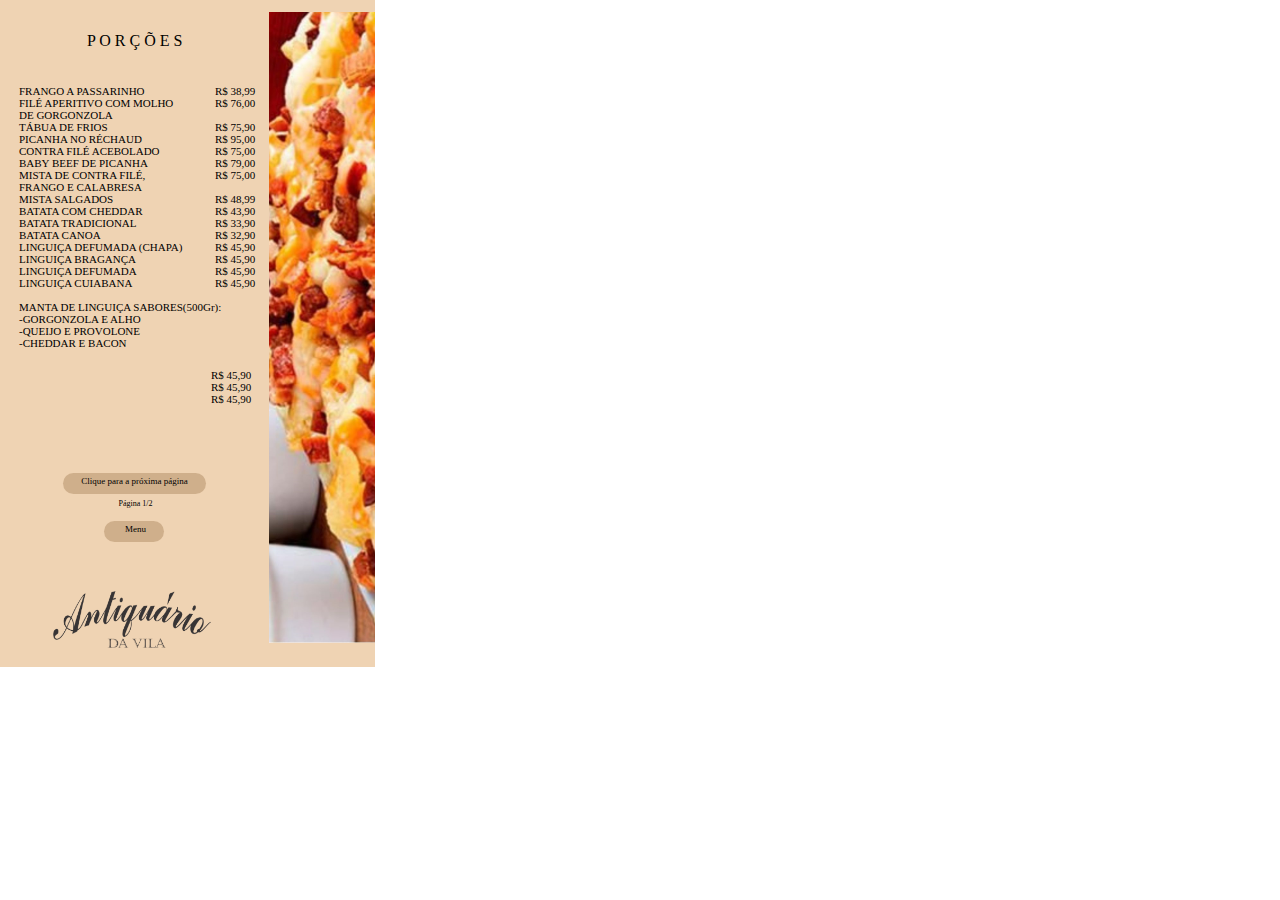
<file: POR__ES_01.html>
<!DOCTYPE html>
<html>
<head>
<meta charset="utf-8"/>
<meta http-equiv="X-UA-Compatible" content="IE=edge"/>
<meta name="viewport" content="width=device-width, initial-scale=1.0">
<title>PORÇÕES 01</title>
<style id="applicationStylesheet" type="text/css">
	.mediaViewInfo {
		--web-view-name: PORÇÕES 01;
		--web-view-id: PORES_01;
		--web-scale-on-resize: true;
		--web-enable-deep-linking: true;
	}
	:root {
		--web-view-ids: PORES_01;
	}
	* {
		margin: 0;
		padding: 0;
		box-sizing: border-box;
		border: none;
	}
	#PORES_01 {
		position: absolute;
		width: 375px;
		height: 667px;
		background-color: rgba(239,211,179,1);
		overflow: hidden;
		--web-view-name: PORÇÕES 01;
		--web-view-id: PORES_01;
		--web-scale-on-resize: true;
		--web-enable-deep-linking: true;
	}
	#Grupo_2 {
		position: absolute;
		width: 356px;
		height: 644px;
		left: 19px;
		top: 12px;
		overflow: visible;
	}
	#batata {
		position: absolute;
		width: 106px;
		height: 644px;
		left: 250px;
		top: 0px;
		overflow: visible;
	}
	#P_O_R___E_S {
		left: 68px;
		top: 20px;
		position: absolute;
		overflow: visible;
		width: 102px;
		white-space: nowrap;
		text-align: left;
		font-family: Segoe UI;
		font-style: normal;
		font-weight: normal;
		font-size: 16px;
		color: rgba(0,0,0,1);
	}
	#FRANGO_A_PASSARINHO___FIL_APER {
		left: 0px;
		top: 73px;
		position: absolute;
		overflow: visible;
		width: 193px;
		white-space: nowrap;
		text-align: left;
		font-family: Segoe UI;
		font-style: normal;
		font-weight: normal;
		font-size: 11px;
		color: rgba(0,0,0,1);
	}
	#R_3899_R_7600__R_7590_R_9500_R {
		left: 196px;
		top: 73px;
		position: absolute;
		overflow: visible;
		width: 43px;
		white-space: nowrap;
		text-align: left;
		font-family: Segoe UI;
		font-style: normal;
		font-weight: normal;
		font-size: 11px;
		color: rgba(0,0,0,1);
	}
	#R_4590_R_4590_R_4590 {
		left: 192px;
		top: 357px;
		position: absolute;
		overflow: visible;
		width: 43px;
		white-space: nowrap;
		text-align: left;
		font-family: Segoe UI;
		font-style: normal;
		font-weight: normal;
		font-size: 11px;
		color: rgba(0,0,0,1);
	}
	#antiqurio1 {
		position: absolute;
		width: 158px;
		height: 57px;
		left: 34px;
		top: 579px;
		overflow: visible;
	}
	#Pgina_12 {
		left: 116px;
		top: 499px;
		position: absolute;
		overflow: visible;
		width: 39px;
		white-space: nowrap;
		text-align: center;
		font-family: Segoe UI;
		font-style: normal;
		font-weight: normal;
		font-size: 8px;
		color: rgba(0,0,0,1);
	}
	#Retngulo_1 {
		fill: rgba(207,175,139,1);
	}
	.Retngulo_1 {
		position: absolute;
		overflow: visible;
		width: 143px;
		height: 21px;
		left: 63px;
		top: 473px;
	}
	#Clique_para_a_prxima_pgina {
		left: 76px;
		top: 476px;
		position: absolute;
		overflow: visible;
		width: 117px;
		white-space: nowrap;
		text-align: center;
		font-family: Segoe UI;
		font-style: normal;
		font-weight: normal;
		font-size: 9px;
		color: rgba(0,0,0,1);
	}
	#Retngulo_2 {
		fill: rgba(207,175,139,1);
	}
	.Retngulo_2 {
		position: absolute;
		overflow: visible;
		width: 60px;
		height: 21px;
		left: 104px;
		top: 521px;
	}
	#Menu {
		left: 124px;
		top: 524px;
		position: absolute;
		overflow: visible;
		width: 23px;
		white-space: nowrap;
		text-align: center;
		font-family: Segoe UI;
		font-style: normal;
		font-weight: normal;
		font-size: 9px;
		color: rgba(0,0,0,1);
	}
</style>
<script id="applicationScript">
///////////////////////////////////////
// INITIALIZATION
///////////////////////////////////////

/**
 * Functionality for scaling, showing by media query, and navigation between multiple pages on a single page. 
 * Code subject to change.
 **/

if (window.console==null) { window["console"] = { log : function() {} } }; // some browsers do not set console

var Application = function() {
	// event constants
	this.prefix = "--web-";
	this.NAVIGATION_CHANGE = "viewChange";
	this.VIEW_NOT_FOUND = "viewNotFound";
	this.VIEW_CHANGE = "viewChange";
	this.VIEW_CHANGING = "viewChanging";
	this.STATE_NOT_FOUND = "stateNotFound";
	this.APPLICATION_COMPLETE = "applicationComplete";
	this.APPLICATION_RESIZE = "applicationResize";
	this.SIZE_STATE_NAME = "data-is-view-scaled";
	this.STATE_NAME = this.prefix + "state";

	this.lastTrigger = null;
	this.lastView = null;
	this.lastState = null;
	this.lastOverlay = null;
	this.currentView = null;
	this.currentState = null;
	this.currentOverlay = null;
	this.currentQuery = {index: 0, rule: null, mediaText: null, id: null};
	this.inclusionQuery = "(min-width: 0px)";
	this.exclusionQuery = "none and (min-width: 99999px)";
	this.LastModifiedDateLabelName = "LastModifiedDateLabel";
	this.viewScaleSliderId = "ViewScaleSliderInput";
	this.pageRefreshedName = "showPageRefreshedNotification";
	this.applicationStylesheet = null;
	this.mediaQueryDictionary = {};
	this.viewsDictionary = {};
	this.addedViews = [];
	this.views = {};
	this.viewIds = [];
	this.viewQueries = {};
	this.overlays = {};
	this.overlayIds = [];
	this.numberOfViews = 0;
	this.verticalPadding = 0;
	this.horizontalPadding = 0;
	this.stateName = null;
	this.viewScale = 1;
	this.viewLeft = 0;
	this.viewTop = 0;
	this.horizontalScrollbarsNeeded = false;
	this.verticalScrollbarsNeeded = false;

	// view settings
	this.showUpdateNotification = false;
	this.showNavigationControls = false;
	this.scaleViewsToFit = false;
	this.scaleToFitOnDoubleClick = false;
	this.actualSizeOnDoubleClick = false;
	this.scaleViewsOnResize = false;
	this.navigationOnKeypress = false;
	this.showViewName = false;
	this.enableDeepLinking = true;
	this.refreshPageForChanges = false;
	this.showRefreshNotifications = true;

	// view controls
	this.scaleViewSlider = null;
	this.lastModifiedLabel = null;
	this.supportsPopState = false; // window.history.pushState!=null;
	this.initialized = false;

	// refresh properties
	this.refreshDuration = 250;
	this.lastModifiedDate = null;
	this.refreshRequest = null;
	this.refreshInterval = null;
	this.refreshContent = null;
	this.refreshContentSize = null;
	this.refreshCheckContent = false;
	this.refreshCheckContentSize = false;

	var self = this;

	self.initialize = function(event) {
		var view = self.getVisibleView();
		var views = self.getVisibleViews();
		if (view==null) view = self.getInitialView();
		self.collectViews();
		self.collectOverlays();
		self.collectMediaQueries();

		for (let index = 0; index < views.length; index++) {
			var view = views[index];
			self.setViewOptions(view);
			self.setViewVariables(view);
			self.centerView(view);
		}

		// sometimes the body size is 0 so we call this now and again later
		if (self.initialized) {
			window.addEventListener(self.NAVIGATION_CHANGE, self.viewChangeHandler);
			window.addEventListener("keyup", self.keypressHandler);
			window.addEventListener("keypress", self.keypressHandler);
			window.addEventListener("resize", self.resizeHandler);
			window.document.addEventListener("dblclick", self.doubleClickHandler);

			if (self.supportsPopState) {
				window.addEventListener('popstate', self.popStateHandler);
			}
			else {
				window.addEventListener('hashchange', self.hashChangeHandler);
			}

			// we are ready to go
			window.dispatchEvent(new Event(self.APPLICATION_COMPLETE));
		}

		if (self.initialized==false) {
			if (self.enableDeepLinking) {
				self.syncronizeViewToURL();
			} 
	
			if (self.refreshPageForChanges) {
				self.setupRefreshForChanges();
			}
	
			self.initialized = true;
		}
		
		if (self.scaleViewsToFit) {
			self.viewScale = self.scaleViewToFit(view);
			
			if (self.viewScale<0) {
				setTimeout(self.scaleViewToFit, 500, view);
			}
		}
		else if (view) {
			self.viewScale = self.getViewScaleValue(view);
			self.centerView(view);
			self.updateSliderValue(self.viewScale);
		}
		else {
			// no view found
		}
	
		if (self.showUpdateNotification) {
			self.showNotification();
		}

		//"addEventListener" in window ? null : window.addEventListener = window.attachEvent;
		//"addEventListener" in document ? null : document.addEventListener = document.attachEvent;
	}


	///////////////////////////////////////
	// AUTO REFRESH 
	///////////////////////////////////////

	self.setupRefreshForChanges = function() {
		self.refreshRequest = new XMLHttpRequest();

		if (!self.refreshRequest) {
			return false;
		}

		// get document start values immediately
		self.requestRefreshUpdate();
	}

	/**
	 * Attempt to check the last modified date by the headers 
	 * or the last modified property from the byte array (experimental)
	 **/
	self.requestRefreshUpdate = function() {
		var url = document.location.href;
		var protocol = window.location.protocol;
		var method;
		
		try {

			if (self.refreshCheckContentSize) {
				self.refreshRequest.open('HEAD', url, true);
			}
			else if (self.refreshCheckContent) {
				self.refreshContent = document.documentElement.outerHTML;
				self.refreshRequest.open('GET', url, true);
				self.refreshRequest.responseType = "text";
			}
			else {

				// get page last modified date for the first call to compare to later
				if (self.lastModifiedDate==null) {

					// File system does not send headers in FF so get blob if possible
					if (protocol=="file:") {
						self.refreshRequest.open("GET", url, true);
						self.refreshRequest.responseType = "blob";
					}
					else {
						self.refreshRequest.open("HEAD", url, true);
						self.refreshRequest.responseType = "blob";
					}

					self.refreshRequest.onload = self.refreshOnLoadOnceHandler;

					// In some browsers (Chrome & Safari) this error occurs at send: 
					// 
					// Chrome - Access to XMLHttpRequest at 'file:///index.html' from origin 'null' 
					// has been blocked by CORS policy: 
					// Cross origin requests are only supported for protocol schemes: 
					// http, data, chrome, chrome-extension, https.
					// 
					// Safari - XMLHttpRequest cannot load file:///Users/user/Public/index.html. Cross origin requests are only supported for HTTP.
					// 
					// Solution is to run a local server, set local permissions or test in another browser
					self.refreshRequest.send(null);

					// In MS browsers the following behavior occurs possibly due to an AJAX call to check last modified date: 
					// 
					// DOM7011: The code on this page disabled back and forward caching.

					// In Brave (Chrome) error when on the server
					// index.js:221 HEAD https://www.example.com/ net::ERR_INSUFFICIENT_RESOURCES
					// self.refreshRequest.send(null);

				}
				else {
					self.refreshRequest = new XMLHttpRequest();
					self.refreshRequest.onreadystatechange = self.refreshHandler;
					self.refreshRequest.ontimeout = function() {
						self.log("Couldn't find page to check for updates");
					}
					
					var method;
					if (protocol=="file:") {
						method = "GET";
					}
					else {
						method = "HEAD";
					}

					//refreshRequest.open('HEAD', url, true);
					self.refreshRequest.open(method, url, true);
					self.refreshRequest.responseType = "blob";
					self.refreshRequest.send(null);
				}
			}
		}
		catch (error) {
			self.log("Refresh failed for the following reason:")
			self.log(error);
		}
	}

	self.refreshHandler = function() {
		var contentSize;

		try {

			if (self.refreshRequest.readyState === XMLHttpRequest.DONE) {
				
				if (self.refreshRequest.status === 2 || 
					self.refreshRequest.status === 200) {
					var pageChanged = false;

					self.updateLastModifiedLabel();

					if (self.refreshCheckContentSize) {
						var lastModifiedHeader = self.refreshRequest.getResponseHeader("Last-Modified");
						contentSize = self.refreshRequest.getResponseHeader("Content-Length");
						//lastModifiedDate = refreshRequest.getResponseHeader("Last-Modified");
						var headers = self.refreshRequest.getAllResponseHeaders();
						var hasContentHeader = headers.indexOf("Content-Length")!=-1;
						
						if (hasContentHeader) {
							contentSize = self.refreshRequest.getResponseHeader("Content-Length");

							// size has not been set yet
							if (self.refreshContentSize==null) {
								self.refreshContentSize = contentSize;
								// exit and let interval call this method again
								return;
							}

							if (contentSize!=self.refreshContentSize) {
								pageChanged = true;
							}
						}
					}
					else if (self.refreshCheckContent) {

						if (self.refreshRequest.responseText!=self.refreshContent) {
							pageChanged = true;
						}
					}
					else {
						lastModifiedHeader = self.getLastModified(self.refreshRequest);

						if (self.lastModifiedDate!=lastModifiedHeader) {
							self.log("lastModifiedDate:" + self.lastModifiedDate + ",lastModifiedHeader:" +lastModifiedHeader);
							pageChanged = true;
						}

					}

					
					if (pageChanged) {
						clearInterval(self.refreshInterval);
						self.refreshUpdatedPage();
						return;
					}

				}
				else {
					self.log('There was a problem with the request.');
				}

			}
		}
		catch( error ) {
			//console.log('Caught Exception: ' + error);
		}
	}

	self.refreshOnLoadOnceHandler = function(event) {

		// get the last modified date
		if (self.refreshRequest.response) {
			self.lastModifiedDate = self.getLastModified(self.refreshRequest);

			if (self.lastModifiedDate!=null) {

				if (self.refreshInterval==null) {
					self.refreshInterval = setInterval(self.requestRefreshUpdate, self.refreshDuration);
				}
			}
			else {
				self.log("Could not get last modified date from the server");
			}
		}
	}

	self.refreshUpdatedPage = function() {
		if (self.showRefreshNotifications) {
			var date = new Date().setTime((new Date().getTime()+10000));
			document.cookie = encodeURIComponent(self.pageRefreshedName) + "=true" + "; max-age=6000;" + " path=/";
		}

		document.location.reload(true);
	}

	self.showNotification = function(duration) {
		var notificationID = self.pageRefreshedName+"ID";
		var notification = document.getElementById(notificationID);
		if (duration==null) duration = 4000;

		if (notification!=null) {return;}

		notification = document.createElement("div");
		notification.id = notificationID;
		notification.textContent = "PAGE UPDATED";
		var styleRule = ""
		styleRule = "position: fixed; padding: 7px 16px 6px 16px; font-family: Arial, sans-serif; font-size: 10px; font-weight: bold; left: 50%;";
		styleRule += "top: 20px; background-color: rgba(0,0,0,.5); border-radius: 12px; color:rgb(235, 235, 235); transition: all 2s linear;";
		styleRule += "transform: translateX(-50%); letter-spacing: .5px; filter: drop-shadow(2px 2px 6px rgba(0, 0, 0, .1))";
		notification.setAttribute("style", styleRule);

		notification.className= "PageRefreshedClass";
		
		document.body.appendChild(notification);

		setTimeout(function() {
			notification.style.opacity = "0";
			notification.style.filter = "drop-shadow( 0px 0px 0px rgba(0,0,0, .5))";
			setTimeout(function() {
				notification.parentNode.removeChild(notification);
			}, duration)
		}, duration);

		document.cookie = encodeURIComponent(self.pageRefreshedName) + "=; max-age=1; path=/";
	}

	/**
	 * Get the last modified date from the header 
	 * or file object after request has been received
	 **/
	self.getLastModified = function(request) {
		var date;

		// file protocol - FILE object with last modified property
		if (request.response && request.response.lastModified) {
			date = request.response.lastModified;
		}
		
		// http protocol - check headers
		if (date==null) {
			date = request.getResponseHeader("Last-Modified");
		}

		return date;
	}

	self.updateLastModifiedLabel = function() {
		var labelValue = "";
		
		if (self.lastModifiedLabel==null) {
			self.lastModifiedLabel = document.getElementById("LastModifiedLabel");
		}

		if (self.lastModifiedLabel) {
			var seconds = parseInt(((new Date().getTime() - Date.parse(document.lastModified)) / 1000 / 60) * 100 + "");
			var minutes = 0;
			var hours = 0;

			if (seconds < 60) {
				seconds = Math.floor(seconds/10)*10;
				labelValue = seconds + " seconds";
			}
			else {
				minutes = parseInt((seconds/60) + "");

				if (minutes>60) {
					hours = parseInt((seconds/60/60) +"");
					labelValue += hours==1 ? " hour" : " hours";
				}
				else {
					labelValue = minutes+"";
					labelValue += minutes==1 ? " minute" : " minutes";
				}
			}
			
			if (seconds<10) {
				labelValue = "Updated now";
			}
			else {
				labelValue = "Updated " + labelValue + " ago";
			}

			if (self.lastModifiedLabel.firstElementChild) {
				self.lastModifiedLabel.firstElementChild.textContent = labelValue;

			}
			else if ("textContent" in self.lastModifiedLabel) {
				self.lastModifiedLabel.textContent = labelValue;
			}
		}
	}

	self.getShortString = function(string, length) {
		if (length==null) length = 30;
		string = string!=null ? string.substr(0, length).replace(/\n/g, "") : "[String is null]";
		return string;
	}

	self.getShortNumber = function(value, places) {
		if (places==null || places<1) places = 4;
		value = Math.round(value * Math.pow(10,places)) / Math.pow(10, places);
		return value;
	}

	///////////////////////////////////////
	// NAVIGATION CONTROLS
	///////////////////////////////////////

	self.updateViewLabel = function() {
		var viewNavigationLabel = document.getElementById("ViewNavigationLabel");
		var view = self.getVisibleView();
		var viewIndex = view ? self.getViewIndex(view) : -1;
		var viewName = view ? self.getViewPreferenceValue(view, self.prefix + "view-name") : null;
		var viewId = view ? view.id : null;

		if (viewNavigationLabel && view) {
			if (viewName && viewName.indexOf('"')!=-1) {
				viewName = viewName.replace(/"/g, "");
			}

			if (self.showViewName) {
				viewNavigationLabel.textContent = viewName;
				self.setTooltip(viewNavigationLabel, viewIndex + 1 + " of " + self.numberOfViews);
			}
			else {
				viewNavigationLabel.textContent = viewIndex + 1 + " of " + self.numberOfViews;
				self.setTooltip(viewNavigationLabel, viewName);
			}

		}
	}

	self.updateURL = function(view) {
		view = view == null ? self.getVisibleView() : view;
		var viewId = view ? view.id : null
		var viewFragment = view ? "#"+ viewId : null;

		if (viewId && self.viewIds.length>1 && self.enableDeepLinking) {

			if (self.supportsPopState==false) {
				self.setFragment(viewId);
			}
			else {
				if (viewFragment!=window.location.hash) {

					if (window.location.hash==null) {
						window.history.replaceState({name:viewId}, null, viewFragment);
					}
					else {
						window.history.pushState({name:viewId}, null, viewFragment);
					}
				}
			}
		}
	}

	self.updateURLState = function(view, stateName) {
		stateName = view && (stateName=="" || stateName==null) ? self.getStateNameByViewId(view.id) : stateName;

		if (self.supportsPopState==false) {
			self.setFragment(stateName);
		}
		else {
			if (stateName!=window.location.hash) {

				if (window.location.hash==null) {
					window.history.replaceState({name:view.viewId}, null, stateName);
				}
				else {
					window.history.pushState({name:view.viewId}, null, stateName);
				}
			}
		}
	}

	self.setFragment = function(value) {
		window.location.hash = "#" + value;
	}

	self.setTooltip = function(element, value) {
		// setting the tooltip in edge causes a page crash on hover
		if (/Edge/.test(navigator.userAgent)) { return; }

		if ("title" in element) {
			element.title = value;
		}
	}

	self.getStylesheetRules = function(styleSheet) {
		try {
			if (styleSheet) return styleSheet.cssRules || styleSheet.rules;
	
			return document.styleSheets[0]["cssRules"] || document.styleSheets[0]["rules"];
		}
		catch (error) {
			// ERRORS:
			// SecurityError: The operation is insecure.
			// Errors happen when script loads before stylesheet or loading an external css locally

			// InvalidAccessError: A parameter or an operation is not supported by the underlying object
			// Place script after stylesheet

			console.log(error);
			if (error.toString().indexOf("The operation is insecure")!=-1) {
				console.log("Load the stylesheet before the script or load the stylesheet inline until it can be loaded on a server")
			}
			return [];
		}
	}

	/**
	 * If single page application hide all of the views. 
	 * @param {Number} selectedIndex if provided shows the view at index provided
	 **/
	self.hideViews = function(selectedIndex, animation) {
		var rules = self.getStylesheetRules();
		var queryIndex = 0;
		var numberOfRules = rules!=null ? rules.length : 0;

		// loop through rules and hide media queries except selected
		for (var i=0;i<numberOfRules;i++) {
			var rule = rules[i];

			if (rule.media!=null) {

				if (queryIndex==selectedIndex) {
					self.currentQuery.mediaText = rule.conditionText;
					self.currentQuery.index = selectedIndex;
					self.currentQuery.rule = rule;
					self.enableMediaQuery(rule);
				}
				else {
					if (animation) {
						self.fadeOut(rule)
					}
					else {
						self.disableMediaQuery(rule);
					}
				}
				
				queryIndex++;
			}
		}

		self.numberOfViews = queryIndex;
		self.updateViewLabel();
		self.updateURL();

		self.dispatchViewChange();

		var view = self.getVisibleView();
		var viewIndex = view ? self.getViewIndex(view) : -1;

		return viewIndex==selectedIndex ? view : null;
	}

	/**
	 * Hide view
	 * @param {Object} view element to hide
	 **/
	self.hideView = function(view) {
		var rule = view ? self.mediaQueryDictionary[view.id] : null;

		if (rule) {
			self.disableMediaQuery(rule);
		}
	}

	/**
	 * Hide overlay
	 * @param {Object} overlay element to hide
	 **/
	self.hideOverlay = function(overlay) {
		var rule = overlay ? self.mediaQueryDictionary[overlay.id] : null;

		if (rule) {
			self.disableMediaQuery(rule);

			//if (self.showByMediaQuery) {
				overlay.style.display = "none";
			//}
		}
	}

	/**
	 * Show the view by media query. Does not hide current views
	 * Sets view options by default
	 * @param {Object} view element to show
	 * @param {Boolean} setViewOptions sets view options if null or true
	 */
	self.showViewByMediaQuery = function(view, setViewOptions) {
		var id = view ? view.id : null;
		var query = id ? self.mediaQueryDictionary[id] : null;
		var isOverlay = view ? self.isOverlay(view) : false;
		setViewOptions = setViewOptions==null ? true : setViewOptions;

		if (query) {
			self.enableMediaQuery(query);

			if (isOverlay && view && setViewOptions) {
				self.setViewVariables(null, view);
			}
			else {
				if (view && setViewOptions) self.setViewOptions(view);
				if (view && setViewOptions) self.setViewVariables(view);
			}
		}
	}

	/**
	 * Show the view. Does not hide current views
	 */
	self.showView = function(view, setViewOptions) {
		var id = view ? view.id : null;
		var query = id ? self.mediaQueryDictionary[id] : null;
		var display = null;
		setViewOptions = setViewOptions==null ? true : setViewOptions;

		if (query) {
			self.enableMediaQuery(query);
			if (view==null) view =self.getVisibleView();
			if (view && setViewOptions) self.setViewOptions(view);
		}
		else if (id) {
			display = window.getComputedStyle(view).getPropertyValue("display");
			if (display=="" || display=="none") {
				view.style.display = "block";
			}
		}

		if (view) {
			if (self.currentView!=null) {
				self.lastView = self.currentView;
			}

			self.currentView = view;
		}
	}

	self.showViewById = function(id, setViewOptions) {
		var view = id ? self.getViewById(id) : null;

		if (view) {
			self.showView(view);
			return;
		}

		self.log("View not found '" + id + "'");
	}

	self.getElementView = function(element) {
		var view = element;
		var viewFound = false;

		while (viewFound==false || view==null) {
			if (view && self.viewsDictionary[view.id]) {
				return view;
			}
			view = view.parentNode;
		}
	}

	/**
	 * Show overlay over view
	 * @param {Event | HTMLElement} event event or html element with styles applied
	 * @param {String} id id of view or view reference
	 * @param {Number} x x location
	 * @param {Number} y y location
	 */
	self.showOverlay = function(event, id, x, y) {
		var overlay = id && typeof id === 'string' ? self.getViewById(id) : id ? id : null;
		var query = overlay ? self.mediaQueryDictionary[overlay.id] : null;
		var centerHorizontally = false;
		var centerVertically = false;
		var anchorLeft = false;
		var anchorTop = false;
		var anchorRight = false;
		var anchorBottom = false;
		var display = null;
		var reparent = true;
		var view = null;
		
		if (overlay==null || overlay==false) {
			self.log("Overlay not found, '"+ id + "'");
			return;
		}

		// get enter animation - event target must have css variables declared
		if (event) {
			var button = event.currentTarget || event; // can be event or htmlelement
			var buttonComputedStyles = getComputedStyle(button);
			var actionTargetValue = buttonComputedStyles.getPropertyValue(self.prefix+"action-target").trim();
			var animation = buttonComputedStyles.getPropertyValue(self.prefix+"animation").trim();
			var isAnimated = animation!="";
			var targetType = buttonComputedStyles.getPropertyValue(self.prefix+"action-type").trim();
			var actionTarget = self.application ? null : self.getElement(actionTargetValue);
			var actionTargetStyles = actionTarget ? actionTarget.style : null;

			if (actionTargetStyles) {
				actionTargetStyles.setProperty("animation", animation);
			}

			if ("stopImmediatePropagation" in event) {
				event.stopImmediatePropagation();
			}
		}
		
		if (self.application==false || targetType=="page") {
			document.location.href = "./" + actionTargetValue;
			return;
		}

		// remove any current overlays
		if (self.currentOverlay) {

			// act as switch if same button
			if (self.currentOverlay==actionTarget || self.currentOverlay==null) {
				if (self.lastTrigger==button) {
					self.removeOverlay(isAnimated);
					return;
				}
			}
			else {
				self.removeOverlay(isAnimated);
			}
		}

		if (reparent) {
			view = self.getElementView(button);
			if (view) {
				view.appendChild(overlay);
			}
		}

		if (query) {
			//self.setElementAnimation(overlay, null);
			//overlay.style.animation = animation;
			self.enableMediaQuery(query);
			
			var display = overlay && overlay.style.display;
			
			if (overlay && display=="" || display=="none") {
				overlay.style.display = "block";
				//self.setViewOptions(overlay);
			}

			// add animation defined in event target style declaration
			if (animation && self.supportAnimations) {
				self.fadeIn(overlay, false, animation);
			}
		}
		else if (id) {

			display = window.getComputedStyle(overlay).getPropertyValue("display");

			if (display=="" || display=="none") {
				overlay.style.display = "block";
			}

			// add animation defined in event target style declaration
			if (animation && self.supportAnimations) {
				self.fadeIn(overlay, false, animation);
			}
		}

		// do not set x or y position if centering
		var horizontal = self.prefix + "center-horizontally";
		var vertical = self.prefix + "center-vertically";
		var style = overlay.style;
		var transform = [];

		centerHorizontally = self.getIsStyleDefined(id, horizontal) ? self.getViewPreferenceBoolean(overlay, horizontal) : false;
		centerVertically = self.getIsStyleDefined(id, vertical) ? self.getViewPreferenceBoolean(overlay, vertical) : false;
		anchorLeft = self.getIsStyleDefined(id, "left");
		anchorRight = self.getIsStyleDefined(id, "right");
		anchorTop = self.getIsStyleDefined(id, "top");
		anchorBottom = self.getIsStyleDefined(id, "bottom");

		
		if (self.viewsDictionary[overlay.id] && self.viewsDictionary[overlay.id].styleDeclaration) {
			style = self.viewsDictionary[overlay.id].styleDeclaration.style;
		}
		
		if (centerHorizontally) {
			style.left = "50%";
			style.transformOrigin = "0 0";
			transform.push("translateX(-50%)");
		}
		else if (anchorRight && anchorLeft) {
			style.left = x + "px";
		}
		else if (anchorRight) {
			//style.right = x + "px";
		}
		else {
			style.left = x + "px";
		}
		
		if (centerVertically) {
			style.top = "50%";
			transform.push("translateY(-50%)");
			style.transformOrigin = "0 0";
		}
		else if (anchorTop && anchorBottom) {
			style.top = y + "px";
		}
		else if (anchorBottom) {
			//style.bottom = y + "px";
		}
		else {
			style.top = y + "px";
		}

		if (transform.length) {
			style.transform = transform.join(" ");
		}

		self.currentOverlay = overlay;
		self.lastTrigger = button;
	}

	self.goBack = function() {
		if (self.currentOverlay) {
			self.removeOverlay();
		}
		else if (self.lastView) {
			self.goToView(self.lastView.id);
		}
	}

	self.removeOverlay = function(animate) {
		var overlay = self.currentOverlay;
		animate = animate===false ? false : true;

		if (overlay) {
			var style = overlay.style;
			
			if (style.animation && self.supportAnimations && animate) {
				self.reverseAnimation(overlay, true);

				var duration = self.getAnimationDuration(style.animation, true);
		
				setTimeout(function() {
					self.setElementAnimation(overlay, null);
					self.hideOverlay(overlay);
					self.currentOverlay = null;
				}, duration);
			}
			else {
				self.setElementAnimation(overlay, null);
				self.hideOverlay(overlay);
				self.currentOverlay = null;
			}
		}
	}

	/**
	 * Reverse the animation and hide after
	 * @param {Object} target element with animation
	 * @param {Boolean} hide hide after animation ends
	 */
	self.reverseAnimation = function(target, hide) {
		var lastAnimation = null;
		var style = target.style;

		style.animationPlayState = "paused";
		lastAnimation = style.animation;
		style.animation = null;
		style.animationPlayState = "paused";

		if (hide) {
			//target.addEventListener("animationend", self.animationEndHideHandler);
	
			var duration = self.getAnimationDuration(lastAnimation, true);
			var isOverlay = self.isOverlay(target);
	
			setTimeout(function() {
				self.setElementAnimation(target, null);

				if (isOverlay) {
					self.hideOverlay(target);
				}
				else {
					self.hideView(target);
				}
			}, duration);
		}

		setTimeout(function() {
			style.animation = lastAnimation;
			style.animationPlayState = "paused";
			style.animationDirection = "reverse";
			style.animationPlayState = "running";
		}, 30);
	}

	self.animationEndHandler = function(event) {
		var target = event.currentTarget;
		self.dispatchEvent(new Event(event.type));
	}

	self.isOverlay = function(view) {
		var result = view ? self.getViewPreferenceBoolean(view, self.prefix + "is-overlay") : false;

		return result;
	}

	self.animationEndHideHandler = function(event) {
		var target = event.currentTarget;
		self.setViewVariables(null, target);
		self.hideView(target);
		target.removeEventListener("animationend", self.animationEndHideHandler);
	}

	self.animationEndShowHandler = function(event) {
		var target = event.currentTarget;
		target.removeEventListener("animationend", self.animationEndShowHandler);
	}

	self.setViewOptions = function(view) {

		if (view) {
			self.minimumScale = self.getViewPreferenceValue(view, self.prefix + "minimum-scale");
			self.maximumScale = self.getViewPreferenceValue(view, self.prefix + "maximum-scale");
			self.scaleViewsToFit = self.getViewPreferenceBoolean(view, self.prefix + "scale-to-fit");
			self.scaleToFitType = self.getViewPreferenceValue(view, self.prefix + "scale-to-fit-type");
			self.scaleToFitOnDoubleClick = self.getViewPreferenceBoolean(view, self.prefix + "scale-on-double-click");
			self.actualSizeOnDoubleClick = self.getViewPreferenceBoolean(view, self.prefix + "actual-size-on-double-click");
			self.scaleViewsOnResize = self.getViewPreferenceBoolean(view, self.prefix + "scale-on-resize");
			self.enableScaleUp = self.getViewPreferenceBoolean(view, self.prefix + "enable-scale-up");
			self.centerHorizontally = self.getViewPreferenceBoolean(view, self.prefix + "center-horizontally");
			self.centerVertically = self.getViewPreferenceBoolean(view, self.prefix + "center-vertically");
			self.navigationOnKeypress = self.getViewPreferenceBoolean(view, self.prefix + "navigate-on-keypress");
			self.showViewName = self.getViewPreferenceBoolean(view, self.prefix + "show-view-name");
			self.refreshPageForChanges = self.getViewPreferenceBoolean(view, self.prefix + "refresh-for-changes");
			self.refreshPageForChangesInterval = self.getViewPreferenceValue(view, self.prefix + "refresh-interval");
			self.showNavigationControls = self.getViewPreferenceBoolean(view, self.prefix + "show-navigation-controls");
			self.scaleViewSlider = self.getViewPreferenceBoolean(view, self.prefix + "show-scale-controls");
			self.enableDeepLinking = self.getViewPreferenceBoolean(view, self.prefix + "enable-deep-linking");
			self.singlePageApplication = self.getViewPreferenceBoolean(view, self.prefix + "application");
			self.showByMediaQuery = self.getViewPreferenceBoolean(view, self.prefix + "show-by-media-query");
			self.showUpdateNotification = document.cookie!="" ? document.cookie.indexOf(self.pageRefreshedName)!=-1 : false;
			self.imageComparisonDuration = self.getViewPreferenceValue(view, self.prefix + "image-comparison-duration");
			self.supportAnimations = self.getViewPreferenceBoolean(view, self.prefix + "enable-animations", true);

			if (self.scaleViewsToFit) {
				var newScaleValue = self.scaleViewToFit(view);
				
				if (newScaleValue<0) {
					setTimeout(self.scaleViewToFit, 500, view);
				}
			}
			else {
				self.viewScale = self.getViewScaleValue(view);
				self.viewToFitWidthScale = self.getViewFitToViewportWidthScale(view, self.enableScaleUp)
				self.viewToFitHeightScale = self.getViewFitToViewportScale(view, self.enableScaleUp);
				self.updateSliderValue(self.viewScale);
			}

			if (self.imageComparisonDuration!=null) {
				// todo
			}

			if (self.refreshPageForChangesInterval!=null) {
				self.refreshDuration = Number(self.refreshPageForChangesInterval);
			}
		}
	}

	self.previousView = function(event) {
		var rules = self.getStylesheetRules();
		var view = self.getVisibleView()
		var index = view ? self.getViewIndex(view) : -1;
		var prevQueryIndex = index!=-1 ? index-1 : self.currentQuery.index-1;
		var queryIndex = 0;
		var numberOfRules = rules!=null ? rules.length : 0;

		if (event) {
			event.stopImmediatePropagation();
		}

		if (prevQueryIndex<0) {
			return;
		}

		// loop through rules and hide media queries except selected
		for (var i=0;i<numberOfRules;i++) {
			var rule = rules[i];
			
			if (rule.media!=null) {

				if (queryIndex==prevQueryIndex) {
					self.currentQuery.mediaText = rule.conditionText;
					self.currentQuery.index = prevQueryIndex;
					self.currentQuery.rule = rule;
					self.enableMediaQuery(rule);
					self.updateViewLabel();
					self.updateURL();
					self.dispatchViewChange();
				}
				else {
					self.disableMediaQuery(rule);
				}

				queryIndex++;
			}
		}
	}

	self.nextView = function(event) {
		var rules = self.getStylesheetRules();
		var view = self.getVisibleView();
		var index = view ? self.getViewIndex(view) : -1;
		var nextQueryIndex = index!=-1 ? index+1 : self.currentQuery.index+1;
		var queryIndex = 0;
		var numberOfRules = rules!=null ? rules.length : 0;
		var numberOfMediaQueries = self.getNumberOfMediaRules();

		if (event) {
			event.stopImmediatePropagation();
		}

		if (nextQueryIndex>=numberOfMediaQueries) {
			return;
		}

		// loop through rules and hide media queries except selected
		for (var i=0;i<numberOfRules;i++) {
			var rule = rules[i];
			
			if (rule.media!=null) {

				if (queryIndex==nextQueryIndex) {
					self.currentQuery.mediaText = rule.conditionText;
					self.currentQuery.index = nextQueryIndex;
					self.currentQuery.rule = rule;
					self.enableMediaQuery(rule);
					self.updateViewLabel();
					self.updateURL();
					self.dispatchViewChange();
				}
				else {
					self.disableMediaQuery(rule);
				}

				queryIndex++;
			}
		}
	}

	/**
	 * Enables a view via media query
	 */
	self.enableMediaQuery = function(rule) {

		try {
			rule.media.mediaText = self.inclusionQuery;
		}
		catch(error) {
			//self.log(error);
			rule.conditionText = self.inclusionQuery;
		}
	}

	self.disableMediaQuery = function(rule) {

		try {
			rule.media.mediaText = self.exclusionQuery;
		}
		catch(error) {
			rule.conditionText = self.exclusionQuery;
		}
	}

	self.dispatchViewChange = function() {
		try {
			var event = new Event(self.NAVIGATION_CHANGE);
			window.dispatchEvent(event);
		}
		catch (error) {
			// In IE 11: Object doesn't support this action
		}
	}

	self.getNumberOfMediaRules = function() {
		var rules = self.getStylesheetRules();
		var numberOfRules = rules ? rules.length : 0;
		var numberOfQueries = 0;

		for (var i=0;i<numberOfRules;i++) {
			if (rules[i].media!=null) { numberOfQueries++; }
		}
		
		return numberOfQueries;
	}

	/////////////////////////////////////////
	// VIEW SCALE 
	/////////////////////////////////////////

	self.sliderChangeHandler = function(event) {
		var value = self.getShortNumber(event.currentTarget.value/100);
		var view = self.getVisibleView();
		self.setViewScaleValue(view, false, value, true);
	}

	self.updateSliderValue = function(scale) {
		var slider = document.getElementById(self.viewScaleSliderId);
		var tooltip = parseInt(scale * 100 + "") + "%";
		var inputType;
		var inputValue;
		
		if (slider) {
			inputValue = self.getShortNumber(scale * 100);
			if (inputValue!=slider["value"]) {
				slider["value"] = inputValue;
			}
			inputType = slider.getAttributeNS(null, "type");

			if (inputType!="range") {
				// input range is not supported
				slider.style.display = "none";
			}

			self.setTooltip(slider, tooltip);
		}
	}

	self.viewChangeHandler = function(event) {
		var view = self.getVisibleView();
		var matrix = view ? getComputedStyle(view).transform : null;
		
		if (matrix) {
			self.viewScale = self.getViewScaleValue(view);
			
			var scaleNeededToFit = self.getViewFitToViewportScale(view);
			var isViewLargerThanViewport = scaleNeededToFit<1;
			
			// scale large view to fit if scale to fit is enabled
			if (self.scaleViewsToFit) {
				self.scaleViewToFit(view);
			}
			else {
				self.updateSliderValue(self.viewScale);
			}
		}
	}

	self.getViewScaleValue = function(view) {
		var matrix = getComputedStyle(view).transform;

		if (matrix) {
			var matrixArray = matrix.replace("matrix(", "").split(",");
			var scaleX = parseFloat(matrixArray[0]);
			var scaleY = parseFloat(matrixArray[3]);
			var scale = Math.min(scaleX, scaleY);
		}

		return scale;
	}

	/**
	 * Scales view to scale. 
	 * @param {Object} view view to scale. views are in views array
	 * @param {Boolean} scaleToFit set to true to scale to fit. set false to use desired scale value
	 * @param {Number} desiredScale scale to define. not used if scale to fit is false
	 * @param {Boolean} isSliderChange indicates if slider is callee
	 */
	self.setViewScaleValue = function(view, scaleToFit, desiredScale, isSliderChange) {
		var enableScaleUp = self.enableScaleUp;
		var scaleToFitType = self.scaleToFitType;
		var minimumScale = self.minimumScale;
		var maximumScale = self.maximumScale;
		var hasMinimumScale = !isNaN(minimumScale) && minimumScale!="";
		var hasMaximumScale = !isNaN(maximumScale) && maximumScale!="";
		var scaleNeededToFit = self.getViewFitToViewportScale(view, enableScaleUp);
		var scaleNeededToFitWidth = self.getViewFitToViewportWidthScale(view, enableScaleUp);
		var scaleNeededToFitHeight = self.getViewFitToViewportHeightScale(view, enableScaleUp);
		var scaleToFitFull = self.getViewFitToViewportScale(view, true);
		var scaleToFitFullWidth = self.getViewFitToViewportWidthScale(view, true);
		var scaleToFitFullHeight = self.getViewFitToViewportHeightScale(view, true);
		var scaleToWidth = scaleToFitType=="width";
		var scaleToHeight = scaleToFitType=="height";
		var shrunkToFit = false;
		var topPosition = null;
		var leftPosition = null;
		var translateY = null;
		var translateX = null;
		var transformValue = "";
		var canCenterVertically = true;
		var canCenterHorizontally = true;
		var style = view.style;

		if (view && self.viewsDictionary[view.id] && self.viewsDictionary[view.id].styleDeclaration) {
			style = self.viewsDictionary[view.id].styleDeclaration.style;
		}

		if (scaleToFit && isSliderChange!=true) {
			if (scaleToFitType=="fit" || scaleToFitType=="") {
				desiredScale = scaleNeededToFit;
			}
			else if (scaleToFitType=="width") {
				desiredScale = scaleNeededToFitWidth;
			}
			else if (scaleToFitType=="height") {
				desiredScale = scaleNeededToFitHeight;
			}
		}
		else {
			if (isNaN(desiredScale)) {
				desiredScale = 1;
			}
		}

		self.updateSliderValue(desiredScale);
		
		// scale to fit width
		if (scaleToWidth && scaleToHeight==false) {
			canCenterVertically = scaleNeededToFitHeight>=scaleNeededToFitWidth;
			canCenterHorizontally = scaleNeededToFitWidth>=1 && enableScaleUp==false;

			if (isSliderChange) {
				canCenterHorizontally = desiredScale<scaleToFitFullWidth;
			}
			else if (scaleToFit) {
				desiredScale = scaleNeededToFitWidth;
			}

			if (hasMinimumScale) {
				desiredScale = Math.max(desiredScale, Number(minimumScale));
			}

			if (hasMaximumScale) {
				desiredScale = Math.min(desiredScale, Number(maximumScale));
			}

			desiredScale = self.getShortNumber(desiredScale);

			canCenterHorizontally = self.canCenterHorizontally(view, "width", enableScaleUp, desiredScale, minimumScale, maximumScale);
			canCenterVertically = self.canCenterVertically(view, "width", enableScaleUp, desiredScale, minimumScale, maximumScale);

			if (desiredScale>1 && (enableScaleUp || isSliderChange)) {
				transformValue = "scale(" + desiredScale + ")";
			}
			else if (desiredScale>=1 && enableScaleUp==false) {
				transformValue = "scale(" + 1 + ")";
			}
			else {
				transformValue = "scale(" + desiredScale + ")";
			}

			if (self.centerVertically) {
				if (canCenterVertically) {
					translateY = "-50%";
					topPosition = "50%";
				}
				else {
					translateY = "0";
					topPosition = "0";
				}
				
				if (style.top != topPosition) {
					style.top = topPosition + "";
				}

				if (canCenterVertically) {
					transformValue += " translateY(" + translateY+ ")";
				}
			}

			if (self.centerHorizontally) {
				if (canCenterHorizontally) {
					translateX = "-50%";
					leftPosition = "50%";
				}
				else {
					translateX = "0";
					leftPosition = "0";
				}

				if (style.left != leftPosition) {
					style.left = leftPosition + "";
				}

				if (canCenterHorizontally) {
					transformValue += " translateX(" + translateX+ ")";
				}
			}

			style.transformOrigin = "0 0";
			style.transform = transformValue;

			self.viewScale = desiredScale;
			self.viewToFitWidthScale = scaleNeededToFitWidth;
			self.viewToFitHeightScale = scaleNeededToFitHeight;
			self.viewLeft = leftPosition;
			self.viewTop = topPosition;

			return desiredScale;
		}

		// scale to fit height
		if (scaleToHeight && scaleToWidth==false) {
			//canCenterVertically = scaleNeededToFitHeight>=scaleNeededToFitWidth;
			//canCenterHorizontally = scaleNeededToFitHeight<=scaleNeededToFitWidth && enableScaleUp==false;
			canCenterVertically = scaleNeededToFitHeight>=scaleNeededToFitWidth;
			canCenterHorizontally = scaleNeededToFitWidth>=1 && enableScaleUp==false;
			
			if (isSliderChange) {
				canCenterHorizontally = desiredScale<scaleToFitFullHeight;
			}
			else if (scaleToFit) {
				desiredScale = scaleNeededToFitHeight;
			}

			if (hasMinimumScale) {
				desiredScale = Math.max(desiredScale, Number(minimumScale));
			}

			if (hasMaximumScale) {
				desiredScale = Math.min(desiredScale, Number(maximumScale));
				//canCenterVertically = desiredScale>=scaleNeededToFitHeight && enableScaleUp==false;
			}

			desiredScale = self.getShortNumber(desiredScale);

			canCenterHorizontally = self.canCenterHorizontally(view, "height", enableScaleUp, desiredScale, minimumScale, maximumScale);
			canCenterVertically = self.canCenterVertically(view, "height", enableScaleUp, desiredScale, minimumScale, maximumScale);

			if (desiredScale>1 && (enableScaleUp || isSliderChange)) {
				transformValue = "scale(" + desiredScale + ")";
			}
			else if (desiredScale>=1 && enableScaleUp==false) {
				transformValue = "scale(" + 1 + ")";
			}
			else {
				transformValue = "scale(" + desiredScale + ")";
			}

			if (self.centerHorizontally) {
				if (canCenterHorizontally) {
					translateX = "-50%";
					leftPosition = "50%";
				}
				else {
					translateX = "0";
					leftPosition = "0";
				}

				if (style.left != leftPosition) {
					style.left = leftPosition + "";
				}

				if (canCenterHorizontally) {
					transformValue += " translateX(" + translateX+ ")";
				}
			}

			if (self.centerVertically) {
				if (canCenterVertically) {
					translateY = "-50%";
					topPosition = "50%";
				}
				else {
					translateY = "0";
					topPosition = "0";
				}
				
				if (style.top != topPosition) {
					style.top = topPosition + "";
				}

				if (canCenterVertically) {
					transformValue += " translateY(" + translateY+ ")";
				}
			}

			style.transformOrigin = "0 0";
			style.transform = transformValue;

			self.viewScale = desiredScale;
			self.viewToFitWidthScale = scaleNeededToFitWidth;
			self.viewToFitHeightScale = scaleNeededToFitHeight;
			self.viewLeft = leftPosition;
			self.viewTop = topPosition;

			return scaleNeededToFitHeight;
		}

		if (scaleToFitType=="fit") {
			//canCenterVertically = scaleNeededToFitHeight>=scaleNeededToFitWidth;
			//canCenterHorizontally = scaleNeededToFitWidth>=scaleNeededToFitHeight;
			canCenterVertically = scaleNeededToFitHeight>=scaleNeededToFit;
			canCenterHorizontally = scaleNeededToFitWidth>=scaleNeededToFit;

			if (hasMinimumScale) {
				desiredScale = Math.max(desiredScale, Number(minimumScale));
			}

			desiredScale = self.getShortNumber(desiredScale);

			if (isSliderChange || scaleToFit==false) {
				canCenterVertically = scaleToFitFullHeight>=desiredScale;
				canCenterHorizontally = desiredScale<scaleToFitFullWidth;
			}
			else if (scaleToFit) {
				desiredScale = scaleNeededToFit;
			}

			transformValue = "scale(" + desiredScale + ")";

			//canCenterHorizontally = self.canCenterHorizontally(view, "fit", false, desiredScale);
			//canCenterVertically = self.canCenterVertically(view, "fit", false, desiredScale);
			
			if (self.centerVertically) {
				if (canCenterVertically) {
					translateY = "-50%";
					topPosition = "50%";
				}
				else {
					translateY = "0";
					topPosition = "0";
				}
				
				if (style.top != topPosition) {
					style.top = topPosition + "";
				}

				if (canCenterVertically) {
					transformValue += " translateY(" + translateY+ ")";
				}
			}

			if (self.centerHorizontally) {
				if (canCenterHorizontally) {
					translateX = "-50%";
					leftPosition = "50%";
				}
				else {
					translateX = "0";
					leftPosition = "0";
				}

				if (style.left != leftPosition) {
					style.left = leftPosition + "";
				}

				if (canCenterHorizontally) {
					transformValue += " translateX(" + translateX+ ")";
				}
			}

			style.transformOrigin = "0 0";
			style.transform = transformValue;

			self.viewScale = desiredScale;
			self.viewToFitWidthScale = scaleNeededToFitWidth;
			self.viewToFitHeightScale = scaleNeededToFitHeight;
			self.viewLeft = leftPosition;
			self.viewTop = topPosition;

			self.updateSliderValue(desiredScale);
			
			return desiredScale;
		}

		if (scaleToFitType=="default" || scaleToFitType=="") {
			desiredScale = 1;

			if (hasMinimumScale) {
				desiredScale = Math.max(desiredScale, Number(minimumScale));
			}
			if (hasMaximumScale) {
				desiredScale = Math.min(desiredScale, Number(maximumScale));
			}

			canCenterHorizontally = self.canCenterHorizontally(view, "none", false, desiredScale, minimumScale, maximumScale);
			canCenterVertically = self.canCenterVertically(view, "none", false, desiredScale, minimumScale, maximumScale);

			if (self.centerVertically) {
				if (canCenterVertically) {
					translateY = "-50%";
					topPosition = "50%";
				}
				else {
					translateY = "0";
					topPosition = "0";
				}
				
				if (style.top != topPosition) {
					style.top = topPosition + "";
				}

				if (canCenterVertically) {
					transformValue += " translateY(" + translateY+ ")";
				}
			}

			if (self.centerHorizontally) {
				if (canCenterHorizontally) {
					translateX = "-50%";
					leftPosition = "50%";
				}
				else {
					translateX = "0";
					leftPosition = "0";
				}

				if (style.left != leftPosition) {
					style.left = leftPosition + "";
				}

				if (canCenterHorizontally) {
					transformValue += " translateX(" + translateX+ ")";
				}
				else {
					transformValue += " translateX(" + 0 + ")";
				}
			}

			style.transformOrigin = "0 0";
			style.transform = transformValue;


			self.viewScale = desiredScale;
			self.viewToFitWidthScale = scaleNeededToFitWidth;
			self.viewToFitHeightScale = scaleNeededToFitHeight;
			self.viewLeft = leftPosition;
			self.viewTop = topPosition;

			self.updateSliderValue(desiredScale);
			
			return desiredScale;
		}
	}

	/**
	 * Returns true if view can be centered horizontally
	 * @param {HTMLElement} view view
	 * @param {String} type type of scaling - width, height, all, none
	 * @param {Boolean} scaleUp if scale up enabled 
	 * @param {Number} scale target scale value 
	 */
	self.canCenterHorizontally = function(view, type, scaleUp, scale, minimumScale, maximumScale) {
		var scaleNeededToFit = self.getViewFitToViewportScale(view, scaleUp);
		var scaleNeededToFitHeight = self.getViewFitToViewportHeightScale(view, scaleUp);
		var scaleNeededToFitWidth = self.getViewFitToViewportWidthScale(view, scaleUp);
		var canCenter = false;
		var minScale;

		type = type==null ? "none" : type;
		scale = scale==null ? scale : scaleNeededToFitWidth;
		scaleUp = scaleUp == null ? false : scaleUp;

		if (type=="width") {
	
			if (scaleUp && maximumScale==null) {
				canCenter = false;
			}
			else if (scaleNeededToFitWidth>=1) {
				canCenter = true;
			}
		}
		else if (type=="height") {
			minScale = Math.min(1, scaleNeededToFitHeight);
			if (minimumScale!="" && maximumScale!="") {
				minScale = Math.max(minimumScale, Math.min(maximumScale, scaleNeededToFitHeight));
			}
			else {
				if (minimumScale!="") {
					minScale = Math.max(minimumScale, scaleNeededToFitHeight);
				}
				if (maximumScale!="") {
					minScale = Math.max(minimumScale, Math.min(maximumScale, scaleNeededToFitHeight));
				}
			}
	
			if (scaleUp && maximumScale=="") {
				canCenter = false;
			}
			else if (scaleNeededToFitWidth>=minScale) {
				canCenter = true;
			}
		}
		else if (type=="fit") {
			canCenter = scaleNeededToFitWidth>=scaleNeededToFit;
		}
		else {
			if (scaleUp) {
				canCenter = false;
			}
			else if (scaleNeededToFitWidth>=1) {
				canCenter = true;
			}
		}

		self.horizontalScrollbarsNeeded = canCenter;
		
		return canCenter;
	}

	/**
	 * Returns true if view can be centered horizontally
	 * @param {HTMLElement} view view to scale
	 * @param {String} type type of scaling
	 * @param {Boolean} scaleUp if scale up enabled 
	 * @param {Number} scale target scale value 
	 */
	self.canCenterVertically = function(view, type, scaleUp, scale, minimumScale, maximumScale) {
		var scaleNeededToFit = self.getViewFitToViewportScale(view, scaleUp);
		var scaleNeededToFitWidth = self.getViewFitToViewportWidthScale(view, scaleUp);
		var scaleNeededToFitHeight = self.getViewFitToViewportHeightScale(view, scaleUp);
		var canCenter = false;
		var minScale;

		type = type==null ? "none" : type;
		scale = scale==null ? 1 : scale;
		scaleUp = scaleUp == null ? false : scaleUp;
	
		if (type=="width") {
			canCenter = scaleNeededToFitHeight>=scaleNeededToFitWidth;
		}
		else if (type=="height") {
			minScale = Math.max(minimumScale, Math.min(maximumScale, scaleNeededToFit));
			canCenter = scaleNeededToFitHeight>=minScale;
		}
		else if (type=="fit") {
			canCenter = scaleNeededToFitHeight>=scaleNeededToFit;
		}
		else {
			if (scaleUp) {
				canCenter = false;
			}
			else if (scaleNeededToFitHeight>=1) {
				canCenter = true;
			}
		}

		self.verticalScrollbarsNeeded = canCenter;
		
		return canCenter;
	}

	self.getViewFitToViewportScale = function(view, scaleUp) {
		var enableScaleUp = scaleUp;
		var availableWidth = window.innerWidth || document.documentElement.clientWidth || document.body.clientWidth;
		var availableHeight = window.innerHeight || document.documentElement.clientHeight || document.body.clientHeight;
		var elementWidth = parseFloat(getComputedStyle(view, "style").width);
		var elementHeight = parseFloat(getComputedStyle(view, "style").height);
		var newScale = 1;

		// if element is not added to the document computed values are NaN
		if (isNaN(elementWidth) || isNaN(elementHeight)) {
			return newScale;
		}

		availableWidth -= self.horizontalPadding;
		availableHeight -= self.verticalPadding;

		if (enableScaleUp) {
			newScale = Math.min(availableHeight/elementHeight, availableWidth/elementWidth);
		}
		else if (elementWidth > availableWidth || elementHeight > availableHeight) {
			newScale = Math.min(availableHeight/elementHeight, availableWidth/elementWidth);
		}
		
		return newScale;
	}

	self.getViewFitToViewportWidthScale = function(view, scaleUp) {
		// need to get browser viewport width when element
		var isParentWindow = view && view.parentNode && view.parentNode===document.body;
		var enableScaleUp = scaleUp;
		var availableWidth = window.innerWidth || document.documentElement.clientWidth || document.body.clientWidth;
		var elementWidth = parseFloat(getComputedStyle(view, "style").width);
		var newScale = 1;

		// if element is not added to the document computed values are NaN
		if (isNaN(elementWidth)) {
			return newScale;
		}

		availableWidth -= self.horizontalPadding;

		if (enableScaleUp) {
			newScale = availableWidth/elementWidth;
		}
		else if (elementWidth > availableWidth) {
			newScale = availableWidth/elementWidth;
		}
		
		return newScale;
	}

	self.getViewFitToViewportHeightScale = function(view, scaleUp) {
		var enableScaleUp = scaleUp;
		var availableHeight = window.innerHeight || document.documentElement.clientHeight || document.body.clientHeight;
		var elementHeight = parseFloat(getComputedStyle(view, "style").height);
		var newScale = 1;

		// if element is not added to the document computed values are NaN
		if (isNaN(elementHeight)) {
			return newScale;
		}

		availableHeight -= self.verticalPadding;

		if (enableScaleUp) {
			newScale = availableHeight/elementHeight;
		}
		else if (elementHeight > availableHeight) {
			newScale = availableHeight/elementHeight;
		}
		
		return newScale;
	}

	self.keypressHandler = function(event) {
		var rightKey = 39;
		var leftKey = 37;
		
		// listen for both events 
		if (event.type=="keypress") {
			window.removeEventListener("keyup", self.keypressHandler);
		}
		else {
			window.removeEventListener("keypress", self.keypressHandler);
		}
		
		if (self.showNavigationControls) {
			if (self.navigationOnKeypress) {
				if (event.keyCode==rightKey) {
					self.nextView();
				}
				if (event.keyCode==leftKey) {
					self.previousView();
				}
			}
		}
		else if (self.navigationOnKeypress) {
			if (event.keyCode==rightKey) {
				self.nextView();
			}
			if (event.keyCode==leftKey) {
				self.previousView();
			}
		}
	}

	///////////////////////////////////
	// GENERAL FUNCTIONS
	///////////////////////////////////

	self.getViewById = function(id) {
		id = id ? id.replace("#", "") : "";
		var view = self.viewIds.indexOf(id)!=-1 && self.getElement(id);
		return view;
	}

	self.getViewIds = function() {
		var viewIds = self.getViewPreferenceValue(document.body, self.prefix + "view-ids");
		var viewId = null;

		viewIds = viewIds!=null && viewIds!="" ? viewIds.split(",") : [];

		if (viewIds.length==0) {
			viewId = self.getViewPreferenceValue(document.body, self.prefix + "view-id");
			viewIds = viewId ? [viewId] : [];
		}

		return viewIds;
	}

	self.getInitialViewId = function() {
		var viewId = self.getViewPreferenceValue(document.body, self.prefix + "view-id");
		return viewId;
	}

	self.getApplicationStylesheet = function() {
		var stylesheetId = self.getViewPreferenceValue(document.body, self.prefix + "stylesheet-id");
		self.applicationStylesheet = document.getElementById("applicationStylesheet");
		return self.applicationStylesheet.sheet;
	}

	self.getVisibleView = function() {
		var viewIds = self.getViewIds();
		
		for (var i=0;i<viewIds.length;i++) {
			var viewId = viewIds[i].replace(/[\#?\.?](.*)/, "$" + "1");
			var view = self.getElement(viewId);
			var postName = "_Class";

			if (view==null && viewId && viewId.lastIndexOf(postName)!=-1) {
				view = self.getElement(viewId.replace(postName, ""));
			}
			
			if (view) {
				var display = getComputedStyle(view).display;
		
				if (display=="block" || display=="flex") {
					return view;
				}
			}
		}

		return null;
	}

	self.getVisibleViews = function() {
		var viewIds = self.getViewIds();
		var views = [];
		
		for (var i=0;i<viewIds.length;i++) {
			var viewId = viewIds[i].replace(/[\#?\.?](.*)/, "$" + "1");
			var view = self.getElement(viewId);
			var postName = "_Class";

			if (view==null && viewId && viewId.lastIndexOf(postName)!=-1) {
				view = self.getElement(viewId.replace(postName, ""));
			}
			
			if (view) {
				var display = getComputedStyle(view).display;
				
				if (display=="none") {
					continue;
				}

				if (display=="block" || display=="flex") {
					views.push(view);
				}
			}
		}

		return views;
	}

	self.getStateNameByViewId = function(id) {
		var state = self.viewsDictionary[id];
		return state && state.stateName;
	}

	self.getMatchingViews = function(ids) {
		var views = self.addedViews.slice(0);
		var matchingViews = [];

		if (self.showByMediaQuery) {
			for (let index = 0; index < views.length; index++) {
				var viewId = views[index];
				var state = self.viewsDictionary[viewId];
				var rule = state && state.rule; 
				var matchResults = window.matchMedia(rule.conditionText);
				var view = self.views[viewId];
				
				if (matchResults.matches) {
					if (ids==true) {
						matchingViews.push(viewId);
					}
					else {
						matchingViews.push(view);
					}
				}
			}
		}

		return matchingViews;
	}

	self.ruleMatchesQuery = function(rule) {
		var result = window.matchMedia(rule.conditionText);
		return result.matches;
	}

	self.getViewsByStateName = function(stateName, matchQuery) {
		var views = self.addedViews.slice(0);
		var matchingViews = [];

		if (self.showByMediaQuery) {

			// find state name
			for (let index = 0; index < views.length; index++) {
				var viewId = views[index];
				var state = self.viewsDictionary[viewId];
				var rule = state.rule;
				var mediaRule = state.mediaRule;
				var view = self.views[viewId];
				var viewStateName = self.getStyleRuleValue(mediaRule, self.STATE_NAME, state);
				var stateFoundAtt = view.getAttribute(self.STATE_NAME)==state;
				var matchesResults = false;
				
				if (viewStateName==stateName) {
					if (matchQuery) {
						matchesResults = self.ruleMatchesQuery(rule);

						if (matchesResults) {
							matchingViews.push(view);
						}
					}
					else {
						matchingViews.push(view);
					}
				}
			}
		}

		return matchingViews;
	}

	self.getInitialView = function() {
		var viewId = self.getInitialViewId();
		viewId = viewId.replace(/[\#?\.?](.*)/, "$" + "1");
		var view = self.getElement(viewId);
		var postName = "_Class";

		if (view==null && viewId && viewId.lastIndexOf(postName)!=-1) {
			view = self.getElement(viewId.replace(postName, ""));
		}

		return view;
	}

	self.getViewIndex = function(view) {
		var viewIds = self.getViewIds();
		var id = view ? view.id : null;
		var index = id && viewIds ? viewIds.indexOf(id) : -1;

		return index;
	}

	self.syncronizeViewToURL = function() {
		var fragment = self.getHashFragment();

		if (self.showByMediaQuery) {
			var stateName = fragment;
			
			if (stateName==null || stateName=="") {
				var initialView = self.getInitialView();
				stateName = initialView ? self.getStateNameByViewId(initialView.id) : null;
			}
			
			self.showMediaQueryViewsByState(stateName);
			return;
		}

		var view = self.getViewById(fragment);
		var index = view ? self.getViewIndex(view) : 0;
		if (index==-1) index = 0;
		var currentView = self.hideViews(index);

		if (self.supportsPopState && currentView) {

			if (fragment==null) {
				window.history.replaceState({name:currentView.id}, null, "#"+ currentView.id);
			}
			else {
				window.history.pushState({name:currentView.id}, null, "#"+ currentView.id);
			}
		}
		
		self.setViewVariables(view);
		return view;
	}

	/**
	 * Set the currentView or currentOverlay properties and set the lastView or lastOverlay properties
	 */
	self.setViewVariables = function(view, overlay, parentView) {
		if (view) {
			if (self.currentView) {
				self.lastView = self.currentView;
			}
			self.currentView = view;
		}

		if (overlay) {
			if (self.currentOverlay) {
				self.lastOverlay = self.currentOverlay;
			}
			self.currentOverlay = overlay;
		}
	}

	self.getViewPreferenceBoolean = function(view, property, altValue) {
		var computedStyle = window.getComputedStyle(view);
		var value = computedStyle.getPropertyValue(property);
		var type = typeof value;
		
		if (value=="true" || (type=="string" && value.indexOf("true")!=-1)) {
			return true;
		}
		else if (value=="" && arguments.length==3) {
			return altValue;
		}

		return false;
	}

	self.getViewPreferenceValue = function(view, property, defaultValue) {
		var value = window.getComputedStyle(view).getPropertyValue(property);

		if (value===undefined) {
			return defaultValue;
		}
		
		value = value.replace(/^[\s\"]*/, "");
		value = value.replace(/[\s\"]*$/, "");
		value = value.replace(/^[\s"]*(.*?)[\s"]*$/, function (match, capture) { 
			return capture;
		});

		return value;
	}

	self.getStyleRuleValue = function(cssRule, property) {
		var value = cssRule ? cssRule.style.getPropertyValue(property) : null;

		if (value===undefined) {
			return null;
		}
		
		value = value.replace(/^[\s\"]*/, "");
		value = value.replace(/[\s\"]*$/, "");
		value = value.replace(/^[\s"]*(.*?)[\s"]*$/, function (match, capture) { 
			return capture;
		});

		return value;
	}

	/**
	 * Get the first defined value of property. Returns empty string if not defined
	 * @param {String} id id of element
	 * @param {String} property 
	 */
	self.getCSSPropertyValueForElement = function(id, property) {
		var styleSheets = document.styleSheets;
		var numOfStylesheets = styleSheets.length;
		var values = [];
		var selectorIDText = "#" + id;
		var selectorClassText = "." + id + "_Class";
		var value;

		for(var i=0;i<numOfStylesheets;i++) {
			var styleSheet = styleSheets[i];
			var cssRules = self.getStylesheetRules(styleSheet);
			var numOfCSSRules = cssRules.length;
			var cssRule;
			
			for (var j=0;j<numOfCSSRules;j++) {
				cssRule = cssRules[j];
				
				if (cssRule.media) {
					var mediaRules = cssRule.cssRules;
					var numOfMediaRules = mediaRules ? mediaRules.length : 0;
					
					for(var k=0;k<numOfMediaRules;k++) {
						var mediaRule = mediaRules[k];
						
						if (mediaRule.selectorText==selectorIDText || mediaRule.selectorText==selectorClassText) {
							
							if (mediaRule.style && mediaRule.style.getPropertyValue(property)!="") {
								value = mediaRule.style.getPropertyValue(property);
								values.push(value);
							}
						}
					}
				}
				else {

					if (cssRule.selectorText==selectorIDText || cssRule.selectorText==selectorClassText) {
						if (cssRule.style && cssRule.style.getPropertyValue(property)!="") {
							value = cssRule.style.getPropertyValue(property);
							values.push(value);
						}
					}
				}
			}
		}

		return values.pop();
	}

	self.getIsStyleDefined = function(id, property) {
		var value = self.getCSSPropertyValueForElement(id, property);
		return value!==undefined && value!="";
	}

	self.collectViews = function() {
		var viewIds = self.getViewIds();

		for (let index = 0; index < viewIds.length; index++) {
			const id = viewIds[index];
			const view = self.getElement(id);
			self.views[id] = view;
		}
		
		self.viewIds = viewIds;
	}

	self.collectOverlays = function() {
		var viewIds = self.getViewIds();
		var ids = [];

		for (let index = 0; index < viewIds.length; index++) {
			const id = viewIds[index];
			const view = self.getViewById(id);
			const isOverlay = view && self.isOverlay(view);
			
			if (isOverlay) {
				ids.push(id);
				self.overlays[id] = view;
			}
		}
		
		self.overlayIds = ids;
	}

	self.collectMediaQueries = function() {
		var viewIds = self.getViewIds();
		var styleSheet = self.getApplicationStylesheet();
		var cssRules = self.getStylesheetRules(styleSheet);
		var numOfCSSRules = cssRules ? cssRules.length : 0;
		var cssRule;
		var id = viewIds.length ? viewIds[0]: ""; // single view
		var selectorIDText = "#" + id;
		var selectorClassText = "." + id + "_Class";
		var viewsNotFound = viewIds.slice();
		var viewsFound = [];
		var selectorText = null;
		var property = self.prefix + "view-id";
		var stateName = self.prefix + "state";
		var stateValue;
		
		for (var j=0;j<numOfCSSRules;j++) {
			cssRule = cssRules[j];
			
			if (cssRule.media) {
				var mediaRules = cssRule.cssRules;
				var numOfMediaRules = mediaRules ? mediaRules.length : 0;
				var mediaViewInfoFound = false;
				var mediaId = null;
				
				for(var k=0;k<numOfMediaRules;k++) {
					var mediaRule = mediaRules[k];

					selectorText = mediaRule.selectorText;
					
					if (selectorText==".mediaViewInfo" && mediaViewInfoFound==false) {

						mediaId = self.getStyleRuleValue(mediaRule, property);
						stateValue = self.getStyleRuleValue(mediaRule, stateName);

						selectorIDText = "#" + mediaId;
						selectorClassText = "." + mediaId + "_Class";
						
						// prevent duplicates from load and domcontentloaded events
						if (self.addedViews.indexOf(mediaId)==-1) {
							self.addView(mediaId, cssRule, mediaRule, stateValue);
						}

						viewsFound.push(mediaId);

						if (viewsNotFound.indexOf(mediaId)!=-1) {
							viewsNotFound.splice(viewsNotFound.indexOf(mediaId));
						}

						mediaViewInfoFound = true;
					}

					if (selectorIDText==selectorText || selectorClassText==selectorText) {
						var styleObject = self.viewsDictionary[mediaId];
						if (styleObject) {
							styleObject.styleDeclaration = mediaRule;
						}
						break;
					}
				}
			}
			else {
				selectorText = cssRule.selectorText;
				
				if (selectorText==null) continue;

				selectorText = selectorText.replace(/[#|\s|*]?/g, "");

				if (viewIds.indexOf(selectorText)!=-1) {
					self.addView(selectorText, cssRule, null, stateValue);

					if (viewsNotFound.indexOf(selectorText)!=-1) {
						viewsNotFound.splice(viewsNotFound.indexOf(selectorText));
					}

					break;
				}
			}
		}

		if (viewsNotFound.length) {
			console.log("Could not find the following views:" + viewsNotFound.join(",") + "");
			console.log("Views found:" + viewsFound.join(",") + "");
		}
	}

	/**
	 * Adds a view. A view object contains the id of the view and the style rule
	 * Use enableMediaQuery(rule) to enable
	 * An array of view names are in self.addedViews array
	 */
	self.addView = function(viewId, cssRule, mediaRule, stateName) {
		var state = {name:viewId, rule:cssRule, id:viewId, mediaRule:mediaRule, stateName:stateName};
		self.addedViews.push(viewId);
		self.viewsDictionary[viewId] = state;
		self.mediaQueryDictionary[viewId] = cssRule;
	}

	self.hasView = function(name) {

		if (self.addedViews.indexOf(name)!=-1) {
			return true;
		}
		return false;
	}

	/**
	 * Go to view by id. Views are added in addView()
	 * @param {String} id id of view in current
	 * @param {Boolean} maintainPreviousState if true then do not hide other views
	 * @param {String} parent id of parent view
	 */
	self.goToView = function(id, maintainPreviousState, parent) {
		var state = self.viewsDictionary[id];

		if (state) {
			if (maintainPreviousState==false || maintainPreviousState==null) {
				self.hideViews();
			}
			self.enableMediaQuery(state.rule);
			self.updateViewLabel();
			self.updateURL();
		}
		else {
			var event = new Event(self.STATE_NOT_FOUND);
			self.stateName = id;
			window.dispatchEvent(event);
		}
	}

	/**
	 * Go to the view in the event targets CSS variable
	 */
	self.goToTargetView = function(event) {
		var button = event.currentTarget;
		var buttonComputedStyles = getComputedStyle(button);
		var actionTargetValue = buttonComputedStyles.getPropertyValue(self.prefix+"action-target").trim();
		var animation = buttonComputedStyles.getPropertyValue(self.prefix+"animation").trim();
		var targetType = buttonComputedStyles.getPropertyValue(self.prefix+"action-type").trim();
		var targetView = self.application ? null : self.getElement(actionTargetValue);
		var targetState = targetView ? self.getStateNameByViewId(targetView.id) : null;
		var actionTargetStyles = targetView ? targetView.style : null;
		var state = self.viewsDictionary[actionTargetValue];
		
		// navigate to page
		if (self.application==false || targetType=="page") {
			document.location.href = "./" + actionTargetValue;
			return;
		}

		// if view is found
		if (targetView) {

			if (self.currentOverlay) {
				self.removeOverlay(false);
			}

			if (self.showByMediaQuery) {
				var stateName = targetState;
				
				if (stateName==null || stateName=="") {
					var initialView = self.getInitialView();
					stateName = initialView ? self.getStateNameByViewId(initialView.id) : null;
				}
				self.showMediaQueryViewsByState(stateName, event);
				return;
			}

			// add animation set in event target style declaration
			if (animation && self.supportAnimations) {
				self.crossFade(self.currentView, targetView, false, animation);
			}
			else {
				self.setViewVariables(self.currentView);
				self.hideViews();
				self.enableMediaQuery(state.rule);
				self.scaleViewIfNeeded(targetView);
				self.centerView(targetView);
				self.updateViewLabel();
				self.updateURL();
			}
		}
		else {
			var stateEvent = new Event(self.STATE_NOT_FOUND);
			self.stateName = name;
			window.dispatchEvent(stateEvent);
		}

		event.stopImmediatePropagation();
	}

	/**
	 * Cross fade between views
	 **/
	self.crossFade = function(from, to, update, animation) {
		var targetIndex = to.parentNode
		var fromIndex = Array.prototype.slice.call(from.parentElement.children).indexOf(from);
		var toIndex = Array.prototype.slice.call(to.parentElement.children).indexOf(to);

		if (from.parentNode==to.parentNode) {
			var reverse = self.getReverseAnimation(animation);
			var duration = self.getAnimationDuration(animation, true);

			// if target view is above (higher index)
			// then fade in target view 
			// and after fade in then hide previous view instantly
			if (fromIndex<toIndex) {
				self.setElementAnimation(from, null);
				self.setElementAnimation(to, null);
				self.showViewByMediaQuery(to);
				self.fadeIn(to, update, animation);

				setTimeout(function() {
					self.setElementAnimation(to, null);
					self.setElementAnimation(from, null);
					self.hideView(from);
					self.updateURL();
					self.setViewVariables(to);
					self.updateViewLabel();
				}, duration)
			}
			// if target view is on bottom
			// then show target view instantly 
			// and fade out current view
			else if (fromIndex>toIndex) {
				self.setElementAnimation(to, null);
				self.setElementAnimation(from, null);
				self.showViewByMediaQuery(to);
				self.fadeOut(from, update, reverse);

				setTimeout(function() {
					self.setElementAnimation(to, null);
					self.setElementAnimation(from, null);
					self.hideView(from);
					self.updateURL();
					self.setViewVariables(to);
				}, duration)
			}
		}
	}

	self.fadeIn = function(element, update, animation) {
		self.showViewByMediaQuery(element);

		if (update) {
			self.updateURL(element);

			element.addEventListener("animationend", function(event) {
				element.style.animation = null;
				self.setViewVariables(element);
				self.updateViewLabel();
				element.removeEventListener("animationend", arguments.callee);
			});
		}

		self.setElementAnimation(element, null);
		
		element.style.animation = animation;
	}

	self.fadeOutCurrentView = function(animation, update) {
		if (self.currentView) {
			self.fadeOut(self.currentView, update, animation);
		}
		if (self.currentOverlay) {
			self.fadeOut(self.currentOverlay, update, animation);
		}
	}

	self.fadeOut = function(element, update, animation) {
		if (update) {
			element.addEventListener("animationend", function(event) {
				element.style.animation = null;
				self.hideView(element);
				element.removeEventListener("animationend", arguments.callee);
			});
		}

		element.style.animationPlayState = "paused";
		element.style.animation = animation;
		element.style.animationPlayState = "running";
	}

	self.getReverseAnimation = function(animation) {
		if (animation && animation.indexOf("reverse")==-1) {
			animation += " reverse";
		}

		return animation;
	}

	/**
	 * Get duration in animation string
	 * @param {String} animation animation value
	 * @param {Boolean} inMilliseconds length in milliseconds if true
	 */
	self.getAnimationDuration = function(animation, inMilliseconds) {
		var duration = 0;
		var expression = /.+(\d\.\d)s.+/;

		if (animation && animation.match(expression)) {
			duration = parseFloat(animation.replace(expression, "$" + "1"));
			if (duration && inMilliseconds) duration = duration * 1000;
		}

		return duration;
	}

	self.setElementAnimation = function(element, animation, priority) {
		element.style.setProperty("animation", animation, "important");
	}

	self.getElement = function(id) {
		var elementId = id ? id.trim() : id;
		var element = elementId ? document.getElementById(elementId) : null;

		return element;
	}

	self.getElementByClass = function(className) {
		className = className ? className.trim() : className;
		var elements = document.getElementsByClassName(className);

		return elements.length ? elements[0] : null;
	}

	self.resizeHandler = function(event) {
		
		if (self.showByMediaQuery) {
			if (self.enableDeepLinking) {
				var stateName = self.getHashFragment();

				if (stateName==null || stateName=="") {
					var initialView = self.getInitialView();
					stateName = initialView ? self.getStateNameByViewId(initialView.id) : null;
				}
				self.showMediaQueryViewsByState(stateName, event);
			}
		}
		else {
			var visibleViews = self.getVisibleViews();

			for (let index = 0; index < visibleViews.length; index++) {	
				var view = visibleViews[index];
				self.scaleViewIfNeeded(view);
			}
		}

		window.dispatchEvent(new Event(self.APPLICATION_RESIZE));
	}

	self.scaleViewIfNeeded = function(view) {

		if (self.scaleViewsOnResize) {
			if (view==null) {
				view = self.getVisibleView();
			}

			var isViewScaled = view.getAttributeNS(null, self.SIZE_STATE_NAME)=="false" ? false : true;

			if (isViewScaled) {
				self.scaleViewToFit(view, true);
			}
			else {
				self.scaleViewToActualSize(view);
			}
		}
		else if (view) {
			self.centerView(view);
		}
	}

	self.centerView = function(view) {

		if (self.scaleViewsToFit) {
			self.scaleViewToFit(view, true);
		}
		else {
			self.scaleViewToActualSize(view);  // for centering support for now
		}
	}

	self.preventDoubleClick = function(event) {
		event.stopImmediatePropagation();
	}

	self.getHashFragment = function() {
		var value = window.location.hash ? window.location.hash.replace("#", "") : "";
		return value;
	}

	self.showBlockElement = function(view) {
		view.style.display = "block";
	}

	self.hideElement = function(view) {
		view.style.display = "none";
	}

	self.showStateFunction = null;

	self.showMediaQueryViewsByState = function(state, event) {
		// browser will hide and show by media query (small, medium, large)
		// but if multiple views exists at same size user may want specific view
		// if showStateFunction is defined that is called with state fragment and user can show or hide each media matching view by returning true or false
		// if showStateFunction is not defined and state is defined and view has a defined state that matches then show that and hide other matching views
		// if no state is defined show view 
		// an viewChanging event is dispatched before views are shown or hidden that can be prevented 

		// get all matched queries
		// if state name is specified then show that view and hide other views
		// if no state name is defined then show
		var matchedViews = self.getMatchingViews();
		var matchMediaQuery = true;
		var foundViews = self.getViewsByStateName(state, matchMediaQuery);
		var showViews = [];
		var hideViews = [];

		// loop views that match media query 
		for (let index = 0; index < matchedViews.length; index++) {
			var view = matchedViews[index];
			
			// let user determine visible view
			if (self.showStateFunction!=null) {
				if (self.showStateFunction(view, state)) {
					showViews.push(view);
				}
				else {
					hideViews.push(view);
				}
			}
			// state was defined so check if view matches state
			else if (foundViews.length) {

				if (foundViews.indexOf(view)!=-1) {
					showViews.push(view);
				}
				else {
					hideViews.push(view);
				}
			}
			// if no state names are defined show view (define unused state name to exclude)
			else if (state==null || state=="") {
				showViews.push(view);
			}
		}

		if (showViews.length) {
			var viewChangingEvent = new Event(self.VIEW_CHANGING);
			viewChangingEvent.showViews = showViews;
			viewChangingEvent.hideViews = hideViews;
			window.dispatchEvent(viewChangingEvent);

			if (viewChangingEvent.defaultPrevented==false) {
				for (var index = 0; index < hideViews.length; index++) {
					var view = hideViews[index];

					if (self.isOverlay(view)) {
						self.removeOverlay(view);
					}
					else {
						self.hideElement(view);
					}
				}

				for (var index = 0; index < showViews.length; index++) {
					var view = showViews[index];

					if (index==showViews.length-1) {
						self.clearDisplay(view);
						self.setViewOptions(view);
						self.setViewVariables(view);
						self.centerView(view);
						self.updateURLState(view, state);
					}
				}
			}

			var viewChangeEvent = new Event(self.VIEW_CHANGE);
			viewChangeEvent.showViews = showViews;
			viewChangeEvent.hideViews = hideViews;
			window.dispatchEvent(viewChangeEvent);
		}
		
	}

	self.clearDisplay = function(view) {
		view.style.setProperty("display", null);
	}

	self.hashChangeHandler = function(event) {
		var fragment = self.getHashFragment();
		var view = self.getViewById(fragment);

		if (self.showByMediaQuery) {
			var stateName = fragment;

			if (stateName==null || stateName=="") {
				var initialView = self.getInitialView();
				stateName = initialView ? self.getStateNameByViewId(initialView.id) : null;
			}
			self.showMediaQueryViewsByState(stateName);
		}
		else {
			if (view) {
				self.hideViews();
				self.showView(view);
				self.setViewVariables(view);
				self.updateViewLabel();
				
				window.dispatchEvent(new Event(self.VIEW_CHANGE));
			}
			else {
				window.dispatchEvent(new Event(self.VIEW_NOT_FOUND));
			}
		}
	}

	self.popStateHandler = function(event) {
		var state = event.state;
		var fragment = state ? state.name : window.location.hash;
		var view = self.getViewById(fragment);

		if (view) {
			self.hideViews();
			self.showView(view);
			self.updateViewLabel();
		}
		else {
			window.dispatchEvent(new Event(self.VIEW_NOT_FOUND));
		}
	}

	self.doubleClickHandler = function(event) {
		var view = self.getVisibleView();
		var scaleValue = view ? self.getViewScaleValue(view) : 1;
		var scaleNeededToFit = view ? self.getViewFitToViewportScale(view) : 1;
		var scaleNeededToFitWidth = view ? self.getViewFitToViewportWidthScale(view) : 1;
		var scaleNeededToFitHeight = view ? self.getViewFitToViewportHeightScale(view) : 1;
		var scaleToFitType = self.scaleToFitType;

		// Three scenarios
		// - scale to fit on double click
		// - set scale to actual size on double click
		// - switch between scale to fit and actual page size

		if (scaleToFitType=="width") {
			scaleNeededToFit = scaleNeededToFitWidth;
		}
		else if (scaleToFitType=="height") {
			scaleNeededToFit = scaleNeededToFitHeight;
		}

		// if scale and actual size enabled then switch between
		if (self.scaleToFitOnDoubleClick && self.actualSizeOnDoubleClick) {
			var isViewScaled = view.getAttributeNS(null, self.SIZE_STATE_NAME);
			var isScaled = false;
			
			// if scale is not 1 then view needs scaling
			if (scaleNeededToFit!=1) {

				// if current scale is at 1 it is at actual size
				// scale it to fit
				if (scaleValue==1) {
					self.scaleViewToFit(view);
					isScaled = true;
				}
				else {
					// scale is not at 1 so switch to actual size
					self.scaleViewToActualSize(view);
					isScaled = false;
				}
			}
			else {
				// view is smaller than viewport 
				// so scale to fit() is scale actual size
				// actual size and scaled size are the same
				// but call scale to fit to retain centering
				self.scaleViewToFit(view);
				isScaled = false;
			}
			
			view.setAttributeNS(null, self.SIZE_STATE_NAME, isScaled+"");
			isViewScaled = view.getAttributeNS(null, self.SIZE_STATE_NAME);
		}
		else if (self.scaleToFitOnDoubleClick) {
			self.scaleViewToFit(view);
		}
		else if (self.actualSizeOnDoubleClick) {
			self.scaleViewToActualSize(view);
		}

	}

	self.scaleViewToFit = function(view) {
		return self.setViewScaleValue(view, true);
	}

	self.scaleViewToActualSize = function(view) {
		self.setViewScaleValue(view, false, 1);
	}

	self.onloadHandler = function(event) {
		self.initialize();
	}

	self.setElementHTML = function(id, value) {
		var element = self.getElement(id);
		element.innerHTML = value;
	}

	self.getStackArray = function(error) {
		var value = "";
		
		if (error==null) {
		  try {
			 error = new Error("Stack");
		  }
		  catch (e) {
			 
		  }
		}
		
		if ("stack" in error) {
		  value = error.stack;
		  var methods = value.split(/\n/g);
	 
		  var newArray = methods ? methods.map(function (value, index, array) {
			 value = value.replace(/\@.*/,"");
			 return value;
		  }) : null;
	 
		  if (newArray && newArray[0].includes("getStackTrace")) {
			 newArray.shift();
		  }
		  if (newArray && newArray[0].includes("getStackArray")) {
			 newArray.shift();
		  }
		  if (newArray && newArray[0]=="") {
			 newArray.shift();
		  }
	 
			return newArray;
		}
		
		return null;
	}

	self.log = function(value) {
		console.log.apply(this, [value]);
	}
	
	// initialize on load
	// sometimes the body size is 0 so we call this now and again later
	window.addEventListener("load", self.onloadHandler);
	window.document.addEventListener("DOMContentLoaded", self.onloadHandler);
}

window.application = new Application();
</script>
</head>
<body>
<div id="PORES_01">
	<div id="Grupo_2">
		<img id="batata" src="batata.png" srcset="batata.png 1x, batata@2x.png 2x">
			
		<div id="P_O_R___E_S">
			<span>P O R Ç Õ E S</span>
		</div>
		<div id="FRANGO_A_PASSARINHO___FIL_APER">
			<span>FRANGO A PASSARINHO  <br/>FILÉ APERITIVO COM MOLHO <br/>DE GORGONZOLA<br/>TÁBUA DE FRIOS      <br/>PICANHA NO RÉCHAUD         <br/>CONTRA FILÉ ACEBOLADO            <br/>BABY BEEF DE PICANHA<br/>MISTA DE CONTRA FILÉ, <br/>FRANGO E CALABRESA<br/>MISTA SALGADOS<br/>BATATA COM CHEDDAR<br/>BATATA TRADICIONAL<br/>BATATA CANOA<br/>LINGUIÇA DEFUMADA (CHAPA)<br/>LINGUIÇA BRAGANÇA <br/>LINGUIÇA DEFUMADA <br/>LINGUIÇA CUIABANA<br/><br/>MANTA DE LINGUIÇA SABORES(500Gr):<br/>-GORGONZOLA E ALHO<br/>-QUEIJO E PROVOLONE<br/>-CHEDDAR E BACON<br/><br/></span><br>
		</div>
		<div id="R_3899_R_7600__R_7590_R_9500_R">
			<span>R$ 38,99<br/>R$ 76,00<br/><br/>R$ 75,90<br/>R$ 95,00<br/>R$ 75,00<br/>R$ 79,00<br/>R$ 75,00<br/><br/>R$ 48,99<br/>R$ 43,90<br/>R$ 33,90<br/>R$ 32,90<br/>R$ 45,90<br/>R$ 45,90<br/>R$ 45,90<br/>R$ 45,90</span>
		</div>
		<div id="R_4590_R_4590_R_4590">
			<span>R$ 45,90<br/>R$ 45,90<br/>R$ 45,90</span>
		</div>
		<img id="antiqurio1" src="antiqurio1.png" srcset="antiqurio1.png 1x, antiqurio1@2x.png 2x">
			
	</div>
	<div id="Pgina_12">
		<span>Página 1/2</span>
	</div>
	<svg class="Retngulo_1">
		<rect id="Retngulo_1" rx="10.5" ry="10.5" x="0" y="0" width="143" height="21">
		</rect>
	</svg>
	<div id="Clique_para_a_prxima_pgina">
		<span>Clique para a próxima página</span>
	</div>
	<svg class="Retngulo_2">
		<rect id="Retngulo_2" rx="10.5" ry="10.5" x="0" y="0" width="60" height="21">
		</rect>
	</svg>
	<div id="Menu">
		<span>Menu</span>
	</div>
</div>
</body>
</html>
</file>
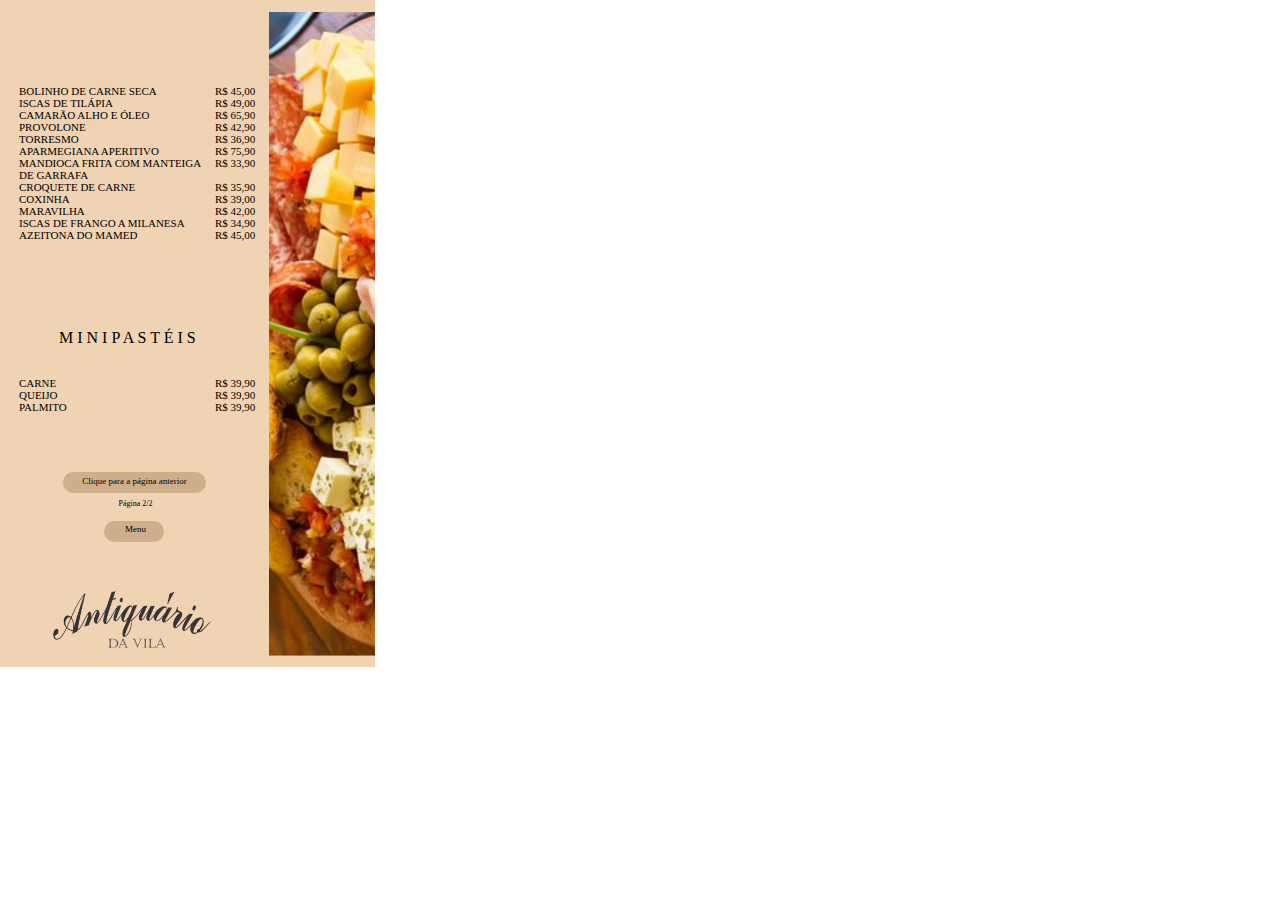
<file: POR__ES_02.html>
<!DOCTYPE html>
<html>
<head>
<meta charset="utf-8"/>
<meta http-equiv="X-UA-Compatible" content="IE=edge"/>
<meta name="viewport" content="width=device-width, initial-scale=1.0">
<title>PORÇÕES 02</title>
<style id="applicationStylesheet" type="text/css">
	.mediaViewInfo {
		--web-view-name: PORÇÕES 02;
		--web-view-id: PORES_02;
		--web-scale-on-resize: true;
		--web-enable-deep-linking: true;
	}
	:root {
		--web-view-ids: PORES_02;
	}
	* {
		margin: 0;
		padding: 0;
		box-sizing: border-box;
		border: none;
	}
	#PORES_02 {
		position: absolute;
		width: 375px;
		height: 667px;
		background-color: rgba(239,211,179,1);
		overflow: hidden;
		--web-view-name: PORÇÕES 02;
		--web-view-id: PORES_02;
		--web-scale-on-resize: true;
		--web-enable-deep-linking: true;
	}
	#Grupo_4 {
		position: absolute;
		width: 356px;
		height: 644px;
		left: 19px;
		top: 12px;
		overflow: visible;
	}
	#frios {
		position: absolute;
		width: 106px;
		height: 644px;
		left: 250px;
		top: 0px;
		overflow: visible;
	}
	#BOLINHO_DE_CARNE_SECA_ISCAS_DE {
		left: 0px;
		top: 73px;
		position: absolute;
		overflow: visible;
		width: 177px;
		white-space: nowrap;
		text-align: left;
		font-family: Segoe UI;
		font-style: normal;
		font-weight: normal;
		font-size: 11px;
		color: rgba(0,0,0,1);
	}
	#M_I_N_I___P_A_S_T__I_S {
		left: 40px;
		top: 317px;
		position: absolute;
		overflow: visible;
		width: 160px;
		white-space: nowrap;
		text-align: left;
		font-family: Segoe UI;
		font-style: normal;
		font-weight: normal;
		font-size: 16px;
		color: rgba(0,0,0,1);
	}
	#CARNE__QUEIJO_PALMITO {
		left: 0px;
		top: 365px;
		position: absolute;
		overflow: visible;
		width: 45px;
		white-space: nowrap;
		text-align: left;
		font-family: Segoe UI;
		font-style: normal;
		font-weight: normal;
		font-size: 11px;
		color: rgba(0,0,0,1);
	}
	#R_4500_R_4900_R_6590_R_4290_R_ {
		left: 196px;
		top: 73px;
		position: absolute;
		overflow: visible;
		width: 43px;
		white-space: nowrap;
		text-align: left;
		font-family: Segoe UI;
		font-style: normal;
		font-weight: normal;
		font-size: 11px;
		color: rgba(0,0,0,1);
	}
	#R_3990_R_3990_R_3990 {
		left: 196px;
		top: 365px;
		position: absolute;
		overflow: visible;
		width: 43px;
		white-space: nowrap;
		text-align: left;
		font-family: Segoe UI;
		font-style: normal;
		font-weight: normal;
		font-size: 11px;
		color: rgba(0,0,0,1);
	}
	#antiqurio1 {
		position: absolute;
		width: 158px;
		height: 57px;
		left: 34px;
		top: 579px;
		overflow: visible;
	}
	#Pgina_22 {
		left: 116px;
		top: 499px;
		position: absolute;
		overflow: visible;
		width: 39px;
		white-space: nowrap;
		text-align: center;
		font-family: Segoe UI;
		font-style: normal;
		font-weight: normal;
		font-size: 8px;
		color: rgba(0,0,0,1);
	}
	#Retngulo_1 {
		fill: rgba(207,175,139,1);
	}
	.Retngulo_1 {
		position: absolute;
		overflow: visible;
		width: 143px;
		height: 21px;
		left: 63px;
		top: 472px;
	}
	#Clique_para_a_pgina_anterior {
		left: 76px;
		top: 476px;
		position: absolute;
		overflow: visible;
		width: 117px;
		white-space: nowrap;
		text-align: center;
		font-family: Segoe UI;
		font-style: normal;
		font-weight: normal;
		font-size: 9px;
		color: rgba(0,0,0,1);
	}
	#Retngulo_2 {
		fill: rgba(207,175,139,1);
	}
	.Retngulo_2 {
		position: absolute;
		overflow: visible;
		width: 60px;
		height: 21px;
		left: 104px;
		top: 521px;
	}
	#Menu {
		left: 124px;
		top: 524px;
		position: absolute;
		overflow: visible;
		width: 23px;
		white-space: nowrap;
		text-align: center;
		font-family: Segoe UI;
		font-style: normal;
		font-weight: normal;
		font-size: 9px;
		color: rgba(0,0,0,1);
	}
</style>
<script id="applicationScript">
///////////////////////////////////////
// INITIALIZATION
///////////////////////////////////////

/**
 * Functionality for scaling, showing by media query, and navigation between multiple pages on a single page. 
 * Code subject to change.
 **/

if (window.console==null) { window["console"] = { log : function() {} } }; // some browsers do not set console

var Application = function() {
	// event constants
	this.prefix = "--web-";
	this.NAVIGATION_CHANGE = "viewChange";
	this.VIEW_NOT_FOUND = "viewNotFound";
	this.VIEW_CHANGE = "viewChange";
	this.VIEW_CHANGING = "viewChanging";
	this.STATE_NOT_FOUND = "stateNotFound";
	this.APPLICATION_COMPLETE = "applicationComplete";
	this.APPLICATION_RESIZE = "applicationResize";
	this.SIZE_STATE_NAME = "data-is-view-scaled";
	this.STATE_NAME = this.prefix + "state";

	this.lastTrigger = null;
	this.lastView = null;
	this.lastState = null;
	this.lastOverlay = null;
	this.currentView = null;
	this.currentState = null;
	this.currentOverlay = null;
	this.currentQuery = {index: 0, rule: null, mediaText: null, id: null};
	this.inclusionQuery = "(min-width: 0px)";
	this.exclusionQuery = "none and (min-width: 99999px)";
	this.LastModifiedDateLabelName = "LastModifiedDateLabel";
	this.viewScaleSliderId = "ViewScaleSliderInput";
	this.pageRefreshedName = "showPageRefreshedNotification";
	this.applicationStylesheet = null;
	this.mediaQueryDictionary = {};
	this.viewsDictionary = {};
	this.addedViews = [];
	this.views = {};
	this.viewIds = [];
	this.viewQueries = {};
	this.overlays = {};
	this.overlayIds = [];
	this.numberOfViews = 0;
	this.verticalPadding = 0;
	this.horizontalPadding = 0;
	this.stateName = null;
	this.viewScale = 1;
	this.viewLeft = 0;
	this.viewTop = 0;
	this.horizontalScrollbarsNeeded = false;
	this.verticalScrollbarsNeeded = false;

	// view settings
	this.showUpdateNotification = false;
	this.showNavigationControls = false;
	this.scaleViewsToFit = false;
	this.scaleToFitOnDoubleClick = false;
	this.actualSizeOnDoubleClick = false;
	this.scaleViewsOnResize = false;
	this.navigationOnKeypress = false;
	this.showViewName = false;
	this.enableDeepLinking = true;
	this.refreshPageForChanges = false;
	this.showRefreshNotifications = true;

	// view controls
	this.scaleViewSlider = null;
	this.lastModifiedLabel = null;
	this.supportsPopState = false; // window.history.pushState!=null;
	this.initialized = false;

	// refresh properties
	this.refreshDuration = 250;
	this.lastModifiedDate = null;
	this.refreshRequest = null;
	this.refreshInterval = null;
	this.refreshContent = null;
	this.refreshContentSize = null;
	this.refreshCheckContent = false;
	this.refreshCheckContentSize = false;

	var self = this;

	self.initialize = function(event) {
		var view = self.getVisibleView();
		var views = self.getVisibleViews();
		if (view==null) view = self.getInitialView();
		self.collectViews();
		self.collectOverlays();
		self.collectMediaQueries();

		for (let index = 0; index < views.length; index++) {
			var view = views[index];
			self.setViewOptions(view);
			self.setViewVariables(view);
			self.centerView(view);
		}

		// sometimes the body size is 0 so we call this now and again later
		if (self.initialized) {
			window.addEventListener(self.NAVIGATION_CHANGE, self.viewChangeHandler);
			window.addEventListener("keyup", self.keypressHandler);
			window.addEventListener("keypress", self.keypressHandler);
			window.addEventListener("resize", self.resizeHandler);
			window.document.addEventListener("dblclick", self.doubleClickHandler);

			if (self.supportsPopState) {
				window.addEventListener('popstate', self.popStateHandler);
			}
			else {
				window.addEventListener('hashchange', self.hashChangeHandler);
			}

			// we are ready to go
			window.dispatchEvent(new Event(self.APPLICATION_COMPLETE));
		}

		if (self.initialized==false) {
			if (self.enableDeepLinking) {
				self.syncronizeViewToURL();
			} 
	
			if (self.refreshPageForChanges) {
				self.setupRefreshForChanges();
			}
	
			self.initialized = true;
		}
		
		if (self.scaleViewsToFit) {
			self.viewScale = self.scaleViewToFit(view);
			
			if (self.viewScale<0) {
				setTimeout(self.scaleViewToFit, 500, view);
			}
		}
		else if (view) {
			self.viewScale = self.getViewScaleValue(view);
			self.centerView(view);
			self.updateSliderValue(self.viewScale);
		}
		else {
			// no view found
		}
	
		if (self.showUpdateNotification) {
			self.showNotification();
		}

		//"addEventListener" in window ? null : window.addEventListener = window.attachEvent;
		//"addEventListener" in document ? null : document.addEventListener = document.attachEvent;
	}


	///////////////////////////////////////
	// AUTO REFRESH 
	///////////////////////////////////////

	self.setupRefreshForChanges = function() {
		self.refreshRequest = new XMLHttpRequest();

		if (!self.refreshRequest) {
			return false;
		}

		// get document start values immediately
		self.requestRefreshUpdate();
	}

	/**
	 * Attempt to check the last modified date by the headers 
	 * or the last modified property from the byte array (experimental)
	 **/
	self.requestRefreshUpdate = function() {
		var url = document.location.href;
		var protocol = window.location.protocol;
		var method;
		
		try {

			if (self.refreshCheckContentSize) {
				self.refreshRequest.open('HEAD', url, true);
			}
			else if (self.refreshCheckContent) {
				self.refreshContent = document.documentElement.outerHTML;
				self.refreshRequest.open('GET', url, true);
				self.refreshRequest.responseType = "text";
			}
			else {

				// get page last modified date for the first call to compare to later
				if (self.lastModifiedDate==null) {

					// File system does not send headers in FF so get blob if possible
					if (protocol=="file:") {
						self.refreshRequest.open("GET", url, true);
						self.refreshRequest.responseType = "blob";
					}
					else {
						self.refreshRequest.open("HEAD", url, true);
						self.refreshRequest.responseType = "blob";
					}

					self.refreshRequest.onload = self.refreshOnLoadOnceHandler;

					// In some browsers (Chrome & Safari) this error occurs at send: 
					// 
					// Chrome - Access to XMLHttpRequest at 'file:///index.html' from origin 'null' 
					// has been blocked by CORS policy: 
					// Cross origin requests are only supported for protocol schemes: 
					// http, data, chrome, chrome-extension, https.
					// 
					// Safari - XMLHttpRequest cannot load file:///Users/user/Public/index.html. Cross origin requests are only supported for HTTP.
					// 
					// Solution is to run a local server, set local permissions or test in another browser
					self.refreshRequest.send(null);

					// In MS browsers the following behavior occurs possibly due to an AJAX call to check last modified date: 
					// 
					// DOM7011: The code on this page disabled back and forward caching.

					// In Brave (Chrome) error when on the server
					// index.js:221 HEAD https://www.example.com/ net::ERR_INSUFFICIENT_RESOURCES
					// self.refreshRequest.send(null);

				}
				else {
					self.refreshRequest = new XMLHttpRequest();
					self.refreshRequest.onreadystatechange = self.refreshHandler;
					self.refreshRequest.ontimeout = function() {
						self.log("Couldn't find page to check for updates");
					}
					
					var method;
					if (protocol=="file:") {
						method = "GET";
					}
					else {
						method = "HEAD";
					}

					//refreshRequest.open('HEAD', url, true);
					self.refreshRequest.open(method, url, true);
					self.refreshRequest.responseType = "blob";
					self.refreshRequest.send(null);
				}
			}
		}
		catch (error) {
			self.log("Refresh failed for the following reason:")
			self.log(error);
		}
	}

	self.refreshHandler = function() {
		var contentSize;

		try {

			if (self.refreshRequest.readyState === XMLHttpRequest.DONE) {
				
				if (self.refreshRequest.status === 2 || 
					self.refreshRequest.status === 200) {
					var pageChanged = false;

					self.updateLastModifiedLabel();

					if (self.refreshCheckContentSize) {
						var lastModifiedHeader = self.refreshRequest.getResponseHeader("Last-Modified");
						contentSize = self.refreshRequest.getResponseHeader("Content-Length");
						//lastModifiedDate = refreshRequest.getResponseHeader("Last-Modified");
						var headers = self.refreshRequest.getAllResponseHeaders();
						var hasContentHeader = headers.indexOf("Content-Length")!=-1;
						
						if (hasContentHeader) {
							contentSize = self.refreshRequest.getResponseHeader("Content-Length");

							// size has not been set yet
							if (self.refreshContentSize==null) {
								self.refreshContentSize = contentSize;
								// exit and let interval call this method again
								return;
							}

							if (contentSize!=self.refreshContentSize) {
								pageChanged = true;
							}
						}
					}
					else if (self.refreshCheckContent) {

						if (self.refreshRequest.responseText!=self.refreshContent) {
							pageChanged = true;
						}
					}
					else {
						lastModifiedHeader = self.getLastModified(self.refreshRequest);

						if (self.lastModifiedDate!=lastModifiedHeader) {
							self.log("lastModifiedDate:" + self.lastModifiedDate + ",lastModifiedHeader:" +lastModifiedHeader);
							pageChanged = true;
						}

					}

					
					if (pageChanged) {
						clearInterval(self.refreshInterval);
						self.refreshUpdatedPage();
						return;
					}

				}
				else {
					self.log('There was a problem with the request.');
				}

			}
		}
		catch( error ) {
			//console.log('Caught Exception: ' + error);
		}
	}

	self.refreshOnLoadOnceHandler = function(event) {

		// get the last modified date
		if (self.refreshRequest.response) {
			self.lastModifiedDate = self.getLastModified(self.refreshRequest);

			if (self.lastModifiedDate!=null) {

				if (self.refreshInterval==null) {
					self.refreshInterval = setInterval(self.requestRefreshUpdate, self.refreshDuration);
				}
			}
			else {
				self.log("Could not get last modified date from the server");
			}
		}
	}

	self.refreshUpdatedPage = function() {
		if (self.showRefreshNotifications) {
			var date = new Date().setTime((new Date().getTime()+10000));
			document.cookie = encodeURIComponent(self.pageRefreshedName) + "=true" + "; max-age=6000;" + " path=/";
		}

		document.location.reload(true);
	}

	self.showNotification = function(duration) {
		var notificationID = self.pageRefreshedName+"ID";
		var notification = document.getElementById(notificationID);
		if (duration==null) duration = 4000;

		if (notification!=null) {return;}

		notification = document.createElement("div");
		notification.id = notificationID;
		notification.textContent = "PAGE UPDATED";
		var styleRule = ""
		styleRule = "position: fixed; padding: 7px 16px 6px 16px; font-family: Arial, sans-serif; font-size: 10px; font-weight: bold; left: 50%;";
		styleRule += "top: 20px; background-color: rgba(0,0,0,.5); border-radius: 12px; color:rgb(235, 235, 235); transition: all 2s linear;";
		styleRule += "transform: translateX(-50%); letter-spacing: .5px; filter: drop-shadow(2px 2px 6px rgba(0, 0, 0, .1))";
		notification.setAttribute("style", styleRule);

		notification.className= "PageRefreshedClass";
		
		document.body.appendChild(notification);

		setTimeout(function() {
			notification.style.opacity = "0";
			notification.style.filter = "drop-shadow( 0px 0px 0px rgba(0,0,0, .5))";
			setTimeout(function() {
				notification.parentNode.removeChild(notification);
			}, duration)
		}, duration);

		document.cookie = encodeURIComponent(self.pageRefreshedName) + "=; max-age=1; path=/";
	}

	/**
	 * Get the last modified date from the header 
	 * or file object after request has been received
	 **/
	self.getLastModified = function(request) {
		var date;

		// file protocol - FILE object with last modified property
		if (request.response && request.response.lastModified) {
			date = request.response.lastModified;
		}
		
		// http protocol - check headers
		if (date==null) {
			date = request.getResponseHeader("Last-Modified");
		}

		return date;
	}

	self.updateLastModifiedLabel = function() {
		var labelValue = "";
		
		if (self.lastModifiedLabel==null) {
			self.lastModifiedLabel = document.getElementById("LastModifiedLabel");
		}

		if (self.lastModifiedLabel) {
			var seconds = parseInt(((new Date().getTime() - Date.parse(document.lastModified)) / 1000 / 60) * 100 + "");
			var minutes = 0;
			var hours = 0;

			if (seconds < 60) {
				seconds = Math.floor(seconds/10)*10;
				labelValue = seconds + " seconds";
			}
			else {
				minutes = parseInt((seconds/60) + "");

				if (minutes>60) {
					hours = parseInt((seconds/60/60) +"");
					labelValue += hours==1 ? " hour" : " hours";
				}
				else {
					labelValue = minutes+"";
					labelValue += minutes==1 ? " minute" : " minutes";
				}
			}
			
			if (seconds<10) {
				labelValue = "Updated now";
			}
			else {
				labelValue = "Updated " + labelValue + " ago";
			}

			if (self.lastModifiedLabel.firstElementChild) {
				self.lastModifiedLabel.firstElementChild.textContent = labelValue;

			}
			else if ("textContent" in self.lastModifiedLabel) {
				self.lastModifiedLabel.textContent = labelValue;
			}
		}
	}

	self.getShortString = function(string, length) {
		if (length==null) length = 30;
		string = string!=null ? string.substr(0, length).replace(/\n/g, "") : "[String is null]";
		return string;
	}

	self.getShortNumber = function(value, places) {
		if (places==null || places<1) places = 4;
		value = Math.round(value * Math.pow(10,places)) / Math.pow(10, places);
		return value;
	}

	///////////////////////////////////////
	// NAVIGATION CONTROLS
	///////////////////////////////////////

	self.updateViewLabel = function() {
		var viewNavigationLabel = document.getElementById("ViewNavigationLabel");
		var view = self.getVisibleView();
		var viewIndex = view ? self.getViewIndex(view) : -1;
		var viewName = view ? self.getViewPreferenceValue(view, self.prefix + "view-name") : null;
		var viewId = view ? view.id : null;

		if (viewNavigationLabel && view) {
			if (viewName && viewName.indexOf('"')!=-1) {
				viewName = viewName.replace(/"/g, "");
			}

			if (self.showViewName) {
				viewNavigationLabel.textContent = viewName;
				self.setTooltip(viewNavigationLabel, viewIndex + 1 + " of " + self.numberOfViews);
			}
			else {
				viewNavigationLabel.textContent = viewIndex + 1 + " of " + self.numberOfViews;
				self.setTooltip(viewNavigationLabel, viewName);
			}

		}
	}

	self.updateURL = function(view) {
		view = view == null ? self.getVisibleView() : view;
		var viewId = view ? view.id : null
		var viewFragment = view ? "#"+ viewId : null;

		if (viewId && self.viewIds.length>1 && self.enableDeepLinking) {

			if (self.supportsPopState==false) {
				self.setFragment(viewId);
			}
			else {
				if (viewFragment!=window.location.hash) {

					if (window.location.hash==null) {
						window.history.replaceState({name:viewId}, null, viewFragment);
					}
					else {
						window.history.pushState({name:viewId}, null, viewFragment);
					}
				}
			}
		}
	}

	self.updateURLState = function(view, stateName) {
		stateName = view && (stateName=="" || stateName==null) ? self.getStateNameByViewId(view.id) : stateName;

		if (self.supportsPopState==false) {
			self.setFragment(stateName);
		}
		else {
			if (stateName!=window.location.hash) {

				if (window.location.hash==null) {
					window.history.replaceState({name:view.viewId}, null, stateName);
				}
				else {
					window.history.pushState({name:view.viewId}, null, stateName);
				}
			}
		}
	}

	self.setFragment = function(value) {
		window.location.hash = "#" + value;
	}

	self.setTooltip = function(element, value) {
		// setting the tooltip in edge causes a page crash on hover
		if (/Edge/.test(navigator.userAgent)) { return; }

		if ("title" in element) {
			element.title = value;
		}
	}

	self.getStylesheetRules = function(styleSheet) {
		try {
			if (styleSheet) return styleSheet.cssRules || styleSheet.rules;
	
			return document.styleSheets[0]["cssRules"] || document.styleSheets[0]["rules"];
		}
		catch (error) {
			// ERRORS:
			// SecurityError: The operation is insecure.
			// Errors happen when script loads before stylesheet or loading an external css locally

			// InvalidAccessError: A parameter or an operation is not supported by the underlying object
			// Place script after stylesheet

			console.log(error);
			if (error.toString().indexOf("The operation is insecure")!=-1) {
				console.log("Load the stylesheet before the script or load the stylesheet inline until it can be loaded on a server")
			}
			return [];
		}
	}

	/**
	 * If single page application hide all of the views. 
	 * @param {Number} selectedIndex if provided shows the view at index provided
	 **/
	self.hideViews = function(selectedIndex, animation) {
		var rules = self.getStylesheetRules();
		var queryIndex = 0;
		var numberOfRules = rules!=null ? rules.length : 0;

		// loop through rules and hide media queries except selected
		for (var i=0;i<numberOfRules;i++) {
			var rule = rules[i];

			if (rule.media!=null) {

				if (queryIndex==selectedIndex) {
					self.currentQuery.mediaText = rule.conditionText;
					self.currentQuery.index = selectedIndex;
					self.currentQuery.rule = rule;
					self.enableMediaQuery(rule);
				}
				else {
					if (animation) {
						self.fadeOut(rule)
					}
					else {
						self.disableMediaQuery(rule);
					}
				}
				
				queryIndex++;
			}
		}

		self.numberOfViews = queryIndex;
		self.updateViewLabel();
		self.updateURL();

		self.dispatchViewChange();

		var view = self.getVisibleView();
		var viewIndex = view ? self.getViewIndex(view) : -1;

		return viewIndex==selectedIndex ? view : null;
	}

	/**
	 * Hide view
	 * @param {Object} view element to hide
	 **/
	self.hideView = function(view) {
		var rule = view ? self.mediaQueryDictionary[view.id] : null;

		if (rule) {
			self.disableMediaQuery(rule);
		}
	}

	/**
	 * Hide overlay
	 * @param {Object} overlay element to hide
	 **/
	self.hideOverlay = function(overlay) {
		var rule = overlay ? self.mediaQueryDictionary[overlay.id] : null;

		if (rule) {
			self.disableMediaQuery(rule);

			//if (self.showByMediaQuery) {
				overlay.style.display = "none";
			//}
		}
	}

	/**
	 * Show the view by media query. Does not hide current views
	 * Sets view options by default
	 * @param {Object} view element to show
	 * @param {Boolean} setViewOptions sets view options if null or true
	 */
	self.showViewByMediaQuery = function(view, setViewOptions) {
		var id = view ? view.id : null;
		var query = id ? self.mediaQueryDictionary[id] : null;
		var isOverlay = view ? self.isOverlay(view) : false;
		setViewOptions = setViewOptions==null ? true : setViewOptions;

		if (query) {
			self.enableMediaQuery(query);

			if (isOverlay && view && setViewOptions) {
				self.setViewVariables(null, view);
			}
			else {
				if (view && setViewOptions) self.setViewOptions(view);
				if (view && setViewOptions) self.setViewVariables(view);
			}
		}
	}

	/**
	 * Show the view. Does not hide current views
	 */
	self.showView = function(view, setViewOptions) {
		var id = view ? view.id : null;
		var query = id ? self.mediaQueryDictionary[id] : null;
		var display = null;
		setViewOptions = setViewOptions==null ? true : setViewOptions;

		if (query) {
			self.enableMediaQuery(query);
			if (view==null) view =self.getVisibleView();
			if (view && setViewOptions) self.setViewOptions(view);
		}
		else if (id) {
			display = window.getComputedStyle(view).getPropertyValue("display");
			if (display=="" || display=="none") {
				view.style.display = "block";
			}
		}

		if (view) {
			if (self.currentView!=null) {
				self.lastView = self.currentView;
			}

			self.currentView = view;
		}
	}

	self.showViewById = function(id, setViewOptions) {
		var view = id ? self.getViewById(id) : null;

		if (view) {
			self.showView(view);
			return;
		}

		self.log("View not found '" + id + "'");
	}

	self.getElementView = function(element) {
		var view = element;
		var viewFound = false;

		while (viewFound==false || view==null) {
			if (view && self.viewsDictionary[view.id]) {
				return view;
			}
			view = view.parentNode;
		}
	}

	/**
	 * Show overlay over view
	 * @param {Event | HTMLElement} event event or html element with styles applied
	 * @param {String} id id of view or view reference
	 * @param {Number} x x location
	 * @param {Number} y y location
	 */
	self.showOverlay = function(event, id, x, y) {
		var overlay = id && typeof id === 'string' ? self.getViewById(id) : id ? id : null;
		var query = overlay ? self.mediaQueryDictionary[overlay.id] : null;
		var centerHorizontally = false;
		var centerVertically = false;
		var anchorLeft = false;
		var anchorTop = false;
		var anchorRight = false;
		var anchorBottom = false;
		var display = null;
		var reparent = true;
		var view = null;
		
		if (overlay==null || overlay==false) {
			self.log("Overlay not found, '"+ id + "'");
			return;
		}

		// get enter animation - event target must have css variables declared
		if (event) {
			var button = event.currentTarget || event; // can be event or htmlelement
			var buttonComputedStyles = getComputedStyle(button);
			var actionTargetValue = buttonComputedStyles.getPropertyValue(self.prefix+"action-target").trim();
			var animation = buttonComputedStyles.getPropertyValue(self.prefix+"animation").trim();
			var isAnimated = animation!="";
			var targetType = buttonComputedStyles.getPropertyValue(self.prefix+"action-type").trim();
			var actionTarget = self.application ? null : self.getElement(actionTargetValue);
			var actionTargetStyles = actionTarget ? actionTarget.style : null;

			if (actionTargetStyles) {
				actionTargetStyles.setProperty("animation", animation);
			}

			if ("stopImmediatePropagation" in event) {
				event.stopImmediatePropagation();
			}
		}
		
		if (self.application==false || targetType=="page") {
			document.location.href = "./" + actionTargetValue;
			return;
		}

		// remove any current overlays
		if (self.currentOverlay) {

			// act as switch if same button
			if (self.currentOverlay==actionTarget || self.currentOverlay==null) {
				if (self.lastTrigger==button) {
					self.removeOverlay(isAnimated);
					return;
				}
			}
			else {
				self.removeOverlay(isAnimated);
			}
		}

		if (reparent) {
			view = self.getElementView(button);
			if (view) {
				view.appendChild(overlay);
			}
		}

		if (query) {
			//self.setElementAnimation(overlay, null);
			//overlay.style.animation = animation;
			self.enableMediaQuery(query);
			
			var display = overlay && overlay.style.display;
			
			if (overlay && display=="" || display=="none") {
				overlay.style.display = "block";
				//self.setViewOptions(overlay);
			}

			// add animation defined in event target style declaration
			if (animation && self.supportAnimations) {
				self.fadeIn(overlay, false, animation);
			}
		}
		else if (id) {

			display = window.getComputedStyle(overlay).getPropertyValue("display");

			if (display=="" || display=="none") {
				overlay.style.display = "block";
			}

			// add animation defined in event target style declaration
			if (animation && self.supportAnimations) {
				self.fadeIn(overlay, false, animation);
			}
		}

		// do not set x or y position if centering
		var horizontal = self.prefix + "center-horizontally";
		var vertical = self.prefix + "center-vertically";
		var style = overlay.style;
		var transform = [];

		centerHorizontally = self.getIsStyleDefined(id, horizontal) ? self.getViewPreferenceBoolean(overlay, horizontal) : false;
		centerVertically = self.getIsStyleDefined(id, vertical) ? self.getViewPreferenceBoolean(overlay, vertical) : false;
		anchorLeft = self.getIsStyleDefined(id, "left");
		anchorRight = self.getIsStyleDefined(id, "right");
		anchorTop = self.getIsStyleDefined(id, "top");
		anchorBottom = self.getIsStyleDefined(id, "bottom");

		
		if (self.viewsDictionary[overlay.id] && self.viewsDictionary[overlay.id].styleDeclaration) {
			style = self.viewsDictionary[overlay.id].styleDeclaration.style;
		}
		
		if (centerHorizontally) {
			style.left = "50%";
			style.transformOrigin = "0 0";
			transform.push("translateX(-50%)");
		}
		else if (anchorRight && anchorLeft) {
			style.left = x + "px";
		}
		else if (anchorRight) {
			//style.right = x + "px";
		}
		else {
			style.left = x + "px";
		}
		
		if (centerVertically) {
			style.top = "50%";
			transform.push("translateY(-50%)");
			style.transformOrigin = "0 0";
		}
		else if (anchorTop && anchorBottom) {
			style.top = y + "px";
		}
		else if (anchorBottom) {
			//style.bottom = y + "px";
		}
		else {
			style.top = y + "px";
		}

		if (transform.length) {
			style.transform = transform.join(" ");
		}

		self.currentOverlay = overlay;
		self.lastTrigger = button;
	}

	self.goBack = function() {
		if (self.currentOverlay) {
			self.removeOverlay();
		}
		else if (self.lastView) {
			self.goToView(self.lastView.id);
		}
	}

	self.removeOverlay = function(animate) {
		var overlay = self.currentOverlay;
		animate = animate===false ? false : true;

		if (overlay) {
			var style = overlay.style;
			
			if (style.animation && self.supportAnimations && animate) {
				self.reverseAnimation(overlay, true);

				var duration = self.getAnimationDuration(style.animation, true);
		
				setTimeout(function() {
					self.setElementAnimation(overlay, null);
					self.hideOverlay(overlay);
					self.currentOverlay = null;
				}, duration);
			}
			else {
				self.setElementAnimation(overlay, null);
				self.hideOverlay(overlay);
				self.currentOverlay = null;
			}
		}
	}

	/**
	 * Reverse the animation and hide after
	 * @param {Object} target element with animation
	 * @param {Boolean} hide hide after animation ends
	 */
	self.reverseAnimation = function(target, hide) {
		var lastAnimation = null;
		var style = target.style;

		style.animationPlayState = "paused";
		lastAnimation = style.animation;
		style.animation = null;
		style.animationPlayState = "paused";

		if (hide) {
			//target.addEventListener("animationend", self.animationEndHideHandler);
	
			var duration = self.getAnimationDuration(lastAnimation, true);
			var isOverlay = self.isOverlay(target);
	
			setTimeout(function() {
				self.setElementAnimation(target, null);

				if (isOverlay) {
					self.hideOverlay(target);
				}
				else {
					self.hideView(target);
				}
			}, duration);
		}

		setTimeout(function() {
			style.animation = lastAnimation;
			style.animationPlayState = "paused";
			style.animationDirection = "reverse";
			style.animationPlayState = "running";
		}, 30);
	}

	self.animationEndHandler = function(event) {
		var target = event.currentTarget;
		self.dispatchEvent(new Event(event.type));
	}

	self.isOverlay = function(view) {
		var result = view ? self.getViewPreferenceBoolean(view, self.prefix + "is-overlay") : false;

		return result;
	}

	self.animationEndHideHandler = function(event) {
		var target = event.currentTarget;
		self.setViewVariables(null, target);
		self.hideView(target);
		target.removeEventListener("animationend", self.animationEndHideHandler);
	}

	self.animationEndShowHandler = function(event) {
		var target = event.currentTarget;
		target.removeEventListener("animationend", self.animationEndShowHandler);
	}

	self.setViewOptions = function(view) {

		if (view) {
			self.minimumScale = self.getViewPreferenceValue(view, self.prefix + "minimum-scale");
			self.maximumScale = self.getViewPreferenceValue(view, self.prefix + "maximum-scale");
			self.scaleViewsToFit = self.getViewPreferenceBoolean(view, self.prefix + "scale-to-fit");
			self.scaleToFitType = self.getViewPreferenceValue(view, self.prefix + "scale-to-fit-type");
			self.scaleToFitOnDoubleClick = self.getViewPreferenceBoolean(view, self.prefix + "scale-on-double-click");
			self.actualSizeOnDoubleClick = self.getViewPreferenceBoolean(view, self.prefix + "actual-size-on-double-click");
			self.scaleViewsOnResize = self.getViewPreferenceBoolean(view, self.prefix + "scale-on-resize");
			self.enableScaleUp = self.getViewPreferenceBoolean(view, self.prefix + "enable-scale-up");
			self.centerHorizontally = self.getViewPreferenceBoolean(view, self.prefix + "center-horizontally");
			self.centerVertically = self.getViewPreferenceBoolean(view, self.prefix + "center-vertically");
			self.navigationOnKeypress = self.getViewPreferenceBoolean(view, self.prefix + "navigate-on-keypress");
			self.showViewName = self.getViewPreferenceBoolean(view, self.prefix + "show-view-name");
			self.refreshPageForChanges = self.getViewPreferenceBoolean(view, self.prefix + "refresh-for-changes");
			self.refreshPageForChangesInterval = self.getViewPreferenceValue(view, self.prefix + "refresh-interval");
			self.showNavigationControls = self.getViewPreferenceBoolean(view, self.prefix + "show-navigation-controls");
			self.scaleViewSlider = self.getViewPreferenceBoolean(view, self.prefix + "show-scale-controls");
			self.enableDeepLinking = self.getViewPreferenceBoolean(view, self.prefix + "enable-deep-linking");
			self.singlePageApplication = self.getViewPreferenceBoolean(view, self.prefix + "application");
			self.showByMediaQuery = self.getViewPreferenceBoolean(view, self.prefix + "show-by-media-query");
			self.showUpdateNotification = document.cookie!="" ? document.cookie.indexOf(self.pageRefreshedName)!=-1 : false;
			self.imageComparisonDuration = self.getViewPreferenceValue(view, self.prefix + "image-comparison-duration");
			self.supportAnimations = self.getViewPreferenceBoolean(view, self.prefix + "enable-animations", true);

			if (self.scaleViewsToFit) {
				var newScaleValue = self.scaleViewToFit(view);
				
				if (newScaleValue<0) {
					setTimeout(self.scaleViewToFit, 500, view);
				}
			}
			else {
				self.viewScale = self.getViewScaleValue(view);
				self.viewToFitWidthScale = self.getViewFitToViewportWidthScale(view, self.enableScaleUp)
				self.viewToFitHeightScale = self.getViewFitToViewportScale(view, self.enableScaleUp);
				self.updateSliderValue(self.viewScale);
			}

			if (self.imageComparisonDuration!=null) {
				// todo
			}

			if (self.refreshPageForChangesInterval!=null) {
				self.refreshDuration = Number(self.refreshPageForChangesInterval);
			}
		}
	}

	self.previousView = function(event) {
		var rules = self.getStylesheetRules();
		var view = self.getVisibleView()
		var index = view ? self.getViewIndex(view) : -1;
		var prevQueryIndex = index!=-1 ? index-1 : self.currentQuery.index-1;
		var queryIndex = 0;
		var numberOfRules = rules!=null ? rules.length : 0;

		if (event) {
			event.stopImmediatePropagation();
		}

		if (prevQueryIndex<0) {
			return;
		}

		// loop through rules and hide media queries except selected
		for (var i=0;i<numberOfRules;i++) {
			var rule = rules[i];
			
			if (rule.media!=null) {

				if (queryIndex==prevQueryIndex) {
					self.currentQuery.mediaText = rule.conditionText;
					self.currentQuery.index = prevQueryIndex;
					self.currentQuery.rule = rule;
					self.enableMediaQuery(rule);
					self.updateViewLabel();
					self.updateURL();
					self.dispatchViewChange();
				}
				else {
					self.disableMediaQuery(rule);
				}

				queryIndex++;
			}
		}
	}

	self.nextView = function(event) {
		var rules = self.getStylesheetRules();
		var view = self.getVisibleView();
		var index = view ? self.getViewIndex(view) : -1;
		var nextQueryIndex = index!=-1 ? index+1 : self.currentQuery.index+1;
		var queryIndex = 0;
		var numberOfRules = rules!=null ? rules.length : 0;
		var numberOfMediaQueries = self.getNumberOfMediaRules();

		if (event) {
			event.stopImmediatePropagation();
		}

		if (nextQueryIndex>=numberOfMediaQueries) {
			return;
		}

		// loop through rules and hide media queries except selected
		for (var i=0;i<numberOfRules;i++) {
			var rule = rules[i];
			
			if (rule.media!=null) {

				if (queryIndex==nextQueryIndex) {
					self.currentQuery.mediaText = rule.conditionText;
					self.currentQuery.index = nextQueryIndex;
					self.currentQuery.rule = rule;
					self.enableMediaQuery(rule);
					self.updateViewLabel();
					self.updateURL();
					self.dispatchViewChange();
				}
				else {
					self.disableMediaQuery(rule);
				}

				queryIndex++;
			}
		}
	}

	/**
	 * Enables a view via media query
	 */
	self.enableMediaQuery = function(rule) {

		try {
			rule.media.mediaText = self.inclusionQuery;
		}
		catch(error) {
			//self.log(error);
			rule.conditionText = self.inclusionQuery;
		}
	}

	self.disableMediaQuery = function(rule) {

		try {
			rule.media.mediaText = self.exclusionQuery;
		}
		catch(error) {
			rule.conditionText = self.exclusionQuery;
		}
	}

	self.dispatchViewChange = function() {
		try {
			var event = new Event(self.NAVIGATION_CHANGE);
			window.dispatchEvent(event);
		}
		catch (error) {
			// In IE 11: Object doesn't support this action
		}
	}

	self.getNumberOfMediaRules = function() {
		var rules = self.getStylesheetRules();
		var numberOfRules = rules ? rules.length : 0;
		var numberOfQueries = 0;

		for (var i=0;i<numberOfRules;i++) {
			if (rules[i].media!=null) { numberOfQueries++; }
		}
		
		return numberOfQueries;
	}

	/////////////////////////////////////////
	// VIEW SCALE 
	/////////////////////////////////////////

	self.sliderChangeHandler = function(event) {
		var value = self.getShortNumber(event.currentTarget.value/100);
		var view = self.getVisibleView();
		self.setViewScaleValue(view, false, value, true);
	}

	self.updateSliderValue = function(scale) {
		var slider = document.getElementById(self.viewScaleSliderId);
		var tooltip = parseInt(scale * 100 + "") + "%";
		var inputType;
		var inputValue;
		
		if (slider) {
			inputValue = self.getShortNumber(scale * 100);
			if (inputValue!=slider["value"]) {
				slider["value"] = inputValue;
			}
			inputType = slider.getAttributeNS(null, "type");

			if (inputType!="range") {
				// input range is not supported
				slider.style.display = "none";
			}

			self.setTooltip(slider, tooltip);
		}
	}

	self.viewChangeHandler = function(event) {
		var view = self.getVisibleView();
		var matrix = view ? getComputedStyle(view).transform : null;
		
		if (matrix) {
			self.viewScale = self.getViewScaleValue(view);
			
			var scaleNeededToFit = self.getViewFitToViewportScale(view);
			var isViewLargerThanViewport = scaleNeededToFit<1;
			
			// scale large view to fit if scale to fit is enabled
			if (self.scaleViewsToFit) {
				self.scaleViewToFit(view);
			}
			else {
				self.updateSliderValue(self.viewScale);
			}
		}
	}

	self.getViewScaleValue = function(view) {
		var matrix = getComputedStyle(view).transform;

		if (matrix) {
			var matrixArray = matrix.replace("matrix(", "").split(",");
			var scaleX = parseFloat(matrixArray[0]);
			var scaleY = parseFloat(matrixArray[3]);
			var scale = Math.min(scaleX, scaleY);
		}

		return scale;
	}

	/**
	 * Scales view to scale. 
	 * @param {Object} view view to scale. views are in views array
	 * @param {Boolean} scaleToFit set to true to scale to fit. set false to use desired scale value
	 * @param {Number} desiredScale scale to define. not used if scale to fit is false
	 * @param {Boolean} isSliderChange indicates if slider is callee
	 */
	self.setViewScaleValue = function(view, scaleToFit, desiredScale, isSliderChange) {
		var enableScaleUp = self.enableScaleUp;
		var scaleToFitType = self.scaleToFitType;
		var minimumScale = self.minimumScale;
		var maximumScale = self.maximumScale;
		var hasMinimumScale = !isNaN(minimumScale) && minimumScale!="";
		var hasMaximumScale = !isNaN(maximumScale) && maximumScale!="";
		var scaleNeededToFit = self.getViewFitToViewportScale(view, enableScaleUp);
		var scaleNeededToFitWidth = self.getViewFitToViewportWidthScale(view, enableScaleUp);
		var scaleNeededToFitHeight = self.getViewFitToViewportHeightScale(view, enableScaleUp);
		var scaleToFitFull = self.getViewFitToViewportScale(view, true);
		var scaleToFitFullWidth = self.getViewFitToViewportWidthScale(view, true);
		var scaleToFitFullHeight = self.getViewFitToViewportHeightScale(view, true);
		var scaleToWidth = scaleToFitType=="width";
		var scaleToHeight = scaleToFitType=="height";
		var shrunkToFit = false;
		var topPosition = null;
		var leftPosition = null;
		var translateY = null;
		var translateX = null;
		var transformValue = "";
		var canCenterVertically = true;
		var canCenterHorizontally = true;
		var style = view.style;

		if (view && self.viewsDictionary[view.id] && self.viewsDictionary[view.id].styleDeclaration) {
			style = self.viewsDictionary[view.id].styleDeclaration.style;
		}

		if (scaleToFit && isSliderChange!=true) {
			if (scaleToFitType=="fit" || scaleToFitType=="") {
				desiredScale = scaleNeededToFit;
			}
			else if (scaleToFitType=="width") {
				desiredScale = scaleNeededToFitWidth;
			}
			else if (scaleToFitType=="height") {
				desiredScale = scaleNeededToFitHeight;
			}
		}
		else {
			if (isNaN(desiredScale)) {
				desiredScale = 1;
			}
		}

		self.updateSliderValue(desiredScale);
		
		// scale to fit width
		if (scaleToWidth && scaleToHeight==false) {
			canCenterVertically = scaleNeededToFitHeight>=scaleNeededToFitWidth;
			canCenterHorizontally = scaleNeededToFitWidth>=1 && enableScaleUp==false;

			if (isSliderChange) {
				canCenterHorizontally = desiredScale<scaleToFitFullWidth;
			}
			else if (scaleToFit) {
				desiredScale = scaleNeededToFitWidth;
			}

			if (hasMinimumScale) {
				desiredScale = Math.max(desiredScale, Number(minimumScale));
			}

			if (hasMaximumScale) {
				desiredScale = Math.min(desiredScale, Number(maximumScale));
			}

			desiredScale = self.getShortNumber(desiredScale);

			canCenterHorizontally = self.canCenterHorizontally(view, "width", enableScaleUp, desiredScale, minimumScale, maximumScale);
			canCenterVertically = self.canCenterVertically(view, "width", enableScaleUp, desiredScale, minimumScale, maximumScale);

			if (desiredScale>1 && (enableScaleUp || isSliderChange)) {
				transformValue = "scale(" + desiredScale + ")";
			}
			else if (desiredScale>=1 && enableScaleUp==false) {
				transformValue = "scale(" + 1 + ")";
			}
			else {
				transformValue = "scale(" + desiredScale + ")";
			}

			if (self.centerVertically) {
				if (canCenterVertically) {
					translateY = "-50%";
					topPosition = "50%";
				}
				else {
					translateY = "0";
					topPosition = "0";
				}
				
				if (style.top != topPosition) {
					style.top = topPosition + "";
				}

				if (canCenterVertically) {
					transformValue += " translateY(" + translateY+ ")";
				}
			}

			if (self.centerHorizontally) {
				if (canCenterHorizontally) {
					translateX = "-50%";
					leftPosition = "50%";
				}
				else {
					translateX = "0";
					leftPosition = "0";
				}

				if (style.left != leftPosition) {
					style.left = leftPosition + "";
				}

				if (canCenterHorizontally) {
					transformValue += " translateX(" + translateX+ ")";
				}
			}

			style.transformOrigin = "0 0";
			style.transform = transformValue;

			self.viewScale = desiredScale;
			self.viewToFitWidthScale = scaleNeededToFitWidth;
			self.viewToFitHeightScale = scaleNeededToFitHeight;
			self.viewLeft = leftPosition;
			self.viewTop = topPosition;

			return desiredScale;
		}

		// scale to fit height
		if (scaleToHeight && scaleToWidth==false) {
			//canCenterVertically = scaleNeededToFitHeight>=scaleNeededToFitWidth;
			//canCenterHorizontally = scaleNeededToFitHeight<=scaleNeededToFitWidth && enableScaleUp==false;
			canCenterVertically = scaleNeededToFitHeight>=scaleNeededToFitWidth;
			canCenterHorizontally = scaleNeededToFitWidth>=1 && enableScaleUp==false;
			
			if (isSliderChange) {
				canCenterHorizontally = desiredScale<scaleToFitFullHeight;
			}
			else if (scaleToFit) {
				desiredScale = scaleNeededToFitHeight;
			}

			if (hasMinimumScale) {
				desiredScale = Math.max(desiredScale, Number(minimumScale));
			}

			if (hasMaximumScale) {
				desiredScale = Math.min(desiredScale, Number(maximumScale));
				//canCenterVertically = desiredScale>=scaleNeededToFitHeight && enableScaleUp==false;
			}

			desiredScale = self.getShortNumber(desiredScale);

			canCenterHorizontally = self.canCenterHorizontally(view, "height", enableScaleUp, desiredScale, minimumScale, maximumScale);
			canCenterVertically = self.canCenterVertically(view, "height", enableScaleUp, desiredScale, minimumScale, maximumScale);

			if (desiredScale>1 && (enableScaleUp || isSliderChange)) {
				transformValue = "scale(" + desiredScale + ")";
			}
			else if (desiredScale>=1 && enableScaleUp==false) {
				transformValue = "scale(" + 1 + ")";
			}
			else {
				transformValue = "scale(" + desiredScale + ")";
			}

			if (self.centerHorizontally) {
				if (canCenterHorizontally) {
					translateX = "-50%";
					leftPosition = "50%";
				}
				else {
					translateX = "0";
					leftPosition = "0";
				}

				if (style.left != leftPosition) {
					style.left = leftPosition + "";
				}

				if (canCenterHorizontally) {
					transformValue += " translateX(" + translateX+ ")";
				}
			}

			if (self.centerVertically) {
				if (canCenterVertically) {
					translateY = "-50%";
					topPosition = "50%";
				}
				else {
					translateY = "0";
					topPosition = "0";
				}
				
				if (style.top != topPosition) {
					style.top = topPosition + "";
				}

				if (canCenterVertically) {
					transformValue += " translateY(" + translateY+ ")";
				}
			}

			style.transformOrigin = "0 0";
			style.transform = transformValue;

			self.viewScale = desiredScale;
			self.viewToFitWidthScale = scaleNeededToFitWidth;
			self.viewToFitHeightScale = scaleNeededToFitHeight;
			self.viewLeft = leftPosition;
			self.viewTop = topPosition;

			return scaleNeededToFitHeight;
		}

		if (scaleToFitType=="fit") {
			//canCenterVertically = scaleNeededToFitHeight>=scaleNeededToFitWidth;
			//canCenterHorizontally = scaleNeededToFitWidth>=scaleNeededToFitHeight;
			canCenterVertically = scaleNeededToFitHeight>=scaleNeededToFit;
			canCenterHorizontally = scaleNeededToFitWidth>=scaleNeededToFit;

			if (hasMinimumScale) {
				desiredScale = Math.max(desiredScale, Number(minimumScale));
			}

			desiredScale = self.getShortNumber(desiredScale);

			if (isSliderChange || scaleToFit==false) {
				canCenterVertically = scaleToFitFullHeight>=desiredScale;
				canCenterHorizontally = desiredScale<scaleToFitFullWidth;
			}
			else if (scaleToFit) {
				desiredScale = scaleNeededToFit;
			}

			transformValue = "scale(" + desiredScale + ")";

			//canCenterHorizontally = self.canCenterHorizontally(view, "fit", false, desiredScale);
			//canCenterVertically = self.canCenterVertically(view, "fit", false, desiredScale);
			
			if (self.centerVertically) {
				if (canCenterVertically) {
					translateY = "-50%";
					topPosition = "50%";
				}
				else {
					translateY = "0";
					topPosition = "0";
				}
				
				if (style.top != topPosition) {
					style.top = topPosition + "";
				}

				if (canCenterVertically) {
					transformValue += " translateY(" + translateY+ ")";
				}
			}

			if (self.centerHorizontally) {
				if (canCenterHorizontally) {
					translateX = "-50%";
					leftPosition = "50%";
				}
				else {
					translateX = "0";
					leftPosition = "0";
				}

				if (style.left != leftPosition) {
					style.left = leftPosition + "";
				}

				if (canCenterHorizontally) {
					transformValue += " translateX(" + translateX+ ")";
				}
			}

			style.transformOrigin = "0 0";
			style.transform = transformValue;

			self.viewScale = desiredScale;
			self.viewToFitWidthScale = scaleNeededToFitWidth;
			self.viewToFitHeightScale = scaleNeededToFitHeight;
			self.viewLeft = leftPosition;
			self.viewTop = topPosition;

			self.updateSliderValue(desiredScale);
			
			return desiredScale;
		}

		if (scaleToFitType=="default" || scaleToFitType=="") {
			desiredScale = 1;

			if (hasMinimumScale) {
				desiredScale = Math.max(desiredScale, Number(minimumScale));
			}
			if (hasMaximumScale) {
				desiredScale = Math.min(desiredScale, Number(maximumScale));
			}

			canCenterHorizontally = self.canCenterHorizontally(view, "none", false, desiredScale, minimumScale, maximumScale);
			canCenterVertically = self.canCenterVertically(view, "none", false, desiredScale, minimumScale, maximumScale);

			if (self.centerVertically) {
				if (canCenterVertically) {
					translateY = "-50%";
					topPosition = "50%";
				}
				else {
					translateY = "0";
					topPosition = "0";
				}
				
				if (style.top != topPosition) {
					style.top = topPosition + "";
				}

				if (canCenterVertically) {
					transformValue += " translateY(" + translateY+ ")";
				}
			}

			if (self.centerHorizontally) {
				if (canCenterHorizontally) {
					translateX = "-50%";
					leftPosition = "50%";
				}
				else {
					translateX = "0";
					leftPosition = "0";
				}

				if (style.left != leftPosition) {
					style.left = leftPosition + "";
				}

				if (canCenterHorizontally) {
					transformValue += " translateX(" + translateX+ ")";
				}
				else {
					transformValue += " translateX(" + 0 + ")";
				}
			}

			style.transformOrigin = "0 0";
			style.transform = transformValue;


			self.viewScale = desiredScale;
			self.viewToFitWidthScale = scaleNeededToFitWidth;
			self.viewToFitHeightScale = scaleNeededToFitHeight;
			self.viewLeft = leftPosition;
			self.viewTop = topPosition;

			self.updateSliderValue(desiredScale);
			
			return desiredScale;
		}
	}

	/**
	 * Returns true if view can be centered horizontally
	 * @param {HTMLElement} view view
	 * @param {String} type type of scaling - width, height, all, none
	 * @param {Boolean} scaleUp if scale up enabled 
	 * @param {Number} scale target scale value 
	 */
	self.canCenterHorizontally = function(view, type, scaleUp, scale, minimumScale, maximumScale) {
		var scaleNeededToFit = self.getViewFitToViewportScale(view, scaleUp);
		var scaleNeededToFitHeight = self.getViewFitToViewportHeightScale(view, scaleUp);
		var scaleNeededToFitWidth = self.getViewFitToViewportWidthScale(view, scaleUp);
		var canCenter = false;
		var minScale;

		type = type==null ? "none" : type;
		scale = scale==null ? scale : scaleNeededToFitWidth;
		scaleUp = scaleUp == null ? false : scaleUp;

		if (type=="width") {
	
			if (scaleUp && maximumScale==null) {
				canCenter = false;
			}
			else if (scaleNeededToFitWidth>=1) {
				canCenter = true;
			}
		}
		else if (type=="height") {
			minScale = Math.min(1, scaleNeededToFitHeight);
			if (minimumScale!="" && maximumScale!="") {
				minScale = Math.max(minimumScale, Math.min(maximumScale, scaleNeededToFitHeight));
			}
			else {
				if (minimumScale!="") {
					minScale = Math.max(minimumScale, scaleNeededToFitHeight);
				}
				if (maximumScale!="") {
					minScale = Math.max(minimumScale, Math.min(maximumScale, scaleNeededToFitHeight));
				}
			}
	
			if (scaleUp && maximumScale=="") {
				canCenter = false;
			}
			else if (scaleNeededToFitWidth>=minScale) {
				canCenter = true;
			}
		}
		else if (type=="fit") {
			canCenter = scaleNeededToFitWidth>=scaleNeededToFit;
		}
		else {
			if (scaleUp) {
				canCenter = false;
			}
			else if (scaleNeededToFitWidth>=1) {
				canCenter = true;
			}
		}

		self.horizontalScrollbarsNeeded = canCenter;
		
		return canCenter;
	}

	/**
	 * Returns true if view can be centered horizontally
	 * @param {HTMLElement} view view to scale
	 * @param {String} type type of scaling
	 * @param {Boolean} scaleUp if scale up enabled 
	 * @param {Number} scale target scale value 
	 */
	self.canCenterVertically = function(view, type, scaleUp, scale, minimumScale, maximumScale) {
		var scaleNeededToFit = self.getViewFitToViewportScale(view, scaleUp);
		var scaleNeededToFitWidth = self.getViewFitToViewportWidthScale(view, scaleUp);
		var scaleNeededToFitHeight = self.getViewFitToViewportHeightScale(view, scaleUp);
		var canCenter = false;
		var minScale;

		type = type==null ? "none" : type;
		scale = scale==null ? 1 : scale;
		scaleUp = scaleUp == null ? false : scaleUp;
	
		if (type=="width") {
			canCenter = scaleNeededToFitHeight>=scaleNeededToFitWidth;
		}
		else if (type=="height") {
			minScale = Math.max(minimumScale, Math.min(maximumScale, scaleNeededToFit));
			canCenter = scaleNeededToFitHeight>=minScale;
		}
		else if (type=="fit") {
			canCenter = scaleNeededToFitHeight>=scaleNeededToFit;
		}
		else {
			if (scaleUp) {
				canCenter = false;
			}
			else if (scaleNeededToFitHeight>=1) {
				canCenter = true;
			}
		}

		self.verticalScrollbarsNeeded = canCenter;
		
		return canCenter;
	}

	self.getViewFitToViewportScale = function(view, scaleUp) {
		var enableScaleUp = scaleUp;
		var availableWidth = window.innerWidth || document.documentElement.clientWidth || document.body.clientWidth;
		var availableHeight = window.innerHeight || document.documentElement.clientHeight || document.body.clientHeight;
		var elementWidth = parseFloat(getComputedStyle(view, "style").width);
		var elementHeight = parseFloat(getComputedStyle(view, "style").height);
		var newScale = 1;

		// if element is not added to the document computed values are NaN
		if (isNaN(elementWidth) || isNaN(elementHeight)) {
			return newScale;
		}

		availableWidth -= self.horizontalPadding;
		availableHeight -= self.verticalPadding;

		if (enableScaleUp) {
			newScale = Math.min(availableHeight/elementHeight, availableWidth/elementWidth);
		}
		else if (elementWidth > availableWidth || elementHeight > availableHeight) {
			newScale = Math.min(availableHeight/elementHeight, availableWidth/elementWidth);
		}
		
		return newScale;
	}

	self.getViewFitToViewportWidthScale = function(view, scaleUp) {
		// need to get browser viewport width when element
		var isParentWindow = view && view.parentNode && view.parentNode===document.body;
		var enableScaleUp = scaleUp;
		var availableWidth = window.innerWidth || document.documentElement.clientWidth || document.body.clientWidth;
		var elementWidth = parseFloat(getComputedStyle(view, "style").width);
		var newScale = 1;

		// if element is not added to the document computed values are NaN
		if (isNaN(elementWidth)) {
			return newScale;
		}

		availableWidth -= self.horizontalPadding;

		if (enableScaleUp) {
			newScale = availableWidth/elementWidth;
		}
		else if (elementWidth > availableWidth) {
			newScale = availableWidth/elementWidth;
		}
		
		return newScale;
	}

	self.getViewFitToViewportHeightScale = function(view, scaleUp) {
		var enableScaleUp = scaleUp;
		var availableHeight = window.innerHeight || document.documentElement.clientHeight || document.body.clientHeight;
		var elementHeight = parseFloat(getComputedStyle(view, "style").height);
		var newScale = 1;

		// if element is not added to the document computed values are NaN
		if (isNaN(elementHeight)) {
			return newScale;
		}

		availableHeight -= self.verticalPadding;

		if (enableScaleUp) {
			newScale = availableHeight/elementHeight;
		}
		else if (elementHeight > availableHeight) {
			newScale = availableHeight/elementHeight;
		}
		
		return newScale;
	}

	self.keypressHandler = function(event) {
		var rightKey = 39;
		var leftKey = 37;
		
		// listen for both events 
		if (event.type=="keypress") {
			window.removeEventListener("keyup", self.keypressHandler);
		}
		else {
			window.removeEventListener("keypress", self.keypressHandler);
		}
		
		if (self.showNavigationControls) {
			if (self.navigationOnKeypress) {
				if (event.keyCode==rightKey) {
					self.nextView();
				}
				if (event.keyCode==leftKey) {
					self.previousView();
				}
			}
		}
		else if (self.navigationOnKeypress) {
			if (event.keyCode==rightKey) {
				self.nextView();
			}
			if (event.keyCode==leftKey) {
				self.previousView();
			}
		}
	}

	///////////////////////////////////
	// GENERAL FUNCTIONS
	///////////////////////////////////

	self.getViewById = function(id) {
		id = id ? id.replace("#", "") : "";
		var view = self.viewIds.indexOf(id)!=-1 && self.getElement(id);
		return view;
	}

	self.getViewIds = function() {
		var viewIds = self.getViewPreferenceValue(document.body, self.prefix + "view-ids");
		var viewId = null;

		viewIds = viewIds!=null && viewIds!="" ? viewIds.split(",") : [];

		if (viewIds.length==0) {
			viewId = self.getViewPreferenceValue(document.body, self.prefix + "view-id");
			viewIds = viewId ? [viewId] : [];
		}

		return viewIds;
	}

	self.getInitialViewId = function() {
		var viewId = self.getViewPreferenceValue(document.body, self.prefix + "view-id");
		return viewId;
	}

	self.getApplicationStylesheet = function() {
		var stylesheetId = self.getViewPreferenceValue(document.body, self.prefix + "stylesheet-id");
		self.applicationStylesheet = document.getElementById("applicationStylesheet");
		return self.applicationStylesheet.sheet;
	}

	self.getVisibleView = function() {
		var viewIds = self.getViewIds();
		
		for (var i=0;i<viewIds.length;i++) {
			var viewId = viewIds[i].replace(/[\#?\.?](.*)/, "$" + "1");
			var view = self.getElement(viewId);
			var postName = "_Class";

			if (view==null && viewId && viewId.lastIndexOf(postName)!=-1) {
				view = self.getElement(viewId.replace(postName, ""));
			}
			
			if (view) {
				var display = getComputedStyle(view).display;
		
				if (display=="block" || display=="flex") {
					return view;
				}
			}
		}

		return null;
	}

	self.getVisibleViews = function() {
		var viewIds = self.getViewIds();
		var views = [];
		
		for (var i=0;i<viewIds.length;i++) {
			var viewId = viewIds[i].replace(/[\#?\.?](.*)/, "$" + "1");
			var view = self.getElement(viewId);
			var postName = "_Class";

			if (view==null && viewId && viewId.lastIndexOf(postName)!=-1) {
				view = self.getElement(viewId.replace(postName, ""));
			}
			
			if (view) {
				var display = getComputedStyle(view).display;
				
				if (display=="none") {
					continue;
				}

				if (display=="block" || display=="flex") {
					views.push(view);
				}
			}
		}

		return views;
	}

	self.getStateNameByViewId = function(id) {
		var state = self.viewsDictionary[id];
		return state && state.stateName;
	}

	self.getMatchingViews = function(ids) {
		var views = self.addedViews.slice(0);
		var matchingViews = [];

		if (self.showByMediaQuery) {
			for (let index = 0; index < views.length; index++) {
				var viewId = views[index];
				var state = self.viewsDictionary[viewId];
				var rule = state && state.rule; 
				var matchResults = window.matchMedia(rule.conditionText);
				var view = self.views[viewId];
				
				if (matchResults.matches) {
					if (ids==true) {
						matchingViews.push(viewId);
					}
					else {
						matchingViews.push(view);
					}
				}
			}
		}

		return matchingViews;
	}

	self.ruleMatchesQuery = function(rule) {
		var result = window.matchMedia(rule.conditionText);
		return result.matches;
	}

	self.getViewsByStateName = function(stateName, matchQuery) {
		var views = self.addedViews.slice(0);
		var matchingViews = [];

		if (self.showByMediaQuery) {

			// find state name
			for (let index = 0; index < views.length; index++) {
				var viewId = views[index];
				var state = self.viewsDictionary[viewId];
				var rule = state.rule;
				var mediaRule = state.mediaRule;
				var view = self.views[viewId];
				var viewStateName = self.getStyleRuleValue(mediaRule, self.STATE_NAME, state);
				var stateFoundAtt = view.getAttribute(self.STATE_NAME)==state;
				var matchesResults = false;
				
				if (viewStateName==stateName) {
					if (matchQuery) {
						matchesResults = self.ruleMatchesQuery(rule);

						if (matchesResults) {
							matchingViews.push(view);
						}
					}
					else {
						matchingViews.push(view);
					}
				}
			}
		}

		return matchingViews;
	}

	self.getInitialView = function() {
		var viewId = self.getInitialViewId();
		viewId = viewId.replace(/[\#?\.?](.*)/, "$" + "1");
		var view = self.getElement(viewId);
		var postName = "_Class";

		if (view==null && viewId && viewId.lastIndexOf(postName)!=-1) {
			view = self.getElement(viewId.replace(postName, ""));
		}

		return view;
	}

	self.getViewIndex = function(view) {
		var viewIds = self.getViewIds();
		var id = view ? view.id : null;
		var index = id && viewIds ? viewIds.indexOf(id) : -1;

		return index;
	}

	self.syncronizeViewToURL = function() {
		var fragment = self.getHashFragment();

		if (self.showByMediaQuery) {
			var stateName = fragment;
			
			if (stateName==null || stateName=="") {
				var initialView = self.getInitialView();
				stateName = initialView ? self.getStateNameByViewId(initialView.id) : null;
			}
			
			self.showMediaQueryViewsByState(stateName);
			return;
		}

		var view = self.getViewById(fragment);
		var index = view ? self.getViewIndex(view) : 0;
		if (index==-1) index = 0;
		var currentView = self.hideViews(index);

		if (self.supportsPopState && currentView) {

			if (fragment==null) {
				window.history.replaceState({name:currentView.id}, null, "#"+ currentView.id);
			}
			else {
				window.history.pushState({name:currentView.id}, null, "#"+ currentView.id);
			}
		}
		
		self.setViewVariables(view);
		return view;
	}

	/**
	 * Set the currentView or currentOverlay properties and set the lastView or lastOverlay properties
	 */
	self.setViewVariables = function(view, overlay, parentView) {
		if (view) {
			if (self.currentView) {
				self.lastView = self.currentView;
			}
			self.currentView = view;
		}

		if (overlay) {
			if (self.currentOverlay) {
				self.lastOverlay = self.currentOverlay;
			}
			self.currentOverlay = overlay;
		}
	}

	self.getViewPreferenceBoolean = function(view, property, altValue) {
		var computedStyle = window.getComputedStyle(view);
		var value = computedStyle.getPropertyValue(property);
		var type = typeof value;
		
		if (value=="true" || (type=="string" && value.indexOf("true")!=-1)) {
			return true;
		}
		else if (value=="" && arguments.length==3) {
			return altValue;
		}

		return false;
	}

	self.getViewPreferenceValue = function(view, property, defaultValue) {
		var value = window.getComputedStyle(view).getPropertyValue(property);

		if (value===undefined) {
			return defaultValue;
		}
		
		value = value.replace(/^[\s\"]*/, "");
		value = value.replace(/[\s\"]*$/, "");
		value = value.replace(/^[\s"]*(.*?)[\s"]*$/, function (match, capture) { 
			return capture;
		});

		return value;
	}

	self.getStyleRuleValue = function(cssRule, property) {
		var value = cssRule ? cssRule.style.getPropertyValue(property) : null;

		if (value===undefined) {
			return null;
		}
		
		value = value.replace(/^[\s\"]*/, "");
		value = value.replace(/[\s\"]*$/, "");
		value = value.replace(/^[\s"]*(.*?)[\s"]*$/, function (match, capture) { 
			return capture;
		});

		return value;
	}

	/**
	 * Get the first defined value of property. Returns empty string if not defined
	 * @param {String} id id of element
	 * @param {String} property 
	 */
	self.getCSSPropertyValueForElement = function(id, property) {
		var styleSheets = document.styleSheets;
		var numOfStylesheets = styleSheets.length;
		var values = [];
		var selectorIDText = "#" + id;
		var selectorClassText = "." + id + "_Class";
		var value;

		for(var i=0;i<numOfStylesheets;i++) {
			var styleSheet = styleSheets[i];
			var cssRules = self.getStylesheetRules(styleSheet);
			var numOfCSSRules = cssRules.length;
			var cssRule;
			
			for (var j=0;j<numOfCSSRules;j++) {
				cssRule = cssRules[j];
				
				if (cssRule.media) {
					var mediaRules = cssRule.cssRules;
					var numOfMediaRules = mediaRules ? mediaRules.length : 0;
					
					for(var k=0;k<numOfMediaRules;k++) {
						var mediaRule = mediaRules[k];
						
						if (mediaRule.selectorText==selectorIDText || mediaRule.selectorText==selectorClassText) {
							
							if (mediaRule.style && mediaRule.style.getPropertyValue(property)!="") {
								value = mediaRule.style.getPropertyValue(property);
								values.push(value);
							}
						}
					}
				}
				else {

					if (cssRule.selectorText==selectorIDText || cssRule.selectorText==selectorClassText) {
						if (cssRule.style && cssRule.style.getPropertyValue(property)!="") {
							value = cssRule.style.getPropertyValue(property);
							values.push(value);
						}
					}
				}
			}
		}

		return values.pop();
	}

	self.getIsStyleDefined = function(id, property) {
		var value = self.getCSSPropertyValueForElement(id, property);
		return value!==undefined && value!="";
	}

	self.collectViews = function() {
		var viewIds = self.getViewIds();

		for (let index = 0; index < viewIds.length; index++) {
			const id = viewIds[index];
			const view = self.getElement(id);
			self.views[id] = view;
		}
		
		self.viewIds = viewIds;
	}

	self.collectOverlays = function() {
		var viewIds = self.getViewIds();
		var ids = [];

		for (let index = 0; index < viewIds.length; index++) {
			const id = viewIds[index];
			const view = self.getViewById(id);
			const isOverlay = view && self.isOverlay(view);
			
			if (isOverlay) {
				ids.push(id);
				self.overlays[id] = view;
			}
		}
		
		self.overlayIds = ids;
	}

	self.collectMediaQueries = function() {
		var viewIds = self.getViewIds();
		var styleSheet = self.getApplicationStylesheet();
		var cssRules = self.getStylesheetRules(styleSheet);
		var numOfCSSRules = cssRules ? cssRules.length : 0;
		var cssRule;
		var id = viewIds.length ? viewIds[0]: ""; // single view
		var selectorIDText = "#" + id;
		var selectorClassText = "." + id + "_Class";
		var viewsNotFound = viewIds.slice();
		var viewsFound = [];
		var selectorText = null;
		var property = self.prefix + "view-id";
		var stateName = self.prefix + "state";
		var stateValue;
		
		for (var j=0;j<numOfCSSRules;j++) {
			cssRule = cssRules[j];
			
			if (cssRule.media) {
				var mediaRules = cssRule.cssRules;
				var numOfMediaRules = mediaRules ? mediaRules.length : 0;
				var mediaViewInfoFound = false;
				var mediaId = null;
				
				for(var k=0;k<numOfMediaRules;k++) {
					var mediaRule = mediaRules[k];

					selectorText = mediaRule.selectorText;
					
					if (selectorText==".mediaViewInfo" && mediaViewInfoFound==false) {

						mediaId = self.getStyleRuleValue(mediaRule, property);
						stateValue = self.getStyleRuleValue(mediaRule, stateName);

						selectorIDText = "#" + mediaId;
						selectorClassText = "." + mediaId + "_Class";
						
						// prevent duplicates from load and domcontentloaded events
						if (self.addedViews.indexOf(mediaId)==-1) {
							self.addView(mediaId, cssRule, mediaRule, stateValue);
						}

						viewsFound.push(mediaId);

						if (viewsNotFound.indexOf(mediaId)!=-1) {
							viewsNotFound.splice(viewsNotFound.indexOf(mediaId));
						}

						mediaViewInfoFound = true;
					}

					if (selectorIDText==selectorText || selectorClassText==selectorText) {
						var styleObject = self.viewsDictionary[mediaId];
						if (styleObject) {
							styleObject.styleDeclaration = mediaRule;
						}
						break;
					}
				}
			}
			else {
				selectorText = cssRule.selectorText;
				
				if (selectorText==null) continue;

				selectorText = selectorText.replace(/[#|\s|*]?/g, "");

				if (viewIds.indexOf(selectorText)!=-1) {
					self.addView(selectorText, cssRule, null, stateValue);

					if (viewsNotFound.indexOf(selectorText)!=-1) {
						viewsNotFound.splice(viewsNotFound.indexOf(selectorText));
					}

					break;
				}
			}
		}

		if (viewsNotFound.length) {
			console.log("Could not find the following views:" + viewsNotFound.join(",") + "");
			console.log("Views found:" + viewsFound.join(",") + "");
		}
	}

	/**
	 * Adds a view. A view object contains the id of the view and the style rule
	 * Use enableMediaQuery(rule) to enable
	 * An array of view names are in self.addedViews array
	 */
	self.addView = function(viewId, cssRule, mediaRule, stateName) {
		var state = {name:viewId, rule:cssRule, id:viewId, mediaRule:mediaRule, stateName:stateName};
		self.addedViews.push(viewId);
		self.viewsDictionary[viewId] = state;
		self.mediaQueryDictionary[viewId] = cssRule;
	}

	self.hasView = function(name) {

		if (self.addedViews.indexOf(name)!=-1) {
			return true;
		}
		return false;
	}

	/**
	 * Go to view by id. Views are added in addView()
	 * @param {String} id id of view in current
	 * @param {Boolean} maintainPreviousState if true then do not hide other views
	 * @param {String} parent id of parent view
	 */
	self.goToView = function(id, maintainPreviousState, parent) {
		var state = self.viewsDictionary[id];

		if (state) {
			if (maintainPreviousState==false || maintainPreviousState==null) {
				self.hideViews();
			}
			self.enableMediaQuery(state.rule);
			self.updateViewLabel();
			self.updateURL();
		}
		else {
			var event = new Event(self.STATE_NOT_FOUND);
			self.stateName = id;
			window.dispatchEvent(event);
		}
	}

	/**
	 * Go to the view in the event targets CSS variable
	 */
	self.goToTargetView = function(event) {
		var button = event.currentTarget;
		var buttonComputedStyles = getComputedStyle(button);
		var actionTargetValue = buttonComputedStyles.getPropertyValue(self.prefix+"action-target").trim();
		var animation = buttonComputedStyles.getPropertyValue(self.prefix+"animation").trim();
		var targetType = buttonComputedStyles.getPropertyValue(self.prefix+"action-type").trim();
		var targetView = self.application ? null : self.getElement(actionTargetValue);
		var targetState = targetView ? self.getStateNameByViewId(targetView.id) : null;
		var actionTargetStyles = targetView ? targetView.style : null;
		var state = self.viewsDictionary[actionTargetValue];
		
		// navigate to page
		if (self.application==false || targetType=="page") {
			document.location.href = "./" + actionTargetValue;
			return;
		}

		// if view is found
		if (targetView) {

			if (self.currentOverlay) {
				self.removeOverlay(false);
			}

			if (self.showByMediaQuery) {
				var stateName = targetState;
				
				if (stateName==null || stateName=="") {
					var initialView = self.getInitialView();
					stateName = initialView ? self.getStateNameByViewId(initialView.id) : null;
				}
				self.showMediaQueryViewsByState(stateName, event);
				return;
			}

			// add animation set in event target style declaration
			if (animation && self.supportAnimations) {
				self.crossFade(self.currentView, targetView, false, animation);
			}
			else {
				self.setViewVariables(self.currentView);
				self.hideViews();
				self.enableMediaQuery(state.rule);
				self.scaleViewIfNeeded(targetView);
				self.centerView(targetView);
				self.updateViewLabel();
				self.updateURL();
			}
		}
		else {
			var stateEvent = new Event(self.STATE_NOT_FOUND);
			self.stateName = name;
			window.dispatchEvent(stateEvent);
		}

		event.stopImmediatePropagation();
	}

	/**
	 * Cross fade between views
	 **/
	self.crossFade = function(from, to, update, animation) {
		var targetIndex = to.parentNode
		var fromIndex = Array.prototype.slice.call(from.parentElement.children).indexOf(from);
		var toIndex = Array.prototype.slice.call(to.parentElement.children).indexOf(to);

		if (from.parentNode==to.parentNode) {
			var reverse = self.getReverseAnimation(animation);
			var duration = self.getAnimationDuration(animation, true);

			// if target view is above (higher index)
			// then fade in target view 
			// and after fade in then hide previous view instantly
			if (fromIndex<toIndex) {
				self.setElementAnimation(from, null);
				self.setElementAnimation(to, null);
				self.showViewByMediaQuery(to);
				self.fadeIn(to, update, animation);

				setTimeout(function() {
					self.setElementAnimation(to, null);
					self.setElementAnimation(from, null);
					self.hideView(from);
					self.updateURL();
					self.setViewVariables(to);
					self.updateViewLabel();
				}, duration)
			}
			// if target view is on bottom
			// then show target view instantly 
			// and fade out current view
			else if (fromIndex>toIndex) {
				self.setElementAnimation(to, null);
				self.setElementAnimation(from, null);
				self.showViewByMediaQuery(to);
				self.fadeOut(from, update, reverse);

				setTimeout(function() {
					self.setElementAnimation(to, null);
					self.setElementAnimation(from, null);
					self.hideView(from);
					self.updateURL();
					self.setViewVariables(to);
				}, duration)
			}
		}
	}

	self.fadeIn = function(element, update, animation) {
		self.showViewByMediaQuery(element);

		if (update) {
			self.updateURL(element);

			element.addEventListener("animationend", function(event) {
				element.style.animation = null;
				self.setViewVariables(element);
				self.updateViewLabel();
				element.removeEventListener("animationend", arguments.callee);
			});
		}

		self.setElementAnimation(element, null);
		
		element.style.animation = animation;
	}

	self.fadeOutCurrentView = function(animation, update) {
		if (self.currentView) {
			self.fadeOut(self.currentView, update, animation);
		}
		if (self.currentOverlay) {
			self.fadeOut(self.currentOverlay, update, animation);
		}
	}

	self.fadeOut = function(element, update, animation) {
		if (update) {
			element.addEventListener("animationend", function(event) {
				element.style.animation = null;
				self.hideView(element);
				element.removeEventListener("animationend", arguments.callee);
			});
		}

		element.style.animationPlayState = "paused";
		element.style.animation = animation;
		element.style.animationPlayState = "running";
	}

	self.getReverseAnimation = function(animation) {
		if (animation && animation.indexOf("reverse")==-1) {
			animation += " reverse";
		}

		return animation;
	}

	/**
	 * Get duration in animation string
	 * @param {String} animation animation value
	 * @param {Boolean} inMilliseconds length in milliseconds if true
	 */
	self.getAnimationDuration = function(animation, inMilliseconds) {
		var duration = 0;
		var expression = /.+(\d\.\d)s.+/;

		if (animation && animation.match(expression)) {
			duration = parseFloat(animation.replace(expression, "$" + "1"));
			if (duration && inMilliseconds) duration = duration * 1000;
		}

		return duration;
	}

	self.setElementAnimation = function(element, animation, priority) {
		element.style.setProperty("animation", animation, "important");
	}

	self.getElement = function(id) {
		var elementId = id ? id.trim() : id;
		var element = elementId ? document.getElementById(elementId) : null;

		return element;
	}

	self.getElementByClass = function(className) {
		className = className ? className.trim() : className;
		var elements = document.getElementsByClassName(className);

		return elements.length ? elements[0] : null;
	}

	self.resizeHandler = function(event) {
		
		if (self.showByMediaQuery) {
			if (self.enableDeepLinking) {
				var stateName = self.getHashFragment();

				if (stateName==null || stateName=="") {
					var initialView = self.getInitialView();
					stateName = initialView ? self.getStateNameByViewId(initialView.id) : null;
				}
				self.showMediaQueryViewsByState(stateName, event);
			}
		}
		else {
			var visibleViews = self.getVisibleViews();

			for (let index = 0; index < visibleViews.length; index++) {	
				var view = visibleViews[index];
				self.scaleViewIfNeeded(view);
			}
		}

		window.dispatchEvent(new Event(self.APPLICATION_RESIZE));
	}

	self.scaleViewIfNeeded = function(view) {

		if (self.scaleViewsOnResize) {
			if (view==null) {
				view = self.getVisibleView();
			}

			var isViewScaled = view.getAttributeNS(null, self.SIZE_STATE_NAME)=="false" ? false : true;

			if (isViewScaled) {
				self.scaleViewToFit(view, true);
			}
			else {
				self.scaleViewToActualSize(view);
			}
		}
		else if (view) {
			self.centerView(view);
		}
	}

	self.centerView = function(view) {

		if (self.scaleViewsToFit) {
			self.scaleViewToFit(view, true);
		}
		else {
			self.scaleViewToActualSize(view);  // for centering support for now
		}
	}

	self.preventDoubleClick = function(event) {
		event.stopImmediatePropagation();
	}

	self.getHashFragment = function() {
		var value = window.location.hash ? window.location.hash.replace("#", "") : "";
		return value;
	}

	self.showBlockElement = function(view) {
		view.style.display = "block";
	}

	self.hideElement = function(view) {
		view.style.display = "none";
	}

	self.showStateFunction = null;

	self.showMediaQueryViewsByState = function(state, event) {
		// browser will hide and show by media query (small, medium, large)
		// but if multiple views exists at same size user may want specific view
		// if showStateFunction is defined that is called with state fragment and user can show or hide each media matching view by returning true or false
		// if showStateFunction is not defined and state is defined and view has a defined state that matches then show that and hide other matching views
		// if no state is defined show view 
		// an viewChanging event is dispatched before views are shown or hidden that can be prevented 

		// get all matched queries
		// if state name is specified then show that view and hide other views
		// if no state name is defined then show
		var matchedViews = self.getMatchingViews();
		var matchMediaQuery = true;
		var foundViews = self.getViewsByStateName(state, matchMediaQuery);
		var showViews = [];
		var hideViews = [];

		// loop views that match media query 
		for (let index = 0; index < matchedViews.length; index++) {
			var view = matchedViews[index];
			
			// let user determine visible view
			if (self.showStateFunction!=null) {
				if (self.showStateFunction(view, state)) {
					showViews.push(view);
				}
				else {
					hideViews.push(view);
				}
			}
			// state was defined so check if view matches state
			else if (foundViews.length) {

				if (foundViews.indexOf(view)!=-1) {
					showViews.push(view);
				}
				else {
					hideViews.push(view);
				}
			}
			// if no state names are defined show view (define unused state name to exclude)
			else if (state==null || state=="") {
				showViews.push(view);
			}
		}

		if (showViews.length) {
			var viewChangingEvent = new Event(self.VIEW_CHANGING);
			viewChangingEvent.showViews = showViews;
			viewChangingEvent.hideViews = hideViews;
			window.dispatchEvent(viewChangingEvent);

			if (viewChangingEvent.defaultPrevented==false) {
				for (var index = 0; index < hideViews.length; index++) {
					var view = hideViews[index];

					if (self.isOverlay(view)) {
						self.removeOverlay(view);
					}
					else {
						self.hideElement(view);
					}
				}

				for (var index = 0; index < showViews.length; index++) {
					var view = showViews[index];

					if (index==showViews.length-1) {
						self.clearDisplay(view);
						self.setViewOptions(view);
						self.setViewVariables(view);
						self.centerView(view);
						self.updateURLState(view, state);
					}
				}
			}

			var viewChangeEvent = new Event(self.VIEW_CHANGE);
			viewChangeEvent.showViews = showViews;
			viewChangeEvent.hideViews = hideViews;
			window.dispatchEvent(viewChangeEvent);
		}
		
	}

	self.clearDisplay = function(view) {
		view.style.setProperty("display", null);
	}

	self.hashChangeHandler = function(event) {
		var fragment = self.getHashFragment();
		var view = self.getViewById(fragment);

		if (self.showByMediaQuery) {
			var stateName = fragment;

			if (stateName==null || stateName=="") {
				var initialView = self.getInitialView();
				stateName = initialView ? self.getStateNameByViewId(initialView.id) : null;
			}
			self.showMediaQueryViewsByState(stateName);
		}
		else {
			if (view) {
				self.hideViews();
				self.showView(view);
				self.setViewVariables(view);
				self.updateViewLabel();
				
				window.dispatchEvent(new Event(self.VIEW_CHANGE));
			}
			else {
				window.dispatchEvent(new Event(self.VIEW_NOT_FOUND));
			}
		}
	}

	self.popStateHandler = function(event) {
		var state = event.state;
		var fragment = state ? state.name : window.location.hash;
		var view = self.getViewById(fragment);

		if (view) {
			self.hideViews();
			self.showView(view);
			self.updateViewLabel();
		}
		else {
			window.dispatchEvent(new Event(self.VIEW_NOT_FOUND));
		}
	}

	self.doubleClickHandler = function(event) {
		var view = self.getVisibleView();
		var scaleValue = view ? self.getViewScaleValue(view) : 1;
		var scaleNeededToFit = view ? self.getViewFitToViewportScale(view) : 1;
		var scaleNeededToFitWidth = view ? self.getViewFitToViewportWidthScale(view) : 1;
		var scaleNeededToFitHeight = view ? self.getViewFitToViewportHeightScale(view) : 1;
		var scaleToFitType = self.scaleToFitType;

		// Three scenarios
		// - scale to fit on double click
		// - set scale to actual size on double click
		// - switch between scale to fit and actual page size

		if (scaleToFitType=="width") {
			scaleNeededToFit = scaleNeededToFitWidth;
		}
		else if (scaleToFitType=="height") {
			scaleNeededToFit = scaleNeededToFitHeight;
		}

		// if scale and actual size enabled then switch between
		if (self.scaleToFitOnDoubleClick && self.actualSizeOnDoubleClick) {
			var isViewScaled = view.getAttributeNS(null, self.SIZE_STATE_NAME);
			var isScaled = false;
			
			// if scale is not 1 then view needs scaling
			if (scaleNeededToFit!=1) {

				// if current scale is at 1 it is at actual size
				// scale it to fit
				if (scaleValue==1) {
					self.scaleViewToFit(view);
					isScaled = true;
				}
				else {
					// scale is not at 1 so switch to actual size
					self.scaleViewToActualSize(view);
					isScaled = false;
				}
			}
			else {
				// view is smaller than viewport 
				// so scale to fit() is scale actual size
				// actual size and scaled size are the same
				// but call scale to fit to retain centering
				self.scaleViewToFit(view);
				isScaled = false;
			}
			
			view.setAttributeNS(null, self.SIZE_STATE_NAME, isScaled+"");
			isViewScaled = view.getAttributeNS(null, self.SIZE_STATE_NAME);
		}
		else if (self.scaleToFitOnDoubleClick) {
			self.scaleViewToFit(view);
		}
		else if (self.actualSizeOnDoubleClick) {
			self.scaleViewToActualSize(view);
		}

	}

	self.scaleViewToFit = function(view) {
		return self.setViewScaleValue(view, true);
	}

	self.scaleViewToActualSize = function(view) {
		self.setViewScaleValue(view, false, 1);
	}

	self.onloadHandler = function(event) {
		self.initialize();
	}

	self.setElementHTML = function(id, value) {
		var element = self.getElement(id);
		element.innerHTML = value;
	}

	self.getStackArray = function(error) {
		var value = "";
		
		if (error==null) {
		  try {
			 error = new Error("Stack");
		  }
		  catch (e) {
			 
		  }
		}
		
		if ("stack" in error) {
		  value = error.stack;
		  var methods = value.split(/\n/g);
	 
		  var newArray = methods ? methods.map(function (value, index, array) {
			 value = value.replace(/\@.*/,"");
			 return value;
		  }) : null;
	 
		  if (newArray && newArray[0].includes("getStackTrace")) {
			 newArray.shift();
		  }
		  if (newArray && newArray[0].includes("getStackArray")) {
			 newArray.shift();
		  }
		  if (newArray && newArray[0]=="") {
			 newArray.shift();
		  }
	 
			return newArray;
		}
		
		return null;
	}

	self.log = function(value) {
		console.log.apply(this, [value]);
	}
	
	// initialize on load
	// sometimes the body size is 0 so we call this now and again later
	window.addEventListener("load", self.onloadHandler);
	window.document.addEventListener("DOMContentLoaded", self.onloadHandler);
}

window.application = new Application();
</script>
</head>
<body>
<div id="PORES_02">
	<div id="Grupo_4">
		<img id="frios" src="frios.png" srcset="frios.png 1x, frios@2x.png 2x">
			
		<div id="BOLINHO_DE_CARNE_SECA_ISCAS_DE">
			<span>BOLINHO DE CARNE SECA<br/>ISCAS DE TILÁPIA<br/>CAMARÃO ALHO E ÓLEO<br/>PROVOLONE<br/>TORRESMO<br/>APARMEGIANA APERITIVO<br/>MANDIOCA FRITA COM MANTEIGA <br/>DE GARRAFA<br/>CROQUETE DE CARNE<br/>COXINHA<br/>MARAVILHA<br/>ISCAS DE FRANGO A MILANESA<br/>AZEITONA DO MAMED</span>
		</div>
		<div id="M_I_N_I___P_A_S_T__I_S">
			<span>M I N I   P A S T É I S</span>
		</div>
		<div id="CARNE__QUEIJO_PALMITO">
			<span>CARNE <br/>QUEIJO<br/>PALMITO</span>
		</div>
		<div id="R_4500_R_4900_R_6590_R_4290_R_">
			<span>R$ 45,00<br/>R$ 49,00<br/>R$ 65,90<br/>R$ 42,90<br/>R$ 36,90<br/>R$ 75,90<br/>R$ 33,90<br/><br/>R$ 35,90<br/>R$ 39,00<br/>R$ 42,00<br/>R$ 34,90<br/>R$ 45,00</span>
		</div>
		<div id="R_3990_R_3990_R_3990">
			<span>R$ 39,90<br/>R$ 39,90<br/>R$ 39,90</span>
		</div>
		<img id="antiqurio1" src="antiqurio1.png" srcset="antiqurio1.png 1x, antiqurio1@2x.png 2x">
			
	</div>
	<div id="Pgina_22">
		<span>Página 2/2</span>
	</div>
	<svg class="Retngulo_1">
		<rect id="Retngulo_1" rx="10.5" ry="10.5" x="0" y="0" width="143" height="21">
		</rect>
	</svg>
	<div id="Clique_para_a_pgina_anterior">
		<span>Clique para a página anterior</span>
	</div>
	<svg class="Retngulo_2">
		<rect id="Retngulo_2" rx="10.5" ry="10.5" x="0" y="0" width="60" height="21">
		</rect>
	</svg>
	<div id="Menu">
		<span>Menu</span>
	</div>
</div>
</body>
</html>
</file>
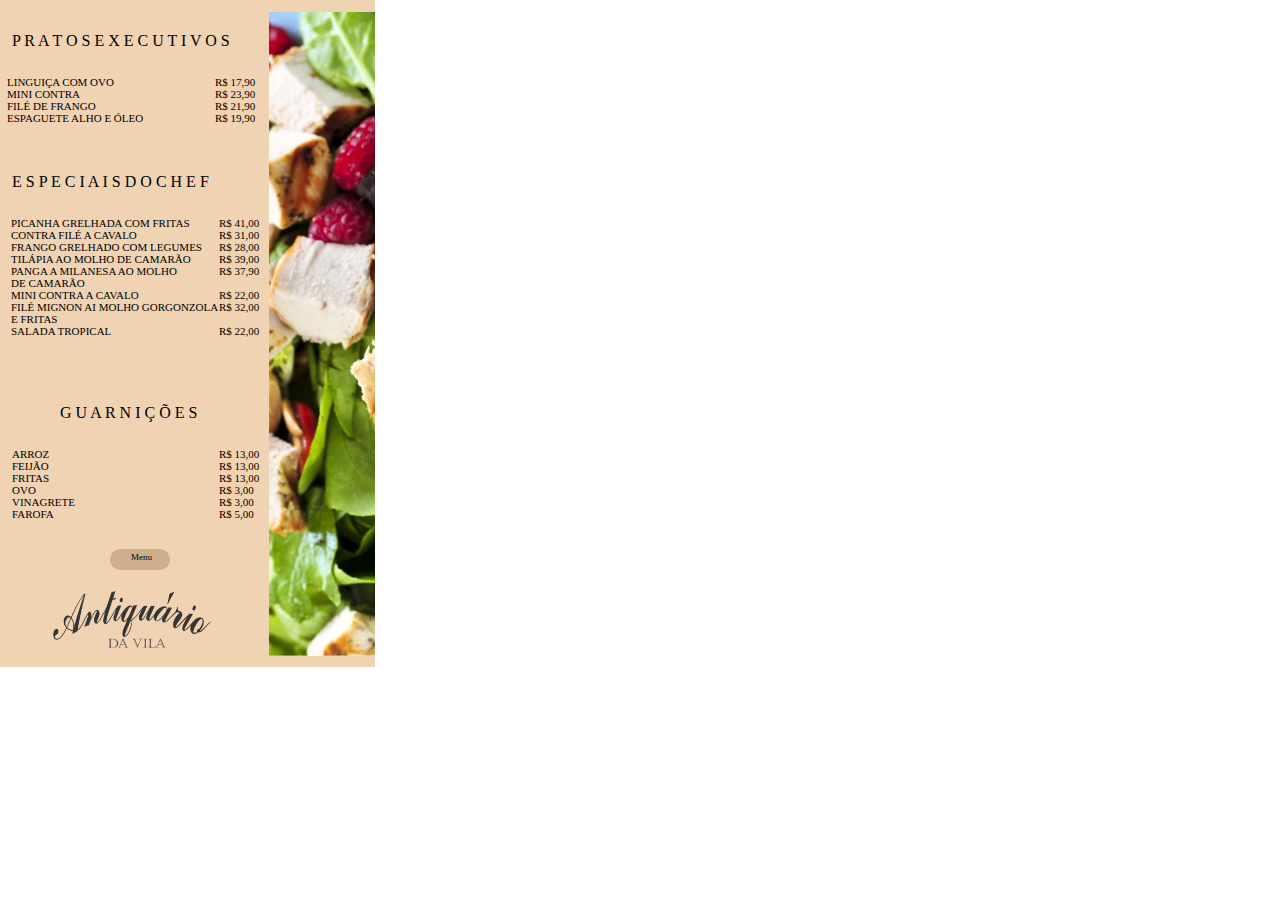
<file: refeicoes.html>
<!DOCTYPE html>
<html>
<head>
<meta charset="utf-8"/>
<meta http-equiv="X-UA-Compatible" content="IE=edge"/>
<meta name="viewport" content="width=device-width, initial-scale=1.0">
<title>REFEIÇÕES</title>
<style id="applicationStylesheet" type="text/css">
	.mediaViewInfo {
		--web-view-name: REFEIÇÕES;
		--web-view-id: REFEIES;
		--web-scale-on-resize: true;
		--web-enable-deep-linking: true;
	}
	:root {
		--web-view-ids: REFEIES;
	}
	* {
		margin: 0;
		padding: 0;
		box-sizing: border-box;
		border: none;
	}
	#REFEIES {
		position: absolute;
		width: 375px;
		height: 667px;
		background-color: rgba(239,211,179,1);
		overflow: hidden;
		--web-view-name: REFEIÇÕES;
		--web-view-id: REFEIES;
		--web-scale-on-resize: true;
		--web-enable-deep-linking: true;
	}
	#Grupo_1 {
		position: absolute;
		width: 368px;
		height: 644px;
		left: 7px;
		top: 12px;
		overflow: visible;
	}
	#Refeies {
		position: absolute;
		width: 106px;
		height: 644px;
		left: 262px;
		top: 0px;
		overflow: visible;
	}
	#antiqurio1 {
		position: absolute;
		width: 158px;
		height: 57px;
		left: 46px;
		top: 579px;
		overflow: visible;
	}
	#P_R_A_T_O_S____E_X_E_C_U_T_I_V {
		left: 5px;
		top: 20px;
		position: absolute;
		overflow: visible;
		width: 245px;
		white-space: nowrap;
		text-align: left;
		font-family: Segoe UI;
		font-style: normal;
		font-weight: normal;
		font-size: 16px;
		color: rgba(0,0,0,1);
	}
	#LINGUIA_COM_OVO_MINI_CONTRA_FI {
		left: 0px;
		top: 64px;
		position: absolute;
		overflow: visible;
		width: 127px;
		white-space: nowrap;
		text-align: left;
		font-family: Segoe UI;
		font-style: normal;
		font-weight: normal;
		font-size: 11px;
		color: rgba(0,0,0,1);
	}
	#R_1790_R_2390_R_2190_R_1990 {
		left: 208px;
		top: 64px;
		position: absolute;
		overflow: visible;
		width: 43px;
		white-space: nowrap;
		text-align: left;
		font-family: Segoe UI;
		font-style: normal;
		font-weight: normal;
		font-size: 11px;
		color: rgba(0,0,0,1);
	}
	#E_S__P_E_C_I_A_I_S_____D_O____ {
		left: 5px;
		top: 161px;
		position: absolute;
		overflow: visible;
		width: 243px;
		white-space: nowrap;
		text-align: left;
		font-family: Segoe UI;
		font-style: normal;
		font-weight: normal;
		font-size: 16px;
		color: rgba(0,0,0,1);
	}
	#PICANHA_GRELHADA_COM_FRITAS_CO {
		left: 4px;
		top: 205px;
		position: absolute;
		overflow: visible;
		width: 203px;
		white-space: nowrap;
		text-align: left;
		font-family: Segoe UI;
		font-style: normal;
		font-weight: normal;
		font-size: 11px;
		color: rgba(0,0,0,1);
	}
	#R_4100_R_3100_R_2800_R_3900_R_ {
		left: 212px;
		top: 205px;
		position: absolute;
		overflow: visible;
		width: 43px;
		white-space: nowrap;
		text-align: left;
		font-family: Segoe UI;
		font-style: normal;
		font-weight: normal;
		font-size: 11px;
		color: rgba(0,0,0,1);
	}
	#G_U_A_R_N_I___E_S {
		left: 53px;
		top: 392px;
		position: absolute;
		overflow: visible;
		width: 146px;
		white-space: nowrap;
		text-align: left;
		font-family: Segoe UI;
		font-style: normal;
		font-weight: normal;
		font-size: 16px;
		color: rgba(0,0,0,1);
	}
	#ARROZ_FEIJO_FRITAS_OVO_VINAGRE {
		left: 5px;
		top: 436px;
		position: absolute;
		overflow: visible;
		width: 57px;
		white-space: nowrap;
		text-align: left;
		font-family: Segoe UI;
		font-style: normal;
		font-weight: normal;
		font-size: 11px;
		color: rgba(0,0,0,1);
	}
	#R_1300_R_1300_R_1300_R_300___R {
		left: 212px;
		top: 436px;
		position: absolute;
		overflow: visible;
		width: 43px;
		white-space: nowrap;
		text-align: left;
		font-family: Segoe UI;
		font-style: normal;
		font-weight: normal;
		font-size: 11px;
		color: rgba(0,0,0,1);
	}
	#Retngulo_2 {
		fill: rgba(207,175,139,1);
	}
	.Retngulo_2 {
		position: absolute;
		overflow: visible;
		width: 60px;
		height: 21px;
		left: 110px;
		top: 549px;
	}
	#Menu {
		left: 130px;
		top: 552px;
		position: absolute;
		overflow: visible;
		width: 23px;
		white-space: nowrap;
		text-align: center;
		font-family: Segoe UI;
		font-style: normal;
		font-weight: normal;
		font-size: 9px;
		color: rgba(0,0,0,1);
	}
</style>
<script id="applicationScript">
///////////////////////////////////////
// INITIALIZATION
///////////////////////////////////////

/**
 * Functionality for scaling, showing by media query, and navigation between multiple pages on a single page. 
 * Code subject to change.
 **/

if (window.console==null) { window["console"] = { log : function() {} } }; // some browsers do not set console

var Application = function() {
	// event constants
	this.prefix = "--web-";
	this.NAVIGATION_CHANGE = "viewChange";
	this.VIEW_NOT_FOUND = "viewNotFound";
	this.VIEW_CHANGE = "viewChange";
	this.VIEW_CHANGING = "viewChanging";
	this.STATE_NOT_FOUND = "stateNotFound";
	this.APPLICATION_COMPLETE = "applicationComplete";
	this.APPLICATION_RESIZE = "applicationResize";
	this.SIZE_STATE_NAME = "data-is-view-scaled";
	this.STATE_NAME = this.prefix + "state";

	this.lastTrigger = null;
	this.lastView = null;
	this.lastState = null;
	this.lastOverlay = null;
	this.currentView = null;
	this.currentState = null;
	this.currentOverlay = null;
	this.currentQuery = {index: 0, rule: null, mediaText: null, id: null};
	this.inclusionQuery = "(min-width: 0px)";
	this.exclusionQuery = "none and (min-width: 99999px)";
	this.LastModifiedDateLabelName = "LastModifiedDateLabel";
	this.viewScaleSliderId = "ViewScaleSliderInput";
	this.pageRefreshedName = "showPageRefreshedNotification";
	this.applicationStylesheet = null;
	this.mediaQueryDictionary = {};
	this.viewsDictionary = {};
	this.addedViews = [];
	this.views = {};
	this.viewIds = [];
	this.viewQueries = {};
	this.overlays = {};
	this.overlayIds = [];
	this.numberOfViews = 0;
	this.verticalPadding = 0;
	this.horizontalPadding = 0;
	this.stateName = null;
	this.viewScale = 1;
	this.viewLeft = 0;
	this.viewTop = 0;
	this.horizontalScrollbarsNeeded = false;
	this.verticalScrollbarsNeeded = false;

	// view settings
	this.showUpdateNotification = false;
	this.showNavigationControls = false;
	this.scaleViewsToFit = false;
	this.scaleToFitOnDoubleClick = false;
	this.actualSizeOnDoubleClick = false;
	this.scaleViewsOnResize = false;
	this.navigationOnKeypress = false;
	this.showViewName = false;
	this.enableDeepLinking = true;
	this.refreshPageForChanges = false;
	this.showRefreshNotifications = true;

	// view controls
	this.scaleViewSlider = null;
	this.lastModifiedLabel = null;
	this.supportsPopState = false; // window.history.pushState!=null;
	this.initialized = false;

	// refresh properties
	this.refreshDuration = 250;
	this.lastModifiedDate = null;
	this.refreshRequest = null;
	this.refreshInterval = null;
	this.refreshContent = null;
	this.refreshContentSize = null;
	this.refreshCheckContent = false;
	this.refreshCheckContentSize = false;

	var self = this;

	self.initialize = function(event) {
		var view = self.getVisibleView();
		var views = self.getVisibleViews();
		if (view==null) view = self.getInitialView();
		self.collectViews();
		self.collectOverlays();
		self.collectMediaQueries();

		for (let index = 0; index < views.length; index++) {
			var view = views[index];
			self.setViewOptions(view);
			self.setViewVariables(view);
			self.centerView(view);
		}

		// sometimes the body size is 0 so we call this now and again later
		if (self.initialized) {
			window.addEventListener(self.NAVIGATION_CHANGE, self.viewChangeHandler);
			window.addEventListener("keyup", self.keypressHandler);
			window.addEventListener("keypress", self.keypressHandler);
			window.addEventListener("resize", self.resizeHandler);
			window.document.addEventListener("dblclick", self.doubleClickHandler);

			if (self.supportsPopState) {
				window.addEventListener('popstate', self.popStateHandler);
			}
			else {
				window.addEventListener('hashchange', self.hashChangeHandler);
			}

			// we are ready to go
			window.dispatchEvent(new Event(self.APPLICATION_COMPLETE));
		}

		if (self.initialized==false) {
			if (self.enableDeepLinking) {
				self.syncronizeViewToURL();
			} 
	
			if (self.refreshPageForChanges) {
				self.setupRefreshForChanges();
			}
	
			self.initialized = true;
		}
		
		if (self.scaleViewsToFit) {
			self.viewScale = self.scaleViewToFit(view);
			
			if (self.viewScale<0) {
				setTimeout(self.scaleViewToFit, 500, view);
			}
		}
		else if (view) {
			self.viewScale = self.getViewScaleValue(view);
			self.centerView(view);
			self.updateSliderValue(self.viewScale);
		}
		else {
			// no view found
		}
	
		if (self.showUpdateNotification) {
			self.showNotification();
		}

		//"addEventListener" in window ? null : window.addEventListener = window.attachEvent;
		//"addEventListener" in document ? null : document.addEventListener = document.attachEvent;
	}


	///////////////////////////////////////
	// AUTO REFRESH 
	///////////////////////////////////////

	self.setupRefreshForChanges = function() {
		self.refreshRequest = new XMLHttpRequest();

		if (!self.refreshRequest) {
			return false;
		}

		// get document start values immediately
		self.requestRefreshUpdate();
	}

	/**
	 * Attempt to check the last modified date by the headers 
	 * or the last modified property from the byte array (experimental)
	 **/
	self.requestRefreshUpdate = function() {
		var url = document.location.href;
		var protocol = window.location.protocol;
		var method;
		
		try {

			if (self.refreshCheckContentSize) {
				self.refreshRequest.open('HEAD', url, true);
			}
			else if (self.refreshCheckContent) {
				self.refreshContent = document.documentElement.outerHTML;
				self.refreshRequest.open('GET', url, true);
				self.refreshRequest.responseType = "text";
			}
			else {

				// get page last modified date for the first call to compare to later
				if (self.lastModifiedDate==null) {

					// File system does not send headers in FF so get blob if possible
					if (protocol=="file:") {
						self.refreshRequest.open("GET", url, true);
						self.refreshRequest.responseType = "blob";
					}
					else {
						self.refreshRequest.open("HEAD", url, true);
						self.refreshRequest.responseType = "blob";
					}

					self.refreshRequest.onload = self.refreshOnLoadOnceHandler;

					// In some browsers (Chrome & Safari) this error occurs at send: 
					// 
					// Chrome - Access to XMLHttpRequest at 'file:///index.html' from origin 'null' 
					// has been blocked by CORS policy: 
					// Cross origin requests are only supported for protocol schemes: 
					// http, data, chrome, chrome-extension, https.
					// 
					// Safari - XMLHttpRequest cannot load file:///Users/user/Public/index.html. Cross origin requests are only supported for HTTP.
					// 
					// Solution is to run a local server, set local permissions or test in another browser
					self.refreshRequest.send(null);

					// In MS browsers the following behavior occurs possibly due to an AJAX call to check last modified date: 
					// 
					// DOM7011: The code on this page disabled back and forward caching.

					// In Brave (Chrome) error when on the server
					// index.js:221 HEAD https://www.example.com/ net::ERR_INSUFFICIENT_RESOURCES
					// self.refreshRequest.send(null);

				}
				else {
					self.refreshRequest = new XMLHttpRequest();
					self.refreshRequest.onreadystatechange = self.refreshHandler;
					self.refreshRequest.ontimeout = function() {
						self.log("Couldn't find page to check for updates");
					}
					
					var method;
					if (protocol=="file:") {
						method = "GET";
					}
					else {
						method = "HEAD";
					}

					//refreshRequest.open('HEAD', url, true);
					self.refreshRequest.open(method, url, true);
					self.refreshRequest.responseType = "blob";
					self.refreshRequest.send(null);
				}
			}
		}
		catch (error) {
			self.log("Refresh failed for the following reason:")
			self.log(error);
		}
	}

	self.refreshHandler = function() {
		var contentSize;

		try {

			if (self.refreshRequest.readyState === XMLHttpRequest.DONE) {
				
				if (self.refreshRequest.status === 2 || 
					self.refreshRequest.status === 200) {
					var pageChanged = false;

					self.updateLastModifiedLabel();

					if (self.refreshCheckContentSize) {
						var lastModifiedHeader = self.refreshRequest.getResponseHeader("Last-Modified");
						contentSize = self.refreshRequest.getResponseHeader("Content-Length");
						//lastModifiedDate = refreshRequest.getResponseHeader("Last-Modified");
						var headers = self.refreshRequest.getAllResponseHeaders();
						var hasContentHeader = headers.indexOf("Content-Length")!=-1;
						
						if (hasContentHeader) {
							contentSize = self.refreshRequest.getResponseHeader("Content-Length");

							// size has not been set yet
							if (self.refreshContentSize==null) {
								self.refreshContentSize = contentSize;
								// exit and let interval call this method again
								return;
							}

							if (contentSize!=self.refreshContentSize) {
								pageChanged = true;
							}
						}
					}
					else if (self.refreshCheckContent) {

						if (self.refreshRequest.responseText!=self.refreshContent) {
							pageChanged = true;
						}
					}
					else {
						lastModifiedHeader = self.getLastModified(self.refreshRequest);

						if (self.lastModifiedDate!=lastModifiedHeader) {
							self.log("lastModifiedDate:" + self.lastModifiedDate + ",lastModifiedHeader:" +lastModifiedHeader);
							pageChanged = true;
						}

					}

					
					if (pageChanged) {
						clearInterval(self.refreshInterval);
						self.refreshUpdatedPage();
						return;
					}

				}
				else {
					self.log('There was a problem with the request.');
				}

			}
		}
		catch( error ) {
			//console.log('Caught Exception: ' + error);
		}
	}

	self.refreshOnLoadOnceHandler = function(event) {

		// get the last modified date
		if (self.refreshRequest.response) {
			self.lastModifiedDate = self.getLastModified(self.refreshRequest);

			if (self.lastModifiedDate!=null) {

				if (self.refreshInterval==null) {
					self.refreshInterval = setInterval(self.requestRefreshUpdate, self.refreshDuration);
				}
			}
			else {
				self.log("Could not get last modified date from the server");
			}
		}
	}

	self.refreshUpdatedPage = function() {
		if (self.showRefreshNotifications) {
			var date = new Date().setTime((new Date().getTime()+10000));
			document.cookie = encodeURIComponent(self.pageRefreshedName) + "=true" + "; max-age=6000;" + " path=/";
		}

		document.location.reload(true);
	}

	self.showNotification = function(duration) {
		var notificationID = self.pageRefreshedName+"ID";
		var notification = document.getElementById(notificationID);
		if (duration==null) duration = 4000;

		if (notification!=null) {return;}

		notification = document.createElement("div");
		notification.id = notificationID;
		notification.textContent = "PAGE UPDATED";
		var styleRule = ""
		styleRule = "position: fixed; padding: 7px 16px 6px 16px; font-family: Arial, sans-serif; font-size: 10px; font-weight: bold; left: 50%;";
		styleRule += "top: 20px; background-color: rgba(0,0,0,.5); border-radius: 12px; color:rgb(235, 235, 235); transition: all 2s linear;";
		styleRule += "transform: translateX(-50%); letter-spacing: .5px; filter: drop-shadow(2px 2px 6px rgba(0, 0, 0, .1))";
		notification.setAttribute("style", styleRule);

		notification.className= "PageRefreshedClass";
		
		document.body.appendChild(notification);

		setTimeout(function() {
			notification.style.opacity = "0";
			notification.style.filter = "drop-shadow( 0px 0px 0px rgba(0,0,0, .5))";
			setTimeout(function() {
				notification.parentNode.removeChild(notification);
			}, duration)
		}, duration);

		document.cookie = encodeURIComponent(self.pageRefreshedName) + "=; max-age=1; path=/";
	}

	/**
	 * Get the last modified date from the header 
	 * or file object after request has been received
	 **/
	self.getLastModified = function(request) {
		var date;

		// file protocol - FILE object with last modified property
		if (request.response && request.response.lastModified) {
			date = request.response.lastModified;
		}
		
		// http protocol - check headers
		if (date==null) {
			date = request.getResponseHeader("Last-Modified");
		}

		return date;
	}

	self.updateLastModifiedLabel = function() {
		var labelValue = "";
		
		if (self.lastModifiedLabel==null) {
			self.lastModifiedLabel = document.getElementById("LastModifiedLabel");
		}

		if (self.lastModifiedLabel) {
			var seconds = parseInt(((new Date().getTime() - Date.parse(document.lastModified)) / 1000 / 60) * 100 + "");
			var minutes = 0;
			var hours = 0;

			if (seconds < 60) {
				seconds = Math.floor(seconds/10)*10;
				labelValue = seconds + " seconds";
			}
			else {
				minutes = parseInt((seconds/60) + "");

				if (minutes>60) {
					hours = parseInt((seconds/60/60) +"");
					labelValue += hours==1 ? " hour" : " hours";
				}
				else {
					labelValue = minutes+"";
					labelValue += minutes==1 ? " minute" : " minutes";
				}
			}
			
			if (seconds<10) {
				labelValue = "Updated now";
			}
			else {
				labelValue = "Updated " + labelValue + " ago";
			}

			if (self.lastModifiedLabel.firstElementChild) {
				self.lastModifiedLabel.firstElementChild.textContent = labelValue;

			}
			else if ("textContent" in self.lastModifiedLabel) {
				self.lastModifiedLabel.textContent = labelValue;
			}
		}
	}

	self.getShortString = function(string, length) {
		if (length==null) length = 30;
		string = string!=null ? string.substr(0, length).replace(/\n/g, "") : "[String is null]";
		return string;
	}

	self.getShortNumber = function(value, places) {
		if (places==null || places<1) places = 4;
		value = Math.round(value * Math.pow(10,places)) / Math.pow(10, places);
		return value;
	}

	///////////////////////////////////////
	// NAVIGATION CONTROLS
	///////////////////////////////////////

	self.updateViewLabel = function() {
		var viewNavigationLabel = document.getElementById("ViewNavigationLabel");
		var view = self.getVisibleView();
		var viewIndex = view ? self.getViewIndex(view) : -1;
		var viewName = view ? self.getViewPreferenceValue(view, self.prefix + "view-name") : null;
		var viewId = view ? view.id : null;

		if (viewNavigationLabel && view) {
			if (viewName && viewName.indexOf('"')!=-1) {
				viewName = viewName.replace(/"/g, "");
			}

			if (self.showViewName) {
				viewNavigationLabel.textContent = viewName;
				self.setTooltip(viewNavigationLabel, viewIndex + 1 + " of " + self.numberOfViews);
			}
			else {
				viewNavigationLabel.textContent = viewIndex + 1 + " of " + self.numberOfViews;
				self.setTooltip(viewNavigationLabel, viewName);
			}

		}
	}

	self.updateURL = function(view) {
		view = view == null ? self.getVisibleView() : view;
		var viewId = view ? view.id : null
		var viewFragment = view ? "#"+ viewId : null;

		if (viewId && self.viewIds.length>1 && self.enableDeepLinking) {

			if (self.supportsPopState==false) {
				self.setFragment(viewId);
			}
			else {
				if (viewFragment!=window.location.hash) {

					if (window.location.hash==null) {
						window.history.replaceState({name:viewId}, null, viewFragment);
					}
					else {
						window.history.pushState({name:viewId}, null, viewFragment);
					}
				}
			}
		}
	}

	self.updateURLState = function(view, stateName) {
		stateName = view && (stateName=="" || stateName==null) ? self.getStateNameByViewId(view.id) : stateName;

		if (self.supportsPopState==false) {
			self.setFragment(stateName);
		}
		else {
			if (stateName!=window.location.hash) {

				if (window.location.hash==null) {
					window.history.replaceState({name:view.viewId}, null, stateName);
				}
				else {
					window.history.pushState({name:view.viewId}, null, stateName);
				}
			}
		}
	}

	self.setFragment = function(value) {
		window.location.hash = "#" + value;
	}

	self.setTooltip = function(element, value) {
		// setting the tooltip in edge causes a page crash on hover
		if (/Edge/.test(navigator.userAgent)) { return; }

		if ("title" in element) {
			element.title = value;
		}
	}

	self.getStylesheetRules = function(styleSheet) {
		try {
			if (styleSheet) return styleSheet.cssRules || styleSheet.rules;
	
			return document.styleSheets[0]["cssRules"] || document.styleSheets[0]["rules"];
		}
		catch (error) {
			// ERRORS:
			// SecurityError: The operation is insecure.
			// Errors happen when script loads before stylesheet or loading an external css locally

			// InvalidAccessError: A parameter or an operation is not supported by the underlying object
			// Place script after stylesheet

			console.log(error);
			if (error.toString().indexOf("The operation is insecure")!=-1) {
				console.log("Load the stylesheet before the script or load the stylesheet inline until it can be loaded on a server")
			}
			return [];
		}
	}

	/**
	 * If single page application hide all of the views. 
	 * @param {Number} selectedIndex if provided shows the view at index provided
	 **/
	self.hideViews = function(selectedIndex, animation) {
		var rules = self.getStylesheetRules();
		var queryIndex = 0;
		var numberOfRules = rules!=null ? rules.length : 0;

		// loop through rules and hide media queries except selected
		for (var i=0;i<numberOfRules;i++) {
			var rule = rules[i];

			if (rule.media!=null) {

				if (queryIndex==selectedIndex) {
					self.currentQuery.mediaText = rule.conditionText;
					self.currentQuery.index = selectedIndex;
					self.currentQuery.rule = rule;
					self.enableMediaQuery(rule);
				}
				else {
					if (animation) {
						self.fadeOut(rule)
					}
					else {
						self.disableMediaQuery(rule);
					}
				}
				
				queryIndex++;
			}
		}

		self.numberOfViews = queryIndex;
		self.updateViewLabel();
		self.updateURL();

		self.dispatchViewChange();

		var view = self.getVisibleView();
		var viewIndex = view ? self.getViewIndex(view) : -1;

		return viewIndex==selectedIndex ? view : null;
	}

	/**
	 * Hide view
	 * @param {Object} view element to hide
	 **/
	self.hideView = function(view) {
		var rule = view ? self.mediaQueryDictionary[view.id] : null;

		if (rule) {
			self.disableMediaQuery(rule);
		}
	}

	/**
	 * Hide overlay
	 * @param {Object} overlay element to hide
	 **/
	self.hideOverlay = function(overlay) {
		var rule = overlay ? self.mediaQueryDictionary[overlay.id] : null;

		if (rule) {
			self.disableMediaQuery(rule);

			//if (self.showByMediaQuery) {
				overlay.style.display = "none";
			//}
		}
	}

	/**
	 * Show the view by media query. Does not hide current views
	 * Sets view options by default
	 * @param {Object} view element to show
	 * @param {Boolean} setViewOptions sets view options if null or true
	 */
	self.showViewByMediaQuery = function(view, setViewOptions) {
		var id = view ? view.id : null;
		var query = id ? self.mediaQueryDictionary[id] : null;
		var isOverlay = view ? self.isOverlay(view) : false;
		setViewOptions = setViewOptions==null ? true : setViewOptions;

		if (query) {
			self.enableMediaQuery(query);

			if (isOverlay && view && setViewOptions) {
				self.setViewVariables(null, view);
			}
			else {
				if (view && setViewOptions) self.setViewOptions(view);
				if (view && setViewOptions) self.setViewVariables(view);
			}
		}
	}

	/**
	 * Show the view. Does not hide current views
	 */
	self.showView = function(view, setViewOptions) {
		var id = view ? view.id : null;
		var query = id ? self.mediaQueryDictionary[id] : null;
		var display = null;
		setViewOptions = setViewOptions==null ? true : setViewOptions;

		if (query) {
			self.enableMediaQuery(query);
			if (view==null) view =self.getVisibleView();
			if (view && setViewOptions) self.setViewOptions(view);
		}
		else if (id) {
			display = window.getComputedStyle(view).getPropertyValue("display");
			if (display=="" || display=="none") {
				view.style.display = "block";
			}
		}

		if (view) {
			if (self.currentView!=null) {
				self.lastView = self.currentView;
			}

			self.currentView = view;
		}
	}

	self.showViewById = function(id, setViewOptions) {
		var view = id ? self.getViewById(id) : null;

		if (view) {
			self.showView(view);
			return;
		}

		self.log("View not found '" + id + "'");
	}

	self.getElementView = function(element) {
		var view = element;
		var viewFound = false;

		while (viewFound==false || view==null) {
			if (view && self.viewsDictionary[view.id]) {
				return view;
			}
			view = view.parentNode;
		}
	}

	/**
	 * Show overlay over view
	 * @param {Event | HTMLElement} event event or html element with styles applied
	 * @param {String} id id of view or view reference
	 * @param {Number} x x location
	 * @param {Number} y y location
	 */
	self.showOverlay = function(event, id, x, y) {
		var overlay = id && typeof id === 'string' ? self.getViewById(id) : id ? id : null;
		var query = overlay ? self.mediaQueryDictionary[overlay.id] : null;
		var centerHorizontally = false;
		var centerVertically = false;
		var anchorLeft = false;
		var anchorTop = false;
		var anchorRight = false;
		var anchorBottom = false;
		var display = null;
		var reparent = true;
		var view = null;
		
		if (overlay==null || overlay==false) {
			self.log("Overlay not found, '"+ id + "'");
			return;
		}

		// get enter animation - event target must have css variables declared
		if (event) {
			var button = event.currentTarget || event; // can be event or htmlelement
			var buttonComputedStyles = getComputedStyle(button);
			var actionTargetValue = buttonComputedStyles.getPropertyValue(self.prefix+"action-target").trim();
			var animation = buttonComputedStyles.getPropertyValue(self.prefix+"animation").trim();
			var isAnimated = animation!="";
			var targetType = buttonComputedStyles.getPropertyValue(self.prefix+"action-type").trim();
			var actionTarget = self.application ? null : self.getElement(actionTargetValue);
			var actionTargetStyles = actionTarget ? actionTarget.style : null;

			if (actionTargetStyles) {
				actionTargetStyles.setProperty("animation", animation);
			}

			if ("stopImmediatePropagation" in event) {
				event.stopImmediatePropagation();
			}
		}
		
		if (self.application==false || targetType=="page") {
			document.location.href = "./" + actionTargetValue;
			return;
		}

		// remove any current overlays
		if (self.currentOverlay) {

			// act as switch if same button
			if (self.currentOverlay==actionTarget || self.currentOverlay==null) {
				if (self.lastTrigger==button) {
					self.removeOverlay(isAnimated);
					return;
				}
			}
			else {
				self.removeOverlay(isAnimated);
			}
		}

		if (reparent) {
			view = self.getElementView(button);
			if (view) {
				view.appendChild(overlay);
			}
		}

		if (query) {
			//self.setElementAnimation(overlay, null);
			//overlay.style.animation = animation;
			self.enableMediaQuery(query);
			
			var display = overlay && overlay.style.display;
			
			if (overlay && display=="" || display=="none") {
				overlay.style.display = "block";
				//self.setViewOptions(overlay);
			}

			// add animation defined in event target style declaration
			if (animation && self.supportAnimations) {
				self.fadeIn(overlay, false, animation);
			}
		}
		else if (id) {

			display = window.getComputedStyle(overlay).getPropertyValue("display");

			if (display=="" || display=="none") {
				overlay.style.display = "block";
			}

			// add animation defined in event target style declaration
			if (animation && self.supportAnimations) {
				self.fadeIn(overlay, false, animation);
			}
		}

		// do not set x or y position if centering
		var horizontal = self.prefix + "center-horizontally";
		var vertical = self.prefix + "center-vertically";
		var style = overlay.style;
		var transform = [];

		centerHorizontally = self.getIsStyleDefined(id, horizontal) ? self.getViewPreferenceBoolean(overlay, horizontal) : false;
		centerVertically = self.getIsStyleDefined(id, vertical) ? self.getViewPreferenceBoolean(overlay, vertical) : false;
		anchorLeft = self.getIsStyleDefined(id, "left");
		anchorRight = self.getIsStyleDefined(id, "right");
		anchorTop = self.getIsStyleDefined(id, "top");
		anchorBottom = self.getIsStyleDefined(id, "bottom");

		
		if (self.viewsDictionary[overlay.id] && self.viewsDictionary[overlay.id].styleDeclaration) {
			style = self.viewsDictionary[overlay.id].styleDeclaration.style;
		}
		
		if (centerHorizontally) {
			style.left = "50%";
			style.transformOrigin = "0 0";
			transform.push("translateX(-50%)");
		}
		else if (anchorRight && anchorLeft) {
			style.left = x + "px";
		}
		else if (anchorRight) {
			//style.right = x + "px";
		}
		else {
			style.left = x + "px";
		}
		
		if (centerVertically) {
			style.top = "50%";
			transform.push("translateY(-50%)");
			style.transformOrigin = "0 0";
		}
		else if (anchorTop && anchorBottom) {
			style.top = y + "px";
		}
		else if (anchorBottom) {
			//style.bottom = y + "px";
		}
		else {
			style.top = y + "px";
		}

		if (transform.length) {
			style.transform = transform.join(" ");
		}

		self.currentOverlay = overlay;
		self.lastTrigger = button;
	}

	self.goBack = function() {
		if (self.currentOverlay) {
			self.removeOverlay();
		}
		else if (self.lastView) {
			self.goToView(self.lastView.id);
		}
	}

	self.removeOverlay = function(animate) {
		var overlay = self.currentOverlay;
		animate = animate===false ? false : true;

		if (overlay) {
			var style = overlay.style;
			
			if (style.animation && self.supportAnimations && animate) {
				self.reverseAnimation(overlay, true);

				var duration = self.getAnimationDuration(style.animation, true);
		
				setTimeout(function() {
					self.setElementAnimation(overlay, null);
					self.hideOverlay(overlay);
					self.currentOverlay = null;
				}, duration);
			}
			else {
				self.setElementAnimation(overlay, null);
				self.hideOverlay(overlay);
				self.currentOverlay = null;
			}
		}
	}

	/**
	 * Reverse the animation and hide after
	 * @param {Object} target element with animation
	 * @param {Boolean} hide hide after animation ends
	 */
	self.reverseAnimation = function(target, hide) {
		var lastAnimation = null;
		var style = target.style;

		style.animationPlayState = "paused";
		lastAnimation = style.animation;
		style.animation = null;
		style.animationPlayState = "paused";

		if (hide) {
			//target.addEventListener("animationend", self.animationEndHideHandler);
	
			var duration = self.getAnimationDuration(lastAnimation, true);
			var isOverlay = self.isOverlay(target);
	
			setTimeout(function() {
				self.setElementAnimation(target, null);

				if (isOverlay) {
					self.hideOverlay(target);
				}
				else {
					self.hideView(target);
				}
			}, duration);
		}

		setTimeout(function() {
			style.animation = lastAnimation;
			style.animationPlayState = "paused";
			style.animationDirection = "reverse";
			style.animationPlayState = "running";
		}, 30);
	}

	self.animationEndHandler = function(event) {
		var target = event.currentTarget;
		self.dispatchEvent(new Event(event.type));
	}

	self.isOverlay = function(view) {
		var result = view ? self.getViewPreferenceBoolean(view, self.prefix + "is-overlay") : false;

		return result;
	}

	self.animationEndHideHandler = function(event) {
		var target = event.currentTarget;
		self.setViewVariables(null, target);
		self.hideView(target);
		target.removeEventListener("animationend", self.animationEndHideHandler);
	}

	self.animationEndShowHandler = function(event) {
		var target = event.currentTarget;
		target.removeEventListener("animationend", self.animationEndShowHandler);
	}

	self.setViewOptions = function(view) {

		if (view) {
			self.minimumScale = self.getViewPreferenceValue(view, self.prefix + "minimum-scale");
			self.maximumScale = self.getViewPreferenceValue(view, self.prefix + "maximum-scale");
			self.scaleViewsToFit = self.getViewPreferenceBoolean(view, self.prefix + "scale-to-fit");
			self.scaleToFitType = self.getViewPreferenceValue(view, self.prefix + "scale-to-fit-type");
			self.scaleToFitOnDoubleClick = self.getViewPreferenceBoolean(view, self.prefix + "scale-on-double-click");
			self.actualSizeOnDoubleClick = self.getViewPreferenceBoolean(view, self.prefix + "actual-size-on-double-click");
			self.scaleViewsOnResize = self.getViewPreferenceBoolean(view, self.prefix + "scale-on-resize");
			self.enableScaleUp = self.getViewPreferenceBoolean(view, self.prefix + "enable-scale-up");
			self.centerHorizontally = self.getViewPreferenceBoolean(view, self.prefix + "center-horizontally");
			self.centerVertically = self.getViewPreferenceBoolean(view, self.prefix + "center-vertically");
			self.navigationOnKeypress = self.getViewPreferenceBoolean(view, self.prefix + "navigate-on-keypress");
			self.showViewName = self.getViewPreferenceBoolean(view, self.prefix + "show-view-name");
			self.refreshPageForChanges = self.getViewPreferenceBoolean(view, self.prefix + "refresh-for-changes");
			self.refreshPageForChangesInterval = self.getViewPreferenceValue(view, self.prefix + "refresh-interval");
			self.showNavigationControls = self.getViewPreferenceBoolean(view, self.prefix + "show-navigation-controls");
			self.scaleViewSlider = self.getViewPreferenceBoolean(view, self.prefix + "show-scale-controls");
			self.enableDeepLinking = self.getViewPreferenceBoolean(view, self.prefix + "enable-deep-linking");
			self.singlePageApplication = self.getViewPreferenceBoolean(view, self.prefix + "application");
			self.showByMediaQuery = self.getViewPreferenceBoolean(view, self.prefix + "show-by-media-query");
			self.showUpdateNotification = document.cookie!="" ? document.cookie.indexOf(self.pageRefreshedName)!=-1 : false;
			self.imageComparisonDuration = self.getViewPreferenceValue(view, self.prefix + "image-comparison-duration");
			self.supportAnimations = self.getViewPreferenceBoolean(view, self.prefix + "enable-animations", true);

			if (self.scaleViewsToFit) {
				var newScaleValue = self.scaleViewToFit(view);
				
				if (newScaleValue<0) {
					setTimeout(self.scaleViewToFit, 500, view);
				}
			}
			else {
				self.viewScale = self.getViewScaleValue(view);
				self.viewToFitWidthScale = self.getViewFitToViewportWidthScale(view, self.enableScaleUp)
				self.viewToFitHeightScale = self.getViewFitToViewportScale(view, self.enableScaleUp);
				self.updateSliderValue(self.viewScale);
			}

			if (self.imageComparisonDuration!=null) {
				// todo
			}

			if (self.refreshPageForChangesInterval!=null) {
				self.refreshDuration = Number(self.refreshPageForChangesInterval);
			}
		}
	}

	self.previousView = function(event) {
		var rules = self.getStylesheetRules();
		var view = self.getVisibleView()
		var index = view ? self.getViewIndex(view) : -1;
		var prevQueryIndex = index!=-1 ? index-1 : self.currentQuery.index-1;
		var queryIndex = 0;
		var numberOfRules = rules!=null ? rules.length : 0;

		if (event) {
			event.stopImmediatePropagation();
		}

		if (prevQueryIndex<0) {
			return;
		}

		// loop through rules and hide media queries except selected
		for (var i=0;i<numberOfRules;i++) {
			var rule = rules[i];
			
			if (rule.media!=null) {

				if (queryIndex==prevQueryIndex) {
					self.currentQuery.mediaText = rule.conditionText;
					self.currentQuery.index = prevQueryIndex;
					self.currentQuery.rule = rule;
					self.enableMediaQuery(rule);
					self.updateViewLabel();
					self.updateURL();
					self.dispatchViewChange();
				}
				else {
					self.disableMediaQuery(rule);
				}

				queryIndex++;
			}
		}
	}

	self.nextView = function(event) {
		var rules = self.getStylesheetRules();
		var view = self.getVisibleView();
		var index = view ? self.getViewIndex(view) : -1;
		var nextQueryIndex = index!=-1 ? index+1 : self.currentQuery.index+1;
		var queryIndex = 0;
		var numberOfRules = rules!=null ? rules.length : 0;
		var numberOfMediaQueries = self.getNumberOfMediaRules();

		if (event) {
			event.stopImmediatePropagation();
		}

		if (nextQueryIndex>=numberOfMediaQueries) {
			return;
		}

		// loop through rules and hide media queries except selected
		for (var i=0;i<numberOfRules;i++) {
			var rule = rules[i];
			
			if (rule.media!=null) {

				if (queryIndex==nextQueryIndex) {
					self.currentQuery.mediaText = rule.conditionText;
					self.currentQuery.index = nextQueryIndex;
					self.currentQuery.rule = rule;
					self.enableMediaQuery(rule);
					self.updateViewLabel();
					self.updateURL();
					self.dispatchViewChange();
				}
				else {
					self.disableMediaQuery(rule);
				}

				queryIndex++;
			}
		}
	}

	/**
	 * Enables a view via media query
	 */
	self.enableMediaQuery = function(rule) {

		try {
			rule.media.mediaText = self.inclusionQuery;
		}
		catch(error) {
			//self.log(error);
			rule.conditionText = self.inclusionQuery;
		}
	}

	self.disableMediaQuery = function(rule) {

		try {
			rule.media.mediaText = self.exclusionQuery;
		}
		catch(error) {
			rule.conditionText = self.exclusionQuery;
		}
	}

	self.dispatchViewChange = function() {
		try {
			var event = new Event(self.NAVIGATION_CHANGE);
			window.dispatchEvent(event);
		}
		catch (error) {
			// In IE 11: Object doesn't support this action
		}
	}

	self.getNumberOfMediaRules = function() {
		var rules = self.getStylesheetRules();
		var numberOfRules = rules ? rules.length : 0;
		var numberOfQueries = 0;

		for (var i=0;i<numberOfRules;i++) {
			if (rules[i].media!=null) { numberOfQueries++; }
		}
		
		return numberOfQueries;
	}

	/////////////////////////////////////////
	// VIEW SCALE 
	/////////////////////////////////////////

	self.sliderChangeHandler = function(event) {
		var value = self.getShortNumber(event.currentTarget.value/100);
		var view = self.getVisibleView();
		self.setViewScaleValue(view, false, value, true);
	}

	self.updateSliderValue = function(scale) {
		var slider = document.getElementById(self.viewScaleSliderId);
		var tooltip = parseInt(scale * 100 + "") + "%";
		var inputType;
		var inputValue;
		
		if (slider) {
			inputValue = self.getShortNumber(scale * 100);
			if (inputValue!=slider["value"]) {
				slider["value"] = inputValue;
			}
			inputType = slider.getAttributeNS(null, "type");

			if (inputType!="range") {
				// input range is not supported
				slider.style.display = "none";
			}

			self.setTooltip(slider, tooltip);
		}
	}

	self.viewChangeHandler = function(event) {
		var view = self.getVisibleView();
		var matrix = view ? getComputedStyle(view).transform : null;
		
		if (matrix) {
			self.viewScale = self.getViewScaleValue(view);
			
			var scaleNeededToFit = self.getViewFitToViewportScale(view);
			var isViewLargerThanViewport = scaleNeededToFit<1;
			
			// scale large view to fit if scale to fit is enabled
			if (self.scaleViewsToFit) {
				self.scaleViewToFit(view);
			}
			else {
				self.updateSliderValue(self.viewScale);
			}
		}
	}

	self.getViewScaleValue = function(view) {
		var matrix = getComputedStyle(view).transform;

		if (matrix) {
			var matrixArray = matrix.replace("matrix(", "").split(",");
			var scaleX = parseFloat(matrixArray[0]);
			var scaleY = parseFloat(matrixArray[3]);
			var scale = Math.min(scaleX, scaleY);
		}

		return scale;
	}

	/**
	 * Scales view to scale. 
	 * @param {Object} view view to scale. views are in views array
	 * @param {Boolean} scaleToFit set to true to scale to fit. set false to use desired scale value
	 * @param {Number} desiredScale scale to define. not used if scale to fit is false
	 * @param {Boolean} isSliderChange indicates if slider is callee
	 */
	self.setViewScaleValue = function(view, scaleToFit, desiredScale, isSliderChange) {
		var enableScaleUp = self.enableScaleUp;
		var scaleToFitType = self.scaleToFitType;
		var minimumScale = self.minimumScale;
		var maximumScale = self.maximumScale;
		var hasMinimumScale = !isNaN(minimumScale) && minimumScale!="";
		var hasMaximumScale = !isNaN(maximumScale) && maximumScale!="";
		var scaleNeededToFit = self.getViewFitToViewportScale(view, enableScaleUp);
		var scaleNeededToFitWidth = self.getViewFitToViewportWidthScale(view, enableScaleUp);
		var scaleNeededToFitHeight = self.getViewFitToViewportHeightScale(view, enableScaleUp);
		var scaleToFitFull = self.getViewFitToViewportScale(view, true);
		var scaleToFitFullWidth = self.getViewFitToViewportWidthScale(view, true);
		var scaleToFitFullHeight = self.getViewFitToViewportHeightScale(view, true);
		var scaleToWidth = scaleToFitType=="width";
		var scaleToHeight = scaleToFitType=="height";
		var shrunkToFit = false;
		var topPosition = null;
		var leftPosition = null;
		var translateY = null;
		var translateX = null;
		var transformValue = "";
		var canCenterVertically = true;
		var canCenterHorizontally = true;
		var style = view.style;

		if (view && self.viewsDictionary[view.id] && self.viewsDictionary[view.id].styleDeclaration) {
			style = self.viewsDictionary[view.id].styleDeclaration.style;
		}

		if (scaleToFit && isSliderChange!=true) {
			if (scaleToFitType=="fit" || scaleToFitType=="") {
				desiredScale = scaleNeededToFit;
			}
			else if (scaleToFitType=="width") {
				desiredScale = scaleNeededToFitWidth;
			}
			else if (scaleToFitType=="height") {
				desiredScale = scaleNeededToFitHeight;
			}
		}
		else {
			if (isNaN(desiredScale)) {
				desiredScale = 1;
			}
		}

		self.updateSliderValue(desiredScale);
		
		// scale to fit width
		if (scaleToWidth && scaleToHeight==false) {
			canCenterVertically = scaleNeededToFitHeight>=scaleNeededToFitWidth;
			canCenterHorizontally = scaleNeededToFitWidth>=1 && enableScaleUp==false;

			if (isSliderChange) {
				canCenterHorizontally = desiredScale<scaleToFitFullWidth;
			}
			else if (scaleToFit) {
				desiredScale = scaleNeededToFitWidth;
			}

			if (hasMinimumScale) {
				desiredScale = Math.max(desiredScale, Number(minimumScale));
			}

			if (hasMaximumScale) {
				desiredScale = Math.min(desiredScale, Number(maximumScale));
			}

			desiredScale = self.getShortNumber(desiredScale);

			canCenterHorizontally = self.canCenterHorizontally(view, "width", enableScaleUp, desiredScale, minimumScale, maximumScale);
			canCenterVertically = self.canCenterVertically(view, "width", enableScaleUp, desiredScale, minimumScale, maximumScale);

			if (desiredScale>1 && (enableScaleUp || isSliderChange)) {
				transformValue = "scale(" + desiredScale + ")";
			}
			else if (desiredScale>=1 && enableScaleUp==false) {
				transformValue = "scale(" + 1 + ")";
			}
			else {
				transformValue = "scale(" + desiredScale + ")";
			}

			if (self.centerVertically) {
				if (canCenterVertically) {
					translateY = "-50%";
					topPosition = "50%";
				}
				else {
					translateY = "0";
					topPosition = "0";
				}
				
				if (style.top != topPosition) {
					style.top = topPosition + "";
				}

				if (canCenterVertically) {
					transformValue += " translateY(" + translateY+ ")";
				}
			}

			if (self.centerHorizontally) {
				if (canCenterHorizontally) {
					translateX = "-50%";
					leftPosition = "50%";
				}
				else {
					translateX = "0";
					leftPosition = "0";
				}

				if (style.left != leftPosition) {
					style.left = leftPosition + "";
				}

				if (canCenterHorizontally) {
					transformValue += " translateX(" + translateX+ ")";
				}
			}

			style.transformOrigin = "0 0";
			style.transform = transformValue;

			self.viewScale = desiredScale;
			self.viewToFitWidthScale = scaleNeededToFitWidth;
			self.viewToFitHeightScale = scaleNeededToFitHeight;
			self.viewLeft = leftPosition;
			self.viewTop = topPosition;

			return desiredScale;
		}

		// scale to fit height
		if (scaleToHeight && scaleToWidth==false) {
			//canCenterVertically = scaleNeededToFitHeight>=scaleNeededToFitWidth;
			//canCenterHorizontally = scaleNeededToFitHeight<=scaleNeededToFitWidth && enableScaleUp==false;
			canCenterVertically = scaleNeededToFitHeight>=scaleNeededToFitWidth;
			canCenterHorizontally = scaleNeededToFitWidth>=1 && enableScaleUp==false;
			
			if (isSliderChange) {
				canCenterHorizontally = desiredScale<scaleToFitFullHeight;
			}
			else if (scaleToFit) {
				desiredScale = scaleNeededToFitHeight;
			}

			if (hasMinimumScale) {
				desiredScale = Math.max(desiredScale, Number(minimumScale));
			}

			if (hasMaximumScale) {
				desiredScale = Math.min(desiredScale, Number(maximumScale));
				//canCenterVertically = desiredScale>=scaleNeededToFitHeight && enableScaleUp==false;
			}

			desiredScale = self.getShortNumber(desiredScale);

			canCenterHorizontally = self.canCenterHorizontally(view, "height", enableScaleUp, desiredScale, minimumScale, maximumScale);
			canCenterVertically = self.canCenterVertically(view, "height", enableScaleUp, desiredScale, minimumScale, maximumScale);

			if (desiredScale>1 && (enableScaleUp || isSliderChange)) {
				transformValue = "scale(" + desiredScale + ")";
			}
			else if (desiredScale>=1 && enableScaleUp==false) {
				transformValue = "scale(" + 1 + ")";
			}
			else {
				transformValue = "scale(" + desiredScale + ")";
			}

			if (self.centerHorizontally) {
				if (canCenterHorizontally) {
					translateX = "-50%";
					leftPosition = "50%";
				}
				else {
					translateX = "0";
					leftPosition = "0";
				}

				if (style.left != leftPosition) {
					style.left = leftPosition + "";
				}

				if (canCenterHorizontally) {
					transformValue += " translateX(" + translateX+ ")";
				}
			}

			if (self.centerVertically) {
				if (canCenterVertically) {
					translateY = "-50%";
					topPosition = "50%";
				}
				else {
					translateY = "0";
					topPosition = "0";
				}
				
				if (style.top != topPosition) {
					style.top = topPosition + "";
				}

				if (canCenterVertically) {
					transformValue += " translateY(" + translateY+ ")";
				}
			}

			style.transformOrigin = "0 0";
			style.transform = transformValue;

			self.viewScale = desiredScale;
			self.viewToFitWidthScale = scaleNeededToFitWidth;
			self.viewToFitHeightScale = scaleNeededToFitHeight;
			self.viewLeft = leftPosition;
			self.viewTop = topPosition;

			return scaleNeededToFitHeight;
		}

		if (scaleToFitType=="fit") {
			//canCenterVertically = scaleNeededToFitHeight>=scaleNeededToFitWidth;
			//canCenterHorizontally = scaleNeededToFitWidth>=scaleNeededToFitHeight;
			canCenterVertically = scaleNeededToFitHeight>=scaleNeededToFit;
			canCenterHorizontally = scaleNeededToFitWidth>=scaleNeededToFit;

			if (hasMinimumScale) {
				desiredScale = Math.max(desiredScale, Number(minimumScale));
			}

			desiredScale = self.getShortNumber(desiredScale);

			if (isSliderChange || scaleToFit==false) {
				canCenterVertically = scaleToFitFullHeight>=desiredScale;
				canCenterHorizontally = desiredScale<scaleToFitFullWidth;
			}
			else if (scaleToFit) {
				desiredScale = scaleNeededToFit;
			}

			transformValue = "scale(" + desiredScale + ")";

			//canCenterHorizontally = self.canCenterHorizontally(view, "fit", false, desiredScale);
			//canCenterVertically = self.canCenterVertically(view, "fit", false, desiredScale);
			
			if (self.centerVertically) {
				if (canCenterVertically) {
					translateY = "-50%";
					topPosition = "50%";
				}
				else {
					translateY = "0";
					topPosition = "0";
				}
				
				if (style.top != topPosition) {
					style.top = topPosition + "";
				}

				if (canCenterVertically) {
					transformValue += " translateY(" + translateY+ ")";
				}
			}

			if (self.centerHorizontally) {
				if (canCenterHorizontally) {
					translateX = "-50%";
					leftPosition = "50%";
				}
				else {
					translateX = "0";
					leftPosition = "0";
				}

				if (style.left != leftPosition) {
					style.left = leftPosition + "";
				}

				if (canCenterHorizontally) {
					transformValue += " translateX(" + translateX+ ")";
				}
			}

			style.transformOrigin = "0 0";
			style.transform = transformValue;

			self.viewScale = desiredScale;
			self.viewToFitWidthScale = scaleNeededToFitWidth;
			self.viewToFitHeightScale = scaleNeededToFitHeight;
			self.viewLeft = leftPosition;
			self.viewTop = topPosition;

			self.updateSliderValue(desiredScale);
			
			return desiredScale;
		}

		if (scaleToFitType=="default" || scaleToFitType=="") {
			desiredScale = 1;

			if (hasMinimumScale) {
				desiredScale = Math.max(desiredScale, Number(minimumScale));
			}
			if (hasMaximumScale) {
				desiredScale = Math.min(desiredScale, Number(maximumScale));
			}

			canCenterHorizontally = self.canCenterHorizontally(view, "none", false, desiredScale, minimumScale, maximumScale);
			canCenterVertically = self.canCenterVertically(view, "none", false, desiredScale, minimumScale, maximumScale);

			if (self.centerVertically) {
				if (canCenterVertically) {
					translateY = "-50%";
					topPosition = "50%";
				}
				else {
					translateY = "0";
					topPosition = "0";
				}
				
				if (style.top != topPosition) {
					style.top = topPosition + "";
				}

				if (canCenterVertically) {
					transformValue += " translateY(" + translateY+ ")";
				}
			}

			if (self.centerHorizontally) {
				if (canCenterHorizontally) {
					translateX = "-50%";
					leftPosition = "50%";
				}
				else {
					translateX = "0";
					leftPosition = "0";
				}

				if (style.left != leftPosition) {
					style.left = leftPosition + "";
				}

				if (canCenterHorizontally) {
					transformValue += " translateX(" + translateX+ ")";
				}
				else {
					transformValue += " translateX(" + 0 + ")";
				}
			}

			style.transformOrigin = "0 0";
			style.transform = transformValue;


			self.viewScale = desiredScale;
			self.viewToFitWidthScale = scaleNeededToFitWidth;
			self.viewToFitHeightScale = scaleNeededToFitHeight;
			self.viewLeft = leftPosition;
			self.viewTop = topPosition;

			self.updateSliderValue(desiredScale);
			
			return desiredScale;
		}
	}

	/**
	 * Returns true if view can be centered horizontally
	 * @param {HTMLElement} view view
	 * @param {String} type type of scaling - width, height, all, none
	 * @param {Boolean} scaleUp if scale up enabled 
	 * @param {Number} scale target scale value 
	 */
	self.canCenterHorizontally = function(view, type, scaleUp, scale, minimumScale, maximumScale) {
		var scaleNeededToFit = self.getViewFitToViewportScale(view, scaleUp);
		var scaleNeededToFitHeight = self.getViewFitToViewportHeightScale(view, scaleUp);
		var scaleNeededToFitWidth = self.getViewFitToViewportWidthScale(view, scaleUp);
		var canCenter = false;
		var minScale;

		type = type==null ? "none" : type;
		scale = scale==null ? scale : scaleNeededToFitWidth;
		scaleUp = scaleUp == null ? false : scaleUp;

		if (type=="width") {
	
			if (scaleUp && maximumScale==null) {
				canCenter = false;
			}
			else if (scaleNeededToFitWidth>=1) {
				canCenter = true;
			}
		}
		else if (type=="height") {
			minScale = Math.min(1, scaleNeededToFitHeight);
			if (minimumScale!="" && maximumScale!="") {
				minScale = Math.max(minimumScale, Math.min(maximumScale, scaleNeededToFitHeight));
			}
			else {
				if (minimumScale!="") {
					minScale = Math.max(minimumScale, scaleNeededToFitHeight);
				}
				if (maximumScale!="") {
					minScale = Math.max(minimumScale, Math.min(maximumScale, scaleNeededToFitHeight));
				}
			}
	
			if (scaleUp && maximumScale=="") {
				canCenter = false;
			}
			else if (scaleNeededToFitWidth>=minScale) {
				canCenter = true;
			}
		}
		else if (type=="fit") {
			canCenter = scaleNeededToFitWidth>=scaleNeededToFit;
		}
		else {
			if (scaleUp) {
				canCenter = false;
			}
			else if (scaleNeededToFitWidth>=1) {
				canCenter = true;
			}
		}

		self.horizontalScrollbarsNeeded = canCenter;
		
		return canCenter;
	}

	/**
	 * Returns true if view can be centered horizontally
	 * @param {HTMLElement} view view to scale
	 * @param {String} type type of scaling
	 * @param {Boolean} scaleUp if scale up enabled 
	 * @param {Number} scale target scale value 
	 */
	self.canCenterVertically = function(view, type, scaleUp, scale, minimumScale, maximumScale) {
		var scaleNeededToFit = self.getViewFitToViewportScale(view, scaleUp);
		var scaleNeededToFitWidth = self.getViewFitToViewportWidthScale(view, scaleUp);
		var scaleNeededToFitHeight = self.getViewFitToViewportHeightScale(view, scaleUp);
		var canCenter = false;
		var minScale;

		type = type==null ? "none" : type;
		scale = scale==null ? 1 : scale;
		scaleUp = scaleUp == null ? false : scaleUp;
	
		if (type=="width") {
			canCenter = scaleNeededToFitHeight>=scaleNeededToFitWidth;
		}
		else if (type=="height") {
			minScale = Math.max(minimumScale, Math.min(maximumScale, scaleNeededToFit));
			canCenter = scaleNeededToFitHeight>=minScale;
		}
		else if (type=="fit") {
			canCenter = scaleNeededToFitHeight>=scaleNeededToFit;
		}
		else {
			if (scaleUp) {
				canCenter = false;
			}
			else if (scaleNeededToFitHeight>=1) {
				canCenter = true;
			}
		}

		self.verticalScrollbarsNeeded = canCenter;
		
		return canCenter;
	}

	self.getViewFitToViewportScale = function(view, scaleUp) {
		var enableScaleUp = scaleUp;
		var availableWidth = window.innerWidth || document.documentElement.clientWidth || document.body.clientWidth;
		var availableHeight = window.innerHeight || document.documentElement.clientHeight || document.body.clientHeight;
		var elementWidth = parseFloat(getComputedStyle(view, "style").width);
		var elementHeight = parseFloat(getComputedStyle(view, "style").height);
		var newScale = 1;

		// if element is not added to the document computed values are NaN
		if (isNaN(elementWidth) || isNaN(elementHeight)) {
			return newScale;
		}

		availableWidth -= self.horizontalPadding;
		availableHeight -= self.verticalPadding;

		if (enableScaleUp) {
			newScale = Math.min(availableHeight/elementHeight, availableWidth/elementWidth);
		}
		else if (elementWidth > availableWidth || elementHeight > availableHeight) {
			newScale = Math.min(availableHeight/elementHeight, availableWidth/elementWidth);
		}
		
		return newScale;
	}

	self.getViewFitToViewportWidthScale = function(view, scaleUp) {
		// need to get browser viewport width when element
		var isParentWindow = view && view.parentNode && view.parentNode===document.body;
		var enableScaleUp = scaleUp;
		var availableWidth = window.innerWidth || document.documentElement.clientWidth || document.body.clientWidth;
		var elementWidth = parseFloat(getComputedStyle(view, "style").width);
		var newScale = 1;

		// if element is not added to the document computed values are NaN
		if (isNaN(elementWidth)) {
			return newScale;
		}

		availableWidth -= self.horizontalPadding;

		if (enableScaleUp) {
			newScale = availableWidth/elementWidth;
		}
		else if (elementWidth > availableWidth) {
			newScale = availableWidth/elementWidth;
		}
		
		return newScale;
	}

	self.getViewFitToViewportHeightScale = function(view, scaleUp) {
		var enableScaleUp = scaleUp;
		var availableHeight = window.innerHeight || document.documentElement.clientHeight || document.body.clientHeight;
		var elementHeight = parseFloat(getComputedStyle(view, "style").height);
		var newScale = 1;

		// if element is not added to the document computed values are NaN
		if (isNaN(elementHeight)) {
			return newScale;
		}

		availableHeight -= self.verticalPadding;

		if (enableScaleUp) {
			newScale = availableHeight/elementHeight;
		}
		else if (elementHeight > availableHeight) {
			newScale = availableHeight/elementHeight;
		}
		
		return newScale;
	}

	self.keypressHandler = function(event) {
		var rightKey = 39;
		var leftKey = 37;
		
		// listen for both events 
		if (event.type=="keypress") {
			window.removeEventListener("keyup", self.keypressHandler);
		}
		else {
			window.removeEventListener("keypress", self.keypressHandler);
		}
		
		if (self.showNavigationControls) {
			if (self.navigationOnKeypress) {
				if (event.keyCode==rightKey) {
					self.nextView();
				}
				if (event.keyCode==leftKey) {
					self.previousView();
				}
			}
		}
		else if (self.navigationOnKeypress) {
			if (event.keyCode==rightKey) {
				self.nextView();
			}
			if (event.keyCode==leftKey) {
				self.previousView();
			}
		}
	}

	///////////////////////////////////
	// GENERAL FUNCTIONS
	///////////////////////////////////

	self.getViewById = function(id) {
		id = id ? id.replace("#", "") : "";
		var view = self.viewIds.indexOf(id)!=-1 && self.getElement(id);
		return view;
	}

	self.getViewIds = function() {
		var viewIds = self.getViewPreferenceValue(document.body, self.prefix + "view-ids");
		var viewId = null;

		viewIds = viewIds!=null && viewIds!="" ? viewIds.split(",") : [];

		if (viewIds.length==0) {
			viewId = self.getViewPreferenceValue(document.body, self.prefix + "view-id");
			viewIds = viewId ? [viewId] : [];
		}

		return viewIds;
	}

	self.getInitialViewId = function() {
		var viewId = self.getViewPreferenceValue(document.body, self.prefix + "view-id");
		return viewId;
	}

	self.getApplicationStylesheet = function() {
		var stylesheetId = self.getViewPreferenceValue(document.body, self.prefix + "stylesheet-id");
		self.applicationStylesheet = document.getElementById("applicationStylesheet");
		return self.applicationStylesheet.sheet;
	}

	self.getVisibleView = function() {
		var viewIds = self.getViewIds();
		
		for (var i=0;i<viewIds.length;i++) {
			var viewId = viewIds[i].replace(/[\#?\.?](.*)/, "$" + "1");
			var view = self.getElement(viewId);
			var postName = "_Class";

			if (view==null && viewId && viewId.lastIndexOf(postName)!=-1) {
				view = self.getElement(viewId.replace(postName, ""));
			}
			
			if (view) {
				var display = getComputedStyle(view).display;
		
				if (display=="block" || display=="flex") {
					return view;
				}
			}
		}

		return null;
	}

	self.getVisibleViews = function() {
		var viewIds = self.getViewIds();
		var views = [];
		
		for (var i=0;i<viewIds.length;i++) {
			var viewId = viewIds[i].replace(/[\#?\.?](.*)/, "$" + "1");
			var view = self.getElement(viewId);
			var postName = "_Class";

			if (view==null && viewId && viewId.lastIndexOf(postName)!=-1) {
				view = self.getElement(viewId.replace(postName, ""));
			}
			
			if (view) {
				var display = getComputedStyle(view).display;
				
				if (display=="none") {
					continue;
				}

				if (display=="block" || display=="flex") {
					views.push(view);
				}
			}
		}

		return views;
	}

	self.getStateNameByViewId = function(id) {
		var state = self.viewsDictionary[id];
		return state && state.stateName;
	}

	self.getMatchingViews = function(ids) {
		var views = self.addedViews.slice(0);
		var matchingViews = [];

		if (self.showByMediaQuery) {
			for (let index = 0; index < views.length; index++) {
				var viewId = views[index];
				var state = self.viewsDictionary[viewId];
				var rule = state && state.rule; 
				var matchResults = window.matchMedia(rule.conditionText);
				var view = self.views[viewId];
				
				if (matchResults.matches) {
					if (ids==true) {
						matchingViews.push(viewId);
					}
					else {
						matchingViews.push(view);
					}
				}
			}
		}

		return matchingViews;
	}

	self.ruleMatchesQuery = function(rule) {
		var result = window.matchMedia(rule.conditionText);
		return result.matches;
	}

	self.getViewsByStateName = function(stateName, matchQuery) {
		var views = self.addedViews.slice(0);
		var matchingViews = [];

		if (self.showByMediaQuery) {

			// find state name
			for (let index = 0; index < views.length; index++) {
				var viewId = views[index];
				var state = self.viewsDictionary[viewId];
				var rule = state.rule;
				var mediaRule = state.mediaRule;
				var view = self.views[viewId];
				var viewStateName = self.getStyleRuleValue(mediaRule, self.STATE_NAME, state);
				var stateFoundAtt = view.getAttribute(self.STATE_NAME)==state;
				var matchesResults = false;
				
				if (viewStateName==stateName) {
					if (matchQuery) {
						matchesResults = self.ruleMatchesQuery(rule);

						if (matchesResults) {
							matchingViews.push(view);
						}
					}
					else {
						matchingViews.push(view);
					}
				}
			}
		}

		return matchingViews;
	}

	self.getInitialView = function() {
		var viewId = self.getInitialViewId();
		viewId = viewId.replace(/[\#?\.?](.*)/, "$" + "1");
		var view = self.getElement(viewId);
		var postName = "_Class";

		if (view==null && viewId && viewId.lastIndexOf(postName)!=-1) {
			view = self.getElement(viewId.replace(postName, ""));
		}

		return view;
	}

	self.getViewIndex = function(view) {
		var viewIds = self.getViewIds();
		var id = view ? view.id : null;
		var index = id && viewIds ? viewIds.indexOf(id) : -1;

		return index;
	}

	self.syncronizeViewToURL = function() {
		var fragment = self.getHashFragment();

		if (self.showByMediaQuery) {
			var stateName = fragment;
			
			if (stateName==null || stateName=="") {
				var initialView = self.getInitialView();
				stateName = initialView ? self.getStateNameByViewId(initialView.id) : null;
			}
			
			self.showMediaQueryViewsByState(stateName);
			return;
		}

		var view = self.getViewById(fragment);
		var index = view ? self.getViewIndex(view) : 0;
		if (index==-1) index = 0;
		var currentView = self.hideViews(index);

		if (self.supportsPopState && currentView) {

			if (fragment==null) {
				window.history.replaceState({name:currentView.id}, null, "#"+ currentView.id);
			}
			else {
				window.history.pushState({name:currentView.id}, null, "#"+ currentView.id);
			}
		}
		
		self.setViewVariables(view);
		return view;
	}

	/**
	 * Set the currentView or currentOverlay properties and set the lastView or lastOverlay properties
	 */
	self.setViewVariables = function(view, overlay, parentView) {
		if (view) {
			if (self.currentView) {
				self.lastView = self.currentView;
			}
			self.currentView = view;
		}

		if (overlay) {
			if (self.currentOverlay) {
				self.lastOverlay = self.currentOverlay;
			}
			self.currentOverlay = overlay;
		}
	}

	self.getViewPreferenceBoolean = function(view, property, altValue) {
		var computedStyle = window.getComputedStyle(view);
		var value = computedStyle.getPropertyValue(property);
		var type = typeof value;
		
		if (value=="true" || (type=="string" && value.indexOf("true")!=-1)) {
			return true;
		}
		else if (value=="" && arguments.length==3) {
			return altValue;
		}

		return false;
	}

	self.getViewPreferenceValue = function(view, property, defaultValue) {
		var value = window.getComputedStyle(view).getPropertyValue(property);

		if (value===undefined) {
			return defaultValue;
		}
		
		value = value.replace(/^[\s\"]*/, "");
		value = value.replace(/[\s\"]*$/, "");
		value = value.replace(/^[\s"]*(.*?)[\s"]*$/, function (match, capture) { 
			return capture;
		});

		return value;
	}

	self.getStyleRuleValue = function(cssRule, property) {
		var value = cssRule ? cssRule.style.getPropertyValue(property) : null;

		if (value===undefined) {
			return null;
		}
		
		value = value.replace(/^[\s\"]*/, "");
		value = value.replace(/[\s\"]*$/, "");
		value = value.replace(/^[\s"]*(.*?)[\s"]*$/, function (match, capture) { 
			return capture;
		});

		return value;
	}

	/**
	 * Get the first defined value of property. Returns empty string if not defined
	 * @param {String} id id of element
	 * @param {String} property 
	 */
	self.getCSSPropertyValueForElement = function(id, property) {
		var styleSheets = document.styleSheets;
		var numOfStylesheets = styleSheets.length;
		var values = [];
		var selectorIDText = "#" + id;
		var selectorClassText = "." + id + "_Class";
		var value;

		for(var i=0;i<numOfStylesheets;i++) {
			var styleSheet = styleSheets[i];
			var cssRules = self.getStylesheetRules(styleSheet);
			var numOfCSSRules = cssRules.length;
			var cssRule;
			
			for (var j=0;j<numOfCSSRules;j++) {
				cssRule = cssRules[j];
				
				if (cssRule.media) {
					var mediaRules = cssRule.cssRules;
					var numOfMediaRules = mediaRules ? mediaRules.length : 0;
					
					for(var k=0;k<numOfMediaRules;k++) {
						var mediaRule = mediaRules[k];
						
						if (mediaRule.selectorText==selectorIDText || mediaRule.selectorText==selectorClassText) {
							
							if (mediaRule.style && mediaRule.style.getPropertyValue(property)!="") {
								value = mediaRule.style.getPropertyValue(property);
								values.push(value);
							}
						}
					}
				}
				else {

					if (cssRule.selectorText==selectorIDText || cssRule.selectorText==selectorClassText) {
						if (cssRule.style && cssRule.style.getPropertyValue(property)!="") {
							value = cssRule.style.getPropertyValue(property);
							values.push(value);
						}
					}
				}
			}
		}

		return values.pop();
	}

	self.getIsStyleDefined = function(id, property) {
		var value = self.getCSSPropertyValueForElement(id, property);
		return value!==undefined && value!="";
	}

	self.collectViews = function() {
		var viewIds = self.getViewIds();

		for (let index = 0; index < viewIds.length; index++) {
			const id = viewIds[index];
			const view = self.getElement(id);
			self.views[id] = view;
		}
		
		self.viewIds = viewIds;
	}

	self.collectOverlays = function() {
		var viewIds = self.getViewIds();
		var ids = [];

		for (let index = 0; index < viewIds.length; index++) {
			const id = viewIds[index];
			const view = self.getViewById(id);
			const isOverlay = view && self.isOverlay(view);
			
			if (isOverlay) {
				ids.push(id);
				self.overlays[id] = view;
			}
		}
		
		self.overlayIds = ids;
	}

	self.collectMediaQueries = function() {
		var viewIds = self.getViewIds();
		var styleSheet = self.getApplicationStylesheet();
		var cssRules = self.getStylesheetRules(styleSheet);
		var numOfCSSRules = cssRules ? cssRules.length : 0;
		var cssRule;
		var id = viewIds.length ? viewIds[0]: ""; // single view
		var selectorIDText = "#" + id;
		var selectorClassText = "." + id + "_Class";
		var viewsNotFound = viewIds.slice();
		var viewsFound = [];
		var selectorText = null;
		var property = self.prefix + "view-id";
		var stateName = self.prefix + "state";
		var stateValue;
		
		for (var j=0;j<numOfCSSRules;j++) {
			cssRule = cssRules[j];
			
			if (cssRule.media) {
				var mediaRules = cssRule.cssRules;
				var numOfMediaRules = mediaRules ? mediaRules.length : 0;
				var mediaViewInfoFound = false;
				var mediaId = null;
				
				for(var k=0;k<numOfMediaRules;k++) {
					var mediaRule = mediaRules[k];

					selectorText = mediaRule.selectorText;
					
					if (selectorText==".mediaViewInfo" && mediaViewInfoFound==false) {

						mediaId = self.getStyleRuleValue(mediaRule, property);
						stateValue = self.getStyleRuleValue(mediaRule, stateName);

						selectorIDText = "#" + mediaId;
						selectorClassText = "." + mediaId + "_Class";
						
						// prevent duplicates from load and domcontentloaded events
						if (self.addedViews.indexOf(mediaId)==-1) {
							self.addView(mediaId, cssRule, mediaRule, stateValue);
						}

						viewsFound.push(mediaId);

						if (viewsNotFound.indexOf(mediaId)!=-1) {
							viewsNotFound.splice(viewsNotFound.indexOf(mediaId));
						}

						mediaViewInfoFound = true;
					}

					if (selectorIDText==selectorText || selectorClassText==selectorText) {
						var styleObject = self.viewsDictionary[mediaId];
						if (styleObject) {
							styleObject.styleDeclaration = mediaRule;
						}
						break;
					}
				}
			}
			else {
				selectorText = cssRule.selectorText;
				
				if (selectorText==null) continue;

				selectorText = selectorText.replace(/[#|\s|*]?/g, "");

				if (viewIds.indexOf(selectorText)!=-1) {
					self.addView(selectorText, cssRule, null, stateValue);

					if (viewsNotFound.indexOf(selectorText)!=-1) {
						viewsNotFound.splice(viewsNotFound.indexOf(selectorText));
					}

					break;
				}
			}
		}

		if (viewsNotFound.length) {
			console.log("Could not find the following views:" + viewsNotFound.join(",") + "");
			console.log("Views found:" + viewsFound.join(",") + "");
		}
	}

	/**
	 * Adds a view. A view object contains the id of the view and the style rule
	 * Use enableMediaQuery(rule) to enable
	 * An array of view names are in self.addedViews array
	 */
	self.addView = function(viewId, cssRule, mediaRule, stateName) {
		var state = {name:viewId, rule:cssRule, id:viewId, mediaRule:mediaRule, stateName:stateName};
		self.addedViews.push(viewId);
		self.viewsDictionary[viewId] = state;
		self.mediaQueryDictionary[viewId] = cssRule;
	}

	self.hasView = function(name) {

		if (self.addedViews.indexOf(name)!=-1) {
			return true;
		}
		return false;
	}

	/**
	 * Go to view by id. Views are added in addView()
	 * @param {String} id id of view in current
	 * @param {Boolean} maintainPreviousState if true then do not hide other views
	 * @param {String} parent id of parent view
	 */
	self.goToView = function(id, maintainPreviousState, parent) {
		var state = self.viewsDictionary[id];

		if (state) {
			if (maintainPreviousState==false || maintainPreviousState==null) {
				self.hideViews();
			}
			self.enableMediaQuery(state.rule);
			self.updateViewLabel();
			self.updateURL();
		}
		else {
			var event = new Event(self.STATE_NOT_FOUND);
			self.stateName = id;
			window.dispatchEvent(event);
		}
	}

	/**
	 * Go to the view in the event targets CSS variable
	 */
	self.goToTargetView = function(event) {
		var button = event.currentTarget;
		var buttonComputedStyles = getComputedStyle(button);
		var actionTargetValue = buttonComputedStyles.getPropertyValue(self.prefix+"action-target").trim();
		var animation = buttonComputedStyles.getPropertyValue(self.prefix+"animation").trim();
		var targetType = buttonComputedStyles.getPropertyValue(self.prefix+"action-type").trim();
		var targetView = self.application ? null : self.getElement(actionTargetValue);
		var targetState = targetView ? self.getStateNameByViewId(targetView.id) : null;
		var actionTargetStyles = targetView ? targetView.style : null;
		var state = self.viewsDictionary[actionTargetValue];
		
		// navigate to page
		if (self.application==false || targetType=="page") {
			document.location.href = "./" + actionTargetValue;
			return;
		}

		// if view is found
		if (targetView) {

			if (self.currentOverlay) {
				self.removeOverlay(false);
			}

			if (self.showByMediaQuery) {
				var stateName = targetState;
				
				if (stateName==null || stateName=="") {
					var initialView = self.getInitialView();
					stateName = initialView ? self.getStateNameByViewId(initialView.id) : null;
				}
				self.showMediaQueryViewsByState(stateName, event);
				return;
			}

			// add animation set in event target style declaration
			if (animation && self.supportAnimations) {
				self.crossFade(self.currentView, targetView, false, animation);
			}
			else {
				self.setViewVariables(self.currentView);
				self.hideViews();
				self.enableMediaQuery(state.rule);
				self.scaleViewIfNeeded(targetView);
				self.centerView(targetView);
				self.updateViewLabel();
				self.updateURL();
			}
		}
		else {
			var stateEvent = new Event(self.STATE_NOT_FOUND);
			self.stateName = name;
			window.dispatchEvent(stateEvent);
		}

		event.stopImmediatePropagation();
	}

	/**
	 * Cross fade between views
	 **/
	self.crossFade = function(from, to, update, animation) {
		var targetIndex = to.parentNode
		var fromIndex = Array.prototype.slice.call(from.parentElement.children).indexOf(from);
		var toIndex = Array.prototype.slice.call(to.parentElement.children).indexOf(to);

		if (from.parentNode==to.parentNode) {
			var reverse = self.getReverseAnimation(animation);
			var duration = self.getAnimationDuration(animation, true);

			// if target view is above (higher index)
			// then fade in target view 
			// and after fade in then hide previous view instantly
			if (fromIndex<toIndex) {
				self.setElementAnimation(from, null);
				self.setElementAnimation(to, null);
				self.showViewByMediaQuery(to);
				self.fadeIn(to, update, animation);

				setTimeout(function() {
					self.setElementAnimation(to, null);
					self.setElementAnimation(from, null);
					self.hideView(from);
					self.updateURL();
					self.setViewVariables(to);
					self.updateViewLabel();
				}, duration)
			}
			// if target view is on bottom
			// then show target view instantly 
			// and fade out current view
			else if (fromIndex>toIndex) {
				self.setElementAnimation(to, null);
				self.setElementAnimation(from, null);
				self.showViewByMediaQuery(to);
				self.fadeOut(from, update, reverse);

				setTimeout(function() {
					self.setElementAnimation(to, null);
					self.setElementAnimation(from, null);
					self.hideView(from);
					self.updateURL();
					self.setViewVariables(to);
				}, duration)
			}
		}
	}

	self.fadeIn = function(element, update, animation) {
		self.showViewByMediaQuery(element);

		if (update) {
			self.updateURL(element);

			element.addEventListener("animationend", function(event) {
				element.style.animation = null;
				self.setViewVariables(element);
				self.updateViewLabel();
				element.removeEventListener("animationend", arguments.callee);
			});
		}

		self.setElementAnimation(element, null);
		
		element.style.animation = animation;
	}

	self.fadeOutCurrentView = function(animation, update) {
		if (self.currentView) {
			self.fadeOut(self.currentView, update, animation);
		}
		if (self.currentOverlay) {
			self.fadeOut(self.currentOverlay, update, animation);
		}
	}

	self.fadeOut = function(element, update, animation) {
		if (update) {
			element.addEventListener("animationend", function(event) {
				element.style.animation = null;
				self.hideView(element);
				element.removeEventListener("animationend", arguments.callee);
			});
		}

		element.style.animationPlayState = "paused";
		element.style.animation = animation;
		element.style.animationPlayState = "running";
	}

	self.getReverseAnimation = function(animation) {
		if (animation && animation.indexOf("reverse")==-1) {
			animation += " reverse";
		}

		return animation;
	}

	/**
	 * Get duration in animation string
	 * @param {String} animation animation value
	 * @param {Boolean} inMilliseconds length in milliseconds if true
	 */
	self.getAnimationDuration = function(animation, inMilliseconds) {
		var duration = 0;
		var expression = /.+(\d\.\d)s.+/;

		if (animation && animation.match(expression)) {
			duration = parseFloat(animation.replace(expression, "$" + "1"));
			if (duration && inMilliseconds) duration = duration * 1000;
		}

		return duration;
	}

	self.setElementAnimation = function(element, animation, priority) {
		element.style.setProperty("animation", animation, "important");
	}

	self.getElement = function(id) {
		var elementId = id ? id.trim() : id;
		var element = elementId ? document.getElementById(elementId) : null;

		return element;
	}

	self.getElementByClass = function(className) {
		className = className ? className.trim() : className;
		var elements = document.getElementsByClassName(className);

		return elements.length ? elements[0] : null;
	}

	self.resizeHandler = function(event) {
		
		if (self.showByMediaQuery) {
			if (self.enableDeepLinking) {
				var stateName = self.getHashFragment();

				if (stateName==null || stateName=="") {
					var initialView = self.getInitialView();
					stateName = initialView ? self.getStateNameByViewId(initialView.id) : null;
				}
				self.showMediaQueryViewsByState(stateName, event);
			}
		}
		else {
			var visibleViews = self.getVisibleViews();

			for (let index = 0; index < visibleViews.length; index++) {	
				var view = visibleViews[index];
				self.scaleViewIfNeeded(view);
			}
		}

		window.dispatchEvent(new Event(self.APPLICATION_RESIZE));
	}

	self.scaleViewIfNeeded = function(view) {

		if (self.scaleViewsOnResize) {
			if (view==null) {
				view = self.getVisibleView();
			}

			var isViewScaled = view.getAttributeNS(null, self.SIZE_STATE_NAME)=="false" ? false : true;

			if (isViewScaled) {
				self.scaleViewToFit(view, true);
			}
			else {
				self.scaleViewToActualSize(view);
			}
		}
		else if (view) {
			self.centerView(view);
		}
	}

	self.centerView = function(view) {

		if (self.scaleViewsToFit) {
			self.scaleViewToFit(view, true);
		}
		else {
			self.scaleViewToActualSize(view);  // for centering support for now
		}
	}

	self.preventDoubleClick = function(event) {
		event.stopImmediatePropagation();
	}

	self.getHashFragment = function() {
		var value = window.location.hash ? window.location.hash.replace("#", "") : "";
		return value;
	}

	self.showBlockElement = function(view) {
		view.style.display = "block";
	}

	self.hideElement = function(view) {
		view.style.display = "none";
	}

	self.showStateFunction = null;

	self.showMediaQueryViewsByState = function(state, event) {
		// browser will hide and show by media query (small, medium, large)
		// but if multiple views exists at same size user may want specific view
		// if showStateFunction is defined that is called with state fragment and user can show or hide each media matching view by returning true or false
		// if showStateFunction is not defined and state is defined and view has a defined state that matches then show that and hide other matching views
		// if no state is defined show view 
		// an viewChanging event is dispatched before views are shown or hidden that can be prevented 

		// get all matched queries
		// if state name is specified then show that view and hide other views
		// if no state name is defined then show
		var matchedViews = self.getMatchingViews();
		var matchMediaQuery = true;
		var foundViews = self.getViewsByStateName(state, matchMediaQuery);
		var showViews = [];
		var hideViews = [];

		// loop views that match media query 
		for (let index = 0; index < matchedViews.length; index++) {
			var view = matchedViews[index];
			
			// let user determine visible view
			if (self.showStateFunction!=null) {
				if (self.showStateFunction(view, state)) {
					showViews.push(view);
				}
				else {
					hideViews.push(view);
				}
			}
			// state was defined so check if view matches state
			else if (foundViews.length) {

				if (foundViews.indexOf(view)!=-1) {
					showViews.push(view);
				}
				else {
					hideViews.push(view);
				}
			}
			// if no state names are defined show view (define unused state name to exclude)
			else if (state==null || state=="") {
				showViews.push(view);
			}
		}

		if (showViews.length) {
			var viewChangingEvent = new Event(self.VIEW_CHANGING);
			viewChangingEvent.showViews = showViews;
			viewChangingEvent.hideViews = hideViews;
			window.dispatchEvent(viewChangingEvent);

			if (viewChangingEvent.defaultPrevented==false) {
				for (var index = 0; index < hideViews.length; index++) {
					var view = hideViews[index];

					if (self.isOverlay(view)) {
						self.removeOverlay(view);
					}
					else {
						self.hideElement(view);
					}
				}

				for (var index = 0; index < showViews.length; index++) {
					var view = showViews[index];

					if (index==showViews.length-1) {
						self.clearDisplay(view);
						self.setViewOptions(view);
						self.setViewVariables(view);
						self.centerView(view);
						self.updateURLState(view, state);
					}
				}
			}

			var viewChangeEvent = new Event(self.VIEW_CHANGE);
			viewChangeEvent.showViews = showViews;
			viewChangeEvent.hideViews = hideViews;
			window.dispatchEvent(viewChangeEvent);
		}
		
	}

	self.clearDisplay = function(view) {
		view.style.setProperty("display", null);
	}

	self.hashChangeHandler = function(event) {
		var fragment = self.getHashFragment();
		var view = self.getViewById(fragment);

		if (self.showByMediaQuery) {
			var stateName = fragment;

			if (stateName==null || stateName=="") {
				var initialView = self.getInitialView();
				stateName = initialView ? self.getStateNameByViewId(initialView.id) : null;
			}
			self.showMediaQueryViewsByState(stateName);
		}
		else {
			if (view) {
				self.hideViews();
				self.showView(view);
				self.setViewVariables(view);
				self.updateViewLabel();
				
				window.dispatchEvent(new Event(self.VIEW_CHANGE));
			}
			else {
				window.dispatchEvent(new Event(self.VIEW_NOT_FOUND));
			}
		}
	}

	self.popStateHandler = function(event) {
		var state = event.state;
		var fragment = state ? state.name : window.location.hash;
		var view = self.getViewById(fragment);

		if (view) {
			self.hideViews();
			self.showView(view);
			self.updateViewLabel();
		}
		else {
			window.dispatchEvent(new Event(self.VIEW_NOT_FOUND));
		}
	}

	self.doubleClickHandler = function(event) {
		var view = self.getVisibleView();
		var scaleValue = view ? self.getViewScaleValue(view) : 1;
		var scaleNeededToFit = view ? self.getViewFitToViewportScale(view) : 1;
		var scaleNeededToFitWidth = view ? self.getViewFitToViewportWidthScale(view) : 1;
		var scaleNeededToFitHeight = view ? self.getViewFitToViewportHeightScale(view) : 1;
		var scaleToFitType = self.scaleToFitType;

		// Three scenarios
		// - scale to fit on double click
		// - set scale to actual size on double click
		// - switch between scale to fit and actual page size

		if (scaleToFitType=="width") {
			scaleNeededToFit = scaleNeededToFitWidth;
		}
		else if (scaleToFitType=="height") {
			scaleNeededToFit = scaleNeededToFitHeight;
		}

		// if scale and actual size enabled then switch between
		if (self.scaleToFitOnDoubleClick && self.actualSizeOnDoubleClick) {
			var isViewScaled = view.getAttributeNS(null, self.SIZE_STATE_NAME);
			var isScaled = false;
			
			// if scale is not 1 then view needs scaling
			if (scaleNeededToFit!=1) {

				// if current scale is at 1 it is at actual size
				// scale it to fit
				if (scaleValue==1) {
					self.scaleViewToFit(view);
					isScaled = true;
				}
				else {
					// scale is not at 1 so switch to actual size
					self.scaleViewToActualSize(view);
					isScaled = false;
				}
			}
			else {
				// view is smaller than viewport 
				// so scale to fit() is scale actual size
				// actual size and scaled size are the same
				// but call scale to fit to retain centering
				self.scaleViewToFit(view);
				isScaled = false;
			}
			
			view.setAttributeNS(null, self.SIZE_STATE_NAME, isScaled+"");
			isViewScaled = view.getAttributeNS(null, self.SIZE_STATE_NAME);
		}
		else if (self.scaleToFitOnDoubleClick) {
			self.scaleViewToFit(view);
		}
		else if (self.actualSizeOnDoubleClick) {
			self.scaleViewToActualSize(view);
		}

	}

	self.scaleViewToFit = function(view) {
		return self.setViewScaleValue(view, true);
	}

	self.scaleViewToActualSize = function(view) {
		self.setViewScaleValue(view, false, 1);
	}

	self.onloadHandler = function(event) {
		self.initialize();
	}

	self.setElementHTML = function(id, value) {
		var element = self.getElement(id);
		element.innerHTML = value;
	}

	self.getStackArray = function(error) {
		var value = "";
		
		if (error==null) {
		  try {
			 error = new Error("Stack");
		  }
		  catch (e) {
			 
		  }
		}
		
		if ("stack" in error) {
		  value = error.stack;
		  var methods = value.split(/\n/g);
	 
		  var newArray = methods ? methods.map(function (value, index, array) {
			 value = value.replace(/\@.*/,"");
			 return value;
		  }) : null;
	 
		  if (newArray && newArray[0].includes("getStackTrace")) {
			 newArray.shift();
		  }
		  if (newArray && newArray[0].includes("getStackArray")) {
			 newArray.shift();
		  }
		  if (newArray && newArray[0]=="") {
			 newArray.shift();
		  }
	 
			return newArray;
		}
		
		return null;
	}

	self.log = function(value) {
		console.log.apply(this, [value]);
	}
	
	// initialize on load
	// sometimes the body size is 0 so we call this now and again later
	window.addEventListener("load", self.onloadHandler);
	window.document.addEventListener("DOMContentLoaded", self.onloadHandler);
}

window.application = new Application();
</script>
</head>
<body>
<div id="REFEIES">
	<div id="Grupo_1">
		<img id="Refeies" src="Refeies.png" srcset="Refeies.png 1x, Refeies@2x.png 2x">
			
		<img id="antiqurio1" src="antiqurio1.png" srcset="antiqurio1.png 1x, antiqurio1@2x.png 2x">
			
		<div id="P_R_A_T_O_S____E_X_E_C_U_T_I_V">
			<span>P R A T O S    E X E C U T I V O S</span>
		</div>
		<div id="LINGUIA_COM_OVO_MINI_CONTRA_FI">
			<span>LINGUIÇA COM OVO<br/>MINI CONTRA<br/>FILÉ DE FRANGO<br/>ESPAGUETE ALHO E ÓLEO</span>
		</div>
		<div id="R_1790_R_2390_R_2190_R_1990">
			<span>R$ 17,90<br/>R$ 23,90<br/>R$ 21,90<br/>R$ 19,90</span>
		</div>
		<div id="E_S__P_E_C_I_A_I_S_____D_O____">
			<span>E S  P E C I A I S     D O    C H E F</span>
		</div>
		<div id="PICANHA_GRELHADA_COM_FRITAS_CO">
			<span>PICANHA GRELHADA COM FRITAS<br/>CONTRA FILÉ A CAVALO<br/>FRANGO GRELHADO COM LEGUMES<br/>TILÁPIA AO MOLHO DE CAMARÃO<br/>PANGA A MILANESA AO MOLHO <br/>DE CAMARÃO<br/>MINI CONTRA A CAVALO<br/>FILÉ MIGNON AI MOLHO GORGONZOLA <br/>E FRITAS<br/>SALADA TROPICAL</span>
		</div>
		<div id="R_4100_R_3100_R_2800_R_3900_R_">
			<span>R$ 41,00<br/>R$ 31,00<br/>R$ 28,00<br/>R$ 39,00<br/>R$ 37,90<br/><br/>R$ 22,00<br/>R$ 32,00<br/><br/>R$ 22,00</span>
		</div>
		<div id="G_U_A_R_N_I___E_S">
			<span>G U A R N I Ç Õ E S</span>
		</div>
		<div id="ARROZ_FEIJO_FRITAS_OVO_VINAGRE">
			<span>ARROZ<br/>FEIJÃO<br/>FRITAS<br/>OVO<br/>VINAGRETE<br/>FAROFA</span>
		</div>
		<div id="R_1300_R_1300_R_1300_R_300___R">
			<span>R$ 13,00<br/>R$ 13,00<br/>R$ 13,00<br/>R$ 3,00  <br/>R$ 3,00  <br/>R$ 5,00 </span>
		</div>
	</div>
	<svg class="Retngulo_2">
		<rect id="Retngulo_2" rx="10.5" ry="10.5" x="0" y="0" width="60" height="21">
		</rect>
	</svg>
	<div id="Menu">
		<span>Menu</span>
	</div>
</div>
</body>
</html>
</file>
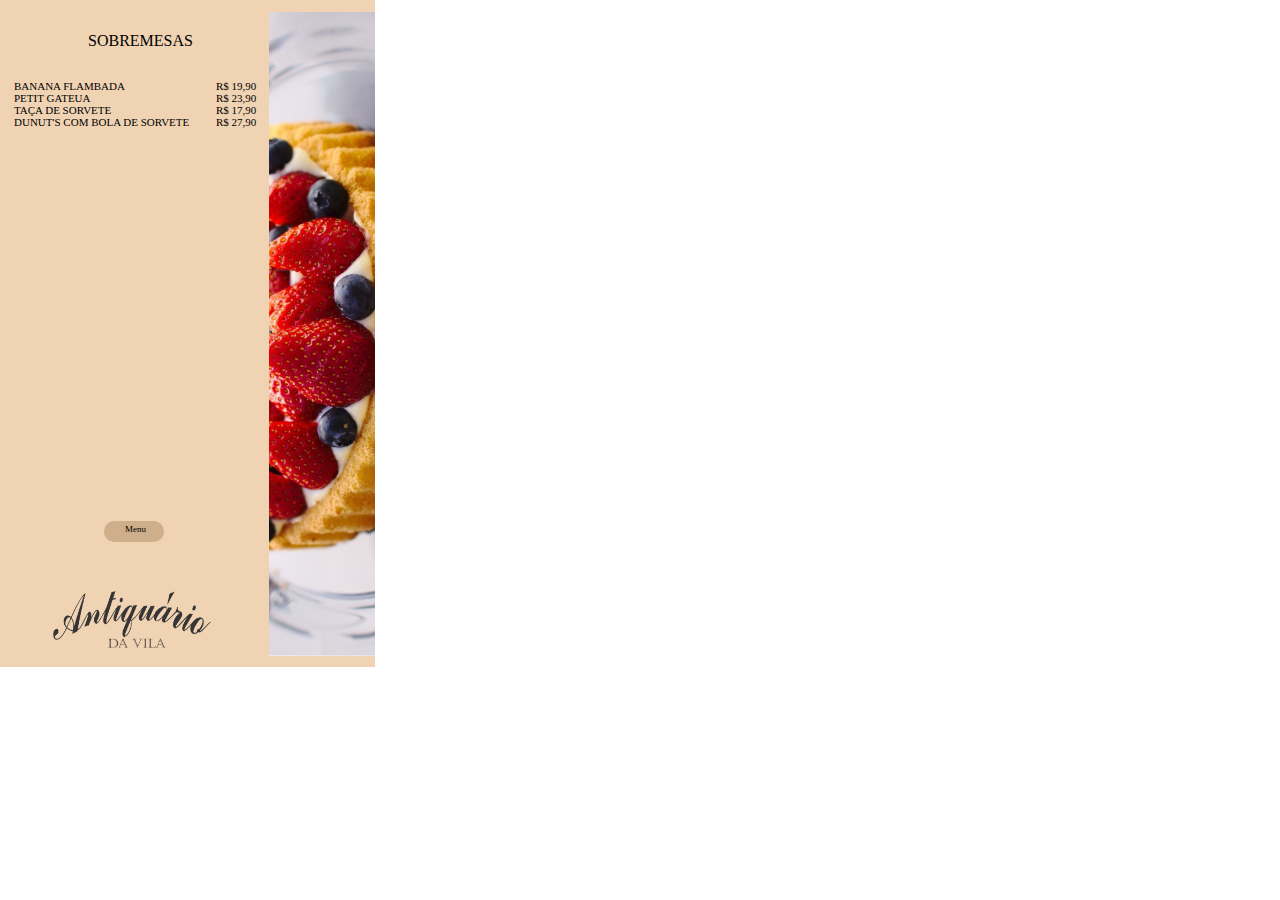
<file: SOBREMESAS.html>
<!DOCTYPE html>
<html>
<head>
<meta charset="utf-8"/>
<meta http-equiv="X-UA-Compatible" content="IE=edge"/>
<meta name="viewport" content="width=device-width, initial-scale=1.0">
<title>SOBREMESAS</title>
<style id="applicationStylesheet" type="text/css">
	.mediaViewInfo {
		--web-view-name: SOBREMESAS;
		--web-view-id: SOBREMESAS;
		--web-scale-on-resize: true;
		--web-enable-deep-linking: true;
	}
	:root {
		--web-view-ids: SOBREMESAS;
	}
	* {
		margin: 0;
		padding: 0;
		box-sizing: border-box;
		border: none;
	}
	#SOBREMESAS {
		position: absolute;
		width: 375px;
		height: 667px;
		background-color: rgba(239,211,179,1);
		overflow: hidden;
		--web-view-name: SOBREMESAS;
		--web-view-id: SOBREMESAS;
		--web-scale-on-resize: true;
		--web-enable-deep-linking: true;
	}
	#SOBREMESAS_ANTIQUARIO {
		position: absolute;
		width: 106px;
		height: 644px;
		left: 269px;
		top: 12px;
		overflow: visible;
	}
	#antiqurio1 {
		position: absolute;
		width: 158px;
		height: 57px;
		left: 53px;
		top: 591px;
		overflow: visible;
	}
	#SOBREMESAS_i {
		left: 88px;
		top: 32px;
		position: absolute;
		overflow: visible;
		width: 108px;
		white-space: nowrap;
		text-align: left;
		font-family: Segoe UI;
		font-style: normal;
		font-weight: normal;
		font-size: 16px;
		color: rgba(0,0,0,1);
	}
	#BANANA_FLAMBADA_PETIT_GATEUA_T {
		left: 14px;
		top: 80px;
		position: absolute;
		overflow: visible;
		width: 168px;
		white-space: nowrap;
		text-align: left;
		font-family: Segoe UI;
		font-style: normal;
		font-weight: normal;
		font-size: 11px;
		color: rgba(0,0,0,1);
	}
	#R_1990_R_2390_R_1790_R_2790_ {
		left: 216px;
		top: 80px;
		position: absolute;
		overflow: visible;
		width: 43px;
		white-space: nowrap;
		text-align: left;
		font-family: Segoe UI;
		font-style: normal;
		font-weight: normal;
		font-size: 11px;
		color: rgba(0,0,0,1);
	}
	#Retngulo_2 {
		fill: rgba(207,175,139,1);
	}
	.Retngulo_2 {
		position: absolute;
		overflow: visible;
		width: 60px;
		height: 21px;
		left: 104px;
		top: 521px;
	}
	#Menu {
		left: 124px;
		top: 524px;
		position: absolute;
		overflow: visible;
		width: 23px;
		white-space: nowrap;
		text-align: center;
		font-family: Segoe UI;
		font-style: normal;
		font-weight: normal;
		font-size: 9px;
		color: rgba(0,0,0,1);
	}
</style>
<script id="applicationScript">
///////////////////////////////////////
// INITIALIZATION
///////////////////////////////////////

/**
 * Functionality for scaling, showing by media query, and navigation between multiple pages on a single page. 
 * Code subject to change.
 **/

if (window.console==null) { window["console"] = { log : function() {} } }; // some browsers do not set console

var Application = function() {
	// event constants
	this.prefix = "--web-";
	this.NAVIGATION_CHANGE = "viewChange";
	this.VIEW_NOT_FOUND = "viewNotFound";
	this.VIEW_CHANGE = "viewChange";
	this.VIEW_CHANGING = "viewChanging";
	this.STATE_NOT_FOUND = "stateNotFound";
	this.APPLICATION_COMPLETE = "applicationComplete";
	this.APPLICATION_RESIZE = "applicationResize";
	this.SIZE_STATE_NAME = "data-is-view-scaled";
	this.STATE_NAME = this.prefix + "state";

	this.lastTrigger = null;
	this.lastView = null;
	this.lastState = null;
	this.lastOverlay = null;
	this.currentView = null;
	this.currentState = null;
	this.currentOverlay = null;
	this.currentQuery = {index: 0, rule: null, mediaText: null, id: null};
	this.inclusionQuery = "(min-width: 0px)";
	this.exclusionQuery = "none and (min-width: 99999px)";
	this.LastModifiedDateLabelName = "LastModifiedDateLabel";
	this.viewScaleSliderId = "ViewScaleSliderInput";
	this.pageRefreshedName = "showPageRefreshedNotification";
	this.applicationStylesheet = null;
	this.mediaQueryDictionary = {};
	this.viewsDictionary = {};
	this.addedViews = [];
	this.views = {};
	this.viewIds = [];
	this.viewQueries = {};
	this.overlays = {};
	this.overlayIds = [];
	this.numberOfViews = 0;
	this.verticalPadding = 0;
	this.horizontalPadding = 0;
	this.stateName = null;
	this.viewScale = 1;
	this.viewLeft = 0;
	this.viewTop = 0;
	this.horizontalScrollbarsNeeded = false;
	this.verticalScrollbarsNeeded = false;

	// view settings
	this.showUpdateNotification = false;
	this.showNavigationControls = false;
	this.scaleViewsToFit = false;
	this.scaleToFitOnDoubleClick = false;
	this.actualSizeOnDoubleClick = false;
	this.scaleViewsOnResize = false;
	this.navigationOnKeypress = false;
	this.showViewName = false;
	this.enableDeepLinking = true;
	this.refreshPageForChanges = false;
	this.showRefreshNotifications = true;

	// view controls
	this.scaleViewSlider = null;
	this.lastModifiedLabel = null;
	this.supportsPopState = false; // window.history.pushState!=null;
	this.initialized = false;

	// refresh properties
	this.refreshDuration = 250;
	this.lastModifiedDate = null;
	this.refreshRequest = null;
	this.refreshInterval = null;
	this.refreshContent = null;
	this.refreshContentSize = null;
	this.refreshCheckContent = false;
	this.refreshCheckContentSize = false;

	var self = this;

	self.initialize = function(event) {
		var view = self.getVisibleView();
		var views = self.getVisibleViews();
		if (view==null) view = self.getInitialView();
		self.collectViews();
		self.collectOverlays();
		self.collectMediaQueries();

		for (let index = 0; index < views.length; index++) {
			var view = views[index];
			self.setViewOptions(view);
			self.setViewVariables(view);
			self.centerView(view);
		}

		// sometimes the body size is 0 so we call this now and again later
		if (self.initialized) {
			window.addEventListener(self.NAVIGATION_CHANGE, self.viewChangeHandler);
			window.addEventListener("keyup", self.keypressHandler);
			window.addEventListener("keypress", self.keypressHandler);
			window.addEventListener("resize", self.resizeHandler);
			window.document.addEventListener("dblclick", self.doubleClickHandler);

			if (self.supportsPopState) {
				window.addEventListener('popstate', self.popStateHandler);
			}
			else {
				window.addEventListener('hashchange', self.hashChangeHandler);
			}

			// we are ready to go
			window.dispatchEvent(new Event(self.APPLICATION_COMPLETE));
		}

		if (self.initialized==false) {
			if (self.enableDeepLinking) {
				self.syncronizeViewToURL();
			} 
	
			if (self.refreshPageForChanges) {
				self.setupRefreshForChanges();
			}
	
			self.initialized = true;
		}
		
		if (self.scaleViewsToFit) {
			self.viewScale = self.scaleViewToFit(view);
			
			if (self.viewScale<0) {
				setTimeout(self.scaleViewToFit, 500, view);
			}
		}
		else if (view) {
			self.viewScale = self.getViewScaleValue(view);
			self.centerView(view);
			self.updateSliderValue(self.viewScale);
		}
		else {
			// no view found
		}
	
		if (self.showUpdateNotification) {
			self.showNotification();
		}

		//"addEventListener" in window ? null : window.addEventListener = window.attachEvent;
		//"addEventListener" in document ? null : document.addEventListener = document.attachEvent;
	}


	///////////////////////////////////////
	// AUTO REFRESH 
	///////////////////////////////////////

	self.setupRefreshForChanges = function() {
		self.refreshRequest = new XMLHttpRequest();

		if (!self.refreshRequest) {
			return false;
		}

		// get document start values immediately
		self.requestRefreshUpdate();
	}

	/**
	 * Attempt to check the last modified date by the headers 
	 * or the last modified property from the byte array (experimental)
	 **/
	self.requestRefreshUpdate = function() {
		var url = document.location.href;
		var protocol = window.location.protocol;
		var method;
		
		try {

			if (self.refreshCheckContentSize) {
				self.refreshRequest.open('HEAD', url, true);
			}
			else if (self.refreshCheckContent) {
				self.refreshContent = document.documentElement.outerHTML;
				self.refreshRequest.open('GET', url, true);
				self.refreshRequest.responseType = "text";
			}
			else {

				// get page last modified date for the first call to compare to later
				if (self.lastModifiedDate==null) {

					// File system does not send headers in FF so get blob if possible
					if (protocol=="file:") {
						self.refreshRequest.open("GET", url, true);
						self.refreshRequest.responseType = "blob";
					}
					else {
						self.refreshRequest.open("HEAD", url, true);
						self.refreshRequest.responseType = "blob";
					}

					self.refreshRequest.onload = self.refreshOnLoadOnceHandler;

					// In some browsers (Chrome & Safari) this error occurs at send: 
					// 
					// Chrome - Access to XMLHttpRequest at 'file:///index.html' from origin 'null' 
					// has been blocked by CORS policy: 
					// Cross origin requests are only supported for protocol schemes: 
					// http, data, chrome, chrome-extension, https.
					// 
					// Safari - XMLHttpRequest cannot load file:///Users/user/Public/index.html. Cross origin requests are only supported for HTTP.
					// 
					// Solution is to run a local server, set local permissions or test in another browser
					self.refreshRequest.send(null);

					// In MS browsers the following behavior occurs possibly due to an AJAX call to check last modified date: 
					// 
					// DOM7011: The code on this page disabled back and forward caching.

					// In Brave (Chrome) error when on the server
					// index.js:221 HEAD https://www.example.com/ net::ERR_INSUFFICIENT_RESOURCES
					// self.refreshRequest.send(null);

				}
				else {
					self.refreshRequest = new XMLHttpRequest();
					self.refreshRequest.onreadystatechange = self.refreshHandler;
					self.refreshRequest.ontimeout = function() {
						self.log("Couldn't find page to check for updates");
					}
					
					var method;
					if (protocol=="file:") {
						method = "GET";
					}
					else {
						method = "HEAD";
					}

					//refreshRequest.open('HEAD', url, true);
					self.refreshRequest.open(method, url, true);
					self.refreshRequest.responseType = "blob";
					self.refreshRequest.send(null);
				}
			}
		}
		catch (error) {
			self.log("Refresh failed for the following reason:")
			self.log(error);
		}
	}

	self.refreshHandler = function() {
		var contentSize;

		try {

			if (self.refreshRequest.readyState === XMLHttpRequest.DONE) {
				
				if (self.refreshRequest.status === 2 || 
					self.refreshRequest.status === 200) {
					var pageChanged = false;

					self.updateLastModifiedLabel();

					if (self.refreshCheckContentSize) {
						var lastModifiedHeader = self.refreshRequest.getResponseHeader("Last-Modified");
						contentSize = self.refreshRequest.getResponseHeader("Content-Length");
						//lastModifiedDate = refreshRequest.getResponseHeader("Last-Modified");
						var headers = self.refreshRequest.getAllResponseHeaders();
						var hasContentHeader = headers.indexOf("Content-Length")!=-1;
						
						if (hasContentHeader) {
							contentSize = self.refreshRequest.getResponseHeader("Content-Length");

							// size has not been set yet
							if (self.refreshContentSize==null) {
								self.refreshContentSize = contentSize;
								// exit and let interval call this method again
								return;
							}

							if (contentSize!=self.refreshContentSize) {
								pageChanged = true;
							}
						}
					}
					else if (self.refreshCheckContent) {

						if (self.refreshRequest.responseText!=self.refreshContent) {
							pageChanged = true;
						}
					}
					else {
						lastModifiedHeader = self.getLastModified(self.refreshRequest);

						if (self.lastModifiedDate!=lastModifiedHeader) {
							self.log("lastModifiedDate:" + self.lastModifiedDate + ",lastModifiedHeader:" +lastModifiedHeader);
							pageChanged = true;
						}

					}

					
					if (pageChanged) {
						clearInterval(self.refreshInterval);
						self.refreshUpdatedPage();
						return;
					}

				}
				else {
					self.log('There was a problem with the request.');
				}

			}
		}
		catch( error ) {
			//console.log('Caught Exception: ' + error);
		}
	}

	self.refreshOnLoadOnceHandler = function(event) {

		// get the last modified date
		if (self.refreshRequest.response) {
			self.lastModifiedDate = self.getLastModified(self.refreshRequest);

			if (self.lastModifiedDate!=null) {

				if (self.refreshInterval==null) {
					self.refreshInterval = setInterval(self.requestRefreshUpdate, self.refreshDuration);
				}
			}
			else {
				self.log("Could not get last modified date from the server");
			}
		}
	}

	self.refreshUpdatedPage = function() {
		if (self.showRefreshNotifications) {
			var date = new Date().setTime((new Date().getTime()+10000));
			document.cookie = encodeURIComponent(self.pageRefreshedName) + "=true" + "; max-age=6000;" + " path=/";
		}

		document.location.reload(true);
	}

	self.showNotification = function(duration) {
		var notificationID = self.pageRefreshedName+"ID";
		var notification = document.getElementById(notificationID);
		if (duration==null) duration = 4000;

		if (notification!=null) {return;}

		notification = document.createElement("div");
		notification.id = notificationID;
		notification.textContent = "PAGE UPDATED";
		var styleRule = ""
		styleRule = "position: fixed; padding: 7px 16px 6px 16px; font-family: Arial, sans-serif; font-size: 10px; font-weight: bold; left: 50%;";
		styleRule += "top: 20px; background-color: rgba(0,0,0,.5); border-radius: 12px; color:rgb(235, 235, 235); transition: all 2s linear;";
		styleRule += "transform: translateX(-50%); letter-spacing: .5px; filter: drop-shadow(2px 2px 6px rgba(0, 0, 0, .1))";
		notification.setAttribute("style", styleRule);

		notification.className= "PageRefreshedClass";
		
		document.body.appendChild(notification);

		setTimeout(function() {
			notification.style.opacity = "0";
			notification.style.filter = "drop-shadow( 0px 0px 0px rgba(0,0,0, .5))";
			setTimeout(function() {
				notification.parentNode.removeChild(notification);
			}, duration)
		}, duration);

		document.cookie = encodeURIComponent(self.pageRefreshedName) + "=; max-age=1; path=/";
	}

	/**
	 * Get the last modified date from the header 
	 * or file object after request has been received
	 **/
	self.getLastModified = function(request) {
		var date;

		// file protocol - FILE object with last modified property
		if (request.response && request.response.lastModified) {
			date = request.response.lastModified;
		}
		
		// http protocol - check headers
		if (date==null) {
			date = request.getResponseHeader("Last-Modified");
		}

		return date;
	}

	self.updateLastModifiedLabel = function() {
		var labelValue = "";
		
		if (self.lastModifiedLabel==null) {
			self.lastModifiedLabel = document.getElementById("LastModifiedLabel");
		}

		if (self.lastModifiedLabel) {
			var seconds = parseInt(((new Date().getTime() - Date.parse(document.lastModified)) / 1000 / 60) * 100 + "");
			var minutes = 0;
			var hours = 0;

			if (seconds < 60) {
				seconds = Math.floor(seconds/10)*10;
				labelValue = seconds + " seconds";
			}
			else {
				minutes = parseInt((seconds/60) + "");

				if (minutes>60) {
					hours = parseInt((seconds/60/60) +"");
					labelValue += hours==1 ? " hour" : " hours";
				}
				else {
					labelValue = minutes+"";
					labelValue += minutes==1 ? " minute" : " minutes";
				}
			}
			
			if (seconds<10) {
				labelValue = "Updated now";
			}
			else {
				labelValue = "Updated " + labelValue + " ago";
			}

			if (self.lastModifiedLabel.firstElementChild) {
				self.lastModifiedLabel.firstElementChild.textContent = labelValue;

			}
			else if ("textContent" in self.lastModifiedLabel) {
				self.lastModifiedLabel.textContent = labelValue;
			}
		}
	}

	self.getShortString = function(string, length) {
		if (length==null) length = 30;
		string = string!=null ? string.substr(0, length).replace(/\n/g, "") : "[String is null]";
		return string;
	}

	self.getShortNumber = function(value, places) {
		if (places==null || places<1) places = 4;
		value = Math.round(value * Math.pow(10,places)) / Math.pow(10, places);
		return value;
	}

	///////////////////////////////////////
	// NAVIGATION CONTROLS
	///////////////////////////////////////

	self.updateViewLabel = function() {
		var viewNavigationLabel = document.getElementById("ViewNavigationLabel");
		var view = self.getVisibleView();
		var viewIndex = view ? self.getViewIndex(view) : -1;
		var viewName = view ? self.getViewPreferenceValue(view, self.prefix + "view-name") : null;
		var viewId = view ? view.id : null;

		if (viewNavigationLabel && view) {
			if (viewName && viewName.indexOf('"')!=-1) {
				viewName = viewName.replace(/"/g, "");
			}

			if (self.showViewName) {
				viewNavigationLabel.textContent = viewName;
				self.setTooltip(viewNavigationLabel, viewIndex + 1 + " of " + self.numberOfViews);
			}
			else {
				viewNavigationLabel.textContent = viewIndex + 1 + " of " + self.numberOfViews;
				self.setTooltip(viewNavigationLabel, viewName);
			}

		}
	}

	self.updateURL = function(view) {
		view = view == null ? self.getVisibleView() : view;
		var viewId = view ? view.id : null
		var viewFragment = view ? "#"+ viewId : null;

		if (viewId && self.viewIds.length>1 && self.enableDeepLinking) {

			if (self.supportsPopState==false) {
				self.setFragment(viewId);
			}
			else {
				if (viewFragment!=window.location.hash) {

					if (window.location.hash==null) {
						window.history.replaceState({name:viewId}, null, viewFragment);
					}
					else {
						window.history.pushState({name:viewId}, null, viewFragment);
					}
				}
			}
		}
	}

	self.updateURLState = function(view, stateName) {
		stateName = view && (stateName=="" || stateName==null) ? self.getStateNameByViewId(view.id) : stateName;

		if (self.supportsPopState==false) {
			self.setFragment(stateName);
		}
		else {
			if (stateName!=window.location.hash) {

				if (window.location.hash==null) {
					window.history.replaceState({name:view.viewId}, null, stateName);
				}
				else {
					window.history.pushState({name:view.viewId}, null, stateName);
				}
			}
		}
	}

	self.setFragment = function(value) {
		window.location.hash = "#" + value;
	}

	self.setTooltip = function(element, value) {
		// setting the tooltip in edge causes a page crash on hover
		if (/Edge/.test(navigator.userAgent)) { return; }

		if ("title" in element) {
			element.title = value;
		}
	}

	self.getStylesheetRules = function(styleSheet) {
		try {
			if (styleSheet) return styleSheet.cssRules || styleSheet.rules;
	
			return document.styleSheets[0]["cssRules"] || document.styleSheets[0]["rules"];
		}
		catch (error) {
			// ERRORS:
			// SecurityError: The operation is insecure.
			// Errors happen when script loads before stylesheet or loading an external css locally

			// InvalidAccessError: A parameter or an operation is not supported by the underlying object
			// Place script after stylesheet

			console.log(error);
			if (error.toString().indexOf("The operation is insecure")!=-1) {
				console.log("Load the stylesheet before the script or load the stylesheet inline until it can be loaded on a server")
			}
			return [];
		}
	}

	/**
	 * If single page application hide all of the views. 
	 * @param {Number} selectedIndex if provided shows the view at index provided
	 **/
	self.hideViews = function(selectedIndex, animation) {
		var rules = self.getStylesheetRules();
		var queryIndex = 0;
		var numberOfRules = rules!=null ? rules.length : 0;

		// loop through rules and hide media queries except selected
		for (var i=0;i<numberOfRules;i++) {
			var rule = rules[i];

			if (rule.media!=null) {

				if (queryIndex==selectedIndex) {
					self.currentQuery.mediaText = rule.conditionText;
					self.currentQuery.index = selectedIndex;
					self.currentQuery.rule = rule;
					self.enableMediaQuery(rule);
				}
				else {
					if (animation) {
						self.fadeOut(rule)
					}
					else {
						self.disableMediaQuery(rule);
					}
				}
				
				queryIndex++;
			}
		}

		self.numberOfViews = queryIndex;
		self.updateViewLabel();
		self.updateURL();

		self.dispatchViewChange();

		var view = self.getVisibleView();
		var viewIndex = view ? self.getViewIndex(view) : -1;

		return viewIndex==selectedIndex ? view : null;
	}

	/**
	 * Hide view
	 * @param {Object} view element to hide
	 **/
	self.hideView = function(view) {
		var rule = view ? self.mediaQueryDictionary[view.id] : null;

		if (rule) {
			self.disableMediaQuery(rule);
		}
	}

	/**
	 * Hide overlay
	 * @param {Object} overlay element to hide
	 **/
	self.hideOverlay = function(overlay) {
		var rule = overlay ? self.mediaQueryDictionary[overlay.id] : null;

		if (rule) {
			self.disableMediaQuery(rule);

			//if (self.showByMediaQuery) {
				overlay.style.display = "none";
			//}
		}
	}

	/**
	 * Show the view by media query. Does not hide current views
	 * Sets view options by default
	 * @param {Object} view element to show
	 * @param {Boolean} setViewOptions sets view options if null or true
	 */
	self.showViewByMediaQuery = function(view, setViewOptions) {
		var id = view ? view.id : null;
		var query = id ? self.mediaQueryDictionary[id] : null;
		var isOverlay = view ? self.isOverlay(view) : false;
		setViewOptions = setViewOptions==null ? true : setViewOptions;

		if (query) {
			self.enableMediaQuery(query);

			if (isOverlay && view && setViewOptions) {
				self.setViewVariables(null, view);
			}
			else {
				if (view && setViewOptions) self.setViewOptions(view);
				if (view && setViewOptions) self.setViewVariables(view);
			}
		}
	}

	/**
	 * Show the view. Does not hide current views
	 */
	self.showView = function(view, setViewOptions) {
		var id = view ? view.id : null;
		var query = id ? self.mediaQueryDictionary[id] : null;
		var display = null;
		setViewOptions = setViewOptions==null ? true : setViewOptions;

		if (query) {
			self.enableMediaQuery(query);
			if (view==null) view =self.getVisibleView();
			if (view && setViewOptions) self.setViewOptions(view);
		}
		else if (id) {
			display = window.getComputedStyle(view).getPropertyValue("display");
			if (display=="" || display=="none") {
				view.style.display = "block";
			}
		}

		if (view) {
			if (self.currentView!=null) {
				self.lastView = self.currentView;
			}

			self.currentView = view;
		}
	}

	self.showViewById = function(id, setViewOptions) {
		var view = id ? self.getViewById(id) : null;

		if (view) {
			self.showView(view);
			return;
		}

		self.log("View not found '" + id + "'");
	}

	self.getElementView = function(element) {
		var view = element;
		var viewFound = false;

		while (viewFound==false || view==null) {
			if (view && self.viewsDictionary[view.id]) {
				return view;
			}
			view = view.parentNode;
		}
	}

	/**
	 * Show overlay over view
	 * @param {Event | HTMLElement} event event or html element with styles applied
	 * @param {String} id id of view or view reference
	 * @param {Number} x x location
	 * @param {Number} y y location
	 */
	self.showOverlay = function(event, id, x, y) {
		var overlay = id && typeof id === 'string' ? self.getViewById(id) : id ? id : null;
		var query = overlay ? self.mediaQueryDictionary[overlay.id] : null;
		var centerHorizontally = false;
		var centerVertically = false;
		var anchorLeft = false;
		var anchorTop = false;
		var anchorRight = false;
		var anchorBottom = false;
		var display = null;
		var reparent = true;
		var view = null;
		
		if (overlay==null || overlay==false) {
			self.log("Overlay not found, '"+ id + "'");
			return;
		}

		// get enter animation - event target must have css variables declared
		if (event) {
			var button = event.currentTarget || event; // can be event or htmlelement
			var buttonComputedStyles = getComputedStyle(button);
			var actionTargetValue = buttonComputedStyles.getPropertyValue(self.prefix+"action-target").trim();
			var animation = buttonComputedStyles.getPropertyValue(self.prefix+"animation").trim();
			var isAnimated = animation!="";
			var targetType = buttonComputedStyles.getPropertyValue(self.prefix+"action-type").trim();
			var actionTarget = self.application ? null : self.getElement(actionTargetValue);
			var actionTargetStyles = actionTarget ? actionTarget.style : null;

			if (actionTargetStyles) {
				actionTargetStyles.setProperty("animation", animation);
			}

			if ("stopImmediatePropagation" in event) {
				event.stopImmediatePropagation();
			}
		}
		
		if (self.application==false || targetType=="page") {
			document.location.href = "./" + actionTargetValue;
			return;
		}

		// remove any current overlays
		if (self.currentOverlay) {

			// act as switch if same button
			if (self.currentOverlay==actionTarget || self.currentOverlay==null) {
				if (self.lastTrigger==button) {
					self.removeOverlay(isAnimated);
					return;
				}
			}
			else {
				self.removeOverlay(isAnimated);
			}
		}

		if (reparent) {
			view = self.getElementView(button);
			if (view) {
				view.appendChild(overlay);
			}
		}

		if (query) {
			//self.setElementAnimation(overlay, null);
			//overlay.style.animation = animation;
			self.enableMediaQuery(query);
			
			var display = overlay && overlay.style.display;
			
			if (overlay && display=="" || display=="none") {
				overlay.style.display = "block";
				//self.setViewOptions(overlay);
			}

			// add animation defined in event target style declaration
			if (animation && self.supportAnimations) {
				self.fadeIn(overlay, false, animation);
			}
		}
		else if (id) {

			display = window.getComputedStyle(overlay).getPropertyValue("display");

			if (display=="" || display=="none") {
				overlay.style.display = "block";
			}

			// add animation defined in event target style declaration
			if (animation && self.supportAnimations) {
				self.fadeIn(overlay, false, animation);
			}
		}

		// do not set x or y position if centering
		var horizontal = self.prefix + "center-horizontally";
		var vertical = self.prefix + "center-vertically";
		var style = overlay.style;
		var transform = [];

		centerHorizontally = self.getIsStyleDefined(id, horizontal) ? self.getViewPreferenceBoolean(overlay, horizontal) : false;
		centerVertically = self.getIsStyleDefined(id, vertical) ? self.getViewPreferenceBoolean(overlay, vertical) : false;
		anchorLeft = self.getIsStyleDefined(id, "left");
		anchorRight = self.getIsStyleDefined(id, "right");
		anchorTop = self.getIsStyleDefined(id, "top");
		anchorBottom = self.getIsStyleDefined(id, "bottom");

		
		if (self.viewsDictionary[overlay.id] && self.viewsDictionary[overlay.id].styleDeclaration) {
			style = self.viewsDictionary[overlay.id].styleDeclaration.style;
		}
		
		if (centerHorizontally) {
			style.left = "50%";
			style.transformOrigin = "0 0";
			transform.push("translateX(-50%)");
		}
		else if (anchorRight && anchorLeft) {
			style.left = x + "px";
		}
		else if (anchorRight) {
			//style.right = x + "px";
		}
		else {
			style.left = x + "px";
		}
		
		if (centerVertically) {
			style.top = "50%";
			transform.push("translateY(-50%)");
			style.transformOrigin = "0 0";
		}
		else if (anchorTop && anchorBottom) {
			style.top = y + "px";
		}
		else if (anchorBottom) {
			//style.bottom = y + "px";
		}
		else {
			style.top = y + "px";
		}

		if (transform.length) {
			style.transform = transform.join(" ");
		}

		self.currentOverlay = overlay;
		self.lastTrigger = button;
	}

	self.goBack = function() {
		if (self.currentOverlay) {
			self.removeOverlay();
		}
		else if (self.lastView) {
			self.goToView(self.lastView.id);
		}
	}

	self.removeOverlay = function(animate) {
		var overlay = self.currentOverlay;
		animate = animate===false ? false : true;

		if (overlay) {
			var style = overlay.style;
			
			if (style.animation && self.supportAnimations && animate) {
				self.reverseAnimation(overlay, true);

				var duration = self.getAnimationDuration(style.animation, true);
		
				setTimeout(function() {
					self.setElementAnimation(overlay, null);
					self.hideOverlay(overlay);
					self.currentOverlay = null;
				}, duration);
			}
			else {
				self.setElementAnimation(overlay, null);
				self.hideOverlay(overlay);
				self.currentOverlay = null;
			}
		}
	}

	/**
	 * Reverse the animation and hide after
	 * @param {Object} target element with animation
	 * @param {Boolean} hide hide after animation ends
	 */
	self.reverseAnimation = function(target, hide) {
		var lastAnimation = null;
		var style = target.style;

		style.animationPlayState = "paused";
		lastAnimation = style.animation;
		style.animation = null;
		style.animationPlayState = "paused";

		if (hide) {
			//target.addEventListener("animationend", self.animationEndHideHandler);
	
			var duration = self.getAnimationDuration(lastAnimation, true);
			var isOverlay = self.isOverlay(target);
	
			setTimeout(function() {
				self.setElementAnimation(target, null);

				if (isOverlay) {
					self.hideOverlay(target);
				}
				else {
					self.hideView(target);
				}
			}, duration);
		}

		setTimeout(function() {
			style.animation = lastAnimation;
			style.animationPlayState = "paused";
			style.animationDirection = "reverse";
			style.animationPlayState = "running";
		}, 30);
	}

	self.animationEndHandler = function(event) {
		var target = event.currentTarget;
		self.dispatchEvent(new Event(event.type));
	}

	self.isOverlay = function(view) {
		var result = view ? self.getViewPreferenceBoolean(view, self.prefix + "is-overlay") : false;

		return result;
	}

	self.animationEndHideHandler = function(event) {
		var target = event.currentTarget;
		self.setViewVariables(null, target);
		self.hideView(target);
		target.removeEventListener("animationend", self.animationEndHideHandler);
	}

	self.animationEndShowHandler = function(event) {
		var target = event.currentTarget;
		target.removeEventListener("animationend", self.animationEndShowHandler);
	}

	self.setViewOptions = function(view) {

		if (view) {
			self.minimumScale = self.getViewPreferenceValue(view, self.prefix + "minimum-scale");
			self.maximumScale = self.getViewPreferenceValue(view, self.prefix + "maximum-scale");
			self.scaleViewsToFit = self.getViewPreferenceBoolean(view, self.prefix + "scale-to-fit");
			self.scaleToFitType = self.getViewPreferenceValue(view, self.prefix + "scale-to-fit-type");
			self.scaleToFitOnDoubleClick = self.getViewPreferenceBoolean(view, self.prefix + "scale-on-double-click");
			self.actualSizeOnDoubleClick = self.getViewPreferenceBoolean(view, self.prefix + "actual-size-on-double-click");
			self.scaleViewsOnResize = self.getViewPreferenceBoolean(view, self.prefix + "scale-on-resize");
			self.enableScaleUp = self.getViewPreferenceBoolean(view, self.prefix + "enable-scale-up");
			self.centerHorizontally = self.getViewPreferenceBoolean(view, self.prefix + "center-horizontally");
			self.centerVertically = self.getViewPreferenceBoolean(view, self.prefix + "center-vertically");
			self.navigationOnKeypress = self.getViewPreferenceBoolean(view, self.prefix + "navigate-on-keypress");
			self.showViewName = self.getViewPreferenceBoolean(view, self.prefix + "show-view-name");
			self.refreshPageForChanges = self.getViewPreferenceBoolean(view, self.prefix + "refresh-for-changes");
			self.refreshPageForChangesInterval = self.getViewPreferenceValue(view, self.prefix + "refresh-interval");
			self.showNavigationControls = self.getViewPreferenceBoolean(view, self.prefix + "show-navigation-controls");
			self.scaleViewSlider = self.getViewPreferenceBoolean(view, self.prefix + "show-scale-controls");
			self.enableDeepLinking = self.getViewPreferenceBoolean(view, self.prefix + "enable-deep-linking");
			self.singlePageApplication = self.getViewPreferenceBoolean(view, self.prefix + "application");
			self.showByMediaQuery = self.getViewPreferenceBoolean(view, self.prefix + "show-by-media-query");
			self.showUpdateNotification = document.cookie!="" ? document.cookie.indexOf(self.pageRefreshedName)!=-1 : false;
			self.imageComparisonDuration = self.getViewPreferenceValue(view, self.prefix + "image-comparison-duration");
			self.supportAnimations = self.getViewPreferenceBoolean(view, self.prefix + "enable-animations", true);

			if (self.scaleViewsToFit) {
				var newScaleValue = self.scaleViewToFit(view);
				
				if (newScaleValue<0) {
					setTimeout(self.scaleViewToFit, 500, view);
				}
			}
			else {
				self.viewScale = self.getViewScaleValue(view);
				self.viewToFitWidthScale = self.getViewFitToViewportWidthScale(view, self.enableScaleUp)
				self.viewToFitHeightScale = self.getViewFitToViewportScale(view, self.enableScaleUp);
				self.updateSliderValue(self.viewScale);
			}

			if (self.imageComparisonDuration!=null) {
				// todo
			}

			if (self.refreshPageForChangesInterval!=null) {
				self.refreshDuration = Number(self.refreshPageForChangesInterval);
			}
		}
	}

	self.previousView = function(event) {
		var rules = self.getStylesheetRules();
		var view = self.getVisibleView()
		var index = view ? self.getViewIndex(view) : -1;
		var prevQueryIndex = index!=-1 ? index-1 : self.currentQuery.index-1;
		var queryIndex = 0;
		var numberOfRules = rules!=null ? rules.length : 0;

		if (event) {
			event.stopImmediatePropagation();
		}

		if (prevQueryIndex<0) {
			return;
		}

		// loop through rules and hide media queries except selected
		for (var i=0;i<numberOfRules;i++) {
			var rule = rules[i];
			
			if (rule.media!=null) {

				if (queryIndex==prevQueryIndex) {
					self.currentQuery.mediaText = rule.conditionText;
					self.currentQuery.index = prevQueryIndex;
					self.currentQuery.rule = rule;
					self.enableMediaQuery(rule);
					self.updateViewLabel();
					self.updateURL();
					self.dispatchViewChange();
				}
				else {
					self.disableMediaQuery(rule);
				}

				queryIndex++;
			}
		}
	}

	self.nextView = function(event) {
		var rules = self.getStylesheetRules();
		var view = self.getVisibleView();
		var index = view ? self.getViewIndex(view) : -1;
		var nextQueryIndex = index!=-1 ? index+1 : self.currentQuery.index+1;
		var queryIndex = 0;
		var numberOfRules = rules!=null ? rules.length : 0;
		var numberOfMediaQueries = self.getNumberOfMediaRules();

		if (event) {
			event.stopImmediatePropagation();
		}

		if (nextQueryIndex>=numberOfMediaQueries) {
			return;
		}

		// loop through rules and hide media queries except selected
		for (var i=0;i<numberOfRules;i++) {
			var rule = rules[i];
			
			if (rule.media!=null) {

				if (queryIndex==nextQueryIndex) {
					self.currentQuery.mediaText = rule.conditionText;
					self.currentQuery.index = nextQueryIndex;
					self.currentQuery.rule = rule;
					self.enableMediaQuery(rule);
					self.updateViewLabel();
					self.updateURL();
					self.dispatchViewChange();
				}
				else {
					self.disableMediaQuery(rule);
				}

				queryIndex++;
			}
		}
	}

	/**
	 * Enables a view via media query
	 */
	self.enableMediaQuery = function(rule) {

		try {
			rule.media.mediaText = self.inclusionQuery;
		}
		catch(error) {
			//self.log(error);
			rule.conditionText = self.inclusionQuery;
		}
	}

	self.disableMediaQuery = function(rule) {

		try {
			rule.media.mediaText = self.exclusionQuery;
		}
		catch(error) {
			rule.conditionText = self.exclusionQuery;
		}
	}

	self.dispatchViewChange = function() {
		try {
			var event = new Event(self.NAVIGATION_CHANGE);
			window.dispatchEvent(event);
		}
		catch (error) {
			// In IE 11: Object doesn't support this action
		}
	}

	self.getNumberOfMediaRules = function() {
		var rules = self.getStylesheetRules();
		var numberOfRules = rules ? rules.length : 0;
		var numberOfQueries = 0;

		for (var i=0;i<numberOfRules;i++) {
			if (rules[i].media!=null) { numberOfQueries++; }
		}
		
		return numberOfQueries;
	}

	/////////////////////////////////////////
	// VIEW SCALE 
	/////////////////////////////////////////

	self.sliderChangeHandler = function(event) {
		var value = self.getShortNumber(event.currentTarget.value/100);
		var view = self.getVisibleView();
		self.setViewScaleValue(view, false, value, true);
	}

	self.updateSliderValue = function(scale) {
		var slider = document.getElementById(self.viewScaleSliderId);
		var tooltip = parseInt(scale * 100 + "") + "%";
		var inputType;
		var inputValue;
		
		if (slider) {
			inputValue = self.getShortNumber(scale * 100);
			if (inputValue!=slider["value"]) {
				slider["value"] = inputValue;
			}
			inputType = slider.getAttributeNS(null, "type");

			if (inputType!="range") {
				// input range is not supported
				slider.style.display = "none";
			}

			self.setTooltip(slider, tooltip);
		}
	}

	self.viewChangeHandler = function(event) {
		var view = self.getVisibleView();
		var matrix = view ? getComputedStyle(view).transform : null;
		
		if (matrix) {
			self.viewScale = self.getViewScaleValue(view);
			
			var scaleNeededToFit = self.getViewFitToViewportScale(view);
			var isViewLargerThanViewport = scaleNeededToFit<1;
			
			// scale large view to fit if scale to fit is enabled
			if (self.scaleViewsToFit) {
				self.scaleViewToFit(view);
			}
			else {
				self.updateSliderValue(self.viewScale);
			}
		}
	}

	self.getViewScaleValue = function(view) {
		var matrix = getComputedStyle(view).transform;

		if (matrix) {
			var matrixArray = matrix.replace("matrix(", "").split(",");
			var scaleX = parseFloat(matrixArray[0]);
			var scaleY = parseFloat(matrixArray[3]);
			var scale = Math.min(scaleX, scaleY);
		}

		return scale;
	}

	/**
	 * Scales view to scale. 
	 * @param {Object} view view to scale. views are in views array
	 * @param {Boolean} scaleToFit set to true to scale to fit. set false to use desired scale value
	 * @param {Number} desiredScale scale to define. not used if scale to fit is false
	 * @param {Boolean} isSliderChange indicates if slider is callee
	 */
	self.setViewScaleValue = function(view, scaleToFit, desiredScale, isSliderChange) {
		var enableScaleUp = self.enableScaleUp;
		var scaleToFitType = self.scaleToFitType;
		var minimumScale = self.minimumScale;
		var maximumScale = self.maximumScale;
		var hasMinimumScale = !isNaN(minimumScale) && minimumScale!="";
		var hasMaximumScale = !isNaN(maximumScale) && maximumScale!="";
		var scaleNeededToFit = self.getViewFitToViewportScale(view, enableScaleUp);
		var scaleNeededToFitWidth = self.getViewFitToViewportWidthScale(view, enableScaleUp);
		var scaleNeededToFitHeight = self.getViewFitToViewportHeightScale(view, enableScaleUp);
		var scaleToFitFull = self.getViewFitToViewportScale(view, true);
		var scaleToFitFullWidth = self.getViewFitToViewportWidthScale(view, true);
		var scaleToFitFullHeight = self.getViewFitToViewportHeightScale(view, true);
		var scaleToWidth = scaleToFitType=="width";
		var scaleToHeight = scaleToFitType=="height";
		var shrunkToFit = false;
		var topPosition = null;
		var leftPosition = null;
		var translateY = null;
		var translateX = null;
		var transformValue = "";
		var canCenterVertically = true;
		var canCenterHorizontally = true;
		var style = view.style;

		if (view && self.viewsDictionary[view.id] && self.viewsDictionary[view.id].styleDeclaration) {
			style = self.viewsDictionary[view.id].styleDeclaration.style;
		}

		if (scaleToFit && isSliderChange!=true) {
			if (scaleToFitType=="fit" || scaleToFitType=="") {
				desiredScale = scaleNeededToFit;
			}
			else if (scaleToFitType=="width") {
				desiredScale = scaleNeededToFitWidth;
			}
			else if (scaleToFitType=="height") {
				desiredScale = scaleNeededToFitHeight;
			}
		}
		else {
			if (isNaN(desiredScale)) {
				desiredScale = 1;
			}
		}

		self.updateSliderValue(desiredScale);
		
		// scale to fit width
		if (scaleToWidth && scaleToHeight==false) {
			canCenterVertically = scaleNeededToFitHeight>=scaleNeededToFitWidth;
			canCenterHorizontally = scaleNeededToFitWidth>=1 && enableScaleUp==false;

			if (isSliderChange) {
				canCenterHorizontally = desiredScale<scaleToFitFullWidth;
			}
			else if (scaleToFit) {
				desiredScale = scaleNeededToFitWidth;
			}

			if (hasMinimumScale) {
				desiredScale = Math.max(desiredScale, Number(minimumScale));
			}

			if (hasMaximumScale) {
				desiredScale = Math.min(desiredScale, Number(maximumScale));
			}

			desiredScale = self.getShortNumber(desiredScale);

			canCenterHorizontally = self.canCenterHorizontally(view, "width", enableScaleUp, desiredScale, minimumScale, maximumScale);
			canCenterVertically = self.canCenterVertically(view, "width", enableScaleUp, desiredScale, minimumScale, maximumScale);

			if (desiredScale>1 && (enableScaleUp || isSliderChange)) {
				transformValue = "scale(" + desiredScale + ")";
			}
			else if (desiredScale>=1 && enableScaleUp==false) {
				transformValue = "scale(" + 1 + ")";
			}
			else {
				transformValue = "scale(" + desiredScale + ")";
			}

			if (self.centerVertically) {
				if (canCenterVertically) {
					translateY = "-50%";
					topPosition = "50%";
				}
				else {
					translateY = "0";
					topPosition = "0";
				}
				
				if (style.top != topPosition) {
					style.top = topPosition + "";
				}

				if (canCenterVertically) {
					transformValue += " translateY(" + translateY+ ")";
				}
			}

			if (self.centerHorizontally) {
				if (canCenterHorizontally) {
					translateX = "-50%";
					leftPosition = "50%";
				}
				else {
					translateX = "0";
					leftPosition = "0";
				}

				if (style.left != leftPosition) {
					style.left = leftPosition + "";
				}

				if (canCenterHorizontally) {
					transformValue += " translateX(" + translateX+ ")";
				}
			}

			style.transformOrigin = "0 0";
			style.transform = transformValue;

			self.viewScale = desiredScale;
			self.viewToFitWidthScale = scaleNeededToFitWidth;
			self.viewToFitHeightScale = scaleNeededToFitHeight;
			self.viewLeft = leftPosition;
			self.viewTop = topPosition;

			return desiredScale;
		}

		// scale to fit height
		if (scaleToHeight && scaleToWidth==false) {
			//canCenterVertically = scaleNeededToFitHeight>=scaleNeededToFitWidth;
			//canCenterHorizontally = scaleNeededToFitHeight<=scaleNeededToFitWidth && enableScaleUp==false;
			canCenterVertically = scaleNeededToFitHeight>=scaleNeededToFitWidth;
			canCenterHorizontally = scaleNeededToFitWidth>=1 && enableScaleUp==false;
			
			if (isSliderChange) {
				canCenterHorizontally = desiredScale<scaleToFitFullHeight;
			}
			else if (scaleToFit) {
				desiredScale = scaleNeededToFitHeight;
			}

			if (hasMinimumScale) {
				desiredScale = Math.max(desiredScale, Number(minimumScale));
			}

			if (hasMaximumScale) {
				desiredScale = Math.min(desiredScale, Number(maximumScale));
				//canCenterVertically = desiredScale>=scaleNeededToFitHeight && enableScaleUp==false;
			}

			desiredScale = self.getShortNumber(desiredScale);

			canCenterHorizontally = self.canCenterHorizontally(view, "height", enableScaleUp, desiredScale, minimumScale, maximumScale);
			canCenterVertically = self.canCenterVertically(view, "height", enableScaleUp, desiredScale, minimumScale, maximumScale);

			if (desiredScale>1 && (enableScaleUp || isSliderChange)) {
				transformValue = "scale(" + desiredScale + ")";
			}
			else if (desiredScale>=1 && enableScaleUp==false) {
				transformValue = "scale(" + 1 + ")";
			}
			else {
				transformValue = "scale(" + desiredScale + ")";
			}

			if (self.centerHorizontally) {
				if (canCenterHorizontally) {
					translateX = "-50%";
					leftPosition = "50%";
				}
				else {
					translateX = "0";
					leftPosition = "0";
				}

				if (style.left != leftPosition) {
					style.left = leftPosition + "";
				}

				if (canCenterHorizontally) {
					transformValue += " translateX(" + translateX+ ")";
				}
			}

			if (self.centerVertically) {
				if (canCenterVertically) {
					translateY = "-50%";
					topPosition = "50%";
				}
				else {
					translateY = "0";
					topPosition = "0";
				}
				
				if (style.top != topPosition) {
					style.top = topPosition + "";
				}

				if (canCenterVertically) {
					transformValue += " translateY(" + translateY+ ")";
				}
			}

			style.transformOrigin = "0 0";
			style.transform = transformValue;

			self.viewScale = desiredScale;
			self.viewToFitWidthScale = scaleNeededToFitWidth;
			self.viewToFitHeightScale = scaleNeededToFitHeight;
			self.viewLeft = leftPosition;
			self.viewTop = topPosition;

			return scaleNeededToFitHeight;
		}

		if (scaleToFitType=="fit") {
			//canCenterVertically = scaleNeededToFitHeight>=scaleNeededToFitWidth;
			//canCenterHorizontally = scaleNeededToFitWidth>=scaleNeededToFitHeight;
			canCenterVertically = scaleNeededToFitHeight>=scaleNeededToFit;
			canCenterHorizontally = scaleNeededToFitWidth>=scaleNeededToFit;

			if (hasMinimumScale) {
				desiredScale = Math.max(desiredScale, Number(minimumScale));
			}

			desiredScale = self.getShortNumber(desiredScale);

			if (isSliderChange || scaleToFit==false) {
				canCenterVertically = scaleToFitFullHeight>=desiredScale;
				canCenterHorizontally = desiredScale<scaleToFitFullWidth;
			}
			else if (scaleToFit) {
				desiredScale = scaleNeededToFit;
			}

			transformValue = "scale(" + desiredScale + ")";

			//canCenterHorizontally = self.canCenterHorizontally(view, "fit", false, desiredScale);
			//canCenterVertically = self.canCenterVertically(view, "fit", false, desiredScale);
			
			if (self.centerVertically) {
				if (canCenterVertically) {
					translateY = "-50%";
					topPosition = "50%";
				}
				else {
					translateY = "0";
					topPosition = "0";
				}
				
				if (style.top != topPosition) {
					style.top = topPosition + "";
				}

				if (canCenterVertically) {
					transformValue += " translateY(" + translateY+ ")";
				}
			}

			if (self.centerHorizontally) {
				if (canCenterHorizontally) {
					translateX = "-50%";
					leftPosition = "50%";
				}
				else {
					translateX = "0";
					leftPosition = "0";
				}

				if (style.left != leftPosition) {
					style.left = leftPosition + "";
				}

				if (canCenterHorizontally) {
					transformValue += " translateX(" + translateX+ ")";
				}
			}

			style.transformOrigin = "0 0";
			style.transform = transformValue;

			self.viewScale = desiredScale;
			self.viewToFitWidthScale = scaleNeededToFitWidth;
			self.viewToFitHeightScale = scaleNeededToFitHeight;
			self.viewLeft = leftPosition;
			self.viewTop = topPosition;

			self.updateSliderValue(desiredScale);
			
			return desiredScale;
		}

		if (scaleToFitType=="default" || scaleToFitType=="") {
			desiredScale = 1;

			if (hasMinimumScale) {
				desiredScale = Math.max(desiredScale, Number(minimumScale));
			}
			if (hasMaximumScale) {
				desiredScale = Math.min(desiredScale, Number(maximumScale));
			}

			canCenterHorizontally = self.canCenterHorizontally(view, "none", false, desiredScale, minimumScale, maximumScale);
			canCenterVertically = self.canCenterVertically(view, "none", false, desiredScale, minimumScale, maximumScale);

			if (self.centerVertically) {
				if (canCenterVertically) {
					translateY = "-50%";
					topPosition = "50%";
				}
				else {
					translateY = "0";
					topPosition = "0";
				}
				
				if (style.top != topPosition) {
					style.top = topPosition + "";
				}

				if (canCenterVertically) {
					transformValue += " translateY(" + translateY+ ")";
				}
			}

			if (self.centerHorizontally) {
				if (canCenterHorizontally) {
					translateX = "-50%";
					leftPosition = "50%";
				}
				else {
					translateX = "0";
					leftPosition = "0";
				}

				if (style.left != leftPosition) {
					style.left = leftPosition + "";
				}

				if (canCenterHorizontally) {
					transformValue += " translateX(" + translateX+ ")";
				}
				else {
					transformValue += " translateX(" + 0 + ")";
				}
			}

			style.transformOrigin = "0 0";
			style.transform = transformValue;


			self.viewScale = desiredScale;
			self.viewToFitWidthScale = scaleNeededToFitWidth;
			self.viewToFitHeightScale = scaleNeededToFitHeight;
			self.viewLeft = leftPosition;
			self.viewTop = topPosition;

			self.updateSliderValue(desiredScale);
			
			return desiredScale;
		}
	}

	/**
	 * Returns true if view can be centered horizontally
	 * @param {HTMLElement} view view
	 * @param {String} type type of scaling - width, height, all, none
	 * @param {Boolean} scaleUp if scale up enabled 
	 * @param {Number} scale target scale value 
	 */
	self.canCenterHorizontally = function(view, type, scaleUp, scale, minimumScale, maximumScale) {
		var scaleNeededToFit = self.getViewFitToViewportScale(view, scaleUp);
		var scaleNeededToFitHeight = self.getViewFitToViewportHeightScale(view, scaleUp);
		var scaleNeededToFitWidth = self.getViewFitToViewportWidthScale(view, scaleUp);
		var canCenter = false;
		var minScale;

		type = type==null ? "none" : type;
		scale = scale==null ? scale : scaleNeededToFitWidth;
		scaleUp = scaleUp == null ? false : scaleUp;

		if (type=="width") {
	
			if (scaleUp && maximumScale==null) {
				canCenter = false;
			}
			else if (scaleNeededToFitWidth>=1) {
				canCenter = true;
			}
		}
		else if (type=="height") {
			minScale = Math.min(1, scaleNeededToFitHeight);
			if (minimumScale!="" && maximumScale!="") {
				minScale = Math.max(minimumScale, Math.min(maximumScale, scaleNeededToFitHeight));
			}
			else {
				if (minimumScale!="") {
					minScale = Math.max(minimumScale, scaleNeededToFitHeight);
				}
				if (maximumScale!="") {
					minScale = Math.max(minimumScale, Math.min(maximumScale, scaleNeededToFitHeight));
				}
			}
	
			if (scaleUp && maximumScale=="") {
				canCenter = false;
			}
			else if (scaleNeededToFitWidth>=minScale) {
				canCenter = true;
			}
		}
		else if (type=="fit") {
			canCenter = scaleNeededToFitWidth>=scaleNeededToFit;
		}
		else {
			if (scaleUp) {
				canCenter = false;
			}
			else if (scaleNeededToFitWidth>=1) {
				canCenter = true;
			}
		}

		self.horizontalScrollbarsNeeded = canCenter;
		
		return canCenter;
	}

	/**
	 * Returns true if view can be centered horizontally
	 * @param {HTMLElement} view view to scale
	 * @param {String} type type of scaling
	 * @param {Boolean} scaleUp if scale up enabled 
	 * @param {Number} scale target scale value 
	 */
	self.canCenterVertically = function(view, type, scaleUp, scale, minimumScale, maximumScale) {
		var scaleNeededToFit = self.getViewFitToViewportScale(view, scaleUp);
		var scaleNeededToFitWidth = self.getViewFitToViewportWidthScale(view, scaleUp);
		var scaleNeededToFitHeight = self.getViewFitToViewportHeightScale(view, scaleUp);
		var canCenter = false;
		var minScale;

		type = type==null ? "none" : type;
		scale = scale==null ? 1 : scale;
		scaleUp = scaleUp == null ? false : scaleUp;
	
		if (type=="width") {
			canCenter = scaleNeededToFitHeight>=scaleNeededToFitWidth;
		}
		else if (type=="height") {
			minScale = Math.max(minimumScale, Math.min(maximumScale, scaleNeededToFit));
			canCenter = scaleNeededToFitHeight>=minScale;
		}
		else if (type=="fit") {
			canCenter = scaleNeededToFitHeight>=scaleNeededToFit;
		}
		else {
			if (scaleUp) {
				canCenter = false;
			}
			else if (scaleNeededToFitHeight>=1) {
				canCenter = true;
			}
		}

		self.verticalScrollbarsNeeded = canCenter;
		
		return canCenter;
	}

	self.getViewFitToViewportScale = function(view, scaleUp) {
		var enableScaleUp = scaleUp;
		var availableWidth = window.innerWidth || document.documentElement.clientWidth || document.body.clientWidth;
		var availableHeight = window.innerHeight || document.documentElement.clientHeight || document.body.clientHeight;
		var elementWidth = parseFloat(getComputedStyle(view, "style").width);
		var elementHeight = parseFloat(getComputedStyle(view, "style").height);
		var newScale = 1;

		// if element is not added to the document computed values are NaN
		if (isNaN(elementWidth) || isNaN(elementHeight)) {
			return newScale;
		}

		availableWidth -= self.horizontalPadding;
		availableHeight -= self.verticalPadding;

		if (enableScaleUp) {
			newScale = Math.min(availableHeight/elementHeight, availableWidth/elementWidth);
		}
		else if (elementWidth > availableWidth || elementHeight > availableHeight) {
			newScale = Math.min(availableHeight/elementHeight, availableWidth/elementWidth);
		}
		
		return newScale;
	}

	self.getViewFitToViewportWidthScale = function(view, scaleUp) {
		// need to get browser viewport width when element
		var isParentWindow = view && view.parentNode && view.parentNode===document.body;
		var enableScaleUp = scaleUp;
		var availableWidth = window.innerWidth || document.documentElement.clientWidth || document.body.clientWidth;
		var elementWidth = parseFloat(getComputedStyle(view, "style").width);
		var newScale = 1;

		// if element is not added to the document computed values are NaN
		if (isNaN(elementWidth)) {
			return newScale;
		}

		availableWidth -= self.horizontalPadding;

		if (enableScaleUp) {
			newScale = availableWidth/elementWidth;
		}
		else if (elementWidth > availableWidth) {
			newScale = availableWidth/elementWidth;
		}
		
		return newScale;
	}

	self.getViewFitToViewportHeightScale = function(view, scaleUp) {
		var enableScaleUp = scaleUp;
		var availableHeight = window.innerHeight || document.documentElement.clientHeight || document.body.clientHeight;
		var elementHeight = parseFloat(getComputedStyle(view, "style").height);
		var newScale = 1;

		// if element is not added to the document computed values are NaN
		if (isNaN(elementHeight)) {
			return newScale;
		}

		availableHeight -= self.verticalPadding;

		if (enableScaleUp) {
			newScale = availableHeight/elementHeight;
		}
		else if (elementHeight > availableHeight) {
			newScale = availableHeight/elementHeight;
		}
		
		return newScale;
	}

	self.keypressHandler = function(event) {
		var rightKey = 39;
		var leftKey = 37;
		
		// listen for both events 
		if (event.type=="keypress") {
			window.removeEventListener("keyup", self.keypressHandler);
		}
		else {
			window.removeEventListener("keypress", self.keypressHandler);
		}
		
		if (self.showNavigationControls) {
			if (self.navigationOnKeypress) {
				if (event.keyCode==rightKey) {
					self.nextView();
				}
				if (event.keyCode==leftKey) {
					self.previousView();
				}
			}
		}
		else if (self.navigationOnKeypress) {
			if (event.keyCode==rightKey) {
				self.nextView();
			}
			if (event.keyCode==leftKey) {
				self.previousView();
			}
		}
	}

	///////////////////////////////////
	// GENERAL FUNCTIONS
	///////////////////////////////////

	self.getViewById = function(id) {
		id = id ? id.replace("#", "") : "";
		var view = self.viewIds.indexOf(id)!=-1 && self.getElement(id);
		return view;
	}

	self.getViewIds = function() {
		var viewIds = self.getViewPreferenceValue(document.body, self.prefix + "view-ids");
		var viewId = null;

		viewIds = viewIds!=null && viewIds!="" ? viewIds.split(",") : [];

		if (viewIds.length==0) {
			viewId = self.getViewPreferenceValue(document.body, self.prefix + "view-id");
			viewIds = viewId ? [viewId] : [];
		}

		return viewIds;
	}

	self.getInitialViewId = function() {
		var viewId = self.getViewPreferenceValue(document.body, self.prefix + "view-id");
		return viewId;
	}

	self.getApplicationStylesheet = function() {
		var stylesheetId = self.getViewPreferenceValue(document.body, self.prefix + "stylesheet-id");
		self.applicationStylesheet = document.getElementById("applicationStylesheet");
		return self.applicationStylesheet.sheet;
	}

	self.getVisibleView = function() {
		var viewIds = self.getViewIds();
		
		for (var i=0;i<viewIds.length;i++) {
			var viewId = viewIds[i].replace(/[\#?\.?](.*)/, "$" + "1");
			var view = self.getElement(viewId);
			var postName = "_Class";

			if (view==null && viewId && viewId.lastIndexOf(postName)!=-1) {
				view = self.getElement(viewId.replace(postName, ""));
			}
			
			if (view) {
				var display = getComputedStyle(view).display;
		
				if (display=="block" || display=="flex") {
					return view;
				}
			}
		}

		return null;
	}

	self.getVisibleViews = function() {
		var viewIds = self.getViewIds();
		var views = [];
		
		for (var i=0;i<viewIds.length;i++) {
			var viewId = viewIds[i].replace(/[\#?\.?](.*)/, "$" + "1");
			var view = self.getElement(viewId);
			var postName = "_Class";

			if (view==null && viewId && viewId.lastIndexOf(postName)!=-1) {
				view = self.getElement(viewId.replace(postName, ""));
			}
			
			if (view) {
				var display = getComputedStyle(view).display;
				
				if (display=="none") {
					continue;
				}

				if (display=="block" || display=="flex") {
					views.push(view);
				}
			}
		}

		return views;
	}

	self.getStateNameByViewId = function(id) {
		var state = self.viewsDictionary[id];
		return state && state.stateName;
	}

	self.getMatchingViews = function(ids) {
		var views = self.addedViews.slice(0);
		var matchingViews = [];

		if (self.showByMediaQuery) {
			for (let index = 0; index < views.length; index++) {
				var viewId = views[index];
				var state = self.viewsDictionary[viewId];
				var rule = state && state.rule; 
				var matchResults = window.matchMedia(rule.conditionText);
				var view = self.views[viewId];
				
				if (matchResults.matches) {
					if (ids==true) {
						matchingViews.push(viewId);
					}
					else {
						matchingViews.push(view);
					}
				}
			}
		}

		return matchingViews;
	}

	self.ruleMatchesQuery = function(rule) {
		var result = window.matchMedia(rule.conditionText);
		return result.matches;
	}

	self.getViewsByStateName = function(stateName, matchQuery) {
		var views = self.addedViews.slice(0);
		var matchingViews = [];

		if (self.showByMediaQuery) {

			// find state name
			for (let index = 0; index < views.length; index++) {
				var viewId = views[index];
				var state = self.viewsDictionary[viewId];
				var rule = state.rule;
				var mediaRule = state.mediaRule;
				var view = self.views[viewId];
				var viewStateName = self.getStyleRuleValue(mediaRule, self.STATE_NAME, state);
				var stateFoundAtt = view.getAttribute(self.STATE_NAME)==state;
				var matchesResults = false;
				
				if (viewStateName==stateName) {
					if (matchQuery) {
						matchesResults = self.ruleMatchesQuery(rule);

						if (matchesResults) {
							matchingViews.push(view);
						}
					}
					else {
						matchingViews.push(view);
					}
				}
			}
		}

		return matchingViews;
	}

	self.getInitialView = function() {
		var viewId = self.getInitialViewId();
		viewId = viewId.replace(/[\#?\.?](.*)/, "$" + "1");
		var view = self.getElement(viewId);
		var postName = "_Class";

		if (view==null && viewId && viewId.lastIndexOf(postName)!=-1) {
			view = self.getElement(viewId.replace(postName, ""));
		}

		return view;
	}

	self.getViewIndex = function(view) {
		var viewIds = self.getViewIds();
		var id = view ? view.id : null;
		var index = id && viewIds ? viewIds.indexOf(id) : -1;

		return index;
	}

	self.syncronizeViewToURL = function() {
		var fragment = self.getHashFragment();

		if (self.showByMediaQuery) {
			var stateName = fragment;
			
			if (stateName==null || stateName=="") {
				var initialView = self.getInitialView();
				stateName = initialView ? self.getStateNameByViewId(initialView.id) : null;
			}
			
			self.showMediaQueryViewsByState(stateName);
			return;
		}

		var view = self.getViewById(fragment);
		var index = view ? self.getViewIndex(view) : 0;
		if (index==-1) index = 0;
		var currentView = self.hideViews(index);

		if (self.supportsPopState && currentView) {

			if (fragment==null) {
				window.history.replaceState({name:currentView.id}, null, "#"+ currentView.id);
			}
			else {
				window.history.pushState({name:currentView.id}, null, "#"+ currentView.id);
			}
		}
		
		self.setViewVariables(view);
		return view;
	}

	/**
	 * Set the currentView or currentOverlay properties and set the lastView or lastOverlay properties
	 */
	self.setViewVariables = function(view, overlay, parentView) {
		if (view) {
			if (self.currentView) {
				self.lastView = self.currentView;
			}
			self.currentView = view;
		}

		if (overlay) {
			if (self.currentOverlay) {
				self.lastOverlay = self.currentOverlay;
			}
			self.currentOverlay = overlay;
		}
	}

	self.getViewPreferenceBoolean = function(view, property, altValue) {
		var computedStyle = window.getComputedStyle(view);
		var value = computedStyle.getPropertyValue(property);
		var type = typeof value;
		
		if (value=="true" || (type=="string" && value.indexOf("true")!=-1)) {
			return true;
		}
		else if (value=="" && arguments.length==3) {
			return altValue;
		}

		return false;
	}

	self.getViewPreferenceValue = function(view, property, defaultValue) {
		var value = window.getComputedStyle(view).getPropertyValue(property);

		if (value===undefined) {
			return defaultValue;
		}
		
		value = value.replace(/^[\s\"]*/, "");
		value = value.replace(/[\s\"]*$/, "");
		value = value.replace(/^[\s"]*(.*?)[\s"]*$/, function (match, capture) { 
			return capture;
		});

		return value;
	}

	self.getStyleRuleValue = function(cssRule, property) {
		var value = cssRule ? cssRule.style.getPropertyValue(property) : null;

		if (value===undefined) {
			return null;
		}
		
		value = value.replace(/^[\s\"]*/, "");
		value = value.replace(/[\s\"]*$/, "");
		value = value.replace(/^[\s"]*(.*?)[\s"]*$/, function (match, capture) { 
			return capture;
		});

		return value;
	}

	/**
	 * Get the first defined value of property. Returns empty string if not defined
	 * @param {String} id id of element
	 * @param {String} property 
	 */
	self.getCSSPropertyValueForElement = function(id, property) {
		var styleSheets = document.styleSheets;
		var numOfStylesheets = styleSheets.length;
		var values = [];
		var selectorIDText = "#" + id;
		var selectorClassText = "." + id + "_Class";
		var value;

		for(var i=0;i<numOfStylesheets;i++) {
			var styleSheet = styleSheets[i];
			var cssRules = self.getStylesheetRules(styleSheet);
			var numOfCSSRules = cssRules.length;
			var cssRule;
			
			for (var j=0;j<numOfCSSRules;j++) {
				cssRule = cssRules[j];
				
				if (cssRule.media) {
					var mediaRules = cssRule.cssRules;
					var numOfMediaRules = mediaRules ? mediaRules.length : 0;
					
					for(var k=0;k<numOfMediaRules;k++) {
						var mediaRule = mediaRules[k];
						
						if (mediaRule.selectorText==selectorIDText || mediaRule.selectorText==selectorClassText) {
							
							if (mediaRule.style && mediaRule.style.getPropertyValue(property)!="") {
								value = mediaRule.style.getPropertyValue(property);
								values.push(value);
							}
						}
					}
				}
				else {

					if (cssRule.selectorText==selectorIDText || cssRule.selectorText==selectorClassText) {
						if (cssRule.style && cssRule.style.getPropertyValue(property)!="") {
							value = cssRule.style.getPropertyValue(property);
							values.push(value);
						}
					}
				}
			}
		}

		return values.pop();
	}

	self.getIsStyleDefined = function(id, property) {
		var value = self.getCSSPropertyValueForElement(id, property);
		return value!==undefined && value!="";
	}

	self.collectViews = function() {
		var viewIds = self.getViewIds();

		for (let index = 0; index < viewIds.length; index++) {
			const id = viewIds[index];
			const view = self.getElement(id);
			self.views[id] = view;
		}
		
		self.viewIds = viewIds;
	}

	self.collectOverlays = function() {
		var viewIds = self.getViewIds();
		var ids = [];

		for (let index = 0; index < viewIds.length; index++) {
			const id = viewIds[index];
			const view = self.getViewById(id);
			const isOverlay = view && self.isOverlay(view);
			
			if (isOverlay) {
				ids.push(id);
				self.overlays[id] = view;
			}
		}
		
		self.overlayIds = ids;
	}

	self.collectMediaQueries = function() {
		var viewIds = self.getViewIds();
		var styleSheet = self.getApplicationStylesheet();
		var cssRules = self.getStylesheetRules(styleSheet);
		var numOfCSSRules = cssRules ? cssRules.length : 0;
		var cssRule;
		var id = viewIds.length ? viewIds[0]: ""; // single view
		var selectorIDText = "#" + id;
		var selectorClassText = "." + id + "_Class";
		var viewsNotFound = viewIds.slice();
		var viewsFound = [];
		var selectorText = null;
		var property = self.prefix + "view-id";
		var stateName = self.prefix + "state";
		var stateValue;
		
		for (var j=0;j<numOfCSSRules;j++) {
			cssRule = cssRules[j];
			
			if (cssRule.media) {
				var mediaRules = cssRule.cssRules;
				var numOfMediaRules = mediaRules ? mediaRules.length : 0;
				var mediaViewInfoFound = false;
				var mediaId = null;
				
				for(var k=0;k<numOfMediaRules;k++) {
					var mediaRule = mediaRules[k];

					selectorText = mediaRule.selectorText;
					
					if (selectorText==".mediaViewInfo" && mediaViewInfoFound==false) {

						mediaId = self.getStyleRuleValue(mediaRule, property);
						stateValue = self.getStyleRuleValue(mediaRule, stateName);

						selectorIDText = "#" + mediaId;
						selectorClassText = "." + mediaId + "_Class";
						
						// prevent duplicates from load and domcontentloaded events
						if (self.addedViews.indexOf(mediaId)==-1) {
							self.addView(mediaId, cssRule, mediaRule, stateValue);
						}

						viewsFound.push(mediaId);

						if (viewsNotFound.indexOf(mediaId)!=-1) {
							viewsNotFound.splice(viewsNotFound.indexOf(mediaId));
						}

						mediaViewInfoFound = true;
					}

					if (selectorIDText==selectorText || selectorClassText==selectorText) {
						var styleObject = self.viewsDictionary[mediaId];
						if (styleObject) {
							styleObject.styleDeclaration = mediaRule;
						}
						break;
					}
				}
			}
			else {
				selectorText = cssRule.selectorText;
				
				if (selectorText==null) continue;

				selectorText = selectorText.replace(/[#|\s|*]?/g, "");

				if (viewIds.indexOf(selectorText)!=-1) {
					self.addView(selectorText, cssRule, null, stateValue);

					if (viewsNotFound.indexOf(selectorText)!=-1) {
						viewsNotFound.splice(viewsNotFound.indexOf(selectorText));
					}

					break;
				}
			}
		}

		if (viewsNotFound.length) {
			console.log("Could not find the following views:" + viewsNotFound.join(",") + "");
			console.log("Views found:" + viewsFound.join(",") + "");
		}
	}

	/**
	 * Adds a view. A view object contains the id of the view and the style rule
	 * Use enableMediaQuery(rule) to enable
	 * An array of view names are in self.addedViews array
	 */
	self.addView = function(viewId, cssRule, mediaRule, stateName) {
		var state = {name:viewId, rule:cssRule, id:viewId, mediaRule:mediaRule, stateName:stateName};
		self.addedViews.push(viewId);
		self.viewsDictionary[viewId] = state;
		self.mediaQueryDictionary[viewId] = cssRule;
	}

	self.hasView = function(name) {

		if (self.addedViews.indexOf(name)!=-1) {
			return true;
		}
		return false;
	}

	/**
	 * Go to view by id. Views are added in addView()
	 * @param {String} id id of view in current
	 * @param {Boolean} maintainPreviousState if true then do not hide other views
	 * @param {String} parent id of parent view
	 */
	self.goToView = function(id, maintainPreviousState, parent) {
		var state = self.viewsDictionary[id];

		if (state) {
			if (maintainPreviousState==false || maintainPreviousState==null) {
				self.hideViews();
			}
			self.enableMediaQuery(state.rule);
			self.updateViewLabel();
			self.updateURL();
		}
		else {
			var event = new Event(self.STATE_NOT_FOUND);
			self.stateName = id;
			window.dispatchEvent(event);
		}
	}

	/**
	 * Go to the view in the event targets CSS variable
	 */
	self.goToTargetView = function(event) {
		var button = event.currentTarget;
		var buttonComputedStyles = getComputedStyle(button);
		var actionTargetValue = buttonComputedStyles.getPropertyValue(self.prefix+"action-target").trim();
		var animation = buttonComputedStyles.getPropertyValue(self.prefix+"animation").trim();
		var targetType = buttonComputedStyles.getPropertyValue(self.prefix+"action-type").trim();
		var targetView = self.application ? null : self.getElement(actionTargetValue);
		var targetState = targetView ? self.getStateNameByViewId(targetView.id) : null;
		var actionTargetStyles = targetView ? targetView.style : null;
		var state = self.viewsDictionary[actionTargetValue];
		
		// navigate to page
		if (self.application==false || targetType=="page") {
			document.location.href = "./" + actionTargetValue;
			return;
		}

		// if view is found
		if (targetView) {

			if (self.currentOverlay) {
				self.removeOverlay(false);
			}

			if (self.showByMediaQuery) {
				var stateName = targetState;
				
				if (stateName==null || stateName=="") {
					var initialView = self.getInitialView();
					stateName = initialView ? self.getStateNameByViewId(initialView.id) : null;
				}
				self.showMediaQueryViewsByState(stateName, event);
				return;
			}

			// add animation set in event target style declaration
			if (animation && self.supportAnimations) {
				self.crossFade(self.currentView, targetView, false, animation);
			}
			else {
				self.setViewVariables(self.currentView);
				self.hideViews();
				self.enableMediaQuery(state.rule);
				self.scaleViewIfNeeded(targetView);
				self.centerView(targetView);
				self.updateViewLabel();
				self.updateURL();
			}
		}
		else {
			var stateEvent = new Event(self.STATE_NOT_FOUND);
			self.stateName = name;
			window.dispatchEvent(stateEvent);
		}

		event.stopImmediatePropagation();
	}

	/**
	 * Cross fade between views
	 **/
	self.crossFade = function(from, to, update, animation) {
		var targetIndex = to.parentNode
		var fromIndex = Array.prototype.slice.call(from.parentElement.children).indexOf(from);
		var toIndex = Array.prototype.slice.call(to.parentElement.children).indexOf(to);

		if (from.parentNode==to.parentNode) {
			var reverse = self.getReverseAnimation(animation);
			var duration = self.getAnimationDuration(animation, true);

			// if target view is above (higher index)
			// then fade in target view 
			// and after fade in then hide previous view instantly
			if (fromIndex<toIndex) {
				self.setElementAnimation(from, null);
				self.setElementAnimation(to, null);
				self.showViewByMediaQuery(to);
				self.fadeIn(to, update, animation);

				setTimeout(function() {
					self.setElementAnimation(to, null);
					self.setElementAnimation(from, null);
					self.hideView(from);
					self.updateURL();
					self.setViewVariables(to);
					self.updateViewLabel();
				}, duration)
			}
			// if target view is on bottom
			// then show target view instantly 
			// and fade out current view
			else if (fromIndex>toIndex) {
				self.setElementAnimation(to, null);
				self.setElementAnimation(from, null);
				self.showViewByMediaQuery(to);
				self.fadeOut(from, update, reverse);

				setTimeout(function() {
					self.setElementAnimation(to, null);
					self.setElementAnimation(from, null);
					self.hideView(from);
					self.updateURL();
					self.setViewVariables(to);
				}, duration)
			}
		}
	}

	self.fadeIn = function(element, update, animation) {
		self.showViewByMediaQuery(element);

		if (update) {
			self.updateURL(element);

			element.addEventListener("animationend", function(event) {
				element.style.animation = null;
				self.setViewVariables(element);
				self.updateViewLabel();
				element.removeEventListener("animationend", arguments.callee);
			});
		}

		self.setElementAnimation(element, null);
		
		element.style.animation = animation;
	}

	self.fadeOutCurrentView = function(animation, update) {
		if (self.currentView) {
			self.fadeOut(self.currentView, update, animation);
		}
		if (self.currentOverlay) {
			self.fadeOut(self.currentOverlay, update, animation);
		}
	}

	self.fadeOut = function(element, update, animation) {
		if (update) {
			element.addEventListener("animationend", function(event) {
				element.style.animation = null;
				self.hideView(element);
				element.removeEventListener("animationend", arguments.callee);
			});
		}

		element.style.animationPlayState = "paused";
		element.style.animation = animation;
		element.style.animationPlayState = "running";
	}

	self.getReverseAnimation = function(animation) {
		if (animation && animation.indexOf("reverse")==-1) {
			animation += " reverse";
		}

		return animation;
	}

	/**
	 * Get duration in animation string
	 * @param {String} animation animation value
	 * @param {Boolean} inMilliseconds length in milliseconds if true
	 */
	self.getAnimationDuration = function(animation, inMilliseconds) {
		var duration = 0;
		var expression = /.+(\d\.\d)s.+/;

		if (animation && animation.match(expression)) {
			duration = parseFloat(animation.replace(expression, "$" + "1"));
			if (duration && inMilliseconds) duration = duration * 1000;
		}

		return duration;
	}

	self.setElementAnimation = function(element, animation, priority) {
		element.style.setProperty("animation", animation, "important");
	}

	self.getElement = function(id) {
		var elementId = id ? id.trim() : id;
		var element = elementId ? document.getElementById(elementId) : null;

		return element;
	}

	self.getElementByClass = function(className) {
		className = className ? className.trim() : className;
		var elements = document.getElementsByClassName(className);

		return elements.length ? elements[0] : null;
	}

	self.resizeHandler = function(event) {
		
		if (self.showByMediaQuery) {
			if (self.enableDeepLinking) {
				var stateName = self.getHashFragment();

				if (stateName==null || stateName=="") {
					var initialView = self.getInitialView();
					stateName = initialView ? self.getStateNameByViewId(initialView.id) : null;
				}
				self.showMediaQueryViewsByState(stateName, event);
			}
		}
		else {
			var visibleViews = self.getVisibleViews();

			for (let index = 0; index < visibleViews.length; index++) {	
				var view = visibleViews[index];
				self.scaleViewIfNeeded(view);
			}
		}

		window.dispatchEvent(new Event(self.APPLICATION_RESIZE));
	}

	self.scaleViewIfNeeded = function(view) {

		if (self.scaleViewsOnResize) {
			if (view==null) {
				view = self.getVisibleView();
			}

			var isViewScaled = view.getAttributeNS(null, self.SIZE_STATE_NAME)=="false" ? false : true;

			if (isViewScaled) {
				self.scaleViewToFit(view, true);
			}
			else {
				self.scaleViewToActualSize(view);
			}
		}
		else if (view) {
			self.centerView(view);
		}
	}

	self.centerView = function(view) {

		if (self.scaleViewsToFit) {
			self.scaleViewToFit(view, true);
		}
		else {
			self.scaleViewToActualSize(view);  // for centering support for now
		}
	}

	self.preventDoubleClick = function(event) {
		event.stopImmediatePropagation();
	}

	self.getHashFragment = function() {
		var value = window.location.hash ? window.location.hash.replace("#", "") : "";
		return value;
	}

	self.showBlockElement = function(view) {
		view.style.display = "block";
	}

	self.hideElement = function(view) {
		view.style.display = "none";
	}

	self.showStateFunction = null;

	self.showMediaQueryViewsByState = function(state, event) {
		// browser will hide and show by media query (small, medium, large)
		// but if multiple views exists at same size user may want specific view
		// if showStateFunction is defined that is called with state fragment and user can show or hide each media matching view by returning true or false
		// if showStateFunction is not defined and state is defined and view has a defined state that matches then show that and hide other matching views
		// if no state is defined show view 
		// an viewChanging event is dispatched before views are shown or hidden that can be prevented 

		// get all matched queries
		// if state name is specified then show that view and hide other views
		// if no state name is defined then show
		var matchedViews = self.getMatchingViews();
		var matchMediaQuery = true;
		var foundViews = self.getViewsByStateName(state, matchMediaQuery);
		var showViews = [];
		var hideViews = [];

		// loop views that match media query 
		for (let index = 0; index < matchedViews.length; index++) {
			var view = matchedViews[index];
			
			// let user determine visible view
			if (self.showStateFunction!=null) {
				if (self.showStateFunction(view, state)) {
					showViews.push(view);
				}
				else {
					hideViews.push(view);
				}
			}
			// state was defined so check if view matches state
			else if (foundViews.length) {

				if (foundViews.indexOf(view)!=-1) {
					showViews.push(view);
				}
				else {
					hideViews.push(view);
				}
			}
			// if no state names are defined show view (define unused state name to exclude)
			else if (state==null || state=="") {
				showViews.push(view);
			}
		}

		if (showViews.length) {
			var viewChangingEvent = new Event(self.VIEW_CHANGING);
			viewChangingEvent.showViews = showViews;
			viewChangingEvent.hideViews = hideViews;
			window.dispatchEvent(viewChangingEvent);

			if (viewChangingEvent.defaultPrevented==false) {
				for (var index = 0; index < hideViews.length; index++) {
					var view = hideViews[index];

					if (self.isOverlay(view)) {
						self.removeOverlay(view);
					}
					else {
						self.hideElement(view);
					}
				}

				for (var index = 0; index < showViews.length; index++) {
					var view = showViews[index];

					if (index==showViews.length-1) {
						self.clearDisplay(view);
						self.setViewOptions(view);
						self.setViewVariables(view);
						self.centerView(view);
						self.updateURLState(view, state);
					}
				}
			}

			var viewChangeEvent = new Event(self.VIEW_CHANGE);
			viewChangeEvent.showViews = showViews;
			viewChangeEvent.hideViews = hideViews;
			window.dispatchEvent(viewChangeEvent);
		}
		
	}

	self.clearDisplay = function(view) {
		view.style.setProperty("display", null);
	}

	self.hashChangeHandler = function(event) {
		var fragment = self.getHashFragment();
		var view = self.getViewById(fragment);

		if (self.showByMediaQuery) {
			var stateName = fragment;

			if (stateName==null || stateName=="") {
				var initialView = self.getInitialView();
				stateName = initialView ? self.getStateNameByViewId(initialView.id) : null;
			}
			self.showMediaQueryViewsByState(stateName);
		}
		else {
			if (view) {
				self.hideViews();
				self.showView(view);
				self.setViewVariables(view);
				self.updateViewLabel();
				
				window.dispatchEvent(new Event(self.VIEW_CHANGE));
			}
			else {
				window.dispatchEvent(new Event(self.VIEW_NOT_FOUND));
			}
		}
	}

	self.popStateHandler = function(event) {
		var state = event.state;
		var fragment = state ? state.name : window.location.hash;
		var view = self.getViewById(fragment);

		if (view) {
			self.hideViews();
			self.showView(view);
			self.updateViewLabel();
		}
		else {
			window.dispatchEvent(new Event(self.VIEW_NOT_FOUND));
		}
	}

	self.doubleClickHandler = function(event) {
		var view = self.getVisibleView();
		var scaleValue = view ? self.getViewScaleValue(view) : 1;
		var scaleNeededToFit = view ? self.getViewFitToViewportScale(view) : 1;
		var scaleNeededToFitWidth = view ? self.getViewFitToViewportWidthScale(view) : 1;
		var scaleNeededToFitHeight = view ? self.getViewFitToViewportHeightScale(view) : 1;
		var scaleToFitType = self.scaleToFitType;

		// Three scenarios
		// - scale to fit on double click
		// - set scale to actual size on double click
		// - switch between scale to fit and actual page size

		if (scaleToFitType=="width") {
			scaleNeededToFit = scaleNeededToFitWidth;
		}
		else if (scaleToFitType=="height") {
			scaleNeededToFit = scaleNeededToFitHeight;
		}

		// if scale and actual size enabled then switch between
		if (self.scaleToFitOnDoubleClick && self.actualSizeOnDoubleClick) {
			var isViewScaled = view.getAttributeNS(null, self.SIZE_STATE_NAME);
			var isScaled = false;
			
			// if scale is not 1 then view needs scaling
			if (scaleNeededToFit!=1) {

				// if current scale is at 1 it is at actual size
				// scale it to fit
				if (scaleValue==1) {
					self.scaleViewToFit(view);
					isScaled = true;
				}
				else {
					// scale is not at 1 so switch to actual size
					self.scaleViewToActualSize(view);
					isScaled = false;
				}
			}
			else {
				// view is smaller than viewport 
				// so scale to fit() is scale actual size
				// actual size and scaled size are the same
				// but call scale to fit to retain centering
				self.scaleViewToFit(view);
				isScaled = false;
			}
			
			view.setAttributeNS(null, self.SIZE_STATE_NAME, isScaled+"");
			isViewScaled = view.getAttributeNS(null, self.SIZE_STATE_NAME);
		}
		else if (self.scaleToFitOnDoubleClick) {
			self.scaleViewToFit(view);
		}
		else if (self.actualSizeOnDoubleClick) {
			self.scaleViewToActualSize(view);
		}

	}

	self.scaleViewToFit = function(view) {
		return self.setViewScaleValue(view, true);
	}

	self.scaleViewToActualSize = function(view) {
		self.setViewScaleValue(view, false, 1);
	}

	self.onloadHandler = function(event) {
		self.initialize();
	}

	self.setElementHTML = function(id, value) {
		var element = self.getElement(id);
		element.innerHTML = value;
	}

	self.getStackArray = function(error) {
		var value = "";
		
		if (error==null) {
		  try {
			 error = new Error("Stack");
		  }
		  catch (e) {
			 
		  }
		}
		
		if ("stack" in error) {
		  value = error.stack;
		  var methods = value.split(/\n/g);
	 
		  var newArray = methods ? methods.map(function (value, index, array) {
			 value = value.replace(/\@.*/,"");
			 return value;
		  }) : null;
	 
		  if (newArray && newArray[0].includes("getStackTrace")) {
			 newArray.shift();
		  }
		  if (newArray && newArray[0].includes("getStackArray")) {
			 newArray.shift();
		  }
		  if (newArray && newArray[0]=="") {
			 newArray.shift();
		  }
	 
			return newArray;
		}
		
		return null;
	}

	self.log = function(value) {
		console.log.apply(this, [value]);
	}
	
	// initialize on load
	// sometimes the body size is 0 so we call this now and again later
	window.addEventListener("load", self.onloadHandler);
	window.document.addEventListener("DOMContentLoaded", self.onloadHandler);
}

window.application = new Application();
</script>
</head>
<body>
<div id="SOBREMESAS">
	<img id="SOBREMESAS_ANTIQUARIO" src="SOBREMESAS_ANTIQUARIO.png" srcset="SOBREMESAS_ANTIQUARIO.png 1x, SOBREMESAS_ANTIQUARIO@2x.png 2x">
		
	<img id="antiqurio1" src="antiqurio1.png" srcset="antiqurio1.png 1x, antiqurio1@2x.png 2x">
		
	<div id="SOBREMESAS_i">
		<span>SOBREMESAS</span>
	</div>
	<div id="BANANA_FLAMBADA_PETIT_GATEUA_T">
		<span>BANANA FLAMBADA<br/>PETIT GATEUA<br/>TAÇA DE SORVETE <br/>DUNUT'S COM BOLA DE SORVETE</span><br>
	</div>
	<div id="R_1990_R_2390_R_1790_R_2790_">
		<span>R$ 19,90<br/>R$ 23,90<br/>R$ 17,90<br/>R$ 27,90</span><br>
	</div>
	<svg class="Retngulo_2">
		<rect id="Retngulo_2" rx="10.5" ry="10.5" x="0" y="0" width="60" height="21">
		</rect>
	</svg>
	<div id="Menu">
		<span>Menu</span>
	</div>
</div>
</body>
</html>
</file>
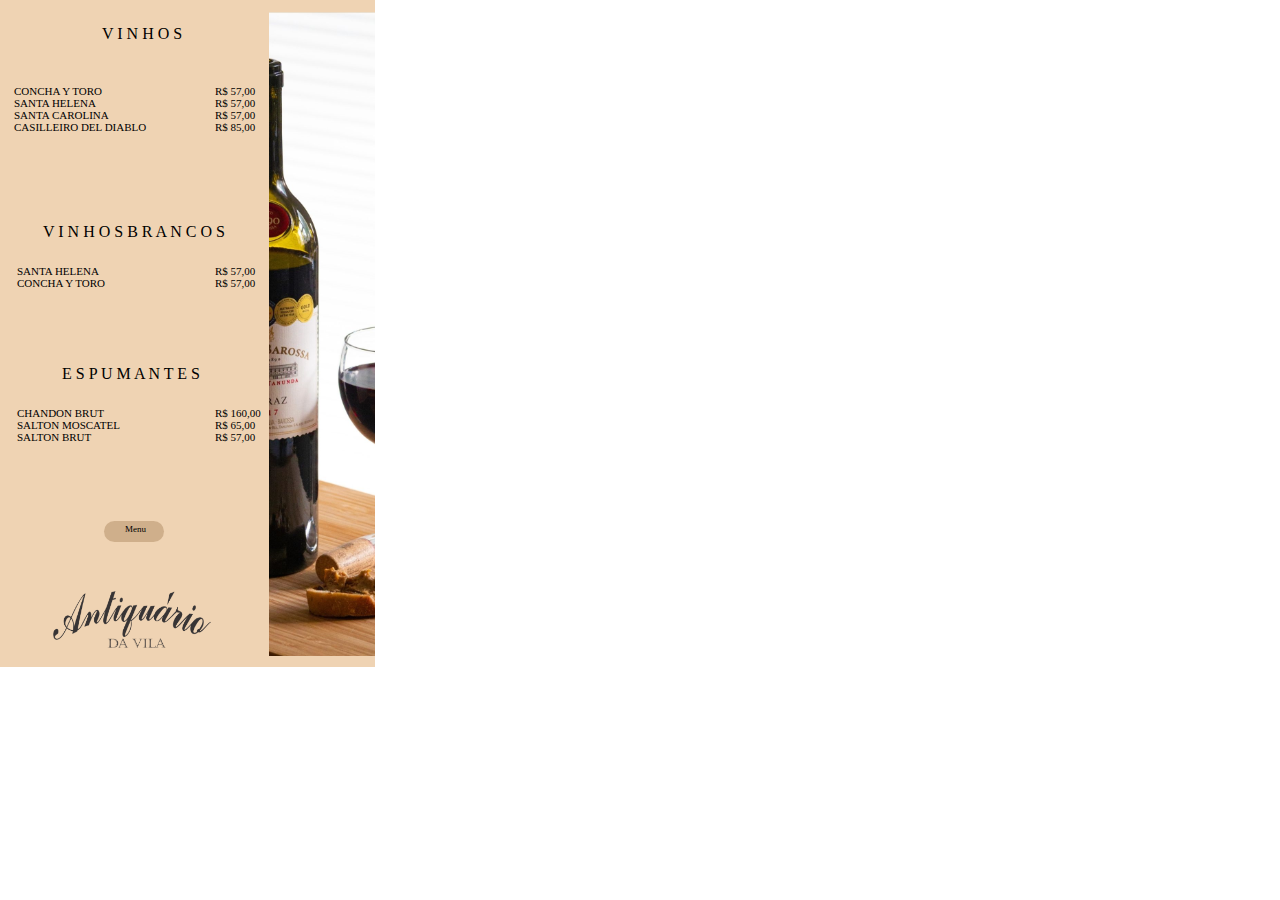
<file: Vinhos_e_Espumantes.html>
<!DOCTYPE html>
<html>
<head>
<meta charset="utf-8"/>
<meta http-equiv="X-UA-Compatible" content="IE=edge"/>
<meta name="viewport" content="width=device-width, initial-scale=1.0">
<title>Vinhos e Espumantes</title>
<style id="applicationStylesheet" type="text/css">
	.mediaViewInfo {
		--web-view-name: Vinhos e Espumantes;
		--web-view-id: Vinhos_e_Espumantes;
		--web-scale-on-resize: true;
		--web-enable-deep-linking: true;
	}
	:root {
		--web-view-ids: Vinhos_e_Espumantes;
	}
	* {
		margin: 0;
		padding: 0;
		box-sizing: border-box;
		border: none;
	}
	#Vinhos_e_Espumantes {
		position: absolute;
		width: 375px;
		height: 667px;
		background-color: rgba(239,211,179,1);
		overflow: hidden;
		--web-view-name: Vinhos e Espumantes;
		--web-view-id: Vinhos_e_Espumantes;
		--web-scale-on-resize: true;
		--web-enable-deep-linking: true;
	}
	#VINHOS_E_ESPUMANTES {
		position: absolute;
		width: 106px;
		height: 644px;
		left: 269px;
		top: 12px;
		overflow: visible;
	}
	#antiqurio1 {
		position: absolute;
		width: 158px;
		height: 57px;
		left: 53px;
		top: 591px;
		overflow: visible;
	}
	#V_I_N_H_O_S {
		left: 102px;
		top: 25px;
		position: absolute;
		overflow: visible;
		width: 87px;
		white-space: nowrap;
		text-align: left;
		font-family: Segoe UI;
		font-style: normal;
		font-weight: normal;
		font-size: 16px;
		color: rgba(0,0,0,1);
	}
	#CONCHA_Y_TORO_SANTA_HELENA_SAN {
		left: 14px;
		top: 85px;
		position: absolute;
		overflow: visible;
		width: 119px;
		white-space: nowrap;
		text-align: left;
		font-family: Segoe UI;
		font-style: normal;
		font-weight: normal;
		font-size: 11px;
		color: rgba(0,0,0,1);
	}
	#V_I_N_H_O_S___B_R_A_N_C_O_S {
		left: 43px;
		top: 223px;
		position: absolute;
		overflow: visible;
		width: 206px;
		white-space: nowrap;
		text-align: left;
		font-family: Segoe UI;
		font-style: normal;
		font-weight: normal;
		font-size: 16px;
		color: rgba(0,0,0,1);
	}
	#SANTA_HELENA_CONCHA_Y_TORO {
		left: 17px;
		top: 265px;
		position: absolute;
		overflow: visible;
		width: 86px;
		white-space: nowrap;
		text-align: left;
		font-family: Segoe UI;
		font-style: normal;
		font-weight: normal;
		font-size: 11px;
		color: rgba(0,0,0,1);
	}
	#E_S_P_U_M_A_N_T_E_S {
		left: 62px;
		top: 365px;
		position: absolute;
		overflow: visible;
		width: 150px;
		white-space: nowrap;
		text-align: left;
		font-family: Segoe UI;
		font-style: normal;
		font-weight: normal;
		font-size: 16px;
		color: rgba(0,0,0,1);
	}
	#CHANDON_BRUT_SALTON_MOSCATEL_S {
		left: 17px;
		top: 407px;
		position: absolute;
		overflow: visible;
		width: 97px;
		white-space: nowrap;
		text-align: left;
		font-family: Segoe UI;
		font-style: normal;
		font-weight: normal;
		font-size: 11px;
		color: rgba(0,0,0,1);
	}
	#R_5700_R_5700_R_5700_R_8500 {
		left: 215px;
		top: 85px;
		position: absolute;
		overflow: visible;
		width: 43px;
		white-space: nowrap;
		text-align: left;
		font-family: Segoe UI;
		font-style: normal;
		font-weight: normal;
		font-size: 11px;
		color: rgba(0,0,0,1);
	}
	#R_5700_R_5700 {
		left: 215px;
		top: 265px;
		position: absolute;
		overflow: visible;
		width: 43px;
		white-space: nowrap;
		text-align: left;
		font-family: Segoe UI;
		font-style: normal;
		font-weight: normal;
		font-size: 11px;
		color: rgba(0,0,0,1);
	}
	#R_16000_R_6500_R_5700 {
		left: 215px;
		top: 407px;
		position: absolute;
		overflow: visible;
		width: 49px;
		white-space: nowrap;
		text-align: left;
		font-family: Segoe UI;
		font-style: normal;
		font-weight: normal;
		font-size: 11px;
		color: rgba(0,0,0,1);
	}
	#Retngulo_2 {
		fill: rgba(207,175,139,1);
	}
	.Retngulo_2 {
		position: absolute;
		overflow: visible;
		width: 60px;
		height: 21px;
		left: 104px;
		top: 521px;
	}
	#Menu {
		left: 124px;
		top: 524px;
		position: absolute;
		overflow: visible;
		width: 23px;
		white-space: nowrap;
		text-align: center;
		font-family: Segoe UI;
		font-style: normal;
		font-weight: normal;
		font-size: 9px;
		color: rgba(0,0,0,1);
	}
</style>
<script id="applicationScript">
///////////////////////////////////////
// INITIALIZATION
///////////////////////////////////////

/**
 * Functionality for scaling, showing by media query, and navigation between multiple pages on a single page. 
 * Code subject to change.
 **/

if (window.console==null) { window["console"] = { log : function() {} } }; // some browsers do not set console

var Application = function() {
	// event constants
	this.prefix = "--web-";
	this.NAVIGATION_CHANGE = "viewChange";
	this.VIEW_NOT_FOUND = "viewNotFound";
	this.VIEW_CHANGE = "viewChange";
	this.VIEW_CHANGING = "viewChanging";
	this.STATE_NOT_FOUND = "stateNotFound";
	this.APPLICATION_COMPLETE = "applicationComplete";
	this.APPLICATION_RESIZE = "applicationResize";
	this.SIZE_STATE_NAME = "data-is-view-scaled";
	this.STATE_NAME = this.prefix + "state";

	this.lastTrigger = null;
	this.lastView = null;
	this.lastState = null;
	this.lastOverlay = null;
	this.currentView = null;
	this.currentState = null;
	this.currentOverlay = null;
	this.currentQuery = {index: 0, rule: null, mediaText: null, id: null};
	this.inclusionQuery = "(min-width: 0px)";
	this.exclusionQuery = "none and (min-width: 99999px)";
	this.LastModifiedDateLabelName = "LastModifiedDateLabel";
	this.viewScaleSliderId = "ViewScaleSliderInput";
	this.pageRefreshedName = "showPageRefreshedNotification";
	this.applicationStylesheet = null;
	this.mediaQueryDictionary = {};
	this.viewsDictionary = {};
	this.addedViews = [];
	this.views = {};
	this.viewIds = [];
	this.viewQueries = {};
	this.overlays = {};
	this.overlayIds = [];
	this.numberOfViews = 0;
	this.verticalPadding = 0;
	this.horizontalPadding = 0;
	this.stateName = null;
	this.viewScale = 1;
	this.viewLeft = 0;
	this.viewTop = 0;
	this.horizontalScrollbarsNeeded = false;
	this.verticalScrollbarsNeeded = false;

	// view settings
	this.showUpdateNotification = false;
	this.showNavigationControls = false;
	this.scaleViewsToFit = false;
	this.scaleToFitOnDoubleClick = false;
	this.actualSizeOnDoubleClick = false;
	this.scaleViewsOnResize = false;
	this.navigationOnKeypress = false;
	this.showViewName = false;
	this.enableDeepLinking = true;
	this.refreshPageForChanges = false;
	this.showRefreshNotifications = true;

	// view controls
	this.scaleViewSlider = null;
	this.lastModifiedLabel = null;
	this.supportsPopState = false; // window.history.pushState!=null;
	this.initialized = false;

	// refresh properties
	this.refreshDuration = 250;
	this.lastModifiedDate = null;
	this.refreshRequest = null;
	this.refreshInterval = null;
	this.refreshContent = null;
	this.refreshContentSize = null;
	this.refreshCheckContent = false;
	this.refreshCheckContentSize = false;

	var self = this;

	self.initialize = function(event) {
		var view = self.getVisibleView();
		var views = self.getVisibleViews();
		if (view==null) view = self.getInitialView();
		self.collectViews();
		self.collectOverlays();
		self.collectMediaQueries();

		for (let index = 0; index < views.length; index++) {
			var view = views[index];
			self.setViewOptions(view);
			self.setViewVariables(view);
			self.centerView(view);
		}

		// sometimes the body size is 0 so we call this now and again later
		if (self.initialized) {
			window.addEventListener(self.NAVIGATION_CHANGE, self.viewChangeHandler);
			window.addEventListener("keyup", self.keypressHandler);
			window.addEventListener("keypress", self.keypressHandler);
			window.addEventListener("resize", self.resizeHandler);
			window.document.addEventListener("dblclick", self.doubleClickHandler);

			if (self.supportsPopState) {
				window.addEventListener('popstate', self.popStateHandler);
			}
			else {
				window.addEventListener('hashchange', self.hashChangeHandler);
			}

			// we are ready to go
			window.dispatchEvent(new Event(self.APPLICATION_COMPLETE));
		}

		if (self.initialized==false) {
			if (self.enableDeepLinking) {
				self.syncronizeViewToURL();
			} 
	
			if (self.refreshPageForChanges) {
				self.setupRefreshForChanges();
			}
	
			self.initialized = true;
		}
		
		if (self.scaleViewsToFit) {
			self.viewScale = self.scaleViewToFit(view);
			
			if (self.viewScale<0) {
				setTimeout(self.scaleViewToFit, 500, view);
			}
		}
		else if (view) {
			self.viewScale = self.getViewScaleValue(view);
			self.centerView(view);
			self.updateSliderValue(self.viewScale);
		}
		else {
			// no view found
		}
	
		if (self.showUpdateNotification) {
			self.showNotification();
		}

		//"addEventListener" in window ? null : window.addEventListener = window.attachEvent;
		//"addEventListener" in document ? null : document.addEventListener = document.attachEvent;
	}


	///////////////////////////////////////
	// AUTO REFRESH 
	///////////////////////////////////////

	self.setupRefreshForChanges = function() {
		self.refreshRequest = new XMLHttpRequest();

		if (!self.refreshRequest) {
			return false;
		}

		// get document start values immediately
		self.requestRefreshUpdate();
	}

	/**
	 * Attempt to check the last modified date by the headers 
	 * or the last modified property from the byte array (experimental)
	 **/
	self.requestRefreshUpdate = function() {
		var url = document.location.href;
		var protocol = window.location.protocol;
		var method;
		
		try {

			if (self.refreshCheckContentSize) {
				self.refreshRequest.open('HEAD', url, true);
			}
			else if (self.refreshCheckContent) {
				self.refreshContent = document.documentElement.outerHTML;
				self.refreshRequest.open('GET', url, true);
				self.refreshRequest.responseType = "text";
			}
			else {

				// get page last modified date for the first call to compare to later
				if (self.lastModifiedDate==null) {

					// File system does not send headers in FF so get blob if possible
					if (protocol=="file:") {
						self.refreshRequest.open("GET", url, true);
						self.refreshRequest.responseType = "blob";
					}
					else {
						self.refreshRequest.open("HEAD", url, true);
						self.refreshRequest.responseType = "blob";
					}

					self.refreshRequest.onload = self.refreshOnLoadOnceHandler;

					// In some browsers (Chrome & Safari) this error occurs at send: 
					// 
					// Chrome - Access to XMLHttpRequest at 'file:///index.html' from origin 'null' 
					// has been blocked by CORS policy: 
					// Cross origin requests are only supported for protocol schemes: 
					// http, data, chrome, chrome-extension, https.
					// 
					// Safari - XMLHttpRequest cannot load file:///Users/user/Public/index.html. Cross origin requests are only supported for HTTP.
					// 
					// Solution is to run a local server, set local permissions or test in another browser
					self.refreshRequest.send(null);

					// In MS browsers the following behavior occurs possibly due to an AJAX call to check last modified date: 
					// 
					// DOM7011: The code on this page disabled back and forward caching.

					// In Brave (Chrome) error when on the server
					// index.js:221 HEAD https://www.example.com/ net::ERR_INSUFFICIENT_RESOURCES
					// self.refreshRequest.send(null);

				}
				else {
					self.refreshRequest = new XMLHttpRequest();
					self.refreshRequest.onreadystatechange = self.refreshHandler;
					self.refreshRequest.ontimeout = function() {
						self.log("Couldn't find page to check for updates");
					}
					
					var method;
					if (protocol=="file:") {
						method = "GET";
					}
					else {
						method = "HEAD";
					}

					//refreshRequest.open('HEAD', url, true);
					self.refreshRequest.open(method, url, true);
					self.refreshRequest.responseType = "blob";
					self.refreshRequest.send(null);
				}
			}
		}
		catch (error) {
			self.log("Refresh failed for the following reason:")
			self.log(error);
		}
	}

	self.refreshHandler = function() {
		var contentSize;

		try {

			if (self.refreshRequest.readyState === XMLHttpRequest.DONE) {
				
				if (self.refreshRequest.status === 2 || 
					self.refreshRequest.status === 200) {
					var pageChanged = false;

					self.updateLastModifiedLabel();

					if (self.refreshCheckContentSize) {
						var lastModifiedHeader = self.refreshRequest.getResponseHeader("Last-Modified");
						contentSize = self.refreshRequest.getResponseHeader("Content-Length");
						//lastModifiedDate = refreshRequest.getResponseHeader("Last-Modified");
						var headers = self.refreshRequest.getAllResponseHeaders();
						var hasContentHeader = headers.indexOf("Content-Length")!=-1;
						
						if (hasContentHeader) {
							contentSize = self.refreshRequest.getResponseHeader("Content-Length");

							// size has not been set yet
							if (self.refreshContentSize==null) {
								self.refreshContentSize = contentSize;
								// exit and let interval call this method again
								return;
							}

							if (contentSize!=self.refreshContentSize) {
								pageChanged = true;
							}
						}
					}
					else if (self.refreshCheckContent) {

						if (self.refreshRequest.responseText!=self.refreshContent) {
							pageChanged = true;
						}
					}
					else {
						lastModifiedHeader = self.getLastModified(self.refreshRequest);

						if (self.lastModifiedDate!=lastModifiedHeader) {
							self.log("lastModifiedDate:" + self.lastModifiedDate + ",lastModifiedHeader:" +lastModifiedHeader);
							pageChanged = true;
						}

					}

					
					if (pageChanged) {
						clearInterval(self.refreshInterval);
						self.refreshUpdatedPage();
						return;
					}

				}
				else {
					self.log('There was a problem with the request.');
				}

			}
		}
		catch( error ) {
			//console.log('Caught Exception: ' + error);
		}
	}

	self.refreshOnLoadOnceHandler = function(event) {

		// get the last modified date
		if (self.refreshRequest.response) {
			self.lastModifiedDate = self.getLastModified(self.refreshRequest);

			if (self.lastModifiedDate!=null) {

				if (self.refreshInterval==null) {
					self.refreshInterval = setInterval(self.requestRefreshUpdate, self.refreshDuration);
				}
			}
			else {
				self.log("Could not get last modified date from the server");
			}
		}
	}

	self.refreshUpdatedPage = function() {
		if (self.showRefreshNotifications) {
			var date = new Date().setTime((new Date().getTime()+10000));
			document.cookie = encodeURIComponent(self.pageRefreshedName) + "=true" + "; max-age=6000;" + " path=/";
		}

		document.location.reload(true);
	}

	self.showNotification = function(duration) {
		var notificationID = self.pageRefreshedName+"ID";
		var notification = document.getElementById(notificationID);
		if (duration==null) duration = 4000;

		if (notification!=null) {return;}

		notification = document.createElement("div");
		notification.id = notificationID;
		notification.textContent = "PAGE UPDATED";
		var styleRule = ""
		styleRule = "position: fixed; padding: 7px 16px 6px 16px; font-family: Arial, sans-serif; font-size: 10px; font-weight: bold; left: 50%;";
		styleRule += "top: 20px; background-color: rgba(0,0,0,.5); border-radius: 12px; color:rgb(235, 235, 235); transition: all 2s linear;";
		styleRule += "transform: translateX(-50%); letter-spacing: .5px; filter: drop-shadow(2px 2px 6px rgba(0, 0, 0, .1))";
		notification.setAttribute("style", styleRule);

		notification.className= "PageRefreshedClass";
		
		document.body.appendChild(notification);

		setTimeout(function() {
			notification.style.opacity = "0";
			notification.style.filter = "drop-shadow( 0px 0px 0px rgba(0,0,0, .5))";
			setTimeout(function() {
				notification.parentNode.removeChild(notification);
			}, duration)
		}, duration);

		document.cookie = encodeURIComponent(self.pageRefreshedName) + "=; max-age=1; path=/";
	}

	/**
	 * Get the last modified date from the header 
	 * or file object after request has been received
	 **/
	self.getLastModified = function(request) {
		var date;

		// file protocol - FILE object with last modified property
		if (request.response && request.response.lastModified) {
			date = request.response.lastModified;
		}
		
		// http protocol - check headers
		if (date==null) {
			date = request.getResponseHeader("Last-Modified");
		}

		return date;
	}

	self.updateLastModifiedLabel = function() {
		var labelValue = "";
		
		if (self.lastModifiedLabel==null) {
			self.lastModifiedLabel = document.getElementById("LastModifiedLabel");
		}

		if (self.lastModifiedLabel) {
			var seconds = parseInt(((new Date().getTime() - Date.parse(document.lastModified)) / 1000 / 60) * 100 + "");
			var minutes = 0;
			var hours = 0;

			if (seconds < 60) {
				seconds = Math.floor(seconds/10)*10;
				labelValue = seconds + " seconds";
			}
			else {
				minutes = parseInt((seconds/60) + "");

				if (minutes>60) {
					hours = parseInt((seconds/60/60) +"");
					labelValue += hours==1 ? " hour" : " hours";
				}
				else {
					labelValue = minutes+"";
					labelValue += minutes==1 ? " minute" : " minutes";
				}
			}
			
			if (seconds<10) {
				labelValue = "Updated now";
			}
			else {
				labelValue = "Updated " + labelValue + " ago";
			}

			if (self.lastModifiedLabel.firstElementChild) {
				self.lastModifiedLabel.firstElementChild.textContent = labelValue;

			}
			else if ("textContent" in self.lastModifiedLabel) {
				self.lastModifiedLabel.textContent = labelValue;
			}
		}
	}

	self.getShortString = function(string, length) {
		if (length==null) length = 30;
		string = string!=null ? string.substr(0, length).replace(/\n/g, "") : "[String is null]";
		return string;
	}

	self.getShortNumber = function(value, places) {
		if (places==null || places<1) places = 4;
		value = Math.round(value * Math.pow(10,places)) / Math.pow(10, places);
		return value;
	}

	///////////////////////////////////////
	// NAVIGATION CONTROLS
	///////////////////////////////////////

	self.updateViewLabel = function() {
		var viewNavigationLabel = document.getElementById("ViewNavigationLabel");
		var view = self.getVisibleView();
		var viewIndex = view ? self.getViewIndex(view) : -1;
		var viewName = view ? self.getViewPreferenceValue(view, self.prefix + "view-name") : null;
		var viewId = view ? view.id : null;

		if (viewNavigationLabel && view) {
			if (viewName && viewName.indexOf('"')!=-1) {
				viewName = viewName.replace(/"/g, "");
			}

			if (self.showViewName) {
				viewNavigationLabel.textContent = viewName;
				self.setTooltip(viewNavigationLabel, viewIndex + 1 + " of " + self.numberOfViews);
			}
			else {
				viewNavigationLabel.textContent = viewIndex + 1 + " of " + self.numberOfViews;
				self.setTooltip(viewNavigationLabel, viewName);
			}

		}
	}

	self.updateURL = function(view) {
		view = view == null ? self.getVisibleView() : view;
		var viewId = view ? view.id : null
		var viewFragment = view ? "#"+ viewId : null;

		if (viewId && self.viewIds.length>1 && self.enableDeepLinking) {

			if (self.supportsPopState==false) {
				self.setFragment(viewId);
			}
			else {
				if (viewFragment!=window.location.hash) {

					if (window.location.hash==null) {
						window.history.replaceState({name:viewId}, null, viewFragment);
					}
					else {
						window.history.pushState({name:viewId}, null, viewFragment);
					}
				}
			}
		}
	}

	self.updateURLState = function(view, stateName) {
		stateName = view && (stateName=="" || stateName==null) ? self.getStateNameByViewId(view.id) : stateName;

		if (self.supportsPopState==false) {
			self.setFragment(stateName);
		}
		else {
			if (stateName!=window.location.hash) {

				if (window.location.hash==null) {
					window.history.replaceState({name:view.viewId}, null, stateName);
				}
				else {
					window.history.pushState({name:view.viewId}, null, stateName);
				}
			}
		}
	}

	self.setFragment = function(value) {
		window.location.hash = "#" + value;
	}

	self.setTooltip = function(element, value) {
		// setting the tooltip in edge causes a page crash on hover
		if (/Edge/.test(navigator.userAgent)) { return; }

		if ("title" in element) {
			element.title = value;
		}
	}

	self.getStylesheetRules = function(styleSheet) {
		try {
			if (styleSheet) return styleSheet.cssRules || styleSheet.rules;
	
			return document.styleSheets[0]["cssRules"] || document.styleSheets[0]["rules"];
		}
		catch (error) {
			// ERRORS:
			// SecurityError: The operation is insecure.
			// Errors happen when script loads before stylesheet or loading an external css locally

			// InvalidAccessError: A parameter or an operation is not supported by the underlying object
			// Place script after stylesheet

			console.log(error);
			if (error.toString().indexOf("The operation is insecure")!=-1) {
				console.log("Load the stylesheet before the script or load the stylesheet inline until it can be loaded on a server")
			}
			return [];
		}
	}

	/**
	 * If single page application hide all of the views. 
	 * @param {Number} selectedIndex if provided shows the view at index provided
	 **/
	self.hideViews = function(selectedIndex, animation) {
		var rules = self.getStylesheetRules();
		var queryIndex = 0;
		var numberOfRules = rules!=null ? rules.length : 0;

		// loop through rules and hide media queries except selected
		for (var i=0;i<numberOfRules;i++) {
			var rule = rules[i];

			if (rule.media!=null) {

				if (queryIndex==selectedIndex) {
					self.currentQuery.mediaText = rule.conditionText;
					self.currentQuery.index = selectedIndex;
					self.currentQuery.rule = rule;
					self.enableMediaQuery(rule);
				}
				else {
					if (animation) {
						self.fadeOut(rule)
					}
					else {
						self.disableMediaQuery(rule);
					}
				}
				
				queryIndex++;
			}
		}

		self.numberOfViews = queryIndex;
		self.updateViewLabel();
		self.updateURL();

		self.dispatchViewChange();

		var view = self.getVisibleView();
		var viewIndex = view ? self.getViewIndex(view) : -1;

		return viewIndex==selectedIndex ? view : null;
	}

	/**
	 * Hide view
	 * @param {Object} view element to hide
	 **/
	self.hideView = function(view) {
		var rule = view ? self.mediaQueryDictionary[view.id] : null;

		if (rule) {
			self.disableMediaQuery(rule);
		}
	}

	/**
	 * Hide overlay
	 * @param {Object} overlay element to hide
	 **/
	self.hideOverlay = function(overlay) {
		var rule = overlay ? self.mediaQueryDictionary[overlay.id] : null;

		if (rule) {
			self.disableMediaQuery(rule);

			//if (self.showByMediaQuery) {
				overlay.style.display = "none";
			//}
		}
	}

	/**
	 * Show the view by media query. Does not hide current views
	 * Sets view options by default
	 * @param {Object} view element to show
	 * @param {Boolean} setViewOptions sets view options if null or true
	 */
	self.showViewByMediaQuery = function(view, setViewOptions) {
		var id = view ? view.id : null;
		var query = id ? self.mediaQueryDictionary[id] : null;
		var isOverlay = view ? self.isOverlay(view) : false;
		setViewOptions = setViewOptions==null ? true : setViewOptions;

		if (query) {
			self.enableMediaQuery(query);

			if (isOverlay && view && setViewOptions) {
				self.setViewVariables(null, view);
			}
			else {
				if (view && setViewOptions) self.setViewOptions(view);
				if (view && setViewOptions) self.setViewVariables(view);
			}
		}
	}

	/**
	 * Show the view. Does not hide current views
	 */
	self.showView = function(view, setViewOptions) {
		var id = view ? view.id : null;
		var query = id ? self.mediaQueryDictionary[id] : null;
		var display = null;
		setViewOptions = setViewOptions==null ? true : setViewOptions;

		if (query) {
			self.enableMediaQuery(query);
			if (view==null) view =self.getVisibleView();
			if (view && setViewOptions) self.setViewOptions(view);
		}
		else if (id) {
			display = window.getComputedStyle(view).getPropertyValue("display");
			if (display=="" || display=="none") {
				view.style.display = "block";
			}
		}

		if (view) {
			if (self.currentView!=null) {
				self.lastView = self.currentView;
			}

			self.currentView = view;
		}
	}

	self.showViewById = function(id, setViewOptions) {
		var view = id ? self.getViewById(id) : null;

		if (view) {
			self.showView(view);
			return;
		}

		self.log("View not found '" + id + "'");
	}

	self.getElementView = function(element) {
		var view = element;
		var viewFound = false;

		while (viewFound==false || view==null) {
			if (view && self.viewsDictionary[view.id]) {
				return view;
			}
			view = view.parentNode;
		}
	}

	/**
	 * Show overlay over view
	 * @param {Event | HTMLElement} event event or html element with styles applied
	 * @param {String} id id of view or view reference
	 * @param {Number} x x location
	 * @param {Number} y y location
	 */
	self.showOverlay = function(event, id, x, y) {
		var overlay = id && typeof id === 'string' ? self.getViewById(id) : id ? id : null;
		var query = overlay ? self.mediaQueryDictionary[overlay.id] : null;
		var centerHorizontally = false;
		var centerVertically = false;
		var anchorLeft = false;
		var anchorTop = false;
		var anchorRight = false;
		var anchorBottom = false;
		var display = null;
		var reparent = true;
		var view = null;
		
		if (overlay==null || overlay==false) {
			self.log("Overlay not found, '"+ id + "'");
			return;
		}

		// get enter animation - event target must have css variables declared
		if (event) {
			var button = event.currentTarget || event; // can be event or htmlelement
			var buttonComputedStyles = getComputedStyle(button);
			var actionTargetValue = buttonComputedStyles.getPropertyValue(self.prefix+"action-target").trim();
			var animation = buttonComputedStyles.getPropertyValue(self.prefix+"animation").trim();
			var isAnimated = animation!="";
			var targetType = buttonComputedStyles.getPropertyValue(self.prefix+"action-type").trim();
			var actionTarget = self.application ? null : self.getElement(actionTargetValue);
			var actionTargetStyles = actionTarget ? actionTarget.style : null;

			if (actionTargetStyles) {
				actionTargetStyles.setProperty("animation", animation);
			}

			if ("stopImmediatePropagation" in event) {
				event.stopImmediatePropagation();
			}
		}
		
		if (self.application==false || targetType=="page") {
			document.location.href = "./" + actionTargetValue;
			return;
		}

		// remove any current overlays
		if (self.currentOverlay) {

			// act as switch if same button
			if (self.currentOverlay==actionTarget || self.currentOverlay==null) {
				if (self.lastTrigger==button) {
					self.removeOverlay(isAnimated);
					return;
				}
			}
			else {
				self.removeOverlay(isAnimated);
			}
		}

		if (reparent) {
			view = self.getElementView(button);
			if (view) {
				view.appendChild(overlay);
			}
		}

		if (query) {
			//self.setElementAnimation(overlay, null);
			//overlay.style.animation = animation;
			self.enableMediaQuery(query);
			
			var display = overlay && overlay.style.display;
			
			if (overlay && display=="" || display=="none") {
				overlay.style.display = "block";
				//self.setViewOptions(overlay);
			}

			// add animation defined in event target style declaration
			if (animation && self.supportAnimations) {
				self.fadeIn(overlay, false, animation);
			}
		}
		else if (id) {

			display = window.getComputedStyle(overlay).getPropertyValue("display");

			if (display=="" || display=="none") {
				overlay.style.display = "block";
			}

			// add animation defined in event target style declaration
			if (animation && self.supportAnimations) {
				self.fadeIn(overlay, false, animation);
			}
		}

		// do not set x or y position if centering
		var horizontal = self.prefix + "center-horizontally";
		var vertical = self.prefix + "center-vertically";
		var style = overlay.style;
		var transform = [];

		centerHorizontally = self.getIsStyleDefined(id, horizontal) ? self.getViewPreferenceBoolean(overlay, horizontal) : false;
		centerVertically = self.getIsStyleDefined(id, vertical) ? self.getViewPreferenceBoolean(overlay, vertical) : false;
		anchorLeft = self.getIsStyleDefined(id, "left");
		anchorRight = self.getIsStyleDefined(id, "right");
		anchorTop = self.getIsStyleDefined(id, "top");
		anchorBottom = self.getIsStyleDefined(id, "bottom");

		
		if (self.viewsDictionary[overlay.id] && self.viewsDictionary[overlay.id].styleDeclaration) {
			style = self.viewsDictionary[overlay.id].styleDeclaration.style;
		}
		
		if (centerHorizontally) {
			style.left = "50%";
			style.transformOrigin = "0 0";
			transform.push("translateX(-50%)");
		}
		else if (anchorRight && anchorLeft) {
			style.left = x + "px";
		}
		else if (anchorRight) {
			//style.right = x + "px";
		}
		else {
			style.left = x + "px";
		}
		
		if (centerVertically) {
			style.top = "50%";
			transform.push("translateY(-50%)");
			style.transformOrigin = "0 0";
		}
		else if (anchorTop && anchorBottom) {
			style.top = y + "px";
		}
		else if (anchorBottom) {
			//style.bottom = y + "px";
		}
		else {
			style.top = y + "px";
		}

		if (transform.length) {
			style.transform = transform.join(" ");
		}

		self.currentOverlay = overlay;
		self.lastTrigger = button;
	}

	self.goBack = function() {
		if (self.currentOverlay) {
			self.removeOverlay();
		}
		else if (self.lastView) {
			self.goToView(self.lastView.id);
		}
	}

	self.removeOverlay = function(animate) {
		var overlay = self.currentOverlay;
		animate = animate===false ? false : true;

		if (overlay) {
			var style = overlay.style;
			
			if (style.animation && self.supportAnimations && animate) {
				self.reverseAnimation(overlay, true);

				var duration = self.getAnimationDuration(style.animation, true);
		
				setTimeout(function() {
					self.setElementAnimation(overlay, null);
					self.hideOverlay(overlay);
					self.currentOverlay = null;
				}, duration);
			}
			else {
				self.setElementAnimation(overlay, null);
				self.hideOverlay(overlay);
				self.currentOverlay = null;
			}
		}
	}

	/**
	 * Reverse the animation and hide after
	 * @param {Object} target element with animation
	 * @param {Boolean} hide hide after animation ends
	 */
	self.reverseAnimation = function(target, hide) {
		var lastAnimation = null;
		var style = target.style;

		style.animationPlayState = "paused";
		lastAnimation = style.animation;
		style.animation = null;
		style.animationPlayState = "paused";

		if (hide) {
			//target.addEventListener("animationend", self.animationEndHideHandler);
	
			var duration = self.getAnimationDuration(lastAnimation, true);
			var isOverlay = self.isOverlay(target);
	
			setTimeout(function() {
				self.setElementAnimation(target, null);

				if (isOverlay) {
					self.hideOverlay(target);
				}
				else {
					self.hideView(target);
				}
			}, duration);
		}

		setTimeout(function() {
			style.animation = lastAnimation;
			style.animationPlayState = "paused";
			style.animationDirection = "reverse";
			style.animationPlayState = "running";
		}, 30);
	}

	self.animationEndHandler = function(event) {
		var target = event.currentTarget;
		self.dispatchEvent(new Event(event.type));
	}

	self.isOverlay = function(view) {
		var result = view ? self.getViewPreferenceBoolean(view, self.prefix + "is-overlay") : false;

		return result;
	}

	self.animationEndHideHandler = function(event) {
		var target = event.currentTarget;
		self.setViewVariables(null, target);
		self.hideView(target);
		target.removeEventListener("animationend", self.animationEndHideHandler);
	}

	self.animationEndShowHandler = function(event) {
		var target = event.currentTarget;
		target.removeEventListener("animationend", self.animationEndShowHandler);
	}

	self.setViewOptions = function(view) {

		if (view) {
			self.minimumScale = self.getViewPreferenceValue(view, self.prefix + "minimum-scale");
			self.maximumScale = self.getViewPreferenceValue(view, self.prefix + "maximum-scale");
			self.scaleViewsToFit = self.getViewPreferenceBoolean(view, self.prefix + "scale-to-fit");
			self.scaleToFitType = self.getViewPreferenceValue(view, self.prefix + "scale-to-fit-type");
			self.scaleToFitOnDoubleClick = self.getViewPreferenceBoolean(view, self.prefix + "scale-on-double-click");
			self.actualSizeOnDoubleClick = self.getViewPreferenceBoolean(view, self.prefix + "actual-size-on-double-click");
			self.scaleViewsOnResize = self.getViewPreferenceBoolean(view, self.prefix + "scale-on-resize");
			self.enableScaleUp = self.getViewPreferenceBoolean(view, self.prefix + "enable-scale-up");
			self.centerHorizontally = self.getViewPreferenceBoolean(view, self.prefix + "center-horizontally");
			self.centerVertically = self.getViewPreferenceBoolean(view, self.prefix + "center-vertically");
			self.navigationOnKeypress = self.getViewPreferenceBoolean(view, self.prefix + "navigate-on-keypress");
			self.showViewName = self.getViewPreferenceBoolean(view, self.prefix + "show-view-name");
			self.refreshPageForChanges = self.getViewPreferenceBoolean(view, self.prefix + "refresh-for-changes");
			self.refreshPageForChangesInterval = self.getViewPreferenceValue(view, self.prefix + "refresh-interval");
			self.showNavigationControls = self.getViewPreferenceBoolean(view, self.prefix + "show-navigation-controls");
			self.scaleViewSlider = self.getViewPreferenceBoolean(view, self.prefix + "show-scale-controls");
			self.enableDeepLinking = self.getViewPreferenceBoolean(view, self.prefix + "enable-deep-linking");
			self.singlePageApplication = self.getViewPreferenceBoolean(view, self.prefix + "application");
			self.showByMediaQuery = self.getViewPreferenceBoolean(view, self.prefix + "show-by-media-query");
			self.showUpdateNotification = document.cookie!="" ? document.cookie.indexOf(self.pageRefreshedName)!=-1 : false;
			self.imageComparisonDuration = self.getViewPreferenceValue(view, self.prefix + "image-comparison-duration");
			self.supportAnimations = self.getViewPreferenceBoolean(view, self.prefix + "enable-animations", true);

			if (self.scaleViewsToFit) {
				var newScaleValue = self.scaleViewToFit(view);
				
				if (newScaleValue<0) {
					setTimeout(self.scaleViewToFit, 500, view);
				}
			}
			else {
				self.viewScale = self.getViewScaleValue(view);
				self.viewToFitWidthScale = self.getViewFitToViewportWidthScale(view, self.enableScaleUp)
				self.viewToFitHeightScale = self.getViewFitToViewportScale(view, self.enableScaleUp);
				self.updateSliderValue(self.viewScale);
			}

			if (self.imageComparisonDuration!=null) {
				// todo
			}

			if (self.refreshPageForChangesInterval!=null) {
				self.refreshDuration = Number(self.refreshPageForChangesInterval);
			}
		}
	}

	self.previousView = function(event) {
		var rules = self.getStylesheetRules();
		var view = self.getVisibleView()
		var index = view ? self.getViewIndex(view) : -1;
		var prevQueryIndex = index!=-1 ? index-1 : self.currentQuery.index-1;
		var queryIndex = 0;
		var numberOfRules = rules!=null ? rules.length : 0;

		if (event) {
			event.stopImmediatePropagation();
		}

		if (prevQueryIndex<0) {
			return;
		}

		// loop through rules and hide media queries except selected
		for (var i=0;i<numberOfRules;i++) {
			var rule = rules[i];
			
			if (rule.media!=null) {

				if (queryIndex==prevQueryIndex) {
					self.currentQuery.mediaText = rule.conditionText;
					self.currentQuery.index = prevQueryIndex;
					self.currentQuery.rule = rule;
					self.enableMediaQuery(rule);
					self.updateViewLabel();
					self.updateURL();
					self.dispatchViewChange();
				}
				else {
					self.disableMediaQuery(rule);
				}

				queryIndex++;
			}
		}
	}

	self.nextView = function(event) {
		var rules = self.getStylesheetRules();
		var view = self.getVisibleView();
		var index = view ? self.getViewIndex(view) : -1;
		var nextQueryIndex = index!=-1 ? index+1 : self.currentQuery.index+1;
		var queryIndex = 0;
		var numberOfRules = rules!=null ? rules.length : 0;
		var numberOfMediaQueries = self.getNumberOfMediaRules();

		if (event) {
			event.stopImmediatePropagation();
		}

		if (nextQueryIndex>=numberOfMediaQueries) {
			return;
		}

		// loop through rules and hide media queries except selected
		for (var i=0;i<numberOfRules;i++) {
			var rule = rules[i];
			
			if (rule.media!=null) {

				if (queryIndex==nextQueryIndex) {
					self.currentQuery.mediaText = rule.conditionText;
					self.currentQuery.index = nextQueryIndex;
					self.currentQuery.rule = rule;
					self.enableMediaQuery(rule);
					self.updateViewLabel();
					self.updateURL();
					self.dispatchViewChange();
				}
				else {
					self.disableMediaQuery(rule);
				}

				queryIndex++;
			}
		}
	}

	/**
	 * Enables a view via media query
	 */
	self.enableMediaQuery = function(rule) {

		try {
			rule.media.mediaText = self.inclusionQuery;
		}
		catch(error) {
			//self.log(error);
			rule.conditionText = self.inclusionQuery;
		}
	}

	self.disableMediaQuery = function(rule) {

		try {
			rule.media.mediaText = self.exclusionQuery;
		}
		catch(error) {
			rule.conditionText = self.exclusionQuery;
		}
	}

	self.dispatchViewChange = function() {
		try {
			var event = new Event(self.NAVIGATION_CHANGE);
			window.dispatchEvent(event);
		}
		catch (error) {
			// In IE 11: Object doesn't support this action
		}
	}

	self.getNumberOfMediaRules = function() {
		var rules = self.getStylesheetRules();
		var numberOfRules = rules ? rules.length : 0;
		var numberOfQueries = 0;

		for (var i=0;i<numberOfRules;i++) {
			if (rules[i].media!=null) { numberOfQueries++; }
		}
		
		return numberOfQueries;
	}

	/////////////////////////////////////////
	// VIEW SCALE 
	/////////////////////////////////////////

	self.sliderChangeHandler = function(event) {
		var value = self.getShortNumber(event.currentTarget.value/100);
		var view = self.getVisibleView();
		self.setViewScaleValue(view, false, value, true);
	}

	self.updateSliderValue = function(scale) {
		var slider = document.getElementById(self.viewScaleSliderId);
		var tooltip = parseInt(scale * 100 + "") + "%";
		var inputType;
		var inputValue;
		
		if (slider) {
			inputValue = self.getShortNumber(scale * 100);
			if (inputValue!=slider["value"]) {
				slider["value"] = inputValue;
			}
			inputType = slider.getAttributeNS(null, "type");

			if (inputType!="range") {
				// input range is not supported
				slider.style.display = "none";
			}

			self.setTooltip(slider, tooltip);
		}
	}

	self.viewChangeHandler = function(event) {
		var view = self.getVisibleView();
		var matrix = view ? getComputedStyle(view).transform : null;
		
		if (matrix) {
			self.viewScale = self.getViewScaleValue(view);
			
			var scaleNeededToFit = self.getViewFitToViewportScale(view);
			var isViewLargerThanViewport = scaleNeededToFit<1;
			
			// scale large view to fit if scale to fit is enabled
			if (self.scaleViewsToFit) {
				self.scaleViewToFit(view);
			}
			else {
				self.updateSliderValue(self.viewScale);
			}
		}
	}

	self.getViewScaleValue = function(view) {
		var matrix = getComputedStyle(view).transform;

		if (matrix) {
			var matrixArray = matrix.replace("matrix(", "").split(",");
			var scaleX = parseFloat(matrixArray[0]);
			var scaleY = parseFloat(matrixArray[3]);
			var scale = Math.min(scaleX, scaleY);
		}

		return scale;
	}

	/**
	 * Scales view to scale. 
	 * @param {Object} view view to scale. views are in views array
	 * @param {Boolean} scaleToFit set to true to scale to fit. set false to use desired scale value
	 * @param {Number} desiredScale scale to define. not used if scale to fit is false
	 * @param {Boolean} isSliderChange indicates if slider is callee
	 */
	self.setViewScaleValue = function(view, scaleToFit, desiredScale, isSliderChange) {
		var enableScaleUp = self.enableScaleUp;
		var scaleToFitType = self.scaleToFitType;
		var minimumScale = self.minimumScale;
		var maximumScale = self.maximumScale;
		var hasMinimumScale = !isNaN(minimumScale) && minimumScale!="";
		var hasMaximumScale = !isNaN(maximumScale) && maximumScale!="";
		var scaleNeededToFit = self.getViewFitToViewportScale(view, enableScaleUp);
		var scaleNeededToFitWidth = self.getViewFitToViewportWidthScale(view, enableScaleUp);
		var scaleNeededToFitHeight = self.getViewFitToViewportHeightScale(view, enableScaleUp);
		var scaleToFitFull = self.getViewFitToViewportScale(view, true);
		var scaleToFitFullWidth = self.getViewFitToViewportWidthScale(view, true);
		var scaleToFitFullHeight = self.getViewFitToViewportHeightScale(view, true);
		var scaleToWidth = scaleToFitType=="width";
		var scaleToHeight = scaleToFitType=="height";
		var shrunkToFit = false;
		var topPosition = null;
		var leftPosition = null;
		var translateY = null;
		var translateX = null;
		var transformValue = "";
		var canCenterVertically = true;
		var canCenterHorizontally = true;
		var style = view.style;

		if (view && self.viewsDictionary[view.id] && self.viewsDictionary[view.id].styleDeclaration) {
			style = self.viewsDictionary[view.id].styleDeclaration.style;
		}

		if (scaleToFit && isSliderChange!=true) {
			if (scaleToFitType=="fit" || scaleToFitType=="") {
				desiredScale = scaleNeededToFit;
			}
			else if (scaleToFitType=="width") {
				desiredScale = scaleNeededToFitWidth;
			}
			else if (scaleToFitType=="height") {
				desiredScale = scaleNeededToFitHeight;
			}
		}
		else {
			if (isNaN(desiredScale)) {
				desiredScale = 1;
			}
		}

		self.updateSliderValue(desiredScale);
		
		// scale to fit width
		if (scaleToWidth && scaleToHeight==false) {
			canCenterVertically = scaleNeededToFitHeight>=scaleNeededToFitWidth;
			canCenterHorizontally = scaleNeededToFitWidth>=1 && enableScaleUp==false;

			if (isSliderChange) {
				canCenterHorizontally = desiredScale<scaleToFitFullWidth;
			}
			else if (scaleToFit) {
				desiredScale = scaleNeededToFitWidth;
			}

			if (hasMinimumScale) {
				desiredScale = Math.max(desiredScale, Number(minimumScale));
			}

			if (hasMaximumScale) {
				desiredScale = Math.min(desiredScale, Number(maximumScale));
			}

			desiredScale = self.getShortNumber(desiredScale);

			canCenterHorizontally = self.canCenterHorizontally(view, "width", enableScaleUp, desiredScale, minimumScale, maximumScale);
			canCenterVertically = self.canCenterVertically(view, "width", enableScaleUp, desiredScale, minimumScale, maximumScale);

			if (desiredScale>1 && (enableScaleUp || isSliderChange)) {
				transformValue = "scale(" + desiredScale + ")";
			}
			else if (desiredScale>=1 && enableScaleUp==false) {
				transformValue = "scale(" + 1 + ")";
			}
			else {
				transformValue = "scale(" + desiredScale + ")";
			}

			if (self.centerVertically) {
				if (canCenterVertically) {
					translateY = "-50%";
					topPosition = "50%";
				}
				else {
					translateY = "0";
					topPosition = "0";
				}
				
				if (style.top != topPosition) {
					style.top = topPosition + "";
				}

				if (canCenterVertically) {
					transformValue += " translateY(" + translateY+ ")";
				}
			}

			if (self.centerHorizontally) {
				if (canCenterHorizontally) {
					translateX = "-50%";
					leftPosition = "50%";
				}
				else {
					translateX = "0";
					leftPosition = "0";
				}

				if (style.left != leftPosition) {
					style.left = leftPosition + "";
				}

				if (canCenterHorizontally) {
					transformValue += " translateX(" + translateX+ ")";
				}
			}

			style.transformOrigin = "0 0";
			style.transform = transformValue;

			self.viewScale = desiredScale;
			self.viewToFitWidthScale = scaleNeededToFitWidth;
			self.viewToFitHeightScale = scaleNeededToFitHeight;
			self.viewLeft = leftPosition;
			self.viewTop = topPosition;

			return desiredScale;
		}

		// scale to fit height
		if (scaleToHeight && scaleToWidth==false) {
			//canCenterVertically = scaleNeededToFitHeight>=scaleNeededToFitWidth;
			//canCenterHorizontally = scaleNeededToFitHeight<=scaleNeededToFitWidth && enableScaleUp==false;
			canCenterVertically = scaleNeededToFitHeight>=scaleNeededToFitWidth;
			canCenterHorizontally = scaleNeededToFitWidth>=1 && enableScaleUp==false;
			
			if (isSliderChange) {
				canCenterHorizontally = desiredScale<scaleToFitFullHeight;
			}
			else if (scaleToFit) {
				desiredScale = scaleNeededToFitHeight;
			}

			if (hasMinimumScale) {
				desiredScale = Math.max(desiredScale, Number(minimumScale));
			}

			if (hasMaximumScale) {
				desiredScale = Math.min(desiredScale, Number(maximumScale));
				//canCenterVertically = desiredScale>=scaleNeededToFitHeight && enableScaleUp==false;
			}

			desiredScale = self.getShortNumber(desiredScale);

			canCenterHorizontally = self.canCenterHorizontally(view, "height", enableScaleUp, desiredScale, minimumScale, maximumScale);
			canCenterVertically = self.canCenterVertically(view, "height", enableScaleUp, desiredScale, minimumScale, maximumScale);

			if (desiredScale>1 && (enableScaleUp || isSliderChange)) {
				transformValue = "scale(" + desiredScale + ")";
			}
			else if (desiredScale>=1 && enableScaleUp==false) {
				transformValue = "scale(" + 1 + ")";
			}
			else {
				transformValue = "scale(" + desiredScale + ")";
			}

			if (self.centerHorizontally) {
				if (canCenterHorizontally) {
					translateX = "-50%";
					leftPosition = "50%";
				}
				else {
					translateX = "0";
					leftPosition = "0";
				}

				if (style.left != leftPosition) {
					style.left = leftPosition + "";
				}

				if (canCenterHorizontally) {
					transformValue += " translateX(" + translateX+ ")";
				}
			}

			if (self.centerVertically) {
				if (canCenterVertically) {
					translateY = "-50%";
					topPosition = "50%";
				}
				else {
					translateY = "0";
					topPosition = "0";
				}
				
				if (style.top != topPosition) {
					style.top = topPosition + "";
				}

				if (canCenterVertically) {
					transformValue += " translateY(" + translateY+ ")";
				}
			}

			style.transformOrigin = "0 0";
			style.transform = transformValue;

			self.viewScale = desiredScale;
			self.viewToFitWidthScale = scaleNeededToFitWidth;
			self.viewToFitHeightScale = scaleNeededToFitHeight;
			self.viewLeft = leftPosition;
			self.viewTop = topPosition;

			return scaleNeededToFitHeight;
		}

		if (scaleToFitType=="fit") {
			//canCenterVertically = scaleNeededToFitHeight>=scaleNeededToFitWidth;
			//canCenterHorizontally = scaleNeededToFitWidth>=scaleNeededToFitHeight;
			canCenterVertically = scaleNeededToFitHeight>=scaleNeededToFit;
			canCenterHorizontally = scaleNeededToFitWidth>=scaleNeededToFit;

			if (hasMinimumScale) {
				desiredScale = Math.max(desiredScale, Number(minimumScale));
			}

			desiredScale = self.getShortNumber(desiredScale);

			if (isSliderChange || scaleToFit==false) {
				canCenterVertically = scaleToFitFullHeight>=desiredScale;
				canCenterHorizontally = desiredScale<scaleToFitFullWidth;
			}
			else if (scaleToFit) {
				desiredScale = scaleNeededToFit;
			}

			transformValue = "scale(" + desiredScale + ")";

			//canCenterHorizontally = self.canCenterHorizontally(view, "fit", false, desiredScale);
			//canCenterVertically = self.canCenterVertically(view, "fit", false, desiredScale);
			
			if (self.centerVertically) {
				if (canCenterVertically) {
					translateY = "-50%";
					topPosition = "50%";
				}
				else {
					translateY = "0";
					topPosition = "0";
				}
				
				if (style.top != topPosition) {
					style.top = topPosition + "";
				}

				if (canCenterVertically) {
					transformValue += " translateY(" + translateY+ ")";
				}
			}

			if (self.centerHorizontally) {
				if (canCenterHorizontally) {
					translateX = "-50%";
					leftPosition = "50%";
				}
				else {
					translateX = "0";
					leftPosition = "0";
				}

				if (style.left != leftPosition) {
					style.left = leftPosition + "";
				}

				if (canCenterHorizontally) {
					transformValue += " translateX(" + translateX+ ")";
				}
			}

			style.transformOrigin = "0 0";
			style.transform = transformValue;

			self.viewScale = desiredScale;
			self.viewToFitWidthScale = scaleNeededToFitWidth;
			self.viewToFitHeightScale = scaleNeededToFitHeight;
			self.viewLeft = leftPosition;
			self.viewTop = topPosition;

			self.updateSliderValue(desiredScale);
			
			return desiredScale;
		}

		if (scaleToFitType=="default" || scaleToFitType=="") {
			desiredScale = 1;

			if (hasMinimumScale) {
				desiredScale = Math.max(desiredScale, Number(minimumScale));
			}
			if (hasMaximumScale) {
				desiredScale = Math.min(desiredScale, Number(maximumScale));
			}

			canCenterHorizontally = self.canCenterHorizontally(view, "none", false, desiredScale, minimumScale, maximumScale);
			canCenterVertically = self.canCenterVertically(view, "none", false, desiredScale, minimumScale, maximumScale);

			if (self.centerVertically) {
				if (canCenterVertically) {
					translateY = "-50%";
					topPosition = "50%";
				}
				else {
					translateY = "0";
					topPosition = "0";
				}
				
				if (style.top != topPosition) {
					style.top = topPosition + "";
				}

				if (canCenterVertically) {
					transformValue += " translateY(" + translateY+ ")";
				}
			}

			if (self.centerHorizontally) {
				if (canCenterHorizontally) {
					translateX = "-50%";
					leftPosition = "50%";
				}
				else {
					translateX = "0";
					leftPosition = "0";
				}

				if (style.left != leftPosition) {
					style.left = leftPosition + "";
				}

				if (canCenterHorizontally) {
					transformValue += " translateX(" + translateX+ ")";
				}
				else {
					transformValue += " translateX(" + 0 + ")";
				}
			}

			style.transformOrigin = "0 0";
			style.transform = transformValue;


			self.viewScale = desiredScale;
			self.viewToFitWidthScale = scaleNeededToFitWidth;
			self.viewToFitHeightScale = scaleNeededToFitHeight;
			self.viewLeft = leftPosition;
			self.viewTop = topPosition;

			self.updateSliderValue(desiredScale);
			
			return desiredScale;
		}
	}

	/**
	 * Returns true if view can be centered horizontally
	 * @param {HTMLElement} view view
	 * @param {String} type type of scaling - width, height, all, none
	 * @param {Boolean} scaleUp if scale up enabled 
	 * @param {Number} scale target scale value 
	 */
	self.canCenterHorizontally = function(view, type, scaleUp, scale, minimumScale, maximumScale) {
		var scaleNeededToFit = self.getViewFitToViewportScale(view, scaleUp);
		var scaleNeededToFitHeight = self.getViewFitToViewportHeightScale(view, scaleUp);
		var scaleNeededToFitWidth = self.getViewFitToViewportWidthScale(view, scaleUp);
		var canCenter = false;
		var minScale;

		type = type==null ? "none" : type;
		scale = scale==null ? scale : scaleNeededToFitWidth;
		scaleUp = scaleUp == null ? false : scaleUp;

		if (type=="width") {
	
			if (scaleUp && maximumScale==null) {
				canCenter = false;
			}
			else if (scaleNeededToFitWidth>=1) {
				canCenter = true;
			}
		}
		else if (type=="height") {
			minScale = Math.min(1, scaleNeededToFitHeight);
			if (minimumScale!="" && maximumScale!="") {
				minScale = Math.max(minimumScale, Math.min(maximumScale, scaleNeededToFitHeight));
			}
			else {
				if (minimumScale!="") {
					minScale = Math.max(minimumScale, scaleNeededToFitHeight);
				}
				if (maximumScale!="") {
					minScale = Math.max(minimumScale, Math.min(maximumScale, scaleNeededToFitHeight));
				}
			}
	
			if (scaleUp && maximumScale=="") {
				canCenter = false;
			}
			else if (scaleNeededToFitWidth>=minScale) {
				canCenter = true;
			}
		}
		else if (type=="fit") {
			canCenter = scaleNeededToFitWidth>=scaleNeededToFit;
		}
		else {
			if (scaleUp) {
				canCenter = false;
			}
			else if (scaleNeededToFitWidth>=1) {
				canCenter = true;
			}
		}

		self.horizontalScrollbarsNeeded = canCenter;
		
		return canCenter;
	}

	/**
	 * Returns true if view can be centered horizontally
	 * @param {HTMLElement} view view to scale
	 * @param {String} type type of scaling
	 * @param {Boolean} scaleUp if scale up enabled 
	 * @param {Number} scale target scale value 
	 */
	self.canCenterVertically = function(view, type, scaleUp, scale, minimumScale, maximumScale) {
		var scaleNeededToFit = self.getViewFitToViewportScale(view, scaleUp);
		var scaleNeededToFitWidth = self.getViewFitToViewportWidthScale(view, scaleUp);
		var scaleNeededToFitHeight = self.getViewFitToViewportHeightScale(view, scaleUp);
		var canCenter = false;
		var minScale;

		type = type==null ? "none" : type;
		scale = scale==null ? 1 : scale;
		scaleUp = scaleUp == null ? false : scaleUp;
	
		if (type=="width") {
			canCenter = scaleNeededToFitHeight>=scaleNeededToFitWidth;
		}
		else if (type=="height") {
			minScale = Math.max(minimumScale, Math.min(maximumScale, scaleNeededToFit));
			canCenter = scaleNeededToFitHeight>=minScale;
		}
		else if (type=="fit") {
			canCenter = scaleNeededToFitHeight>=scaleNeededToFit;
		}
		else {
			if (scaleUp) {
				canCenter = false;
			}
			else if (scaleNeededToFitHeight>=1) {
				canCenter = true;
			}
		}

		self.verticalScrollbarsNeeded = canCenter;
		
		return canCenter;
	}

	self.getViewFitToViewportScale = function(view, scaleUp) {
		var enableScaleUp = scaleUp;
		var availableWidth = window.innerWidth || document.documentElement.clientWidth || document.body.clientWidth;
		var availableHeight = window.innerHeight || document.documentElement.clientHeight || document.body.clientHeight;
		var elementWidth = parseFloat(getComputedStyle(view, "style").width);
		var elementHeight = parseFloat(getComputedStyle(view, "style").height);
		var newScale = 1;

		// if element is not added to the document computed values are NaN
		if (isNaN(elementWidth) || isNaN(elementHeight)) {
			return newScale;
		}

		availableWidth -= self.horizontalPadding;
		availableHeight -= self.verticalPadding;

		if (enableScaleUp) {
			newScale = Math.min(availableHeight/elementHeight, availableWidth/elementWidth);
		}
		else if (elementWidth > availableWidth || elementHeight > availableHeight) {
			newScale = Math.min(availableHeight/elementHeight, availableWidth/elementWidth);
		}
		
		return newScale;
	}

	self.getViewFitToViewportWidthScale = function(view, scaleUp) {
		// need to get browser viewport width when element
		var isParentWindow = view && view.parentNode && view.parentNode===document.body;
		var enableScaleUp = scaleUp;
		var availableWidth = window.innerWidth || document.documentElement.clientWidth || document.body.clientWidth;
		var elementWidth = parseFloat(getComputedStyle(view, "style").width);
		var newScale = 1;

		// if element is not added to the document computed values are NaN
		if (isNaN(elementWidth)) {
			return newScale;
		}

		availableWidth -= self.horizontalPadding;

		if (enableScaleUp) {
			newScale = availableWidth/elementWidth;
		}
		else if (elementWidth > availableWidth) {
			newScale = availableWidth/elementWidth;
		}
		
		return newScale;
	}

	self.getViewFitToViewportHeightScale = function(view, scaleUp) {
		var enableScaleUp = scaleUp;
		var availableHeight = window.innerHeight || document.documentElement.clientHeight || document.body.clientHeight;
		var elementHeight = parseFloat(getComputedStyle(view, "style").height);
		var newScale = 1;

		// if element is not added to the document computed values are NaN
		if (isNaN(elementHeight)) {
			return newScale;
		}

		availableHeight -= self.verticalPadding;

		if (enableScaleUp) {
			newScale = availableHeight/elementHeight;
		}
		else if (elementHeight > availableHeight) {
			newScale = availableHeight/elementHeight;
		}
		
		return newScale;
	}

	self.keypressHandler = function(event) {
		var rightKey = 39;
		var leftKey = 37;
		
		// listen for both events 
		if (event.type=="keypress") {
			window.removeEventListener("keyup", self.keypressHandler);
		}
		else {
			window.removeEventListener("keypress", self.keypressHandler);
		}
		
		if (self.showNavigationControls) {
			if (self.navigationOnKeypress) {
				if (event.keyCode==rightKey) {
					self.nextView();
				}
				if (event.keyCode==leftKey) {
					self.previousView();
				}
			}
		}
		else if (self.navigationOnKeypress) {
			if (event.keyCode==rightKey) {
				self.nextView();
			}
			if (event.keyCode==leftKey) {
				self.previousView();
			}
		}
	}

	///////////////////////////////////
	// GENERAL FUNCTIONS
	///////////////////////////////////

	self.getViewById = function(id) {
		id = id ? id.replace("#", "") : "";
		var view = self.viewIds.indexOf(id)!=-1 && self.getElement(id);
		return view;
	}

	self.getViewIds = function() {
		var viewIds = self.getViewPreferenceValue(document.body, self.prefix + "view-ids");
		var viewId = null;

		viewIds = viewIds!=null && viewIds!="" ? viewIds.split(",") : [];

		if (viewIds.length==0) {
			viewId = self.getViewPreferenceValue(document.body, self.prefix + "view-id");
			viewIds = viewId ? [viewId] : [];
		}

		return viewIds;
	}

	self.getInitialViewId = function() {
		var viewId = self.getViewPreferenceValue(document.body, self.prefix + "view-id");
		return viewId;
	}

	self.getApplicationStylesheet = function() {
		var stylesheetId = self.getViewPreferenceValue(document.body, self.prefix + "stylesheet-id");
		self.applicationStylesheet = document.getElementById("applicationStylesheet");
		return self.applicationStylesheet.sheet;
	}

	self.getVisibleView = function() {
		var viewIds = self.getViewIds();
		
		for (var i=0;i<viewIds.length;i++) {
			var viewId = viewIds[i].replace(/[\#?\.?](.*)/, "$" + "1");
			var view = self.getElement(viewId);
			var postName = "_Class";

			if (view==null && viewId && viewId.lastIndexOf(postName)!=-1) {
				view = self.getElement(viewId.replace(postName, ""));
			}
			
			if (view) {
				var display = getComputedStyle(view).display;
		
				if (display=="block" || display=="flex") {
					return view;
				}
			}
		}

		return null;
	}

	self.getVisibleViews = function() {
		var viewIds = self.getViewIds();
		var views = [];
		
		for (var i=0;i<viewIds.length;i++) {
			var viewId = viewIds[i].replace(/[\#?\.?](.*)/, "$" + "1");
			var view = self.getElement(viewId);
			var postName = "_Class";

			if (view==null && viewId && viewId.lastIndexOf(postName)!=-1) {
				view = self.getElement(viewId.replace(postName, ""));
			}
			
			if (view) {
				var display = getComputedStyle(view).display;
				
				if (display=="none") {
					continue;
				}

				if (display=="block" || display=="flex") {
					views.push(view);
				}
			}
		}

		return views;
	}

	self.getStateNameByViewId = function(id) {
		var state = self.viewsDictionary[id];
		return state && state.stateName;
	}

	self.getMatchingViews = function(ids) {
		var views = self.addedViews.slice(0);
		var matchingViews = [];

		if (self.showByMediaQuery) {
			for (let index = 0; index < views.length; index++) {
				var viewId = views[index];
				var state = self.viewsDictionary[viewId];
				var rule = state && state.rule; 
				var matchResults = window.matchMedia(rule.conditionText);
				var view = self.views[viewId];
				
				if (matchResults.matches) {
					if (ids==true) {
						matchingViews.push(viewId);
					}
					else {
						matchingViews.push(view);
					}
				}
			}
		}

		return matchingViews;
	}

	self.ruleMatchesQuery = function(rule) {
		var result = window.matchMedia(rule.conditionText);
		return result.matches;
	}

	self.getViewsByStateName = function(stateName, matchQuery) {
		var views = self.addedViews.slice(0);
		var matchingViews = [];

		if (self.showByMediaQuery) {

			// find state name
			for (let index = 0; index < views.length; index++) {
				var viewId = views[index];
				var state = self.viewsDictionary[viewId];
				var rule = state.rule;
				var mediaRule = state.mediaRule;
				var view = self.views[viewId];
				var viewStateName = self.getStyleRuleValue(mediaRule, self.STATE_NAME, state);
				var stateFoundAtt = view.getAttribute(self.STATE_NAME)==state;
				var matchesResults = false;
				
				if (viewStateName==stateName) {
					if (matchQuery) {
						matchesResults = self.ruleMatchesQuery(rule);

						if (matchesResults) {
							matchingViews.push(view);
						}
					}
					else {
						matchingViews.push(view);
					}
				}
			}
		}

		return matchingViews;
	}

	self.getInitialView = function() {
		var viewId = self.getInitialViewId();
		viewId = viewId.replace(/[\#?\.?](.*)/, "$" + "1");
		var view = self.getElement(viewId);
		var postName = "_Class";

		if (view==null && viewId && viewId.lastIndexOf(postName)!=-1) {
			view = self.getElement(viewId.replace(postName, ""));
		}

		return view;
	}

	self.getViewIndex = function(view) {
		var viewIds = self.getViewIds();
		var id = view ? view.id : null;
		var index = id && viewIds ? viewIds.indexOf(id) : -1;

		return index;
	}

	self.syncronizeViewToURL = function() {
		var fragment = self.getHashFragment();

		if (self.showByMediaQuery) {
			var stateName = fragment;
			
			if (stateName==null || stateName=="") {
				var initialView = self.getInitialView();
				stateName = initialView ? self.getStateNameByViewId(initialView.id) : null;
			}
			
			self.showMediaQueryViewsByState(stateName);
			return;
		}

		var view = self.getViewById(fragment);
		var index = view ? self.getViewIndex(view) : 0;
		if (index==-1) index = 0;
		var currentView = self.hideViews(index);

		if (self.supportsPopState && currentView) {

			if (fragment==null) {
				window.history.replaceState({name:currentView.id}, null, "#"+ currentView.id);
			}
			else {
				window.history.pushState({name:currentView.id}, null, "#"+ currentView.id);
			}
		}
		
		self.setViewVariables(view);
		return view;
	}

	/**
	 * Set the currentView or currentOverlay properties and set the lastView or lastOverlay properties
	 */
	self.setViewVariables = function(view, overlay, parentView) {
		if (view) {
			if (self.currentView) {
				self.lastView = self.currentView;
			}
			self.currentView = view;
		}

		if (overlay) {
			if (self.currentOverlay) {
				self.lastOverlay = self.currentOverlay;
			}
			self.currentOverlay = overlay;
		}
	}

	self.getViewPreferenceBoolean = function(view, property, altValue) {
		var computedStyle = window.getComputedStyle(view);
		var value = computedStyle.getPropertyValue(property);
		var type = typeof value;
		
		if (value=="true" || (type=="string" && value.indexOf("true")!=-1)) {
			return true;
		}
		else if (value=="" && arguments.length==3) {
			return altValue;
		}

		return false;
	}

	self.getViewPreferenceValue = function(view, property, defaultValue) {
		var value = window.getComputedStyle(view).getPropertyValue(property);

		if (value===undefined) {
			return defaultValue;
		}
		
		value = value.replace(/^[\s\"]*/, "");
		value = value.replace(/[\s\"]*$/, "");
		value = value.replace(/^[\s"]*(.*?)[\s"]*$/, function (match, capture) { 
			return capture;
		});

		return value;
	}

	self.getStyleRuleValue = function(cssRule, property) {
		var value = cssRule ? cssRule.style.getPropertyValue(property) : null;

		if (value===undefined) {
			return null;
		}
		
		value = value.replace(/^[\s\"]*/, "");
		value = value.replace(/[\s\"]*$/, "");
		value = value.replace(/^[\s"]*(.*?)[\s"]*$/, function (match, capture) { 
			return capture;
		});

		return value;
	}

	/**
	 * Get the first defined value of property. Returns empty string if not defined
	 * @param {String} id id of element
	 * @param {String} property 
	 */
	self.getCSSPropertyValueForElement = function(id, property) {
		var styleSheets = document.styleSheets;
		var numOfStylesheets = styleSheets.length;
		var values = [];
		var selectorIDText = "#" + id;
		var selectorClassText = "." + id + "_Class";
		var value;

		for(var i=0;i<numOfStylesheets;i++) {
			var styleSheet = styleSheets[i];
			var cssRules = self.getStylesheetRules(styleSheet);
			var numOfCSSRules = cssRules.length;
			var cssRule;
			
			for (var j=0;j<numOfCSSRules;j++) {
				cssRule = cssRules[j];
				
				if (cssRule.media) {
					var mediaRules = cssRule.cssRules;
					var numOfMediaRules = mediaRules ? mediaRules.length : 0;
					
					for(var k=0;k<numOfMediaRules;k++) {
						var mediaRule = mediaRules[k];
						
						if (mediaRule.selectorText==selectorIDText || mediaRule.selectorText==selectorClassText) {
							
							if (mediaRule.style && mediaRule.style.getPropertyValue(property)!="") {
								value = mediaRule.style.getPropertyValue(property);
								values.push(value);
							}
						}
					}
				}
				else {

					if (cssRule.selectorText==selectorIDText || cssRule.selectorText==selectorClassText) {
						if (cssRule.style && cssRule.style.getPropertyValue(property)!="") {
							value = cssRule.style.getPropertyValue(property);
							values.push(value);
						}
					}
				}
			}
		}

		return values.pop();
	}

	self.getIsStyleDefined = function(id, property) {
		var value = self.getCSSPropertyValueForElement(id, property);
		return value!==undefined && value!="";
	}

	self.collectViews = function() {
		var viewIds = self.getViewIds();

		for (let index = 0; index < viewIds.length; index++) {
			const id = viewIds[index];
			const view = self.getElement(id);
			self.views[id] = view;
		}
		
		self.viewIds = viewIds;
	}

	self.collectOverlays = function() {
		var viewIds = self.getViewIds();
		var ids = [];

		for (let index = 0; index < viewIds.length; index++) {
			const id = viewIds[index];
			const view = self.getViewById(id);
			const isOverlay = view && self.isOverlay(view);
			
			if (isOverlay) {
				ids.push(id);
				self.overlays[id] = view;
			}
		}
		
		self.overlayIds = ids;
	}

	self.collectMediaQueries = function() {
		var viewIds = self.getViewIds();
		var styleSheet = self.getApplicationStylesheet();
		var cssRules = self.getStylesheetRules(styleSheet);
		var numOfCSSRules = cssRules ? cssRules.length : 0;
		var cssRule;
		var id = viewIds.length ? viewIds[0]: ""; // single view
		var selectorIDText = "#" + id;
		var selectorClassText = "." + id + "_Class";
		var viewsNotFound = viewIds.slice();
		var viewsFound = [];
		var selectorText = null;
		var property = self.prefix + "view-id";
		var stateName = self.prefix + "state";
		var stateValue;
		
		for (var j=0;j<numOfCSSRules;j++) {
			cssRule = cssRules[j];
			
			if (cssRule.media) {
				var mediaRules = cssRule.cssRules;
				var numOfMediaRules = mediaRules ? mediaRules.length : 0;
				var mediaViewInfoFound = false;
				var mediaId = null;
				
				for(var k=0;k<numOfMediaRules;k++) {
					var mediaRule = mediaRules[k];

					selectorText = mediaRule.selectorText;
					
					if (selectorText==".mediaViewInfo" && mediaViewInfoFound==false) {

						mediaId = self.getStyleRuleValue(mediaRule, property);
						stateValue = self.getStyleRuleValue(mediaRule, stateName);

						selectorIDText = "#" + mediaId;
						selectorClassText = "." + mediaId + "_Class";
						
						// prevent duplicates from load and domcontentloaded events
						if (self.addedViews.indexOf(mediaId)==-1) {
							self.addView(mediaId, cssRule, mediaRule, stateValue);
						}

						viewsFound.push(mediaId);

						if (viewsNotFound.indexOf(mediaId)!=-1) {
							viewsNotFound.splice(viewsNotFound.indexOf(mediaId));
						}

						mediaViewInfoFound = true;
					}

					if (selectorIDText==selectorText || selectorClassText==selectorText) {
						var styleObject = self.viewsDictionary[mediaId];
						if (styleObject) {
							styleObject.styleDeclaration = mediaRule;
						}
						break;
					}
				}
			}
			else {
				selectorText = cssRule.selectorText;
				
				if (selectorText==null) continue;

				selectorText = selectorText.replace(/[#|\s|*]?/g, "");

				if (viewIds.indexOf(selectorText)!=-1) {
					self.addView(selectorText, cssRule, null, stateValue);

					if (viewsNotFound.indexOf(selectorText)!=-1) {
						viewsNotFound.splice(viewsNotFound.indexOf(selectorText));
					}

					break;
				}
			}
		}

		if (viewsNotFound.length) {
			console.log("Could not find the following views:" + viewsNotFound.join(",") + "");
			console.log("Views found:" + viewsFound.join(",") + "");
		}
	}

	/**
	 * Adds a view. A view object contains the id of the view and the style rule
	 * Use enableMediaQuery(rule) to enable
	 * An array of view names are in self.addedViews array
	 */
	self.addView = function(viewId, cssRule, mediaRule, stateName) {
		var state = {name:viewId, rule:cssRule, id:viewId, mediaRule:mediaRule, stateName:stateName};
		self.addedViews.push(viewId);
		self.viewsDictionary[viewId] = state;
		self.mediaQueryDictionary[viewId] = cssRule;
	}

	self.hasView = function(name) {

		if (self.addedViews.indexOf(name)!=-1) {
			return true;
		}
		return false;
	}

	/**
	 * Go to view by id. Views are added in addView()
	 * @param {String} id id of view in current
	 * @param {Boolean} maintainPreviousState if true then do not hide other views
	 * @param {String} parent id of parent view
	 */
	self.goToView = function(id, maintainPreviousState, parent) {
		var state = self.viewsDictionary[id];

		if (state) {
			if (maintainPreviousState==false || maintainPreviousState==null) {
				self.hideViews();
			}
			self.enableMediaQuery(state.rule);
			self.updateViewLabel();
			self.updateURL();
		}
		else {
			var event = new Event(self.STATE_NOT_FOUND);
			self.stateName = id;
			window.dispatchEvent(event);
		}
	}

	/**
	 * Go to the view in the event targets CSS variable
	 */
	self.goToTargetView = function(event) {
		var button = event.currentTarget;
		var buttonComputedStyles = getComputedStyle(button);
		var actionTargetValue = buttonComputedStyles.getPropertyValue(self.prefix+"action-target").trim();
		var animation = buttonComputedStyles.getPropertyValue(self.prefix+"animation").trim();
		var targetType = buttonComputedStyles.getPropertyValue(self.prefix+"action-type").trim();
		var targetView = self.application ? null : self.getElement(actionTargetValue);
		var targetState = targetView ? self.getStateNameByViewId(targetView.id) : null;
		var actionTargetStyles = targetView ? targetView.style : null;
		var state = self.viewsDictionary[actionTargetValue];
		
		// navigate to page
		if (self.application==false || targetType=="page") {
			document.location.href = "./" + actionTargetValue;
			return;
		}

		// if view is found
		if (targetView) {

			if (self.currentOverlay) {
				self.removeOverlay(false);
			}

			if (self.showByMediaQuery) {
				var stateName = targetState;
				
				if (stateName==null || stateName=="") {
					var initialView = self.getInitialView();
					stateName = initialView ? self.getStateNameByViewId(initialView.id) : null;
				}
				self.showMediaQueryViewsByState(stateName, event);
				return;
			}

			// add animation set in event target style declaration
			if (animation && self.supportAnimations) {
				self.crossFade(self.currentView, targetView, false, animation);
			}
			else {
				self.setViewVariables(self.currentView);
				self.hideViews();
				self.enableMediaQuery(state.rule);
				self.scaleViewIfNeeded(targetView);
				self.centerView(targetView);
				self.updateViewLabel();
				self.updateURL();
			}
		}
		else {
			var stateEvent = new Event(self.STATE_NOT_FOUND);
			self.stateName = name;
			window.dispatchEvent(stateEvent);
		}

		event.stopImmediatePropagation();
	}

	/**
	 * Cross fade between views
	 **/
	self.crossFade = function(from, to, update, animation) {
		var targetIndex = to.parentNode
		var fromIndex = Array.prototype.slice.call(from.parentElement.children).indexOf(from);
		var toIndex = Array.prototype.slice.call(to.parentElement.children).indexOf(to);

		if (from.parentNode==to.parentNode) {
			var reverse = self.getReverseAnimation(animation);
			var duration = self.getAnimationDuration(animation, true);

			// if target view is above (higher index)
			// then fade in target view 
			// and after fade in then hide previous view instantly
			if (fromIndex<toIndex) {
				self.setElementAnimation(from, null);
				self.setElementAnimation(to, null);
				self.showViewByMediaQuery(to);
				self.fadeIn(to, update, animation);

				setTimeout(function() {
					self.setElementAnimation(to, null);
					self.setElementAnimation(from, null);
					self.hideView(from);
					self.updateURL();
					self.setViewVariables(to);
					self.updateViewLabel();
				}, duration)
			}
			// if target view is on bottom
			// then show target view instantly 
			// and fade out current view
			else if (fromIndex>toIndex) {
				self.setElementAnimation(to, null);
				self.setElementAnimation(from, null);
				self.showViewByMediaQuery(to);
				self.fadeOut(from, update, reverse);

				setTimeout(function() {
					self.setElementAnimation(to, null);
					self.setElementAnimation(from, null);
					self.hideView(from);
					self.updateURL();
					self.setViewVariables(to);
				}, duration)
			}
		}
	}

	self.fadeIn = function(element, update, animation) {
		self.showViewByMediaQuery(element);

		if (update) {
			self.updateURL(element);

			element.addEventListener("animationend", function(event) {
				element.style.animation = null;
				self.setViewVariables(element);
				self.updateViewLabel();
				element.removeEventListener("animationend", arguments.callee);
			});
		}

		self.setElementAnimation(element, null);
		
		element.style.animation = animation;
	}

	self.fadeOutCurrentView = function(animation, update) {
		if (self.currentView) {
			self.fadeOut(self.currentView, update, animation);
		}
		if (self.currentOverlay) {
			self.fadeOut(self.currentOverlay, update, animation);
		}
	}

	self.fadeOut = function(element, update, animation) {
		if (update) {
			element.addEventListener("animationend", function(event) {
				element.style.animation = null;
				self.hideView(element);
				element.removeEventListener("animationend", arguments.callee);
			});
		}

		element.style.animationPlayState = "paused";
		element.style.animation = animation;
		element.style.animationPlayState = "running";
	}

	self.getReverseAnimation = function(animation) {
		if (animation && animation.indexOf("reverse")==-1) {
			animation += " reverse";
		}

		return animation;
	}

	/**
	 * Get duration in animation string
	 * @param {String} animation animation value
	 * @param {Boolean} inMilliseconds length in milliseconds if true
	 */
	self.getAnimationDuration = function(animation, inMilliseconds) {
		var duration = 0;
		var expression = /.+(\d\.\d)s.+/;

		if (animation && animation.match(expression)) {
			duration = parseFloat(animation.replace(expression, "$" + "1"));
			if (duration && inMilliseconds) duration = duration * 1000;
		}

		return duration;
	}

	self.setElementAnimation = function(element, animation, priority) {
		element.style.setProperty("animation", animation, "important");
	}

	self.getElement = function(id) {
		var elementId = id ? id.trim() : id;
		var element = elementId ? document.getElementById(elementId) : null;

		return element;
	}

	self.getElementByClass = function(className) {
		className = className ? className.trim() : className;
		var elements = document.getElementsByClassName(className);

		return elements.length ? elements[0] : null;
	}

	self.resizeHandler = function(event) {
		
		if (self.showByMediaQuery) {
			if (self.enableDeepLinking) {
				var stateName = self.getHashFragment();

				if (stateName==null || stateName=="") {
					var initialView = self.getInitialView();
					stateName = initialView ? self.getStateNameByViewId(initialView.id) : null;
				}
				self.showMediaQueryViewsByState(stateName, event);
			}
		}
		else {
			var visibleViews = self.getVisibleViews();

			for (let index = 0; index < visibleViews.length; index++) {	
				var view = visibleViews[index];
				self.scaleViewIfNeeded(view);
			}
		}

		window.dispatchEvent(new Event(self.APPLICATION_RESIZE));
	}

	self.scaleViewIfNeeded = function(view) {

		if (self.scaleViewsOnResize) {
			if (view==null) {
				view = self.getVisibleView();
			}

			var isViewScaled = view.getAttributeNS(null, self.SIZE_STATE_NAME)=="false" ? false : true;

			if (isViewScaled) {
				self.scaleViewToFit(view, true);
			}
			else {
				self.scaleViewToActualSize(view);
			}
		}
		else if (view) {
			self.centerView(view);
		}
	}

	self.centerView = function(view) {

		if (self.scaleViewsToFit) {
			self.scaleViewToFit(view, true);
		}
		else {
			self.scaleViewToActualSize(view);  // for centering support for now
		}
	}

	self.preventDoubleClick = function(event) {
		event.stopImmediatePropagation();
	}

	self.getHashFragment = function() {
		var value = window.location.hash ? window.location.hash.replace("#", "") : "";
		return value;
	}

	self.showBlockElement = function(view) {
		view.style.display = "block";
	}

	self.hideElement = function(view) {
		view.style.display = "none";
	}

	self.showStateFunction = null;

	self.showMediaQueryViewsByState = function(state, event) {
		// browser will hide and show by media query (small, medium, large)
		// but if multiple views exists at same size user may want specific view
		// if showStateFunction is defined that is called with state fragment and user can show or hide each media matching view by returning true or false
		// if showStateFunction is not defined and state is defined and view has a defined state that matches then show that and hide other matching views
		// if no state is defined show view 
		// an viewChanging event is dispatched before views are shown or hidden that can be prevented 

		// get all matched queries
		// if state name is specified then show that view and hide other views
		// if no state name is defined then show
		var matchedViews = self.getMatchingViews();
		var matchMediaQuery = true;
		var foundViews = self.getViewsByStateName(state, matchMediaQuery);
		var showViews = [];
		var hideViews = [];

		// loop views that match media query 
		for (let index = 0; index < matchedViews.length; index++) {
			var view = matchedViews[index];
			
			// let user determine visible view
			if (self.showStateFunction!=null) {
				if (self.showStateFunction(view, state)) {
					showViews.push(view);
				}
				else {
					hideViews.push(view);
				}
			}
			// state was defined so check if view matches state
			else if (foundViews.length) {

				if (foundViews.indexOf(view)!=-1) {
					showViews.push(view);
				}
				else {
					hideViews.push(view);
				}
			}
			// if no state names are defined show view (define unused state name to exclude)
			else if (state==null || state=="") {
				showViews.push(view);
			}
		}

		if (showViews.length) {
			var viewChangingEvent = new Event(self.VIEW_CHANGING);
			viewChangingEvent.showViews = showViews;
			viewChangingEvent.hideViews = hideViews;
			window.dispatchEvent(viewChangingEvent);

			if (viewChangingEvent.defaultPrevented==false) {
				for (var index = 0; index < hideViews.length; index++) {
					var view = hideViews[index];

					if (self.isOverlay(view)) {
						self.removeOverlay(view);
					}
					else {
						self.hideElement(view);
					}
				}

				for (var index = 0; index < showViews.length; index++) {
					var view = showViews[index];

					if (index==showViews.length-1) {
						self.clearDisplay(view);
						self.setViewOptions(view);
						self.setViewVariables(view);
						self.centerView(view);
						self.updateURLState(view, state);
					}
				}
			}

			var viewChangeEvent = new Event(self.VIEW_CHANGE);
			viewChangeEvent.showViews = showViews;
			viewChangeEvent.hideViews = hideViews;
			window.dispatchEvent(viewChangeEvent);
		}
		
	}

	self.clearDisplay = function(view) {
		view.style.setProperty("display", null);
	}

	self.hashChangeHandler = function(event) {
		var fragment = self.getHashFragment();
		var view = self.getViewById(fragment);

		if (self.showByMediaQuery) {
			var stateName = fragment;

			if (stateName==null || stateName=="") {
				var initialView = self.getInitialView();
				stateName = initialView ? self.getStateNameByViewId(initialView.id) : null;
			}
			self.showMediaQueryViewsByState(stateName);
		}
		else {
			if (view) {
				self.hideViews();
				self.showView(view);
				self.setViewVariables(view);
				self.updateViewLabel();
				
				window.dispatchEvent(new Event(self.VIEW_CHANGE));
			}
			else {
				window.dispatchEvent(new Event(self.VIEW_NOT_FOUND));
			}
		}
	}

	self.popStateHandler = function(event) {
		var state = event.state;
		var fragment = state ? state.name : window.location.hash;
		var view = self.getViewById(fragment);

		if (view) {
			self.hideViews();
			self.showView(view);
			self.updateViewLabel();
		}
		else {
			window.dispatchEvent(new Event(self.VIEW_NOT_FOUND));
		}
	}

	self.doubleClickHandler = function(event) {
		var view = self.getVisibleView();
		var scaleValue = view ? self.getViewScaleValue(view) : 1;
		var scaleNeededToFit = view ? self.getViewFitToViewportScale(view) : 1;
		var scaleNeededToFitWidth = view ? self.getViewFitToViewportWidthScale(view) : 1;
		var scaleNeededToFitHeight = view ? self.getViewFitToViewportHeightScale(view) : 1;
		var scaleToFitType = self.scaleToFitType;

		// Three scenarios
		// - scale to fit on double click
		// - set scale to actual size on double click
		// - switch between scale to fit and actual page size

		if (scaleToFitType=="width") {
			scaleNeededToFit = scaleNeededToFitWidth;
		}
		else if (scaleToFitType=="height") {
			scaleNeededToFit = scaleNeededToFitHeight;
		}

		// if scale and actual size enabled then switch between
		if (self.scaleToFitOnDoubleClick && self.actualSizeOnDoubleClick) {
			var isViewScaled = view.getAttributeNS(null, self.SIZE_STATE_NAME);
			var isScaled = false;
			
			// if scale is not 1 then view needs scaling
			if (scaleNeededToFit!=1) {

				// if current scale is at 1 it is at actual size
				// scale it to fit
				if (scaleValue==1) {
					self.scaleViewToFit(view);
					isScaled = true;
				}
				else {
					// scale is not at 1 so switch to actual size
					self.scaleViewToActualSize(view);
					isScaled = false;
				}
			}
			else {
				// view is smaller than viewport 
				// so scale to fit() is scale actual size
				// actual size and scaled size are the same
				// but call scale to fit to retain centering
				self.scaleViewToFit(view);
				isScaled = false;
			}
			
			view.setAttributeNS(null, self.SIZE_STATE_NAME, isScaled+"");
			isViewScaled = view.getAttributeNS(null, self.SIZE_STATE_NAME);
		}
		else if (self.scaleToFitOnDoubleClick) {
			self.scaleViewToFit(view);
		}
		else if (self.actualSizeOnDoubleClick) {
			self.scaleViewToActualSize(view);
		}

	}

	self.scaleViewToFit = function(view) {
		return self.setViewScaleValue(view, true);
	}

	self.scaleViewToActualSize = function(view) {
		self.setViewScaleValue(view, false, 1);
	}

	self.onloadHandler = function(event) {
		self.initialize();
	}

	self.setElementHTML = function(id, value) {
		var element = self.getElement(id);
		element.innerHTML = value;
	}

	self.getStackArray = function(error) {
		var value = "";
		
		if (error==null) {
		  try {
			 error = new Error("Stack");
		  }
		  catch (e) {
			 
		  }
		}
		
		if ("stack" in error) {
		  value = error.stack;
		  var methods = value.split(/\n/g);
	 
		  var newArray = methods ? methods.map(function (value, index, array) {
			 value = value.replace(/\@.*/,"");
			 return value;
		  }) : null;
	 
		  if (newArray && newArray[0].includes("getStackTrace")) {
			 newArray.shift();
		  }
		  if (newArray && newArray[0].includes("getStackArray")) {
			 newArray.shift();
		  }
		  if (newArray && newArray[0]=="") {
			 newArray.shift();
		  }
	 
			return newArray;
		}
		
		return null;
	}

	self.log = function(value) {
		console.log.apply(this, [value]);
	}
	
	// initialize on load
	// sometimes the body size is 0 so we call this now and again later
	window.addEventListener("load", self.onloadHandler);
	window.document.addEventListener("DOMContentLoaded", self.onloadHandler);
}

window.application = new Application();
</script>
</head>
<body>
<div id="Vinhos_e_Espumantes">
	<img id="VINHOS_E_ESPUMANTES" src="VINHOS_E_ESPUMANTES.png" srcset="VINHOS_E_ESPUMANTES.png 1x, VINHOS_E_ESPUMANTES@2x.png 2x">
		
	<img id="antiqurio1" src="antiqurio1.png" srcset="antiqurio1.png 1x, antiqurio1@2x.png 2x">
		
	<div id="V_I_N_H_O_S">
		<span>V I N H O S</span>
	</div>
	<div id="CONCHA_Y_TORO_SANTA_HELENA_SAN">
		<span>CONCHA Y TORO<br/>SANTA HELENA<br/>SANTA CAROLINA<br/>CASILLEIRO DEL DIABLO</span>
	</div>
	<div id="V_I_N_H_O_S___B_R_A_N_C_O_S">
		<span>V I N H O S   B R A N C O S</span>
	</div>
	<div id="SANTA_HELENA_CONCHA_Y_TORO">
		<span>SANTA HELENA<br/>CONCHA Y TORO</span>
	</div>
	<div id="E_S_P_U_M_A_N_T_E_S">
		<span>E S P U M A N T E S</span>
	</div>
	<div id="CHANDON_BRUT_SALTON_MOSCATEL_S">
		<span>CHANDON BRUT<br/>SALTON MOSCATEL<br/>SALTON BRUT</span>
	</div>
	<div id="R_5700_R_5700_R_5700_R_8500">
		<span>R$ 57,00<br/>R$ 57,00<br/>R$ 57,00<br/>R$ 85,00</span>
	</div>
	<div id="R_5700_R_5700">
		<span>R$ 57,00<br/>R$ 57,00</span>
	</div>
	<div id="R_16000_R_6500_R_5700">
		<span>R$ 160,00<br/>R$ 65,00<br/>R$ 57,00</span>
	</div>
	<svg class="Retngulo_2">
		<rect id="Retngulo_2" rx="10.5" ry="10.5" x="0" y="0" width="60" height="21">
		</rect>
	</svg>
	<div id="Menu">
		<span>Menu</span>
	</div>
</div>
</body>
</html>
</file>
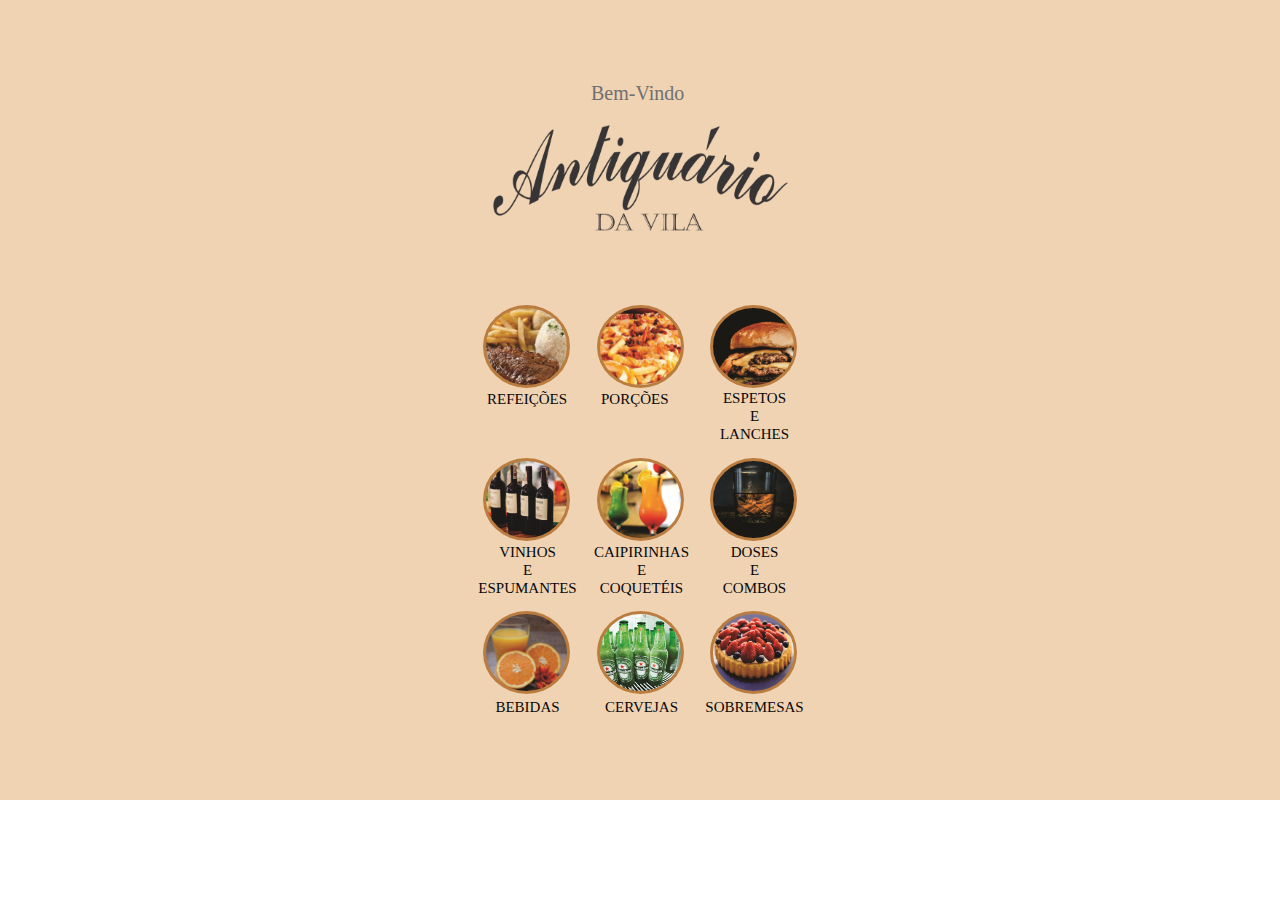
<file: Web_1280___1.html>
<!DOCTYPE html>
<html>
<head>
<meta charset="utf-8"/>
<meta http-equiv="X-UA-Compatible" content="IE=edge"/>
<meta name="viewport" content="width=device-width, initial-scale=1.0">
<title>Web 1280 – 1</title>
<style id="applicationStylesheet" type="text/css">
	.mediaViewInfo {
		--web-view-name: Web 1280 – 1;
		--web-view-id: Web_1280__1;
		--web-scale-on-resize: true;
		--web-enable-deep-linking: true;
	}
	:root {
		--web-view-ids: Web_1280__1;
	}
	* {
		margin: 0;
		padding: 0;
		box-sizing: border-box;
		border: none;
	}
	#Web_1280__1 {
		position: absolute;
		width: 1280px;
		height: 800px;
		background-color: rgba(239,211,179,1);
		overflow: hidden;
		--web-view-name: Web 1280 – 1;
		--web-view-id: Web_1280__1;
		--web-scale-on-resize: true;
		--web-enable-deep-linking: true;
	}
	#Grupo_1 {
		position: absolute;
		width: 328px;
		height: 637px;
		left: 476px;
		top: 82px;
		overflow: visible;
	}
	#antiqurio1 {
		position: absolute;
		width: 295px;
		height: 106px;
		left: 17px;
		top: 43px;
		overflow: visible;
	}
	#Bem-Vindo {
		left: 115px;
		top: 0px;
		position: absolute;
		overflow: visible;
		width: 100px;
		white-space: nowrap;
		text-align: left;
		font-family: Segoe UI;
		font-style: normal;
		font-weight: normal;
		font-size: 20px;
		color: rgba(112,112,112,1);
	}
	#ID003 {
		position: absolute;
		width: 87px;
		height: 83px;
		left: 7px;
		top: 223px;
		overflow: visible;
	}
	#ID006 {
		position: absolute;
		width: 87px;
		height: 83px;
		left: 7px;
		top: 376px;
		overflow: visible;
	}
	#ID008 {
		position: absolute;
		width: 87px;
		height: 83px;
		left: 7px;
		top: 529px;
		overflow: visible;
	}
	#ID004 {
		position: absolute;
		width: 87px;
		height: 83px;
		left: 121px;
		top: 223px;
		overflow: visible;
	}
	#ID005 {
		position: absolute;
		width: 87px;
		height: 83px;
		left: 121px;
		top: 376px;
		overflow: visible;
	}
	#ID009 {
		position: absolute;
		width: 87px;
		height: 83px;
		left: 121px;
		top: 529px;
		overflow: visible;
	}
	#ID002 {
		position: absolute;
		width: 87px;
		height: 83px;
		left: 234px;
		top: 223px;
		overflow: visible;
	}
	#ID007 {
		position: absolute;
		width: 87px;
		height: 83px;
		left: 234px;
		top: 376px;
		overflow: visible;
	}
	#ID001 {
		position: absolute;
		width: 87px;
		height: 83px;
		left: 234px;
		top: 529px;
		overflow: visible;
	}
	#REFEIES {
		left: 11px;
		top: 309px;
		position: absolute;
		overflow: visible;
		width: 79px;
		white-space: nowrap;
		text-align: left;
		font-family: Segoe UI;
		font-style: normal;
		font-weight: normal;
		font-size: 15px;
		color: rgba(7,7,7,1);
	}
	#VINHOS__E_ESPUMANTES {
		left: 0px;
		top: 462px;
		position: absolute;
		overflow: visible;
		width: 103px;
		white-space: nowrap;
		line-height: 18px;
		margin-top: -1.5px;
		text-align: center;
		font-family: Segoe UI;
		font-style: normal;
		font-weight: normal;
		font-size: 15px;
		color: rgba(7,7,7,1);
	}
	#BEBIDAS {
		left: 18px;
		top: 617px;
		position: absolute;
		overflow: visible;
		width: 67px;
		white-space: nowrap;
		line-height: 18px;
		margin-top: -1.5px;
		text-align: center;
		font-family: Segoe UI;
		font-style: normal;
		font-weight: normal;
		font-size: 15px;
		color: rgba(7,7,7,1);
	}
	#PORES {
		left: 125px;
		top: 309px;
		position: absolute;
		overflow: visible;
		width: 70px;
		white-space: nowrap;
		text-align: left;
		font-family: Segoe UI;
		font-style: normal;
		font-weight: normal;
		font-size: 15px;
		color: rgba(7,7,7,1);
	}
	#CAIPIRINHAS_E_COQUETIS {
		left: 115px;
		top: 462px;
		position: absolute;
		overflow: visible;
		width: 101px;
		white-space: nowrap;
		line-height: 18px;
		margin-top: -1.5px;
		text-align: center;
		font-family: Segoe UI;
		font-style: normal;
		font-weight: normal;
		font-size: 15px;
		color: rgba(7,7,7,1);
	}
	#CERVEJAS {
		left: 128px;
		top: 617px;
		position: absolute;
		overflow: visible;
		width: 75px;
		white-space: nowrap;
		line-height: 18px;
		margin-top: -1.5px;
		text-align: center;
		font-family: Segoe UI;
		font-style: normal;
		font-weight: normal;
		font-size: 15px;
		color: rgba(7,7,7,1);
	}
	#ESPETOS__E_LANCHES {
		left: 243px;
		top: 308px;
		position: absolute;
		overflow: visible;
		width: 71px;
		white-space: nowrap;
		line-height: 18px;
		margin-top: -1.5px;
		text-align: center;
		font-family: Segoe UI;
		font-style: normal;
		font-weight: normal;
		font-size: 15px;
		color: rgba(7,7,7,1);
	}
	#DOSES__E_COMBOS {
		left: 245px;
		top: 462px;
		position: absolute;
		overflow: visible;
		width: 67px;
		white-space: nowrap;
		line-height: 18px;
		margin-top: -1.5px;
		text-align: center;
		font-family: Segoe UI;
		font-style: normal;
		font-weight: normal;
		font-size: 15px;
		color: rgba(7,7,7,1);
	}
	#SOBREMESAS {
		left: 228px;
		top: 617px;
		position: absolute;
		overflow: visible;
		width: 101px;
		white-space: nowrap;
		line-height: 18px;
		margin-top: -1.5px;
		text-align: center;
		font-family: Segoe UI;
		font-style: normal;
		font-weight: normal;
		font-size: 15px;
		color: rgba(7,7,7,1);
	}
</style>
<script id="applicationScript">
///////////////////////////////////////
// INITIALIZATION
///////////////////////////////////////

/**
 * Functionality for scaling, showing by media query, and navigation between multiple pages on a single page. 
 * Code subject to change.
 **/

if (window.console==null) { window["console"] = { log : function() {} } }; // some browsers do not set console

var Application = function() {
	// event constants
	this.prefix = "--web-";
	this.NAVIGATION_CHANGE = "viewChange";
	this.VIEW_NOT_FOUND = "viewNotFound";
	this.VIEW_CHANGE = "viewChange";
	this.VIEW_CHANGING = "viewChanging";
	this.STATE_NOT_FOUND = "stateNotFound";
	this.APPLICATION_COMPLETE = "applicationComplete";
	this.APPLICATION_RESIZE = "applicationResize";
	this.SIZE_STATE_NAME = "data-is-view-scaled";
	this.STATE_NAME = this.prefix + "state";

	this.lastTrigger = null;
	this.lastView = null;
	this.lastState = null;
	this.lastOverlay = null;
	this.currentView = null;
	this.currentState = null;
	this.currentOverlay = null;
	this.currentQuery = {index: 0, rule: null, mediaText: null, id: null};
	this.inclusionQuery = "(min-width: 0px)";
	this.exclusionQuery = "none and (min-width: 99999px)";
	this.LastModifiedDateLabelName = "LastModifiedDateLabel";
	this.viewScaleSliderId = "ViewScaleSliderInput";
	this.pageRefreshedName = "showPageRefreshedNotification";
	this.applicationStylesheet = null;
	this.mediaQueryDictionary = {};
	this.viewsDictionary = {};
	this.addedViews = [];
	this.views = {};
	this.viewIds = [];
	this.viewQueries = {};
	this.overlays = {};
	this.overlayIds = [];
	this.numberOfViews = 0;
	this.verticalPadding = 0;
	this.horizontalPadding = 0;
	this.stateName = null;
	this.viewScale = 1;
	this.viewLeft = 0;
	this.viewTop = 0;
	this.horizontalScrollbarsNeeded = false;
	this.verticalScrollbarsNeeded = false;

	// view settings
	this.showUpdateNotification = false;
	this.showNavigationControls = false;
	this.scaleViewsToFit = false;
	this.scaleToFitOnDoubleClick = false;
	this.actualSizeOnDoubleClick = false;
	this.scaleViewsOnResize = false;
	this.navigationOnKeypress = false;
	this.showViewName = false;
	this.enableDeepLinking = true;
	this.refreshPageForChanges = false;
	this.showRefreshNotifications = true;

	// view controls
	this.scaleViewSlider = null;
	this.lastModifiedLabel = null;
	this.supportsPopState = false; // window.history.pushState!=null;
	this.initialized = false;

	// refresh properties
	this.refreshDuration = 250;
	this.lastModifiedDate = null;
	this.refreshRequest = null;
	this.refreshInterval = null;
	this.refreshContent = null;
	this.refreshContentSize = null;
	this.refreshCheckContent = false;
	this.refreshCheckContentSize = false;

	var self = this;

	self.initialize = function(event) {
		var view = self.getVisibleView();
		var views = self.getVisibleViews();
		if (view==null) view = self.getInitialView();
		self.collectViews();
		self.collectOverlays();
		self.collectMediaQueries();

		for (let index = 0; index < views.length; index++) {
			var view = views[index];
			self.setViewOptions(view);
			self.setViewVariables(view);
			self.centerView(view);
		}

		// sometimes the body size is 0 so we call this now and again later
		if (self.initialized) {
			window.addEventListener(self.NAVIGATION_CHANGE, self.viewChangeHandler);
			window.addEventListener("keyup", self.keypressHandler);
			window.addEventListener("keypress", self.keypressHandler);
			window.addEventListener("resize", self.resizeHandler);
			window.document.addEventListener("dblclick", self.doubleClickHandler);

			if (self.supportsPopState) {
				window.addEventListener('popstate', self.popStateHandler);
			}
			else {
				window.addEventListener('hashchange', self.hashChangeHandler);
			}

			// we are ready to go
			window.dispatchEvent(new Event(self.APPLICATION_COMPLETE));
		}

		if (self.initialized==false) {
			if (self.enableDeepLinking) {
				self.syncronizeViewToURL();
			} 
	
			if (self.refreshPageForChanges) {
				self.setupRefreshForChanges();
			}
	
			self.initialized = true;
		}
		
		if (self.scaleViewsToFit) {
			self.viewScale = self.scaleViewToFit(view);
			
			if (self.viewScale<0) {
				setTimeout(self.scaleViewToFit, 500, view);
			}
		}
		else if (view) {
			self.viewScale = self.getViewScaleValue(view);
			self.centerView(view);
			self.updateSliderValue(self.viewScale);
		}
		else {
			// no view found
		}
	
		if (self.showUpdateNotification) {
			self.showNotification();
		}

		//"addEventListener" in window ? null : window.addEventListener = window.attachEvent;
		//"addEventListener" in document ? null : document.addEventListener = document.attachEvent;
	}


	///////////////////////////////////////
	// AUTO REFRESH 
	///////////////////////////////////////

	self.setupRefreshForChanges = function() {
		self.refreshRequest = new XMLHttpRequest();

		if (!self.refreshRequest) {
			return false;
		}

		// get document start values immediately
		self.requestRefreshUpdate();
	}

	/**
	 * Attempt to check the last modified date by the headers 
	 * or the last modified property from the byte array (experimental)
	 **/
	self.requestRefreshUpdate = function() {
		var url = document.location.href;
		var protocol = window.location.protocol;
		var method;
		
		try {

			if (self.refreshCheckContentSize) {
				self.refreshRequest.open('HEAD', url, true);
			}
			else if (self.refreshCheckContent) {
				self.refreshContent = document.documentElement.outerHTML;
				self.refreshRequest.open('GET', url, true);
				self.refreshRequest.responseType = "text";
			}
			else {

				// get page last modified date for the first call to compare to later
				if (self.lastModifiedDate==null) {

					// File system does not send headers in FF so get blob if possible
					if (protocol=="file:") {
						self.refreshRequest.open("GET", url, true);
						self.refreshRequest.responseType = "blob";
					}
					else {
						self.refreshRequest.open("HEAD", url, true);
						self.refreshRequest.responseType = "blob";
					}

					self.refreshRequest.onload = self.refreshOnLoadOnceHandler;

					// In some browsers (Chrome & Safari) this error occurs at send: 
					// 
					// Chrome - Access to XMLHttpRequest at 'file:///index.html' from origin 'null' 
					// has been blocked by CORS policy: 
					// Cross origin requests are only supported for protocol schemes: 
					// http, data, chrome, chrome-extension, https.
					// 
					// Safari - XMLHttpRequest cannot load file:///Users/user/Public/index.html. Cross origin requests are only supported for HTTP.
					// 
					// Solution is to run a local server, set local permissions or test in another browser
					self.refreshRequest.send(null);

					// In MS browsers the following behavior occurs possibly due to an AJAX call to check last modified date: 
					// 
					// DOM7011: The code on this page disabled back and forward caching.

					// In Brave (Chrome) error when on the server
					// index.js:221 HEAD https://www.example.com/ net::ERR_INSUFFICIENT_RESOURCES
					// self.refreshRequest.send(null);

				}
				else {
					self.refreshRequest = new XMLHttpRequest();
					self.refreshRequest.onreadystatechange = self.refreshHandler;
					self.refreshRequest.ontimeout = function() {
						self.log("Couldn't find page to check for updates");
					}
					
					var method;
					if (protocol=="file:") {
						method = "GET";
					}
					else {
						method = "HEAD";
					}

					//refreshRequest.open('HEAD', url, true);
					self.refreshRequest.open(method, url, true);
					self.refreshRequest.responseType = "blob";
					self.refreshRequest.send(null);
				}
			}
		}
		catch (error) {
			self.log("Refresh failed for the following reason:")
			self.log(error);
		}
	}

	self.refreshHandler = function() {
		var contentSize;

		try {

			if (self.refreshRequest.readyState === XMLHttpRequest.DONE) {
				
				if (self.refreshRequest.status === 2 || 
					self.refreshRequest.status === 200) {
					var pageChanged = false;

					self.updateLastModifiedLabel();

					if (self.refreshCheckContentSize) {
						var lastModifiedHeader = self.refreshRequest.getResponseHeader("Last-Modified");
						contentSize = self.refreshRequest.getResponseHeader("Content-Length");
						//lastModifiedDate = refreshRequest.getResponseHeader("Last-Modified");
						var headers = self.refreshRequest.getAllResponseHeaders();
						var hasContentHeader = headers.indexOf("Content-Length")!=-1;
						
						if (hasContentHeader) {
							contentSize = self.refreshRequest.getResponseHeader("Content-Length");

							// size has not been set yet
							if (self.refreshContentSize==null) {
								self.refreshContentSize = contentSize;
								// exit and let interval call this method again
								return;
							}

							if (contentSize!=self.refreshContentSize) {
								pageChanged = true;
							}
						}
					}
					else if (self.refreshCheckContent) {

						if (self.refreshRequest.responseText!=self.refreshContent) {
							pageChanged = true;
						}
					}
					else {
						lastModifiedHeader = self.getLastModified(self.refreshRequest);

						if (self.lastModifiedDate!=lastModifiedHeader) {
							self.log("lastModifiedDate:" + self.lastModifiedDate + ",lastModifiedHeader:" +lastModifiedHeader);
							pageChanged = true;
						}

					}

					
					if (pageChanged) {
						clearInterval(self.refreshInterval);
						self.refreshUpdatedPage();
						return;
					}

				}
				else {
					self.log('There was a problem with the request.');
				}

			}
		}
		catch( error ) {
			//console.log('Caught Exception: ' + error);
		}
	}

	self.refreshOnLoadOnceHandler = function(event) {

		// get the last modified date
		if (self.refreshRequest.response) {
			self.lastModifiedDate = self.getLastModified(self.refreshRequest);

			if (self.lastModifiedDate!=null) {

				if (self.refreshInterval==null) {
					self.refreshInterval = setInterval(self.requestRefreshUpdate, self.refreshDuration);
				}
			}
			else {
				self.log("Could not get last modified date from the server");
			}
		}
	}

	self.refreshUpdatedPage = function() {
		if (self.showRefreshNotifications) {
			var date = new Date().setTime((new Date().getTime()+10000));
			document.cookie = encodeURIComponent(self.pageRefreshedName) + "=true" + "; max-age=6000;" + " path=/";
		}

		document.location.reload(true);
	}

	self.showNotification = function(duration) {
		var notificationID = self.pageRefreshedName+"ID";
		var notification = document.getElementById(notificationID);
		if (duration==null) duration = 4000;

		if (notification!=null) {return;}

		notification = document.createElement("div");
		notification.id = notificationID;
		notification.textContent = "PAGE UPDATED";
		var styleRule = ""
		styleRule = "position: fixed; padding: 7px 16px 6px 16px; font-family: Arial, sans-serif; font-size: 10px; font-weight: bold; left: 50%;";
		styleRule += "top: 20px; background-color: rgba(0,0,0,.5); border-radius: 12px; color:rgb(235, 235, 235); transition: all 2s linear;";
		styleRule += "transform: translateX(-50%); letter-spacing: .5px; filter: drop-shadow(2px 2px 6px rgba(0, 0, 0, .1))";
		notification.setAttribute("style", styleRule);

		notification.className= "PageRefreshedClass";
		
		document.body.appendChild(notification);

		setTimeout(function() {
			notification.style.opacity = "0";
			notification.style.filter = "drop-shadow( 0px 0px 0px rgba(0,0,0, .5))";
			setTimeout(function() {
				notification.parentNode.removeChild(notification);
			}, duration)
		}, duration);

		document.cookie = encodeURIComponent(self.pageRefreshedName) + "=; max-age=1; path=/";
	}

	/**
	 * Get the last modified date from the header 
	 * or file object after request has been received
	 **/
	self.getLastModified = function(request) {
		var date;

		// file protocol - FILE object with last modified property
		if (request.response && request.response.lastModified) {
			date = request.response.lastModified;
		}
		
		// http protocol - check headers
		if (date==null) {
			date = request.getResponseHeader("Last-Modified");
		}

		return date;
	}

	self.updateLastModifiedLabel = function() {
		var labelValue = "";
		
		if (self.lastModifiedLabel==null) {
			self.lastModifiedLabel = document.getElementById("LastModifiedLabel");
		}

		if (self.lastModifiedLabel) {
			var seconds = parseInt(((new Date().getTime() - Date.parse(document.lastModified)) / 1000 / 60) * 100 + "");
			var minutes = 0;
			var hours = 0;

			if (seconds < 60) {
				seconds = Math.floor(seconds/10)*10;
				labelValue = seconds + " seconds";
			}
			else {
				minutes = parseInt((seconds/60) + "");

				if (minutes>60) {
					hours = parseInt((seconds/60/60) +"");
					labelValue += hours==1 ? " hour" : " hours";
				}
				else {
					labelValue = minutes+"";
					labelValue += minutes==1 ? " minute" : " minutes";
				}
			}
			
			if (seconds<10) {
				labelValue = "Updated now";
			}
			else {
				labelValue = "Updated " + labelValue + " ago";
			}

			if (self.lastModifiedLabel.firstElementChild) {
				self.lastModifiedLabel.firstElementChild.textContent = labelValue;

			}
			else if ("textContent" in self.lastModifiedLabel) {
				self.lastModifiedLabel.textContent = labelValue;
			}
		}
	}

	self.getShortString = function(string, length) {
		if (length==null) length = 30;
		string = string!=null ? string.substr(0, length).replace(/\n/g, "") : "[String is null]";
		return string;
	}

	self.getShortNumber = function(value, places) {
		if (places==null || places<1) places = 4;
		value = Math.round(value * Math.pow(10,places)) / Math.pow(10, places);
		return value;
	}

	///////////////////////////////////////
	// NAVIGATION CONTROLS
	///////////////////////////////////////

	self.updateViewLabel = function() {
		var viewNavigationLabel = document.getElementById("ViewNavigationLabel");
		var view = self.getVisibleView();
		var viewIndex = view ? self.getViewIndex(view) : -1;
		var viewName = view ? self.getViewPreferenceValue(view, self.prefix + "view-name") : null;
		var viewId = view ? view.id : null;

		if (viewNavigationLabel && view) {
			if (viewName && viewName.indexOf('"')!=-1) {
				viewName = viewName.replace(/"/g, "");
			}

			if (self.showViewName) {
				viewNavigationLabel.textContent = viewName;
				self.setTooltip(viewNavigationLabel, viewIndex + 1 + " of " + self.numberOfViews);
			}
			else {
				viewNavigationLabel.textContent = viewIndex + 1 + " of " + self.numberOfViews;
				self.setTooltip(viewNavigationLabel, viewName);
			}

		}
	}

	self.updateURL = function(view) {
		view = view == null ? self.getVisibleView() : view;
		var viewId = view ? view.id : null
		var viewFragment = view ? "#"+ viewId : null;

		if (viewId && self.viewIds.length>1 && self.enableDeepLinking) {

			if (self.supportsPopState==false) {
				self.setFragment(viewId);
			}
			else {
				if (viewFragment!=window.location.hash) {

					if (window.location.hash==null) {
						window.history.replaceState({name:viewId}, null, viewFragment);
					}
					else {
						window.history.pushState({name:viewId}, null, viewFragment);
					}
				}
			}
		}
	}

	self.updateURLState = function(view, stateName) {
		stateName = view && (stateName=="" || stateName==null) ? self.getStateNameByViewId(view.id) : stateName;

		if (self.supportsPopState==false) {
			self.setFragment(stateName);
		}
		else {
			if (stateName!=window.location.hash) {

				if (window.location.hash==null) {
					window.history.replaceState({name:view.viewId}, null, stateName);
				}
				else {
					window.history.pushState({name:view.viewId}, null, stateName);
				}
			}
		}
	}

	self.setFragment = function(value) {
		window.location.hash = "#" + value;
	}

	self.setTooltip = function(element, value) {
		// setting the tooltip in edge causes a page crash on hover
		if (/Edge/.test(navigator.userAgent)) { return; }

		if ("title" in element) {
			element.title = value;
		}
	}

	self.getStylesheetRules = function(styleSheet) {
		try {
			if (styleSheet) return styleSheet.cssRules || styleSheet.rules;
	
			return document.styleSheets[0]["cssRules"] || document.styleSheets[0]["rules"];
		}
		catch (error) {
			// ERRORS:
			// SecurityError: The operation is insecure.
			// Errors happen when script loads before stylesheet or loading an external css locally

			// InvalidAccessError: A parameter or an operation is not supported by the underlying object
			// Place script after stylesheet

			console.log(error);
			if (error.toString().indexOf("The operation is insecure")!=-1) {
				console.log("Load the stylesheet before the script or load the stylesheet inline until it can be loaded on a server")
			}
			return [];
		}
	}

	/**
	 * If single page application hide all of the views. 
	 * @param {Number} selectedIndex if provided shows the view at index provided
	 **/
	self.hideViews = function(selectedIndex, animation) {
		var rules = self.getStylesheetRules();
		var queryIndex = 0;
		var numberOfRules = rules!=null ? rules.length : 0;

		// loop through rules and hide media queries except selected
		for (var i=0;i<numberOfRules;i++) {
			var rule = rules[i];

			if (rule.media!=null) {

				if (queryIndex==selectedIndex) {
					self.currentQuery.mediaText = rule.conditionText;
					self.currentQuery.index = selectedIndex;
					self.currentQuery.rule = rule;
					self.enableMediaQuery(rule);
				}
				else {
					if (animation) {
						self.fadeOut(rule)
					}
					else {
						self.disableMediaQuery(rule);
					}
				}
				
				queryIndex++;
			}
		}

		self.numberOfViews = queryIndex;
		self.updateViewLabel();
		self.updateURL();

		self.dispatchViewChange();

		var view = self.getVisibleView();
		var viewIndex = view ? self.getViewIndex(view) : -1;

		return viewIndex==selectedIndex ? view : null;
	}

	/**
	 * Hide view
	 * @param {Object} view element to hide
	 **/
	self.hideView = function(view) {
		var rule = view ? self.mediaQueryDictionary[view.id] : null;

		if (rule) {
			self.disableMediaQuery(rule);
		}
	}

	/**
	 * Hide overlay
	 * @param {Object} overlay element to hide
	 **/
	self.hideOverlay = function(overlay) {
		var rule = overlay ? self.mediaQueryDictionary[overlay.id] : null;

		if (rule) {
			self.disableMediaQuery(rule);

			//if (self.showByMediaQuery) {
				overlay.style.display = "none";
			//}
		}
	}

	/**
	 * Show the view by media query. Does not hide current views
	 * Sets view options by default
	 * @param {Object} view element to show
	 * @param {Boolean} setViewOptions sets view options if null or true
	 */
	self.showViewByMediaQuery = function(view, setViewOptions) {
		var id = view ? view.id : null;
		var query = id ? self.mediaQueryDictionary[id] : null;
		var isOverlay = view ? self.isOverlay(view) : false;
		setViewOptions = setViewOptions==null ? true : setViewOptions;

		if (query) {
			self.enableMediaQuery(query);

			if (isOverlay && view && setViewOptions) {
				self.setViewVariables(null, view);
			}
			else {
				if (view && setViewOptions) self.setViewOptions(view);
				if (view && setViewOptions) self.setViewVariables(view);
			}
		}
	}

	/**
	 * Show the view. Does not hide current views
	 */
	self.showView = function(view, setViewOptions) {
		var id = view ? view.id : null;
		var query = id ? self.mediaQueryDictionary[id] : null;
		var display = null;
		setViewOptions = setViewOptions==null ? true : setViewOptions;

		if (query) {
			self.enableMediaQuery(query);
			if (view==null) view =self.getVisibleView();
			if (view && setViewOptions) self.setViewOptions(view);
		}
		else if (id) {
			display = window.getComputedStyle(view).getPropertyValue("display");
			if (display=="" || display=="none") {
				view.style.display = "block";
			}
		}

		if (view) {
			if (self.currentView!=null) {
				self.lastView = self.currentView;
			}

			self.currentView = view;
		}
	}

	self.showViewById = function(id, setViewOptions) {
		var view = id ? self.getViewById(id) : null;

		if (view) {
			self.showView(view);
			return;
		}

		self.log("View not found '" + id + "'");
	}

	self.getElementView = function(element) {
		var view = element;
		var viewFound = false;

		while (viewFound==false || view==null) {
			if (view && self.viewsDictionary[view.id]) {
				return view;
			}
			view = view.parentNode;
		}
	}

	/**
	 * Show overlay over view
	 * @param {Event | HTMLElement} event event or html element with styles applied
	 * @param {String} id id of view or view reference
	 * @param {Number} x x location
	 * @param {Number} y y location
	 */
	self.showOverlay = function(event, id, x, y) {
		var overlay = id && typeof id === 'string' ? self.getViewById(id) : id ? id : null;
		var query = overlay ? self.mediaQueryDictionary[overlay.id] : null;
		var centerHorizontally = false;
		var centerVertically = false;
		var anchorLeft = false;
		var anchorTop = false;
		var anchorRight = false;
		var anchorBottom = false;
		var display = null;
		var reparent = true;
		var view = null;
		
		if (overlay==null || overlay==false) {
			self.log("Overlay not found, '"+ id + "'");
			return;
		}

		// get enter animation - event target must have css variables declared
		if (event) {
			var button = event.currentTarget || event; // can be event or htmlelement
			var buttonComputedStyles = getComputedStyle(button);
			var actionTargetValue = buttonComputedStyles.getPropertyValue(self.prefix+"action-target").trim();
			var animation = buttonComputedStyles.getPropertyValue(self.prefix+"animation").trim();
			var isAnimated = animation!="";
			var targetType = buttonComputedStyles.getPropertyValue(self.prefix+"action-type").trim();
			var actionTarget = self.application ? null : self.getElement(actionTargetValue);
			var actionTargetStyles = actionTarget ? actionTarget.style : null;

			if (actionTargetStyles) {
				actionTargetStyles.setProperty("animation", animation);
			}

			if ("stopImmediatePropagation" in event) {
				event.stopImmediatePropagation();
			}
		}
		
		if (self.application==false || targetType=="page") {
			document.location.href = "./" + actionTargetValue;
			return;
		}

		// remove any current overlays
		if (self.currentOverlay) {

			// act as switch if same button
			if (self.currentOverlay==actionTarget || self.currentOverlay==null) {
				if (self.lastTrigger==button) {
					self.removeOverlay(isAnimated);
					return;
				}
			}
			else {
				self.removeOverlay(isAnimated);
			}
		}

		if (reparent) {
			view = self.getElementView(button);
			if (view) {
				view.appendChild(overlay);
			}
		}

		if (query) {
			//self.setElementAnimation(overlay, null);
			//overlay.style.animation = animation;
			self.enableMediaQuery(query);
			
			var display = overlay && overlay.style.display;
			
			if (overlay && display=="" || display=="none") {
				overlay.style.display = "block";
				//self.setViewOptions(overlay);
			}

			// add animation defined in event target style declaration
			if (animation && self.supportAnimations) {
				self.fadeIn(overlay, false, animation);
			}
		}
		else if (id) {

			display = window.getComputedStyle(overlay).getPropertyValue("display");

			if (display=="" || display=="none") {
				overlay.style.display = "block";
			}

			// add animation defined in event target style declaration
			if (animation && self.supportAnimations) {
				self.fadeIn(overlay, false, animation);
			}
		}

		// do not set x or y position if centering
		var horizontal = self.prefix + "center-horizontally";
		var vertical = self.prefix + "center-vertically";
		var style = overlay.style;
		var transform = [];

		centerHorizontally = self.getIsStyleDefined(id, horizontal) ? self.getViewPreferenceBoolean(overlay, horizontal) : false;
		centerVertically = self.getIsStyleDefined(id, vertical) ? self.getViewPreferenceBoolean(overlay, vertical) : false;
		anchorLeft = self.getIsStyleDefined(id, "left");
		anchorRight = self.getIsStyleDefined(id, "right");
		anchorTop = self.getIsStyleDefined(id, "top");
		anchorBottom = self.getIsStyleDefined(id, "bottom");

		
		if (self.viewsDictionary[overlay.id] && self.viewsDictionary[overlay.id].styleDeclaration) {
			style = self.viewsDictionary[overlay.id].styleDeclaration.style;
		}
		
		if (centerHorizontally) {
			style.left = "50%";
			style.transformOrigin = "0 0";
			transform.push("translateX(-50%)");
		}
		else if (anchorRight && anchorLeft) {
			style.left = x + "px";
		}
		else if (anchorRight) {
			//style.right = x + "px";
		}
		else {
			style.left = x + "px";
		}
		
		if (centerVertically) {
			style.top = "50%";
			transform.push("translateY(-50%)");
			style.transformOrigin = "0 0";
		}
		else if (anchorTop && anchorBottom) {
			style.top = y + "px";
		}
		else if (anchorBottom) {
			//style.bottom = y + "px";
		}
		else {
			style.top = y + "px";
		}

		if (transform.length) {
			style.transform = transform.join(" ");
		}

		self.currentOverlay = overlay;
		self.lastTrigger = button;
	}

	self.goBack = function() {
		if (self.currentOverlay) {
			self.removeOverlay();
		}
		else if (self.lastView) {
			self.goToView(self.lastView.id);
		}
	}

	self.removeOverlay = function(animate) {
		var overlay = self.currentOverlay;
		animate = animate===false ? false : true;

		if (overlay) {
			var style = overlay.style;
			
			if (style.animation && self.supportAnimations && animate) {
				self.reverseAnimation(overlay, true);

				var duration = self.getAnimationDuration(style.animation, true);
		
				setTimeout(function() {
					self.setElementAnimation(overlay, null);
					self.hideOverlay(overlay);
					self.currentOverlay = null;
				}, duration);
			}
			else {
				self.setElementAnimation(overlay, null);
				self.hideOverlay(overlay);
				self.currentOverlay = null;
			}
		}
	}

	/**
	 * Reverse the animation and hide after
	 * @param {Object} target element with animation
	 * @param {Boolean} hide hide after animation ends
	 */
	self.reverseAnimation = function(target, hide) {
		var lastAnimation = null;
		var style = target.style;

		style.animationPlayState = "paused";
		lastAnimation = style.animation;
		style.animation = null;
		style.animationPlayState = "paused";

		if (hide) {
			//target.addEventListener("animationend", self.animationEndHideHandler);
	
			var duration = self.getAnimationDuration(lastAnimation, true);
			var isOverlay = self.isOverlay(target);
	
			setTimeout(function() {
				self.setElementAnimation(target, null);

				if (isOverlay) {
					self.hideOverlay(target);
				}
				else {
					self.hideView(target);
				}
			}, duration);
		}

		setTimeout(function() {
			style.animation = lastAnimation;
			style.animationPlayState = "paused";
			style.animationDirection = "reverse";
			style.animationPlayState = "running";
		}, 30);
	}

	self.animationEndHandler = function(event) {
		var target = event.currentTarget;
		self.dispatchEvent(new Event(event.type));
	}

	self.isOverlay = function(view) {
		var result = view ? self.getViewPreferenceBoolean(view, self.prefix + "is-overlay") : false;

		return result;
	}

	self.animationEndHideHandler = function(event) {
		var target = event.currentTarget;
		self.setViewVariables(null, target);
		self.hideView(target);
		target.removeEventListener("animationend", self.animationEndHideHandler);
	}

	self.animationEndShowHandler = function(event) {
		var target = event.currentTarget;
		target.removeEventListener("animationend", self.animationEndShowHandler);
	}

	self.setViewOptions = function(view) {

		if (view) {
			self.minimumScale = self.getViewPreferenceValue(view, self.prefix + "minimum-scale");
			self.maximumScale = self.getViewPreferenceValue(view, self.prefix + "maximum-scale");
			self.scaleViewsToFit = self.getViewPreferenceBoolean(view, self.prefix + "scale-to-fit");
			self.scaleToFitType = self.getViewPreferenceValue(view, self.prefix + "scale-to-fit-type");
			self.scaleToFitOnDoubleClick = self.getViewPreferenceBoolean(view, self.prefix + "scale-on-double-click");
			self.actualSizeOnDoubleClick = self.getViewPreferenceBoolean(view, self.prefix + "actual-size-on-double-click");
			self.scaleViewsOnResize = self.getViewPreferenceBoolean(view, self.prefix + "scale-on-resize");
			self.enableScaleUp = self.getViewPreferenceBoolean(view, self.prefix + "enable-scale-up");
			self.centerHorizontally = self.getViewPreferenceBoolean(view, self.prefix + "center-horizontally");
			self.centerVertically = self.getViewPreferenceBoolean(view, self.prefix + "center-vertically");
			self.navigationOnKeypress = self.getViewPreferenceBoolean(view, self.prefix + "navigate-on-keypress");
			self.showViewName = self.getViewPreferenceBoolean(view, self.prefix + "show-view-name");
			self.refreshPageForChanges = self.getViewPreferenceBoolean(view, self.prefix + "refresh-for-changes");
			self.refreshPageForChangesInterval = self.getViewPreferenceValue(view, self.prefix + "refresh-interval");
			self.showNavigationControls = self.getViewPreferenceBoolean(view, self.prefix + "show-navigation-controls");
			self.scaleViewSlider = self.getViewPreferenceBoolean(view, self.prefix + "show-scale-controls");
			self.enableDeepLinking = self.getViewPreferenceBoolean(view, self.prefix + "enable-deep-linking");
			self.singlePageApplication = self.getViewPreferenceBoolean(view, self.prefix + "application");
			self.showByMediaQuery = self.getViewPreferenceBoolean(view, self.prefix + "show-by-media-query");
			self.showUpdateNotification = document.cookie!="" ? document.cookie.indexOf(self.pageRefreshedName)!=-1 : false;
			self.imageComparisonDuration = self.getViewPreferenceValue(view, self.prefix + "image-comparison-duration");
			self.supportAnimations = self.getViewPreferenceBoolean(view, self.prefix + "enable-animations", true);

			if (self.scaleViewsToFit) {
				var newScaleValue = self.scaleViewToFit(view);
				
				if (newScaleValue<0) {
					setTimeout(self.scaleViewToFit, 500, view);
				}
			}
			else {
				self.viewScale = self.getViewScaleValue(view);
				self.viewToFitWidthScale = self.getViewFitToViewportWidthScale(view, self.enableScaleUp)
				self.viewToFitHeightScale = self.getViewFitToViewportScale(view, self.enableScaleUp);
				self.updateSliderValue(self.viewScale);
			}

			if (self.imageComparisonDuration!=null) {
				// todo
			}

			if (self.refreshPageForChangesInterval!=null) {
				self.refreshDuration = Number(self.refreshPageForChangesInterval);
			}
		}
	}

	self.previousView = function(event) {
		var rules = self.getStylesheetRules();
		var view = self.getVisibleView()
		var index = view ? self.getViewIndex(view) : -1;
		var prevQueryIndex = index!=-1 ? index-1 : self.currentQuery.index-1;
		var queryIndex = 0;
		var numberOfRules = rules!=null ? rules.length : 0;

		if (event) {
			event.stopImmediatePropagation();
		}

		if (prevQueryIndex<0) {
			return;
		}

		// loop through rules and hide media queries except selected
		for (var i=0;i<numberOfRules;i++) {
			var rule = rules[i];
			
			if (rule.media!=null) {

				if (queryIndex==prevQueryIndex) {
					self.currentQuery.mediaText = rule.conditionText;
					self.currentQuery.index = prevQueryIndex;
					self.currentQuery.rule = rule;
					self.enableMediaQuery(rule);
					self.updateViewLabel();
					self.updateURL();
					self.dispatchViewChange();
				}
				else {
					self.disableMediaQuery(rule);
				}

				queryIndex++;
			}
		}
	}

	self.nextView = function(event) {
		var rules = self.getStylesheetRules();
		var view = self.getVisibleView();
		var index = view ? self.getViewIndex(view) : -1;
		var nextQueryIndex = index!=-1 ? index+1 : self.currentQuery.index+1;
		var queryIndex = 0;
		var numberOfRules = rules!=null ? rules.length : 0;
		var numberOfMediaQueries = self.getNumberOfMediaRules();

		if (event) {
			event.stopImmediatePropagation();
		}

		if (nextQueryIndex>=numberOfMediaQueries) {
			return;
		}

		// loop through rules and hide media queries except selected
		for (var i=0;i<numberOfRules;i++) {
			var rule = rules[i];
			
			if (rule.media!=null) {

				if (queryIndex==nextQueryIndex) {
					self.currentQuery.mediaText = rule.conditionText;
					self.currentQuery.index = nextQueryIndex;
					self.currentQuery.rule = rule;
					self.enableMediaQuery(rule);
					self.updateViewLabel();
					self.updateURL();
					self.dispatchViewChange();
				}
				else {
					self.disableMediaQuery(rule);
				}

				queryIndex++;
			}
		}
	}

	/**
	 * Enables a view via media query
	 */
	self.enableMediaQuery = function(rule) {

		try {
			rule.media.mediaText = self.inclusionQuery;
		}
		catch(error) {
			//self.log(error);
			rule.conditionText = self.inclusionQuery;
		}
	}

	self.disableMediaQuery = function(rule) {

		try {
			rule.media.mediaText = self.exclusionQuery;
		}
		catch(error) {
			rule.conditionText = self.exclusionQuery;
		}
	}

	self.dispatchViewChange = function() {
		try {
			var event = new Event(self.NAVIGATION_CHANGE);
			window.dispatchEvent(event);
		}
		catch (error) {
			// In IE 11: Object doesn't support this action
		}
	}

	self.getNumberOfMediaRules = function() {
		var rules = self.getStylesheetRules();
		var numberOfRules = rules ? rules.length : 0;
		var numberOfQueries = 0;

		for (var i=0;i<numberOfRules;i++) {
			if (rules[i].media!=null) { numberOfQueries++; }
		}
		
		return numberOfQueries;
	}

	/////////////////////////////////////////
	// VIEW SCALE 
	/////////////////////////////////////////

	self.sliderChangeHandler = function(event) {
		var value = self.getShortNumber(event.currentTarget.value/100);
		var view = self.getVisibleView();
		self.setViewScaleValue(view, false, value, true);
	}

	self.updateSliderValue = function(scale) {
		var slider = document.getElementById(self.viewScaleSliderId);
		var tooltip = parseInt(scale * 100 + "") + "%";
		var inputType;
		var inputValue;
		
		if (slider) {
			inputValue = self.getShortNumber(scale * 100);
			if (inputValue!=slider["value"]) {
				slider["value"] = inputValue;
			}
			inputType = slider.getAttributeNS(null, "type");

			if (inputType!="range") {
				// input range is not supported
				slider.style.display = "none";
			}

			self.setTooltip(slider, tooltip);
		}
	}

	self.viewChangeHandler = function(event) {
		var view = self.getVisibleView();
		var matrix = view ? getComputedStyle(view).transform : null;
		
		if (matrix) {
			self.viewScale = self.getViewScaleValue(view);
			
			var scaleNeededToFit = self.getViewFitToViewportScale(view);
			var isViewLargerThanViewport = scaleNeededToFit<1;
			
			// scale large view to fit if scale to fit is enabled
			if (self.scaleViewsToFit) {
				self.scaleViewToFit(view);
			}
			else {
				self.updateSliderValue(self.viewScale);
			}
		}
	}

	self.getViewScaleValue = function(view) {
		var matrix = getComputedStyle(view).transform;

		if (matrix) {
			var matrixArray = matrix.replace("matrix(", "").split(",");
			var scaleX = parseFloat(matrixArray[0]);
			var scaleY = parseFloat(matrixArray[3]);
			var scale = Math.min(scaleX, scaleY);
		}

		return scale;
	}

	/**
	 * Scales view to scale. 
	 * @param {Object} view view to scale. views are in views array
	 * @param {Boolean} scaleToFit set to true to scale to fit. set false to use desired scale value
	 * @param {Number} desiredScale scale to define. not used if scale to fit is false
	 * @param {Boolean} isSliderChange indicates if slider is callee
	 */
	self.setViewScaleValue = function(view, scaleToFit, desiredScale, isSliderChange) {
		var enableScaleUp = self.enableScaleUp;
		var scaleToFitType = self.scaleToFitType;
		var minimumScale = self.minimumScale;
		var maximumScale = self.maximumScale;
		var hasMinimumScale = !isNaN(minimumScale) && minimumScale!="";
		var hasMaximumScale = !isNaN(maximumScale) && maximumScale!="";
		var scaleNeededToFit = self.getViewFitToViewportScale(view, enableScaleUp);
		var scaleNeededToFitWidth = self.getViewFitToViewportWidthScale(view, enableScaleUp);
		var scaleNeededToFitHeight = self.getViewFitToViewportHeightScale(view, enableScaleUp);
		var scaleToFitFull = self.getViewFitToViewportScale(view, true);
		var scaleToFitFullWidth = self.getViewFitToViewportWidthScale(view, true);
		var scaleToFitFullHeight = self.getViewFitToViewportHeightScale(view, true);
		var scaleToWidth = scaleToFitType=="width";
		var scaleToHeight = scaleToFitType=="height";
		var shrunkToFit = false;
		var topPosition = null;
		var leftPosition = null;
		var translateY = null;
		var translateX = null;
		var transformValue = "";
		var canCenterVertically = true;
		var canCenterHorizontally = true;
		var style = view.style;

		if (view && self.viewsDictionary[view.id] && self.viewsDictionary[view.id].styleDeclaration) {
			style = self.viewsDictionary[view.id].styleDeclaration.style;
		}

		if (scaleToFit && isSliderChange!=true) {
			if (scaleToFitType=="fit" || scaleToFitType=="") {
				desiredScale = scaleNeededToFit;
			}
			else if (scaleToFitType=="width") {
				desiredScale = scaleNeededToFitWidth;
			}
			else if (scaleToFitType=="height") {
				desiredScale = scaleNeededToFitHeight;
			}
		}
		else {
			if (isNaN(desiredScale)) {
				desiredScale = 1;
			}
		}

		self.updateSliderValue(desiredScale);
		
		// scale to fit width
		if (scaleToWidth && scaleToHeight==false) {
			canCenterVertically = scaleNeededToFitHeight>=scaleNeededToFitWidth;
			canCenterHorizontally = scaleNeededToFitWidth>=1 && enableScaleUp==false;

			if (isSliderChange) {
				canCenterHorizontally = desiredScale<scaleToFitFullWidth;
			}
			else if (scaleToFit) {
				desiredScale = scaleNeededToFitWidth;
			}

			if (hasMinimumScale) {
				desiredScale = Math.max(desiredScale, Number(minimumScale));
			}

			if (hasMaximumScale) {
				desiredScale = Math.min(desiredScale, Number(maximumScale));
			}

			desiredScale = self.getShortNumber(desiredScale);

			canCenterHorizontally = self.canCenterHorizontally(view, "width", enableScaleUp, desiredScale, minimumScale, maximumScale);
			canCenterVertically = self.canCenterVertically(view, "width", enableScaleUp, desiredScale, minimumScale, maximumScale);

			if (desiredScale>1 && (enableScaleUp || isSliderChange)) {
				transformValue = "scale(" + desiredScale + ")";
			}
			else if (desiredScale>=1 && enableScaleUp==false) {
				transformValue = "scale(" + 1 + ")";
			}
			else {
				transformValue = "scale(" + desiredScale + ")";
			}

			if (self.centerVertically) {
				if (canCenterVertically) {
					translateY = "-50%";
					topPosition = "50%";
				}
				else {
					translateY = "0";
					topPosition = "0";
				}
				
				if (style.top != topPosition) {
					style.top = topPosition + "";
				}

				if (canCenterVertically) {
					transformValue += " translateY(" + translateY+ ")";
				}
			}

			if (self.centerHorizontally) {
				if (canCenterHorizontally) {
					translateX = "-50%";
					leftPosition = "50%";
				}
				else {
					translateX = "0";
					leftPosition = "0";
				}

				if (style.left != leftPosition) {
					style.left = leftPosition + "";
				}

				if (canCenterHorizontally) {
					transformValue += " translateX(" + translateX+ ")";
				}
			}

			style.transformOrigin = "0 0";
			style.transform = transformValue;

			self.viewScale = desiredScale;
			self.viewToFitWidthScale = scaleNeededToFitWidth;
			self.viewToFitHeightScale = scaleNeededToFitHeight;
			self.viewLeft = leftPosition;
			self.viewTop = topPosition;

			return desiredScale;
		}

		// scale to fit height
		if (scaleToHeight && scaleToWidth==false) {
			//canCenterVertically = scaleNeededToFitHeight>=scaleNeededToFitWidth;
			//canCenterHorizontally = scaleNeededToFitHeight<=scaleNeededToFitWidth && enableScaleUp==false;
			canCenterVertically = scaleNeededToFitHeight>=scaleNeededToFitWidth;
			canCenterHorizontally = scaleNeededToFitWidth>=1 && enableScaleUp==false;
			
			if (isSliderChange) {
				canCenterHorizontally = desiredScale<scaleToFitFullHeight;
			}
			else if (scaleToFit) {
				desiredScale = scaleNeededToFitHeight;
			}

			if (hasMinimumScale) {
				desiredScale = Math.max(desiredScale, Number(minimumScale));
			}

			if (hasMaximumScale) {
				desiredScale = Math.min(desiredScale, Number(maximumScale));
				//canCenterVertically = desiredScale>=scaleNeededToFitHeight && enableScaleUp==false;
			}

			desiredScale = self.getShortNumber(desiredScale);

			canCenterHorizontally = self.canCenterHorizontally(view, "height", enableScaleUp, desiredScale, minimumScale, maximumScale);
			canCenterVertically = self.canCenterVertically(view, "height", enableScaleUp, desiredScale, minimumScale, maximumScale);

			if (desiredScale>1 && (enableScaleUp || isSliderChange)) {
				transformValue = "scale(" + desiredScale + ")";
			}
			else if (desiredScale>=1 && enableScaleUp==false) {
				transformValue = "scale(" + 1 + ")";
			}
			else {
				transformValue = "scale(" + desiredScale + ")";
			}

			if (self.centerHorizontally) {
				if (canCenterHorizontally) {
					translateX = "-50%";
					leftPosition = "50%";
				}
				else {
					translateX = "0";
					leftPosition = "0";
				}

				if (style.left != leftPosition) {
					style.left = leftPosition + "";
				}

				if (canCenterHorizontally) {
					transformValue += " translateX(" + translateX+ ")";
				}
			}

			if (self.centerVertically) {
				if (canCenterVertically) {
					translateY = "-50%";
					topPosition = "50%";
				}
				else {
					translateY = "0";
					topPosition = "0";
				}
				
				if (style.top != topPosition) {
					style.top = topPosition + "";
				}

				if (canCenterVertically) {
					transformValue += " translateY(" + translateY+ ")";
				}
			}

			style.transformOrigin = "0 0";
			style.transform = transformValue;

			self.viewScale = desiredScale;
			self.viewToFitWidthScale = scaleNeededToFitWidth;
			self.viewToFitHeightScale = scaleNeededToFitHeight;
			self.viewLeft = leftPosition;
			self.viewTop = topPosition;

			return scaleNeededToFitHeight;
		}

		if (scaleToFitType=="fit") {
			//canCenterVertically = scaleNeededToFitHeight>=scaleNeededToFitWidth;
			//canCenterHorizontally = scaleNeededToFitWidth>=scaleNeededToFitHeight;
			canCenterVertically = scaleNeededToFitHeight>=scaleNeededToFit;
			canCenterHorizontally = scaleNeededToFitWidth>=scaleNeededToFit;

			if (hasMinimumScale) {
				desiredScale = Math.max(desiredScale, Number(minimumScale));
			}

			desiredScale = self.getShortNumber(desiredScale);

			if (isSliderChange || scaleToFit==false) {
				canCenterVertically = scaleToFitFullHeight>=desiredScale;
				canCenterHorizontally = desiredScale<scaleToFitFullWidth;
			}
			else if (scaleToFit) {
				desiredScale = scaleNeededToFit;
			}

			transformValue = "scale(" + desiredScale + ")";

			//canCenterHorizontally = self.canCenterHorizontally(view, "fit", false, desiredScale);
			//canCenterVertically = self.canCenterVertically(view, "fit", false, desiredScale);
			
			if (self.centerVertically) {
				if (canCenterVertically) {
					translateY = "-50%";
					topPosition = "50%";
				}
				else {
					translateY = "0";
					topPosition = "0";
				}
				
				if (style.top != topPosition) {
					style.top = topPosition + "";
				}

				if (canCenterVertically) {
					transformValue += " translateY(" + translateY+ ")";
				}
			}

			if (self.centerHorizontally) {
				if (canCenterHorizontally) {
					translateX = "-50%";
					leftPosition = "50%";
				}
				else {
					translateX = "0";
					leftPosition = "0";
				}

				if (style.left != leftPosition) {
					style.left = leftPosition + "";
				}

				if (canCenterHorizontally) {
					transformValue += " translateX(" + translateX+ ")";
				}
			}

			style.transformOrigin = "0 0";
			style.transform = transformValue;

			self.viewScale = desiredScale;
			self.viewToFitWidthScale = scaleNeededToFitWidth;
			self.viewToFitHeightScale = scaleNeededToFitHeight;
			self.viewLeft = leftPosition;
			self.viewTop = topPosition;

			self.updateSliderValue(desiredScale);
			
			return desiredScale;
		}

		if (scaleToFitType=="default" || scaleToFitType=="") {
			desiredScale = 1;

			if (hasMinimumScale) {
				desiredScale = Math.max(desiredScale, Number(minimumScale));
			}
			if (hasMaximumScale) {
				desiredScale = Math.min(desiredScale, Number(maximumScale));
			}

			canCenterHorizontally = self.canCenterHorizontally(view, "none", false, desiredScale, minimumScale, maximumScale);
			canCenterVertically = self.canCenterVertically(view, "none", false, desiredScale, minimumScale, maximumScale);

			if (self.centerVertically) {
				if (canCenterVertically) {
					translateY = "-50%";
					topPosition = "50%";
				}
				else {
					translateY = "0";
					topPosition = "0";
				}
				
				if (style.top != topPosition) {
					style.top = topPosition + "";
				}

				if (canCenterVertically) {
					transformValue += " translateY(" + translateY+ ")";
				}
			}

			if (self.centerHorizontally) {
				if (canCenterHorizontally) {
					translateX = "-50%";
					leftPosition = "50%";
				}
				else {
					translateX = "0";
					leftPosition = "0";
				}

				if (style.left != leftPosition) {
					style.left = leftPosition + "";
				}

				if (canCenterHorizontally) {
					transformValue += " translateX(" + translateX+ ")";
				}
				else {
					transformValue += " translateX(" + 0 + ")";
				}
			}

			style.transformOrigin = "0 0";
			style.transform = transformValue;


			self.viewScale = desiredScale;
			self.viewToFitWidthScale = scaleNeededToFitWidth;
			self.viewToFitHeightScale = scaleNeededToFitHeight;
			self.viewLeft = leftPosition;
			self.viewTop = topPosition;

			self.updateSliderValue(desiredScale);
			
			return desiredScale;
		}
	}

	/**
	 * Returns true if view can be centered horizontally
	 * @param {HTMLElement} view view
	 * @param {String} type type of scaling - width, height, all, none
	 * @param {Boolean} scaleUp if scale up enabled 
	 * @param {Number} scale target scale value 
	 */
	self.canCenterHorizontally = function(view, type, scaleUp, scale, minimumScale, maximumScale) {
		var scaleNeededToFit = self.getViewFitToViewportScale(view, scaleUp);
		var scaleNeededToFitHeight = self.getViewFitToViewportHeightScale(view, scaleUp);
		var scaleNeededToFitWidth = self.getViewFitToViewportWidthScale(view, scaleUp);
		var canCenter = false;
		var minScale;

		type = type==null ? "none" : type;
		scale = scale==null ? scale : scaleNeededToFitWidth;
		scaleUp = scaleUp == null ? false : scaleUp;

		if (type=="width") {
	
			if (scaleUp && maximumScale==null) {
				canCenter = false;
			}
			else if (scaleNeededToFitWidth>=1) {
				canCenter = true;
			}
		}
		else if (type=="height") {
			minScale = Math.min(1, scaleNeededToFitHeight);
			if (minimumScale!="" && maximumScale!="") {
				minScale = Math.max(minimumScale, Math.min(maximumScale, scaleNeededToFitHeight));
			}
			else {
				if (minimumScale!="") {
					minScale = Math.max(minimumScale, scaleNeededToFitHeight);
				}
				if (maximumScale!="") {
					minScale = Math.max(minimumScale, Math.min(maximumScale, scaleNeededToFitHeight));
				}
			}
	
			if (scaleUp && maximumScale=="") {
				canCenter = false;
			}
			else if (scaleNeededToFitWidth>=minScale) {
				canCenter = true;
			}
		}
		else if (type=="fit") {
			canCenter = scaleNeededToFitWidth>=scaleNeededToFit;
		}
		else {
			if (scaleUp) {
				canCenter = false;
			}
			else if (scaleNeededToFitWidth>=1) {
				canCenter = true;
			}
		}

		self.horizontalScrollbarsNeeded = canCenter;
		
		return canCenter;
	}

	/**
	 * Returns true if view can be centered horizontally
	 * @param {HTMLElement} view view to scale
	 * @param {String} type type of scaling
	 * @param {Boolean} scaleUp if scale up enabled 
	 * @param {Number} scale target scale value 
	 */
	self.canCenterVertically = function(view, type, scaleUp, scale, minimumScale, maximumScale) {
		var scaleNeededToFit = self.getViewFitToViewportScale(view, scaleUp);
		var scaleNeededToFitWidth = self.getViewFitToViewportWidthScale(view, scaleUp);
		var scaleNeededToFitHeight = self.getViewFitToViewportHeightScale(view, scaleUp);
		var canCenter = false;
		var minScale;

		type = type==null ? "none" : type;
		scale = scale==null ? 1 : scale;
		scaleUp = scaleUp == null ? false : scaleUp;
	
		if (type=="width") {
			canCenter = scaleNeededToFitHeight>=scaleNeededToFitWidth;
		}
		else if (type=="height") {
			minScale = Math.max(minimumScale, Math.min(maximumScale, scaleNeededToFit));
			canCenter = scaleNeededToFitHeight>=minScale;
		}
		else if (type=="fit") {
			canCenter = scaleNeededToFitHeight>=scaleNeededToFit;
		}
		else {
			if (scaleUp) {
				canCenter = false;
			}
			else if (scaleNeededToFitHeight>=1) {
				canCenter = true;
			}
		}

		self.verticalScrollbarsNeeded = canCenter;
		
		return canCenter;
	}

	self.getViewFitToViewportScale = function(view, scaleUp) {
		var enableScaleUp = scaleUp;
		var availableWidth = window.innerWidth || document.documentElement.clientWidth || document.body.clientWidth;
		var availableHeight = window.innerHeight || document.documentElement.clientHeight || document.body.clientHeight;
		var elementWidth = parseFloat(getComputedStyle(view, "style").width);
		var elementHeight = parseFloat(getComputedStyle(view, "style").height);
		var newScale = 1;

		// if element is not added to the document computed values are NaN
		if (isNaN(elementWidth) || isNaN(elementHeight)) {
			return newScale;
		}

		availableWidth -= self.horizontalPadding;
		availableHeight -= self.verticalPadding;

		if (enableScaleUp) {
			newScale = Math.min(availableHeight/elementHeight, availableWidth/elementWidth);
		}
		else if (elementWidth > availableWidth || elementHeight > availableHeight) {
			newScale = Math.min(availableHeight/elementHeight, availableWidth/elementWidth);
		}
		
		return newScale;
	}

	self.getViewFitToViewportWidthScale = function(view, scaleUp) {
		// need to get browser viewport width when element
		var isParentWindow = view && view.parentNode && view.parentNode===document.body;
		var enableScaleUp = scaleUp;
		var availableWidth = window.innerWidth || document.documentElement.clientWidth || document.body.clientWidth;
		var elementWidth = parseFloat(getComputedStyle(view, "style").width);
		var newScale = 1;

		// if element is not added to the document computed values are NaN
		if (isNaN(elementWidth)) {
			return newScale;
		}

		availableWidth -= self.horizontalPadding;

		if (enableScaleUp) {
			newScale = availableWidth/elementWidth;
		}
		else if (elementWidth > availableWidth) {
			newScale = availableWidth/elementWidth;
		}
		
		return newScale;
	}

	self.getViewFitToViewportHeightScale = function(view, scaleUp) {
		var enableScaleUp = scaleUp;
		var availableHeight = window.innerHeight || document.documentElement.clientHeight || document.body.clientHeight;
		var elementHeight = parseFloat(getComputedStyle(view, "style").height);
		var newScale = 1;

		// if element is not added to the document computed values are NaN
		if (isNaN(elementHeight)) {
			return newScale;
		}

		availableHeight -= self.verticalPadding;

		if (enableScaleUp) {
			newScale = availableHeight/elementHeight;
		}
		else if (elementHeight > availableHeight) {
			newScale = availableHeight/elementHeight;
		}
		
		return newScale;
	}

	self.keypressHandler = function(event) {
		var rightKey = 39;
		var leftKey = 37;
		
		// listen for both events 
		if (event.type=="keypress") {
			window.removeEventListener("keyup", self.keypressHandler);
		}
		else {
			window.removeEventListener("keypress", self.keypressHandler);
		}
		
		if (self.showNavigationControls) {
			if (self.navigationOnKeypress) {
				if (event.keyCode==rightKey) {
					self.nextView();
				}
				if (event.keyCode==leftKey) {
					self.previousView();
				}
			}
		}
		else if (self.navigationOnKeypress) {
			if (event.keyCode==rightKey) {
				self.nextView();
			}
			if (event.keyCode==leftKey) {
				self.previousView();
			}
		}
	}

	///////////////////////////////////
	// GENERAL FUNCTIONS
	///////////////////////////////////

	self.getViewById = function(id) {
		id = id ? id.replace("#", "") : "";
		var view = self.viewIds.indexOf(id)!=-1 && self.getElement(id);
		return view;
	}

	self.getViewIds = function() {
		var viewIds = self.getViewPreferenceValue(document.body, self.prefix + "view-ids");
		var viewId = null;

		viewIds = viewIds!=null && viewIds!="" ? viewIds.split(",") : [];

		if (viewIds.length==0) {
			viewId = self.getViewPreferenceValue(document.body, self.prefix + "view-id");
			viewIds = viewId ? [viewId] : [];
		}

		return viewIds;
	}

	self.getInitialViewId = function() {
		var viewId = self.getViewPreferenceValue(document.body, self.prefix + "view-id");
		return viewId;
	}

	self.getApplicationStylesheet = function() {
		var stylesheetId = self.getViewPreferenceValue(document.body, self.prefix + "stylesheet-id");
		self.applicationStylesheet = document.getElementById("applicationStylesheet");
		return self.applicationStylesheet.sheet;
	}

	self.getVisibleView = function() {
		var viewIds = self.getViewIds();
		
		for (var i=0;i<viewIds.length;i++) {
			var viewId = viewIds[i].replace(/[\#?\.?](.*)/, "$" + "1");
			var view = self.getElement(viewId);
			var postName = "_Class";

			if (view==null && viewId && viewId.lastIndexOf(postName)!=-1) {
				view = self.getElement(viewId.replace(postName, ""));
			}
			
			if (view) {
				var display = getComputedStyle(view).display;
		
				if (display=="block" || display=="flex") {
					return view;
				}
			}
		}

		return null;
	}

	self.getVisibleViews = function() {
		var viewIds = self.getViewIds();
		var views = [];
		
		for (var i=0;i<viewIds.length;i++) {
			var viewId = viewIds[i].replace(/[\#?\.?](.*)/, "$" + "1");
			var view = self.getElement(viewId);
			var postName = "_Class";

			if (view==null && viewId && viewId.lastIndexOf(postName)!=-1) {
				view = self.getElement(viewId.replace(postName, ""));
			}
			
			if (view) {
				var display = getComputedStyle(view).display;
				
				if (display=="none") {
					continue;
				}

				if (display=="block" || display=="flex") {
					views.push(view);
				}
			}
		}

		return views;
	}

	self.getStateNameByViewId = function(id) {
		var state = self.viewsDictionary[id];
		return state && state.stateName;
	}

	self.getMatchingViews = function(ids) {
		var views = self.addedViews.slice(0);
		var matchingViews = [];

		if (self.showByMediaQuery) {
			for (let index = 0; index < views.length; index++) {
				var viewId = views[index];
				var state = self.viewsDictionary[viewId];
				var rule = state && state.rule; 
				var matchResults = window.matchMedia(rule.conditionText);
				var view = self.views[viewId];
				
				if (matchResults.matches) {
					if (ids==true) {
						matchingViews.push(viewId);
					}
					else {
						matchingViews.push(view);
					}
				}
			}
		}

		return matchingViews;
	}

	self.ruleMatchesQuery = function(rule) {
		var result = window.matchMedia(rule.conditionText);
		return result.matches;
	}

	self.getViewsByStateName = function(stateName, matchQuery) {
		var views = self.addedViews.slice(0);
		var matchingViews = [];

		if (self.showByMediaQuery) {

			// find state name
			for (let index = 0; index < views.length; index++) {
				var viewId = views[index];
				var state = self.viewsDictionary[viewId];
				var rule = state.rule;
				var mediaRule = state.mediaRule;
				var view = self.views[viewId];
				var viewStateName = self.getStyleRuleValue(mediaRule, self.STATE_NAME, state);
				var stateFoundAtt = view.getAttribute(self.STATE_NAME)==state;
				var matchesResults = false;
				
				if (viewStateName==stateName) {
					if (matchQuery) {
						matchesResults = self.ruleMatchesQuery(rule);

						if (matchesResults) {
							matchingViews.push(view);
						}
					}
					else {
						matchingViews.push(view);
					}
				}
			}
		}

		return matchingViews;
	}

	self.getInitialView = function() {
		var viewId = self.getInitialViewId();
		viewId = viewId.replace(/[\#?\.?](.*)/, "$" + "1");
		var view = self.getElement(viewId);
		var postName = "_Class";

		if (view==null && viewId && viewId.lastIndexOf(postName)!=-1) {
			view = self.getElement(viewId.replace(postName, ""));
		}

		return view;
	}

	self.getViewIndex = function(view) {
		var viewIds = self.getViewIds();
		var id = view ? view.id : null;
		var index = id && viewIds ? viewIds.indexOf(id) : -1;

		return index;
	}

	self.syncronizeViewToURL = function() {
		var fragment = self.getHashFragment();

		if (self.showByMediaQuery) {
			var stateName = fragment;
			
			if (stateName==null || stateName=="") {
				var initialView = self.getInitialView();
				stateName = initialView ? self.getStateNameByViewId(initialView.id) : null;
			}
			
			self.showMediaQueryViewsByState(stateName);
			return;
		}

		var view = self.getViewById(fragment);
		var index = view ? self.getViewIndex(view) : 0;
		if (index==-1) index = 0;
		var currentView = self.hideViews(index);

		if (self.supportsPopState && currentView) {

			if (fragment==null) {
				window.history.replaceState({name:currentView.id}, null, "#"+ currentView.id);
			}
			else {
				window.history.pushState({name:currentView.id}, null, "#"+ currentView.id);
			}
		}
		
		self.setViewVariables(view);
		return view;
	}

	/**
	 * Set the currentView or currentOverlay properties and set the lastView or lastOverlay properties
	 */
	self.setViewVariables = function(view, overlay, parentView) {
		if (view) {
			if (self.currentView) {
				self.lastView = self.currentView;
			}
			self.currentView = view;
		}

		if (overlay) {
			if (self.currentOverlay) {
				self.lastOverlay = self.currentOverlay;
			}
			self.currentOverlay = overlay;
		}
	}

	self.getViewPreferenceBoolean = function(view, property, altValue) {
		var computedStyle = window.getComputedStyle(view);
		var value = computedStyle.getPropertyValue(property);
		var type = typeof value;
		
		if (value=="true" || (type=="string" && value.indexOf("true")!=-1)) {
			return true;
		}
		else if (value=="" && arguments.length==3) {
			return altValue;
		}

		return false;
	}

	self.getViewPreferenceValue = function(view, property, defaultValue) {
		var value = window.getComputedStyle(view).getPropertyValue(property);

		if (value===undefined) {
			return defaultValue;
		}
		
		value = value.replace(/^[\s\"]*/, "");
		value = value.replace(/[\s\"]*$/, "");
		value = value.replace(/^[\s"]*(.*?)[\s"]*$/, function (match, capture) { 
			return capture;
		});

		return value;
	}

	self.getStyleRuleValue = function(cssRule, property) {
		var value = cssRule ? cssRule.style.getPropertyValue(property) : null;

		if (value===undefined) {
			return null;
		}
		
		value = value.replace(/^[\s\"]*/, "");
		value = value.replace(/[\s\"]*$/, "");
		value = value.replace(/^[\s"]*(.*?)[\s"]*$/, function (match, capture) { 
			return capture;
		});

		return value;
	}

	/**
	 * Get the first defined value of property. Returns empty string if not defined
	 * @param {String} id id of element
	 * @param {String} property 
	 */
	self.getCSSPropertyValueForElement = function(id, property) {
		var styleSheets = document.styleSheets;
		var numOfStylesheets = styleSheets.length;
		var values = [];
		var selectorIDText = "#" + id;
		var selectorClassText = "." + id + "_Class";
		var value;

		for(var i=0;i<numOfStylesheets;i++) {
			var styleSheet = styleSheets[i];
			var cssRules = self.getStylesheetRules(styleSheet);
			var numOfCSSRules = cssRules.length;
			var cssRule;
			
			for (var j=0;j<numOfCSSRules;j++) {
				cssRule = cssRules[j];
				
				if (cssRule.media) {
					var mediaRules = cssRule.cssRules;
					var numOfMediaRules = mediaRules ? mediaRules.length : 0;
					
					for(var k=0;k<numOfMediaRules;k++) {
						var mediaRule = mediaRules[k];
						
						if (mediaRule.selectorText==selectorIDText || mediaRule.selectorText==selectorClassText) {
							
							if (mediaRule.style && mediaRule.style.getPropertyValue(property)!="") {
								value = mediaRule.style.getPropertyValue(property);
								values.push(value);
							}
						}
					}
				}
				else {

					if (cssRule.selectorText==selectorIDText || cssRule.selectorText==selectorClassText) {
						if (cssRule.style && cssRule.style.getPropertyValue(property)!="") {
							value = cssRule.style.getPropertyValue(property);
							values.push(value);
						}
					}
				}
			}
		}

		return values.pop();
	}

	self.getIsStyleDefined = function(id, property) {
		var value = self.getCSSPropertyValueForElement(id, property);
		return value!==undefined && value!="";
	}

	self.collectViews = function() {
		var viewIds = self.getViewIds();

		for (let index = 0; index < viewIds.length; index++) {
			const id = viewIds[index];
			const view = self.getElement(id);
			self.views[id] = view;
		}
		
		self.viewIds = viewIds;
	}

	self.collectOverlays = function() {
		var viewIds = self.getViewIds();
		var ids = [];

		for (let index = 0; index < viewIds.length; index++) {
			const id = viewIds[index];
			const view = self.getViewById(id);
			const isOverlay = view && self.isOverlay(view);
			
			if (isOverlay) {
				ids.push(id);
				self.overlays[id] = view;
			}
		}
		
		self.overlayIds = ids;
	}

	self.collectMediaQueries = function() {
		var viewIds = self.getViewIds();
		var styleSheet = self.getApplicationStylesheet();
		var cssRules = self.getStylesheetRules(styleSheet);
		var numOfCSSRules = cssRules ? cssRules.length : 0;
		var cssRule;
		var id = viewIds.length ? viewIds[0]: ""; // single view
		var selectorIDText = "#" + id;
		var selectorClassText = "." + id + "_Class";
		var viewsNotFound = viewIds.slice();
		var viewsFound = [];
		var selectorText = null;
		var property = self.prefix + "view-id";
		var stateName = self.prefix + "state";
		var stateValue;
		
		for (var j=0;j<numOfCSSRules;j++) {
			cssRule = cssRules[j];
			
			if (cssRule.media) {
				var mediaRules = cssRule.cssRules;
				var numOfMediaRules = mediaRules ? mediaRules.length : 0;
				var mediaViewInfoFound = false;
				var mediaId = null;
				
				for(var k=0;k<numOfMediaRules;k++) {
					var mediaRule = mediaRules[k];

					selectorText = mediaRule.selectorText;
					
					if (selectorText==".mediaViewInfo" && mediaViewInfoFound==false) {

						mediaId = self.getStyleRuleValue(mediaRule, property);
						stateValue = self.getStyleRuleValue(mediaRule, stateName);

						selectorIDText = "#" + mediaId;
						selectorClassText = "." + mediaId + "_Class";
						
						// prevent duplicates from load and domcontentloaded events
						if (self.addedViews.indexOf(mediaId)==-1) {
							self.addView(mediaId, cssRule, mediaRule, stateValue);
						}

						viewsFound.push(mediaId);

						if (viewsNotFound.indexOf(mediaId)!=-1) {
							viewsNotFound.splice(viewsNotFound.indexOf(mediaId));
						}

						mediaViewInfoFound = true;
					}

					if (selectorIDText==selectorText || selectorClassText==selectorText) {
						var styleObject = self.viewsDictionary[mediaId];
						if (styleObject) {
							styleObject.styleDeclaration = mediaRule;
						}
						break;
					}
				}
			}
			else {
				selectorText = cssRule.selectorText;
				
				if (selectorText==null) continue;

				selectorText = selectorText.replace(/[#|\s|*]?/g, "");

				if (viewIds.indexOf(selectorText)!=-1) {
					self.addView(selectorText, cssRule, null, stateValue);

					if (viewsNotFound.indexOf(selectorText)!=-1) {
						viewsNotFound.splice(viewsNotFound.indexOf(selectorText));
					}

					break;
				}
			}
		}

		if (viewsNotFound.length) {
			console.log("Could not find the following views:" + viewsNotFound.join(",") + "");
			console.log("Views found:" + viewsFound.join(",") + "");
		}
	}

	/**
	 * Adds a view. A view object contains the id of the view and the style rule
	 * Use enableMediaQuery(rule) to enable
	 * An array of view names are in self.addedViews array
	 */
	self.addView = function(viewId, cssRule, mediaRule, stateName) {
		var state = {name:viewId, rule:cssRule, id:viewId, mediaRule:mediaRule, stateName:stateName};
		self.addedViews.push(viewId);
		self.viewsDictionary[viewId] = state;
		self.mediaQueryDictionary[viewId] = cssRule;
	}

	self.hasView = function(name) {

		if (self.addedViews.indexOf(name)!=-1) {
			return true;
		}
		return false;
	}

	/**
	 * Go to view by id. Views are added in addView()
	 * @param {String} id id of view in current
	 * @param {Boolean} maintainPreviousState if true then do not hide other views
	 * @param {String} parent id of parent view
	 */
	self.goToView = function(id, maintainPreviousState, parent) {
		var state = self.viewsDictionary[id];

		if (state) {
			if (maintainPreviousState==false || maintainPreviousState==null) {
				self.hideViews();
			}
			self.enableMediaQuery(state.rule);
			self.updateViewLabel();
			self.updateURL();
		}
		else {
			var event = new Event(self.STATE_NOT_FOUND);
			self.stateName = id;
			window.dispatchEvent(event);
		}
	}

	/**
	 * Go to the view in the event targets CSS variable
	 */
	self.goToTargetView = function(event) {
		var button = event.currentTarget;
		var buttonComputedStyles = getComputedStyle(button);
		var actionTargetValue = buttonComputedStyles.getPropertyValue(self.prefix+"action-target").trim();
		var animation = buttonComputedStyles.getPropertyValue(self.prefix+"animation").trim();
		var targetType = buttonComputedStyles.getPropertyValue(self.prefix+"action-type").trim();
		var targetView = self.application ? null : self.getElement(actionTargetValue);
		var targetState = targetView ? self.getStateNameByViewId(targetView.id) : null;
		var actionTargetStyles = targetView ? targetView.style : null;
		var state = self.viewsDictionary[actionTargetValue];
		
		// navigate to page
		if (self.application==false || targetType=="page") {
			document.location.href = "./" + actionTargetValue;
			return;
		}

		// if view is found
		if (targetView) {

			if (self.currentOverlay) {
				self.removeOverlay(false);
			}

			if (self.showByMediaQuery) {
				var stateName = targetState;
				
				if (stateName==null || stateName=="") {
					var initialView = self.getInitialView();
					stateName = initialView ? self.getStateNameByViewId(initialView.id) : null;
				}
				self.showMediaQueryViewsByState(stateName, event);
				return;
			}

			// add animation set in event target style declaration
			if (animation && self.supportAnimations) {
				self.crossFade(self.currentView, targetView, false, animation);
			}
			else {
				self.setViewVariables(self.currentView);
				self.hideViews();
				self.enableMediaQuery(state.rule);
				self.scaleViewIfNeeded(targetView);
				self.centerView(targetView);
				self.updateViewLabel();
				self.updateURL();
			}
		}
		else {
			var stateEvent = new Event(self.STATE_NOT_FOUND);
			self.stateName = name;
			window.dispatchEvent(stateEvent);
		}

		event.stopImmediatePropagation();
	}

	/**
	 * Cross fade between views
	 **/
	self.crossFade = function(from, to, update, animation) {
		var targetIndex = to.parentNode
		var fromIndex = Array.prototype.slice.call(from.parentElement.children).indexOf(from);
		var toIndex = Array.prototype.slice.call(to.parentElement.children).indexOf(to);

		if (from.parentNode==to.parentNode) {
			var reverse = self.getReverseAnimation(animation);
			var duration = self.getAnimationDuration(animation, true);

			// if target view is above (higher index)
			// then fade in target view 
			// and after fade in then hide previous view instantly
			if (fromIndex<toIndex) {
				self.setElementAnimation(from, null);
				self.setElementAnimation(to, null);
				self.showViewByMediaQuery(to);
				self.fadeIn(to, update, animation);

				setTimeout(function() {
					self.setElementAnimation(to, null);
					self.setElementAnimation(from, null);
					self.hideView(from);
					self.updateURL();
					self.setViewVariables(to);
					self.updateViewLabel();
				}, duration)
			}
			// if target view is on bottom
			// then show target view instantly 
			// and fade out current view
			else if (fromIndex>toIndex) {
				self.setElementAnimation(to, null);
				self.setElementAnimation(from, null);
				self.showViewByMediaQuery(to);
				self.fadeOut(from, update, reverse);

				setTimeout(function() {
					self.setElementAnimation(to, null);
					self.setElementAnimation(from, null);
					self.hideView(from);
					self.updateURL();
					self.setViewVariables(to);
				}, duration)
			}
		}
	}

	self.fadeIn = function(element, update, animation) {
		self.showViewByMediaQuery(element);

		if (update) {
			self.updateURL(element);

			element.addEventListener("animationend", function(event) {
				element.style.animation = null;
				self.setViewVariables(element);
				self.updateViewLabel();
				element.removeEventListener("animationend", arguments.callee);
			});
		}

		self.setElementAnimation(element, null);
		
		element.style.animation = animation;
	}

	self.fadeOutCurrentView = function(animation, update) {
		if (self.currentView) {
			self.fadeOut(self.currentView, update, animation);
		}
		if (self.currentOverlay) {
			self.fadeOut(self.currentOverlay, update, animation);
		}
	}

	self.fadeOut = function(element, update, animation) {
		if (update) {
			element.addEventListener("animationend", function(event) {
				element.style.animation = null;
				self.hideView(element);
				element.removeEventListener("animationend", arguments.callee);
			});
		}

		element.style.animationPlayState = "paused";
		element.style.animation = animation;
		element.style.animationPlayState = "running";
	}

	self.getReverseAnimation = function(animation) {
		if (animation && animation.indexOf("reverse")==-1) {
			animation += " reverse";
		}

		return animation;
	}

	/**
	 * Get duration in animation string
	 * @param {String} animation animation value
	 * @param {Boolean} inMilliseconds length in milliseconds if true
	 */
	self.getAnimationDuration = function(animation, inMilliseconds) {
		var duration = 0;
		var expression = /.+(\d\.\d)s.+/;

		if (animation && animation.match(expression)) {
			duration = parseFloat(animation.replace(expression, "$" + "1"));
			if (duration && inMilliseconds) duration = duration * 1000;
		}

		return duration;
	}

	self.setElementAnimation = function(element, animation, priority) {
		element.style.setProperty("animation", animation, "important");
	}

	self.getElement = function(id) {
		var elementId = id ? id.trim() : id;
		var element = elementId ? document.getElementById(elementId) : null;

		return element;
	}

	self.getElementByClass = function(className) {
		className = className ? className.trim() : className;
		var elements = document.getElementsByClassName(className);

		return elements.length ? elements[0] : null;
	}

	self.resizeHandler = function(event) {
		
		if (self.showByMediaQuery) {
			if (self.enableDeepLinking) {
				var stateName = self.getHashFragment();

				if (stateName==null || stateName=="") {
					var initialView = self.getInitialView();
					stateName = initialView ? self.getStateNameByViewId(initialView.id) : null;
				}
				self.showMediaQueryViewsByState(stateName, event);
			}
		}
		else {
			var visibleViews = self.getVisibleViews();

			for (let index = 0; index < visibleViews.length; index++) {	
				var view = visibleViews[index];
				self.scaleViewIfNeeded(view);
			}
		}

		window.dispatchEvent(new Event(self.APPLICATION_RESIZE));
	}

	self.scaleViewIfNeeded = function(view) {

		if (self.scaleViewsOnResize) {
			if (view==null) {
				view = self.getVisibleView();
			}

			var isViewScaled = view.getAttributeNS(null, self.SIZE_STATE_NAME)=="false" ? false : true;

			if (isViewScaled) {
				self.scaleViewToFit(view, true);
			}
			else {
				self.scaleViewToActualSize(view);
			}
		}
		else if (view) {
			self.centerView(view);
		}
	}

	self.centerView = function(view) {

		if (self.scaleViewsToFit) {
			self.scaleViewToFit(view, true);
		}
		else {
			self.scaleViewToActualSize(view);  // for centering support for now
		}
	}

	self.preventDoubleClick = function(event) {
		event.stopImmediatePropagation();
	}

	self.getHashFragment = function() {
		var value = window.location.hash ? window.location.hash.replace("#", "") : "";
		return value;
	}

	self.showBlockElement = function(view) {
		view.style.display = "block";
	}

	self.hideElement = function(view) {
		view.style.display = "none";
	}

	self.showStateFunction = null;

	self.showMediaQueryViewsByState = function(state, event) {
		// browser will hide and show by media query (small, medium, large)
		// but if multiple views exists at same size user may want specific view
		// if showStateFunction is defined that is called with state fragment and user can show or hide each media matching view by returning true or false
		// if showStateFunction is not defined and state is defined and view has a defined state that matches then show that and hide other matching views
		// if no state is defined show view 
		// an viewChanging event is dispatched before views are shown or hidden that can be prevented 

		// get all matched queries
		// if state name is specified then show that view and hide other views
		// if no state name is defined then show
		var matchedViews = self.getMatchingViews();
		var matchMediaQuery = true;
		var foundViews = self.getViewsByStateName(state, matchMediaQuery);
		var showViews = [];
		var hideViews = [];

		// loop views that match media query 
		for (let index = 0; index < matchedViews.length; index++) {
			var view = matchedViews[index];
			
			// let user determine visible view
			if (self.showStateFunction!=null) {
				if (self.showStateFunction(view, state)) {
					showViews.push(view);
				}
				else {
					hideViews.push(view);
				}
			}
			// state was defined so check if view matches state
			else if (foundViews.length) {

				if (foundViews.indexOf(view)!=-1) {
					showViews.push(view);
				}
				else {
					hideViews.push(view);
				}
			}
			// if no state names are defined show view (define unused state name to exclude)
			else if (state==null || state=="") {
				showViews.push(view);
			}
		}

		if (showViews.length) {
			var viewChangingEvent = new Event(self.VIEW_CHANGING);
			viewChangingEvent.showViews = showViews;
			viewChangingEvent.hideViews = hideViews;
			window.dispatchEvent(viewChangingEvent);

			if (viewChangingEvent.defaultPrevented==false) {
				for (var index = 0; index < hideViews.length; index++) {
					var view = hideViews[index];

					if (self.isOverlay(view)) {
						self.removeOverlay(view);
					}
					else {
						self.hideElement(view);
					}
				}

				for (var index = 0; index < showViews.length; index++) {
					var view = showViews[index];

					if (index==showViews.length-1) {
						self.clearDisplay(view);
						self.setViewOptions(view);
						self.setViewVariables(view);
						self.centerView(view);
						self.updateURLState(view, state);
					}
				}
			}

			var viewChangeEvent = new Event(self.VIEW_CHANGE);
			viewChangeEvent.showViews = showViews;
			viewChangeEvent.hideViews = hideViews;
			window.dispatchEvent(viewChangeEvent);
		}
		
	}

	self.clearDisplay = function(view) {
		view.style.setProperty("display", null);
	}

	self.hashChangeHandler = function(event) {
		var fragment = self.getHashFragment();
		var view = self.getViewById(fragment);

		if (self.showByMediaQuery) {
			var stateName = fragment;

			if (stateName==null || stateName=="") {
				var initialView = self.getInitialView();
				stateName = initialView ? self.getStateNameByViewId(initialView.id) : null;
			}
			self.showMediaQueryViewsByState(stateName);
		}
		else {
			if (view) {
				self.hideViews();
				self.showView(view);
				self.setViewVariables(view);
				self.updateViewLabel();
				
				window.dispatchEvent(new Event(self.VIEW_CHANGE));
			}
			else {
				window.dispatchEvent(new Event(self.VIEW_NOT_FOUND));
			}
		}
	}

	self.popStateHandler = function(event) {
		var state = event.state;
		var fragment = state ? state.name : window.location.hash;
		var view = self.getViewById(fragment);

		if (view) {
			self.hideViews();
			self.showView(view);
			self.updateViewLabel();
		}
		else {
			window.dispatchEvent(new Event(self.VIEW_NOT_FOUND));
		}
	}

	self.doubleClickHandler = function(event) {
		var view = self.getVisibleView();
		var scaleValue = view ? self.getViewScaleValue(view) : 1;
		var scaleNeededToFit = view ? self.getViewFitToViewportScale(view) : 1;
		var scaleNeededToFitWidth = view ? self.getViewFitToViewportWidthScale(view) : 1;
		var scaleNeededToFitHeight = view ? self.getViewFitToViewportHeightScale(view) : 1;
		var scaleToFitType = self.scaleToFitType;

		// Three scenarios
		// - scale to fit on double click
		// - set scale to actual size on double click
		// - switch between scale to fit and actual page size

		if (scaleToFitType=="width") {
			scaleNeededToFit = scaleNeededToFitWidth;
		}
		else if (scaleToFitType=="height") {
			scaleNeededToFit = scaleNeededToFitHeight;
		}

		// if scale and actual size enabled then switch between
		if (self.scaleToFitOnDoubleClick && self.actualSizeOnDoubleClick) {
			var isViewScaled = view.getAttributeNS(null, self.SIZE_STATE_NAME);
			var isScaled = false;
			
			// if scale is not 1 then view needs scaling
			if (scaleNeededToFit!=1) {

				// if current scale is at 1 it is at actual size
				// scale it to fit
				if (scaleValue==1) {
					self.scaleViewToFit(view);
					isScaled = true;
				}
				else {
					// scale is not at 1 so switch to actual size
					self.scaleViewToActualSize(view);
					isScaled = false;
				}
			}
			else {
				// view is smaller than viewport 
				// so scale to fit() is scale actual size
				// actual size and scaled size are the same
				// but call scale to fit to retain centering
				self.scaleViewToFit(view);
				isScaled = false;
			}
			
			view.setAttributeNS(null, self.SIZE_STATE_NAME, isScaled+"");
			isViewScaled = view.getAttributeNS(null, self.SIZE_STATE_NAME);
		}
		else if (self.scaleToFitOnDoubleClick) {
			self.scaleViewToFit(view);
		}
		else if (self.actualSizeOnDoubleClick) {
			self.scaleViewToActualSize(view);
		}

	}

	self.scaleViewToFit = function(view) {
		return self.setViewScaleValue(view, true);
	}

	self.scaleViewToActualSize = function(view) {
		self.setViewScaleValue(view, false, 1);
	}

	self.onloadHandler = function(event) {
		self.initialize();
	}

	self.setElementHTML = function(id, value) {
		var element = self.getElement(id);
		element.innerHTML = value;
	}

	self.getStackArray = function(error) {
		var value = "";
		
		if (error==null) {
		  try {
			 error = new Error("Stack");
		  }
		  catch (e) {
			 
		  }
		}
		
		if ("stack" in error) {
		  value = error.stack;
		  var methods = value.split(/\n/g);
	 
		  var newArray = methods ? methods.map(function (value, index, array) {
			 value = value.replace(/\@.*/,"");
			 return value;
		  }) : null;
	 
		  if (newArray && newArray[0].includes("getStackTrace")) {
			 newArray.shift();
		  }
		  if (newArray && newArray[0].includes("getStackArray")) {
			 newArray.shift();
		  }
		  if (newArray && newArray[0]=="") {
			 newArray.shift();
		  }
	 
			return newArray;
		}
		
		return null;
	}

	self.log = function(value) {
		console.log.apply(this, [value]);
	}
	
	// initialize on load
	// sometimes the body size is 0 so we call this now and again later
	window.addEventListener("load", self.onloadHandler);
	window.document.addEventListener("DOMContentLoaded", self.onloadHandler);
}

window.application = new Application();
</script>
</head>
<body>
<div id="Web_1280__1">
	<div id="Grupo_1">
		<img id="antiqurio1" src="antiqurio1.png" srcset="antiqurio1.png 1x, antiqurio1@2x.png 2x">
			
		<div id="Bem-Vindo">
			<span>Bem-Vindo</span>
		</div>
		<img id="ID003" src="ID003.png" srcset="ID003.png 1x, ID003@2x.png 2x">
			
		<img id="ID006" src="ID006.png" srcset="ID006.png 1x, ID006@2x.png 2x">
			
		<img id="ID008" src="ID008.png" srcset="ID008.png 1x, ID008@2x.png 2x">
			
		<img id="ID004" src="ID004.png" srcset="ID004.png 1x, ID004@2x.png 2x">
			
		<img id="ID005" src="ID005.png" srcset="ID005.png 1x, ID005@2x.png 2x">
			
		<img id="ID009" src="ID009.png" srcset="ID009.png 1x, ID009@2x.png 2x">
			
		<img id="ID002" src="ID002.png" srcset="ID002.png 1x, ID002@2x.png 2x">
			
		<img id="ID007" src="ID007.png" srcset="ID007.png 1x, ID007@2x.png 2x">
			
		<img id="ID001" src="ID001.png" srcset="ID001.png 1x, ID001@2x.png 2x">
			
		<div id="REFEIES">
			<span>REFEIÇÕES</span>
		</div>
		<div id="VINHOS__E_ESPUMANTES">
			<span>VINHOS <br/>E<br/>ESPUMANTES</span>
		</div>
		<div id="BEBIDAS">
			<span>BEBIDAS</span>
		</div>
		<div id="PORES">
			<span>PORÇÕES</span>
		</div>
		<div id="CAIPIRINHAS_E_COQUETIS">
			<span>CAIPIRINHAS<br/>E<br/>COQUETÉIS</span>
		</div>
		<div id="CERVEJAS">
			<span>CERVEJAS</span>
		</div>
		<div id="ESPETOS__E_LANCHES">
			<span>ESPETOS <br/>E<br/>LANCHES</span>
		</div>
		<div id="DOSES__E_COMBOS">
			<span>DOSES <br/>E<br/>COMBOS</span>
		</div>
		<div id="SOBREMESAS">
			<span>SOBREMESAS</span>
		</div>
	</div>
</div>
</body>
</html>
</file>
<file: styles.css>
#container{
    margin-left: auto;
    margin-right: auto;
    text-align: center;
}

body{
    background-color: rgba(239,211,179)
}
#antiqurio1 {

}
#Bem-Vindo {

}
#REFEIES{
    float: left;
}
#BEBIDAS{
    float: left
}

#VINHOS__E_ESPUMANTES{
    float: left;
}
.linha1{
    margin-left: auto;
    margin-right: auto;
    text-align: center;
    display:inline-block;
}
#PORES {
    float: left;
}
#CAIPIRINHAS_E_COQUETIS {
    float: left;
}
#CERVEJAS {
    float: left;
}
.linha2{
    margin-left: auto;
    margin-right: auto;
    text-align: center;
    display:inline-block;
}
#ESPETOS__E_LANCHES {
    float: left;
    margin-right: 5px;
}
#DOSES__E_COMBOS {
    float: left;
}
#SOBREMESAS {
    float: left;
}
.linha3{
    margin-left: auto;
    margin-right: auto;
    text-align: center;
    display:inline-block;
}
</file>
